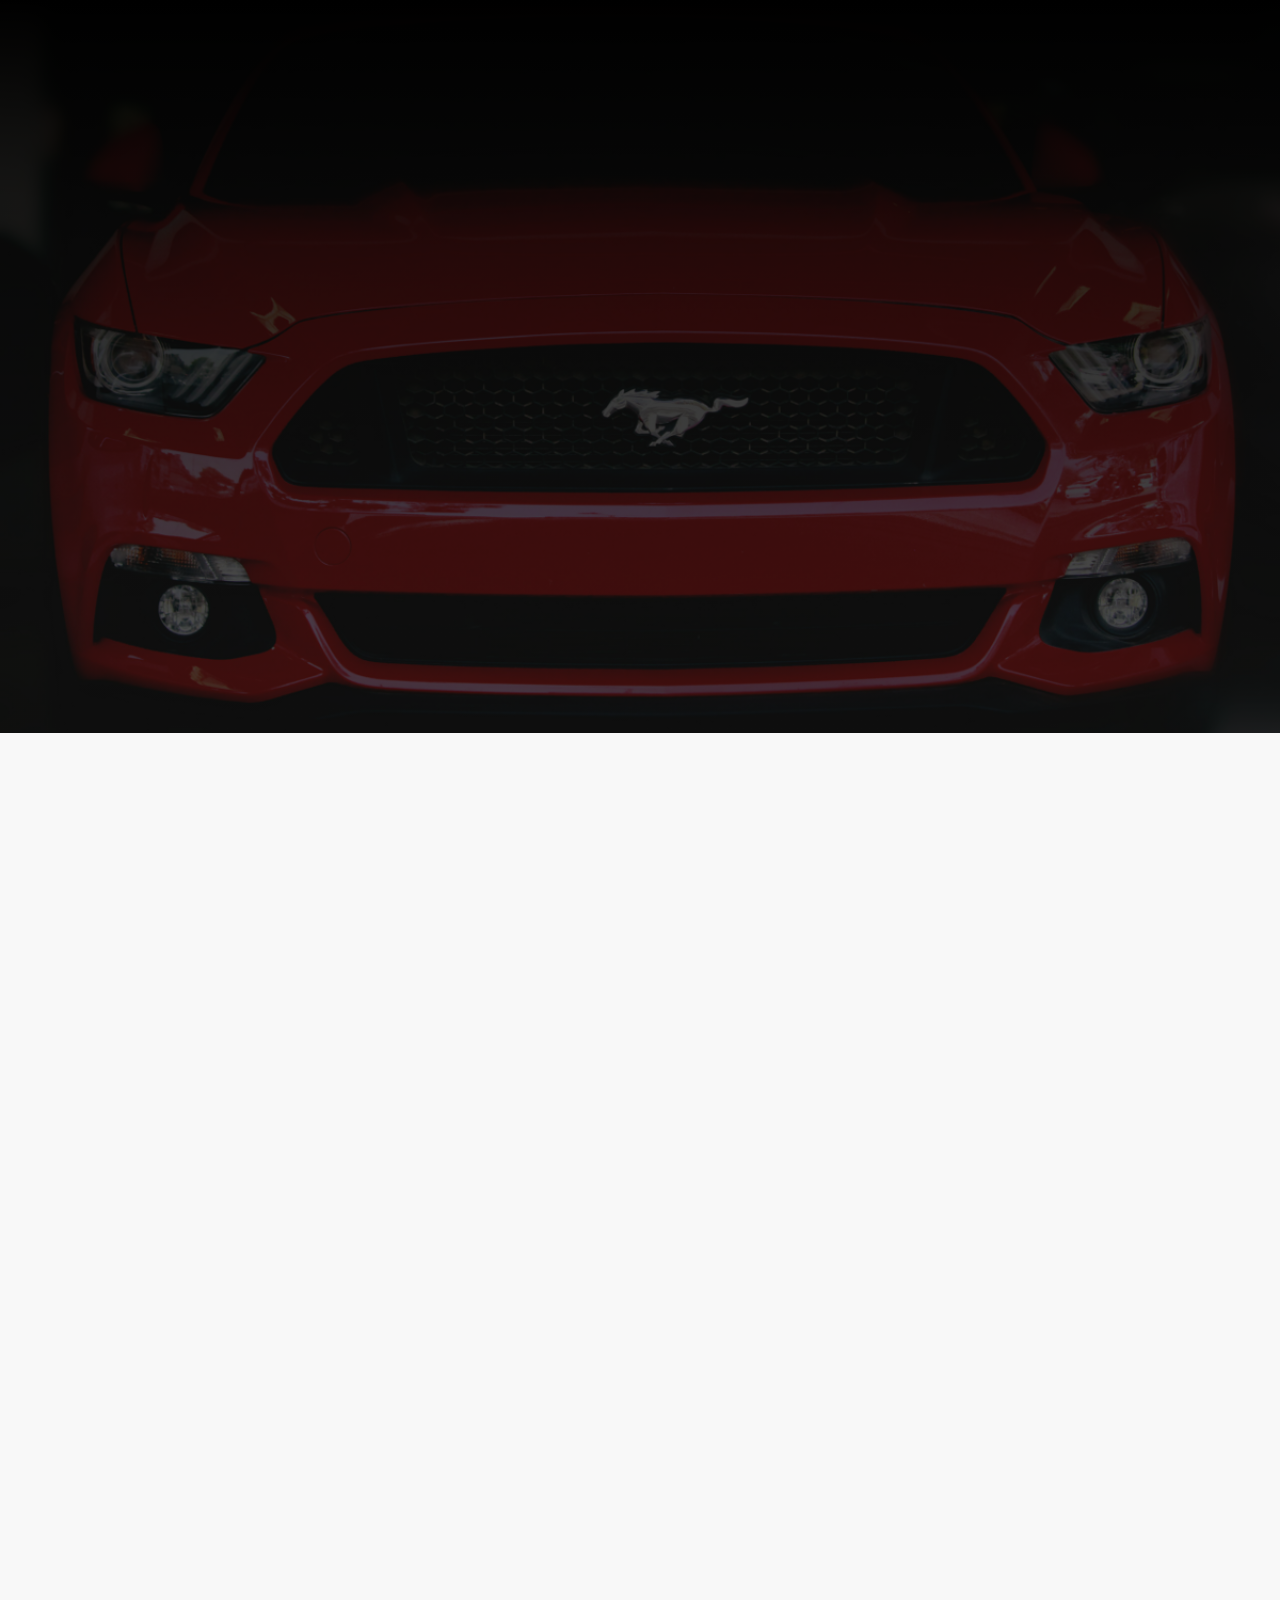
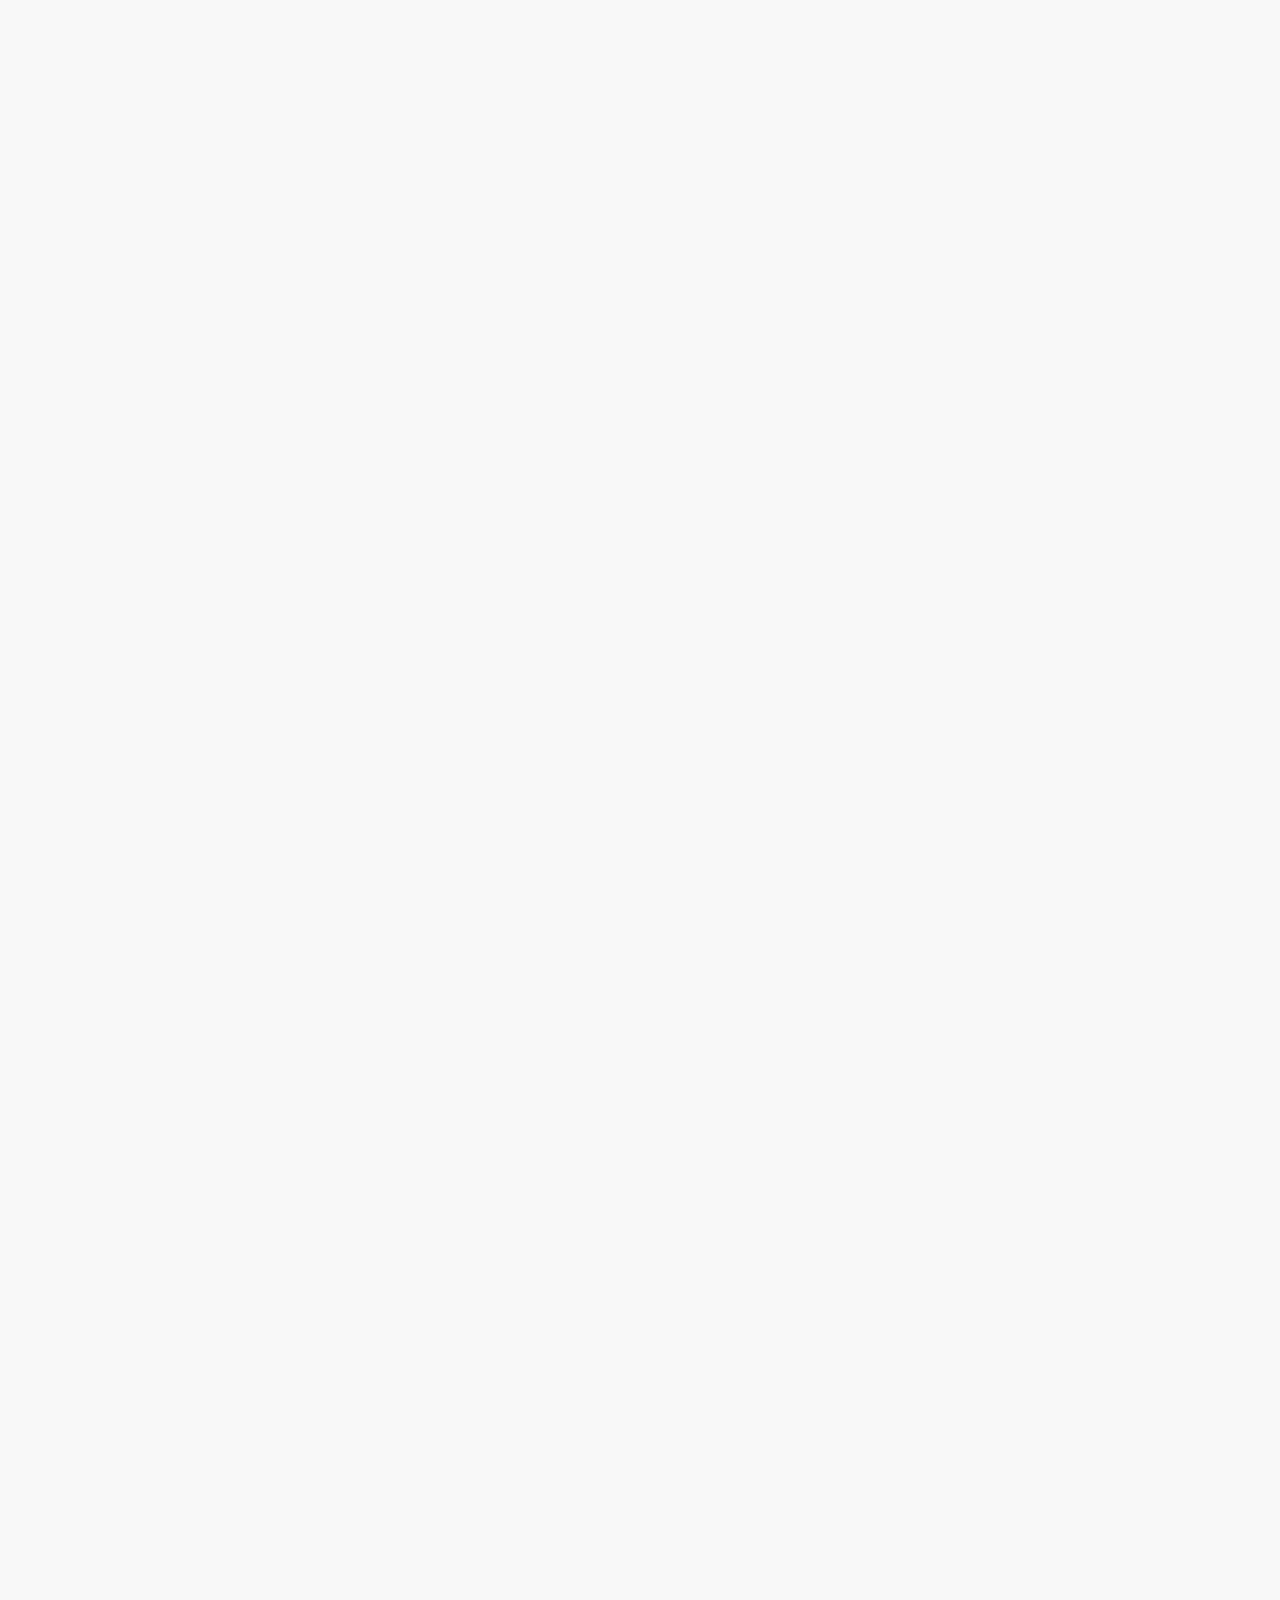
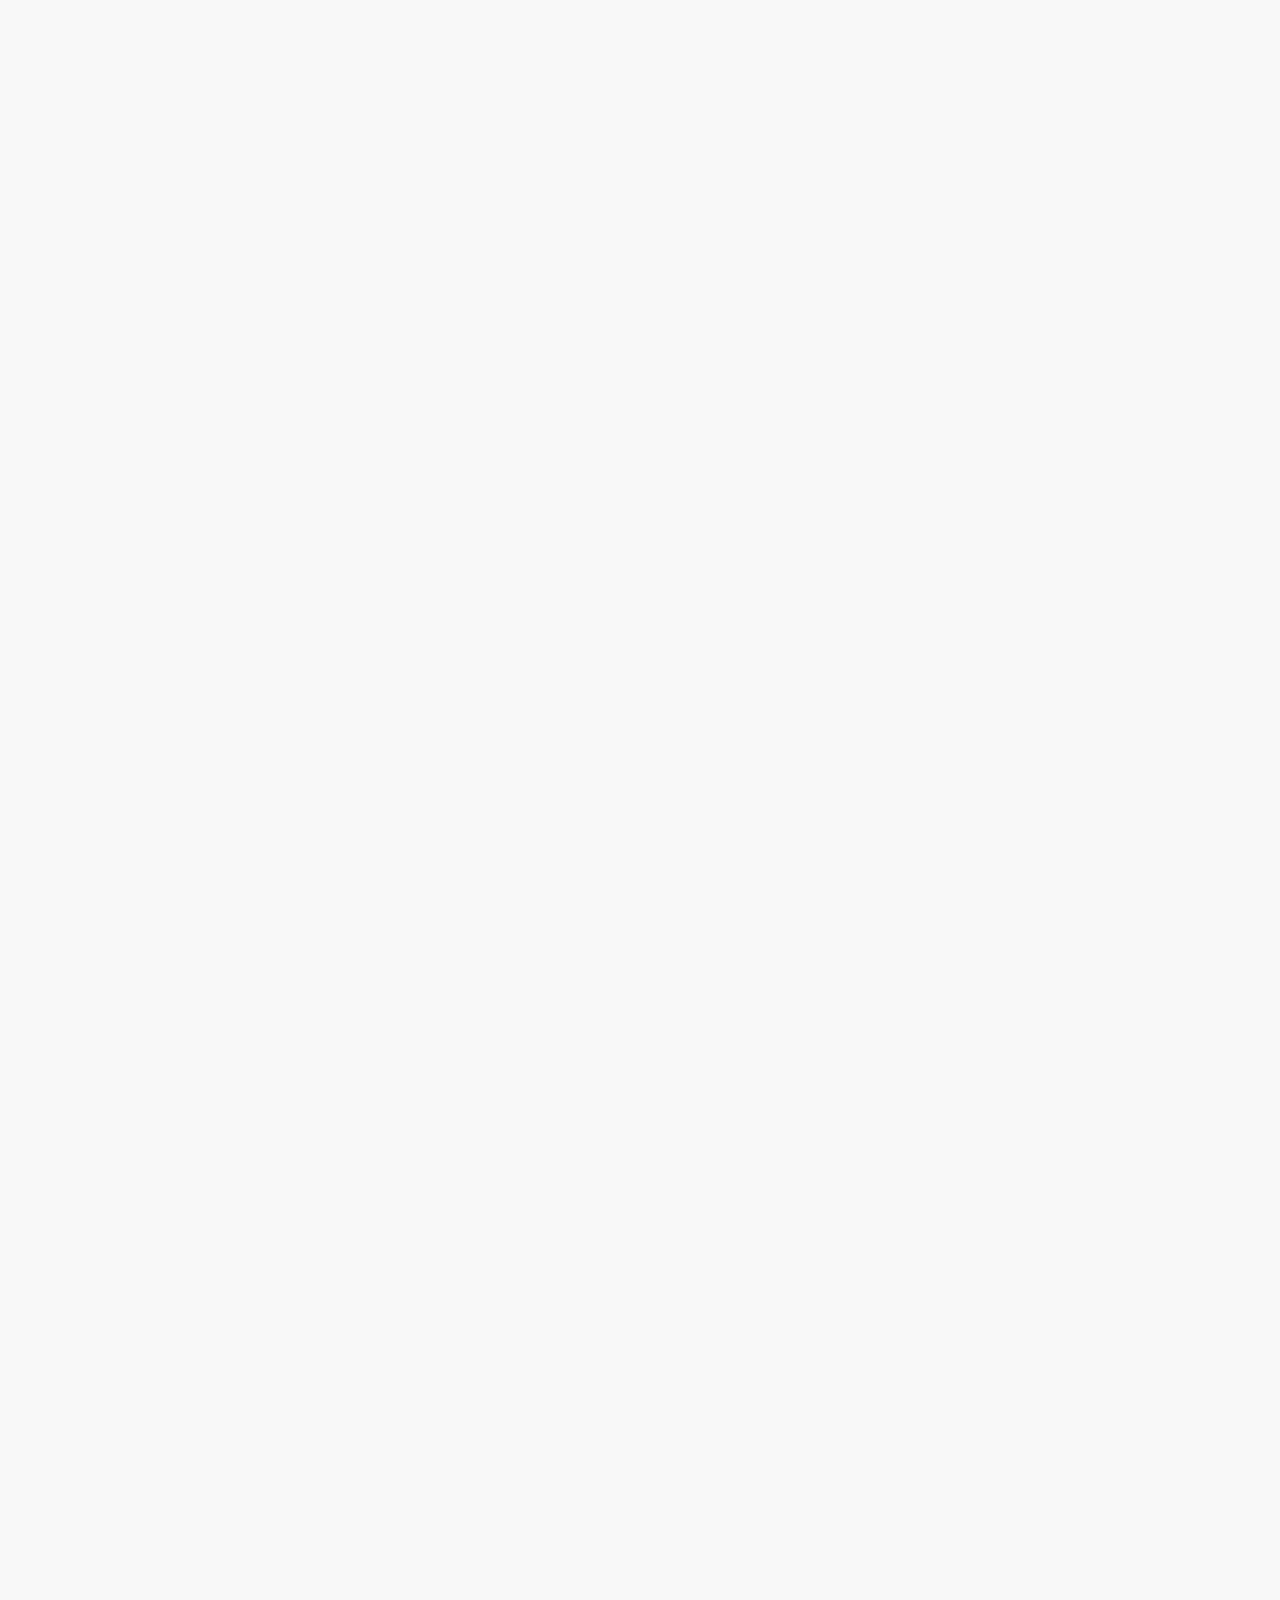
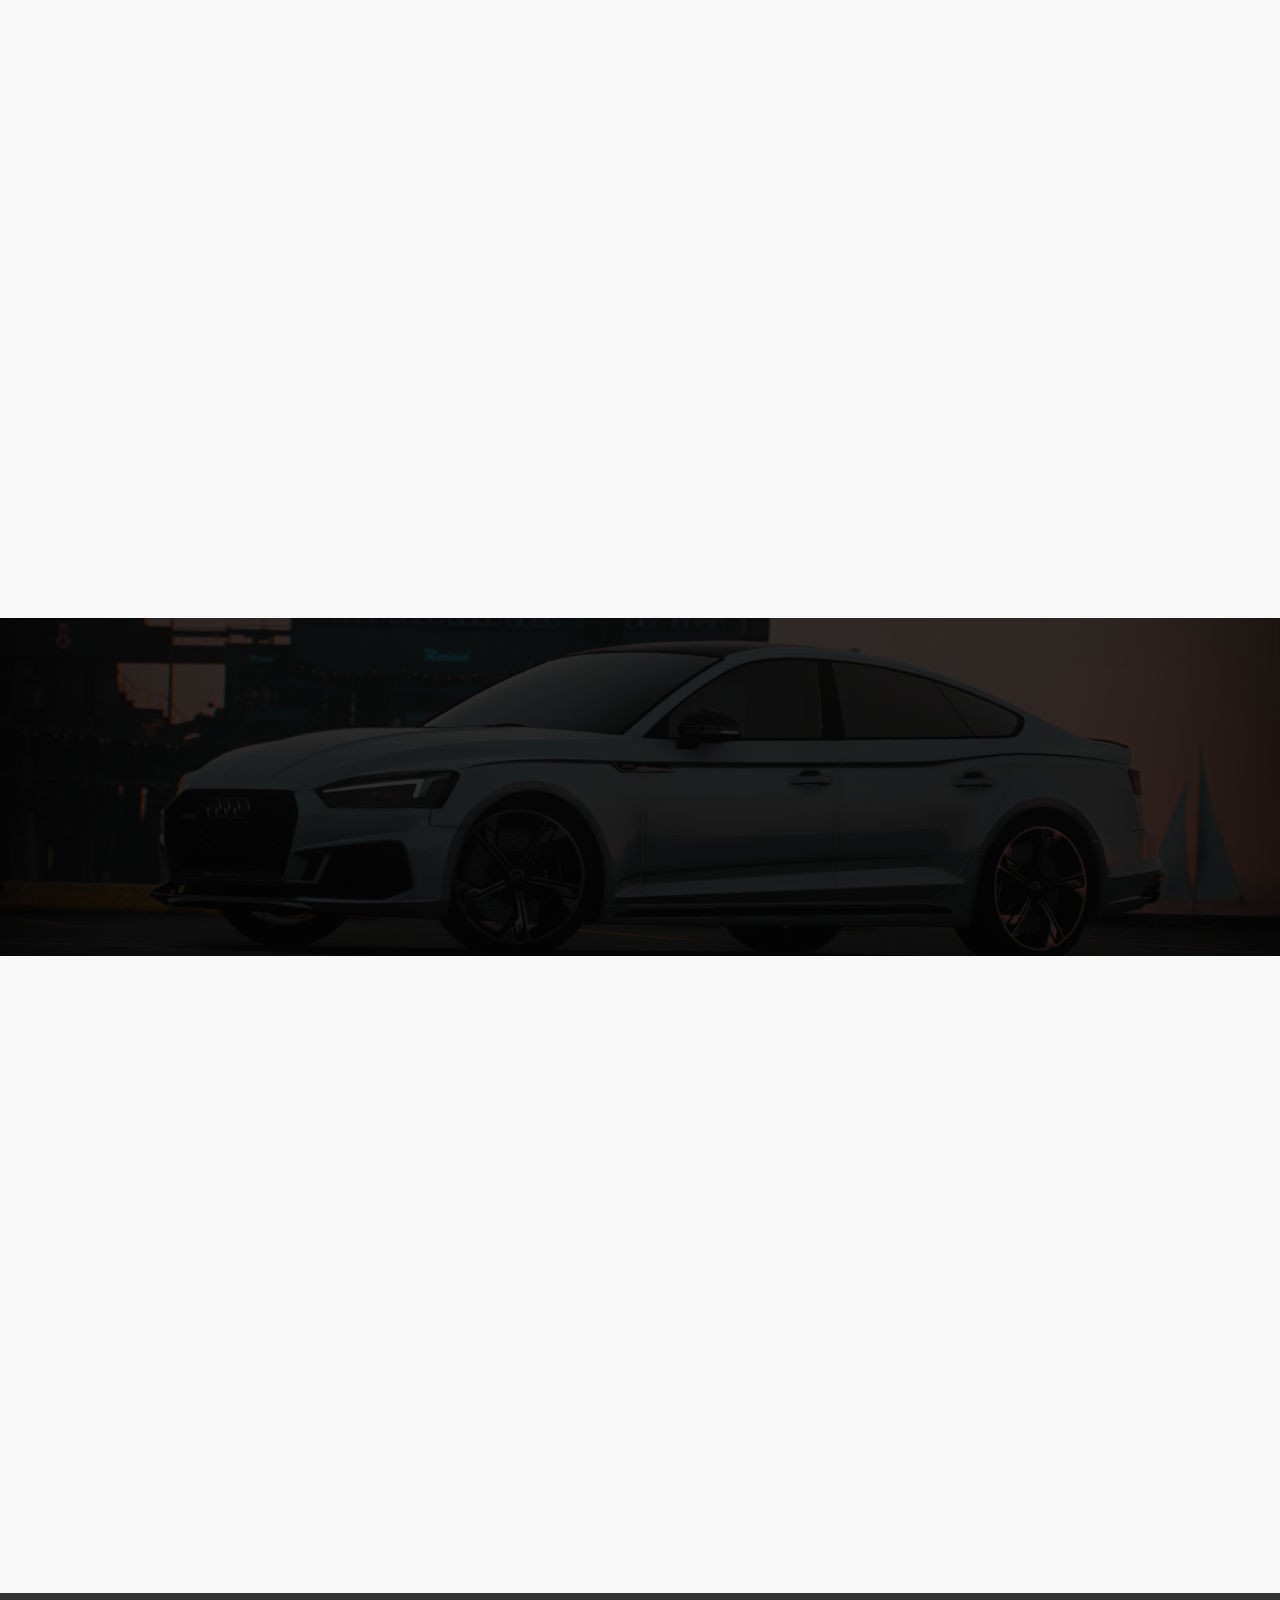
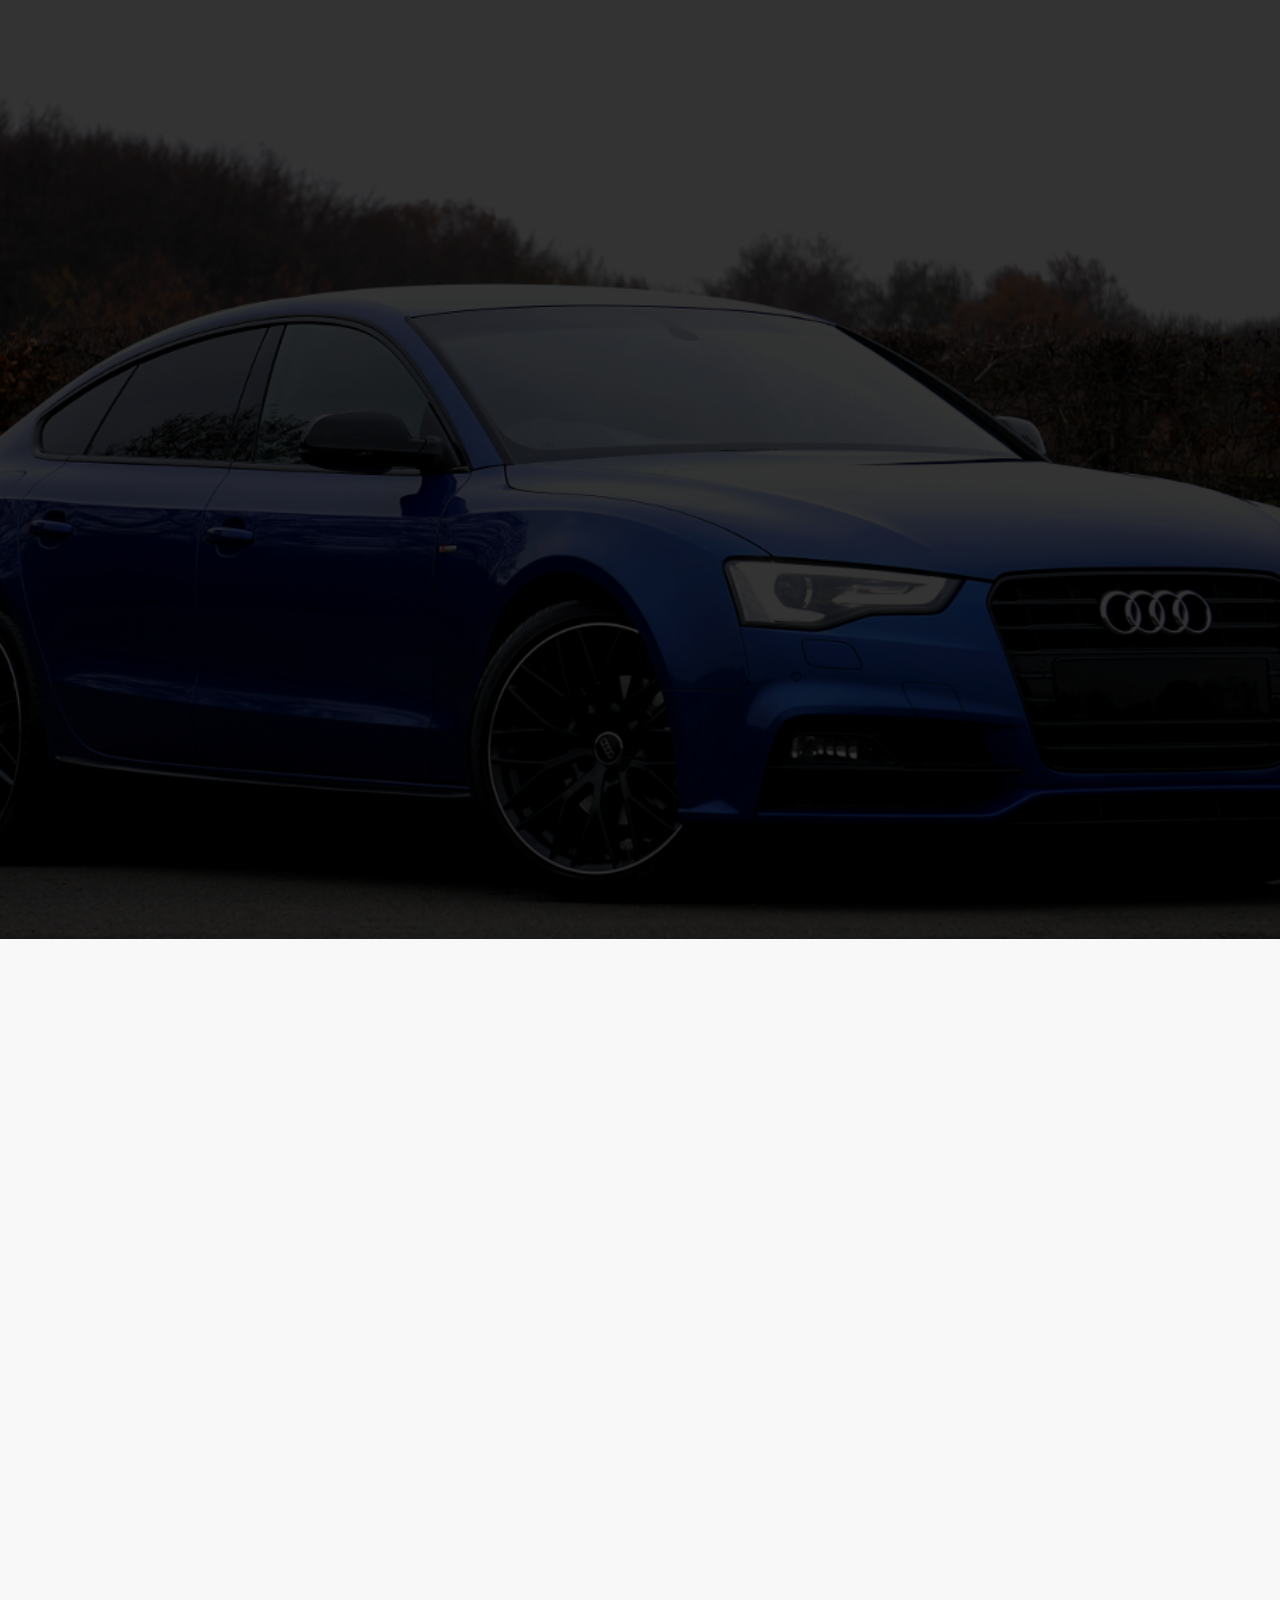
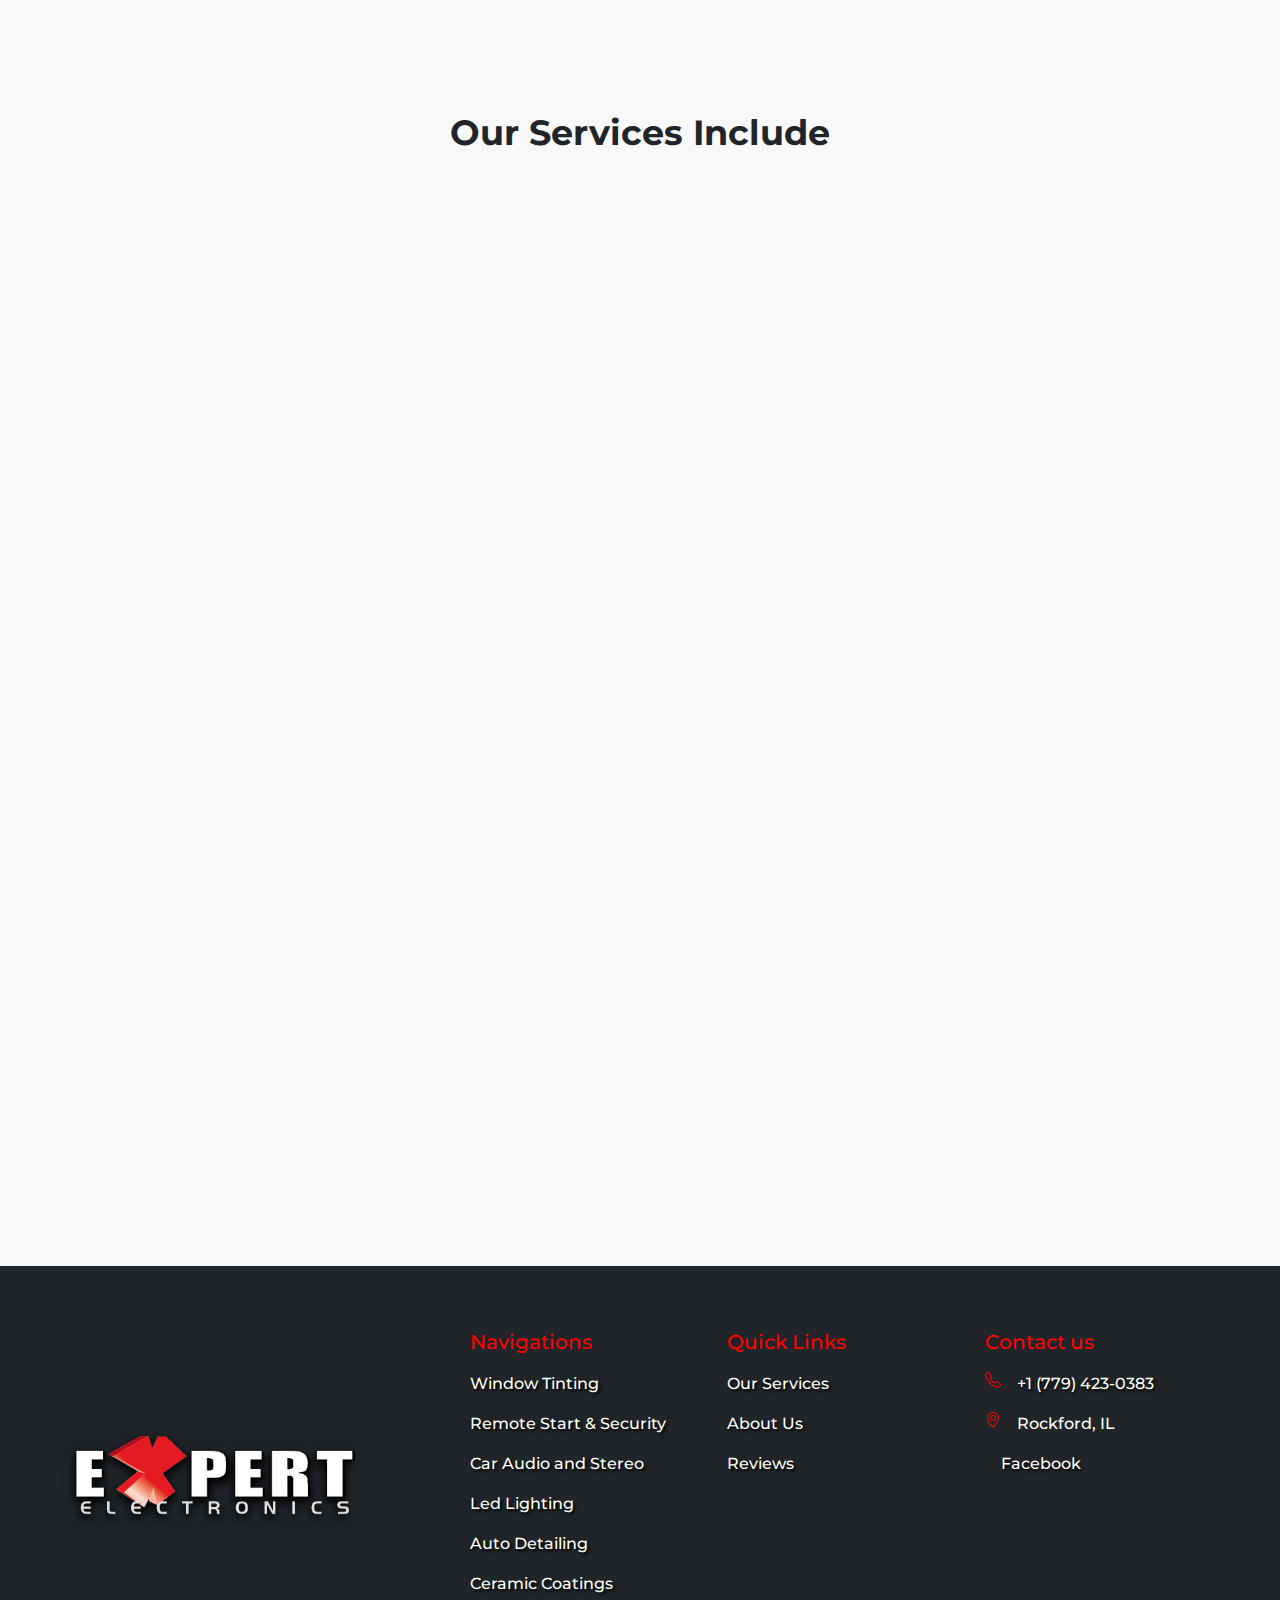
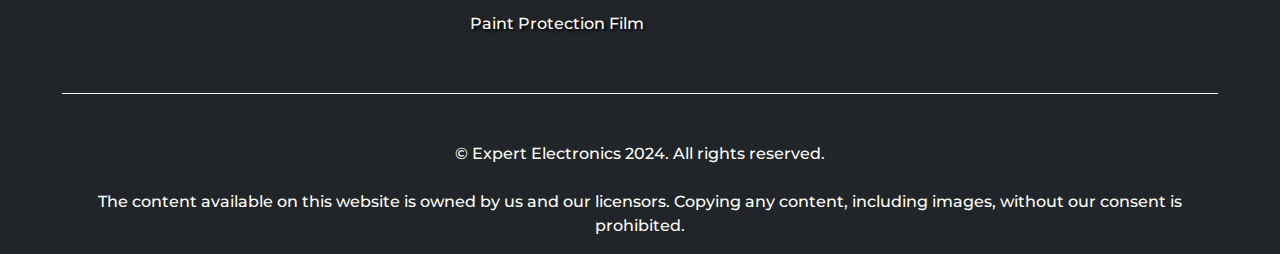
<file: index.html>
<!DOCTYPE html>
<html lang="en">

<head>
    <meta charset="UTF-8">
    <meta http-equiv="X-UA-Compatible" content="IE=edge">
    <meta name="viewport" content="width=device-width, initial-scale=1 maximum-scale=1.0, user-scalable=no">
    <title>Expert Electronics | machesney park il , Rockford, IL</title>

    <meta name="description"
        content="Expert Electronics specializes in a range of automotive services to elevate your driving experience. From window tinting and LED lighting to ceramic coating, car audio, remote start, security systems, and paint protection, we have you covered. Trust our expertise to enhance your vehicle's performance, style, and security">
    <meta name="keywords"
        content="Expert Electronics offers top-notch services including window tinting, LED lighting, ceramic coating, car audio, remote start, security, and paint protection. Protect and enhance your vehicle today!">

    <!-- CSS -->
    <link rel="stylesheet" href="/css/index.css">

    <link rel="stylesheet" href="https://cdnjs.cloudflare.com/ajax/libs/font-awesome/6.2.1/css/all.min.css"
        integrity="sha512-MV7K8+y+gLIBoVD59lQIYicR65iaqukzvf/nwasF0nqhPay5w/9lJmVM2hMDcnK1OnMGCdVK+iQrJ7lzPJQd1w=="
        crossorigin="anonymous" referrerpolicy="no-referrer">

    <link rel="apple-touch-icon" sizes="180x180" href="/img/apple-touch-icon.png">
    <link rel="icon" type="image/png" sizes="32x32" href="/img/favicon-32x32.png">
    <link rel="icon" type="image/png" sizes="16x16" href="/img/favicon-16x16.png">
    <link rel="manifest" href="/img/site.webmanifest">
</head>

<body>
    <!-- Top of the navbar -->
    <section class="nav-hero position-relative" style="overflow: visible !important; overflow-x: hidden;">
        <div class="container">
            <div class="top-information" data-aos="fade-down">
                <div class="d-md-block d-none">
                    <a title="Service Areas" href="/service-areas.html">
                        <i class="fa-solid fa-location-dot text-primary pe-2"></i> Rockford, IL <br> Machesney Park, IL

                    </a>
                </div>
                <div class="d-xl-block d-none">
                    <a title="Homepage Navigation" href="/index.html"><img class="logo" src="/img/logo.png"
                            alt="Top Logo"></a>
                </div>
                <div>
                    <a title="Phone Number" href="tel:+17794230383">
                        <i class="fa-solid fa-phone-volume text-primary pe-2"></i> +1 (779) 423-0383
                    </a>
                </div>
            </div>
        </div>
        <nav class="navbar navbar-expand-xl navbar-dark">
            <div class="container">
                <div class="logo-section d-xl-none d-inline">
                    <a href="/index.html"><img class="logo" src="/img/logo.png" alt="Logo Image"></a>
                </div>
                <button class="navbar-toggler" type="button" data-bs-toggle="offcanvas"
                    data-bs-target="#offcanvasResponsive" aria-controls="offcanvasResponsive"> <span
                        class="navbar-toggler-icon"></span></button>


                <div class="offcanvas-xl offcanvas-end w-100" tabindex="-1" id="offcanvasResponsive"
                    aria-labelledby="offcanvasResponsiveLabel">
                    <div class="offcanvas-header bg-dark">
                        <div class="logo-section mb-0 d-xl-none d-inline">
                            <a href="/index.html"><img class="logo" src="/img/logo.png" alt="Canvas Logo"></a>
                        </div>

                        <button type="button" class="btn-close btn-close-white" data-bs-dismiss="offcanvas"
                            data-bs-target="#offcanvasResponsive" aria-label="Close"></button>
                    </div>
                    <div class="offcanvas-body w-100">

                        <ul class="navbar-nav w-100 mb-2 mb-lg-0">
                            <!-- Navbar-->
                            <div data-aos="fade-up" class="d-xl-flex align-items-center">
                                <li class="nav-item">
                                    <a class="nav-link" title="Homepage" href="/index.html">Home</a>
                                </li>
                                <li class="nav-item dropdown">
                                    <a class="nav-link dropdown-toggle" href="#" role="button" data-bs-toggle="dropdown"
                                        aria-expanded="false">
                                        Services
                                    </a>
                                    <ul class="dropdown-menu">
                                        <li>
                                            <a title="window Tinting" class="dropdown-item" href="/window-tinting.html">
                                                Window Tinting
                                            </a>
                                        </li>
                                        <li>
                                            <a title="Remote start & security" class="dropdown-item"
                                                href="remote-start-and-security.html">
                                                Remote start & security
                                            </a>
                                        </li>
                                        <li>
                                            <a title="Car audio & stereo" class="dropdown-item"
                                                href="/car-audio-and-stereo.html">
                                                Car Audio & Stereo
                                            </a>
                                        </li>
                                        <li>
                                            <a title="Led lighting" class="dropdown-item" href="/led-lighting.html">
                                                Led lighting
                                            </a>
                                        </li>
                                        <li>
                                            <a title="Auto detailing" class="dropdown-item" href="/auto-detailing.html">
                                                Auto Detailing
                                            </a>
                                        </li>
                                        <li>
                                            <a title="Ceramic Coatings" class="dropdown-item"
                                                href="/ceramic-coatings.html">
                                                Ceramic Coatings
                                            </a>
                                        </li>
                                        <li>
                                            <a title="paint Protection" class="dropdown-item"
                                                href="/paint-protection-film.html">
                                                Paint Protection Film
                                            </a>
                                        </li>
                                    </ul>
                                </li>

                                <li class="nav-item">
                                    <a class="nav-link" title="Reviews" href="/reviews.html">Reviews</a>
                                </li>
                                <li class="nav-item">
                                    <a class="nav-link" href="/about.html">About</a>
                                </li>
                                <li class="nav-item dropdown">
                                    <a class="nav-link dropdown-toggle" href="#" role="button" data-bs-toggle="dropdown"
                                        aria-expanded="false">
                                        Locations
                                    </a>
                                    <ul class="dropdown-menu">
                                        <li>
                                            <a title="Machesney Park, IL" class="dropdown-item"
                                                href="/machesney-park-il.html">
                                                Machesney Park, IL
                                            </a>
                                        </li>
                                        <li>
                                            <a title="Rockford, IL" class="dropdown-item"
                                                href="location-rockford-il.html">
                                                Rockford, IL
                                            </a>
                                        </li>
                                        <li>
                                            <a title="request free quote form" class="dropdown-item"
                                                href="/request-free-quote-form.html">
                                                Request a Free Quote
                                            </a>
                                        </li>

                                    </ul>
                                </li>
                        </ul>
                    </div>
                    <a title="Call Now" class="btn btn-primary d-xl-none d-inline mt-4 fs-17 text-uppercase py-3"
                        href="tel:+17794230383">
                        Call Now
                    </a>
                    </ul>
                </div>
            </div>

            </div>
        </nav>

        <div class="hero" data-aos="zoom-in">
            <div class="container hero-content">
                <h1 class="text-center fw-500">Experience Our Superior Auto Electronics Services </h1>
                <p class="hero-info">Free Quotes Lifetime Warranty on Workmanship Same Day Service</p>
                <div class="d-flex mt-lg-5 mt-4 justify-content-center">
                    <div class="mt-2 text-center d-flex flex-sm-row flex-column">
                        <a title="Call Now to Learn More"
                            class="btn btn-secondary rounded-1 fs-19 text-uppercase px-5 fw-600 me-sm-4 mb-sm-0 mb-4"
                            href="tel:+17794230383">Call
                            Now</a>
                        
                    </div>
                </div>
            </div>
        </div>


        <img class="hero-img" src="/img/index-image.jpg" alt="Hero background Image">
    </section>

    <!-- Social Media Ratings -->
    <div class="position-relative ratings-div" data-aos="fade-up">
        <!-- <img class="position-absolute w-100 h-100 top-0 start-0"
         src="/img/painting-white-wall.jpg" alt="background-image"> -->
        <div class="ratings-grid mt-5 container">
            <a title="Facebook Navigation" target="_blank" href="#" class="ratings-card">
                <img src="/img/facebook.png" alt="facebok logo">

                <p class="text-center ratings">
                    <i class="fa-solid fa-star"></i>
                    <i class="fa-solid fa-star"></i>
                    <i class="fa-solid fa-star"></i>
                    <i class="fa-solid fa-star"></i>
                    <i class="fa-solid fa-star"></i>
                </p>
            </a>
            <a title="Google Navigation" target="_blank"
                href="https://www.google.com/maps/place/Expert+Electronics/@42.2530135,-89.0304987,20.75z/data=!4m17!1m8!3m7!1s0x8808bf388da09327:0x143c2dbffb942071!2s3940+Broadway,+Rockford,+IL+61108,+USA!3b1!8m2!3d42.2529451!4d-89.030394!16s%2Fg%2F11cpn8ydkp!3m7!1s0x8808bf38b335413d:0x8043f0d63bb863b4!8m2!3d42.2529303!4d-89.0304199!9m1!1b1!16s%2Fg%2F1tvdkcdv?entry=ttu"
                class="ratings-card">
                <img src="/img/google.png" alt="google logo">

                <p class="text-center ratings">
                    <i class="fa-solid fa-star"></i>
                    <i class="fa-solid fa-star"></i>
                    <i class="fa-solid fa-star"></i>
                    <i class="fa-solid fa-star"></i>
                    <i class="fa-solid fa-star"></i>
                </p>
            </a>
            <a title="BBB Navigation" target="_blank" href="#" class="ratings-card">
                <img src="/img/better-business-bureau.png" alt="BBB Logo">

                <p class="text-center ratings">
                    <i class="fa-solid fa-star"></i>
                    <i class="fa-solid fa-star"></i>
                    <i class="fa-solid fa-star"></i>
                    <i class="fa-solid fa-star"></i>
                    <i class="fa-solid fa-star"></i>
                </p>
            </a>
        </div>
    </div>
    <!-- About -->
    <section id="about" class="about-us mt-5 pt-4" data-aos="fade-up">
        <div class="container">
            <div class="about-us-flex">
                <div class="info-div">
                    <p class="sub-header">About Us</p>
                    <h3 class="header">Experience Our Auto Electronics Services at Rockford, IL
                    </h3>
                    <p class="mb-4">
                        At Expert Electronics, our seasoned technicians are dedicated to delivering unparalleled care
                        for your vehicle. With prompt responsiveness, clear communication, and a focus on ensuring your
                        vehicle's protection, convenience, and comfort, we prioritize your satisfaction.
                        <br><br>
                        For over 20 years, Expert Electronics has been synonymous with exceptional automotive care. Our
                        team of skilled technicians is committed to providing swift responses, transparent
                        communication, and ensuring your vehicle's utmost safety, convenience, and comfort. <br>
                        <br>
                        Experience the difference for yourself by calling <a title="Phone Number"
                            href="tel:+17794230383">
                            <i class="fa-solid fa-phone-volume text-primary pe-2"></i> +1 (779) 423-0383
                        </a> today. Discover a comprehensive
                        range of customizable services tailored to meet your exact needs and preferences."
                    </p>
                    <a title="Call Now" class="btn btn-primary rounded-1 px-5 fs-20 fw-600" href="tel:+17794230383">Call
                        Now</a>
                </div>
                <div class="img-div">
                    <img src="/img/index-about.jpg" alt="smiling-workman">
                </div>
            </div>
        </div>
    </section>
    <!-- Services Start -->
    <section data-aos="fade-up" id="service" class="services bg-dark py-5 mb-0">
        <div class="container d-flex flex-lg-row flex-column align-items-center justify-content-between">
            <div class="services-description">
                <h2 class="header text-start mb-4">Our Services</h1>
                    <p class="fs-17">Expert Electrical is your source for experienced window tinting and remote security
                        repair services in Rockford, IL and surrounding communities. </p>

                    <a href="tel:+17794230383" class="btn btn-secondary fs-19 mt-5">Call Now</a>
            </div>
            <div class="services-row">
                <div class="service">
                    <div class="img-div">
                        <img src="/img/car-tint.jpg" alt="Tint getting fixed">
                    </div>
                    <div class="hidden-info">
                        <h3>Window tinting</h3>
                        <p>Transform your driving experience with our professional window tinting services at Expert
                            Electronics.</p>
                        <a title="Learn More about AC Repair" href="/air-conditioner-repair-freeport.html">Learn
                            More</a>
                    </div>
                </div>

                <div class="service">
                    <div class="img-div">
                        <img src="/img/remote-security.jpg" alt="remote security">
                    </div>
                    <div class="hidden-info">
                        <h3>Remote Security</h3>
                        <p>Keep your vehicle safe with our easy-to-use remote security solutions at Expert Electronics.
                        </p>
                        <a title="Learn More about Furnace Repair" href="/furnace-repair-freeport.html">Learn More</a>
                    </div>
                </div>

                <div class="service">
                    <div class="img-div">
                        <img src="/img/coating.jpg" alt="Electrician">
                    </div>
                    <div class="hidden-info">
                        <h3>Ceramic Coatings</h3>
                        <p>Enhance the durability and shine of your vehicle with our ceramic coating services at Expert
                            Electronics.</p>
                        <a title="Learn More about Electrician Services" href="/light-electrical.html.html">Learn
                            More</a>
                    </div>
                </div>

                <div class="service">
                    <div class="img-div">
                        <img src="/img/detailing-pro.jpg" alt="detailing">
                    </div>
                    <div class="hidden-info">
                        <h3>Auto Detailing</h3>
                        <p>"When you trust Expert Electronics with your interior detailing needs, you're not just
                            investing in a meticulous interior clean-up; you're also benefiting from our top-tier
                            exterior cleaning service.</p>
                        <a title="Learn More about Electrician Services" href="/light-electrical.html.html">Learn
                            More</a>
                    </div>
                </div>

                <div class="service">
                    <div class="img-div">
                        <img src="/img/protection-film.jpg" alt="detailing">
                    </div>
                    <div class="hidden-info">
                        <h3>Paint protection film</h3>
                        <p>Enhance the durability and shine of your vehicle with our ceramic coating services at Expert
                            Electronics.</p>
                        <a title="Learn More about Electrician Services" href="/light-electrical.html.html">Learn
                            More</a>
                    </div>
                </div>

                <div class="service">
                    <div class="img-div">
                        <img src="/img/audio.jpg" alt="detailing">
                    </div>
                    <div class="hidden-info">
                        <h3>Car Audio & Stereo</h3>
                        <p>Upgrade your car audio with Expert Electronics and enjoy a complimentary exterior cleaning
                            service.</p>
                        <a title="Learn More about Electrician Services" href="/light-electrical.html.html">Learn
                            More</a>
                    </div>
                </div>

                <div class="service">
                    <div class="img-div">
                        <img src="/img/led.jpg" alt="detailing">
                    </div>
                    <div class="hidden-info">
                        <h3>LED Lighting</h3>
                        <p>Upgrade to LED lighting with our car service at Expert Electronics</p>
                        <a title="Learn More about Electrician Services" href="/light-electrical.html.html">Learn
                            More</a>
                    </div>
                </div>


            </div>
        </div>
    </section>

    <!-- CTA  -->
    <section class="cta"">
        <img class="bg-img" src="/img/cta-bg.jpg" alt="Technician Cleaning Condenser">
        <div class="container" data-aos="fade-up">
            <h4 class="text-center">10% Discount with Cash <br>
                <p>make a call at (815) 636-2373.</p>
            </h4>
            <div class="d-flex justify-content-center">
                <a title="Call Now for Free Estimate" class="btn btn-secondary rounded-1 px-5 fs-18 mt-5"
                    href="tel: +18156362373">Contact us today</a>
            </div>
        </div>
    </section>
    

    <!-- About 2 -->
    <section class="about-us mt-5 pt-4">
        <div class="container">
            <div class="about-us-flex opposite">
                <div class="info-div" data-aos="fade-left">
                    <h3 class="header">
                        Top Quality Window tinting and Ceramic Coatings in Rockford, IL & Surrounding Communities.
                    </h3>
                    <p class="mb-4">
                        Expert Electronics in Rockford, IL offers top-notch services to make your car look great and
                        stay protected. With our window tinting, your car gets privacy and protection from UV rays. Our
                        ceramic coating keeps your car's paint shiny and safe from dirt and scratches. <br>
                        <br>
                        And as a bonus, we'll give your car a thorough exterior cleaning for free when you choose our
                        window tinting and ceramic coating services. Trust us to take care of your car and keep it
                        looking its best.
                    </p>
                    <a class="btn btn-primary rounded-1 px-5 fs-20 fw-600" href="tel:+17794230383">Call Now</a>
                </div>
                <div class="img-div" data-aos="fade-right">
                    <img style="transform: scaleX(-1)" src="/img/coating.jpg" alt="Technicians looking inside air duct">
                </div>
            </div>
        </div>
    </section>



    <!-- Testimonials -->
    <section class="testimonials">
        <img class="bg-img" src="/img/cta-image.jpg" alt="Technician Cleaning Condenser">
        <div class="container" data-aos="fade-up">
            <div class="d-flex justify-content-between align-items-center">
                <div>
                    <p class="sub-header text-white">Clients Testimonials</p>
                    <h3 class="header text-white">What our Valuable Customers say</h3>
                </div>
                <a title="View More Reviews" class="text-white text-decoration-underline d-md-block d-none"
                    href="/reviews.html">View More</a>
            </div>
            <div class="testimonial-slider">
                <div class="column">
                    <img class="quote" src="/img/quote.png" alt="Quote Icon 4">
                    <p class="data">
                        Great techs ! great service! Best in Rockford! They do what they say they can do !Highly
                        Recommended!
                    </p>
                    <div class="user-info">
                        <div class="user-details">
                            <p class="name">David Ray W</p>
                            <p class="address">11/4/2023</p>
                        </div>
                    </div>
                </div>
                <div class="column">
                    <img class="quote" src="/img/quote.png" alt="Quote Icon 2">
                    <p class="data">
                        Jason and his crew and absolutely top notch every time I use expert my vehicles are always
                        perfect . I highly recommend this shop
                    </p>
                    <div class="user-info">
                        <div class="user-details">
                            <p class="name">Bryce s</p>
                            <p class="address">3/3/2023</p>
                        </div>
                    </div>
                </div>
                
            <div class="d-md-none d-flex justify-content-center mt-4">
                <a title="View More" class="text-white btn btn-primary rounded-pill px-4" href="/reviews.html">View
                    More</a>
            </div>
        </div>
    </section>


    

    <!-- About 2 -->
    <section class="about-us mt-5 pt-4">
        <div class="container">
            <div class="about-us-flex">
                <div class="info-div" data-aos="fade-right">
                    <h3 class="header">
                        Highly Trained Window Tinting and Auto Detailing Company in Rockford, IL That You Can Trust
                    </h3>
                    <p class="mb-4">
                        At Expert Electronics, our skilled technicians are dedicated to precision and attention to
                        detail in every task we undertake. While we've built our reputation on providing exceptional
                        services, we're excited to expand our offerings to include automotive care as well. <br>
                        <br>

                        In addition to our trusted solutions, we now proudly provide ceramic coatings, car tinting, and
                        auto detailing services. Whether you need to ensure your vehicle looks its best on the road, you
                        can trust Expert Electronics to deliver top-notch results. <br>
                        <br>
                        When it comes to automotive care, Expert Electronics is your go-to source for quality and
                        reliability. Let us keep your vehicles looking pristine on the road.
                    </p>
                    <a class="btn btn-primary rounded-1 px-5 fs-20 fw-600" href="tel:+17794230383">Call Now</a>
                </div>
                <div class="img-div" data-aos="fade-left">
                    <img style="transform: scaleX(-1);" src="/img/index-low-about.jpg" alt="Technicians Cleaning">
                </div>
            </div>
        </div>
    </section>

    


    <section id="process" class="services-summary">
        <div class="container">
            <h3 style="font-size: 35px;" class="header text-sm-center pt-3">
                Our Services Include
            </h3>
            <div data-aos="fade-up" class="process">
                <div class="number">
                    <h2>1</h2>
                </div>

                <div class="process-info">
                    <h2>Window Tinting</h2>
                    <a title="Call Now for Window Tinting" href="tel:+17794230383" class="learn-more">
                        <span>Call Now</span>
                        <svg viewBox="0 0 13 10" height="10px" width="15px">
                            <path d="M1,5 L11,5"></path>
                            <polyline points="8 1 12 5 8 9"></polyline>
                        </svg>
                    </a>
                </div>
            </div>

            <div data-aos="fade-up" class="process">
                <div class="number">
                    <h2>2</h2>
                </div>

                <div class="process-info">
                    <h2>Remote start & security</h2>
                    <a title="Call Now for Remote start and security" href="tel:+17794230383" class="learn-more">
                        <span>Call Now</span>
                        <svg viewBox="0 0 13 10" height="10px" width="15px">
                            <path d="M1,5 L11,5"></path>
                            <polyline points="8 1 12 5 8 9"></polyline>
                        </svg>
                    </a>
                </div>
            </div>


            <div data-aos="fade-up" class="process">
                <div class="number">
                    <h2>3</h2>
                </div>

                <div class="process-info">
                    <h2>Car Audio & Stereo</h2>
                    <a title="Call Now for Car Audio & Stereo" href="tel:+17794230383" class="learn-more">
                        <span>Call Now</span>
                        <svg viewBox="0 0 13 10" height="10px" width="15px">
                            <path d="M1,5 L11,5"></path>
                            <polyline points="8 1 12 5 8 9"></polyline>
                        </svg>
                    </a>
                </div>
            </div>

            <div data-aos="fade-up" class="process">
                <div class="number">
                    <h2>4</h2>
                </div>

                <div class="process-info">
                    <h2>Led lighting</h2>
                    <a title="Call Now for Led lighting" href="tel:+17794230383" class="learn-more">
                        <span>Call Now</span>
                        <svg viewBox="0 0 13 10" height="10px" width="15px">
                            <path d="M1,5 L11,5"></path>
                            <polyline points="8 1 12 5 8 9"></polyline>
                        </svg>
                    </a>
                </div>
            </div>

            <div data-aos="fade-up" class="process">
                <div class="number">
                    <h2>5</h2>
                </div>

                <div class="process-info">
                    <h2>Auto Detailing</h2>
                    <a title="Call Now for Auto Detailing" href="tel:+17794230383" class="learn-more">
                        <span>Call Now</span>
                        <svg viewBox="0 0 13 10" height="10px" width="15px">
                            <path d="M1,5 L11,5"></path>
                            <polyline points="8 1 12 5 8 9"></polyline>
                        </svg>
                    </a>
                </div>
            </div>

            <div data-aos="fade-up" class="process">
                <div class="number">
                    <h2>6</h2>
                </div>

                <div class="process-info">
                    <h2>Ceramic Coating</h2>
                    <a title="Call Now for Ceramic Coatings" href="tel:+17794230383" class="learn-more">
                        <span>Call Now</span>
                        <svg viewBox="0 0 13 10" height="10px" width="15px">
                            <path d="M1,5 L11,5"></path>
                            <polyline points="8 1 12 5 8 9"></polyline>
                        </svg>
                    </a>
                </div>
            </div>
            <div data-aos="fade-up" class="process">
                <div class="number">
                    <h2>7</h2>
                </div>

                <div class="process-info">
                    <h2>Paint Protection Film</h2>
                    <a title="Call Now for Auto Detailing" href="tel:+17794230383" class="learn-more">
                        <span>Call Now</span>
                        <svg viewBox="0 0 13 10" height="10px" width="15px">
                            <path d="M1,5 L11,5"></path>
                            <polyline points="8 1 12 5 8 9"></polyline>
                        </svg>
                    </a>
                </div>
            </div>

        </div>
    </section>

    <!-- <section class="cta">
        <img class="bg-img" src="/img/cta-bg.jpg" alt="Technician Cleaning Condenser">
        <div class="container" data-aos="fade-up">
            <h4 class="text-center lh-100">Give us a call today for a FREE estimate. <br> Call us at +1 (779) 423-0383.
            </h4>
            <div class="d-flex justify-content-center">
                <a title="Call Now for Free Estimate" class="btn btn-secondary rounded-1 px-5 fs-18 mt-5"
                    href="tel:+17794230383">Call Now</a>
            </div>
        </div>
    </section> -->


    <footer class="position-relative pt-3">
        <!-- <img class="position-absolute footer-bg" src="/img/grass.jpg" alt="lawn with house"> -->
        <div class="container mt-5">
            <div class="row fw-500 fs-16">
                <div class="col-lg pe-lg-5 me-lg-5 col-12 mb-lg-0 mb-5 text-lg-left">
                    <img src="/img/logo.png" alt="logo footer" style="object-fit: contain;" width="300"
                        height="300" class="d-inline-block mb-3" />
                </div>

                <div class="col-lg col-md-4 col-12 mb-lg-0 mb-4 footer-col text-left">
                    <p class="mb-3"><strong class="text-secondary h5 fw-500 fs-20"> Navigations</strong></p>
                    <div class="footer-nav">
                        <p>
                            <a title="Window Tinting Footer" href="/window-tinting.html">
                                Window Tinting
                            </a>
                        </p>

                        <p>
                            <a title="Remote start and security" href="/remote-start-and-security.html">
                                Remote Start & Security
                            </a>
                        </p>

                        <p>
                            <a title="Car Audio and Stereo" href="/car-audio-and-stereo.html">
                                Car Audio and Stereo
                            </a>
                        </p>

                        <p>
                            <a title="Led Lighting Footer" href="/led-lighting.html">
                                Led Lighting
                            </a>
                        </p>

                        <p>
                            <a title="Auto Detailing" href="/auto-detailing.html">
                                Auto Detailing
                            </a>
                        </p>

                        <p>
                            <a title="Ceramic Coating Footer" href="/ceramic-coatings.html">
                                Ceramic Coatings
                            </a>
                        </p>

                        <p>
                            <a title="Paint Protection Film Footer" href="/paint-protection-film.html">
                                Paint Protection Film
                            </a>
                        </p>


                    </div>
                </div>

                <div class="col-lg col-md-4 col-12 mb-lg-0 mb-4 footer-col text-left">
                    <p class="mb-3"><strong class="text-secondary h5 fw-500 fs-20"> Quick Links</strong></p>
                    <div class="footer-nav">
                        <p><a title="Our Services" href="/index.html#service">Our Services</a></p>
                        <p><a title="About Us" href="/index.html#about">About Us</a></p>
                        <p><a title="About Us" href="/reviews.html">Reviews</a></p>
                    </div>
                </div>

                <div class="col-lg col-md-4 col-12 mb-lg-0 mb-4 footer-col text-left">
                    <p class="mb-3"><strong class="text-secondary h5 fw-500 fs-20"> Contact us</strong></p>
                    <div class="footer-nav">
                        <p class="d-flex mb-3">
                            <svg xmlns="http://www.w3.org/2000/svg" width="16" height="16" fill="currentColor"
                                class="bi bi-telephone me-3" viewBox="0 0 16 16">
                                <path
                                    d="M3.654 1.328a.678.678 0 0 0-1.015-.063L1.605 2.3c-.483.484-.661 1.169-.45 1.77a17.568 17.568 0 0 0 4.168 6.608 17.569 17.569 0 0 0 6.608 4.168c.601.211 1.286.033 1.77-.45l1.034-1.034a.678.678 0 0 0-.063-1.015l-2.307-1.794a.678.678 0 0 0-.58-.122l-2.19.547a1.745 1.745 0 0 1-1.657-.459L5.482 8.062a1.745 1.745 0 0 1-.46-1.657l.548-2.19a.678.678 0 0 0-.122-.58L3.654 1.328zM1.884.511a1.745 1.745 0 0 1 2.612.163L6.29 2.98c.329.423.445.974.315 1.494l-.547 2.19a.678.678 0 0 0 .178.643l2.457 2.457a.678.678 0 0 0 .644.178l2.189-.547a1.745 1.745 0 0 1 1.494.315l2.306 1.794c.829.645.905 1.87.163 2.611l-1.034 1.034c-.74.74-1.846 1.065-2.877.702a18.634 18.634 0 0 1-7.01-4.42 18.634 18.634 0 0 1-4.42-7.009c-.362-1.03-.037-2.137.703-2.877L1.885.511z" />
                            </svg>
                            <a title="Footer Phone Number" href="tel:+17794230383"> +1 (779) 423-0383 </a>
                        </p>
                        <p class="d-flex">
                            <svg xmlns="http://www.w3.org/2000/svg" width="16" height="16" fill="currentColor"
                                class="bi bi-geo-alt me-3" viewBox="0 0 16 16">
                                <path
                                    d="M12.166 8.94c-.524 1.062-1.234 2.12-1.96 3.07A31.493 31.493 0 0 1 8 14.58a31.481 31.481 0 0 1-2.206-2.57c-.726-.95-1.436-2.008-1.96-3.07C3.304 7.867 3 6.862 3 6a5 5 0 0 1 10 0c0 .862-.305 1.867-.834 2.94zM8 16s6-5.686 6-10A6 6 0 0 0 2 6c0 4.314 6 10 6 10z" />
                                <path d="M8 8a2 2 0 1 1 0-4 2 2 0 0 1 0 4zm0 1a3 3 0 1 0 0-6 3 3 0 0 0 0 6z" />
                            </svg>
                            <span> Rockford, IL</span>
                        </p>
                        <!-- <p><i class="fa-solid fa-tower-broadcast text-primary me-2"></i> 24 Hours Emergency Services</p> -->

                        <a title="Facebook Navigation" class=" d-flex align-items-center" target="_blank"
                            href="#"><i
                                class="fs-24 fa-brands fa-facebook me-3 text-primary"></i> Facebook</a>

                    </div>
                </div>
            </div>
            <hr class="mt-4" />

            <p class="pt-2 pb-3 fw-500 text-white text-center border-1 border-top border-white pt-5">&copy;
                Expert Electronics 2024. All
                rights
                reserved.</p>
            <p class="pt-2 pb-3 fw-500 text-white text-center">The content available on this website is owned by us
                and
                our licensors. Copying any content, including images, without our consent is prohibited.</p>
        </div>
    </footer>


    <!-- Scripts -->
    <script src="https://code.jquery.com/jquery-3.6.1.min.js"
        integrity="sha256-o88AwQnZB+VDvE9tvIXrMQaPlFFSUTR+nldQm1LuPXQ=" crossorigin="anonymous"></script>


    <script src="/js/index.js"></script>
</body>

</html>
</file>
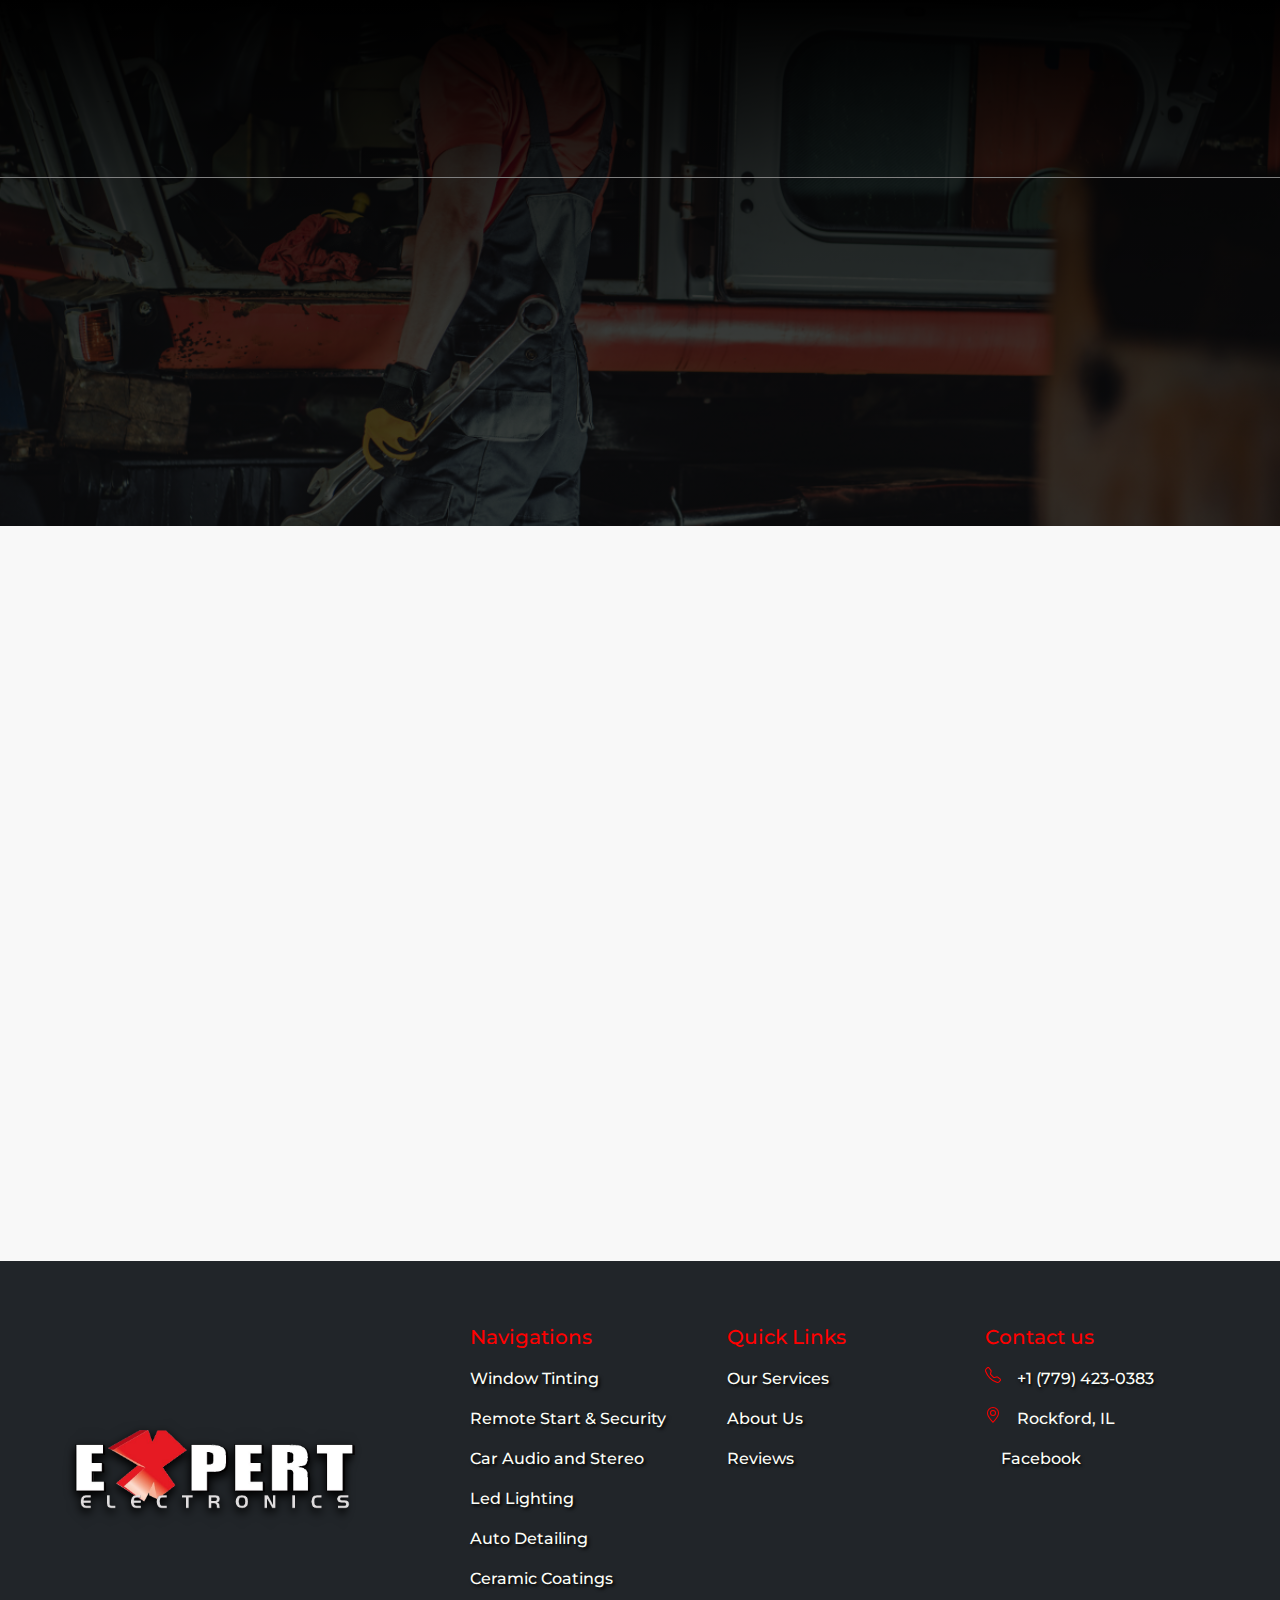
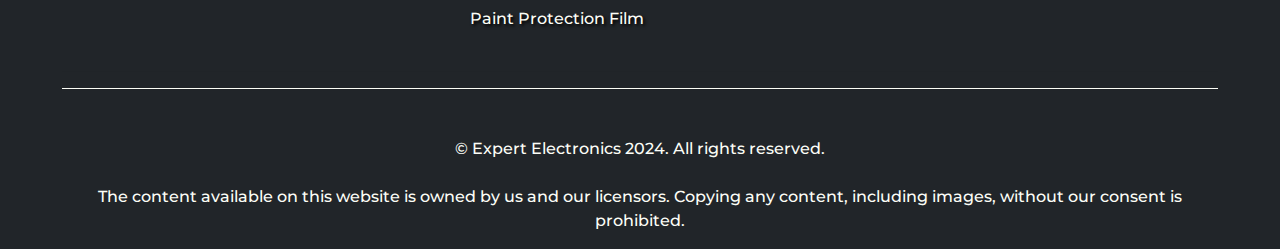
<file: about.html>
<!DOCTYPE html>
<html lang="en">

<head>
    <meta charset="UTF-8">
    <meta http-equiv="X-UA-Compatible" content="IE=edge">
    <meta name="viewport" content="width=device-width, initial-scale=1 maximum-scale=1.0, user-scalable=no">
    <title>About Us | Expert Electronics</title>

    <meta name="description"
        content="Expert Electronics offers top-notch services including window tinting, LED lighting, ceramic coating, car audio, remote start, security, and paint protection. Protect and enhance your vehicle today!">
    <meta name="keywords"
        content="Expert Electronics specializes in a range of automotive services to elevate your driving experience. From window tinting and LED lighting to ceramic coating, car audio, remote start, security systems, and paint protection, we have you covered. Trust our expertise to enhance your vehicle's performance, style, and security">

    <!-- CSS -->
    <link rel="stylesheet" href="/css/index.css">

    <link rel="stylesheet" href="https://cdnjs.cloudflare.com/ajax/libs/font-awesome/6.2.1/css/all.min.css"
        integrity="sha512-MV7K8+y+gLIBoVD59lQIYicR65iaqukzvf/nwasF0nqhPay5w/9lJmVM2hMDcnK1OnMGCdVK+iQrJ7lzPJQd1w=="
        crossorigin="anonymous" referrerpolicy="no-referrer">

    <link rel="apple-touch-icon" sizes="180x180" href="/img/apple-touch-icon.png">
    <link rel="icon" type="image/png" sizes="32x32" href="/img/favicon-32x32.png">
    <link rel="icon" type="image/png" sizes="16x16" href="/img/favicon-16x16.png">
    <link rel="manifest" href="/img/site.webmanifest">
</head>

<body>
    <!-- Top of the navbar -->
    <section class="nav-hero position-relative" style="overflow: visible !important; overflow-x: hidden;">
        <div class="container">
            <div class="top-information" data-aos="fade-down">
                <div class="d-md-block d-none">
                    <a title="Service Areas" href="/service-areas.html">
                        <i class="fa-solid fa-location-dot text-primary pe-2"></i> Rockford, IL
                    </a>
                </div>
                <div class="d-xl-block d-none">
                    <a title="Homepage Navigation" href="/index.html"><img class="logo" src="/img/logo.png"
                            alt="Top Logo"></a>
                </div>
                <div>
                    <a title="Phone Number" href="tel:+17794230383">
                        <i class="fa-solid fa-phone-volume text-primary pe-2"></i> +1 (779) 423-0383
                    </a>
                </div>
            </div>
        </div>
        <nav class="navbar navbar-expand-xl navbar-dark border-bottom pb-4 border-info">
            <div class="container">
                <div class="logo-section d-xl-none d-inline">
                    <a href="/index.html"><img class="logo" src="/img/logo.png" alt="Logo Image"></a>
                </div>
                <button class="navbar-toggler" type="button" data-bs-toggle="offcanvas"
                    data-bs-target="#offcanvasResponsive" aria-controls="offcanvasResponsive"> <span
                        class="navbar-toggler-icon"></span></button>


                <div class="offcanvas-xl offcanvas-end w-100" tabindex="-1" id="offcanvasResponsive"
                    aria-labelledby="offcanvasResponsiveLabel">
                    <div class="offcanvas-header bg-dark">
                        <div class="logo-section mb-0 d-xl-none d-inline">
                            <a href="/index.html"><img class="logo" src="/img/logo.png"
                                    alt="Canvas Logo"></a>
                        </div>

                        <button type="button" class="btn-close btn-close-white" data-bs-dismiss="offcanvas"
                            data-bs-target="#offcanvasResponsive" aria-label="Close"></button>
                    </div>
                    <div class="offcanvas-body w-100">

                        <ul class="navbar-nav w-100 mb-2 mb-lg-0">
                             <!-- Navbar-->
                             <div data-aos="fade-up" class="d-xl-flex align-items-center">
                                <li class="nav-item">
                                    <a class="nav-link" title="Homepage" href="/index.html">Home</a>
                                </li>
                                <li class="nav-item dropdown">
                                    <a class="nav-link dropdown-toggle" href="#" role="button" data-bs-toggle="dropdown"
                                        aria-expanded="false">
                                        Services
                                    </a>
                                    <ul class="dropdown-menu">
                                        <li>
                                            <a title="window Tinting" class="dropdown-item" href="/window-tinting.html">
                                                Window Tinting
                                            </a>
                                        </li>
                                        <li>
                                            <a title="Remote start & security" class="dropdown-item"
                                                href="remote-start-and-security.html">
                                                Remote start & security
                                            </a>
                                        </li>
                                        <li>
                                            <a title="Car audio & stereo" class="dropdown-item"
                                                href="/car-audio-and-stereo.html">
                                                Car Audio & Stereo
                                            </a>
                                        </li>
                                        <li>
                                            <a title="Led lighting" class="dropdown-item" href="/led-lighting.html">
                                                Led lighting
                                            </a>
                                        </li>
                                        <li>
                                            <a title="Auto detailing" class="dropdown-item" href="/auto-detailing.html">
                                                Auto Detailing
                                            </a>
                                        </li>
                                        <li>
                                            <a title="Ceramic Coatings" class="dropdown-item"
                                                href="/ceramic-coatings.html">
                                                Ceramic Coatings
                                            </a>
                                        </li>
                                        <li>
                                            <a title="paint Protection" class="dropdown-item"
                                                href="/paint-protection-film.html">
                                                Paint Protection Film
                                            </a>
                                        </li>
                                    </ul>
                                </li>

                                <li class="nav-item">
                                    <a class="nav-link" title="Reviews" href="/reviews.html">Reviews</a>
                                </li>
                                <li class="nav-item">
                                    <a class="nav-link" href="/about.html">About</a>
                                </li>
                                <li class="nav-item dropdown">
                                    <a class="nav-link dropdown-toggle" href="#" role="button" data-bs-toggle="dropdown"
                                        aria-expanded="false">
                                        Locations
                                    </a>
                                    <ul class="dropdown-menu">
                                        <li>
                                            <a title="Machesney Park, IL" class="dropdown-item"
                                                href="/machesney-park-il.html">
                                                Machesney Park, IL
                                            </a>
                                        </li>
                                        <li>
                                            <a title="Rockford, IL" class="dropdown-item"
                                                href="location-rockford-il.html">
                                                Rockford, IL
                                            </a>
                                        </li>
                                        <li>
                                            <a title="request free quote form" class="dropdown-item"
                                                href="/request-free-quote-form.html">
                                                Request a Free Quote
                                            </a>
                                        </li>

                                    </ul>
                                </li>
                        </ul>
                    </div>
                    <a title="Call Now" class="btn btn-primary d-xl-none d-inline mt-4 fs-17 text-uppercase py-3"
                        href="tel:+17794230383">
                        Call Now
                    </a>
                    </ul>
                </div>
            </div>

            </div>
        </nav>

        <div class="hero py-0 pb-4" data-aos="zoom-in">
            <div class="container hero-content py-3 pb-4">
                <h1 class="text-center">About Expert Electronics</h1>
                <p class="hero-info">Free Quotes Lifetime Warranty on Workmanship Same Day Service </p>
                <div class="d-flex justify-content-center">
                    <a class="fs-22 text-white fw-600 btn btn-secondary px-4" href="tel:+17794230383"> +1 (779) 423-0383</a>
                </div>
            </div>
        </div>


        <img class="hero-img" src="/img/about-hero.jpg" alt="Hero background Image">
    </section>


    <!-- About -->
    <section id="about" class="about-us mt-5 pt-4" data-aos="fade-up">
        <div class="container">
            <div class="about-us-flex">
                <div class="info-div">
                    <p class="sub-header">About Us</p>
                    <h3 class="header">Experience Our Superior Auto Electronics Services
                    </h3>
                    <p class="mb-2">
                        Since <span class="fw-600 text-primary">2002</span>, Expert Electronics provides Top quality Remote Security
                        and Auto detailing, Ceramic Coatings, and more to ,
                        Rockford, IL and surrounding communities.
                    </p>

                    <div class="d-sm-flex gap-5 pe-5">
                        <div>
                            <p class="fw-600 text-secondary fs-24 pt-2">
                                Services:
                            </p>
                            <ul style="list-style-type: circle;">
                                <li>Window Tinting</li>
                                <li>Remote Start & Security</li>
                                <li>Car Audio & Stereo</li>
                                <li>Led Lighting</li>
                                <li>Auto Detailing</li>
                                <li>Ceramic Coatings</li>
                                <li>Paint Protection Film</li>

                            </ul>
                        </div>

                        <div>
                            <p class="fw-600 text-secondary fs-24 pt-2">Payment Types:</p>
                            <ul style="list-style-type: circle;">
                                <li>American Express</li>
                                <li>Cash</li>
                                <li>Check</li>
                                <li>Discover</li>
                                <li>MasterCard</li>
                                <li>Visa</li>
                            </ul>
                        </div>
                    </div>
                    <a title="Call Now" class="btn btn-primary rounded-1 px-5 fs-20 fw-600" href="tel:+17794230383">Call
                        Now</a>
                </div>
                <div class="img-div">
                    <img style="transform: scaleX(-1);" src="/img/laptop-man.jpg"
                        alt="technician-cleaning-condenser">
                </div>
            </div>
        </div>
    </section>



    

    
    <footer class="position-relative pt-3">
        <!-- <img class="position-absolute footer-bg" src="/img/grass.jpg" alt="lawn with house"> -->
        <div class="container mt-5">
            <div class="row fw-500 fs-16">
                <div class="col-lg pe-lg-5 me-lg-5 col-12 mb-lg-0 mb-5 text-lg-left">
                    <img src="/img/logo.png" alt="logo footer" style="object-fit: contain;" width="300"
                        height="300" class="d-inline-block mb-3" />
                </div>

                <div class="col-lg col-md-4 col-12 mb-lg-0 mb-4 footer-col text-left">
                    <p class="mb-3"><strong class="text-secondary h5 fw-500 fs-20"> Navigations</strong></p>
                    <div class="footer-nav">
                        <p>
                            <a title="Window Tinting Footer" href="/window-tinting.html">
                                Window Tinting
                            </a>
                        </p>

                        <p>
                            <a title="Remote start and security" href="/remote-start-and-security.html">
                                Remote Start & Security
                            </a>
                        </p>

                        <p>
                            <a title="Car Audio and Stereo" href="/car-audio-and-stereo.html">
                                Car Audio and Stereo
                            </a>
                        </p>

                        <p>
                            <a title="Led Lighting Footer" href="/led-lighting.html">
                                Led Lighting
                            </a>
                        </p>

                        <p>
                            <a title="Auto Detailing" href="/auto-detailing.html">
                                Auto Detailing
                            </a>
                        </p>

                        <p>
                            <a title="Ceramic Coating Footer" href="/ceramic-coatings.html">
                                Ceramic Coatings
                            </a>
                        </p>

                        <p>
                            <a title="Paint Protection Film Footer" href="/paint-protection-film.html">
                                Paint Protection Film
                            </a>
                        </p>


                    </div>
                </div>

                <div class="col-lg col-md-4 col-12 mb-lg-0 mb-4 footer-col text-left">
                    <p class="mb-3"><strong class="text-secondary h5 fw-500 fs-20"> Quick Links</strong></p>
                    <div class="footer-nav">
                        <p><a title="Our Services" href="/index.html#service">Our Services</a></p>
                        <p><a title="About Us" href="/index.html#about">About Us</a></p>
                        <p><a title="About Us" href="/reviews.html">Reviews</a></p>
                    </div>
                </div>

                <div class="col-lg col-md-4 col-12 mb-lg-0 mb-4 footer-col text-left">
                    <p class="mb-3"><strong class="text-secondary h5 fw-500 fs-20"> Contact us</strong></p>
                    <div class="footer-nav">
                        <p class="d-flex mb-3">
                            <svg xmlns="http://www.w3.org/2000/svg" width="16" height="16" fill="currentColor"
                                class="bi bi-telephone me-3" viewBox="0 0 16 16">
                                <path
                                    d="M3.654 1.328a.678.678 0 0 0-1.015-.063L1.605 2.3c-.483.484-.661 1.169-.45 1.77a17.568 17.568 0 0 0 4.168 6.608 17.569 17.569 0 0 0 6.608 4.168c.601.211 1.286.033 1.77-.45l1.034-1.034a.678.678 0 0 0-.063-1.015l-2.307-1.794a.678.678 0 0 0-.58-.122l-2.19.547a1.745 1.745 0 0 1-1.657-.459L5.482 8.062a1.745 1.745 0 0 1-.46-1.657l.548-2.19a.678.678 0 0 0-.122-.58L3.654 1.328zM1.884.511a1.745 1.745 0 0 1 2.612.163L6.29 2.98c.329.423.445.974.315 1.494l-.547 2.19a.678.678 0 0 0 .178.643l2.457 2.457a.678.678 0 0 0 .644.178l2.189-.547a1.745 1.745 0 0 1 1.494.315l2.306 1.794c.829.645.905 1.87.163 2.611l-1.034 1.034c-.74.74-1.846 1.065-2.877.702a18.634 18.634 0 0 1-7.01-4.42 18.634 18.634 0 0 1-4.42-7.009c-.362-1.03-.037-2.137.703-2.877L1.885.511z" />
                            </svg>
                            <a title="Footer Phone Number" href="tel:+17794230383"> +1 (779) 423-0383 </a>
                        </p>
                        <p class="d-flex">
                            <svg xmlns="http://www.w3.org/2000/svg" width="16" height="16" fill="currentColor"
                                class="bi bi-geo-alt me-3" viewBox="0 0 16 16">
                                <path
                                    d="M12.166 8.94c-.524 1.062-1.234 2.12-1.96 3.07A31.493 31.493 0 0 1 8 14.58a31.481 31.481 0 0 1-2.206-2.57c-.726-.95-1.436-2.008-1.96-3.07C3.304 7.867 3 6.862 3 6a5 5 0 0 1 10 0c0 .862-.305 1.867-.834 2.94zM8 16s6-5.686 6-10A6 6 0 0 0 2 6c0 4.314 6 10 6 10z" />
                                <path d="M8 8a2 2 0 1 1 0-4 2 2 0 0 1 0 4zm0 1a3 3 0 1 0 0-6 3 3 0 0 0 0 6z" />
                            </svg>
                            <span> Rockford, IL</span>
                        </p>
                        <!-- <p><i class="fa-solid fa-tower-broadcast text-primary me-2"></i> 24 Hours Emergency Services</p> -->

                        <a title="Facebook Navigation" class=" d-flex align-items-center" target="_blank"
                            href="#"><i
                                class="fs-24 fa-brands fa-facebook me-3 text-primary"></i> Facebook</a>

                    </div>
                </div>
            </div>
            <hr class="mt-4" />

            <p class="pt-2 pb-3 fw-500 text-white text-center border-1 border-top border-white pt-5">&copy;
                Expert Electronics 2024. All
                rights
                reserved.</p>
            <p class="pt-2 pb-3 fw-500 text-white text-center">The content available on this website is owned by us
                and
                our licensors. Copying any content, including images, without our consent is prohibited.</p>
        </div>
    </footer>


    <!-- Scripts -->
    <script src="https://code.jquery.com/jquery-3.6.1.min.js"
        integrity="sha256-o88AwQnZB+VDvE9tvIXrMQaPlFFSUTR+nldQm1LuPXQ=" crossorigin="anonymous"></script>


    <script src="/js/index.js"></script>
</body>

</html>
</file>
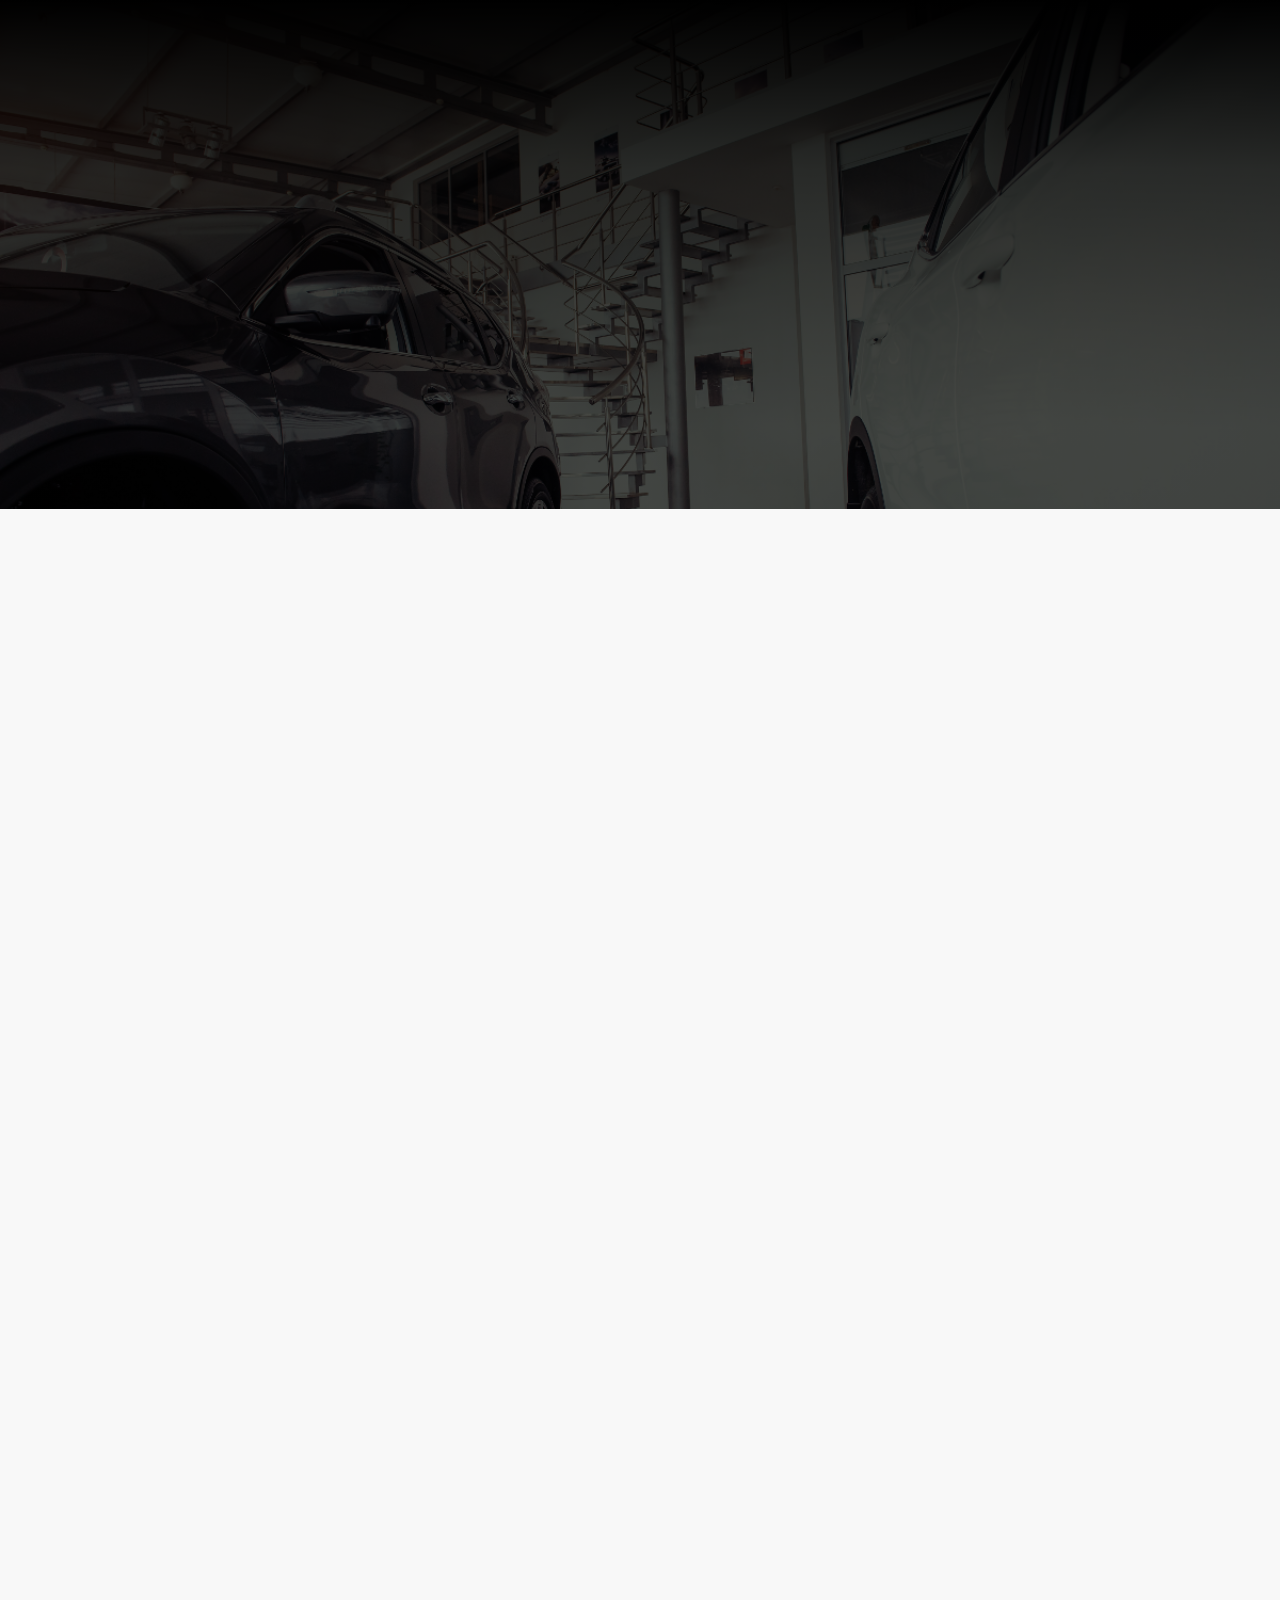
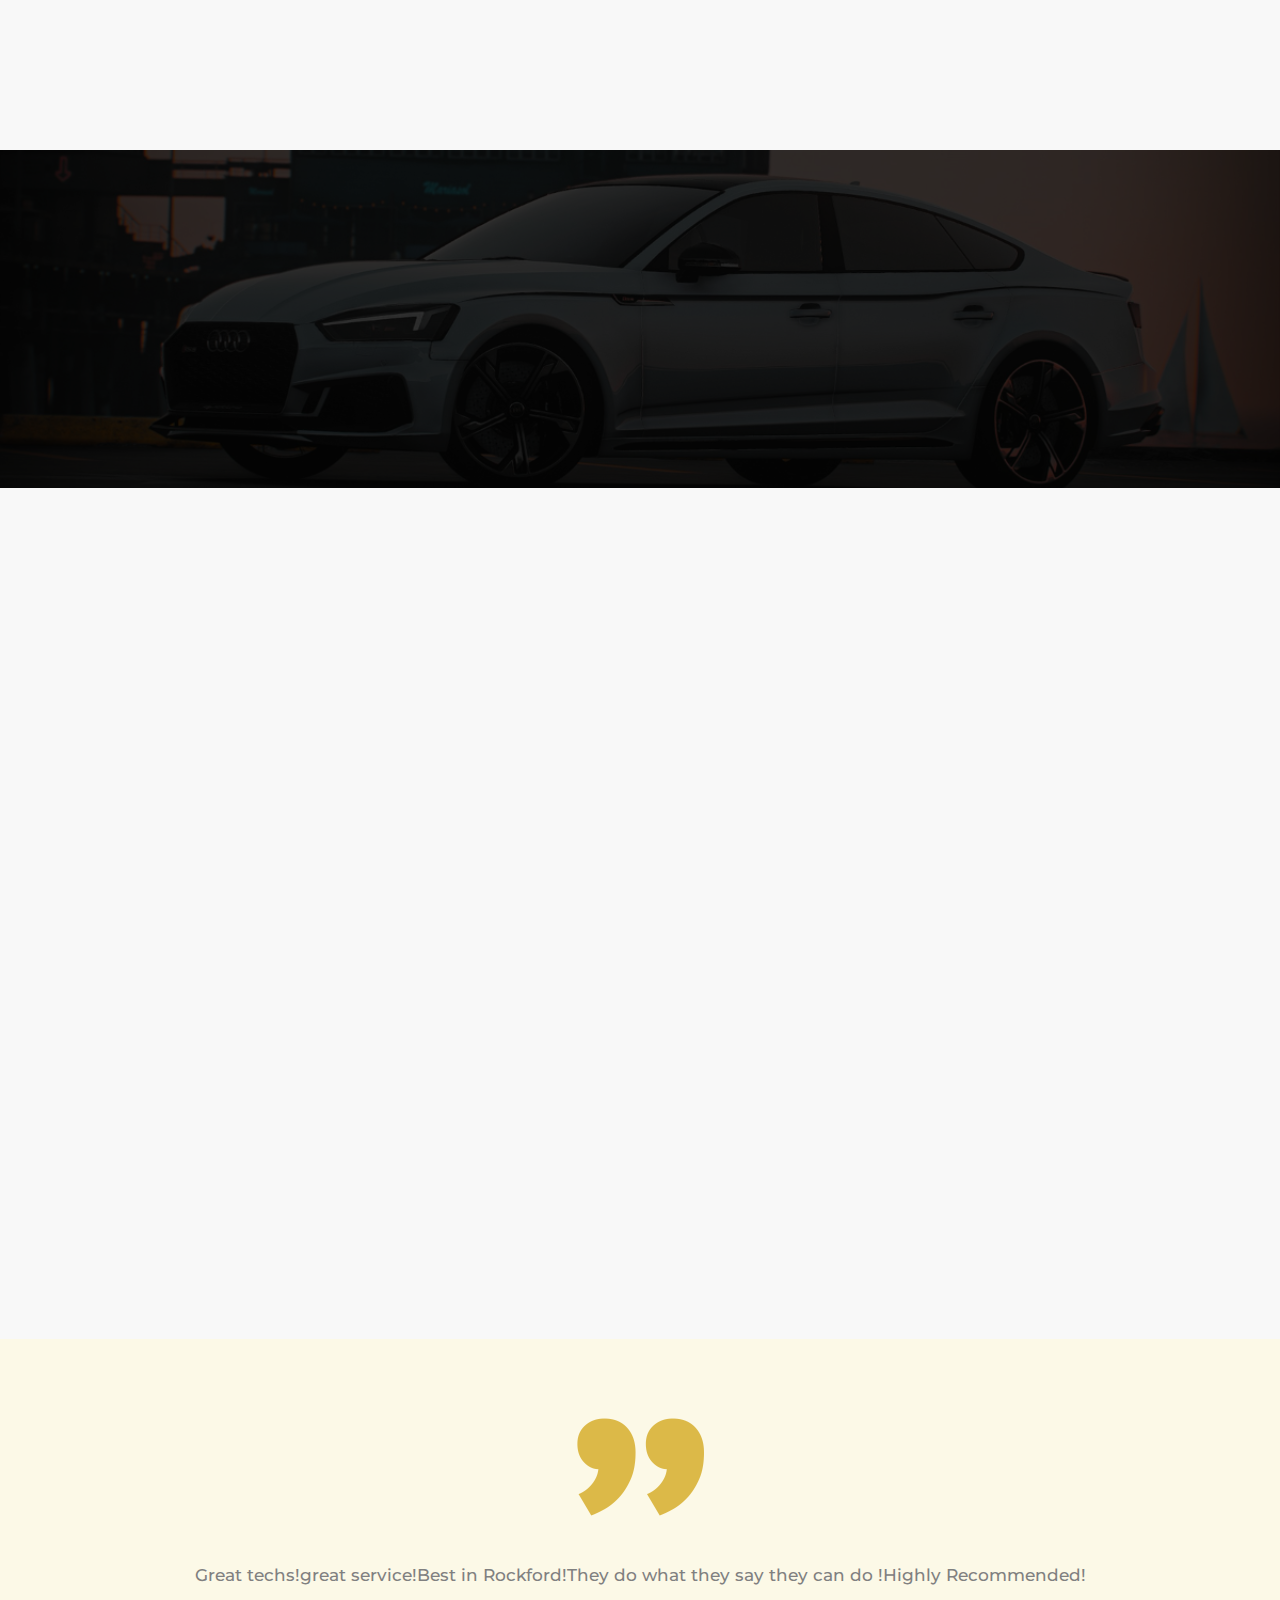
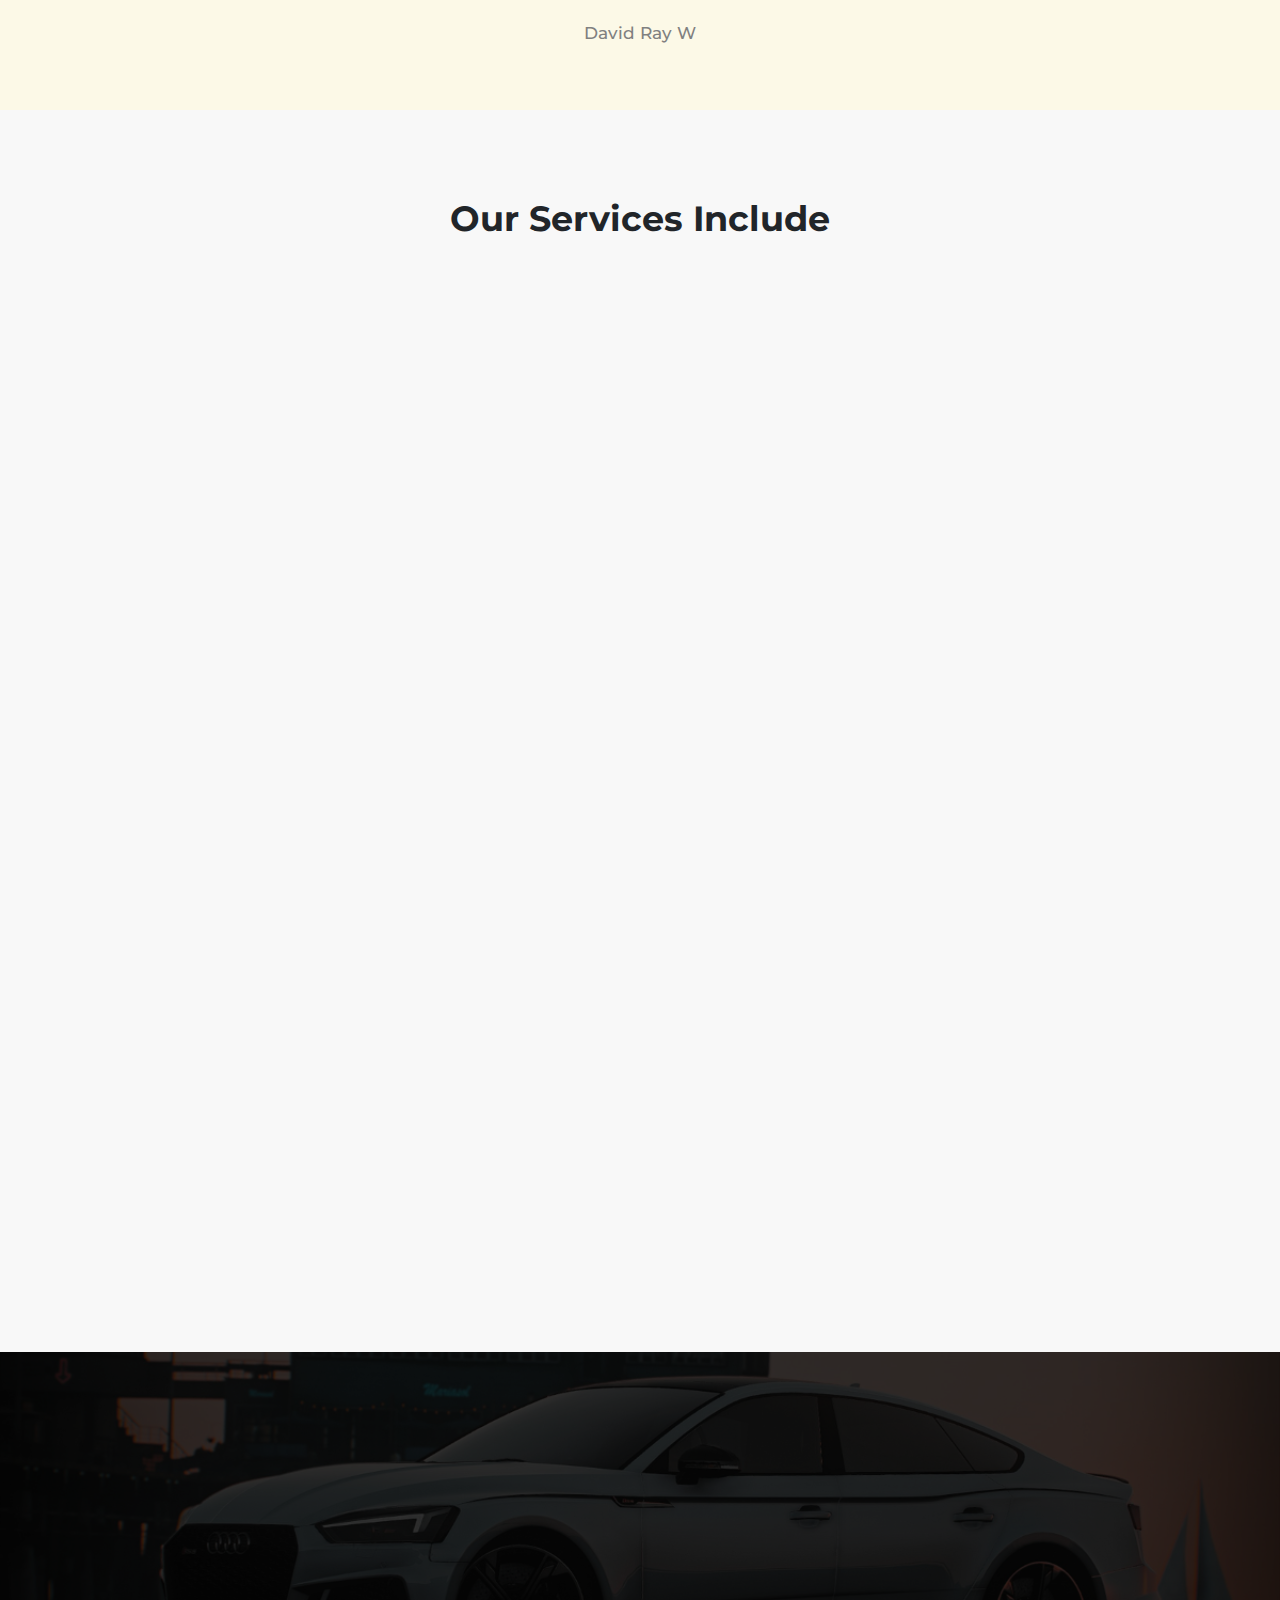
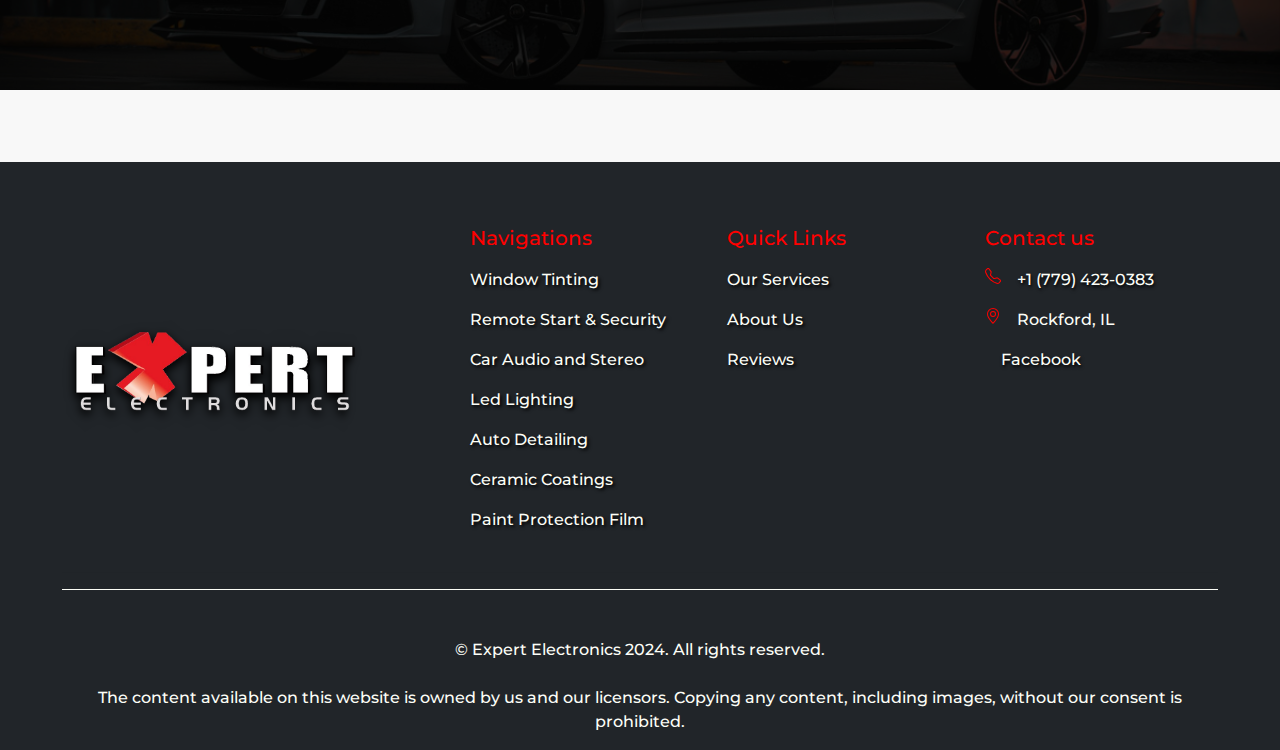
<file: auto-detailing.html>
<!DOCTYPE html>
<html lang="en">

<head>
    <meta charset="UTF-8">
    <meta http-equiv="X-UA-Compatible" content="IE=edge">
    <meta name="viewport" content="width=device-width, initial-scale=1 maximum-scale=1.0, user-scalable=no">
    <title>Auto Detailing | Expert Electronics</title>

    <meta name="description"
        content="Expert Electronics offers top-notch services including window tinting, LED lighting, ceramic coating, car audio, remote start, security, and paint protection. Protect and enhance your vehicle today">
    <meta name="keywords"
        content="Expert Electronics specializes in a range of automotive services to elevate your driving experience. From window tinting and LED lighting to ceramic coating, car audio, remote start, security systems, and paint protection, we have you covered. Trust our expertise to enhance your vehicle's performance, style, and security.">

    <!-- CSS -->
    <link rel="stylesheet" href="/css/index.css">

    <link rel="stylesheet" href="https://cdnjs.cloudflare.com/ajax/libs/font-awesome/6.2.1/css/all.min.css"
        integrity="sha512-MV7K8+y+gLIBoVD59lQIYicR65iaqukzvf/nwasF0nqhPay5w/9lJmVM2hMDcnK1OnMGCdVK+iQrJ7lzPJQd1w=="
        crossorigin="anonymous" referrerpolicy="no-referrer">

    <link rel="apple-touch-icon" sizes="180x180" href="/img/apple-touch-icon.png">
    <link rel="icon" type="image/png" sizes="32x32" href="/img/favicon-32x32.png">
    <link rel="icon" type="image/png" sizes="16x16" href="/img/favicon-16x16.png">
    <link rel="manifest" href="/img/site.webmanifest">
</head>

<body>
    <!-- Top of the navbar -->
    <section class="nav-hero position-relative" style="overflow: visible !important; overflow-x: hidden;">
        <div class="container">
            <div class="top-information" data-aos="fade-down">
                <div class="d-md-block d-none">
                    <a title="Service Areas" href="/service-areas.html">
                        <i class="fa-solid fa-location-dot text-primary pe-2"></i> Rockford, IL <br> Machesney Park, IL

                    </a>
                </div>
                <div class="d-xl-block d-none">
                    <a title="Homepage Navigation" href="/index.html"><img class="logo" src="/img/logo.png"
                            alt="Top Logo"></a>
                </div>
                <div>
                    <a title="Phone Number" href="tel:+17794230383">
                        <i class="fa-solid fa-phone-volume text-primary pe-2"></i> +1 (779) 423-0383
                    </a>
                </div>
            </div>
        </div>
        <nav class="navbar navbar-expand-xl navbar-dark">
            <div class="container">
                <div class="logo-section d-xl-none d-inline">
                    <a href="/index.html"><img class="logo" src="/img/logo.png" alt="Logo Image"></a>
                </div>
                <button class="navbar-toggler" type="button" data-bs-toggle="offcanvas"
                    data-bs-target="#offcanvasResponsive" aria-controls="offcanvasResponsive"> <span
                        class="navbar-toggler-icon"></span></button>


                <div class="offcanvas-xl offcanvas-end w-100" tabindex="-1" id="offcanvasResponsive"
                    aria-labelledby="offcanvasResponsiveLabel">
                    <div class="offcanvas-header bg-dark">
                        <div class="logo-section mb-0 d-xl-none d-inline">
                            <a href="/index.html"><img class="logo" src="/img/logo.png" alt="Canvas Logo"></a>
                        </div>

                        <button type="button" class="btn-close btn-close-white" data-bs-dismiss="offcanvas"
                            data-bs-target="#offcanvasResponsive" aria-label="Close"></button>
                    </div>
                    <div class="offcanvas-body w-100">

                        <ul class="navbar-nav w-100 mb-2 mb-lg-0">
                            <!-- Navbar-->
                            <div data-aos="fade-up" class="d-xl-flex align-items-center">
                                <li class="nav-item">
                                    <a class="nav-link" title="Homepage" href="/index.html">Home</a>
                                </li>
                                <li class="nav-item dropdown">
                                    <a class="nav-link dropdown-toggle" href="#" role="button" data-bs-toggle="dropdown"
                                        aria-expanded="false">
                                        Services
                                    </a>
                                    <ul class="dropdown-menu">
                                        <li>
                                            <a title="window Tinting" class="dropdown-item" href="/window-tinting.html">
                                                Window Tinting
                                            </a>
                                        </li>
                                        <li>
                                            <a title="Remote start & security" class="dropdown-item"
                                                href="remote-start-and-security.html">
                                                Remote start & security
                                            </a>
                                        </li>
                                        <li>
                                            <a title="Car audio & stereo" class="dropdown-item"
                                                href="/car-audio-and-stereo.html">
                                                Car Audio & Stereo
                                            </a>
                                        </li>
                                        <li>
                                            <a title="Led lighting" class="dropdown-item" href="/led-lighting.html">
                                                Led lighting
                                            </a>
                                        </li>
                                        <li>
                                            <a title="Auto detailing" class="dropdown-item" href="/auto-detailing.html">
                                                Auto Detailing
                                            </a>
                                        </li>
                                        <li>
                                            <a title="Ceramic Coatings" class="dropdown-item"
                                                href="/ceramic-coatings.html">
                                                Ceramic Coatings
                                            </a>
                                        </li>
                                        <li>
                                            <a title="paint Protection" class="dropdown-item"
                                                href="/paint-protection-film.html">
                                                Paint Protection Film
                                            </a>
                                        </li>
                                    </ul>
                                </li>

                                <li class="nav-item">
                                    <a class="nav-link" title="Reviews" href="/reviews.html">Reviews</a>
                                </li>
                                <li class="nav-item">
                                    <a class="nav-link" href="/about.html">About</a>
                                </li>
                                <li class="nav-item dropdown">
                                    <a class="nav-link dropdown-toggle" href="#" role="button" data-bs-toggle="dropdown"
                                        aria-expanded="false">
                                        Locations
                                    </a>
                                    <ul class="dropdown-menu">
                                        <li>
                                            <a title="Machesney Park, IL" class="dropdown-item"
                                                href="/machesney-park-il.html">
                                                Machesney Park, IL
                                            </a>
                                        </li>
                                        <li>
                                            <a title="Rockford, IL" class="dropdown-item"
                                                href="location-rockford-il.html">
                                                Rockford, IL
                                            </a>
                                        </li>
                                        <li>
                                            <a title="request free quote form" class="dropdown-item"
                                                href="/request-free-quote-form.html">
                                                Request a Free Quote
                                            </a>
                                        </li>

                                    </ul>
                                </li>
                        </ul>
                    </div>
                    <a title="Call Now" class="btn btn-primary d-xl-none d-inline mt-4 fs-17 text-uppercase py-3"
                        href="tel:+17794230383">
                        Call Now
                    </a>
                    </ul>
                </div>
            </div>

            </div>
        </nav>

        <div class="hero inner-hero py-0 pb-4" data-aos="zoom-in">
            <div class="container hero-content py-3 pb-4">
                <h1 class="text-center">
                    Auto Detailing Services </h1>
                <p class="hero-info">Free Quotes Lifetime Warranty on Workmanship Same Day Service<br>
                </p>
                <div class="d-flex justify-content-center">
                    <a class="fs-22 text-white fw-600 btn btn-secondary px-4" href="tel:18159901104">+1 (815)
                        990-1104</a>
                </div>
            </div>
        </div>


        <img style="object-position: top;" class="hero-img" src="/img/second-location.jpg" alt="Hero background Image">
    </section>

    <!-- About 1 -->
    <section id="about" class="about-us mt-5 pt-4" data-aos="fade-up">
        <div class="container">
            <div class="about-us-flex">
                <div class="info-div">
                    <p class="sub-header">Superior Auto Detailing for Interior and Exterior Protection</p>
                    <br>


                    <p class="mb-4">
                        At Expert Electronics, we offer comprehensive interior and exterior auto detailing services to
                        the Machesney Park and Rockford, IL areas. Our meticulous detailing services focus on protecting
                        both the interior and exterior of your vehicle, encompassing: <br>

                    <ul>
                        <li>Paint protection film for high-impact areas on your vehicle</li>
                        <li>Ceramic coating to protect your vehicle from the natural elements</li>
                        <li>Windshield coating to repel water, dirt, and grime for up to 6 months</li>
                        <li>Polish using a professional buffing compound and electric buffer</li>
                        <li>Leather treatment and preservation for top-notch leather seat condition</li>
                        <li>Paint restoration services</li>
                        <li>Headlight restoration services</li>

                    </ul>
                    <br>

                    Talk to us more about our interior deep cleaning services by phone at <a title="Footer Phone Number"
                        href="tel:+18156362373"> (815) 636-2373 </a> or <a href="request-free-quote-form.html">Request a
                        free Quote</a> for our service. <br>
                    <br>
                    <p class="sub-header">Our Exterior Detailing Process</p>
                    <br>
                    When you hire us for interior detailing, we will also offer our exterior cleaning service. Our
                    exterior cleaning services include:
                    <br>
                    <br>
                    <ul>
                        <li>Hand wash to remove surface dirt</li>
                        <li>Deeper clean of your vehicle's painted surfaces and wheels</li>
                        <li>Buff and polish to remove minor scratches and reflect light more</li>
                        <li>Apply tire shine to your tires to make them look brand new</li>
                        <li>A final wash to ensure your vehicle is spotless before it returns to you</li>
                    </ul>

                    <br>
                    <a href="request-free-quote-form.html">Request a free quote</a> with us today to get started on
                    personalizing your vehicle. </a>

                    <br>



                    </p>
                    <br>

                    <a title="Call Now" class="btn btn-primary rounded-1 px-5 fs-20 fw-600" href="tel:+18159901104">Call
                        Now</a>
                </div>
                <div class="img-div">
                    <img src="/img/auto-detailing.jpg" alt="smiling-workman">
                </div>
            </div>
        </div>
    </section>

    <!-- Call to Action -->
    <section class="cta">
        <img class="bg-img" src="/img/cta-bg.jpg" alt="Technician Cleaning Condenser">
        <div class="container" data-aos="fade-up">
            <h4 class="text-center lh-100">Give us a call today for a FREE estimate. <br> Call us at +1 (779) 423-0383.
            </h4>
            <div class="d-flex justify-content-center">
                <a title="Call Now for Free Estimate" class="btn btn-secondary rounded-1 px-5 fs-18 mt-5"
                    href="tel:+17794230383">Call Now</a>
            </div>
        </div>
    </section>


    <!-- About 2 -->
    <section id="about" class="about-us mt-5 pt-4" data-aos="fade-up">
        <div class="container">
            <div class="about-us-flex">
                <div class="info-div">
                    <p class="sub-header">Expert Electronics</p>
                    <h3 class="header">Our Interior Deep Cleaning Service
                    </h3>
                    <p class="mb-4">
                        Our meticulous technicians prioritize the smallest details, ensuring thorough cleaning of every
                        nook and cranny to meet your satisfaction. Utilizing an enzyme cleaner and extraction machine,
                        we effectively eliminate stains, odors, mildew, and more! Our interior cleaning services
                        encompass:
                        <ul>
                            <li>Seats</li>
                            <li>Windows</li>
                            <li>Door jams</li>
                            <li>Under the seats</li>
                            <li>Carpets</li>
                            <li>Headliners</li>
                            <li>Cupholders</li>
                            <li>Inside glove boxes</li>
                          </ul>
                          
                          <a href="request-free-quote-form.html">Request a free quote</a> with us today to get started on
                          interior deep cleaning services. </a>

                    

                    </p>
                    <br>
                    <a title="Call Now" class="btn btn-primary rounded-1 px-5 fs-20 fw-600" href="tel:+17794230383">Call
                        Now</a>
                </div>
                <div class="img-div">
                    <img src="/img/about-hero.jpg" alt="smiling-workman">
                </div>
            </div>
        </div>
    </section>


    <!-- Single Testomonial -->
    <section class="single-tesimonial">
        <div class="container">
            <div class="testimonial">
                <div class="img-div">
                    <img class="quote" src="/img/quote.png" alt="Quote">
                </div>
                <p class="message text-center">
                    Great techs!great service!Best in Rockford!They do what they say they can do !Highly
                    Recommended!
                </p>

                <p class="name text-center">
                    David Ray W
                </p>
            </div>
        </div>
    </section>

    <!-- Extra Services -->
    <section id="process" class="services-summary">
        <div class="container">
            <h3 style="font-size: 35px;" class="header text-sm-center pt-3">
                Our Services Include
            </h3>
            <div data-aos="fade-up" class="process">
                <div class="number">
                    <h2>1</h2>
                </div>

                <div class="process-info">
                    <h2>Window Tinting</h2>
                    <a title="Call Now for Window Tinting" href="tel:+17794230383" class="learn-more">
                        <span>Call Now</span>
                        <svg viewBox="0 0 13 10" height="10px" width="15px">
                            <path d="M1,5 L11,5"></path>
                            <polyline points="8 1 12 5 8 9"></polyline>
                        </svg>
                    </a>
                </div>
            </div>

            <div data-aos="fade-up" class="process">
                <div class="number">
                    <h2>2</h2>
                </div>

                <div class="process-info">
                    <h2>Remote start & security</h2>
                    <a title="Call Now for Remote start and security" href="tel:+17794230383" class="learn-more">
                        <span>Call Now</span>
                        <svg viewBox="0 0 13 10" height="10px" width="15px">
                            <path d="M1,5 L11,5"></path>
                            <polyline points="8 1 12 5 8 9"></polyline>
                        </svg>
                    </a>
                </div>
            </div>


            <div data-aos="fade-up" class="process">
                <div class="number">
                    <h2>3</h2>
                </div>

                <div class="process-info">
                    <h2>Car Audio & Stereo</h2>
                    <a title="Call Now for Car Audio & Stereo" href="tel:+17794230383" class="learn-more">
                        <span>Call Now</span>
                        <svg viewBox="0 0 13 10" height="10px" width="15px">
                            <path d="M1,5 L11,5"></path>
                            <polyline points="8 1 12 5 8 9"></polyline>
                        </svg>
                    </a>
                </div>
            </div>

            <div data-aos="fade-up" class="process">
                <div class="number">
                    <h2>4</h2>
                </div>

                <div class="process-info">
                    <h2>Led lighting</h2>
                    <a title="Call Now for Led lighting" href="tel:+17794230383" class="learn-more">
                        <span>Call Now</span>
                        <svg viewBox="0 0 13 10" height="10px" width="15px">
                            <path d="M1,5 L11,5"></path>
                            <polyline points="8 1 12 5 8 9"></polyline>
                        </svg>
                    </a>
                </div>
            </div>

            <div data-aos="fade-up" class="process">
                <div class="number">
                    <h2>5</h2>
                </div>

                <div class="process-info">
                    <h2>Auto Detailing</h2>
                    <a title="Call Now for Auto Detailing" href="tel:+17794230383" class="learn-more">
                        <span>Call Now</span>
                        <svg viewBox="0 0 13 10" height="10px" width="15px">
                            <path d="M1,5 L11,5"></path>
                            <polyline points="8 1 12 5 8 9"></polyline>
                        </svg>
                    </a>
                </div>
            </div>

            <div data-aos="fade-up" class="process">
                <div class="number">
                    <h2>6</h2>
                </div>

                <div class="process-info">
                    <h2>Ceramic Coating</h2>
                    <a title="Call Now for Ceramic Coatings" href="tel:+17794230383" class="learn-more">
                        <span>Call Now</span>
                        <svg viewBox="0 0 13 10" height="10px" width="15px">
                            <path d="M1,5 L11,5"></path>
                            <polyline points="8 1 12 5 8 9"></polyline>
                        </svg>
                    </a>
                </div>
            </div>
            <div data-aos="fade-up" class="process">
                <div class="number">
                    <h2>7</h2>
                </div>

                <div class="process-info">
                    <h2>Paint Protection Film</h2>
                    <a title="Call Now for Auto Detailing" href="tel:+17794230383" class="learn-more">
                        <span>Call Now</span>
                        <svg viewBox="0 0 13 10" height="10px" width="15px">
                            <path d="M1,5 L11,5"></path>
                            <polyline points="8 1 12 5 8 9"></polyline>
                        </svg>
                    </a>
                </div>
            </div>

        </div>
    </section>



    <!-- Call to Action -->
    <section class="cta">
        <img class="bg-img" src="/img/cta-bg.jpg" alt="Technician Cleaning Condenser">
        <div class="container" data-aos="fade-up">
            <h4 class="text-center lh-100">Give us a call today for a FREE estimate. <br> Call us at +1 (779) 423-0383.
            </h4>
            <div class="d-flex justify-content-center">
                <a title="Call Now for Free Estimate" class="btn btn-secondary rounded-1 px-5 fs-18 mt-5"
                    href="tel:+17794230383">Call Now</a>
            </div>
        </div>
    </section>



    



    <footer class="position-relative pt-3">
        <!-- <img class="position-absolute footer-bg" src="/img/grass.jpg" alt="lawn with house"> -->
        <div class="container mt-5">
            <div class="row fw-500 fs-16">
                <div class="col-lg pe-lg-5 me-lg-5 col-12 mb-lg-0 mb-5 text-lg-left">
                    <img src="/img/logo.png" alt="logo footer" style="object-fit: contain;" width="300" height="300"
                        class="d-inline-block mb-3" />
                </div>

                <div class="col-lg col-md-4 col-12 mb-lg-0 mb-4 footer-col text-left">
                    <p class="mb-3"><strong class="text-secondary h5 fw-500 fs-20"> Navigations</strong></p>
                    <div class="footer-nav">
                        <p>
                            <a title="Window Tinting Footer" href="/window-tinting.html">
                                Window Tinting
                            </a>
                        </p>

                        <p>
                            <a title="Remote start and security" href="/remote-start-and-security.html">
                                Remote Start & Security
                            </a>
                        </p>

                        <p>
                            <a title="Car Audio and Stereo" href="/car-audio-and-stereo.html">
                                Car Audio and Stereo
                            </a>
                        </p>

                        <p>
                            <a title="Led Lighting Footer" href="/led-lighting.html">
                                Led Lighting
                            </a>
                        </p>

                        <p>
                            <a title="Auto Detailing" href="/auto-detailing.html">
                                Auto Detailing
                            </a>
                        </p>

                        <p>
                            <a title="Ceramic Coating Footer" href="/ceramic-coatings.html">
                                Ceramic Coatings
                            </a>
                        </p>

                        <p>
                            <a title="Paint Protection Film Footer" href="/paint-protection-film.html">
                                Paint Protection Film
                            </a>
                        </p>


                    </div>
                </div>

                <div class="col-lg col-md-4 col-12 mb-lg-0 mb-4 footer-col text-left">
                    <p class="mb-3"><strong class="text-secondary h5 fw-500 fs-20"> Quick Links</strong></p>
                    <div class="footer-nav">
                        <p><a title="Our Services" href="/index.html#service">Our Services</a></p>
                        <p><a title="About Us" href="/index.html#about">About Us</a></p>
                        <p><a title="About Us" href="/reviews.html">Reviews</a></p>
                    </div>
                </div>

                <div class="col-lg col-md-4 col-12 mb-lg-0 mb-4 footer-col text-left">
                    <p class="mb-3"><strong class="text-secondary h5 fw-500 fs-20"> Contact us</strong></p>
                    <div class="footer-nav">
                        <p class="d-flex mb-3">
                            <svg xmlns="http://www.w3.org/2000/svg" width="16" height="16" fill="currentColor"
                                class="bi bi-telephone me-3" viewBox="0 0 16 16">
                                <path
                                    d="M3.654 1.328a.678.678 0 0 0-1.015-.063L1.605 2.3c-.483.484-.661 1.169-.45 1.77a17.568 17.568 0 0 0 4.168 6.608 17.569 17.569 0 0 0 6.608 4.168c.601.211 1.286.033 1.77-.45l1.034-1.034a.678.678 0 0 0-.063-1.015l-2.307-1.794a.678.678 0 0 0-.58-.122l-2.19.547a1.745 1.745 0 0 1-1.657-.459L5.482 8.062a1.745 1.745 0 0 1-.46-1.657l.548-2.19a.678.678 0 0 0-.122-.58L3.654 1.328zM1.884.511a1.745 1.745 0 0 1 2.612.163L6.29 2.98c.329.423.445.974.315 1.494l-.547 2.19a.678.678 0 0 0 .178.643l2.457 2.457a.678.678 0 0 0 .644.178l2.189-.547a1.745 1.745 0 0 1 1.494.315l2.306 1.794c.829.645.905 1.87.163 2.611l-1.034 1.034c-.74.74-1.846 1.065-2.877.702a18.634 18.634 0 0 1-7.01-4.42 18.634 18.634 0 0 1-4.42-7.009c-.362-1.03-.037-2.137.703-2.877L1.885.511z" />
                            </svg>
                            <a title="Footer Phone Number" href="tel:+17794230383"> +1 (779) 423-0383 </a>
                        </p>
                        <p class="d-flex">
                            <svg xmlns="http://www.w3.org/2000/svg" width="16" height="16" fill="currentColor"
                                class="bi bi-geo-alt me-3" viewBox="0 0 16 16">
                                <path
                                    d="M12.166 8.94c-.524 1.062-1.234 2.12-1.96 3.07A31.493 31.493 0 0 1 8 14.58a31.481 31.481 0 0 1-2.206-2.57c-.726-.95-1.436-2.008-1.96-3.07C3.304 7.867 3 6.862 3 6a5 5 0 0 1 10 0c0 .862-.305 1.867-.834 2.94zM8 16s6-5.686 6-10A6 6 0 0 0 2 6c0 4.314 6 10 6 10z" />
                                <path d="M8 8a2 2 0 1 1 0-4 2 2 0 0 1 0 4zm0 1a3 3 0 1 0 0-6 3 3 0 0 0 0 6z" />
                            </svg>
                            <span> Rockford, IL</span>
                        </p>
                        <!-- <p><i class="fa-solid fa-tower-broadcast text-primary me-2"></i> 24 Hours Emergency Services</p> -->

                        <a title="Facebook Navigation" class=" d-flex align-items-center" target="_blank" href="#"><i
                                class="fs-24 fa-brands fa-facebook me-3 text-primary"></i> Facebook</a>

                    </div>
                </div>
            </div>
            <hr class="mt-4" />

            <p class="pt-2 pb-3 fw-500 text-white text-center border-1 border-top border-white pt-5">&copy;
                Expert Electronics 2024. All
                rights
                reserved.</p>
            <p class="pt-2 pb-3 fw-500 text-white text-center">The content available on this website is owned by us
                and
                our licensors. Copying any content, including images, without our consent is prohibited.</p>
        </div>
    </footer>


    <!-- Scripts -->
    <script src="https://code.jquery.com/jquery-3.6.1.min.js"
        integrity="sha256-o88AwQnZB+VDvE9tvIXrMQaPlFFSUTR+nldQm1LuPXQ=" crossorigin="anonymous"></script>


    <script src="/js/index.js"></script>
</body>

</html>
</file>
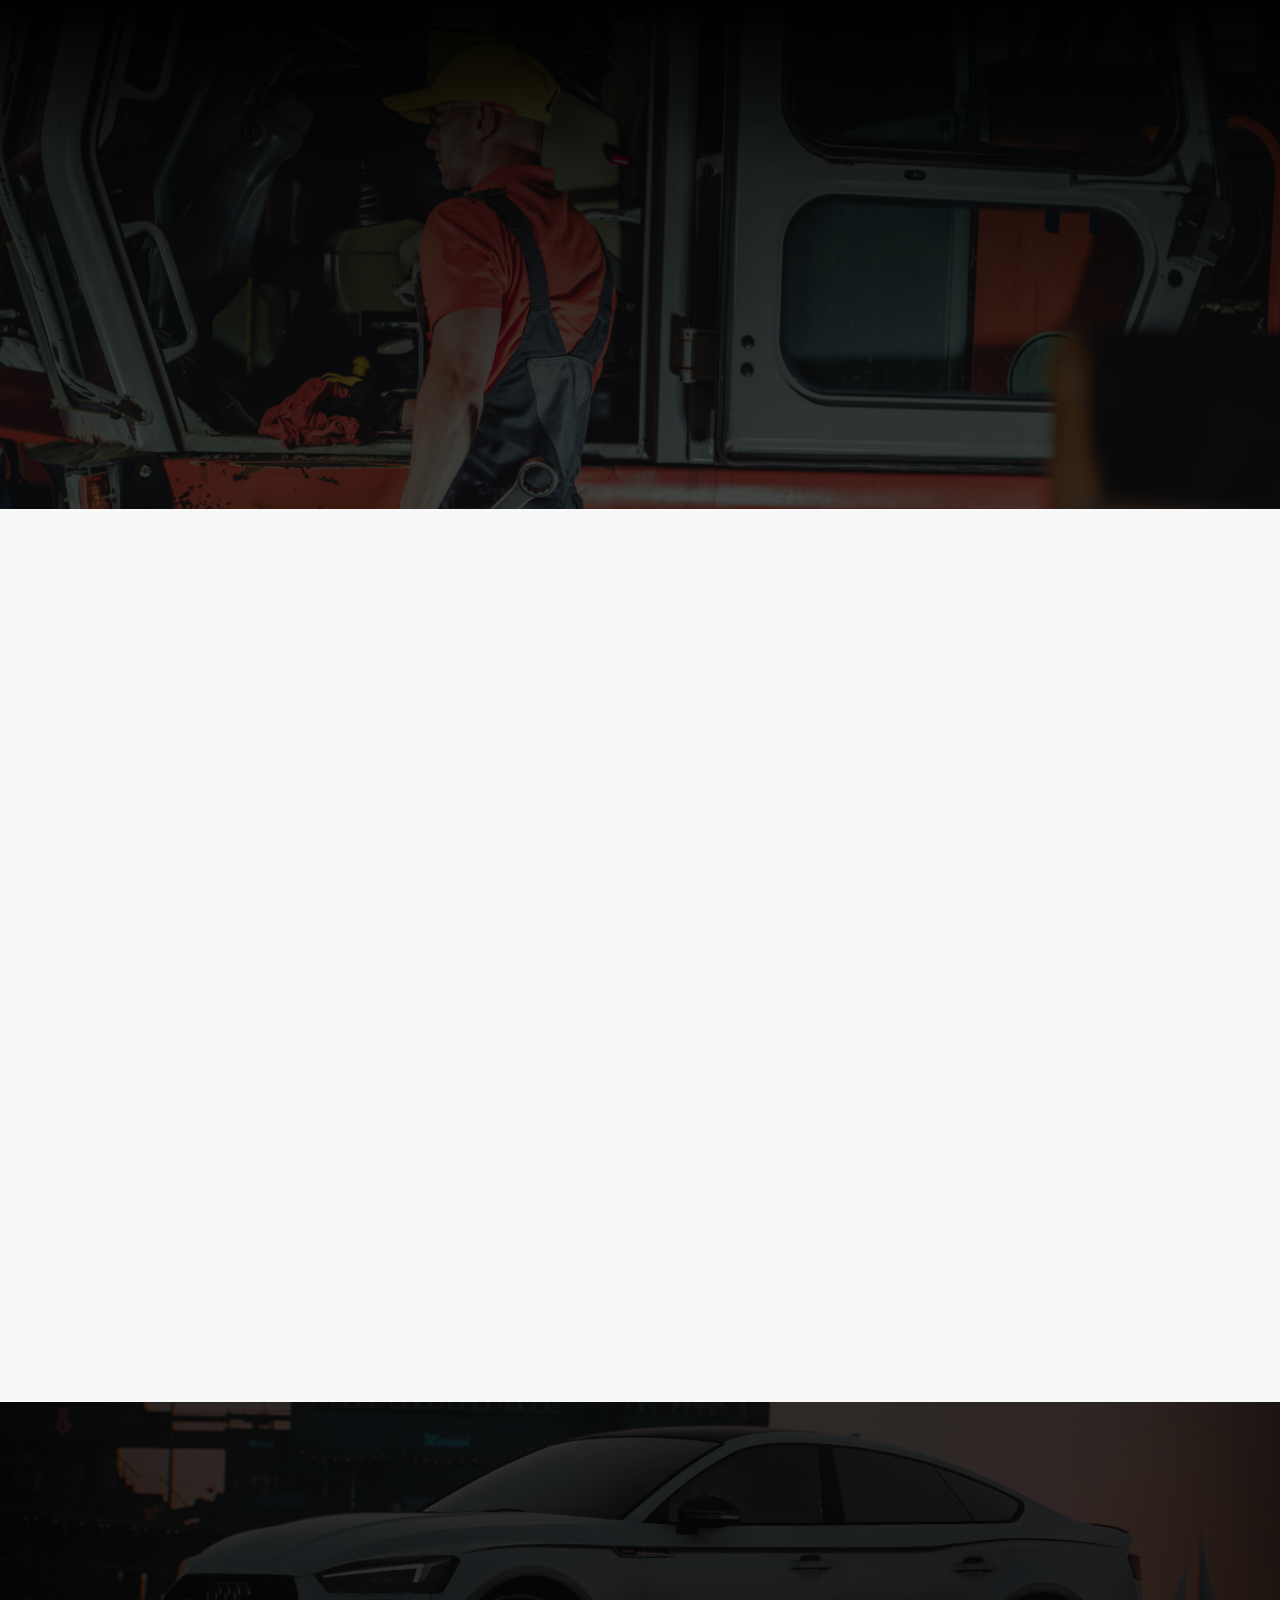
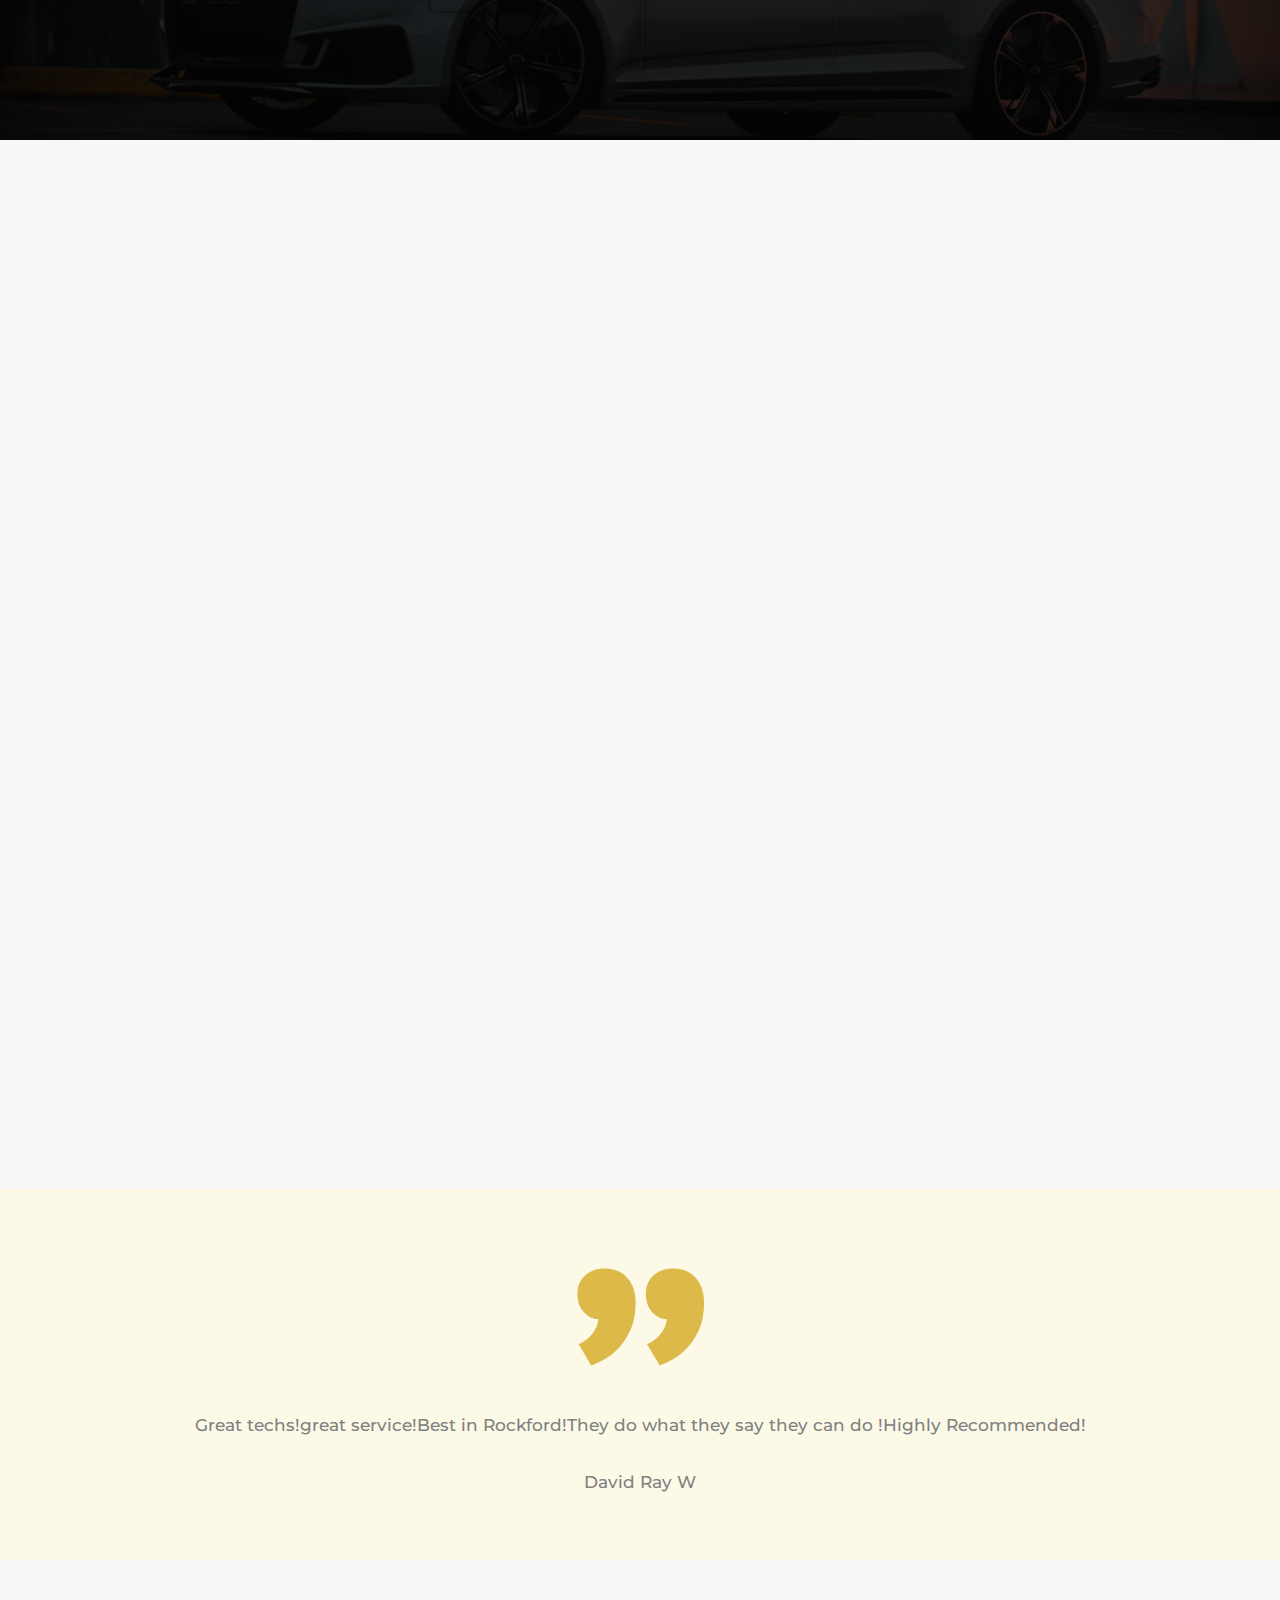
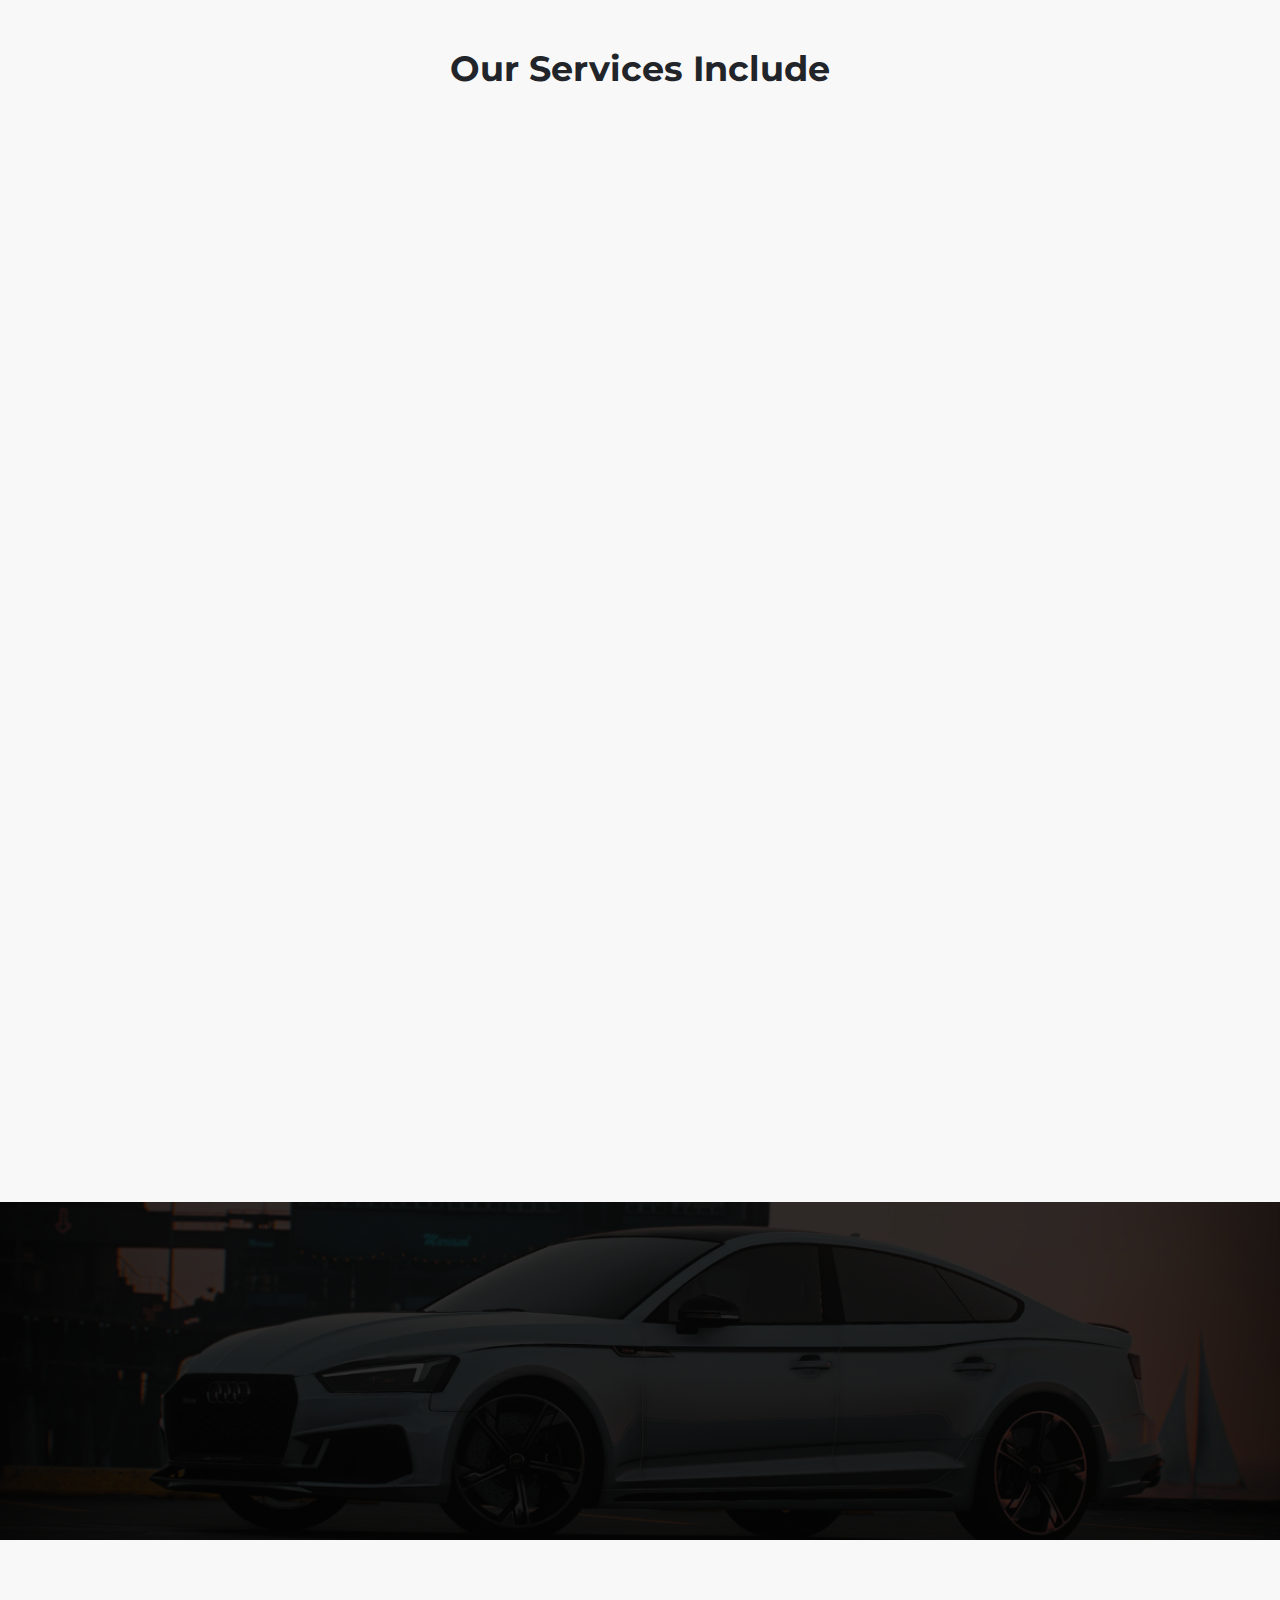
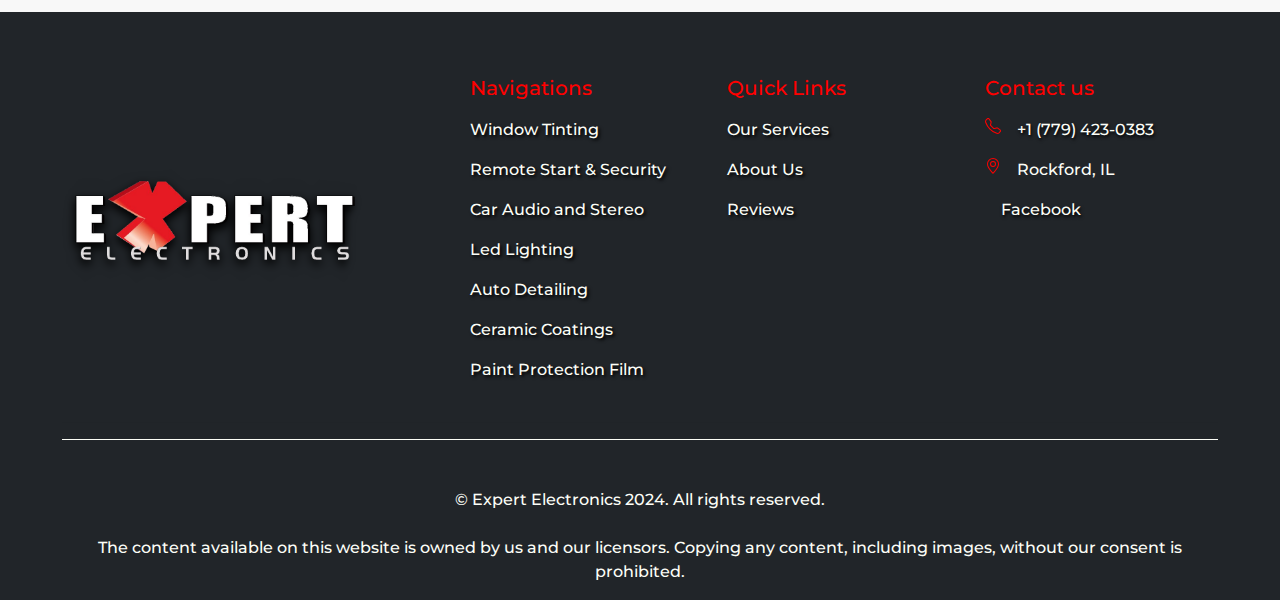
<file: car-audio-and-stereo.html>
<!DOCTYPE html>
<html lang="en">

<head>
    <meta charset="UTF-8">
    <meta http-equiv="X-UA-Compatible" content="IE=edge">
    <meta name="viewport" content="width=device-width, initial-scale=1 maximum-scale=1.0, user-scalable=no">
    <title>Car audio and stereo | Expert Electronics</title>

    <meta name="description"
        content="Expert Electronics offers top-notch services including window tinting, LED lighting, ceramic coating, car audio, remote start, security, and paint protection. Protect and enhance your vehicle today">
    <meta name="keywords"
        content="Expert Electronics specializes in a range of automotive services to elevate your driving experience. From window tinting and LED lighting to ceramic coating, car audio, remote start, security systems, and paint protection, we have you covered. Trust our expertise to enhance your vehicle's performance, style, and security.">

    <!-- CSS -->
    <link rel="stylesheet" href="/css/index.css">

    <link rel="stylesheet" href="https://cdnjs.cloudflare.com/ajax/libs/font-awesome/6.2.1/css/all.min.css"
        integrity="sha512-MV7K8+y+gLIBoVD59lQIYicR65iaqukzvf/nwasF0nqhPay5w/9lJmVM2hMDcnK1OnMGCdVK+iQrJ7lzPJQd1w=="
        crossorigin="anonymous" referrerpolicy="no-referrer">

    <link rel="apple-touch-icon" sizes="180x180" href="/img/apple-touch-icon.png">
    <link rel="icon" type="image/png" sizes="32x32" href="/img/favicon-32x32.png">
    <link rel="icon" type="image/png" sizes="16x16" href="/img/favicon-16x16.png">
    <link rel="manifest" href="/img/site.webmanifest">
</head>

<body>
    <!-- Top of the navbar -->
    <section class="nav-hero position-relative" style="overflow: visible !important; overflow-x: hidden;">
        <div class="container">
            <div class="top-information" data-aos="fade-down">
                <div class="d-md-block d-none">
                    <a title="Service Areas" href="/service-areas.html">
                        <i class="fa-solid fa-location-dot text-primary pe-2"></i> Rockford, IL <br> Machesney Park, IL

                    </a>
                </div>
                <div class="d-xl-block d-none">
                    <a title="Homepage Navigation" href="/index.html"><img class="logo" src="/img/logo.png"
                            alt="Top Logo"></a>
                </div>
                <div>
                    <a title="Phone Number" href="tel:+17794230383">
                        <i class="fa-solid fa-phone-volume text-primary pe-2"></i> +1 (779) 423-0383
                    </a>
                </div>
            </div>
        </div>
        <nav class="navbar navbar-expand-xl navbar-dark">
            <div class="container">
                <div class="logo-section d-xl-none d-inline">
                    <a href="/index.html"><img class="logo" src="/img/logo.png" alt="Logo Image"></a>
                </div>
                <button class="navbar-toggler" type="button" data-bs-toggle="offcanvas"
                    data-bs-target="#offcanvasResponsive" aria-controls="offcanvasResponsive"> <span
                        class="navbar-toggler-icon"></span></button>


                <div class="offcanvas-xl offcanvas-end w-100" tabindex="-1" id="offcanvasResponsive"
                    aria-labelledby="offcanvasResponsiveLabel">
                    <div class="offcanvas-header bg-dark">
                        <div class="logo-section mb-0 d-xl-none d-inline">
                            <a href="/index.html"><img class="logo" src="/img/logo.png" alt="Canvas Logo"></a>
                        </div>

                        <button type="button" class="btn-close btn-close-white" data-bs-dismiss="offcanvas"
                            data-bs-target="#offcanvasResponsive" aria-label="Close"></button>
                    </div>
                    <div class="offcanvas-body w-100">

                        <ul class="navbar-nav w-100 mb-2 mb-lg-0">
                            <!-- Navbar-->
                            <div data-aos="fade-up" class="d-xl-flex align-items-center">
                                <li class="nav-item">
                                    <a class="nav-link" title="Homepage" href="/index.html">Home</a>
                                </li>
                                <li class="nav-item dropdown">
                                    <a class="nav-link dropdown-toggle" href="#" role="button" data-bs-toggle="dropdown"
                                        aria-expanded="false">
                                        Services
                                    </a>
                                    <ul class="dropdown-menu">
                                        <li>
                                            <a title="window Tinting" class="dropdown-item" href="/window-tinting.html">
                                                Window Tinting
                                            </a>
                                        </li>
                                        <li>
                                            <a title="Remote start & security" class="dropdown-item"
                                                href="remote-start-and-security.html">
                                                Remote start & security
                                            </a>
                                        </li>
                                        <li>
                                            <a title="Car audio & stereo" class="dropdown-item"
                                                href="/car-audio-and-stereo.html">
                                                Car Audio & Stereo
                                            </a>
                                        </li>
                                        <li>
                                            <a title="Led lighting" class="dropdown-item" href="/led-lighting.html">
                                                Led lighting
                                            </a>
                                        </li>
                                        <li>
                                            <a title="Auto detailing" class="dropdown-item" href="/auto-detailing.html">
                                                Auto Detailing
                                            </a>
                                        </li>
                                        <li>
                                            <a title="Ceramic Coatings" class="dropdown-item"
                                                href="/ceramic-coatings.html">
                                                Ceramic Coatings
                                            </a>
                                        </li>
                                        <li>
                                            <a title="paint Protection" class="dropdown-item"
                                                href="/paint-protection-film.html">
                                                Paint Protection Film
                                            </a>
                                        </li>
                                    </ul>
                                </li>

                                <li class="nav-item">
                                    <a class="nav-link" title="Reviews" href="/reviews.html">Reviews</a>
                                </li>
                                <li class="nav-item">
                                    <a class="nav-link" href="/about.html">About</a>
                                </li>
                                <li class="nav-item dropdown">
                                    <a class="nav-link dropdown-toggle" href="#" role="button" data-bs-toggle="dropdown"
                                        aria-expanded="false">
                                        Locations
                                    </a>
                                    <ul class="dropdown-menu">
                                        <li>
                                            <a title="Machesney Park, IL" class="dropdown-item"
                                                href="/machesney-park-il.html">
                                                Machesney Park, IL
                                            </a>
                                        </li>
                                        <li>
                                            <a title="Rockford, IL" class="dropdown-item"
                                                href="location-rockford-il.html">
                                                Rockford, IL
                                            </a>
                                        </li>
                                        <li>
                                            <a title="request free quote form" class="dropdown-item"
                                                href="/request-free-quote-form.html">
                                                Request a Free Quote
                                            </a>
                                        </li>

                                    </ul>
                                </li>
                        </ul>
                    </div>
                    <a title="Call Now" class="btn btn-primary d-xl-none d-inline mt-4 fs-17 text-uppercase py-3"
                        href="tel:+17794230383">
                        Call Now
                    </a>
                    </ul>
                </div>
            </div>

            </div>
        </nav>

        <div class="hero inner-hero py-0 pb-4" data-aos="zoom-in">
            <div class="container hero-content py-3 pb-4">
                <h1 class="text-center">
                    Car audio and stereo </h1>
                <p class="hero-info">Free Quotes Lifetime Warranty on Workmanship Same Day Service<br>
                </p>
                <div class="d-flex justify-content-center">
                    <a class="fs-22 text-white fw-600 btn btn-secondary px-4" href="tel:18159901104">+1 (815)
                        990-1104</a>
                </div>
            </div>
        </div>


        <img style="object-position: top;" class="hero-img" src="/img/about-hero.jpg" alt="Hero background Image">
    </section>

    <!-- About 1 -->
    <section id="about" class="about-us mt-5 pt-4" data-aos="fade-up">
        <div class="container">
            <div class="about-us-flex">
                <div class="info-div">
                    <p class="sub-header">Superior Audio and Stereo Installations for Your Vehicle</p>
                    <br>


                    <p class="mb-4">
                        At Expert Electronics, our team of skilled technicians excels in the art of installing audio and
                        video enhancements. We're proficient in working with a wide array of vehicles, including cars,
                        motorcycles, ATVs, jet skis, and boats. As your go-to audio experts, we offer tailored solutions
                        for: <br>

                    <ul>
                        <li>Improve and enhance your vehicle's sound quality</li>
                        <li>Fix strange noises coming from your speakers</li>
                        <li>Upgrade the cosmetics of your stereo</li>
                        <li>Customize your marine audio</li>
                        <li>Add bass to the sound system</li>
                        <li>Add GPS navigation</li>
                        <li>Install Harley-Davidson audio systems</li>
                        <li>Enhance off-road vehicle audio systems</li>
                        <li>Install more options than your factory stereo allows</li>
                    </ul>




                    We're dedicated to turning your audio ideas and dreams into reality, regardless of the project's
                    scale. Reach out to us today to discover how we can assist you or to request a complimentary quote
                    for our audio and stereo systems. <br>
                    <br>

                    </p>
                    <br>
                
                    <a title="Call Now" class="btn btn-primary rounded-1 px-5 fs-20 fw-600" href="tel:+18159901104">Call
                        Now</a>
                </div>
                <div class="img-div">
                    <img src="/img/audio-about.jpg" alt="smiling-workman">
                </div>
            </div>
        </div>
    </section>

      <!-- Call to Action -->
      <section class="cta">
        <img class="bg-img" src="/img/cta-bg.jpg" alt="Technician Cleaning Condenser">
        <div class="container" data-aos="fade-up">
            <h4 class="text-center lh-100">Give us a call today for a FREE estimate. <br> Call us at +1 (779) 423-0383.
            </h4>
            <div class="d-flex justify-content-center">
                <a title="Call Now for Free Estimate" class="btn btn-secondary rounded-1 px-5 fs-18 mt-5"
                    href="tel:+17794230383">Call Now</a>
            </div>
        </div>
    </section>


    <!-- About 2 -->
    <section id="about" class="about-us mt-5 pt-4" data-aos="fade-up">
        <div class="container">
            <div class="about-us-flex">
                <div class="info-div">
                    <p class="sub-header">Expert Electronics</p>
                    <h3 class="header">Our Harley-Davidson Radio and Audio Experts
                    </h3>
                    <p class="mb-4">
                        At Expert Electronics, our technicians are highly experienced in reconfiguring Harley-Davidson
                        motorcycle radio and audio systems. We specialize in:
                        <ul>
                            <li>Install equipment with the perfect fit</li>
                            <li>Reflash the sound</li>
                            <li>Run factory-level audio diagnostics</li>
                            <li>GPS navigation</li>
                            <li>Satellite radio</li>
                            <li>Amplifiers</li>
                            <li>Radar detection</li>
                            <li>Subwoofer enclosure design and construction</li>
                            <li>Speakers</li>
                            <li>Tesla-style radios</li>
                            <li>Car radio installation</li>
                            <li>Backup cameras</li>
                            <li>Car video systems</li>
                            <li>Bluetooth</li>
                            <li>Rear seat entertainment or DVD</li>
                          </ul>
                          
                    Call us today at <a title="Phone Number" href="tel:+17794230383">
                        <i class="fa-solid fa-phone-volume text-primary pe-2"></i> +1 (779) 423-0383
                    </a> to speak to an Expert Electronics representative to discuss our
                    Audio and stereo systems for your vehicle.

                    </p>
                    <br>
                    <a title="Call Now" class="btn btn-primary rounded-1 px-5 fs-20 fw-600" href="tel:+17794230383">Call
                        Now</a>
                </div>
                <div class="img-div">
                    <img src="/img/audio-long.jpg" alt="smiling-workman">
                </div>
            </div>
        </div>
    </section>


    <!-- Single Testomonial -->
    <section class="single-tesimonial">
        <div class="container">
            <div class="testimonial">
                <div class="img-div">
                    <img class="quote" src="/img/quote.png" alt="Quote">
                </div>
                <p class="message text-center">
                    Great techs!great service!Best in Rockford!They do what they say they can do !Highly
                    Recommended!
                </p>

                <p class="name text-center">
                    David Ray W
                </p>
            </div>
        </div>
    </section>

    <!-- Extra Services -->
    <section id="process" class="services-summary">
        <div class="container">
            <h3 style="font-size: 35px;" class="header text-sm-center pt-3">
                Our Services Include
            </h3>
            <div data-aos="fade-up" class="process">
                <div class="number">
                    <h2>1</h2>
                </div>

                <div class="process-info">
                    <h2>Window Tinting</h2>
                    <a title="Call Now for Window Tinting" href="tel:+17794230383" class="learn-more">
                        <span>Call Now</span>
                        <svg viewBox="0 0 13 10" height="10px" width="15px">
                            <path d="M1,5 L11,5"></path>
                            <polyline points="8 1 12 5 8 9"></polyline>
                        </svg>
                    </a>
                </div>
            </div>

            <div data-aos="fade-up" class="process">
                <div class="number">
                    <h2>2</h2>
                </div>

                <div class="process-info">
                    <h2>Remote start & security</h2>
                    <a title="Call Now for Remote start and security" href="tel:+17794230383" class="learn-more">
                        <span>Call Now</span>
                        <svg viewBox="0 0 13 10" height="10px" width="15px">
                            <path d="M1,5 L11,5"></path>
                            <polyline points="8 1 12 5 8 9"></polyline>
                        </svg>
                    </a>
                </div>
            </div>


            <div data-aos="fade-up" class="process">
                <div class="number">
                    <h2>3</h2>
                </div>

                <div class="process-info">
                    <h2>Car Audio & Stereo</h2>
                    <a title="Call Now for Car Audio & Stereo" href="tel:+17794230383" class="learn-more">
                        <span>Call Now</span>
                        <svg viewBox="0 0 13 10" height="10px" width="15px">
                            <path d="M1,5 L11,5"></path>
                            <polyline points="8 1 12 5 8 9"></polyline>
                        </svg>
                    </a>
                </div>
            </div>

            <div data-aos="fade-up" class="process">
                <div class="number">
                    <h2>4</h2>
                </div>

                <div class="process-info">
                    <h2>Led lighting</h2>
                    <a title="Call Now for Led lighting" href="tel:+17794230383" class="learn-more">
                        <span>Call Now</span>
                        <svg viewBox="0 0 13 10" height="10px" width="15px">
                            <path d="M1,5 L11,5"></path>
                            <polyline points="8 1 12 5 8 9"></polyline>
                        </svg>
                    </a>
                </div>
            </div>

            <div data-aos="fade-up" class="process">
                <div class="number">
                    <h2>5</h2>
                </div>

                <div class="process-info">
                    <h2>Auto Detailing</h2>
                    <a title="Call Now for Auto Detailing" href="tel:+17794230383" class="learn-more">
                        <span>Call Now</span>
                        <svg viewBox="0 0 13 10" height="10px" width="15px">
                            <path d="M1,5 L11,5"></path>
                            <polyline points="8 1 12 5 8 9"></polyline>
                        </svg>
                    </a>
                </div>
            </div>

            <div data-aos="fade-up" class="process">
                <div class="number">
                    <h2>6</h2>
                </div>

                <div class="process-info">
                    <h2>Ceramic Coating</h2>
                    <a title="Call Now for Ceramic Coatings" href="tel:+17794230383" class="learn-more">
                        <span>Call Now</span>
                        <svg viewBox="0 0 13 10" height="10px" width="15px">
                            <path d="M1,5 L11,5"></path>
                            <polyline points="8 1 12 5 8 9"></polyline>
                        </svg>
                    </a>
                </div>
            </div>
            <div data-aos="fade-up" class="process">
                <div class="number">
                    <h2>7</h2>
                </div>

                <div class="process-info">
                    <h2>Paint Protection Film</h2>
                    <a title="Call Now for Auto Detailing" href="tel:+17794230383" class="learn-more">
                        <span>Call Now</span>
                        <svg viewBox="0 0 13 10" height="10px" width="15px">
                            <path d="M1,5 L11,5"></path>
                            <polyline points="8 1 12 5 8 9"></polyline>
                        </svg>
                    </a>
                </div>
            </div>

        </div>
    </section>



    <!-- Call to Action -->
    <section class="cta">
        <img class="bg-img" src="/img/cta-bg.jpg" alt="Technician Cleaning Condenser">
        <div class="container" data-aos="fade-up">
            <h4 class="text-center lh-100">Give us a call today for a FREE estimate. <br> Call us at +1 (779) 423-0383.
            </h4>
            <div class="d-flex justify-content-center">
                <a title="Call Now for Free Estimate" class="btn btn-secondary rounded-1 px-5 fs-18 mt-5"
                    href="tel:+17794230383">Call Now</a>
            </div>
        </div>
    </section>



    



    <footer class="position-relative pt-3">
        <!-- <img class="position-absolute footer-bg" src="/img/grass.jpg" alt="lawn with house"> -->
        <div class="container mt-5">
            <div class="row fw-500 fs-16">
                <div class="col-lg pe-lg-5 me-lg-5 col-12 mb-lg-0 mb-5 text-lg-left">
                    <img src="/img/logo.png" alt="logo footer" style="object-fit: contain;" width="300" height="300"
                        class="d-inline-block mb-3" />
                </div>

                <div class="col-lg col-md-4 col-12 mb-lg-0 mb-4 footer-col text-left">
                    <p class="mb-3"><strong class="text-secondary h5 fw-500 fs-20"> Navigations</strong></p>
                    <div class="footer-nav">
                        <p>
                            <a title="Window Tinting Footer" href="/window-tinting.html">
                                Window Tinting
                            </a>
                        </p>

                        <p>
                            <a title="Remote start and security" href="/remote-start-and-security.html">
                                Remote Start & Security
                            </a>
                        </p>

                        <p>
                            <a title="Car Audio and Stereo" href="/car-audio-and-stereo.html">
                                Car Audio and Stereo
                            </a>
                        </p>

                        <p>
                            <a title="Led Lighting Footer" href="/led-lighting.html">
                                Led Lighting
                            </a>
                        </p>

                        <p>
                            <a title="Auto Detailing" href="/auto-detailing.html">
                                Auto Detailing
                            </a>
                        </p>

                        <p>
                            <a title="Ceramic Coating Footer" href="/ceramic-coatings.html">
                                Ceramic Coatings
                            </a>
                        </p>

                        <p>
                            <a title="Paint Protection Film Footer" href="/paint-protection-film.html">
                                Paint Protection Film
                            </a>
                        </p>


                    </div>
                </div>

                <div class="col-lg col-md-4 col-12 mb-lg-0 mb-4 footer-col text-left">
                    <p class="mb-3"><strong class="text-secondary h5 fw-500 fs-20"> Quick Links</strong></p>
                    <div class="footer-nav">
                        <p><a title="Our Services" href="/index.html#service">Our Services</a></p>
                        <p><a title="About Us" href="/index.html#about">About Us</a></p>
                        <p><a title="About Us" href="/reviews.html">Reviews</a></p>
                    </div>
                </div>

                <div class="col-lg col-md-4 col-12 mb-lg-0 mb-4 footer-col text-left">
                    <p class="mb-3"><strong class="text-secondary h5 fw-500 fs-20"> Contact us</strong></p>
                    <div class="footer-nav">
                        <p class="d-flex mb-3">
                            <svg xmlns="http://www.w3.org/2000/svg" width="16" height="16" fill="currentColor"
                                class="bi bi-telephone me-3" viewBox="0 0 16 16">
                                <path
                                    d="M3.654 1.328a.678.678 0 0 0-1.015-.063L1.605 2.3c-.483.484-.661 1.169-.45 1.77a17.568 17.568 0 0 0 4.168 6.608 17.569 17.569 0 0 0 6.608 4.168c.601.211 1.286.033 1.77-.45l1.034-1.034a.678.678 0 0 0-.063-1.015l-2.307-1.794a.678.678 0 0 0-.58-.122l-2.19.547a1.745 1.745 0 0 1-1.657-.459L5.482 8.062a1.745 1.745 0 0 1-.46-1.657l.548-2.19a.678.678 0 0 0-.122-.58L3.654 1.328zM1.884.511a1.745 1.745 0 0 1 2.612.163L6.29 2.98c.329.423.445.974.315 1.494l-.547 2.19a.678.678 0 0 0 .178.643l2.457 2.457a.678.678 0 0 0 .644.178l2.189-.547a1.745 1.745 0 0 1 1.494.315l2.306 1.794c.829.645.905 1.87.163 2.611l-1.034 1.034c-.74.74-1.846 1.065-2.877.702a18.634 18.634 0 0 1-7.01-4.42 18.634 18.634 0 0 1-4.42-7.009c-.362-1.03-.037-2.137.703-2.877L1.885.511z" />
                            </svg>
                            <a title="Footer Phone Number" href="tel:+17794230383"> +1 (779) 423-0383 </a>
                        </p>
                        <p class="d-flex">
                            <svg xmlns="http://www.w3.org/2000/svg" width="16" height="16" fill="currentColor"
                                class="bi bi-geo-alt me-3" viewBox="0 0 16 16">
                                <path
                                    d="M12.166 8.94c-.524 1.062-1.234 2.12-1.96 3.07A31.493 31.493 0 0 1 8 14.58a31.481 31.481 0 0 1-2.206-2.57c-.726-.95-1.436-2.008-1.96-3.07C3.304 7.867 3 6.862 3 6a5 5 0 0 1 10 0c0 .862-.305 1.867-.834 2.94zM8 16s6-5.686 6-10A6 6 0 0 0 2 6c0 4.314 6 10 6 10z" />
                                <path d="M8 8a2 2 0 1 1 0-4 2 2 0 0 1 0 4zm0 1a3 3 0 1 0 0-6 3 3 0 0 0 0 6z" />
                            </svg>
                            <span> Rockford, IL</span>
                        </p>
                        <!-- <p><i class="fa-solid fa-tower-broadcast text-primary me-2"></i> 24 Hours Emergency Services</p> -->

                        <a title="Facebook Navigation" class=" d-flex align-items-center" target="_blank" href="#"><i
                                class="fs-24 fa-brands fa-facebook me-3 text-primary"></i> Facebook</a>

                    </div>
                </div>
            </div>
            <hr class="mt-4" />

            <p class="pt-2 pb-3 fw-500 text-white text-center border-1 border-top border-white pt-5">&copy;
                Expert Electronics 2024. All
                rights
                reserved.</p>
            <p class="pt-2 pb-3 fw-500 text-white text-center">The content available on this website is owned by us
                and
                our licensors. Copying any content, including images, without our consent is prohibited.</p>
        </div>
    </footer>


    <!-- Scripts -->
    <script src="https://code.jquery.com/jquery-3.6.1.min.js"
        integrity="sha256-o88AwQnZB+VDvE9tvIXrMQaPlFFSUTR+nldQm1LuPXQ=" crossorigin="anonymous"></script>


    <script src="/js/index.js"></script>
</body>

</html>
</file>
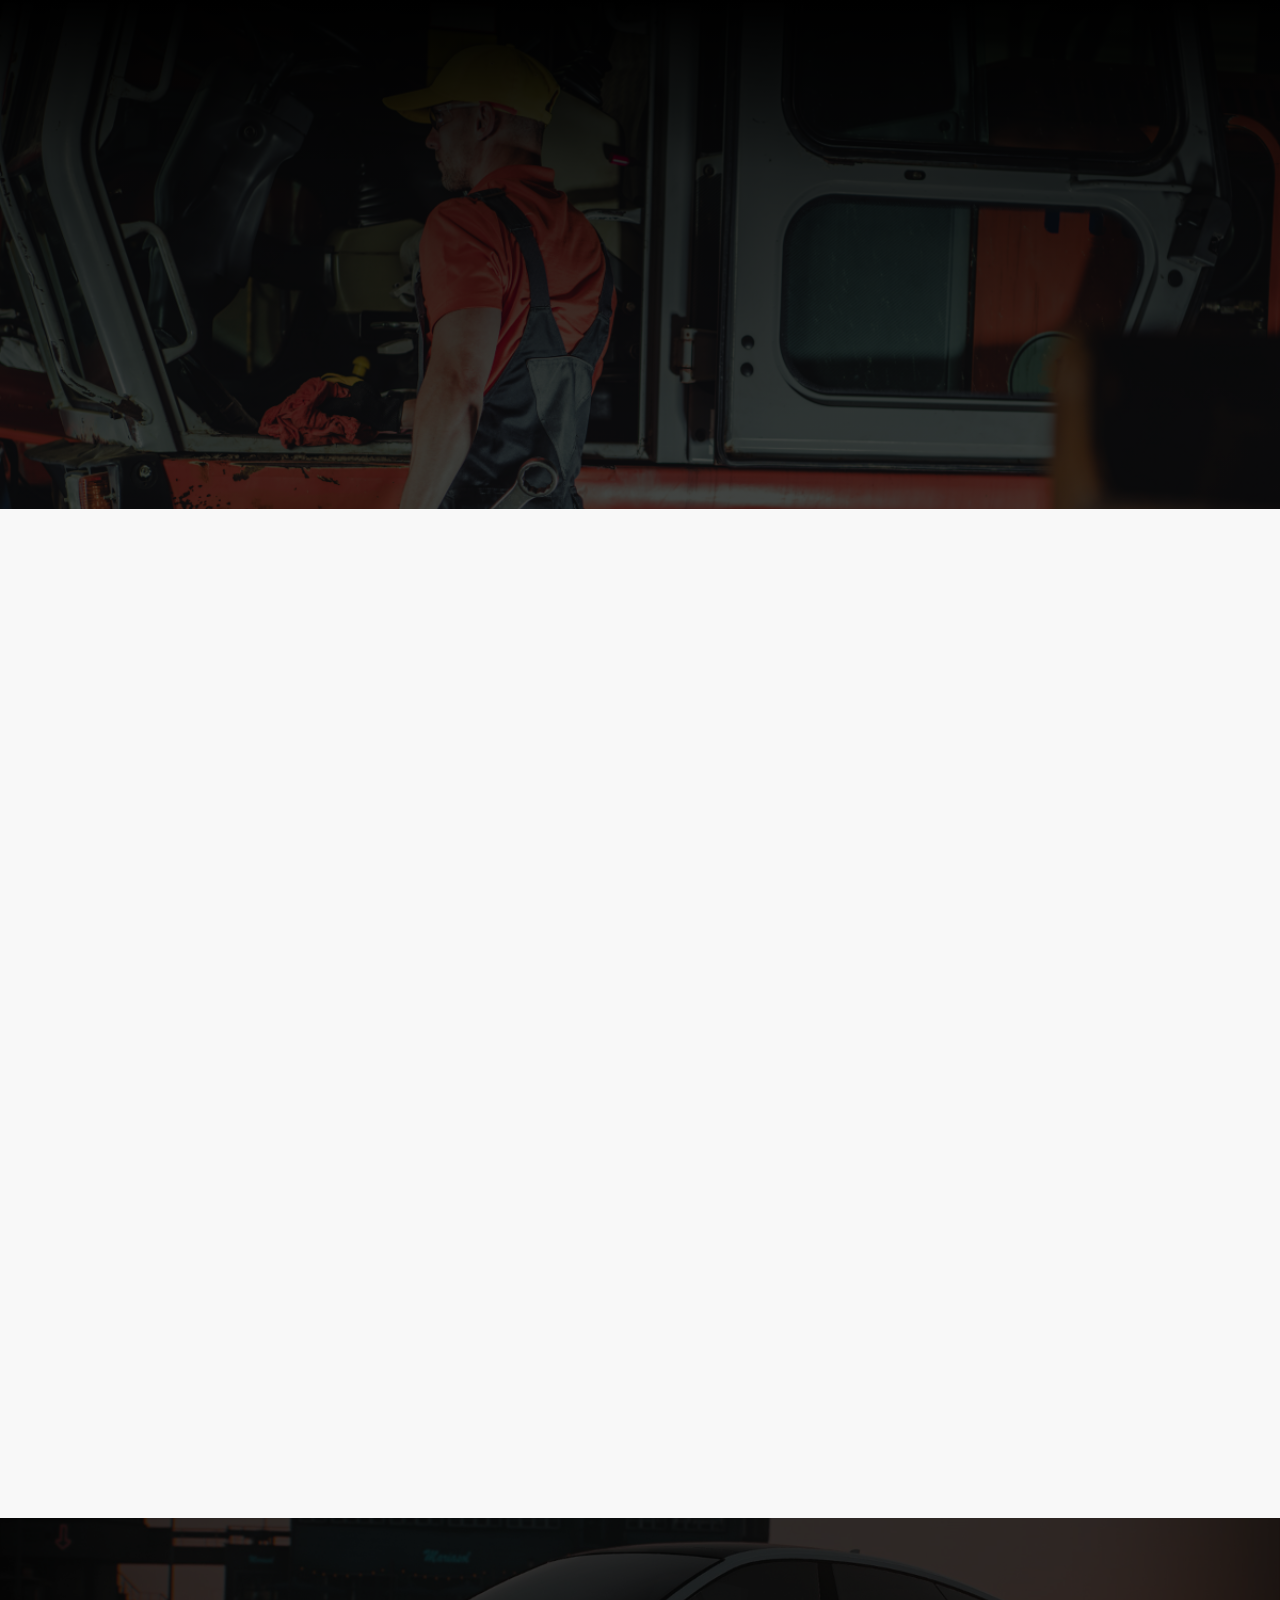
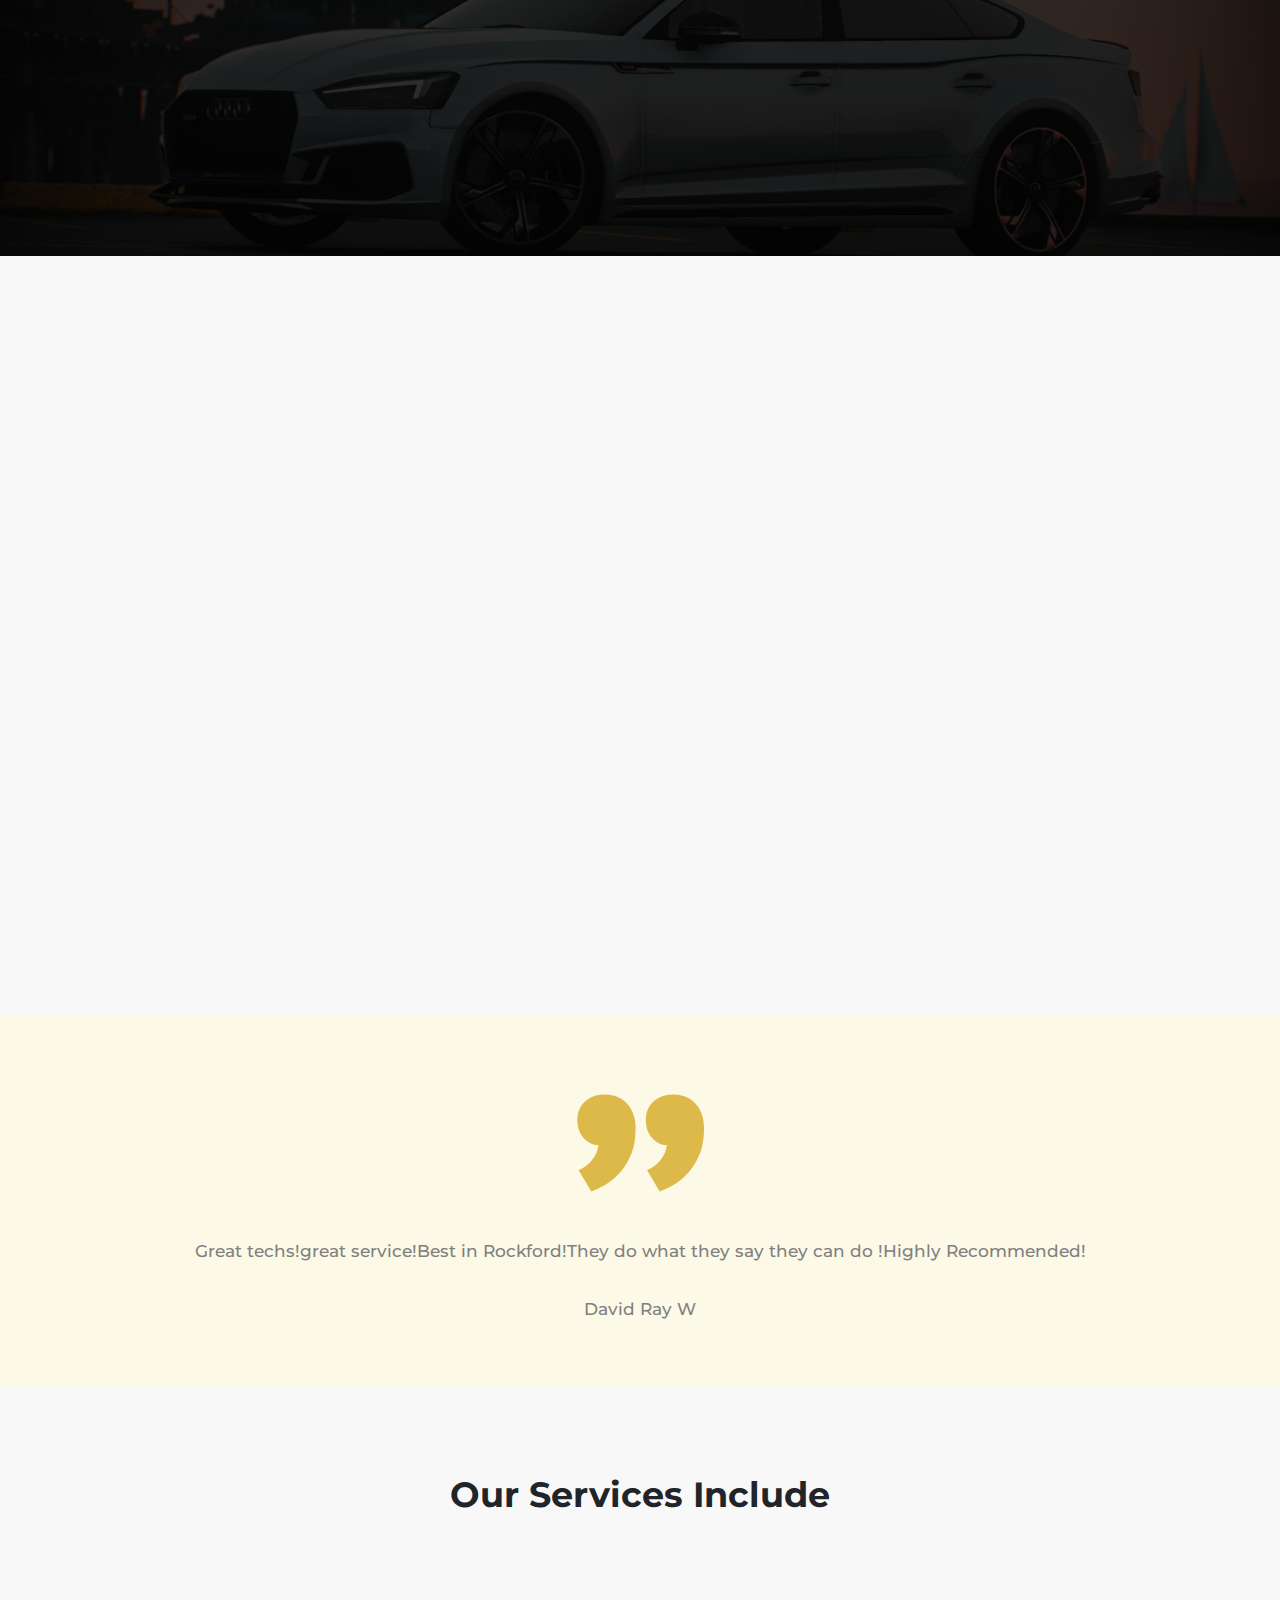
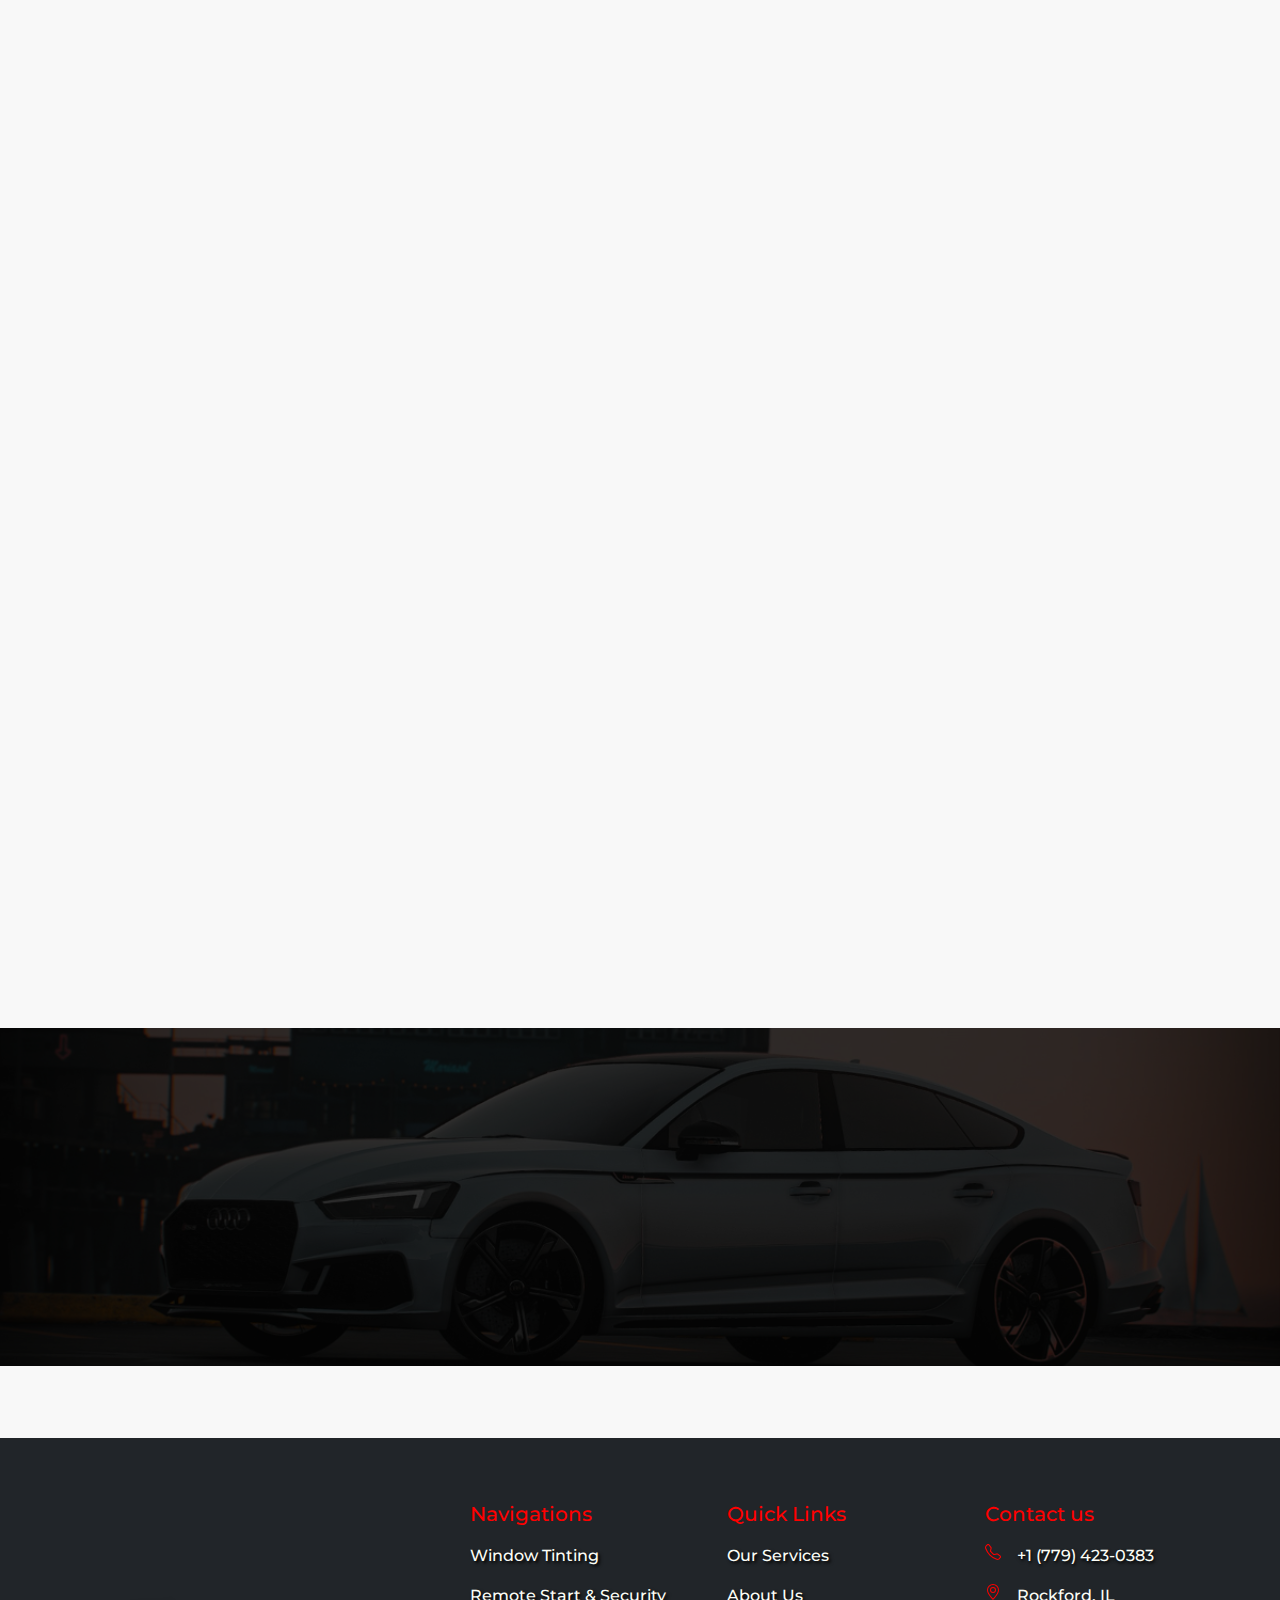
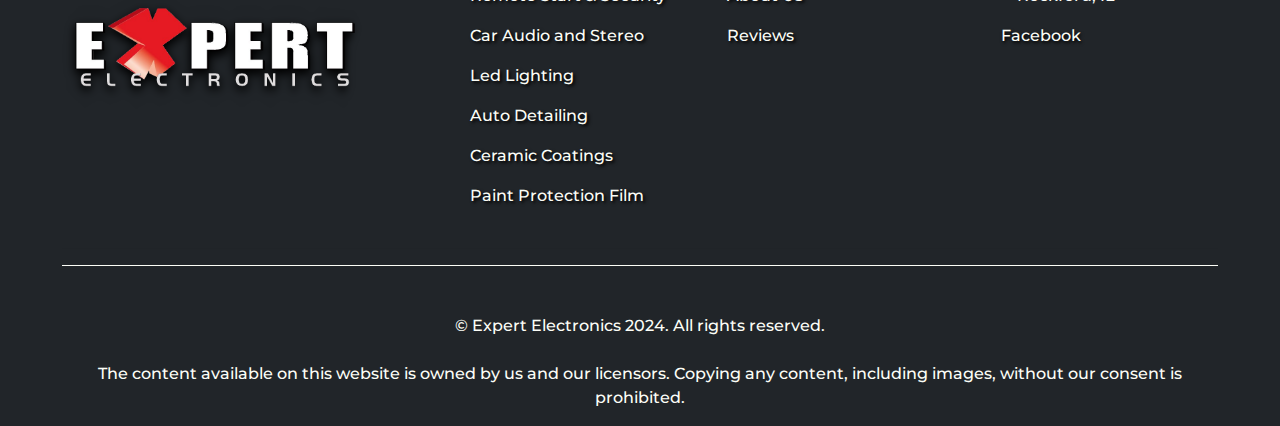
<file: ceramic-coatings.html>
<!DOCTYPE html>
<html lang="en">

<head>
    <meta charset="UTF-8">
    <meta http-equiv="X-UA-Compatible" content="IE=edge">
    <meta name="viewport" content="width=device-width, initial-scale=1 maximum-scale=1.0, user-scalable=no">
    <title>Ceramic coatings | Expert Electronics</title>

    <meta name="description"
        content="Expert Electronics offers top-notch services including window tinting, LED lighting, ceramic coating, car audio, remote start, security, and paint protection. Protect and enhance your vehicle today">
    <meta name="keywords"
        content="Expert Electronics specializes in a range of automotive services to elevate your driving experience. From window tinting and LED lighting to ceramic coating, car audio, remote start, security systems, and paint protection, we have you covered. Trust our expertise to enhance your vehicle's performance, style, and security.">

    <!-- CSS -->
    <link rel="stylesheet" href="/css/index.css">

    <link rel="stylesheet" href="https://cdnjs.cloudflare.com/ajax/libs/font-awesome/6.2.1/css/all.min.css"
        integrity="sha512-MV7K8+y+gLIBoVD59lQIYicR65iaqukzvf/nwasF0nqhPay5w/9lJmVM2hMDcnK1OnMGCdVK+iQrJ7lzPJQd1w=="
        crossorigin="anonymous" referrerpolicy="no-referrer">

    <link rel="apple-touch-icon" sizes="180x180" href="/img/apple-touch-icon.png">
    <link rel="icon" type="image/png" sizes="32x32" href="/img/favicon-32x32.png">
    <link rel="icon" type="image/png" sizes="16x16" href="/img/favicon-16x16.png">
    <link rel="manifest" href="/img/site.webmanifest">
</head>

<body>
    <!-- Top of the navbar -->
    <section class="nav-hero position-relative" style="overflow: visible !important; overflow-x: hidden;">
        <div class="container">
            <div class="top-information" data-aos="fade-down">
                <div class="d-md-block d-none">
                    <a title="Service Areas" href="/service-areas.html">
                        <i class="fa-solid fa-location-dot text-primary pe-2"></i> Rockford, IL <br> Machesney Park, IL

                    </a>
                </div>
                <div class="d-xl-block d-none">
                    <a title="Homepage Navigation" href="/index.html"><img class="logo" src="/img/logo.png"
                            alt="Top Logo"></a>
                </div>
                <div>
                    <a title="Phone Number" href="tel:+17794230383">
                        <i class="fa-solid fa-phone-volume text-primary pe-2"></i> +1 (779) 423-0383
                    </a>
                </div>
            </div>
        </div>
        <nav class="navbar navbar-expand-xl navbar-dark">
            <div class="container">
                <div class="logo-section d-xl-none d-inline">
                    <a href="/index.html"><img class="logo" src="/img/logo.png" alt="Logo Image"></a>
                </div>
                <button class="navbar-toggler" type="button" data-bs-toggle="offcanvas"
                    data-bs-target="#offcanvasResponsive" aria-controls="offcanvasResponsive"> <span
                        class="navbar-toggler-icon"></span></button>


                <div class="offcanvas-xl offcanvas-end w-100" tabindex="-1" id="offcanvasResponsive"
                    aria-labelledby="offcanvasResponsiveLabel">
                    <div class="offcanvas-header bg-dark">
                        <div class="logo-section mb-0 d-xl-none d-inline">
                            <a href="/index.html"><img class="logo" src="/img/logo.png" alt="Canvas Logo"></a>
                        </div>

                        <button type="button" class="btn-close btn-close-white" data-bs-dismiss="offcanvas"
                            data-bs-target="#offcanvasResponsive" aria-label="Close"></button>
                    </div>
                    <div class="offcanvas-body w-100">

                        <ul class="navbar-nav w-100 mb-2 mb-lg-0">
                            <!-- Navbar-->
                            <div data-aos="fade-up" class="d-xl-flex align-items-center">
                                <li class="nav-item">
                                    <a class="nav-link" title="Homepage" href="/index.html">Home</a>
                                </li>
                                <li class="nav-item dropdown">
                                    <a class="nav-link dropdown-toggle" href="#" role="button" data-bs-toggle="dropdown"
                                        aria-expanded="false">
                                        Services
                                    </a>
                                    <ul class="dropdown-menu">
                                        <li>
                                            <a title="window Tinting" class="dropdown-item" href="/window-tinting.html">
                                                Window Tinting
                                            </a>
                                        </li>
                                        <li>
                                            <a title="Remote start & security" class="dropdown-item"
                                                href="remote-start-and-security.html">
                                                Remote start & security
                                            </a>
                                        </li>
                                        <li>
                                            <a title="Car audio & stereo" class="dropdown-item"
                                                href="/car-audio-and-stereo.html">
                                                Car Audio & Stereo
                                            </a>
                                        </li>
                                        <li>
                                            <a title="Led lighting" class="dropdown-item" href="/led-lighting.html">
                                                Led lighting
                                            </a>
                                        </li>
                                        <li>
                                            <a title="Auto detailing" class="dropdown-item" href="/auto-detailing.html">
                                                Auto Detailing
                                            </a>
                                        </li>
                                        <li>
                                            <a title="Ceramic Coatings" class="dropdown-item"
                                                href="/ceramic-coatings.html">
                                                Ceramic Coatings
                                            </a>
                                        </li>
                                        <li>
                                            <a title="paint Protection" class="dropdown-item"
                                                href="/paint-protection-film.html">
                                                Paint Protection Film
                                            </a>
                                        </li>
                                    </ul>
                                </li>

                                <li class="nav-item">
                                    <a class="nav-link" title="Reviews" href="/reviews.html">Reviews</a>
                                </li>
                                <li class="nav-item">
                                    <a class="nav-link" href="/about.html">About</a>
                                </li>
                                <li class="nav-item dropdown">
                                    <a class="nav-link dropdown-toggle" href="#" role="button" data-bs-toggle="dropdown"
                                        aria-expanded="false">
                                        Locations
                                    </a>
                                    <ul class="dropdown-menu">
                                        <li>
                                            <a title="Machesney Park, IL" class="dropdown-item"
                                                href="/machesney-park-il.html">
                                                Machesney Park, IL
                                            </a>
                                        </li>
                                        <li>
                                            <a title="Rockford, IL" class="dropdown-item"
                                                href="location-rockford-il.html">
                                                Rockford, IL
                                            </a>
                                        </li>
                                        <li>
                                            <a title="request free quote form" class="dropdown-item"
                                                href="/request-free-quote-form.html">
                                                Request a Free Quote
                                            </a>
                                        </li>

                                    </ul>
                                </li>
                        </ul>
                    </div>
                    <a title="Call Now" class="btn btn-primary d-xl-none d-inline mt-4 fs-17 text-uppercase py-3"
                        href="tel:+17794230383">
                        Call Now
                    </a>
                    </ul>
                </div>
            </div>

            </div>
        </nav>

        <div class="hero inner-hero py-0 pb-4" data-aos="zoom-in">
            <div class="container hero-content py-3 pb-4">
                <h1 class="text-center">
                    Ceramic Coating Services </h1>
                <p class="hero-info">Free Quotes Lifetime Warranty on Workmanship Same Day Service<br>
                </p>
                <div class="d-flex justify-content-center">
                    <a class="fs-22 text-white fw-600 btn btn-secondary px-4" href="tel:18159901104">+1 (815)
                        990-1104</a>
                </div>
            </div>
        </div>


        <img style="object-position: top;" class="hero-img" src="/img/about-hero.jpg" alt="Hero background Image">
    </section>

    <!-- About 1 -->
    <section id="about" class="about-us mt-5 pt-4" data-aos="fade-up">
        <div class="container">
            <div class="about-us-flex">
                <div class="info-div">
                    <p class="sub-header">Experience Unrivaled Protection with Expert Electronics</p>
                    <br>


                    <p class="mb-4">
                        Protect your vehicle's paint from environmental damage with Expert Electronics' System X ceramic
                        coating services. This cutting-edge coating offers unparalleled defense against scratches, UV
                        rays, and harsh chemicals, ensuring your car maintains its pristine appearance for years to
                        come. <br>
                        <br>
                    <p class="sub-header">Why System X Ceramic Coating?</p>
                    <br>
                    <ul>
                        <li>Unparalleled Protection: System X forms an impenetrable barrier that safeguards your paint
                            from environmental contaminants, preventing fading, oxidation, and premature wear.</li>
                        <li>Enhanced Gloss and Shine: Experience a showroom-like shine that lasts. System X amplifies
                            your paint's depth and clarity, leaving your vehicle gleaming under any light.</li>
                        <li>Easy Maintenance: Effortless cleaning becomes a reality. System X minimizes water spots and
                            dirt buildup, making routine washes a breeze.</li>
                        <li>Lifetime Warranty: We stand behind the exceptional performance of System X. Enjoy peace of
                            mind with our comprehensive lifetime warranty.</li>
                    </ul>




                    <br>

                    Talk to us more about our Ceramic coating services by phone at <a title="Footer Phone Number"
                        href="tel:+18156362373"> (815) 636-2373 </a> or <a href="request-free-quote-form.html">Request a
                        free Quote</a> for our service. <br>



                    </p>
                    <br>

                    <a title="Call Now" class="btn btn-primary rounded-1 px-5 fs-20 fw-600" href="tel:+18159901104">Call
                        Now</a>
                </div>
                <div class="img-div">
                    <img src="/img/coating.jpg" alt="Coating the car">
                </div>
            </div>
        </div>
    </section>

    <!-- Call to Action -->
    <section class="cta">
        <img class="bg-img" src="/img/cta-bg.jpg" alt="Technician Cleaning Condenser">
        <div class="container" data-aos="fade-up">
            <h4 class="text-center lh-100">Give us a call today for a FREE estimate. <br> Call us at +1 (779) 423-0383.
            </h4>
            <div class="d-flex justify-content-center">
                <a title="Call Now for Free Estimate" class="btn btn-secondary rounded-1 px-5 fs-18 mt-5"
                    href="tel:+17794230383">Call Now</a>
            </div>
        </div>
    </section>


    <!-- About 2 -->
    <section id="about" class="about-us mt-5 pt-4" data-aos="fade-up">
        <div class="container">
            <div class="about-us-flex">
                <div class="info-div">
                    <p class="sub-header">Expert Electronics</p>
                    <h3 class="header">Expert Application for Optimal Results
                    </h3>
                    <p class="mb-4">
                        Our seasoned technicians apply System X ceramic coating to your vehicle with meticulous care,
                        ensuring impeccable coverage and ultimate protection. We take pride in our commitment to
                        precision and customer satisfaction.
                        <br>
                        <p class="sub-header">Invest in the Ultimate Protection for Your Vehicle</p>
                    <p class="mb-4">
                        Protect your automotive investment with Expert Electronics' System X ceramic coating. <a href="request-free-quote-form.html">Request an Appointment</a>
                        today to schedule an appointment and experience the difference that System X can make for your
                        vehicle.



                        <a href="request-free-quote-form.html">Request a free quote</a> with us today to get started on
                        interior deep cleaning services. </a>



                    </p>
                    <br>
                    <a title="Call Now" class="btn btn-primary rounded-1 px-5 fs-20 fw-600" href="tel:+17794230383">Call
                        Now</a>
                </div>
                <div class="img-div">
                    <img src="/img/index-about.jpg" alt="smiling-workman">
                </div>
            </div>
        </div>
    </section>


    <!-- Single Testomonial -->
    <section class="single-tesimonial">
        <div class="container">
            <div class="testimonial">
                <div class="img-div">
                    <img class="quote" src="/img/quote.png" alt="Quote">
                </div>
                <p class="message text-center">
                    Great techs!great service!Best in Rockford!They do what they say they can do !Highly
                    Recommended!
                </p>

                <p class="name text-center">
                    David Ray W
                </p>
            </div>
        </div>
    </section>

    <!-- Extra Services -->
    <section id="process" class="services-summary">
        <div class="container">
            <h3 style="font-size: 35px;" class="header text-sm-center pt-3">
                Our Services Include
            </h3>
            <div data-aos="fade-up" class="process">
                <div class="number">
                    <h2>1</h2>
                </div>

                <div class="process-info">
                    <h2>Window Tinting</h2>
                    <a title="Call Now for Window Tinting" href="tel:+17794230383" class="learn-more">
                        <span>Call Now</span>
                        <svg viewBox="0 0 13 10" height="10px" width="15px">
                            <path d="M1,5 L11,5"></path>
                            <polyline points="8 1 12 5 8 9"></polyline>
                        </svg>
                    </a>
                </div>
            </div>

            <div data-aos="fade-up" class="process">
                <div class="number">
                    <h2>2</h2>
                </div>

                <div class="process-info">
                    <h2>Remote start & security</h2>
                    <a title="Call Now for Remote start and security" href="tel:+17794230383" class="learn-more">
                        <span>Call Now</span>
                        <svg viewBox="0 0 13 10" height="10px" width="15px">
                            <path d="M1,5 L11,5"></path>
                            <polyline points="8 1 12 5 8 9"></polyline>
                        </svg>
                    </a>
                </div>
            </div>


            <div data-aos="fade-up" class="process">
                <div class="number">
                    <h2>3</h2>
                </div>

                <div class="process-info">
                    <h2>Car Audio & Stereo</h2>
                    <a title="Call Now for Car Audio & Stereo" href="tel:+17794230383" class="learn-more">
                        <span>Call Now</span>
                        <svg viewBox="0 0 13 10" height="10px" width="15px">
                            <path d="M1,5 L11,5"></path>
                            <polyline points="8 1 12 5 8 9"></polyline>
                        </svg>
                    </a>
                </div>
            </div>

            <div data-aos="fade-up" class="process">
                <div class="number">
                    <h2>4</h2>
                </div>

                <div class="process-info">
                    <h2>Led lighting</h2>
                    <a title="Call Now for Led lighting" href="tel:+17794230383" class="learn-more">
                        <span>Call Now</span>
                        <svg viewBox="0 0 13 10" height="10px" width="15px">
                            <path d="M1,5 L11,5"></path>
                            <polyline points="8 1 12 5 8 9"></polyline>
                        </svg>
                    </a>
                </div>
            </div>

            <div data-aos="fade-up" class="process">
                <div class="number">
                    <h2>5</h2>
                </div>

                <div class="process-info">
                    <h2>Auto Detailing</h2>
                    <a title="Call Now for Auto Detailing" href="tel:+17794230383" class="learn-more">
                        <span>Call Now</span>
                        <svg viewBox="0 0 13 10" height="10px" width="15px">
                            <path d="M1,5 L11,5"></path>
                            <polyline points="8 1 12 5 8 9"></polyline>
                        </svg>
                    </a>
                </div>
            </div>

            <div data-aos="fade-up" class="process">
                <div class="number">
                    <h2>6</h2>
                </div>

                <div class="process-info">
                    <h2>Ceramic Coating</h2>
                    <a title="Call Now for Ceramic Coatings" href="tel:+17794230383" class="learn-more">
                        <span>Call Now</span>
                        <svg viewBox="0 0 13 10" height="10px" width="15px">
                            <path d="M1,5 L11,5"></path>
                            <polyline points="8 1 12 5 8 9"></polyline>
                        </svg>
                    </a>
                </div>
            </div>
            <div data-aos="fade-up" class="process">
                <div class="number">
                    <h2>7</h2>
                </div>

                <div class="process-info">
                    <h2>Paint Protection Film</h2>
                    <a title="Call Now for Auto Detailing" href="tel:+17794230383" class="learn-more">
                        <span>Call Now</span>
                        <svg viewBox="0 0 13 10" height="10px" width="15px">
                            <path d="M1,5 L11,5"></path>
                            <polyline points="8 1 12 5 8 9"></polyline>
                        </svg>
                    </a>
                </div>
            </div>

        </div>
    </section>



    <!-- Call to Action -->
    <section class="cta">
        <img class="bg-img" src="/img/cta-bg.jpg" alt="Technician Cleaning Condenser">
        <div class="container" data-aos="fade-up">
            <h4 class="text-center lh-100">Give us a call today for a FREE estimate. <br> Call us at +1 (779) 423-0383.
            </h4>
            <div class="d-flex justify-content-center">
                <a title="Call Now for Free Estimate" class="btn btn-secondary rounded-1 px-5 fs-18 mt-5"
                    href="tel:+17794230383">Call Now</a>
            </div>
        </div>
    </section>



    



    <footer class="position-relative pt-3">
        <!-- <img class="position-absolute footer-bg" src="/img/grass.jpg" alt="lawn with house"> -->
        <div class="container mt-5">
            <div class="row fw-500 fs-16">
                <div class="col-lg pe-lg-5 me-lg-5 col-12 mb-lg-0 mb-5 text-lg-left">
                    <img src="/img/logo.png" alt="logo footer" style="object-fit: contain;" width="300" height="300"
                        class="d-inline-block mb-3" />
                </div>

                <div class="col-lg col-md-4 col-12 mb-lg-0 mb-4 footer-col text-left">
                    <p class="mb-3"><strong class="text-secondary h5 fw-500 fs-20"> Navigations</strong></p>
                    <div class="footer-nav">
                        <p>
                            <a title="Window Tinting Footer" href="/window-tinting.html">
                                Window Tinting
                            </a>
                        </p>

                        <p>
                            <a title="Remote start and security" href="/remote-start-and-security.html">
                                Remote Start & Security
                            </a>
                        </p>

                        <p>
                            <a title="Car Audio and Stereo" href="/car-audio-and-stereo.html">
                                Car Audio and Stereo
                            </a>
                        </p>

                        <p>
                            <a title="Led Lighting Footer" href="/led-lighting.html">
                                Led Lighting
                            </a>
                        </p>

                        <p>
                            <a title="Auto Detailing" href="/auto-detailing.html">
                                Auto Detailing
                            </a>
                        </p>

                        <p>
                            <a title="Ceramic Coating Footer" href="/ceramic-coatings.html">
                                Ceramic Coatings
                            </a>
                        </p>

                        <p>
                            <a title="Paint Protection Film Footer" href="/paint-protection-film.html">
                                Paint Protection Film
                            </a>
                        </p>


                    </div>
                </div>

                <div class="col-lg col-md-4 col-12 mb-lg-0 mb-4 footer-col text-left">
                    <p class="mb-3"><strong class="text-secondary h5 fw-500 fs-20"> Quick Links</strong></p>
                    <div class="footer-nav">
                        <p><a title="Our Services" href="/index.html#service">Our Services</a></p>
                        <p><a title="About Us" href="/index.html#about">About Us</a></p>
                        <p><a title="About Us" href="/reviews.html">Reviews</a></p>
                    </div>
                </div>

                <div class="col-lg col-md-4 col-12 mb-lg-0 mb-4 footer-col text-left">
                    <p class="mb-3"><strong class="text-secondary h5 fw-500 fs-20"> Contact us</strong></p>
                    <div class="footer-nav">
                        <p class="d-flex mb-3">
                            <svg xmlns="http://www.w3.org/2000/svg" width="16" height="16" fill="currentColor"
                                class="bi bi-telephone me-3" viewBox="0 0 16 16">
                                <path
                                    d="M3.654 1.328a.678.678 0 0 0-1.015-.063L1.605 2.3c-.483.484-.661 1.169-.45 1.77a17.568 17.568 0 0 0 4.168 6.608 17.569 17.569 0 0 0 6.608 4.168c.601.211 1.286.033 1.77-.45l1.034-1.034a.678.678 0 0 0-.063-1.015l-2.307-1.794a.678.678 0 0 0-.58-.122l-2.19.547a1.745 1.745 0 0 1-1.657-.459L5.482 8.062a1.745 1.745 0 0 1-.46-1.657l.548-2.19a.678.678 0 0 0-.122-.58L3.654 1.328zM1.884.511a1.745 1.745 0 0 1 2.612.163L6.29 2.98c.329.423.445.974.315 1.494l-.547 2.19a.678.678 0 0 0 .178.643l2.457 2.457a.678.678 0 0 0 .644.178l2.189-.547a1.745 1.745 0 0 1 1.494.315l2.306 1.794c.829.645.905 1.87.163 2.611l-1.034 1.034c-.74.74-1.846 1.065-2.877.702a18.634 18.634 0 0 1-7.01-4.42 18.634 18.634 0 0 1-4.42-7.009c-.362-1.03-.037-2.137.703-2.877L1.885.511z" />
                            </svg>
                            <a title="Footer Phone Number" href="tel:+17794230383"> +1 (779) 423-0383 </a>
                        </p>
                        <p class="d-flex">
                            <svg xmlns="http://www.w3.org/2000/svg" width="16" height="16" fill="currentColor"
                                class="bi bi-geo-alt me-3" viewBox="0 0 16 16">
                                <path
                                    d="M12.166 8.94c-.524 1.062-1.234 2.12-1.96 3.07A31.493 31.493 0 0 1 8 14.58a31.481 31.481 0 0 1-2.206-2.57c-.726-.95-1.436-2.008-1.96-3.07C3.304 7.867 3 6.862 3 6a5 5 0 0 1 10 0c0 .862-.305 1.867-.834 2.94zM8 16s6-5.686 6-10A6 6 0 0 0 2 6c0 4.314 6 10 6 10z" />
                                <path d="M8 8a2 2 0 1 1 0-4 2 2 0 0 1 0 4zm0 1a3 3 0 1 0 0-6 3 3 0 0 0 0 6z" />
                            </svg>
                            <span> Rockford, IL</span>
                        </p>
                        <!-- <p><i class="fa-solid fa-tower-broadcast text-primary me-2"></i> 24 Hours Emergency Services</p> -->

                        <a title="Facebook Navigation" class=" d-flex align-items-center" target="_blank" href="#"><i
                                class="fs-24 fa-brands fa-facebook me-3 text-primary"></i> Facebook</a>

                    </div>
                </div>
            </div>
            <hr class="mt-4" />

            <p class="pt-2 pb-3 fw-500 text-white text-center border-1 border-top border-white pt-5">&copy;
                Expert Electronics 2024. All
                rights
                reserved.</p>
            <p class="pt-2 pb-3 fw-500 text-white text-center">The content available on this website is owned by us
                and
                our licensors. Copying any content, including images, without our consent is prohibited.</p>
        </div>
    </footer>


    <!-- Scripts -->
    <script src="https://code.jquery.com/jquery-3.6.1.min.js"
        integrity="sha256-o88AwQnZB+VDvE9tvIXrMQaPlFFSUTR+nldQm1LuPXQ=" crossorigin="anonymous"></script>


    <script src="/js/index.js"></script>
</body>

</html>
</file>
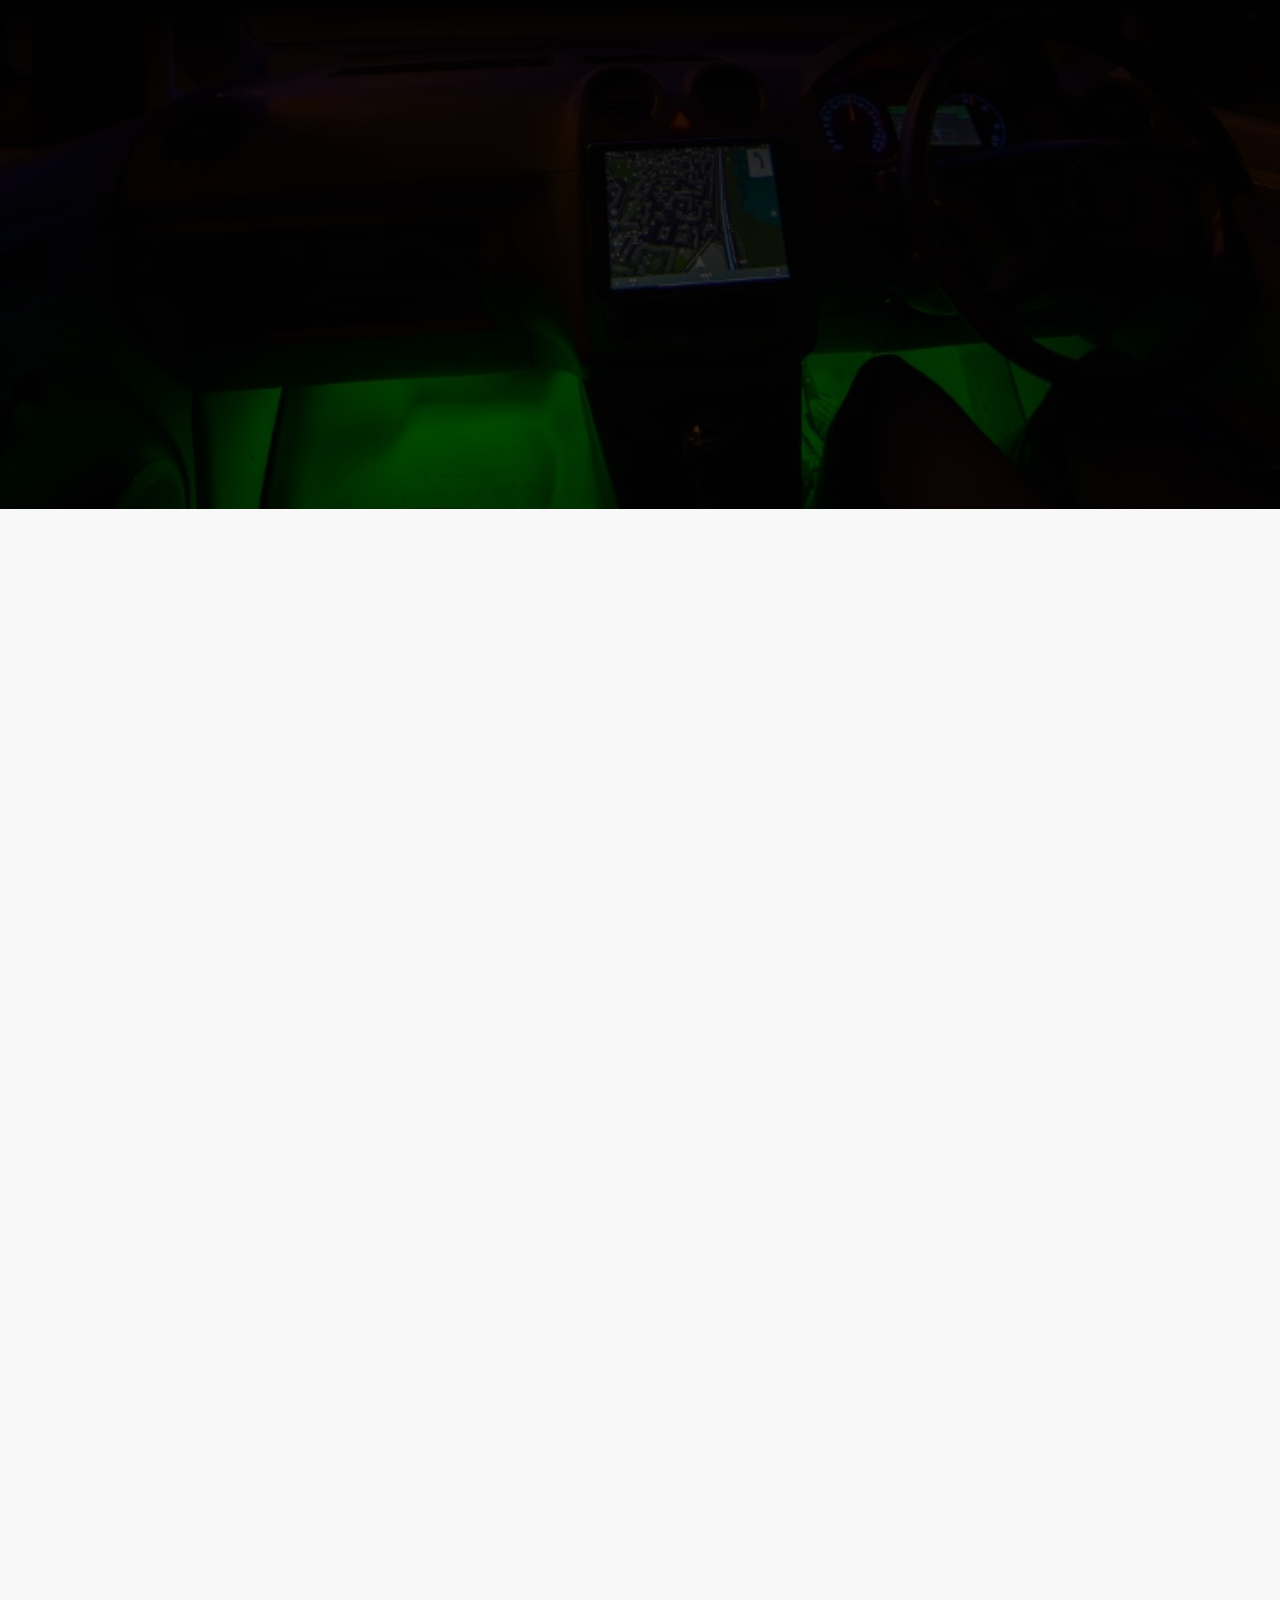
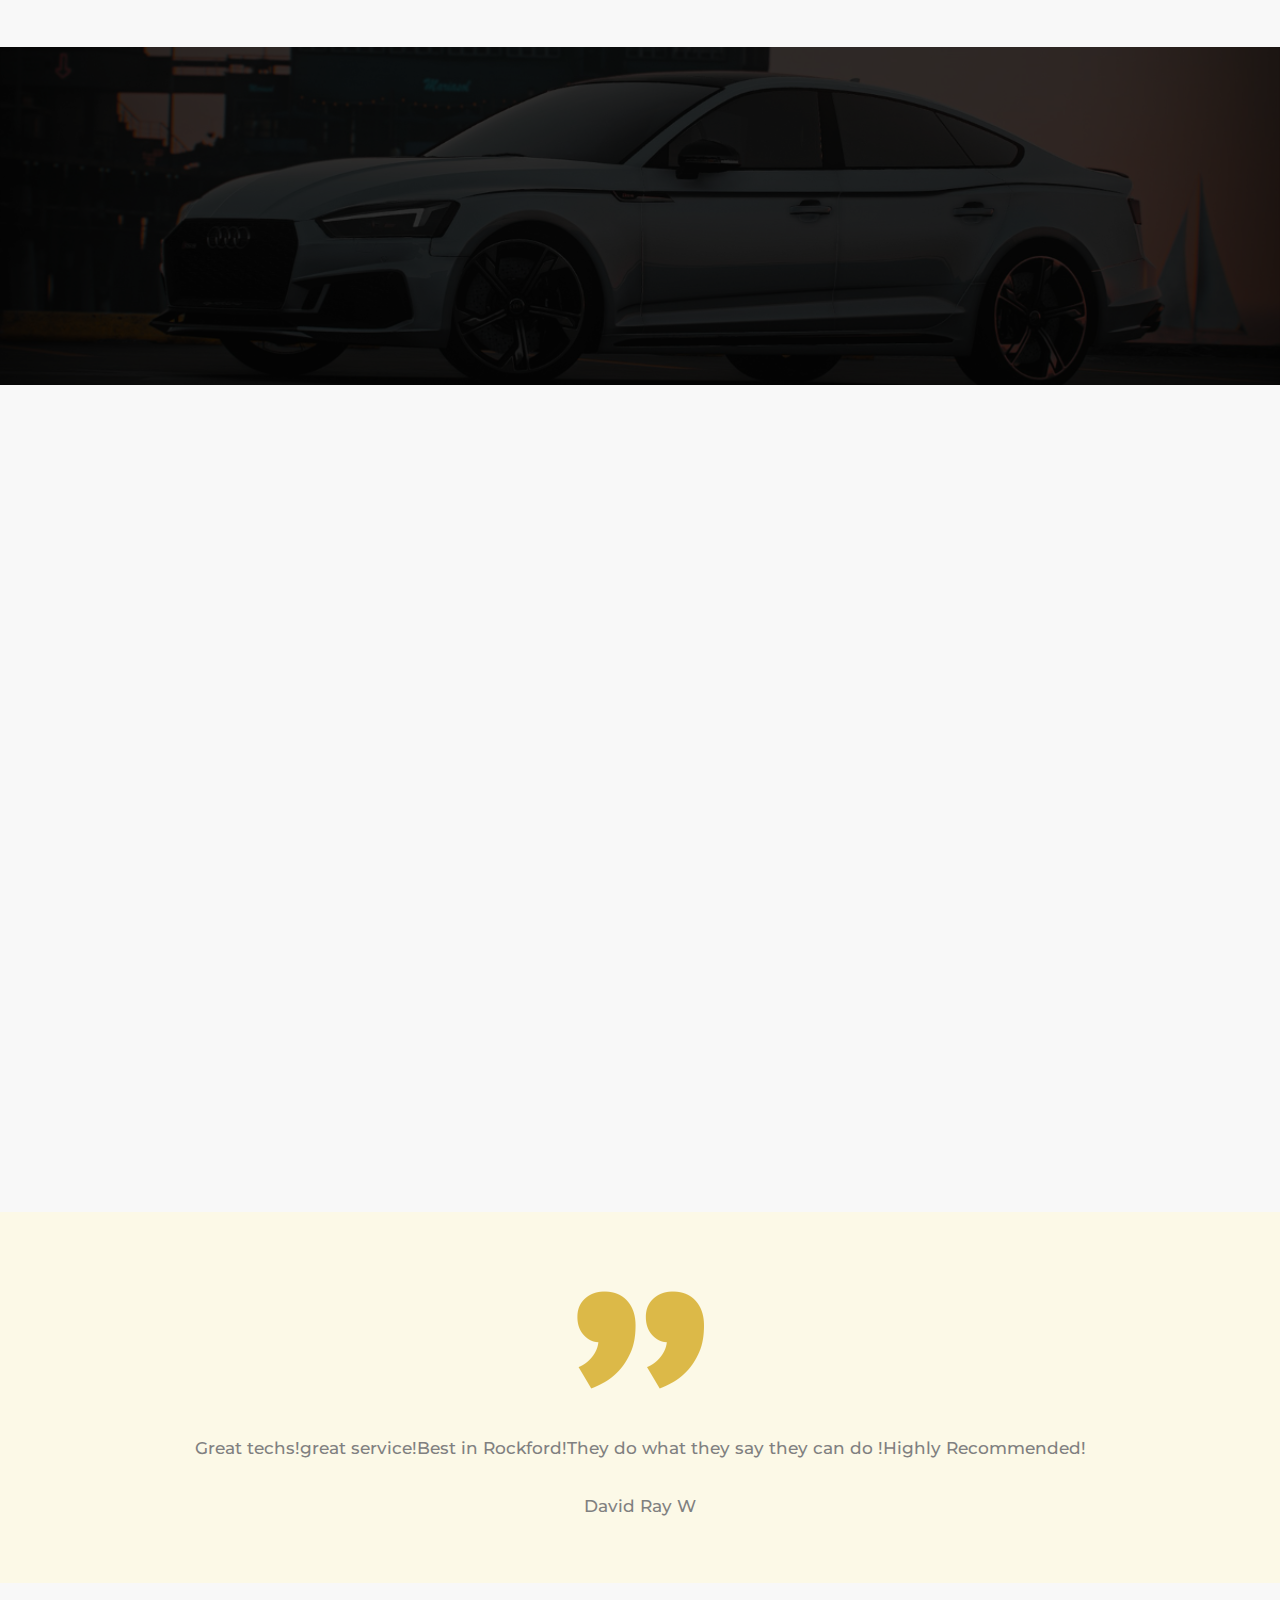
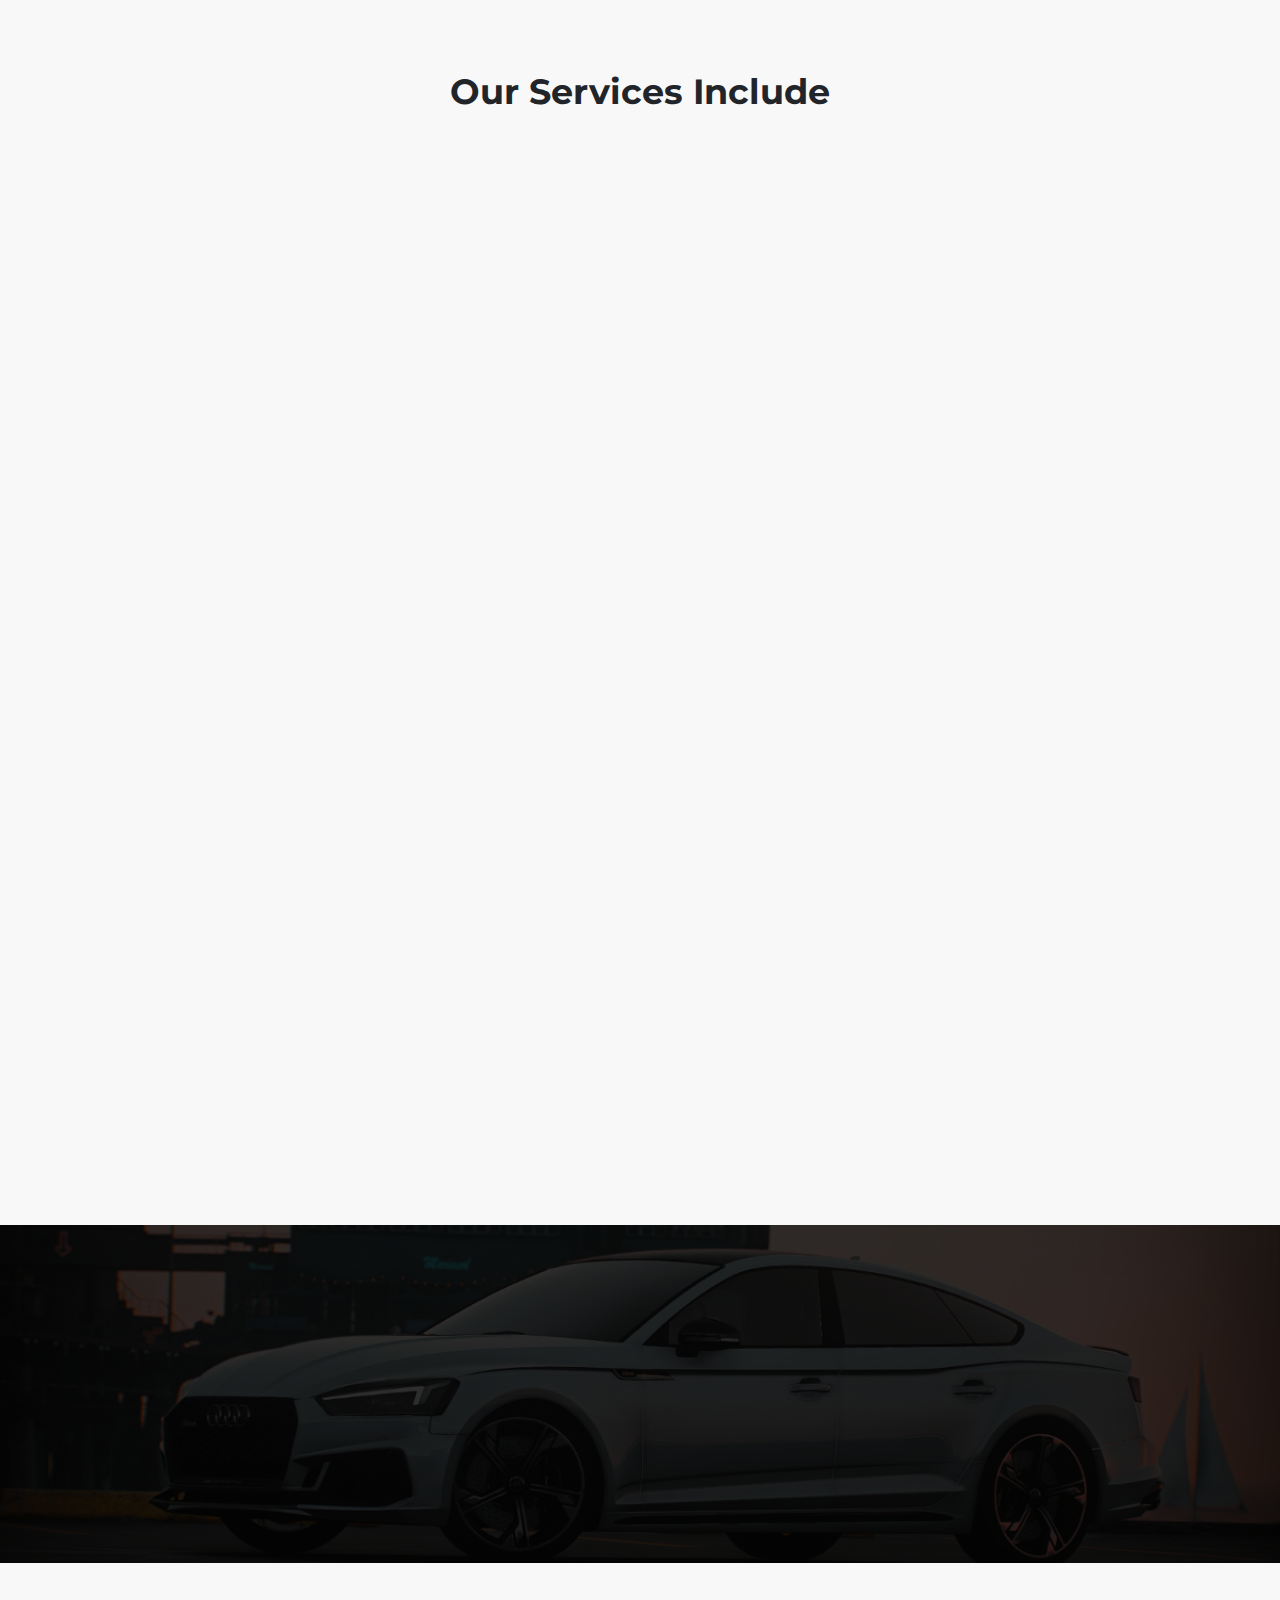
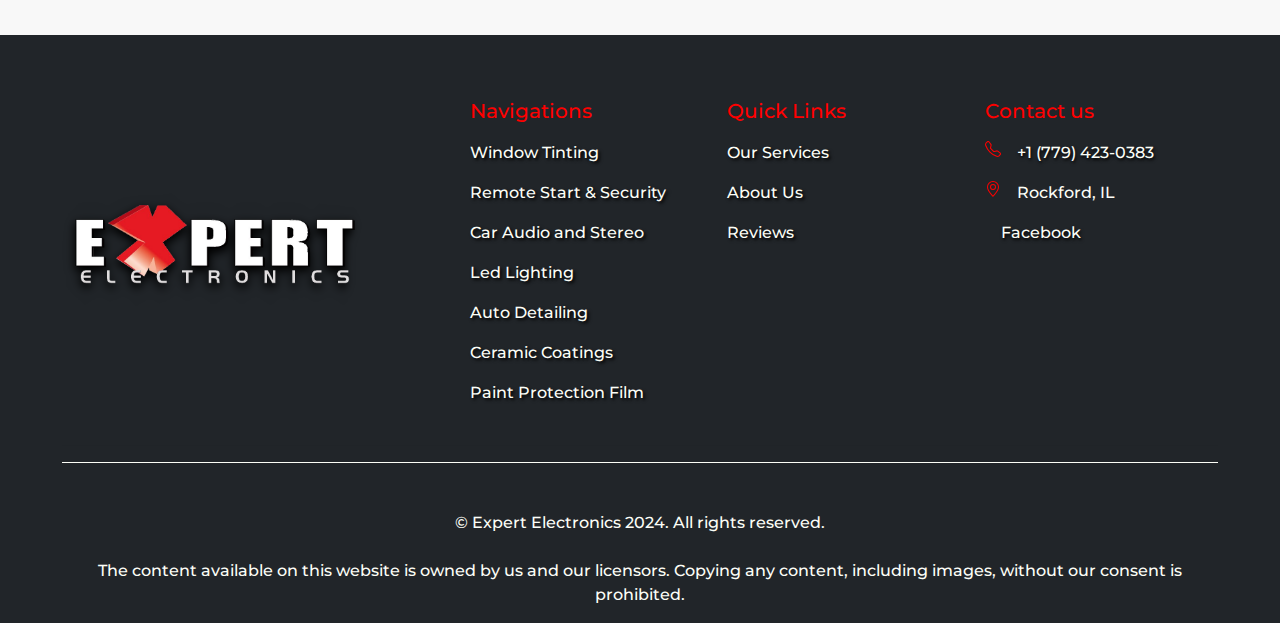
<file: led-lighting.html>
<!DOCTYPE html>
<html lang="en">

<head>
    <meta charset="UTF-8">
    <meta http-equiv="X-UA-Compatible" content="IE=edge">
    <meta name="viewport" content="width=device-width, initial-scale=1 maximum-scale=1.0, user-scalable=no">
    <title>Led lighting | Expert Electronics</title>

    <meta name="description"
        content="Expert Electronics offers top-notch services including window tinting, LED lighting, ceramic coating, car audio, remote start, security, and paint protection. Protect and enhance your vehicle today">
    <meta name="keywords"
        content="Expert Electronics specializes in a range of automotive services to elevate your driving experience. From window tinting and LED lighting to ceramic coating, car audio, remote start, security systems, and paint protection, we have you covered. Trust our expertise to enhance your vehicle's performance, style, and security.">

    <!-- CSS -->
    <link rel="stylesheet" href="/css/index.css">

    <link rel="stylesheet" href="https://cdnjs.cloudflare.com/ajax/libs/font-awesome/6.2.1/css/all.min.css"
        integrity="sha512-MV7K8+y+gLIBoVD59lQIYicR65iaqukzvf/nwasF0nqhPay5w/9lJmVM2hMDcnK1OnMGCdVK+iQrJ7lzPJQd1w=="
        crossorigin="anonymous" referrerpolicy="no-referrer">

    <link rel="apple-touch-icon" sizes="180x180" href="/img/apple-touch-icon.png">
    <link rel="icon" type="image/png" sizes="32x32" href="/img/favicon-32x32.png">
    <link rel="icon" type="image/png" sizes="16x16" href="/img/favicon-16x16.png">
    <link rel="manifest" href="/img/site.webmanifest">
</head>

<body>
    <!-- Top of the navbar -->
    <section class="nav-hero position-relative" style="overflow: visible !important; overflow-x: hidden;">
        <div class="container">
            <div class="top-information" data-aos="fade-down">
                <div class="d-md-block d-none">
                    <a title="Service Areas" href="/service-areas.html">
                        <i class="fa-solid fa-location-dot text-primary pe-2"></i> Rockford, IL <br> Machesney Park, IL

                    </a>
                </div>
                <div class="d-xl-block d-none">
                    <a title="Homepage Navigation" href="/index.html"><img class="logo" src="/img/logo.png"
                            alt="Top Logo"></a>
                </div>
                <div>
                    <a title="Phone Number" href="tel:+17794230383">
                        <i class="fa-solid fa-phone-volume text-primary pe-2"></i> +1 (779) 423-0383
                    </a>
                </div>
            </div>
        </div>
        <nav class="navbar navbar-expand-xl navbar-dark">
            <div class="container">
                <div class="logo-section d-xl-none d-inline">
                    <a href="/index.html"><img class="logo" src="/img/logo.png" alt="Logo Image"></a>
                </div>
                <button class="navbar-toggler" type="button" data-bs-toggle="offcanvas"
                    data-bs-target="#offcanvasResponsive" aria-controls="offcanvasResponsive"> <span
                        class="navbar-toggler-icon"></span></button>


                <div class="offcanvas-xl offcanvas-end w-100" tabindex="-1" id="offcanvasResponsive"
                    aria-labelledby="offcanvasResponsiveLabel">
                    <div class="offcanvas-header bg-dark">
                        <div class="logo-section mb-0 d-xl-none d-inline">
                            <a href="/index.html"><img class="logo" src="/img/logo.png" alt="Canvas Logo"></a>
                        </div>

                        <button type="button" class="btn-close btn-close-white" data-bs-dismiss="offcanvas"
                            data-bs-target="#offcanvasResponsive" aria-label="Close"></button>
                    </div>
                    <div class="offcanvas-body w-100">

                        <ul class="navbar-nav w-100 mb-2 mb-lg-0">
                            <!-- Navbar-->
                            <div data-aos="fade-up" class="d-xl-flex align-items-center">
                                <li class="nav-item">
                                    <a class="nav-link" title="Homepage" href="/index.html">Home</a>
                                </li>
                                <li class="nav-item dropdown">
                                    <a class="nav-link dropdown-toggle" href="#" role="button" data-bs-toggle="dropdown"
                                        aria-expanded="false">
                                        Services
                                    </a>
                                    <ul class="dropdown-menu">
                                        <li>
                                            <a title="window Tinting" class="dropdown-item" href="/window-tinting.html">
                                                Window Tinting
                                            </a>
                                        </li>
                                        <li>
                                            <a title="Remote start & security" class="dropdown-item"
                                                href="remote-start-and-security.html">
                                                Remote start & security
                                            </a>
                                        </li>
                                        <li>
                                            <a title="Car audio & stereo" class="dropdown-item"
                                                href="/car-audio-and-stereo.html">
                                                Car Audio & Stereo
                                            </a>
                                        </li>
                                        <li>
                                            <a title="Led lighting" class="dropdown-item" href="/led-lighting.html">
                                                Led lighting
                                            </a>
                                        </li>
                                        <li>
                                            <a title="Auto detailing" class="dropdown-item" href="/auto-detailing.html">
                                                Auto Detailing
                                            </a>
                                        </li>
                                        <li>
                                            <a title="Ceramic Coatings" class="dropdown-item"
                                                href="/ceramic-coatings.html">
                                                Ceramic Coatings
                                            </a>
                                        </li>
                                        <li>
                                            <a title="paint Protection" class="dropdown-item"
                                                href="/paint-protection-film.html">
                                                Paint Protection Film
                                            </a>
                                        </li>
                                    </ul>
                                </li>

                                <li class="nav-item">
                                    <a class="nav-link" title="Reviews" href="/reviews.html">Reviews</a>
                                </li>
                                <li class="nav-item">
                                    <a class="nav-link" href="/about.html">About</a>
                                </li>
                                <li class="nav-item dropdown">
                                    <a class="nav-link dropdown-toggle" href="#" role="button" data-bs-toggle="dropdown"
                                        aria-expanded="false">
                                        Locations
                                    </a>
                                    <ul class="dropdown-menu">
                                        <li>
                                            <a title="Machesney Park, IL" class="dropdown-item"
                                                href="/machesney-park-il.html">
                                                Machesney Park, IL
                                            </a>
                                        </li>
                                        <li>
                                            <a title="Rockford, IL" class="dropdown-item"
                                                href="location-rockford-il.html">
                                                Rockford, IL
                                            </a>
                                        </li>
                                        <li>
                                            <a title="request free quote form" class="dropdown-item"
                                                href="/request-free-quote-form.html">
                                                Request a Free Quote
                                            </a>
                                        </li>

                                    </ul>
                                </li>
                        </ul>
                    </div>
                    <a title="Call Now" class="btn btn-primary d-xl-none d-inline mt-4 fs-17 text-uppercase py-3"
                        href="tel:+17794230383">
                        Call Now
                    </a>
                    </ul>
                </div>
            </div>

            </div>
        </nav>

        <div class="hero inner-hero py-0 pb-4" data-aos="zoom-in">
            <div class="container hero-content py-3 pb-4">
                <h1 class="text-center">
                    LED Lighting Services </h1>
                <p class="hero-info">Free Quotes Lifetime Warranty on Workmanship Same Day Service<br>
                </p>
                <div class="d-flex justify-content-center">
                    <a class="fs-22 text-white fw-600 btn btn-secondary px-4" href="tel:18159901104">+1 (815)
                        990-1104</a>
                </div>
            </div>
        </div>


        <img style="object-position: top;" class="hero-img" src="/img/led-hero-long.jpg" alt="Hero background Image">
    </section>

    <!-- About 1 -->
    <section id="about" class="about-us mt-5 pt-4" data-aos="fade-up">
        <div class="container">
            <div class="about-us-flex">
                <div class="info-div">
                    <p class="sub-header">Customize Your Headlights with Us</p>
                    <br>


                    <p class="mb-4">
                        With our seasoned team of technicians, we understand the significance of having reliable
                        headlights for your vehicle. We offer personalized lighting solutions for your headlights, such
                        as: <br>

                    <ul>
                        <li>LED headlights</li>
                        <li>Headlight repairs or conversion</li>
                        <li>Halo lighting kits</li>
                        <li>Changing out headlights</li>
                        <li>Tail light repairs or conversion</li>
                        <li>Halogen to LED conversion</li>
                    </ul>





                    In addition to elevating your vehicle's aesthetic appeal, our headlights prioritize your safety.
                    Reach out to us today to delve deeper into our services. <br>
                    <p class="sub-header">Premium LED Installation Services</p>
                    <br>
                    Allow us to infuse your vehicle with character and style through the installation of contemporary
                    LED lighting kits. Our range of kits offers versatility, ranging from subtle and soft to bold and
                    vibrant, catering to your individual taste. Additionally, we offer under-glow LED lighting kits to
                    enhance the exterior of your vehicle. Explore our vehicle-specific LED lighting options, including:
                    <br>
                    <br>
                    <ul>
                        <li>Hundreds of colors to choose from</li>
                        <li>Lightbars</li>
                        <li>Fog lights</li>
                        <li>Off-road lights</li>
                        <li>Marine craft lighting</li>
                    </ul>
                    <br>
                    <a href="request-free-quote-form.html">Request a free quote</a> with us today to get started on
                    personalizing your vehicle.

                    <br>



                    </p>
                    <br>

                    <a title="Call Now" class="btn btn-primary rounded-1 px-5 fs-20 fw-600" href="tel:+18159901104">Call
                        Now</a>
                </div>
                <div class="img-div">
                    <img src="/img/led.jpg" alt="smiling-workman">
                </div>
            </div>
        </div>
    </section>

    <!-- Call to Action -->
    <section class="cta">
        <img class="bg-img" src="/img/cta-bg.jpg" alt="Technician Cleaning Condenser">
        <div class="container" data-aos="fade-up">
            <h4 class="text-center lh-100">Give us a call today for a FREE estimate. <br> Call us at +1 (779) 423-0383.
            </h4>
            <div class="d-flex justify-content-center">
                <a title="Call Now for Free Estimate" class="btn btn-secondary rounded-1 px-5 fs-18 mt-5"
                    href="tel:+17794230383">Call Now</a>
            </div>
        </div>
    </section>


    <!-- About 2 -->
    <section id="about" class="about-us mt-5 pt-4" data-aos="fade-up">
        <div class="container">
            <div class="about-us-flex">
                <div class="info-div">
                    <p class="sub-header">Expert Electronics</p>
                    <h3 class="header">We Specialize in Custom Motorcycle Lighting
                    </h3>
                    <p class="mb-4">
                        Since our establishment in 2002, the skilled technicians at Expert Electronics have been
                        specializing in custom lighting work for Harley-Davidson motorcycles. Your motorcycle will be
                        meticulously handled by our seasoned in-house professionals, each with years of mastery in the
                        craft. Their expertise also encompasses:
                    <ul>
                        <li>Other varieties of motorcycle</li>
                        <li>Marine crafts</li>
                        <li>Off-road vehicles</li>
                    </ul>
                    Our seasoned technicians prioritize the durability and effectiveness of your custom lighting by
                    strategically avoiding heat-prone areas that could potentially damage your vehicle. Reach out to us
                    today to discover more about our LED kits.


                    Call us today at <a title="Phone Number" href="tel:+17794230383">
                        <i class="fa-solid fa-phone-volume text-primary pe-2"></i> +1 (779) 423-0383
                    </a> to speak to an Expert Electronics representative to discuss our
                    Audio and stereo systems for your vehicle.

                    </p>
                    <br>
                    <a title="Call Now" class="btn btn-primary rounded-1 px-5 fs-20 fw-600" href="tel:+17794230383">Call
                        Now</a>
                </div>
                <div class="img-div">
                    <img src="/img/motor-bike.jpg" alt="smiling-workman">
                </div>
            </div>
        </div>
    </section>


    <!-- Single Testomonial -->
    <section class="single-tesimonial">
        <div class="container">
            <div class="testimonial">
                <div class="img-div">
                    <img class="quote" src="/img/quote.png" alt="Quote">
                </div>
                <p class="message text-center">
                    Great techs!great service!Best in Rockford!They do what they say they can do !Highly
                    Recommended!
                </p>

                <p class="name text-center">
                    David Ray W
                </p>
            </div>
        </div>
    </section>

    <!-- Extra Services -->
    <section id="process" class="services-summary">
        <div class="container">
            <h3 style="font-size: 35px;" class="header text-sm-center pt-3">
                Our Services Include
            </h3>
            <div data-aos="fade-up" class="process">
                <div class="number">
                    <h2>1</h2>
                </div>

                <div class="process-info">
                    <h2>Window Tinting</h2>
                    <a title="Call Now for Window Tinting" href="tel:+17794230383" class="learn-more">
                        <span>Call Now</span>
                        <svg viewBox="0 0 13 10" height="10px" width="15px">
                            <path d="M1,5 L11,5"></path>
                            <polyline points="8 1 12 5 8 9"></polyline>
                        </svg>
                    </a>
                </div>
            </div>

            <div data-aos="fade-up" class="process">
                <div class="number">
                    <h2>2</h2>
                </div>

                <div class="process-info">
                    <h2>Remote start & security</h2>
                    <a title="Call Now for Remote start and security" href="tel:+17794230383" class="learn-more">
                        <span>Call Now</span>
                        <svg viewBox="0 0 13 10" height="10px" width="15px">
                            <path d="M1,5 L11,5"></path>
                            <polyline points="8 1 12 5 8 9"></polyline>
                        </svg>
                    </a>
                </div>
            </div>


            <div data-aos="fade-up" class="process">
                <div class="number">
                    <h2>3</h2>
                </div>

                <div class="process-info">
                    <h2>Car Audio & Stereo</h2>
                    <a title="Call Now for Car Audio & Stereo" href="tel:+17794230383" class="learn-more">
                        <span>Call Now</span>
                        <svg viewBox="0 0 13 10" height="10px" width="15px">
                            <path d="M1,5 L11,5"></path>
                            <polyline points="8 1 12 5 8 9"></polyline>
                        </svg>
                    </a>
                </div>
            </div>

            <div data-aos="fade-up" class="process">
                <div class="number">
                    <h2>4</h2>
                </div>

                <div class="process-info">
                    <h2>Led lighting</h2>
                    <a title="Call Now for Led lighting" href="tel:+17794230383" class="learn-more">
                        <span>Call Now</span>
                        <svg viewBox="0 0 13 10" height="10px" width="15px">
                            <path d="M1,5 L11,5"></path>
                            <polyline points="8 1 12 5 8 9"></polyline>
                        </svg>
                    </a>
                </div>
            </div>

            <div data-aos="fade-up" class="process">
                <div class="number">
                    <h2>5</h2>
                </div>

                <div class="process-info">
                    <h2>Auto Detailing</h2>
                    <a title="Call Now for Auto Detailing" href="tel:+17794230383" class="learn-more">
                        <span>Call Now</span>
                        <svg viewBox="0 0 13 10" height="10px" width="15px">
                            <path d="M1,5 L11,5"></path>
                            <polyline points="8 1 12 5 8 9"></polyline>
                        </svg>
                    </a>
                </div>
            </div>

            <div data-aos="fade-up" class="process">
                <div class="number">
                    <h2>6</h2>
                </div>

                <div class="process-info">
                    <h2>Ceramic Coating</h2>
                    <a title="Call Now for Ceramic Coatings" href="tel:+17794230383" class="learn-more">
                        <span>Call Now</span>
                        <svg viewBox="0 0 13 10" height="10px" width="15px">
                            <path d="M1,5 L11,5"></path>
                            <polyline points="8 1 12 5 8 9"></polyline>
                        </svg>
                    </a>
                </div>
            </div>
            <div data-aos="fade-up" class="process">
                <div class="number">
                    <h2>7</h2>
                </div>

                <div class="process-info">
                    <h2>Paint Protection Film</h2>
                    <a title="Call Now for Auto Detailing" href="tel:+17794230383" class="learn-more">
                        <span>Call Now</span>
                        <svg viewBox="0 0 13 10" height="10px" width="15px">
                            <path d="M1,5 L11,5"></path>
                            <polyline points="8 1 12 5 8 9"></polyline>
                        </svg>
                    </a>
                </div>
            </div>

        </div>
    </section>



    <!-- Call to Action -->
    <section class="cta">
        <img class="bg-img" src="/img/cta-bg.jpg" alt="Technician Cleaning Condenser">
        <div class="container" data-aos="fade-up">
            <h4 class="text-center lh-100">Give us a call today for a FREE estimate. <br> Call us at +1 (779) 423-0383.
            </h4>
            <div class="d-flex justify-content-center">
                <a title="Call Now for Free Estimate" class="btn btn-secondary rounded-1 px-5 fs-18 mt-5"
                    href="tel:+17794230383">Call Now</a>
            </div>
        </div>
    </section>



    



    <footer class="position-relative pt-3">
        <!-- <img class="position-absolute footer-bg" src="/img/grass.jpg" alt="lawn with house"> -->
        <div class="container mt-5">
            <div class="row fw-500 fs-16">
                <div class="col-lg pe-lg-5 me-lg-5 col-12 mb-lg-0 mb-5 text-lg-left">
                    <img src="/img/logo.png" alt="logo footer" style="object-fit: contain;" width="300" height="300"
                        class="d-inline-block mb-3" />
                </div>

                <div class="col-lg col-md-4 col-12 mb-lg-0 mb-4 footer-col text-left">
                    <p class="mb-3"><strong class="text-secondary h5 fw-500 fs-20"> Navigations</strong></p>
                    <div class="footer-nav">
                        <p>
                            <a title="Window Tinting Footer" href="/window-tinting.html">
                                Window Tinting
                            </a>
                        </p>

                        <p>
                            <a title="Remote start and security" href="/remote-start-and-security.html">
                                Remote Start & Security
                            </a>
                        </p>

                        <p>
                            <a title="Car Audio and Stereo" href="/car-audio-and-stereo.html">
                                Car Audio and Stereo
                            </a>
                        </p>

                        <p>
                            <a title="Led Lighting Footer" href="/led-lighting.html">
                                Led Lighting
                            </a>
                        </p>

                        <p>
                            <a title="Auto Detailing" href="/auto-detailing.html">
                                Auto Detailing
                            </a>
                        </p>

                        <p>
                            <a title="Ceramic Coating Footer" href="/ceramic-coatings.html">
                                Ceramic Coatings
                            </a>
                        </p>

                        <p>
                            <a title="Paint Protection Film Footer" href="/paint-protection-film.html">
                                Paint Protection Film
                            </a>
                        </p>


                    </div>
                </div>

                <div class="col-lg col-md-4 col-12 mb-lg-0 mb-4 footer-col text-left">
                    <p class="mb-3"><strong class="text-secondary h5 fw-500 fs-20"> Quick Links</strong></p>
                    <div class="footer-nav">
                        <p><a title="Our Services" href="/index.html#service">Our Services</a></p>
                        <p><a title="About Us" href="/index.html#about">About Us</a></p>
                        <p><a title="About Us" href="/reviews.html">Reviews</a></p>
                    </div>
                </div>

                <div class="col-lg col-md-4 col-12 mb-lg-0 mb-4 footer-col text-left">
                    <p class="mb-3"><strong class="text-secondary h5 fw-500 fs-20"> Contact us</strong></p>
                    <div class="footer-nav">
                        <p class="d-flex mb-3">
                            <svg xmlns="http://www.w3.org/2000/svg" width="16" height="16" fill="currentColor"
                                class="bi bi-telephone me-3" viewBox="0 0 16 16">
                                <path
                                    d="M3.654 1.328a.678.678 0 0 0-1.015-.063L1.605 2.3c-.483.484-.661 1.169-.45 1.77a17.568 17.568 0 0 0 4.168 6.608 17.569 17.569 0 0 0 6.608 4.168c.601.211 1.286.033 1.77-.45l1.034-1.034a.678.678 0 0 0-.063-1.015l-2.307-1.794a.678.678 0 0 0-.58-.122l-2.19.547a1.745 1.745 0 0 1-1.657-.459L5.482 8.062a1.745 1.745 0 0 1-.46-1.657l.548-2.19a.678.678 0 0 0-.122-.58L3.654 1.328zM1.884.511a1.745 1.745 0 0 1 2.612.163L6.29 2.98c.329.423.445.974.315 1.494l-.547 2.19a.678.678 0 0 0 .178.643l2.457 2.457a.678.678 0 0 0 .644.178l2.189-.547a1.745 1.745 0 0 1 1.494.315l2.306 1.794c.829.645.905 1.87.163 2.611l-1.034 1.034c-.74.74-1.846 1.065-2.877.702a18.634 18.634 0 0 1-7.01-4.42 18.634 18.634 0 0 1-4.42-7.009c-.362-1.03-.037-2.137.703-2.877L1.885.511z" />
                            </svg>
                            <a title="Footer Phone Number" href="tel:+17794230383"> +1 (779) 423-0383 </a>
                        </p>
                        <p class="d-flex">
                            <svg xmlns="http://www.w3.org/2000/svg" width="16" height="16" fill="currentColor"
                                class="bi bi-geo-alt me-3" viewBox="0 0 16 16">
                                <path
                                    d="M12.166 8.94c-.524 1.062-1.234 2.12-1.96 3.07A31.493 31.493 0 0 1 8 14.58a31.481 31.481 0 0 1-2.206-2.57c-.726-.95-1.436-2.008-1.96-3.07C3.304 7.867 3 6.862 3 6a5 5 0 0 1 10 0c0 .862-.305 1.867-.834 2.94zM8 16s6-5.686 6-10A6 6 0 0 0 2 6c0 4.314 6 10 6 10z" />
                                <path d="M8 8a2 2 0 1 1 0-4 2 2 0 0 1 0 4zm0 1a3 3 0 1 0 0-6 3 3 0 0 0 0 6z" />
                            </svg>
                            <span> Rockford, IL</span>
                        </p>
                        <!-- <p><i class="fa-solid fa-tower-broadcast text-primary me-2"></i> 24 Hours Emergency Services</p> -->

                        <a title="Facebook Navigation" class=" d-flex align-items-center" target="_blank" href="#"><i
                                class="fs-24 fa-brands fa-facebook me-3 text-primary"></i> Facebook</a>

                    </div>
                </div>
            </div>
            <hr class="mt-4" />

            <p class="pt-2 pb-3 fw-500 text-white text-center border-1 border-top border-white pt-5">&copy;
                Expert Electronics 2024. All
                rights
                reserved.</p>
            <p class="pt-2 pb-3 fw-500 text-white text-center">The content available on this website is owned by us
                and
                our licensors. Copying any content, including images, without our consent is prohibited.</p>
        </div>
    </footer>


    <!-- Scripts -->
    <script src="https://code.jquery.com/jquery-3.6.1.min.js"
        integrity="sha256-o88AwQnZB+VDvE9tvIXrMQaPlFFSUTR+nldQm1LuPXQ=" crossorigin="anonymous"></script>


    <script src="/js/index.js"></script>
</body>

</html>
</file>
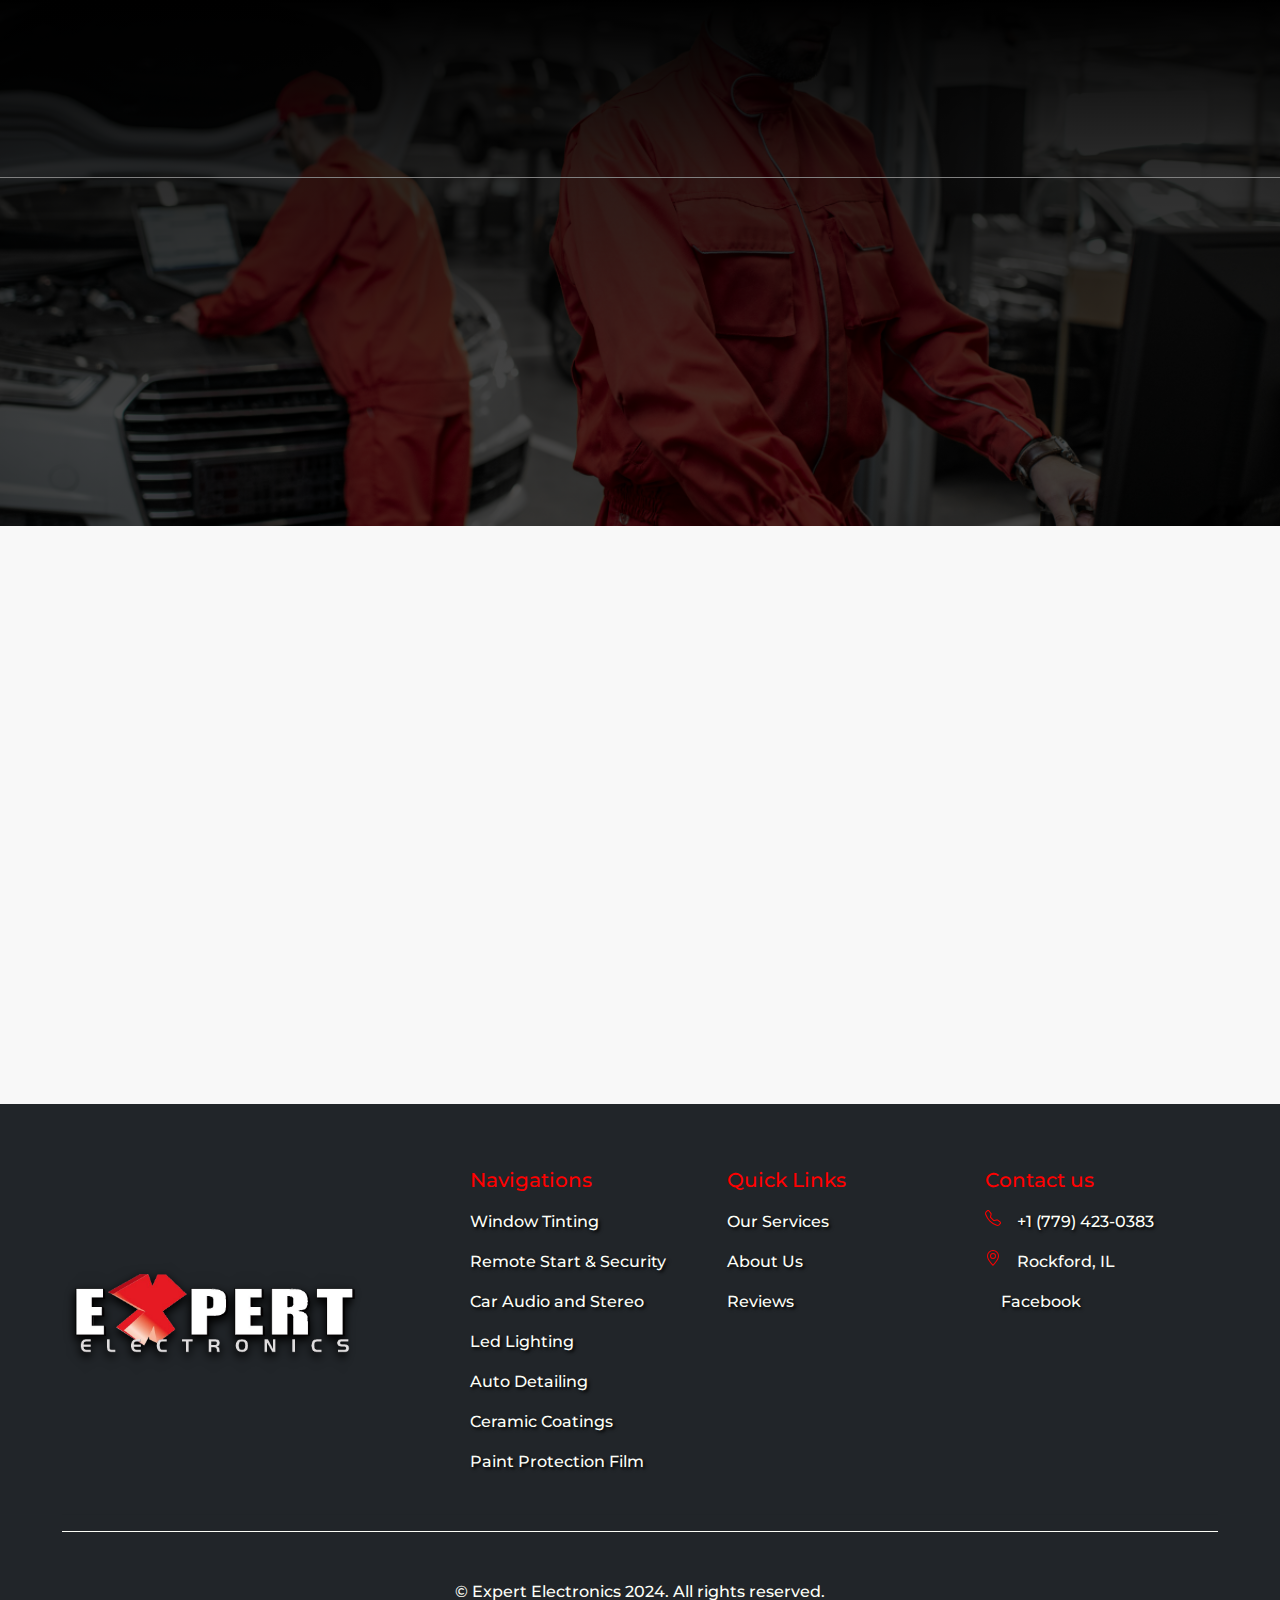
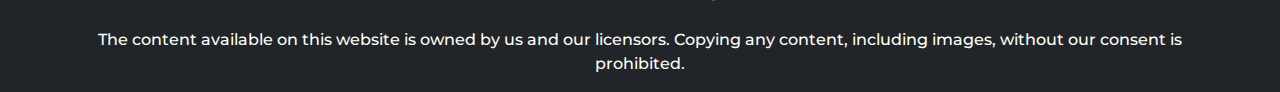
<file: location-rockford-il.html>
<!DOCTYPE html>
<html lang="en">

<head>
    <meta charset="UTF-8">
    <meta http-equiv="X-UA-Compatible" content="IE=edge">
    <meta name="viewport" content="width=device-width, initial-scale=1 maximum-scale=1.0, user-scalable=no">
    <title>Rockford, LI | Expert Electronics</title>
    <meta name="description"
        content="Expert Electronics offers top-notch services including window tinting, LED lighting, ceramic coating, car audio, remote start, security, and paint protection. Protect and enhance your vehicle today">
    <meta name="keywords"
        content="Expert Electronics specializes in a range of automotive services to elevate your driving experience. From window tinting and LED lighting to ceramic coating, car audio, remote start, security systems, and paint protection, we have you covered. Trust our expertise to enhance your vehicle's performance, style, and security.">


    <!-- CSS -->
    <link rel="stylesheet" href="/css/index.css">

    <link rel="stylesheet" href="https://cdnjs.cloudflare.com/ajax/libs/font-awesome/6.2.1/css/all.min.css"
        integrity="sha512-MV7K8+y+gLIBoVD59lQIYicR65iaqukzvf/nwasF0nqhPay5w/9lJmVM2hMDcnK1OnMGCdVK+iQrJ7lzPJQd1w=="
        crossorigin="anonymous" referrerpolicy="no-referrer">

    <link rel="apple-touch-icon" sizes="180x180" href="/img/apple-touch-icon.png">
    <link rel="icon" type="image/png" sizes="32x32" href="/img/favicon-32x32.png">
    <link rel="icon" type="image/png" sizes="16x16" href="/img/favicon-16x16.png">
    <link rel="manifest" href="/img/site.webmanifest">
</head>

<body>
    <!-- Top of the navbar -->
    <section class="nav-hero position-relative" style="overflow: visible !important; overflow-x: hidden;">
        <div class="container">
            <div class="top-information" data-aos="fade-down">
                <div class="d-md-block d-none">
                    <a title="Service Areas" href="/service-areas.html">
                        <i class="fa-solid fa-location-dot text-primary pe-2"></i>Rockford, IL
                    </a>
                </div>
                <div class="d-xl-block d-none">
                    <a title="Homepage Navigation" href="/index.html"><img class="logo" src="/img/logo.png"
                            alt="Top Logo"></a>
                </div>
                <div>
                    <a title="Phone Number" href="tel:+17794230383">
                        <i class="fa-solid fa-phone-volume text-primary pe-2"></i> +1 (779) 423-0383
                    </a>
                </div>
            </div>
        </div>
        <nav class="navbar navbar-expand-xl navbar-dark border-bottom pb-4 border-info">
            <div class="container">
                <div class="logo-section d-xl-none d-inline">
                    <a href="/index.html"><img class="logo" src="/img/logo.png" alt="Logo Image"></a>
                </div>
                <button class="navbar-toggler" type="button" data-bs-toggle="offcanvas"
                    data-bs-target="#offcanvasResponsive" aria-controls="offcanvasResponsive"> <span
                        class="navbar-toggler-icon"></span></button>


                <div class="offcanvas-xl offcanvas-end w-100" tabindex="-1" id="offcanvasResponsive"
                    aria-labelledby="offcanvasResponsiveLabel">
                    <div class="offcanvas-header bg-dark">
                        <div class="logo-section mb-0 d-xl-none d-inline">
                            <a href="/index.html"><img class="logo" src="/img/logo.png" alt="Canvas Logo"></a>
                        </div>

                        <button type="button" class="btn-close btn-close-white" data-bs-dismiss="offcanvas"
                            data-bs-target="#offcanvasResponsive" aria-label="Close"></button>
                    </div>
                    <div class="offcanvas-body w-100">

                        <ul class="navbar-nav w-100 mb-2 mb-lg-0">
                            <!-- Navbar-->
                            <div data-aos="fade-up" class="d-xl-flex align-items-center">
                                <li class="nav-item">
                                    <a class="nav-link" title="Homepage" href="/index.html">Home</a>
                                </li>
                                <li class="nav-item dropdown">
                                    <a class="nav-link dropdown-toggle" href="#" role="button" data-bs-toggle="dropdown"
                                        aria-expanded="false">
                                        Services
                                    </a>
                                    <ul class="dropdown-menu">
                                        <li>
                                            <a title="window Tinting" class="dropdown-item" href="/window-tinting.html">
                                                Window Tinting
                                            </a>
                                        </li>
                                        <li>
                                            <a title="Remote start & security" class="dropdown-item"
                                                href="remote-start-and-security.html">
                                                Remote start & security
                                            </a>
                                        </li>
                                        <li>
                                            <a title="Car audio & stereo" class="dropdown-item"
                                                href="/car-audio-and-stereo.html">
                                                Car Audio & Stereo
                                            </a>
                                        </li>
                                        <li>
                                            <a title="Led lighting" class="dropdown-item" href="/led-lighting.html">
                                                Led lighting
                                            </a>
                                        </li>
                                        <li>
                                            <a title="Auto detailing" class="dropdown-item" href="/auto-detailing.html">
                                                Auto Detailing
                                            </a>
                                        </li>
                                        <li>
                                            <a title="Ceramic Coatings" class="dropdown-item"
                                                href="/ceramic-coatings.html">
                                                Ceramic Coatings
                                            </a>
                                        </li>
                                        <li>
                                            <a title="paint Protection" class="dropdown-item"
                                                href="/paint-protection-film.html">
                                                Paint Protection Film
                                            </a>
                                        </li>
                                    </ul>
                                </li>

                                <li class="nav-item">
                                    <a class="nav-link" title="Reviews" href="/reviews.html">Reviews</a>
                                </li>
                                <li class="nav-item">
                                    <a class="nav-link" href="/about.html">About</a>
                                </li>
                                <li class="nav-item dropdown">
                                    <a class="nav-link dropdown-toggle" href="#" role="button" data-bs-toggle="dropdown"
                                        aria-expanded="false">
                                        Locations
                                    </a>
                                    <ul class="dropdown-menu">
                                        <li>
                                            <a title="Machesney Park, IL" class="dropdown-item"
                                                href="/machesney-park-il.html">
                                                Machesney Park, IL
                                            </a>
                                        </li>
                                        <li>
                                            <a title="Rockford, IL" class="dropdown-item"
                                                href="location-rockford-il.html">
                                                Rockford, IL
                                            </a>
                                        </li>
                                        <li>
                                            <a title="request free quote form" class="dropdown-item"
                                                href="/request-free-quote-form.html">
                                                Request a Free Quote
                                            </a>
                                        </li>

                                    </ul>
                                </li>
                        </ul>
                    </div>
                    <a title="Call Now" class="btn btn-primary d-xl-none d-inline mt-4 fs-17 text-uppercase py-3"
                        href="tel:+17794230383">
                        Call Now
                    </a>
                    </ul>
                </div>
            </div>

            </div>
        </nav>

        <div class="hero py-0 pb-4" data-aos="zoom-in">
            <div class="container hero-content py-3 pb-4">
                <h1 class="text-center">Rockford, IL | Expert Electronics</h1>
                <p class="hero-info">Free Quotes Lifetime Warranty on Workmanship Same Day Service
                </p>
                <div class="d-flex justify-content-center">
                    <a class="fs-22 text-white fw-600 btn btn-secondary px-4" href="tel:+17794230383"> +1 (779)
                        423-0383</a>
                </div>
            </div>
        </div>


        <img class="hero-img" src="/img/index-about.jpg" alt="Hero background Image">
    </section>



    </section>

    <section class="contact">
        <div class="container">
            <div class="flex">
                <div class="info-section" data-aos="fade-right">
                    <h4 class="text-center"> Expert Electronics</h4>
                    <ul>
                        <p class="unit"> <i class="fa-solid fa-location-dot me-3 fs-28 text-primary"></i>
                            <span>
                                3940 Broadway <br>
                                Rockford, IL 61108 <br>
                                <a title="Direction" target="_blank"
                                    href="https://www.google.com/maps/place/Expert+Electronics/@42.2529794,-89.0305119,21z/data=!4m15!1m8!3m7!1s0x8808bf388da09327:0x143c2dbffb942071!2s3940+Broadway,+Rockford,+IL+61108,+USA!3b1!8m2!3d42.2529451!4d-89.030394!16s%2Fg%2F11cpn8ydkp!3m5!1s0x8808bf38b335413d:0x8043f0d63bb863b4!8m2!3d42.2529303!4d-89.0304199!16s%2Fg%2F1tvdkcdv?entry=ttu">Get
                                    Directions
                            </span></a>
                        </p>

                        <a class="unit" href="tel:+17794230383"> <i
                                class="fa-solid fa-phone me-3 fs-28 text-primary"></i>
                            +1 (779) 423-0383
                        </a>

                        <a class="unit" title="Facebook Navigation" class=" d-flex align-items-center" target="_blank"
                            href="#"><i class="fs-24 fa-brands fa-facebook fs-28 me-3 text-primary"></i> Facebook</a>

                        <a class="unit" href="tel:+17794230383"> <i
                                class="fa-solid fa-envelope fs-28 me-3 text-primary"></i>
                            expertelectronicsmach@gmail.com
                        </a>
                    </ul>
                </div>
                <div class="map-section" data-aos="fade-left">
                    <iframe
                        src="https://www.google.com/maps/embed?pb=!1m18!1m12!1m3!1d1755.9782346212655!2d-89.03082857029477!3d42.25308061811839!2m3!1f0!2f0!3f0!3m2!1i1024!2i768!4f13.1!3m3!1m2!1s0x8808bf38b335413d%3A0x8043f0d63bb863b4!2sExpert%20Electronics!5e0!3m2!1sen!2snp!4v1707979874720!5m2!1sen!2snp"
                        width="100%" height="100%" style="border:0;" allowfullscreen="" loading="lazy"
                        referrerpolicy="no-referrer-when-downgrade"></iframe>
                </div>
            </div>
        </div>
    </section>


    


    <footer class="position-relative pt-3">
        <!-- <img class="position-absolute footer-bg" src="/img/grass.jpg" alt="lawn with house"> -->
        <div class="container mt-5">
            <div class="row fw-500 fs-16">
                <div class="col-lg pe-lg-5 me-lg-5 col-12 mb-lg-0 mb-5 text-lg-left">
                    <img src="/img/logo.png" alt="logo footer" style="object-fit: contain;" width="300" height="300"
                        class="d-inline-block mb-3" />
                </div>

                <div class="col-lg col-md-4 col-12 mb-lg-0 mb-4 footer-col text-left">
                    <p class="mb-3"><strong class="text-secondary h5 fw-500 fs-20"> Navigations</strong></p>
                    <div class="footer-nav">
                        <p>
                            <a title="Window Tinting Footer" href="/window-tinting.html">
                                Window Tinting
                            </a>
                        </p>

                        <p>
                            <a title="Remote start and security" href="/remote-start-and-security.html">
                                Remote Start & Security
                            </a>
                        </p>

                        <p>
                            <a title="Car Audio and Stereo" href="/car-audio-and-stereo.html">
                                Car Audio and Stereo
                            </a>
                        </p>

                        <p>
                            <a title="Led Lighting Footer" href="/led-lighting.html">
                                Led Lighting
                            </a>
                        </p>

                        <p>
                            <a title="Auto Detailing" href="/auto-detailing.html">
                                Auto Detailing
                            </a>
                        </p>

                        <p>
                            <a title="Ceramic Coating Footer" href="/ceramic-coatings.html">
                                Ceramic Coatings
                            </a>
                        </p>

                        <p>
                            <a title="Paint Protection Film Footer" href="/paint-protection-film.html">
                                Paint Protection Film
                            </a>
                        </p>


                    </div>
                </div>

                <div class="col-lg col-md-4 col-12 mb-lg-0 mb-4 footer-col text-left">
                    <p class="mb-3"><strong class="text-secondary h5 fw-500 fs-20"> Quick Links</strong></p>
                    <div class="footer-nav">
                        <p><a title="Our Services" href="/index.html#service">Our Services</a></p>
                        <p><a title="About Us" href="/index.html#about">About Us</a></p>
                        <p><a title="About Us" href="/reviews.html">Reviews</a></p>
                    </div>
                </div>

                <div class="col-lg col-md-4 col-12 mb-lg-0 mb-4 footer-col text-left">
                    <p class="mb-3"><strong class="text-secondary h5 fw-500 fs-20"> Contact us</strong></p>
                    <div class="footer-nav">
                        <p class="d-flex mb-3">
                            <svg xmlns="http://www.w3.org/2000/svg" width="16" height="16" fill="currentColor"
                                class="bi bi-telephone me-3" viewBox="0 0 16 16">
                                <path
                                    d="M3.654 1.328a.678.678 0 0 0-1.015-.063L1.605 2.3c-.483.484-.661 1.169-.45 1.77a17.568 17.568 0 0 0 4.168 6.608 17.569 17.569 0 0 0 6.608 4.168c.601.211 1.286.033 1.77-.45l1.034-1.034a.678.678 0 0 0-.063-1.015l-2.307-1.794a.678.678 0 0 0-.58-.122l-2.19.547a1.745 1.745 0 0 1-1.657-.459L5.482 8.062a1.745 1.745 0 0 1-.46-1.657l.548-2.19a.678.678 0 0 0-.122-.58L3.654 1.328zM1.884.511a1.745 1.745 0 0 1 2.612.163L6.29 2.98c.329.423.445.974.315 1.494l-.547 2.19a.678.678 0 0 0 .178.643l2.457 2.457a.678.678 0 0 0 .644.178l2.189-.547a1.745 1.745 0 0 1 1.494.315l2.306 1.794c.829.645.905 1.87.163 2.611l-1.034 1.034c-.74.74-1.846 1.065-2.877.702a18.634 18.634 0 0 1-7.01-4.42 18.634 18.634 0 0 1-4.42-7.009c-.362-1.03-.037-2.137.703-2.877L1.885.511z" />
                            </svg>
                            <a title="Footer Phone Number" href="tel:+17794230383"> +1 (779) 423-0383 </a>
                        </p>
                        <p class="d-flex">
                            <svg xmlns="http://www.w3.org/2000/svg" width="16" height="16" fill="currentColor"
                                class="bi bi-geo-alt me-3" viewBox="0 0 16 16">
                                <path
                                    d="M12.166 8.94c-.524 1.062-1.234 2.12-1.96 3.07A31.493 31.493 0 0 1 8 14.58a31.481 31.481 0 0 1-2.206-2.57c-.726-.95-1.436-2.008-1.96-3.07C3.304 7.867 3 6.862 3 6a5 5 0 0 1 10 0c0 .862-.305 1.867-.834 2.94zM8 16s6-5.686 6-10A6 6 0 0 0 2 6c0 4.314 6 10 6 10z" />
                                <path d="M8 8a2 2 0 1 1 0-4 2 2 0 0 1 0 4zm0 1a3 3 0 1 0 0-6 3 3 0 0 0 0 6z" />
                            </svg>
                            <span> Rockford, IL</span>
                        </p>
                        <!-- <p><i class="fa-solid fa-tower-broadcast text-primary me-2"></i> 24 Hours Emergency Services</p> -->

                        <a title="Facebook Navigation" class=" d-flex align-items-center" target="_blank" href="#"><i
                                class="fs-24 fa-brands fa-facebook me-3 text-primary"></i> Facebook</a>

                    </div>
                </div>
            </div>
            <hr class="mt-4" />

            <p class="pt-2 pb-3 fw-500 text-white text-center border-1 border-top border-white pt-5">&copy;
                Expert Electronics 2024. All
                rights
                reserved.</p>
            <p class="pt-2 pb-3 fw-500 text-white text-center">The content available on this website is owned by us
                and
                our licensors. Copying any content, including images, without our consent is prohibited.</p>
        </div>
    </footer>


    <!-- Scripts -->
    <script src="https://code.jquery.com/jquery-3.6.1.min.js"
        integrity="sha256-o88AwQnZB+VDvE9tvIXrMQaPlFFSUTR+nldQm1LuPXQ=" crossorigin="anonymous"></script>


    <script src="/js/index.js"></script>
</body>

</html>
</file>
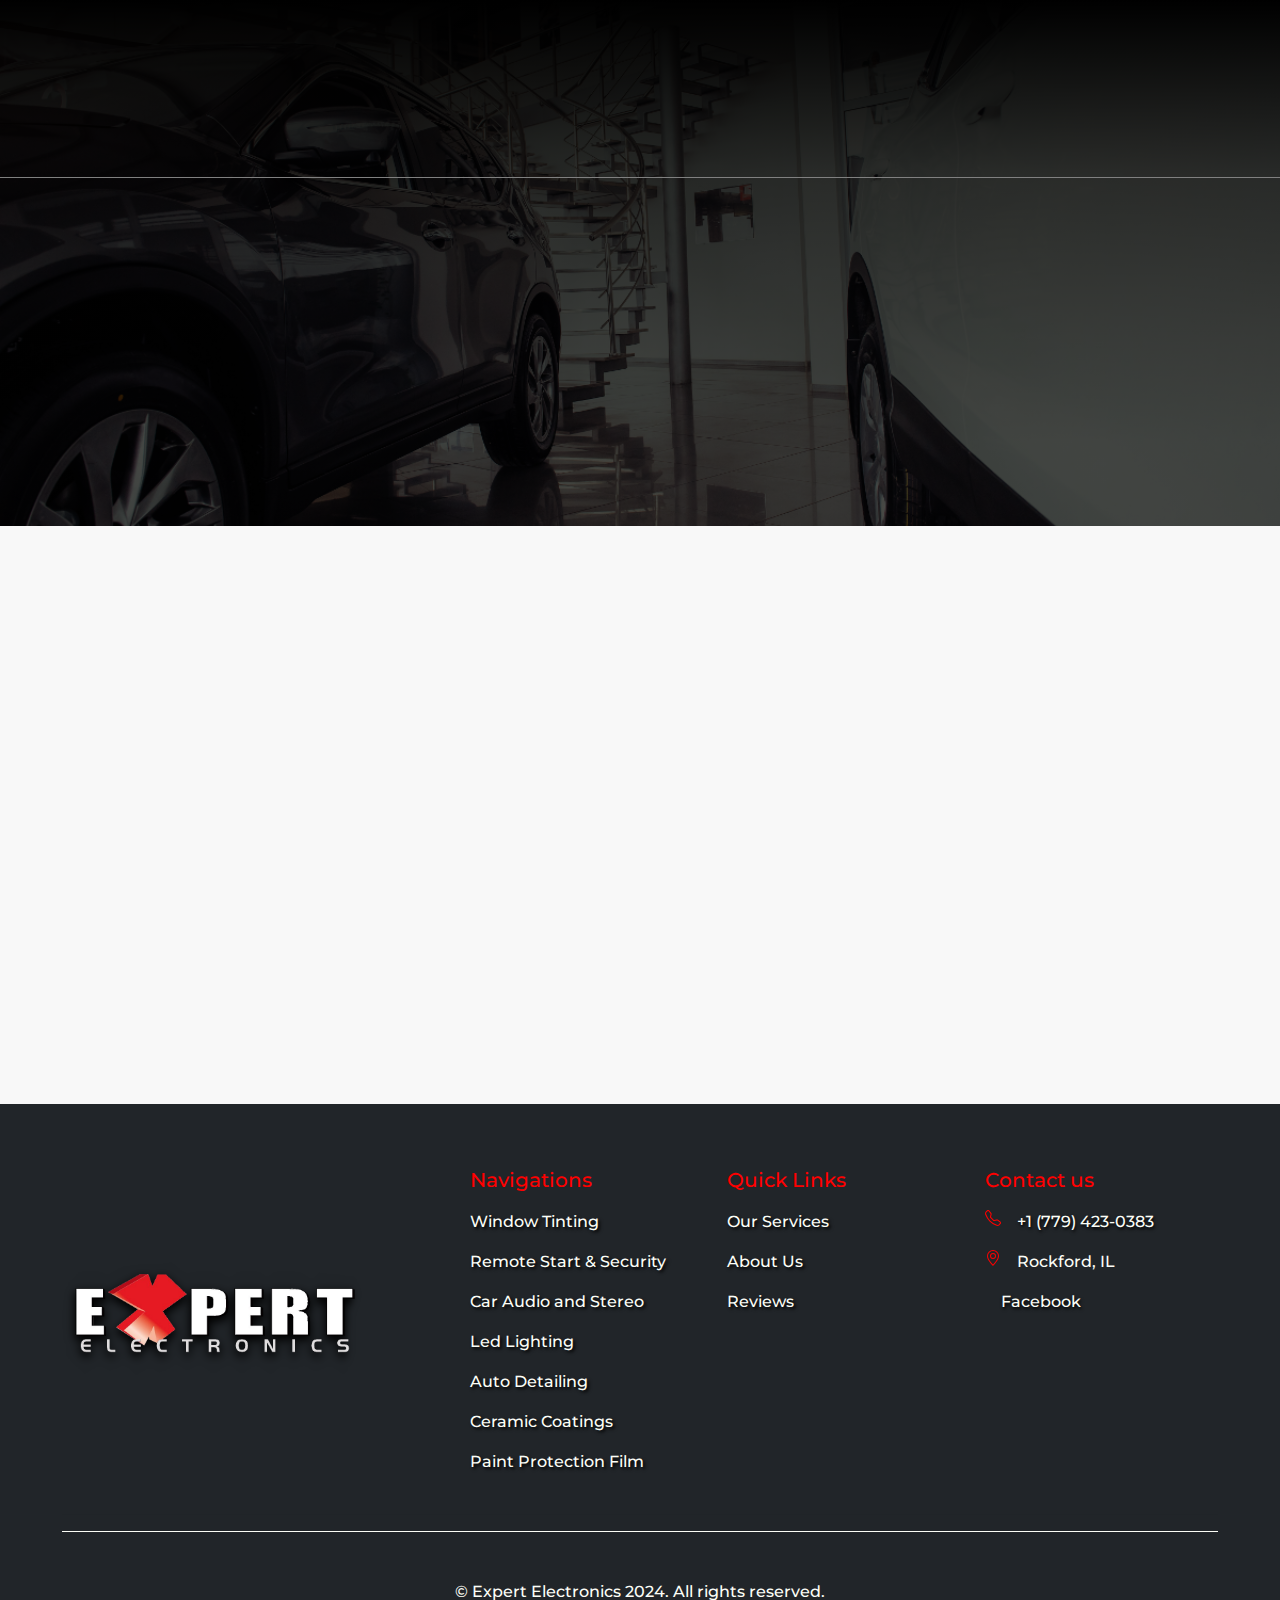
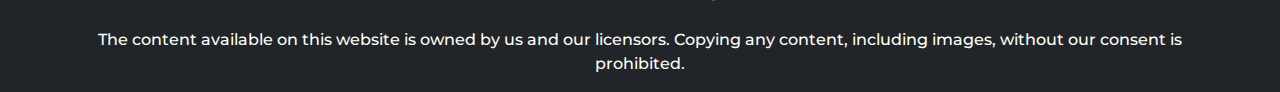
<file: machesney-park-il.html>
<!DOCTYPE html>
<html lang="en">

<head>
    <meta charset="UTF-8">
    <meta http-equiv="X-UA-Compatible" content="IE=edge">
    <meta name="viewport" content="width=device-width, initial-scale=1 maximum-scale=1.0, user-scalable=no">
    <title>Machesney Park, IL | Expert Electronics</title>

    <meta name="description"
        content="Expert Electronics offers top-notch services including window tinting, LED lighting, ceramic coating, car audio, remote start, security, and paint protection. Protect and enhance your vehicle today.">
    <meta name="keywords"
        content="Expert Electronics specializes in a range of automotive services to elevate your driving experience. From window tinting and LED lighting to ceramic coating, car audio, remote start, security systems, and paint protection, we have you covered. Trust our expertise to enhance your vehicle's performance, style, and security.">


    <!-- CSS -->
    <link rel="stylesheet" href="/css/index.css">

    <link rel="stylesheet" href="https://cdnjs.cloudflare.com/ajax/libs/font-awesome/6.2.1/css/all.min.css"
        integrity="sha512-MV7K8+y+gLIBoVD59lQIYicR65iaqukzvf/nwasF0nqhPay5w/9lJmVM2hMDcnK1OnMGCdVK+iQrJ7lzPJQd1w=="
        crossorigin="anonymous" referrerpolicy="no-referrer">

    <link rel="apple-touch-icon" sizes="180x180" href="/img/apple-touch-icon.png">
    <link rel="icon" type="image/png" sizes="32x32" href="/img/favicon-32x32.png">
    <link rel="icon" type="image/png" sizes="16x16" href="/img/favicon-16x16.png">
    <link rel="manifest" href="/img/site.webmanifest">
</head>

<body>
  <!-- Top of the navbar -->
  <section class="nav-hero position-relative" style="overflow: visible !important; overflow-x: hidden;">
    <div class="container">
        <div class="top-information" data-aos="fade-down">
            <div class="d-md-block d-none">
                <a title="Service Areas" href="/service-areas.html">
                    <i class="fa-solid fa-location-dot text-primary pe-2"></i>Machesney Park, IL
                </a>
            </div>
            <div class="d-xl-block d-none">
                <a title="Homepage Navigation" href="/index.html"><img class="logo" src="/img/logo.png"
                        alt="Top Logo"></a>
            </div>
            <div>
                <a title="Phone Number" href="tel:=+18156362373">
                    <i class="fa-solid fa-phone-volume text-primary pe-2"></i> (815) 636-2373
                </a>
            </div>
        </div>
    </div>
    <nav class="navbar navbar-expand-xl navbar-dark border-bottom pb-4 border-info">
        <div class="container">
            <div class="logo-section d-xl-none d-inline">
                <a href="/index.html"><img class="logo" src="/img/logo.png" alt="Logo Image"></a>
            </div>
            <button class="navbar-toggler" type="button" data-bs-toggle="offcanvas"
                data-bs-target="#offcanvasResponsive" aria-controls="offcanvasResponsive"> <span
                    class="navbar-toggler-icon"></span></button>


            <div class="offcanvas-xl offcanvas-end w-100" tabindex="-1" id="offcanvasResponsive"
                aria-labelledby="offcanvasResponsiveLabel">
                <div class="offcanvas-header bg-dark">
                    <div class="logo-section mb-0 d-xl-none d-inline">
                        <a href="/index.html"><img class="logo" src="/img/logo.png" alt="Canvas Logo"></a>
                    </div>

                    <button type="button" class="btn-close btn-close-white" data-bs-dismiss="offcanvas"
                        data-bs-target="#offcanvasResponsive" aria-label="Close"></button>
                </div>
                <div class="offcanvas-body w-100">

                    <ul class="navbar-nav w-100 mb-2 mb-lg-0">
                        <!-- Navbar-->
                        <div data-aos="fade-up" class="d-xl-flex align-items-center">
                            <li class="nav-item">
                                <a class="nav-link" title="Homepage" href="/index.html">Home</a>
                            </li>
                            <li class="nav-item dropdown">
                                <a class="nav-link dropdown-toggle" href="#" role="button" data-bs-toggle="dropdown"
                                    aria-expanded="false">
                                    Services
                                </a>
                                <ul class="dropdown-menu">
                                    <li>
                                        <a title="window Tinting" class="dropdown-item" href="/window-tinting.html">
                                            Window Tinting
                                        </a>
                                    </li>
                                    <li>
                                        <a title="Remote start & security" class="dropdown-item"
                                            href="remote-start-and-security.html">
                                            Remote start & security
                                        </a>
                                    </li>
                                    <li>
                                        <a title="Car audio & stereo" class="dropdown-item"
                                            href="/car-audio-and-stereo.html">
                                            Car Audio & Stereo
                                        </a>
                                    </li>
                                    <li>
                                        <a title="Led lighting" class="dropdown-item" href="/led-lighting.html">
                                            Led lighting
                                        </a>
                                    </li>
                                    <li>
                                        <a title="Auto detailing" class="dropdown-item" href="/auto-detailing.html">
                                            Auto Detailing
                                        </a>
                                    </li>
                                    <li>
                                        <a title="Ceramic Coatings" class="dropdown-item"
                                            href="/ceramic-coatings.html">
                                            Ceramic Coatings
                                        </a>
                                    </li>
                                    <li>
                                        <a title="paint Protection" class="dropdown-item"
                                            href="/paint-protection-film.html">
                                            Paint Protection Film
                                        </a>
                                    </li>
                                </ul>
                            </li>

                            <li class="nav-item">
                                <a class="nav-link" title="Reviews" href="/reviews.html">Reviews</a>
                            </li>
                            <li class="nav-item">
                                <a class="nav-link" href="/about.html">About</a>
                            </li>
                            <li class="nav-item dropdown">
                                <a class="nav-link dropdown-toggle" href="#" role="button" data-bs-toggle="dropdown"
                                    aria-expanded="false">
                                    Locations
                                </a>
                                <ul class="dropdown-menu">
                                    <li>
                                        <a title="Machesney Park, IL" class="dropdown-item"
                                            href="/machesney-park-il.html">
                                            Machesney Park, IL
                                        </a>
                                    </li>
                                    <li>
                                        <a title="Rockford, IL" class="dropdown-item"
                                            href="location-rockford-il.html">
                                            Rockford, IL
                                        </a>
                                    </li>
                                    <li>
                                        <a title="request free quote form" class="dropdown-item"
                                            href="/request-free-quote-form.html">
                                            Request a Free Quote
                                        </a>
                                    </li>

                                </ul>
                            </li>
                    </ul>
                </div>
                <a title="Call Now" class="btn btn-primary d-xl-none d-inline mt-4 fs-17 text-uppercase py-3"
                    href="tel:+17794230383">
                    Call Now
                </a>
                </ul>
            </div>
        </div>

        </div>
    </nav>

    <div class="hero py-0 pb-4" data-aos="zoom-in">
        <div class="container hero-content py-3 pb-4">
            <h1 class="text-center">Machesney Park, IL | Expert Electronics</h1>
            <p class="hero-info">Free Quotes Lifetime Warranty on Workmanship Same Day Service
            </p>
            <div class="d-flex justify-content-center">
                <a class="fs-22 text-white fw-600 btn btn-secondary px-4" href="tel:+18156362373"> (815) 636-2373</a>
            </div>
        </div>
    </div>


    <img class="hero-img" src="/img/second-location.jpg" alt="Hero background Image">
</section>



    </section>

    <section class="contact">
        <div class="container">
            <div class="flex">
                <div class="info-section" data-aos="fade-right">
                    <h4 class="text-center"> Expert Electronics</h4>
                    <ul>
                        <p class="unit"> <i class="fa-solid fa-location-dot me-3 fs-28 text-primary"></i>
                            <span>
                                Machesney Park, IL <br>
                                9924 N 2nd St <br>
                                <a title="Direction" target="_blank"
                                    href="https://www.google.com/maps/place/Expert+Electronics/@42.3654105,-89.0373615,20.25z/data=!4m15!1m8!3m7!1s0x8808bceb564f59c1:0xd6c6b3fffee36dff!2s9924+N+2nd+St,+Machesney+Park,+IL+61115,+USA!3b1!8m2!3d42.3652993!4d-89.0375526!16s%2Fg%2F11bw43jcfy!3m5!1s0x8808bc12184539ad:0x9550332c1134d272!8m2!3d42.3654307!4d-89.0372817!16s%2Fg%2F1tm135bn?entry=ttu">Get
                                    Directions
                            </span></a>
                        </p>

                        <a class="unit" href="tel:+17794230383"> <i
                                class="fa-solid fa-phone me-3 fs-28 text-primary"></i>
                            +1 (779) 423-0383
                        </a>

                        <a class="unit" title="Facebook Navigation" class=" d-flex align-items-center" target="_blank"
                            href="#"><i
                                class="fs-24 fa-brands fa-facebook fs-28 me-3 text-primary"></i> Facebook</a>

                        <a class="unit" href="tel:+17794230383"> <i
                                class="fa-solid fa-envelope fs-28 me-3 text-primary"></i>
                                expertelectronicsmach@gmail.com
                        </a>
                    </ul>
                </div>
                <div class="map-section" data-aos="fade-left">
                    <iframe
                        src="https://www.google.com/maps/embed?pb=!1m18!1m12!1m3!1d16675.88960643499!2d-89.040669795665!3d42.36578592232901!2m3!1f0!2f0!3f0!3m2!1i1024!2i768!4f13.1!3m3!1m2!1s0x8808bc12184539ad%3A0x9550332c1134d272!2sExpert%20Electronics!5e0!3m2!1sen!2snp!4v1707979341442!5m2!1sen!2snp"
                        width="100%" height="100%" style="border:0;" allowfullscreen="" loading="lazy"
                        referrerpolicy="no-referrer-when-downgrade"></iframe>
                </div>
            </div>
        </div>
    </section>


    

    
   <footer class="position-relative pt-3">
        <!-- <img class="position-absolute footer-bg" src="/img/grass.jpg" alt="lawn with house"> -->
        <div class="container mt-5">
            <div class="row fw-500 fs-16">
                <div class="col-lg pe-lg-5 me-lg-5 col-12 mb-lg-0 mb-5 text-lg-left">
                    <img src="/img/logo.png" alt="logo footer" style="object-fit: contain;" width="300"
                        height="300" class="d-inline-block mb-3" />
                </div>

                <div class="col-lg col-md-4 col-12 mb-lg-0 mb-4 footer-col text-left">
                    <p class="mb-3"><strong class="text-secondary h5 fw-500 fs-20"> Navigations</strong></p>
                    <div class="footer-nav">
                        <p>
                            <a title="Window Tinting Footer" href="/window-tinting.html">
                                Window Tinting
                            </a>
                        </p>

                        <p>
                            <a title="Remote start and security" href="/remote-start-and-security.html">
                                Remote Start & Security
                            </a>
                        </p>

                        <p>
                            <a title="Car Audio and Stereo" href="/car-audio-and-stereo.html">
                                Car Audio and Stereo
                            </a>
                        </p>

                        <p>
                            <a title="Led Lighting Footer" href="/led-lighting.html">
                                Led Lighting
                            </a>
                        </p>

                        <p>
                            <a title="Auto Detailing" href="/auto-detailing.html">
                                Auto Detailing
                            </a>
                        </p>

                        <p>
                            <a title="Ceramic Coating Footer" href="/ceramic-coatings.html">
                                Ceramic Coatings
                            </a>
                        </p>

                        <p>
                            <a title="Paint Protection Film Footer" href="/paint-protection-film.html">
                                Paint Protection Film
                            </a>
                        </p>


                    </div>
                </div>

                <div class="col-lg col-md-4 col-12 mb-lg-0 mb-4 footer-col text-left">
                    <p class="mb-3"><strong class="text-secondary h5 fw-500 fs-20"> Quick Links</strong></p>
                    <div class="footer-nav">
                        <p><a title="Our Services" href="/index.html#service">Our Services</a></p>
                        <p><a title="About Us" href="/index.html#about">About Us</a></p>
                        <p><a title="About Us" href="/reviews.html">Reviews</a></p>
                    </div>
                </div>

                <div class="col-lg col-md-4 col-12 mb-lg-0 mb-4 footer-col text-left">
                    <p class="mb-3"><strong class="text-secondary h5 fw-500 fs-20"> Contact us</strong></p>
                    <div class="footer-nav">
                        <p class="d-flex mb-3">
                            <svg xmlns="http://www.w3.org/2000/svg" width="16" height="16" fill="currentColor"
                                class="bi bi-telephone me-3" viewBox="0 0 16 16">
                                <path
                                    d="M3.654 1.328a.678.678 0 0 0-1.015-.063L1.605 2.3c-.483.484-.661 1.169-.45 1.77a17.568 17.568 0 0 0 4.168 6.608 17.569 17.569 0 0 0 6.608 4.168c.601.211 1.286.033 1.77-.45l1.034-1.034a.678.678 0 0 0-.063-1.015l-2.307-1.794a.678.678 0 0 0-.58-.122l-2.19.547a1.745 1.745 0 0 1-1.657-.459L5.482 8.062a1.745 1.745 0 0 1-.46-1.657l.548-2.19a.678.678 0 0 0-.122-.58L3.654 1.328zM1.884.511a1.745 1.745 0 0 1 2.612.163L6.29 2.98c.329.423.445.974.315 1.494l-.547 2.19a.678.678 0 0 0 .178.643l2.457 2.457a.678.678 0 0 0 .644.178l2.189-.547a1.745 1.745 0 0 1 1.494.315l2.306 1.794c.829.645.905 1.87.163 2.611l-1.034 1.034c-.74.74-1.846 1.065-2.877.702a18.634 18.634 0 0 1-7.01-4.42 18.634 18.634 0 0 1-4.42-7.009c-.362-1.03-.037-2.137.703-2.877L1.885.511z" />
                            </svg>
                            <a title="Footer Phone Number" href="tel:+17794230383"> +1 (779) 423-0383 </a>
                        </p>
                        <p class="d-flex">
                            <svg xmlns="http://www.w3.org/2000/svg" width="16" height="16" fill="currentColor"
                                class="bi bi-geo-alt me-3" viewBox="0 0 16 16">
                                <path
                                    d="M12.166 8.94c-.524 1.062-1.234 2.12-1.96 3.07A31.493 31.493 0 0 1 8 14.58a31.481 31.481 0 0 1-2.206-2.57c-.726-.95-1.436-2.008-1.96-3.07C3.304 7.867 3 6.862 3 6a5 5 0 0 1 10 0c0 .862-.305 1.867-.834 2.94zM8 16s6-5.686 6-10A6 6 0 0 0 2 6c0 4.314 6 10 6 10z" />
                                <path d="M8 8a2 2 0 1 1 0-4 2 2 0 0 1 0 4zm0 1a3 3 0 1 0 0-6 3 3 0 0 0 0 6z" />
                            </svg>
                            <span> Rockford, IL</span>
                        </p>
                        <!-- <p><i class="fa-solid fa-tower-broadcast text-primary me-2"></i> 24 Hours Emergency Services</p> -->

                        <a title="Facebook Navigation" class=" d-flex align-items-center" target="_blank"
                            href="#"><i
                                class="fs-24 fa-brands fa-facebook me-3 text-primary"></i> Facebook</a>

                    </div>
                </div>
            </div>
            <hr class="mt-4" />

            <p class="pt-2 pb-3 fw-500 text-white text-center border-1 border-top border-white pt-5">&copy;
                Expert Electronics 2024. All
                rights
                reserved.</p>
            <p class="pt-2 pb-3 fw-500 text-white text-center">The content available on this website is owned by us
                and
                our licensors. Copying any content, including images, without our consent is prohibited.</p>
        </div>
    </footer>


    <!-- Scripts -->
    <script src="https://code.jquery.com/jquery-3.6.1.min.js"
        integrity="sha256-o88AwQnZB+VDvE9tvIXrMQaPlFFSUTR+nldQm1LuPXQ=" crossorigin="anonymous"></script>


    <script src="/js/index.js"></script>
</body>

</html>
</file>
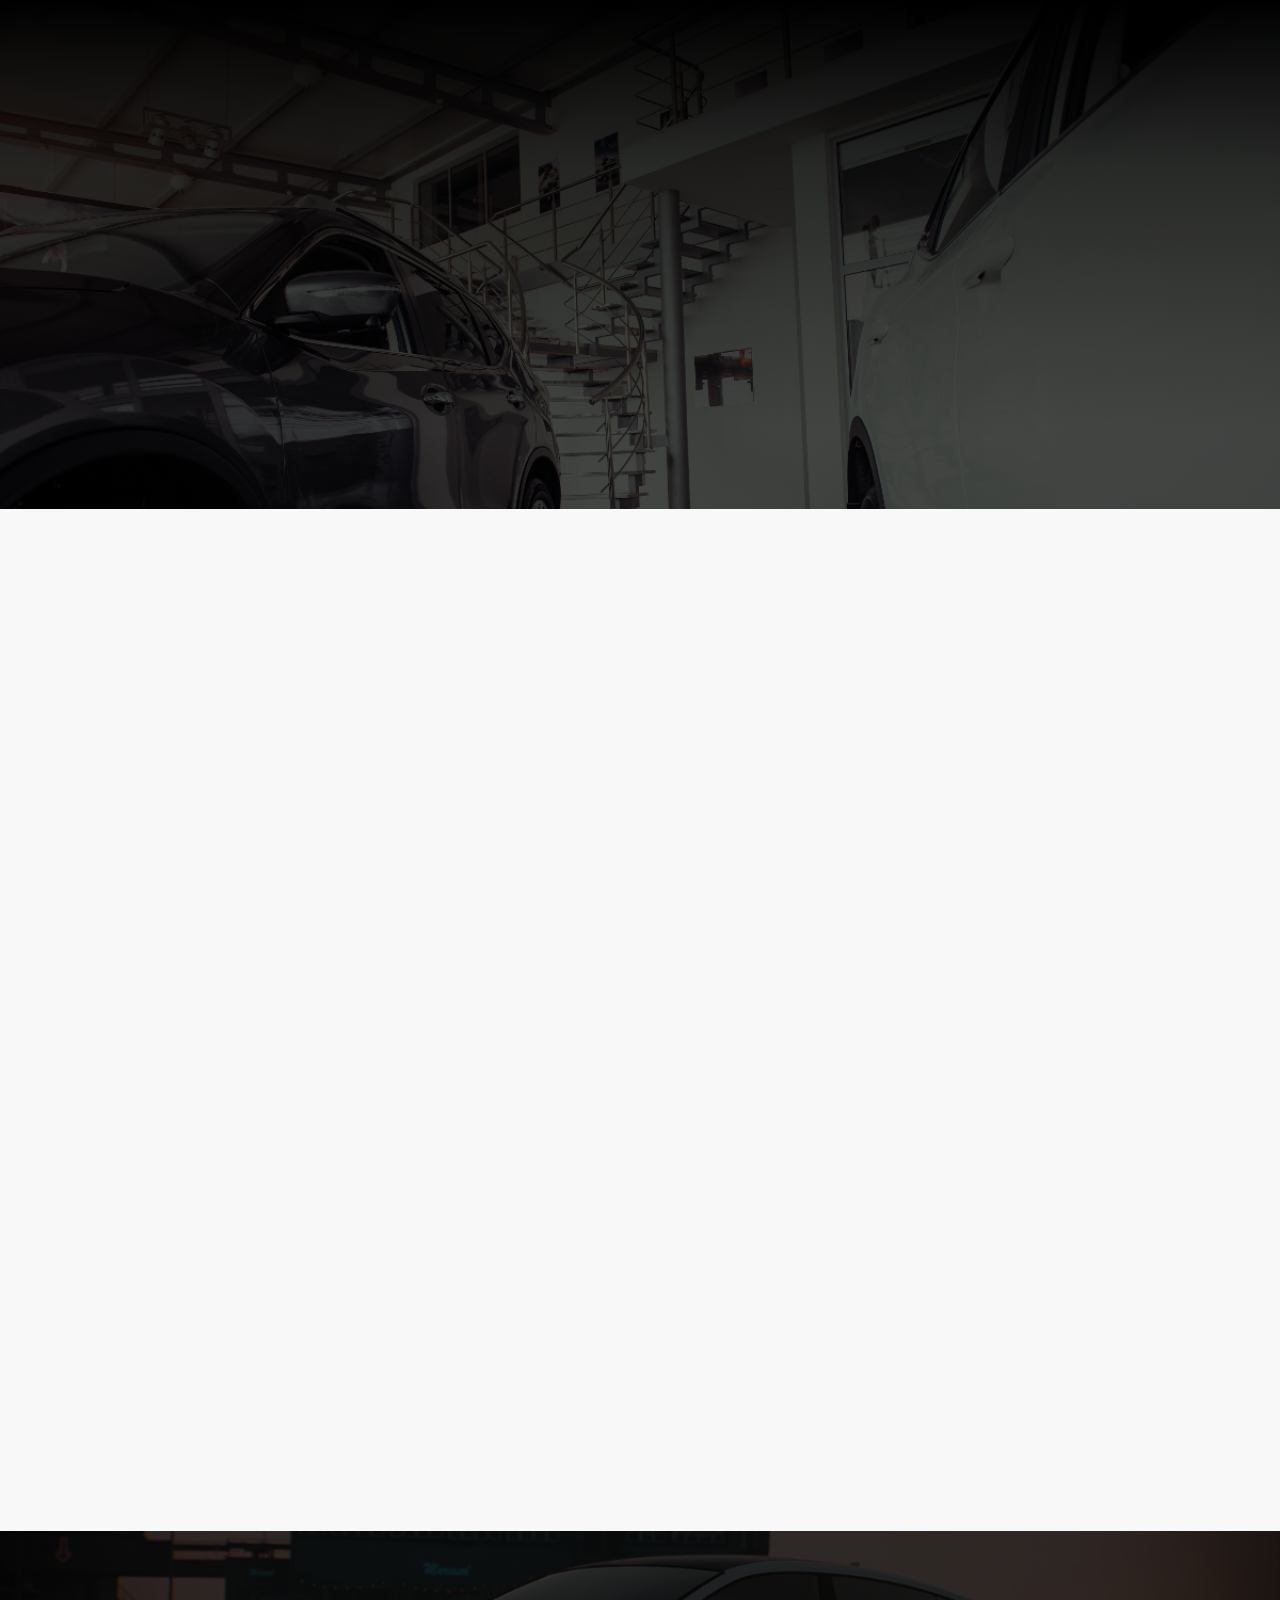
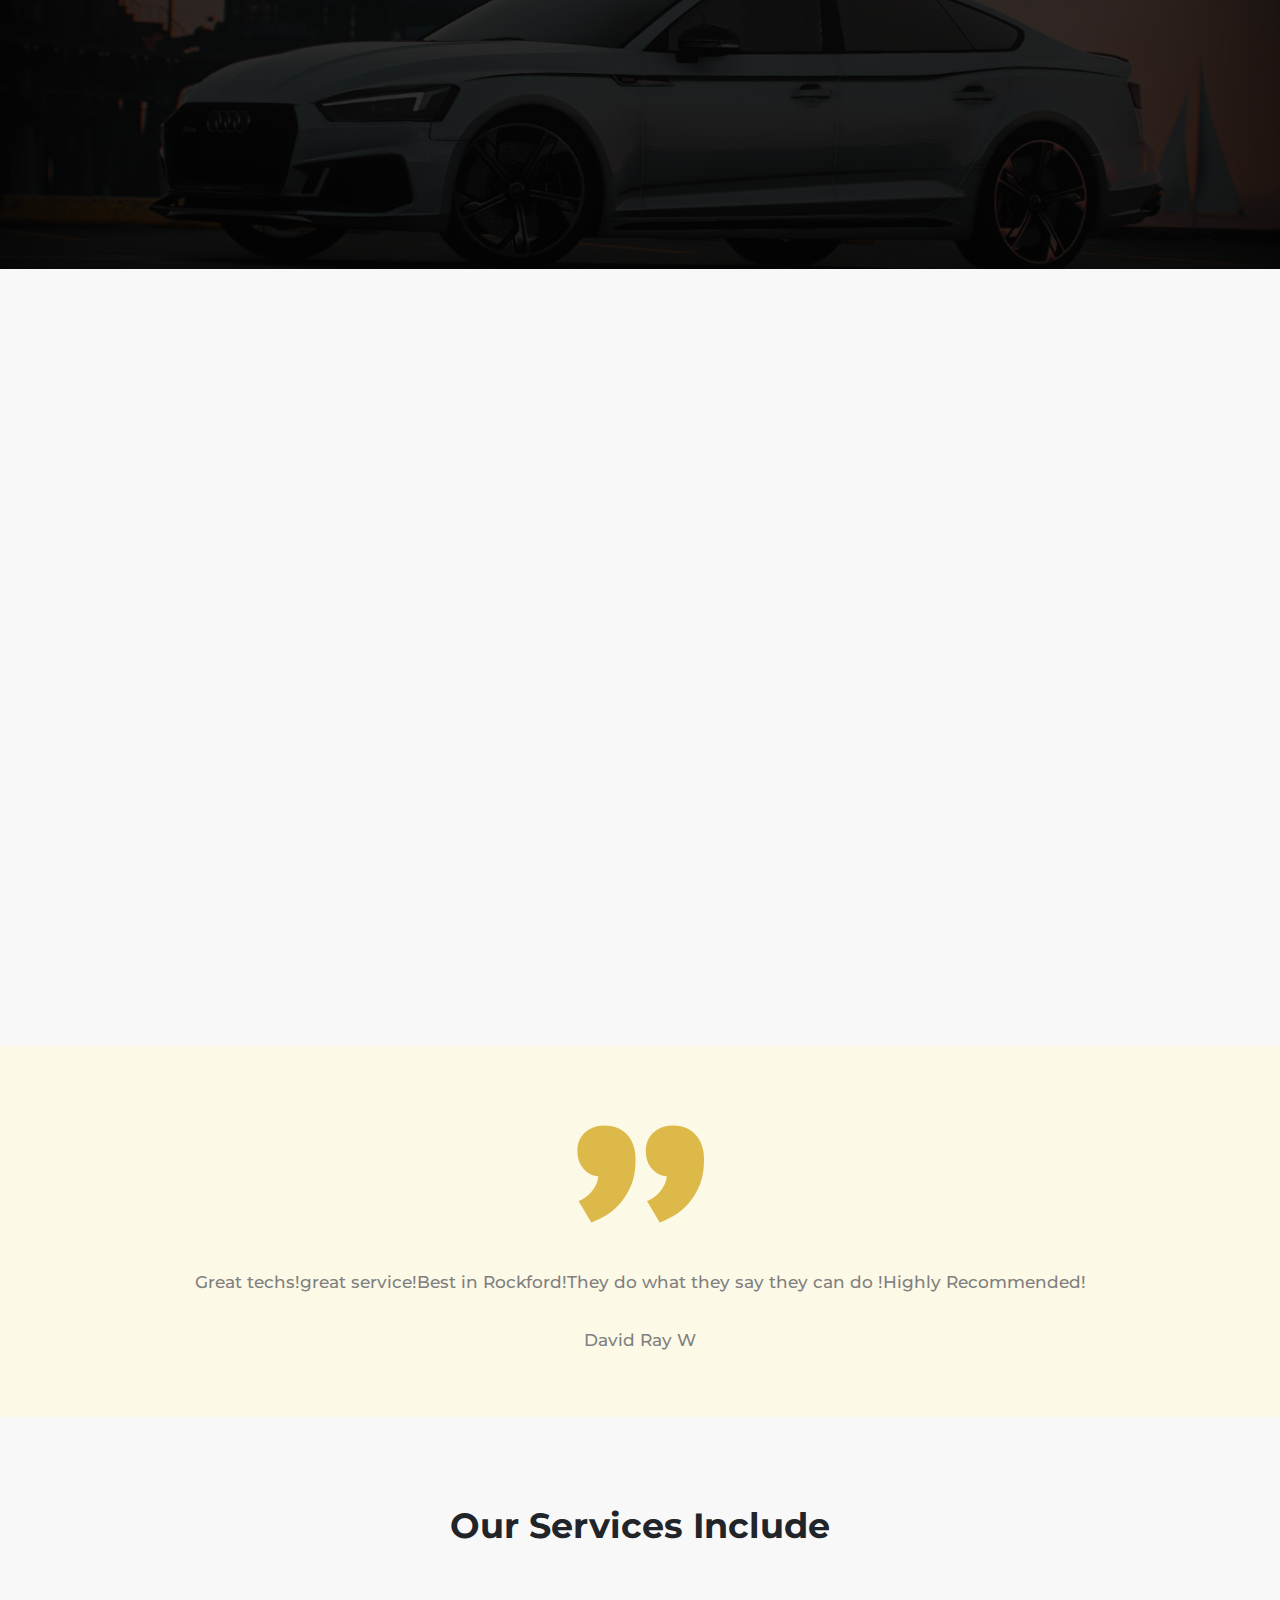
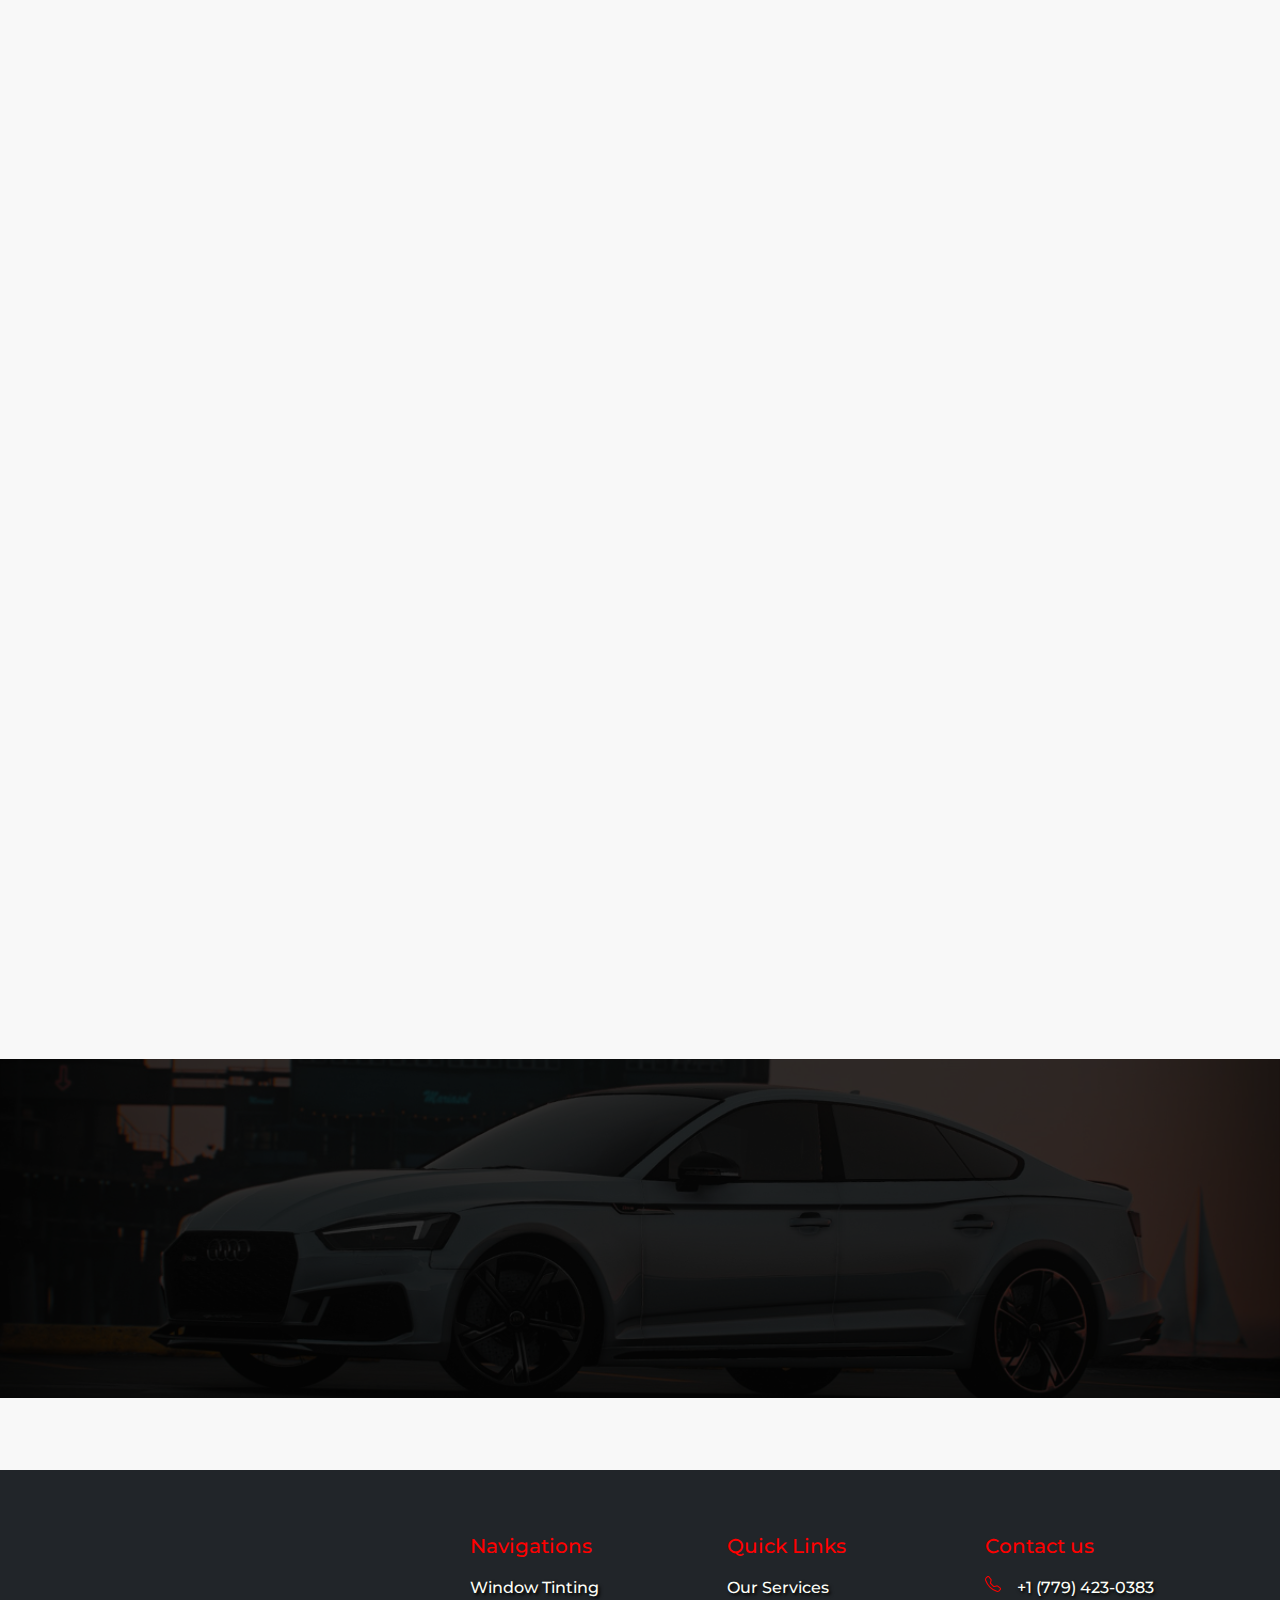
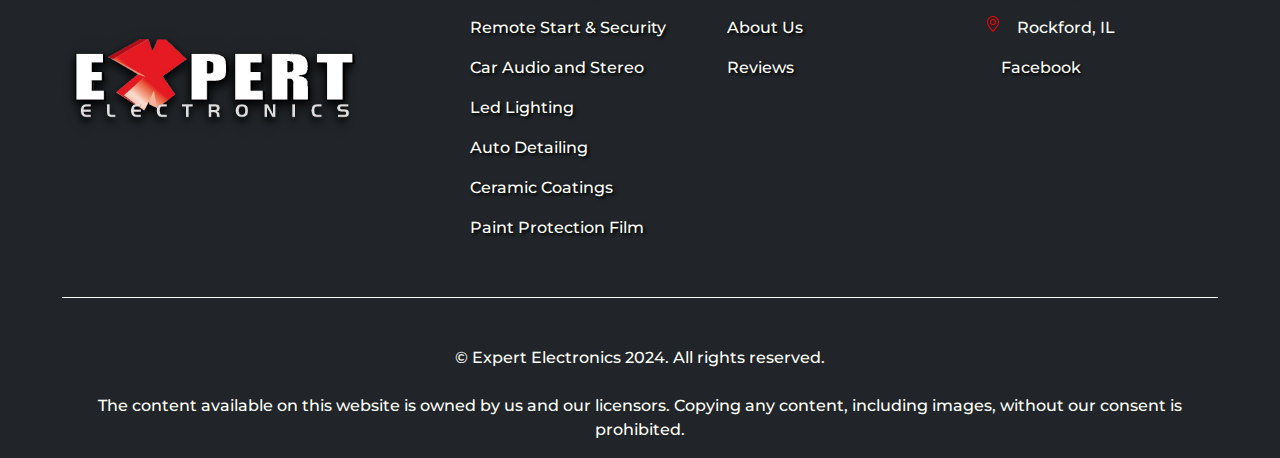
<file: paint-protection-film.html>
<!DOCTYPE html>
<html lang="en">

<head>
    <meta charset="UTF-8">
    <meta http-equiv="X-UA-Compatible" content="IE=edge">
    <meta name="viewport" content="width=device-width, initial-scale=1 maximum-scale=1.0, user-scalable=no">
    <title>Paint protection films | Expert Electronics</title>

    <meta name="description"
        content="Expert Electronics offers top-notch services including window tinting, LED lighting, ceramic coating, car audio, remote start, security, and paint protection. Protect and enhance your vehicle today">
    <meta name="keywords"
        content="Expert Electronics specializes in a range of automotive services to elevate your driving experience. From window tinting and LED lighting to ceramic coating, car audio, remote start, security systems, and paint protection, we have you covered. Trust our expertise to enhance your vehicle's performance, style, and security.">

    <!-- CSS -->
    <link rel="stylesheet" href="/css/index.css">

    <link rel="stylesheet" href="https://cdnjs.cloudflare.com/ajax/libs/font-awesome/6.2.1/css/all.min.css"
        integrity="sha512-MV7K8+y+gLIBoVD59lQIYicR65iaqukzvf/nwasF0nqhPay5w/9lJmVM2hMDcnK1OnMGCdVK+iQrJ7lzPJQd1w=="
        crossorigin="anonymous" referrerpolicy="no-referrer">

    <link rel="apple-touch-icon" sizes="180x180" href="/img/apple-touch-icon.png">
    <link rel="icon" type="image/png" sizes="32x32" href="/img/favicon-32x32.png">
    <link rel="icon" type="image/png" sizes="16x16" href="/img/favicon-16x16.png">
    <link rel="manifest" href="/img/site.webmanifest">
</head>

<body>
    <!-- Top of the navbar -->
    <section class="nav-hero position-relative" style="overflow: visible !important; overflow-x: hidden;">
        <div class="container">
            <div class="top-information" data-aos="fade-down">
                <div class="d-md-block d-none">
                    <a title="Service Areas" href="/service-areas.html">
                        <i class="fa-solid fa-location-dot text-primary pe-2"></i> Rockford, IL <br> Machesney Park, IL

                    </a>
                </div>
                <div class="d-xl-block d-none">
                    <a title="Homepage Navigation" href="/index.html"><img class="logo" src="/img/logo.png"
                            alt="Top Logo"></a>
                </div>
                <div>
                    <a title="Phone Number" href="tel:+17794230383">
                        <i class="fa-solid fa-phone-volume text-primary pe-2"></i> +1 (779) 423-0383
                    </a>
                </div>
            </div>
        </div>
        <nav class="navbar navbar-expand-xl navbar-dark">
            <div class="container">
                <div class="logo-section d-xl-none d-inline">
                    <a href="/index.html"><img class="logo" src="/img/logo.png" alt="Logo Image"></a>
                </div>
                <button class="navbar-toggler" type="button" data-bs-toggle="offcanvas"
                    data-bs-target="#offcanvasResponsive" aria-controls="offcanvasResponsive"> <span
                        class="navbar-toggler-icon"></span></button>


                <div class="offcanvas-xl offcanvas-end w-100" tabindex="-1" id="offcanvasResponsive"
                    aria-labelledby="offcanvasResponsiveLabel">
                    <div class="offcanvas-header bg-dark">
                        <div class="logo-section mb-0 d-xl-none d-inline">
                            <a href="/index.html"><img class="logo" src="/img/logo.png" alt="Canvas Logo"></a>
                        </div>

                        <button type="button" class="btn-close btn-close-white" data-bs-dismiss="offcanvas"
                            data-bs-target="#offcanvasResponsive" aria-label="Close"></button>
                    </div>
                    <div class="offcanvas-body w-100">

                        <ul class="navbar-nav w-100 mb-2 mb-lg-0">
                            <!-- Navbar-->
                            <div data-aos="fade-up" class="d-xl-flex align-items-center">
                                <li class="nav-item">
                                    <a class="nav-link" title="Homepage" href="/index.html">Home</a>
                                </li>
                                <li class="nav-item dropdown">
                                    <a class="nav-link dropdown-toggle" href="#" role="button" data-bs-toggle="dropdown"
                                        aria-expanded="false">
                                        Services
                                    </a>
                                    <ul class="dropdown-menu">
                                        <li>
                                            <a title="window Tinting" class="dropdown-item" href="/window-tinting.html">
                                                Window Tinting
                                            </a>
                                        </li>
                                        <li>
                                            <a title="Remote start & security" class="dropdown-item"
                                                href="remote-start-and-security.html">
                                                Remote start & security
                                            </a>
                                        </li>
                                        <li>
                                            <a title="Car audio & stereo" class="dropdown-item"
                                                href="/car-audio-and-stereo.html">
                                                Car Audio & Stereo
                                            </a>
                                        </li>
                                        <li>
                                            <a title="Led lighting" class="dropdown-item" href="/led-lighting.html">
                                                Led lighting
                                            </a>
                                        </li>
                                        <li>
                                            <a title="Auto detailing" class="dropdown-item" href="/auto-detailing.html">
                                                Auto Detailing
                                            </a>
                                        </li>
                                        <li>
                                            <a title="Ceramic Coatings" class="dropdown-item"
                                                href="/ceramic-coatings.html">
                                                Ceramic Coatings
                                            </a>
                                        </li>
                                        <li>
                                            <a title="paint Protection" class="dropdown-item"
                                                href="/paint-protection-film.html">
                                                Paint Protection Film
                                            </a>
                                        </li>
                                    </ul>
                                </li>

                                <li class="nav-item">
                                    <a class="nav-link" title="Reviews" href="/reviews.html">Reviews</a>
                                </li>
                                <li class="nav-item">
                                    <a class="nav-link" href="/about.html">About</a>
                                </li>
                                <li class="nav-item dropdown">
                                    <a class="nav-link dropdown-toggle" href="#" role="button" data-bs-toggle="dropdown"
                                        aria-expanded="false">
                                        Locations
                                    </a>
                                    <ul class="dropdown-menu">
                                        <li>
                                            <a title="Machesney Park, IL" class="dropdown-item"
                                                href="/machesney-park-il.html">
                                                Machesney Park, IL
                                            </a>
                                        </li>
                                        <li>
                                            <a title="Rockford, IL" class="dropdown-item"
                                                href="location-rockford-il.html">
                                                Rockford, IL
                                            </a>
                                        </li>
                                        <li>
                                            <a title="request free quote form" class="dropdown-item"
                                                href="/request-free-quote-form.html">
                                                Request a Free Quote
                                            </a>
                                        </li>

                                    </ul>
                                </li>
                        </ul>
                    </div>
                    <a title="Call Now" class="btn btn-primary d-xl-none d-inline mt-4 fs-17 text-uppercase py-3"
                        href="tel:+17794230383">
                        Call Now
                    </a>
                    </ul>
                </div>
            </div>

            </div>
        </nav>

        <div class="hero inner-hero py-0 pb-4" data-aos="zoom-in">
            <div class="container hero-content py-3 pb-4">
                <h1 class="text-center">
                    Paint Protection Film Installations </h1>
                <p class="hero-info">Free Quotes Lifetime Warranty on Workmanship Same Day Service<br>
                </p>
                <div class="d-flex justify-content-center">
                    <a class="fs-22 text-white fw-600 btn btn-secondary px-4" href="tel:18159901104">+1 (815)
                        990-1104</a>
                </div>
            </div>
        </div>


        <img style="object-position: top;" class="hero-img" src="/img/second-location.jpg" alt="Hero background Image">
    </section>

    <!-- About 1 -->
    <section id="about" class="about-us mt-5 pt-4" data-aos="fade-up">
        <div class="container">
            <div class="about-us-flex">
                <div class="info-div">
                    <p class="sub-header">Premium Vehicle Paint Protection Films (PPF)</p>
                    <br>


                    <p class="mb-4">
                        At Expert Electronics, we're delighted to serve the Rockford, Illinois area with top-notch
                        vehicle paint protection film (PPF) services, featuring leading brands such as 3M and XPEL PPF.
                        Recognizing your vehicle as a valuable investment, we're committed to safeguarding it from the
                        elements and daily wear and tear. <br>
                        <br>
                    <p class="sub-header">Expert Paint Protection Film Services</p>
                    <br>
                    Our skilled and certified technicians will meticulously apply a layer of PPF to the most vulnerable
                    areas of your vehicle, including the bumper, fenders, hood, and side skirts. This invisible shield
                    serves to safeguard your paint from chips, scratches, and stains, ensuring your vehicle maintains
                    its pristine appearance for years to come. <br>
                    <br>

                    <!-- line making  -->


                    <p class="sub-header">3M & XPEL Paint Protection Film</p>
                    <br>
                    <ul>
                        <li>3M PPF is a self-healing film that can help to repair minor scratches and swirls. It is also
                            slightly thinner than XPEL PPF, making it a good choice for vehicles with tight curves.</li>
                        <li>XPEL PPF is a thicker film that is more resistant to rock chips and other damage. It is also
                            available in a variety of tints, so you can choose one that matches your vehicle's paint
                            color.</li>
                    </ul>


                    Talk to us more about our Ceramic coating services by phone at <a title="Footer Phone Number"
                        href="tel:+18156362373"> (815) 636-2373 </a> or <a href="request-free-quote-form.html">Request a
                        free Quote</a> for our service. <br>



                    </p>
                    <br>

                    <a title="Call Now" class="btn btn-primary rounded-1 px-5 fs-20 fw-600" href="tel:+18159901104">Call
                        Now</a>
                </div>
                <div class="img-div">
                    <img src="/img/protection-film.jpg" alt="Coating the car">
                </div>
            </div>
        </div>
    </section>

    <!-- Call to Action -->
    <section class="cta">
        <img class="bg-img" src="/img/cta-bg.jpg" alt="Technician Cleaning Condenser">
        <div class="container" data-aos="fade-up">
            <h4 class="text-center lh-100">Give us a call today for a FREE estimate. <br> Call us at +1 (779) 423-0383.
            </h4>
            <div class="d-flex justify-content-center">
                <a title="Call Now for Free Estimate" class="btn btn-secondary rounded-1 px-5 fs-18 mt-5"
                    href="tel:+17794230383">Call Now</a>
            </div>
        </div>
    </section>


    <!-- About 2 -->
    <section id="about" class="about-us mt-5 pt-4" data-aos="fade-up">
        <div class="container">
            <div class="about-us-flex">
                <div class="info-div">
                    <p class="sub-header">Expert Electronics Can Help You Choose the Right PPF for Your Vehicle</p>

                    <p class="mb-4">
                        Our experts are here to assist you in evaluating your vehicle's requirements and suggesting the
                        ideal PPF solution tailored to your budget and lifestyle. Additionally, we'll offer a
                        comprehensive explanation of the installation procedure and address any inquiries you may have.
                        <br>
                    <p class="sub-header">Contact Us Today</p>
                    <p class="mb-4">
                        Reach out to Expert Electronics today to arrange a consultation and discover more about our
                        vehicle paint protection film services. We're confident that we can assist you in safeguarding
                        your vehicle's investment and maintaining its pristine appearance for years to come. <br>
                        <br>

                    



                        <a href="request-free-quote-form.html">Request a free quote</a> with us today to get started on
                        paint protection film services. </a>



                    </p>
                    <br>
                    <a title="Call Now" class="btn btn-primary rounded-1 px-5 fs-20 fw-600" href="tel:+17794230383">Call
                        Now</a>
                </div>
                <div class="img-div">
                    <img src="/img/about-hero.jpg" alt="smiling-workman">
                </div>
            </div>
        </div>
    </section>


    <!-- Single Testomonial -->
    <section class="single-tesimonial">
        <div class="container">
            <div class="testimonial">
                <div class="img-div">
                    <img class="quote" src="/img/quote.png" alt="Quote">
                </div>
                <p class="message text-center">
                    Great techs!great service!Best in Rockford!They do what they say they can do !Highly
                    Recommended!
                </p>

                <p class="name text-center">
                    David Ray W
                </p>
            </div>
        </div>
    </section>

    <!-- Extra Services -->
    <section id="process" class="services-summary">
        <div class="container">
            <h3 style="font-size: 35px;" class="header text-sm-center pt-3">
                Our Services Include
            </h3>
            <div data-aos="fade-up" class="process">
                <div class="number">
                    <h2>1</h2>
                </div>

                <div class="process-info">
                    <h2>Window Tinting</h2>
                    <a title="Call Now for Window Tinting" href="tel:+17794230383" class="learn-more">
                        <span>Call Now</span>
                        <svg viewBox="0 0 13 10" height="10px" width="15px">
                            <path d="M1,5 L11,5"></path>
                            <polyline points="8 1 12 5 8 9"></polyline>
                        </svg>
                    </a>
                </div>
            </div>

            <div data-aos="fade-up" class="process">
                <div class="number">
                    <h2>2</h2>
                </div>

                <div class="process-info">
                    <h2>Remote start & security</h2>
                    <a title="Call Now for Remote start and security" href="tel:+17794230383" class="learn-more">
                        <span>Call Now</span>
                        <svg viewBox="0 0 13 10" height="10px" width="15px">
                            <path d="M1,5 L11,5"></path>
                            <polyline points="8 1 12 5 8 9"></polyline>
                        </svg>
                    </a>
                </div>
            </div>


            <div data-aos="fade-up" class="process">
                <div class="number">
                    <h2>3</h2>
                </div>

                <div class="process-info">
                    <h2>Car Audio & Stereo</h2>
                    <a title="Call Now for Car Audio & Stereo" href="tel:+17794230383" class="learn-more">
                        <span>Call Now</span>
                        <svg viewBox="0 0 13 10" height="10px" width="15px">
                            <path d="M1,5 L11,5"></path>
                            <polyline points="8 1 12 5 8 9"></polyline>
                        </svg>
                    </a>
                </div>
            </div>

            <div data-aos="fade-up" class="process">
                <div class="number">
                    <h2>4</h2>
                </div>

                <div class="process-info">
                    <h2>Led lighting</h2>
                    <a title="Call Now for Led lighting" href="tel:+17794230383" class="learn-more">
                        <span>Call Now</span>
                        <svg viewBox="0 0 13 10" height="10px" width="15px">
                            <path d="M1,5 L11,5"></path>
                            <polyline points="8 1 12 5 8 9"></polyline>
                        </svg>
                    </a>
                </div>
            </div>

            <div data-aos="fade-up" class="process">
                <div class="number">
                    <h2>5</h2>
                </div>

                <div class="process-info">
                    <h2>Auto Detailing</h2>
                    <a title="Call Now for Auto Detailing" href="tel:+17794230383" class="learn-more">
                        <span>Call Now</span>
                        <svg viewBox="0 0 13 10" height="10px" width="15px">
                            <path d="M1,5 L11,5"></path>
                            <polyline points="8 1 12 5 8 9"></polyline>
                        </svg>
                    </a>
                </div>
            </div>

            <div data-aos="fade-up" class="process">
                <div class="number">
                    <h2>6</h2>
                </div>

                <div class="process-info">
                    <h2>Ceramic Coating</h2>
                    <a title="Call Now for Ceramic Coatings" href="tel:+17794230383" class="learn-more">
                        <span>Call Now</span>
                        <svg viewBox="0 0 13 10" height="10px" width="15px">
                            <path d="M1,5 L11,5"></path>
                            <polyline points="8 1 12 5 8 9"></polyline>
                        </svg>
                    </a>
                </div>
            </div>
            <div data-aos="fade-up" class="process">
                <div class="number">
                    <h2>7</h2>
                </div>

                <div class="process-info">
                    <h2>Paint Protection Film</h2>
                    <a title="Call Now for Auto Detailing" href="tel:+17794230383" class="learn-more">
                        <span>Call Now</span>
                        <svg viewBox="0 0 13 10" height="10px" width="15px">
                            <path d="M1,5 L11,5"></path>
                            <polyline points="8 1 12 5 8 9"></polyline>
                        </svg>
                    </a>
                </div>
            </div>

        </div>
    </section>



    <!-- Call to Action -->
    <section class="cta">
        <img class="bg-img" src="/img/cta-bg.jpg" alt="Technician Cleaning Condenser">
        <div class="container" data-aos="fade-up">
            <h4 class="text-center lh-100">Give us a call today for a FREE estimate. <br> Call us at +1 (779) 423-0383.
            </h4>
            <div class="d-flex justify-content-center">
                <a title="Call Now for Free Estimate" class="btn btn-secondary rounded-1 px-5 fs-18 mt-5"
                    href="tel:+17794230383">Call Now</a>
            </div>
        </div>
    </section>



    



    <footer class="position-relative pt-3">
        <!-- <img class="position-absolute footer-bg" src="/img/grass.jpg" alt="lawn with house"> -->
        <div class="container mt-5">
            <div class="row fw-500 fs-16">
                <div class="col-lg pe-lg-5 me-lg-5 col-12 mb-lg-0 mb-5 text-lg-left">
                    <img src="/img/logo.png" alt="logo footer" style="object-fit: contain;" width="300" height="300"
                        class="d-inline-block mb-3" />
                </div>

                <div class="col-lg col-md-4 col-12 mb-lg-0 mb-4 footer-col text-left">
                    <p class="mb-3"><strong class="text-secondary h5 fw-500 fs-20"> Navigations</strong></p>
                    <div class="footer-nav">
                        <p>
                            <a title="Window Tinting Footer" href="/window-tinting.html">
                                Window Tinting
                            </a>
                        </p>

                        <p>
                            <a title="Remote start and security" href="/remote-start-and-security.html">
                                Remote Start & Security
                            </a>
                        </p>

                        <p>
                            <a title="Car Audio and Stereo" href="/car-audio-and-stereo.html">
                                Car Audio and Stereo
                            </a>
                        </p>

                        <p>
                            <a title="Led Lighting Footer" href="/led-lighting.html">
                                Led Lighting
                            </a>
                        </p>

                        <p>
                            <a title="Auto Detailing" href="/auto-detailing.html">
                                Auto Detailing
                            </a>
                        </p>

                        <p>
                            <a title="Ceramic Coating Footer" href="/ceramic-coatings.html">
                                Ceramic Coatings
                            </a>
                        </p>

                        <p>
                            <a title="Paint Protection Film Footer" href="/paint-protection-film.html">
                                Paint Protection Film
                            </a>
                        </p>


                    </div>
                </div>

                <div class="col-lg col-md-4 col-12 mb-lg-0 mb-4 footer-col text-left">
                    <p class="mb-3"><strong class="text-secondary h5 fw-500 fs-20"> Quick Links</strong></p>
                    <div class="footer-nav">
                        <p><a title="Our Services" href="/index.html#service">Our Services</a></p>
                        <p><a title="About Us" href="/index.html#about">About Us</a></p>
                        <p><a title="About Us" href="/reviews.html">Reviews</a></p>
                    </div>
                </div>

                <div class="col-lg col-md-4 col-12 mb-lg-0 mb-4 footer-col text-left">
                    <p class="mb-3"><strong class="text-secondary h5 fw-500 fs-20"> Contact us</strong></p>
                    <div class="footer-nav">
                        <p class="d-flex mb-3">
                            <svg xmlns="http://www.w3.org/2000/svg" width="16" height="16" fill="currentColor"
                                class="bi bi-telephone me-3" viewBox="0 0 16 16">
                                <path
                                    d="M3.654 1.328a.678.678 0 0 0-1.015-.063L1.605 2.3c-.483.484-.661 1.169-.45 1.77a17.568 17.568 0 0 0 4.168 6.608 17.569 17.569 0 0 0 6.608 4.168c.601.211 1.286.033 1.77-.45l1.034-1.034a.678.678 0 0 0-.063-1.015l-2.307-1.794a.678.678 0 0 0-.58-.122l-2.19.547a1.745 1.745 0 0 1-1.657-.459L5.482 8.062a1.745 1.745 0 0 1-.46-1.657l.548-2.19a.678.678 0 0 0-.122-.58L3.654 1.328zM1.884.511a1.745 1.745 0 0 1 2.612.163L6.29 2.98c.329.423.445.974.315 1.494l-.547 2.19a.678.678 0 0 0 .178.643l2.457 2.457a.678.678 0 0 0 .644.178l2.189-.547a1.745 1.745 0 0 1 1.494.315l2.306 1.794c.829.645.905 1.87.163 2.611l-1.034 1.034c-.74.74-1.846 1.065-2.877.702a18.634 18.634 0 0 1-7.01-4.42 18.634 18.634 0 0 1-4.42-7.009c-.362-1.03-.037-2.137.703-2.877L1.885.511z" />
                            </svg>
                            <a title="Footer Phone Number" href="tel:+17794230383"> +1 (779) 423-0383 </a>
                        </p>
                        <p class="d-flex">
                            <svg xmlns="http://www.w3.org/2000/svg" width="16" height="16" fill="currentColor"
                                class="bi bi-geo-alt me-3" viewBox="0 0 16 16">
                                <path
                                    d="M12.166 8.94c-.524 1.062-1.234 2.12-1.96 3.07A31.493 31.493 0 0 1 8 14.58a31.481 31.481 0 0 1-2.206-2.57c-.726-.95-1.436-2.008-1.96-3.07C3.304 7.867 3 6.862 3 6a5 5 0 0 1 10 0c0 .862-.305 1.867-.834 2.94zM8 16s6-5.686 6-10A6 6 0 0 0 2 6c0 4.314 6 10 6 10z" />
                                <path d="M8 8a2 2 0 1 1 0-4 2 2 0 0 1 0 4zm0 1a3 3 0 1 0 0-6 3 3 0 0 0 0 6z" />
                            </svg>
                            <span> Rockford, IL</span>
                        </p>
                        <!-- <p><i class="fa-solid fa-tower-broadcast text-primary me-2"></i> 24 Hours Emergency Services</p> -->

                        <a title="Facebook Navigation" class=" d-flex align-items-center" target="_blank" href="#"><i
                                class="fs-24 fa-brands fa-facebook me-3 text-primary"></i> Facebook</a>

                    </div>
                </div>
            </div>
            <hr class="mt-4" />

            <p class="pt-2 pb-3 fw-500 text-white text-center border-1 border-top border-white pt-5">&copy;
                Expert Electronics 2024. All
                rights
                reserved.</p>
            <p class="pt-2 pb-3 fw-500 text-white text-center">The content available on this website is owned by us
                and
                our licensors. Copying any content, including images, without our consent is prohibited.</p>
        </div>
    </footer>


    <!-- Scripts -->
    <script src="https://code.jquery.com/jquery-3.6.1.min.js"
        integrity="sha256-o88AwQnZB+VDvE9tvIXrMQaPlFFSUTR+nldQm1LuPXQ=" crossorigin="anonymous"></script>


    <script src="/js/index.js"></script>
</body>

</html>
</file>
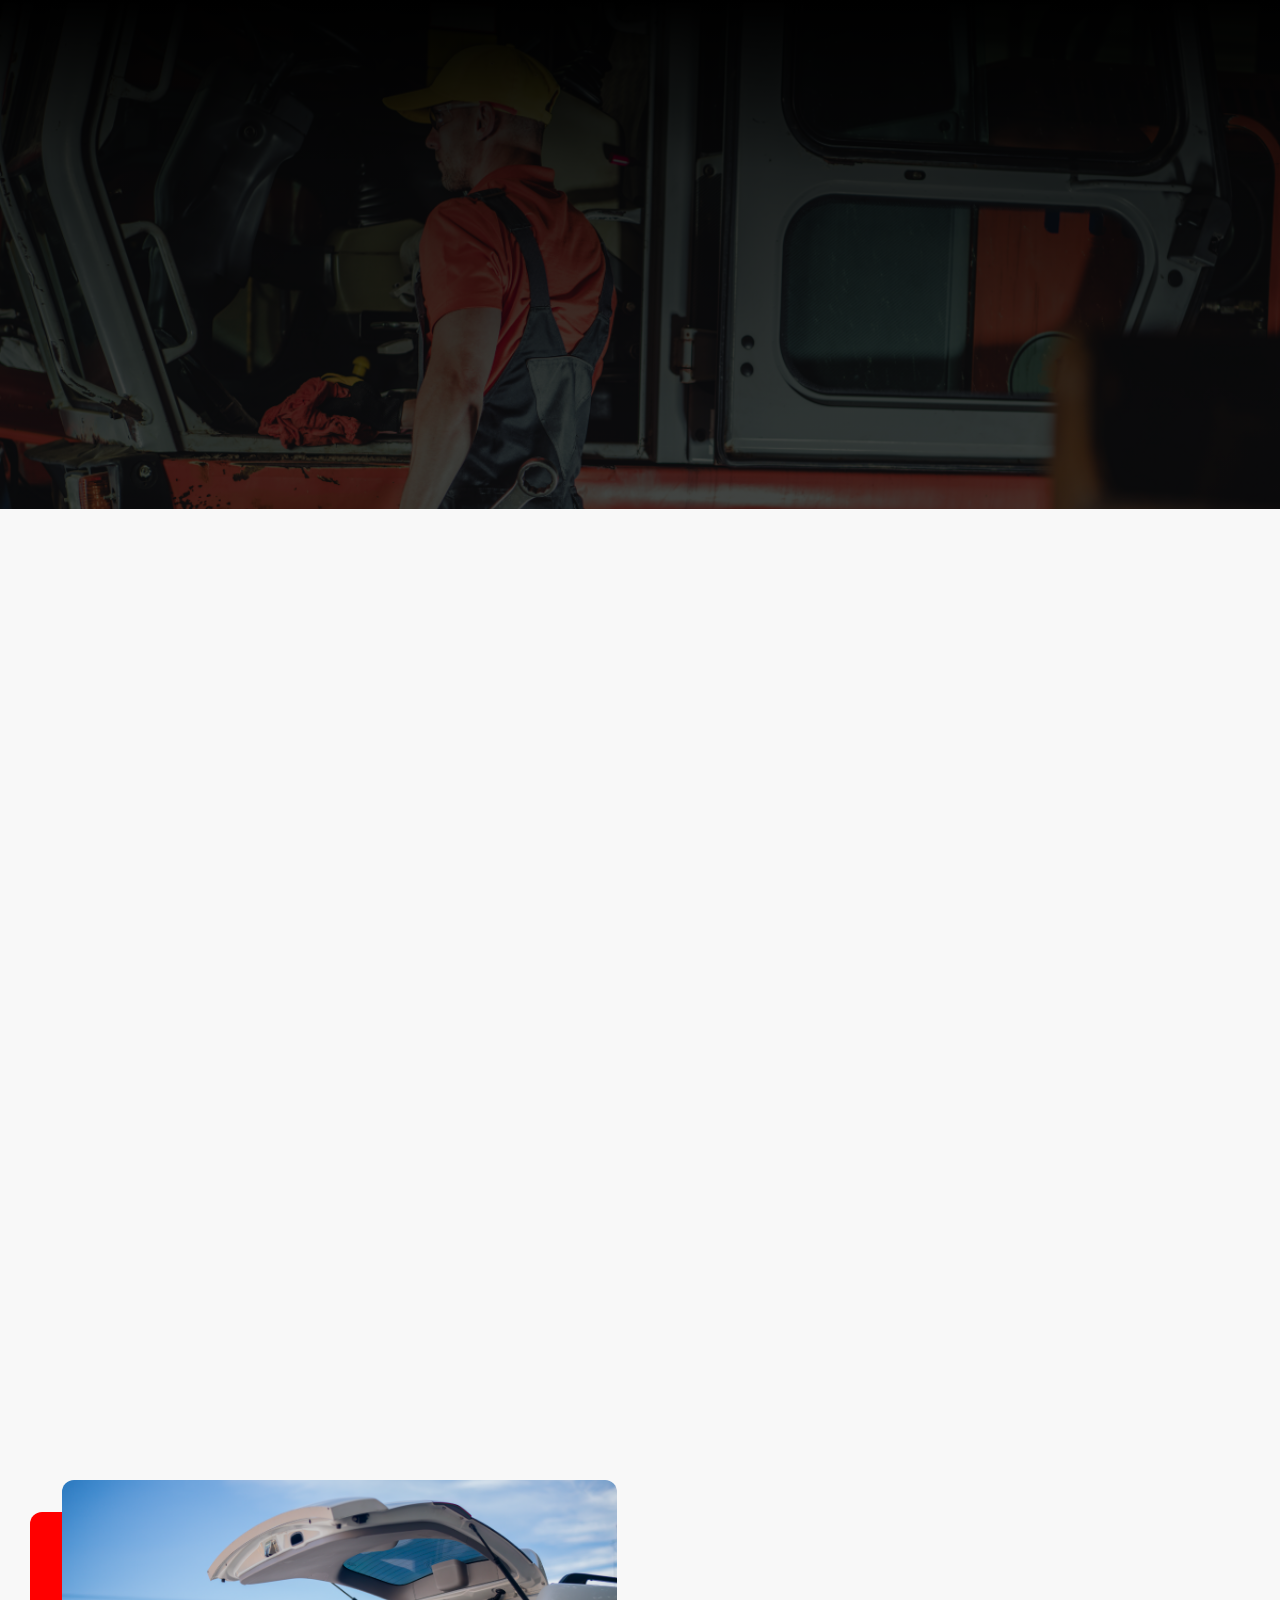
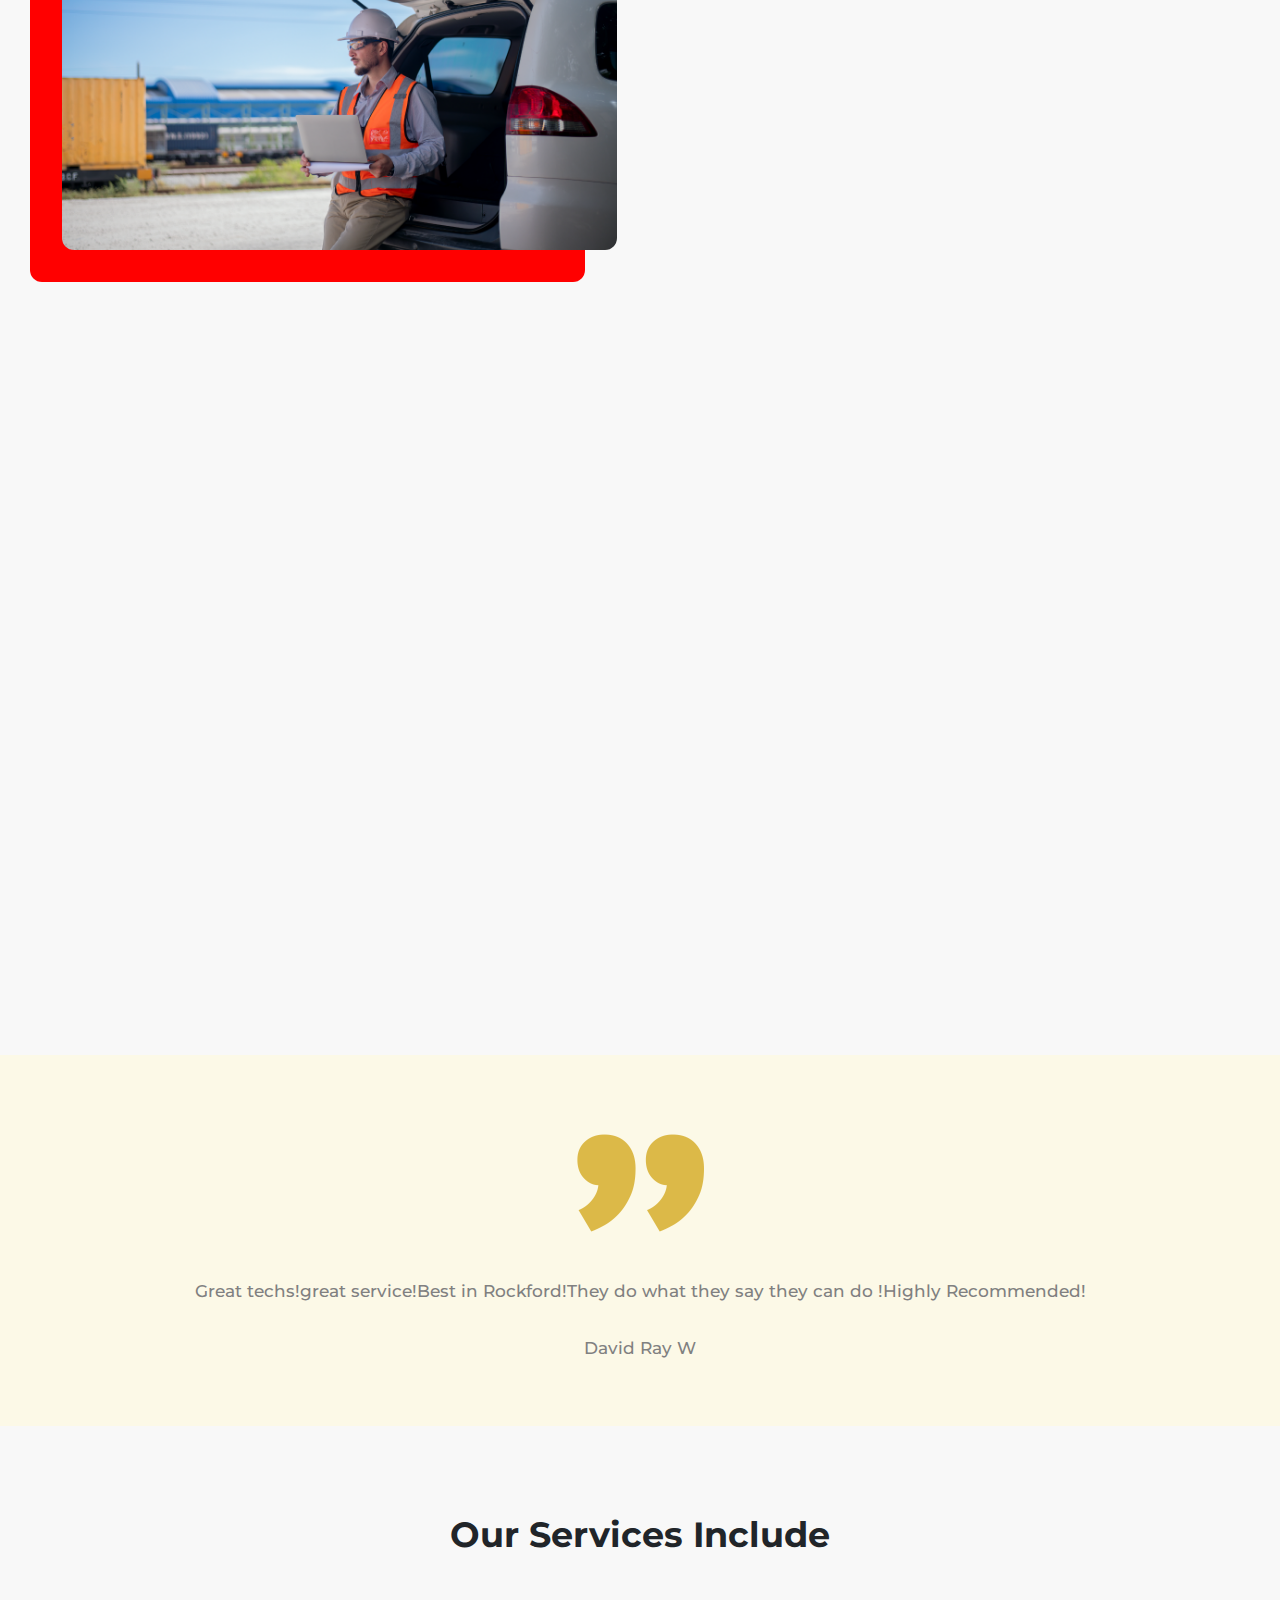
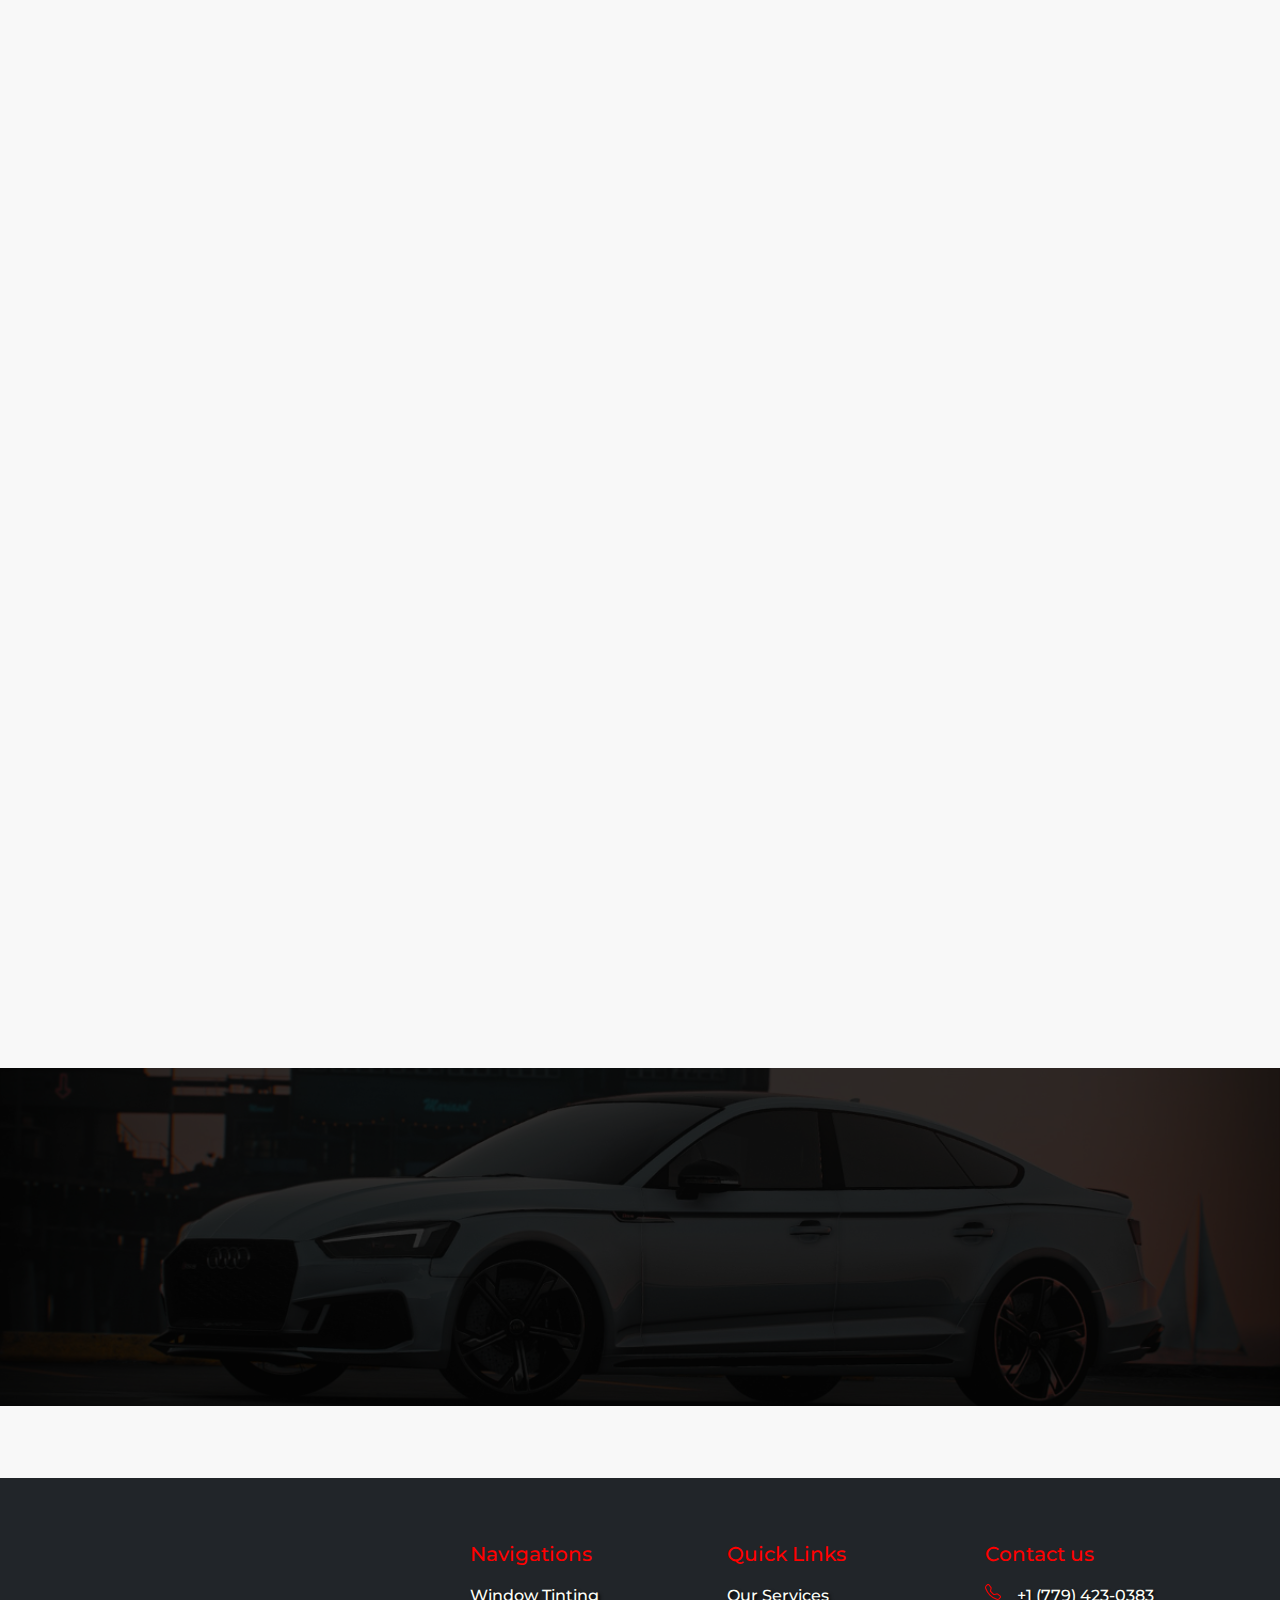
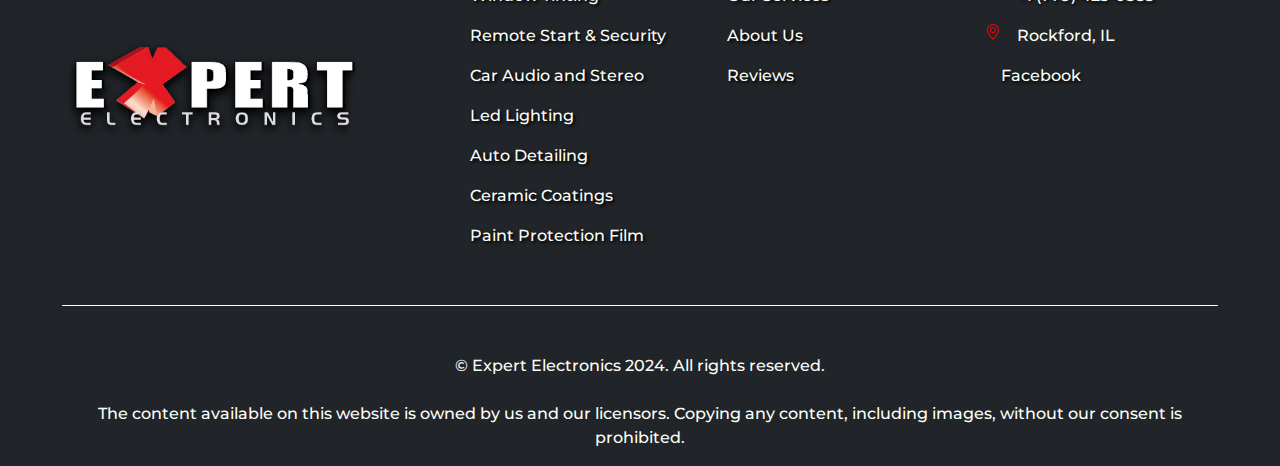
<file: window-tinting.html>
<!DOCTYPE html>
<html lang="en">

<head>
    <meta charset="UTF-8">
    <meta http-equiv="X-UA-Compatible" content="IE=edge">
    <meta name="viewport" content="width=device-width, initial-scale=1 maximum-scale=1.0, user-scalable=no">
    <title>Window Tinting | Expert Electronics</title>

    <meta name="description"
        content="Expert Electronics offers top-notch services including window tinting, LED lighting, ceramic coating, car audio, remote start, security, and paint protection. Protect and enhance your vehicle today">
    <meta name="keywords"
        content="Expert Electronics specializes in a range of automotive services to elevate your driving experience. From window tinting and LED lighting to ceramic coating, car audio, remote start, security systems, and paint protection, we have you covered. Trust our expertise to enhance your vehicle's performance, style, and security.">

    <!-- CSS -->
    <link rel="stylesheet" href="/css/index.css">

    <link rel="stylesheet" href="https://cdnjs.cloudflare.com/ajax/libs/font-awesome/6.2.1/css/all.min.css"
        integrity="sha512-MV7K8+y+gLIBoVD59lQIYicR65iaqukzvf/nwasF0nqhPay5w/9lJmVM2hMDcnK1OnMGCdVK+iQrJ7lzPJQd1w=="
        crossorigin="anonymous" referrerpolicy="no-referrer">

    <link rel="apple-touch-icon" sizes="180x180" href="/img/apple-touch-icon.png">
    <link rel="icon" type="image/png" sizes="32x32" href="/img/favicon-32x32.png">
    <link rel="icon" type="image/png" sizes="16x16" href="/img/favicon-16x16.png">
    <link rel="manifest" href="/img/site.webmanifest">
</head>

<body>
    <!-- Top of the navbar -->
    <section class="nav-hero position-relative" style="overflow: visible !important; overflow-x: hidden;">
        <div class="container">
            <div class="top-information" data-aos="fade-down">
                <div class="d-md-block d-none">
                    <a title="Service Areas" href="/service-areas.html">
                        <i class="fa-solid fa-location-dot text-primary pe-2"></i> Rockford, IL <br> Machesney Park, IL

                    </a>
                </div>
                <div class="d-xl-block d-none">
                    <a title="Homepage Navigation" href="/index.html"><img class="logo" src="/img/logo.png"
                            alt="Top Logo"></a>
                </div>
                <div>
                    <a title="Phone Number" href="tel:+17794230383">
                        <i class="fa-solid fa-phone-volume text-primary pe-2"></i> +1 (779) 423-0383
                    </a>
                </div>
            </div>
        </div>
        <nav class="navbar navbar-expand-xl navbar-dark">
            <div class="container">
                <div class="logo-section d-xl-none d-inline">
                    <a href="/index.html"><img class="logo" src="/img/logo.png" alt="Logo Image"></a>
                </div>
                <button class="navbar-toggler" type="button" data-bs-toggle="offcanvas"
                    data-bs-target="#offcanvasResponsive" aria-controls="offcanvasResponsive"> <span
                        class="navbar-toggler-icon"></span></button>


                <div class="offcanvas-xl offcanvas-end w-100" tabindex="-1" id="offcanvasResponsive"
                    aria-labelledby="offcanvasResponsiveLabel">
                    <div class="offcanvas-header bg-dark">
                        <div class="logo-section mb-0 d-xl-none d-inline">
                            <a href="/index.html"><img class="logo" src="/img/logo.png" alt="Canvas Logo"></a>
                        </div>

                        <button type="button" class="btn-close btn-close-white" data-bs-dismiss="offcanvas"
                            data-bs-target="#offcanvasResponsive" aria-label="Close"></button>
                    </div>
                    <div class="offcanvas-body w-100">

                        <ul class="navbar-nav w-100 mb-2 mb-lg-0">
                            <!-- Navbar-->
                            <div data-aos="fade-up" class="d-xl-flex align-items-center">
                                <li class="nav-item">
                                    <a class="nav-link" title="Homepage" href="/index.html">Home</a>
                                </li>
                                <li class="nav-item dropdown">
                                    <a class="nav-link dropdown-toggle" href="#" role="button" data-bs-toggle="dropdown"
                                        aria-expanded="false">
                                        Services
                                    </a>
                                    <ul class="dropdown-menu">
                                        <li>
                                            <a title="window Tinting" class="dropdown-item" href="/window-tinting.html">
                                                Window Tinting
                                            </a>
                                        </li>
                                        <li>
                                            <a title="Remote start & security" class="dropdown-item"
                                                href="remote-start-and-security.html">
                                                Remote start & security
                                            </a>
                                        </li>
                                        <li>
                                            <a title="Car audio & stereo" class="dropdown-item"
                                                href="/car-audio-and-stereo.html">
                                                Car Audio & Stereo
                                            </a>
                                        </li>
                                        <li>
                                            <a title="Led lighting" class="dropdown-item" href="/led-lighting.html">
                                                Led lighting
                                            </a>
                                        </li>
                                        <li>
                                            <a title="Auto detailing" class="dropdown-item" href="/auto-detailing.html">
                                                Auto Detailing
                                            </a>
                                        </li>
                                        <li>
                                            <a title="Ceramic Coatings" class="dropdown-item"
                                                href="/ceramic-coatings.html">
                                                Ceramic Coatings
                                            </a>
                                        </li>
                                        <li>
                                            <a title="paint Protection" class="dropdown-item"
                                                href="/paint-protection-film.html">
                                                Paint Protection Film
                                            </a>
                                        </li>
                                    </ul>
                                </li>

                                <li class="nav-item">
                                    <a class="nav-link" title="Reviews" href="/reviews.html">Reviews</a>
                                </li>
                                <li class="nav-item">
                                    <a class="nav-link" href="/about.html">About</a>
                                </li>
                                <li class="nav-item dropdown">
                                    <a class="nav-link dropdown-toggle" href="#" role="button" data-bs-toggle="dropdown"
                                        aria-expanded="false">
                                        Locations
                                    </a>
                                    <ul class="dropdown-menu">
                                        <li>
                                            <a title="Machesney Park, IL" class="dropdown-item"
                                                href="/machesney-park-il.html">
                                                Machesney Park, IL
                                            </a>
                                        </li>
                                        <li>
                                            <a title="Rockford, IL" class="dropdown-item"
                                                href="location-rockford-il.html">
                                                Rockford, IL
                                            </a>
                                        </li>
                                        <li>
                                            <a title="request free quote form" class="dropdown-item"
                                                href="/request-free-quote-form.html">
                                                Request a Free Quote
                                            </a>
                                        </li>

                                    </ul>
                                </li>
                        </ul>
                    </div>
                    <a title="Call Now" class="btn btn-primary d-xl-none d-inline mt-4 fs-17 text-uppercase py-3"
                        href="tel:+17794230383">
                        Call Now
                    </a>
                    </ul>
                </div>
            </div>

            </div>
        </nav>

        <div class="hero inner-hero py-0 pb-4" data-aos="zoom-in">
            <div class="container hero-content py-3 pb-4">
                <h1 class="text-center">
                    Auto Window Tinting | Rockford, IL</h1>
                <p class="hero-info">Free Quotes Lifetime Warranty on Workmanship Same Day Service<br>
                </p>
                <div class="d-flex justify-content-center">
                    <a class="fs-22 text-white fw-600 btn btn-secondary px-4" href="tel:18159901104">+1 (815)
                        990-1104</a>
                </div>
            </div>
        </div>


        <img style="object-position: top;" class="hero-img" src="/img/about-hero.jpg" alt="Hero background Image">
    </section>

    <!-- About 1 -->
    <section id="about" class="about-us mt-5 pt-4" data-aos="fade-up">
        <div class="container">
            <div class="about-us-flex">
                <div class="info-div">
                    <p class="sub-header">The Kings of Window Tinting in Rockford, IL</p>
                    <h3 class="header">About Our Automotive Window Films
                    </h3>
                    <p class="mb-4">
                        At Expert Electronics, we pride ourselves on our extensive collective expertise spanning over 27
                        years. We're committed to addressing your queries with same-day responses. Renowned for
                        our exceptional auto tinting craftsmanship, we've earned the moniker "Tint Kings" at our
                        establishments in Machesney Park and Rockford, IL. <br>
                        <br>

                        Discover our premium tinting solutions at either of our convenient locations. Reach out to us
                        now to explore your options for window tinting services.
                        <br><br>
                        Furthermore, alongside our skilled tinters, we are proud members of the exclusive 3M™ Authorized
                        Dealer network, a testament to our commitment to quality. Upon your visit, we utilize advanced
                        computer technology to tailor and precision-cut your window film to fit your vehicle's exact
                        specifications. Our window films boast the following attributes:
                        <ul>
                            <li> Durable</li>
                            <li>Designed to last</li>
                            <li>Virtually maintenance free</li>
                        </ul>
                    </p>
                    <a title="Call Now" class="btn btn-primary rounded-1 px-5 fs-20 fw-600" href="tel:+18159901104">Call
                        Now</a>
                </div>
                <div class="img-div">
                    <img src="/img/car-tint.jpg" alt="smiling-workman">
                </div>
            </div>
        </div>
    </section>

    <!-- About 2 -->
    <section id="about" class="about-us mt-5 pt-4">
        <div class="container">
            <div class="about-us-flex opposite">
                <div class="info-div" data-aos="fade-right">
                    <h3 class="header">Premium Features of Our 3M™ Automotive Window Films
                    </h3>
                    <p class="mb-4">
                        <h4 class="liui"> 3M™ Crystalline Series:
                        </h4>
                        <br>
                       
                        <ul>
                            <li>A proprietary, multilayer optical film nanotechnology, that combines 200 layers to create a film as thin as a post-it note.</li>
                            <br>
                            <li>The clear film rejects heat better than dark films.</li>
                            <br>
                            <li>Enhances field of view by filtering in visible light and filtering out heat.</li>
                        </ul>
                        <br>
                        <h4 class="liui"> 3M™ FX XP Series:
                        </h4>
                        <br>
                        <ul>
                            <li>A proprietary, multilayer optical film nanotechnology, that combines 200 layers to create a film as thin as a post-it note.</li>
                            <br>
                            <li>The clear film rejects heat better than dark films.</li>
                            <br>
                            <li>Enhances field of view by filtering in visible light and filtering out heat.</li>
                        </ul>

                        <br><br>
                        <h4 class="liui"> 3M™ Obsidian Series:
                        </h4>
                        <br>
                        <ul>
                            <li>Lasting comfort.</li>
                            <br>
                            <li>Exceptional performance at an affordable price.</li>
                            <br>
                            <li>Non-metalized to prevent interferences between your mobile devices, satellite radio, or GPS receptions.</li>
                            <br>
                            <li>Rejects up to 44% of the total solar energy coming through your film.</li>
                            <br>
                            <li>Blocks up to 99% of UV light to provide an SPF of up to 1,000.</li>


                        </ul>
                    </p>
                    <a title="Call Now" class="btn btn-primary rounded-1 px-5 fs-20 fw-600" href="tel:+18159901104">Call
                        Now</a>
                </div>
                <div class="img-div">
                    <img src="/img/laptop-man.jpg" alt="laptop man sitting in car">
                </div>
            </div>
        </div>
    </section>

    

    <!-- Single Testomonial -->
    <section class="single-tesimonial">
        <div class="container">
            <div class="testimonial">
                <div class="img-div">
                    <img class="quote" src="/img/quote.png" alt="Quote">
                </div>
                <p class="message text-center">
                    Great techs!great service!Best in Rockford!They do what they say they can do !Highly
                        Recommended!
                </p>

                <p class="name text-center">
                    David Ray W
                </p>
            </div>
        </div>
    </section>

    <!-- Extra Services -->
    <section id="process" class="services-summary">
        <div class="container">
            <h3 style="font-size: 35px;" class="header text-sm-center pt-3">
                Our Services Include
            </h3>
            <div data-aos="fade-up" class="process">
                <div class="number">
                    <h2>1</h2>
                </div>

                <div class="process-info">
                    <h2>Window Tinting</h2>
                    <a title="Call Now for Window Tinting" href="tel:+17794230383" class="learn-more">
                        <span>Call Now</span>
                        <svg viewBox="0 0 13 10" height="10px" width="15px">
                            <path d="M1,5 L11,5"></path>
                            <polyline points="8 1 12 5 8 9"></polyline>
                        </svg>
                    </a>
                </div>
            </div>

            <div data-aos="fade-up" class="process">
                <div class="number">
                    <h2>2</h2>
                </div>

                <div class="process-info">
                    <h2>Remote start & security</h2>
                    <a title="Call Now for Remote start and security" href="tel:+17794230383" class="learn-more">
                        <span>Call Now</span>
                        <svg viewBox="0 0 13 10" height="10px" width="15px">
                            <path d="M1,5 L11,5"></path>
                            <polyline points="8 1 12 5 8 9"></polyline>
                        </svg>
                    </a>
                </div>
            </div>


            <div data-aos="fade-up" class="process">
                <div class="number">
                    <h2>3</h2>
                </div>

                <div class="process-info">
                    <h2>Car Audio & Stereo</h2>
                    <a title="Call Now for Car Audio & Stereo" href="tel:+17794230383" class="learn-more">
                        <span>Call Now</span>
                        <svg viewBox="0 0 13 10" height="10px" width="15px">
                            <path d="M1,5 L11,5"></path>
                            <polyline points="8 1 12 5 8 9"></polyline>
                        </svg>
                    </a>
                </div>
            </div>

            <div data-aos="fade-up" class="process">
                <div class="number">
                    <h2>4</h2>
                </div>

                <div class="process-info">
                    <h2>Led lighting</h2>
                    <a title="Call Now for Led lighting" href="tel:+17794230383" class="learn-more">
                        <span>Call Now</span>
                        <svg viewBox="0 0 13 10" height="10px" width="15px">
                            <path d="M1,5 L11,5"></path>
                            <polyline points="8 1 12 5 8 9"></polyline>
                        </svg>
                    </a>
                </div>
            </div>

            <div data-aos="fade-up" class="process">
                <div class="number">
                    <h2>5</h2>
                </div>

                <div class="process-info">
                    <h2>Auto Detailing</h2>
                    <a title="Call Now for Auto Detailing" href="tel:+17794230383" class="learn-more">
                        <span>Call Now</span>
                        <svg viewBox="0 0 13 10" height="10px" width="15px">
                            <path d="M1,5 L11,5"></path>
                            <polyline points="8 1 12 5 8 9"></polyline>
                        </svg>
                    </a>
                </div>
            </div>

            <div data-aos="fade-up" class="process">
                <div class="number">
                    <h2>6</h2>
                </div>

                <div class="process-info">
                    <h2>Ceramic Coating</h2>
                    <a title="Call Now for Ceramic Coatings" href="tel:+17794230383" class="learn-more">
                        <span>Call Now</span>
                        <svg viewBox="0 0 13 10" height="10px" width="15px">
                            <path d="M1,5 L11,5"></path>
                            <polyline points="8 1 12 5 8 9"></polyline>
                        </svg>
                    </a>
                </div>
            </div>
            <div data-aos="fade-up" class="process">
                <div class="number">
                    <h2>7</h2>
                </div>

                <div class="process-info">
                    <h2>Paint Protection Film</h2>
                    <a title="Call Now for Auto Detailing" href="tel:+17794230383" class="learn-more">
                        <span>Call Now</span>
                        <svg viewBox="0 0 13 10" height="10px" width="15px">
                            <path d="M1,5 L11,5"></path>
                            <polyline points="8 1 12 5 8 9"></polyline>
                        </svg>
                    </a>
                </div>
            </div>

        </div>
    </section>



    <!-- Call to Action -->
    <section class="cta">
        <img class="bg-img" src="/img/cta-bg.jpg" alt="Technician Cleaning Condenser">
        <div class="container" data-aos="fade-up">
            <h4 class="text-center lh-100">Give us a call today for a FREE estimate. <br> Call us at +1 (779) 423-0383.
            </h4>
            <div class="d-flex justify-content-center">
                <a title="Call Now for Free Estimate" class="btn btn-secondary rounded-1 px-5 fs-18 mt-5"
                    href="tel:+17794230383">Call Now</a>
            </div>
        </div>
    </section>





    

    <footer class="position-relative pt-3">
        <!-- <img class="position-absolute footer-bg" src="/img/grass.jpg" alt="lawn with house"> -->
        <div class="container mt-5">
            <div class="row fw-500 fs-16">
                <div class="col-lg pe-lg-5 me-lg-5 col-12 mb-lg-0 mb-5 text-lg-left">
                    <img src="/img/logo.png" alt="logo footer" style="object-fit: contain;" width="300"
                        height="300" class="d-inline-block mb-3" />
                </div>

                <div class="col-lg col-md-4 col-12 mb-lg-0 mb-4 footer-col text-left">
                    <p class="mb-3"><strong class="text-secondary h5 fw-500 fs-20"> Navigations</strong></p>
                    <div class="footer-nav">
                        <p>
                            <a title="Window Tinting Footer" href="/window-tinting.html">
                                Window Tinting
                            </a>
                        </p>

                        <p>
                            <a title="Remote start and security" href="/remote-start-and-security.html">
                                Remote Start & Security
                            </a>
                        </p>

                        <p>
                            <a title="Car Audio and Stereo" href="/car-audio-and-stereo.html">
                                Car Audio and Stereo
                            </a>
                        </p>

                        <p>
                            <a title="Led Lighting Footer" href="/led-lighting.html">
                                Led Lighting
                            </a>
                        </p>

                        <p>
                            <a title="Auto Detailing" href="/auto-detailing.html">
                                Auto Detailing
                            </a>
                        </p>

                        <p>
                            <a title="Ceramic Coating Footer" href="/ceramic-coatings.html">
                                Ceramic Coatings
                            </a>
                        </p>

                        <p>
                            <a title="Paint Protection Film Footer" href="/paint-protection-film.html">
                                Paint Protection Film
                            </a>
                        </p>


                    </div>
                </div>

                <div class="col-lg col-md-4 col-12 mb-lg-0 mb-4 footer-col text-left">
                    <p class="mb-3"><strong class="text-secondary h5 fw-500 fs-20"> Quick Links</strong></p>
                    <div class="footer-nav">
                        <p><a title="Our Services" href="/index.html#service">Our Services</a></p>
                        <p><a title="About Us" href="/index.html#about">About Us</a></p>
                        <p><a title="About Us" href="/reviews.html">Reviews</a></p>
                    </div>
                </div>

                <div class="col-lg col-md-4 col-12 mb-lg-0 mb-4 footer-col text-left">
                    <p class="mb-3"><strong class="text-secondary h5 fw-500 fs-20"> Contact us</strong></p>
                    <div class="footer-nav">
                        <p class="d-flex mb-3">
                            <svg xmlns="http://www.w3.org/2000/svg" width="16" height="16" fill="currentColor"
                                class="bi bi-telephone me-3" viewBox="0 0 16 16">
                                <path
                                    d="M3.654 1.328a.678.678 0 0 0-1.015-.063L1.605 2.3c-.483.484-.661 1.169-.45 1.77a17.568 17.568 0 0 0 4.168 6.608 17.569 17.569 0 0 0 6.608 4.168c.601.211 1.286.033 1.77-.45l1.034-1.034a.678.678 0 0 0-.063-1.015l-2.307-1.794a.678.678 0 0 0-.58-.122l-2.19.547a1.745 1.745 0 0 1-1.657-.459L5.482 8.062a1.745 1.745 0 0 1-.46-1.657l.548-2.19a.678.678 0 0 0-.122-.58L3.654 1.328zM1.884.511a1.745 1.745 0 0 1 2.612.163L6.29 2.98c.329.423.445.974.315 1.494l-.547 2.19a.678.678 0 0 0 .178.643l2.457 2.457a.678.678 0 0 0 .644.178l2.189-.547a1.745 1.745 0 0 1 1.494.315l2.306 1.794c.829.645.905 1.87.163 2.611l-1.034 1.034c-.74.74-1.846 1.065-2.877.702a18.634 18.634 0 0 1-7.01-4.42 18.634 18.634 0 0 1-4.42-7.009c-.362-1.03-.037-2.137.703-2.877L1.885.511z" />
                            </svg>
                            <a title="Footer Phone Number" href="tel:+17794230383"> +1 (779) 423-0383 </a>
                        </p>
                        <p class="d-flex">
                            <svg xmlns="http://www.w3.org/2000/svg" width="16" height="16" fill="currentColor"
                                class="bi bi-geo-alt me-3" viewBox="0 0 16 16">
                                <path
                                    d="M12.166 8.94c-.524 1.062-1.234 2.12-1.96 3.07A31.493 31.493 0 0 1 8 14.58a31.481 31.481 0 0 1-2.206-2.57c-.726-.95-1.436-2.008-1.96-3.07C3.304 7.867 3 6.862 3 6a5 5 0 0 1 10 0c0 .862-.305 1.867-.834 2.94zM8 16s6-5.686 6-10A6 6 0 0 0 2 6c0 4.314 6 10 6 10z" />
                                <path d="M8 8a2 2 0 1 1 0-4 2 2 0 0 1 0 4zm0 1a3 3 0 1 0 0-6 3 3 0 0 0 0 6z" />
                            </svg>
                            <span> Rockford, IL</span>
                        </p>
                        <!-- <p><i class="fa-solid fa-tower-broadcast text-primary me-2"></i> 24 Hours Emergency Services</p> -->

                        <a title="Facebook Navigation" class=" d-flex align-items-center" target="_blank"
                            href="#"><i
                                class="fs-24 fa-brands fa-facebook me-3 text-primary"></i> Facebook</a>

                    </div>
                </div>
            </div>
            <hr class="mt-4" />

            <p class="pt-2 pb-3 fw-500 text-white text-center border-1 border-top border-white pt-5">&copy;
                Expert Electronics 2024. All
                rights
                reserved.</p>
            <p class="pt-2 pb-3 fw-500 text-white text-center">The content available on this website is owned by us
                and
                our licensors. Copying any content, including images, without our consent is prohibited.</p>
        </div>
    </footer>


    <!-- Scripts -->
    <script src="https://code.jquery.com/jquery-3.6.1.min.js"
        integrity="sha256-o88AwQnZB+VDvE9tvIXrMQaPlFFSUTR+nldQm1LuPXQ=" crossorigin="anonymous"></script>


    <script src="/js/index.js"></script>
</body>

</html>
</file>
<file: css/index.css>
@charset "UTF-8";
@import url("https://fonts.googleapis.com/css2?family=Lora:ital,wght@0,400;0,500;0,600;0,700;1,400;1,500;1,600;1,700&family=Montserrat:ital,wght@0,100;0,200;0,300;0,400;0,500;0,600;0,700;0,800;0,900;1,100;1,200;1,300;1,400;1,500;1,600;1,700;1,800;1,900&family=Playfair+Display:ital,wght@0,400;0,500;0,600;0,700;0,800;0,900;1,400;1,500;1,600;1,700;1,800;1,900&display=swap");
/* Color Set */
/*!
 * Bootstrap  v5.3.0-alpha3 (https://getbootstrap.com/)
 * Copyright 2011-2023 The Bootstrap Authors
 * Licensed under MIT (https://github.com/twbs/bootstrap/blob/main/LICENSE)
 */
:root,
[data-bs-theme=light] {
  --bs-blue: #0d6efd;
  --bs-indigo: #6610f2;
  --bs-purple: #6f42c1;
  --bs-pink: #d63384;
  --bs-red: #dc3545;
  --bs-orange: #fd7e14;
  --bs-yellow: #ffc107;
  --bs-green: #198754;
  --bs-teal: #20c997;
  --bs-cyan: #0dcaf0;
  --bs-black: #302c2c;
  --bs-white: #fcfef7;
  --bs-gray: #6c757d;
  --bs-gray-dark: #343a40;
  --bs-gray-100: #f8f9fa;
  --bs-gray-200: #e9ecef;
  --bs-gray-300: #dee2e6;
  --bs-gray-400: #ced4da;
  --bs-gray-500: #adb5bd;
  --bs-gray-600: #6c757d;
  --bs-gray-700: #495057;
  --bs-gray-800: #343a40;
  --bs-gray-900: #212529;
  --bs-primary: red;
  --bs-secondary: rgb(207, 149, 49);
  --bs-success: #ece188;
  --bs-info: #808080;
  --bs-warning: #a57715;
  --bs-danger: #ff4d00;
  --bs-light: #f8f9fa;
  --bs-dark: #212529;
  --bs-primary-rgb: 213, 174, 49;
  --bs-secondary-rgb: 207, 149, 49;
  --bs-success-rgb: 236, 225, 136;
  --bs-info-rgb: 128, 128, 128;
  --bs-warning-rgb: 165, 119, 21;
  --bs-danger-rgb: 255, 77, 0;
  --bs-light-rgb: 248, 249, 250;
  --bs-dark-rgb: 33, 37, 41;
  --bs-primary-text-emphasis: #554614;
  --bs-secondary-text-emphasis: #533c14;
  --bs-success-text-emphasis: #5e5a36;
  --bs-info-text-emphasis: #333333;
  --bs-warning-text-emphasis: #423008;
  --bs-danger-text-emphasis: #661f00;
  --bs-light-text-emphasis: #495057;
  --bs-dark-text-emphasis: #495057;
  --bs-primary-bg-subtle: #f7efd6;
  --bs-secondary-bg-subtle: #f5ead6;
  --bs-success-bg-subtle: #fbf9e7;
  --bs-info-bg-subtle: #e6e6e6;
  --bs-warning-bg-subtle: #ede4d0;
  --bs-danger-bg-subtle: #ffdbcc;
  --bs-light-bg-subtle: #fafcf9;
  --bs-dark-bg-subtle: #ced4da;
  --bs-primary-border-subtle: #eedfad;
  --bs-secondary-border-subtle: #ecd5ad;
  --bs-success-border-subtle: #f7f3cf;
  --bs-info-border-subtle: #cccccc;
  --bs-warning-border-subtle: #dbc9a1;
  --bs-danger-border-subtle: #ffb899;
  --bs-light-border-subtle: #e9ecef;
  --bs-dark-border-subtle: #adb5bd;
  --bs-white-rgb: 252, 254, 247;
  --bs-black-rgb: 48, 44, 44;
  --bs-font-sans-serif: system-ui, -apple-system, "Segoe UI", Roboto, "Helvetica Neue", "Noto Sans", "Liberation Sans", Arial, sans-serif, "Apple Color Emoji", "Segoe UI Emoji", "Segoe UI Symbol", "Noto Color Emoji";
  --bs-font-monospace: SFMono-Regular, Menlo, Monaco, Consolas, "Liberation Mono", "Courier New", monospace;
  --bs-gradient: linear-gradient(180deg, rgba(252, 254, 247, 0.15), rgba(252, 254, 247, 0));
  --bs-body-font-family: var(--bs-font-sans-serif);
  --bs-body-font-size: 1rem;
  --bs-body-font-weight: 400;
  --bs-body-line-height: 1.5;
  --bs-body-color: #212529;
  --bs-body-color-rgb: 33, 37, 41;
  --bs-body-bg: #fcfef7;
  --bs-body-bg-rgb: 252, 254, 247;
  --bs-emphasis-color: #302c2c;
  --bs-emphasis-color-rgb: 48, 44, 44;
  --bs-secondary-color: rgba(33, 37, 41, 0.75);
  --bs-secondary-color-rgb: 33, 37, 41;
  --bs-secondary-bg: #e9ecef;
  --bs-secondary-bg-rgb: 233, 236, 239;
  --bs-tertiary-color: rgba(33, 37, 41, 0.5);
  --bs-tertiary-color-rgb: 33, 37, 41;
  --bs-tertiary-bg: #f8f9fa;
  --bs-tertiary-bg-rgb: 248, 249, 250;
  --bs-link-color: red;
  --bs-link-color-rgb: 213, 174, 49;
  --bs-link-decoration: underline;
  --bs-link-hover-color: #aa8b27;
  --bs-link-hover-color-rgb: 170, 139, 39;
  --bs-code-color: #d63384;
  --bs-highlight-bg: #fff3cd;
  --bs-border-width: 1px;
  --bs-border-style: solid;
  --bs-border-color: #dee2e6;
  --bs-border-color-translucent: rgba(48, 44, 44, 0.175);
  --bs-border-radius: 0.375rem;
  --bs-border-radius-sm: 0.25rem;
  --bs-border-radius-lg: 0.5rem;
  --bs-border-radius-xl: 1rem;
  --bs-border-radius-xxl: 2rem;
  --bs-border-radius-2xl: var(--bs-border-radius-xxl);
  --bs-border-radius-pill: 50rem;
  --bs-box-shadow: 0 0.5rem 1rem rgba(48, 44, 44, 0.15);
  --bs-box-shadow-sm: 0 0.125rem 0.25rem rgba(48, 44, 44, 0.075);
  --bs-box-shadow-lg: 0 1rem 3rem rgba(48, 44, 44, 0.175);
  --bs-box-shadow-inset: inset 0 1px 2px rgba(48, 44, 44, 0.075);
  --bs-focus-ring-width: 0.25rem;
  --bs-focus-ring-opacity: 0.25;
  --bs-focus-ring-color: rgba(213, 174, 49, 0.25);
  --bs-form-valid-color: #ece188;
  --bs-form-valid-border-color: #ece188;
  --bs-form-invalid-color: #ff4d00;
  --bs-form-invalid-border-color: #ff4d00;
}

[data-bs-theme=dark] {
  color-scheme: dark;
  --bs-body-color: #adb5bd;
  --bs-body-color-rgb: 173, 181, 189;
  --bs-body-bg: #212529;
  --bs-body-bg-rgb: 33, 37, 41;
  --bs-emphasis-color: #fcfef7;
  --bs-emphasis-color-rgb: 252, 254, 247;
  --bs-secondary-color: rgba(173, 181, 189, 0.75);
  --bs-secondary-color-rgb: 173, 181, 189;
  --bs-secondary-bg: #343a40;
  --bs-secondary-bg-rgb: 52, 58, 64;
  --bs-tertiary-color: rgba(173, 181, 189, 0.5);
  --bs-tertiary-color-rgb: 173, 181, 189;
  --bs-tertiary-bg: #2b3035;
  --bs-tertiary-bg-rgb: 43, 48, 53;
  --bs-primary-text-emphasis: #e6ce83;
  --bs-secondary-text-emphasis: #e2bf83;
  --bs-success-text-emphasis: #f4edb8;
  --bs-info-text-emphasis: #b3b3b3;
  --bs-warning-text-emphasis: #c9ad73;
  --bs-danger-text-emphasis: #ff9466;
  --bs-light-text-emphasis: #f8f9fa;
  --bs-dark-text-emphasis: #dee2e6;
  --bs-primary-bg-subtle: #2b230a;
  --bs-secondary-bg-subtle: #291e0a;
  --bs-success-bg-subtle: #2f2d1b;
  --bs-info-bg-subtle: #1a1a1a;
  --bs-warning-bg-subtle: #211804;
  --bs-danger-bg-subtle: #330f00;
  --bs-light-bg-subtle: #343a40;
  --bs-dark-bg-subtle: #323336;
  --bs-primary-border-subtle: #80681d;
  --bs-secondary-border-subtle: #7c591d;
  --bs-success-border-subtle: #8e8752;
  --bs-info-border-subtle: #4d4d4d;
  --bs-warning-border-subtle: #63470d;
  --bs-danger-border-subtle: #992e00;
  --bs-light-border-subtle: #495057;
  --bs-dark-border-subtle: #343a40;
  --bs-link-color: #e6ce83;
  --bs-link-hover-color: #ebd89c;
  --bs-link-color-rgb: 230, 206, 131;
  --bs-link-hover-color-rgb: 235, 216, 156;
  --bs-code-color: #e685b5;
  --bs-border-color: #495057;
  --bs-border-color-translucent: rgba(252, 254, 247, 0.15);
  --bs-form-valid-color: #75b798;
  --bs-form-valid-border-color: #75b798;
  --bs-form-invalid-color: #ea868f;
  --bs-form-invalid-border-color: #ea868f;
}

*,
*::before,
*::after {
  box-sizing: border-box;
}

@media (prefers-reduced-motion: no-preference) {
  :root {
    scroll-behavior: smooth;
  }
}

body {
  margin: 0;
  font-family: var(--bs-body-font-family);
  font-size: var(--bs-body-font-size);
  font-weight: var(--bs-body-font-weight);
  line-height: var(--bs-body-line-height);
  color: var(--bs-body-color);
  text-align: var(--bs-body-text-align);
  background-color: var(--bs-body-bg);
  -webkit-text-size-adjust: 100%;
  -webkit-tap-highlight-color: rgba(48, 44, 44, 0);
}

hr {
  margin: 1rem 0;
  color: inherit;
  border: 0;
  border-top: var(--bs-border-width) solid;
  opacity: 0.25;
}

h6, .h6, h5, .h5, h4, .h4, h3, .h3, h2, .h2, h1, .h1 {
  margin-top: 0;
  margin-bottom: 0.5rem;
  font-weight: 500;
  line-height: 1.2;
  color: var(--bs-heading-color, inherit);
}

h1, .h1 {
  font-size: calc(1.375rem + 1.5vw);
}
@media (min-width: 1200px) {
  h1, .h1 {
    font-size: 2.5rem;
  }
}

h2, .h2 {
  font-size: calc(1.325rem + 0.9vw);
}
@media (min-width: 1200px) {
  h2, .h2 {
    font-size: 2rem;
  }
}

h3, .h3 {
  font-size: calc(1.3rem + 0.6vw);
}
@media (min-width: 1200px) {
  h3, .h3 {
    font-size: 1.75rem;
  }
}

h4, .h4 {
  font-size: calc(1.275rem + 0.3vw);
}
@media (min-width: 1200px) {
  h4, .h4 {
    font-size: 1.5rem;
  }
}

h5, .h5 {
  font-size: 1.25rem;
}

h6, .h6 {
  font-size: 1rem;
}

p {
  margin-top: 0;
  margin-bottom: 1rem;
}

abbr[title] {
  text-decoration: underline dotted;
  cursor: help;
  text-decoration-skip-ink: none;
}

address {
  margin-bottom: 1rem;
  font-style: normal;
  line-height: inherit;
}

ol,
ul {
  padding-left: 2rem;
}

ol,
ul,
dl {
  margin-top: 0;
  margin-bottom: 1rem;
}

ol ol,
ul ul,
ol ul,
ul ol {
  margin-bottom: 0;
}

dt {
  font-weight: 700;
}

dd {
  margin-bottom: 0.5rem;
  margin-left: 0;
}

blockquote {
  margin: 0 0 1rem;
}

b,
strong {
  font-weight: bolder;
}

small, .small {
  font-size: 0.875em;
}

mark, .mark {
  padding: 0.1875em;
  background-color: var(--bs-highlight-bg);
}

sub,
sup {
  position: relative;
  font-size: 0.75em;
  line-height: 0;
  vertical-align: baseline;
}

sub {
  bottom: -0.25em;
}

sup {
  top: -0.5em;
}

a {
  color: rgba(var(--bs-link-color-rgb), var(--bs-link-opacity, 1));
  text-decoration: underline;
}
a:hover {
  --bs-link-color-rgb: var(--bs-link-hover-color-rgb);
}

a:not([href]):not([class]), a:not([href]):not([class]):hover {
  color: inherit;
  text-decoration: none;
}

pre,
code,
kbd,
samp {
  font-family: var(--bs-font-monospace);
  font-size: 1em;
}

pre {
  display: block;
  margin-top: 0;
  margin-bottom: 1rem;
  overflow: auto;
  font-size: 0.875em;
}
pre code {
  font-size: inherit;
  color: inherit;
  word-break: normal;
}

code {
  font-size: 0.875em;
  color: var(--bs-code-color);
  word-wrap: break-word;
}
a > code {
  color: inherit;
}

kbd {
  padding: 0.1875rem 0.375rem;
  font-size: 0.875em;
  color: var(--bs-body-bg);
  background-color: var(--bs-body-color);
  border-radius: 0.25rem;
}
kbd kbd {
  padding: 0;
  font-size: 1em;
}

figure {
  margin: 0 0 1rem;
}

img,
svg {
  vertical-align: middle;
}

table {
  caption-side: bottom;
  border-collapse: collapse;
}

caption {
  padding-top: 0.5rem;
  padding-bottom: 0.5rem;
  color: var(--bs-secondary-color);
  text-align: left;
}

th {
  text-align: inherit;
  text-align: -webkit-match-parent;
}

thead,
tbody,
tfoot,
tr,
td,
th {
  border-color: inherit;
  border-style: solid;
  border-width: 0;
}

label {
  display: inline-block;
}

button {
  border-radius: 0;
}

button:focus:not(:focus-visible) {
  outline: 0;
}

input,
button,
select,
optgroup,
textarea {
  margin: 0;
  font-family: inherit;
  font-size: inherit;
  line-height: inherit;
}

button,
select {
  text-transform: none;
}

[role=button] {
  cursor: pointer;
}

select {
  word-wrap: normal;
}
select:disabled {
  opacity: 1;
}

[list]:not([type=date]):not([type=datetime-local]):not([type=month]):not([type=week]):not([type=time])::-webkit-calendar-picker-indicator {
  display: none !important;
}

button,
[type=button],
[type=reset],
[type=submit] {
  -webkit-appearance: button;
}
button:not(:disabled),
[type=button]:not(:disabled),
[type=reset]:not(:disabled),
[type=submit]:not(:disabled) {
  cursor: pointer;
}

::-moz-focus-inner {
  padding: 0;
  border-style: none;
}

textarea {
  resize: vertical;
}

fieldset {
  min-width: 0;
  padding: 0;
  margin: 0;
  border: 0;
}

legend {
  float: left;
  width: 100%;
  padding: 0;
  margin-bottom: 0.5rem;
  font-size: calc(1.275rem + 0.3vw);
  line-height: inherit;
}
@media (min-width: 1200px) {
  legend {
    font-size: 1.5rem;
  }
}
legend + * {
  clear: left;
}

::-webkit-datetime-edit-fields-wrapper,
::-webkit-datetime-edit-text,
::-webkit-datetime-edit-minute,
::-webkit-datetime-edit-hour-field,
::-webkit-datetime-edit-day-field,
::-webkit-datetime-edit-month-field,
::-webkit-datetime-edit-year-field {
  padding: 0;
}

::-webkit-inner-spin-button {
  height: auto;
}

[type=search] {
  outline-offset: -2px;
  -webkit-appearance: textfield;
}

/* rtl:raw:
[type="tel"],
[type="url"],
[type="email"],
[type="number"] {
  direction: ltr;
}
*/
::-webkit-search-decoration {
  -webkit-appearance: none;
}

::-webkit-color-swatch-wrapper {
  padding: 0;
}

::file-selector-button {
  font: inherit;
  -webkit-appearance: button;
}

output {
  display: inline-block;
}

iframe {
  border: 0;
}

summary {
  display: list-item;
  cursor: pointer;
}

progress {
  vertical-align: baseline;
}

[hidden] {
  display: none !important;
}

.lead {
  font-size: 1.25rem;
  font-weight: 300;
}

.display-1 {
  font-size: calc(1.625rem + 4.5vw);
  font-weight: 300;
  line-height: 1.2;
}
@media (min-width: 1200px) {
  .display-1 {
    font-size: 5rem;
  }
}

.display-2 {
  font-size: calc(1.575rem + 3.9vw);
  font-weight: 300;
  line-height: 1.2;
}
@media (min-width: 1200px) {
  .display-2 {
    font-size: 4.5rem;
  }
}

.display-3 {
  font-size: calc(1.525rem + 3.3vw);
  font-weight: 300;
  line-height: 1.2;
}
@media (min-width: 1200px) {
  .display-3 {
    font-size: 4rem;
  }
}

.display-4 {
  font-size: calc(1.475rem + 2.7vw);
  font-weight: 300;
  line-height: 1.2;
}
@media (min-width: 1200px) {
  .display-4 {
    font-size: 3.5rem;
  }
}

.display-5 {
  font-size: calc(1.425rem + 2.1vw);
  font-weight: 300;
  line-height: 1.2;
}
@media (min-width: 1200px) {
  .display-5 {
    font-size: 3rem;
  }
}

.display-6 {
  font-size: calc(1.375rem + 1.5vw);
  font-weight: 300;
  line-height: 1.2;
}
@media (min-width: 1200px) {
  .display-6 {
    font-size: 2.5rem;
  }
}

.list-unstyled {
  padding-left: 0;
  list-style: none;
}

.list-inline {
  padding-left: 0;
  list-style: none;
}

.list-inline-item {
  display: inline-block;
}
.list-inline-item:not(:last-child) {
  margin-right: 0.5rem;
}

.initialism {
  font-size: 0.875em;
  text-transform: uppercase;
}

.blockquote {
  margin-bottom: 1rem;
  font-size: 1.25rem;
}
.blockquote > :last-child {
  margin-bottom: 0;
}

.blockquote-footer {
  margin-top: -1rem;
  margin-bottom: 1rem;
  font-size: 0.875em;
  color: #6c757d;
}
.blockquote-footer::before {
  content: "— ";
}

.img-fluid {
  max-width: 100%;
  height: auto;
}

.img-thumbnail {
  padding: 0.25rem;
  background-color: var(--bs-body-bg);
  border: var(--bs-border-width) solid var(--bs-border-color);
  border-radius: var(--bs-border-radius);
  max-width: 100%;
  height: auto;
}

.figure {
  display: inline-block;
}

.figure-img {
  margin-bottom: 0.5rem;
  line-height: 1;
}

.figure-caption {
  font-size: 0.875em;
  color: var(--bs-secondary-color);
}

.container,
.container-fluid,
.container-xxl,
.container-xl,
.container-lg,
.container-md,
.container-sm {
  --bs-gutter-x: 1.5rem;
  --bs-gutter-y: 0;
  width: 100%;
  padding-right: calc(var(--bs-gutter-x) * 0.5);
  padding-left: calc(var(--bs-gutter-x) * 0.5);
  margin-right: auto;
  margin-left: auto;
}

@media (min-width: 576px) {
  .container-sm, .container-vm, .container {
    max-width: 540px;
  }
}
@media (min-width: 768px) {
  .container-md, .container-sm, .container-vm, .container {
    max-width: 750px;
  }
}
@media (min-width: 992px) {
  .container-lg, .container-md, .container-sm, .container-vm, .container {
    max-width: 960px;
  }
}
@media (min-width: 1200px) {
  .container-xl, .container-lg, .container-md, .container-sm, .container-vm, .container {
    max-width: 1180px;
  }
}
@media (min-width: 1400px) {
  .container-xxl, .container-xl, .container-lg, .container-md, .container-sm, .container-vm, .container {
    max-width: 1360px;
  }
}
:root {
  --bs-breakpoint-xs: 0;
  --bs-breakpoint-vm: 390px;
  --bs-breakpoint-sm: 576px;
  --bs-breakpoint-md: 768px;
  --bs-breakpoint-lg: 992px;
  --bs-breakpoint-xl: 1200px;
  --bs-breakpoint-xxl: 1400px;
}

.row {
  --bs-gutter-x: 1.5rem;
  --bs-gutter-y: 0;
  display: flex;
  flex-wrap: wrap;
  margin-top: calc(-1 * var(--bs-gutter-y));
  margin-right: calc(-0.5 * var(--bs-gutter-x));
  margin-left: calc(-0.5 * var(--bs-gutter-x));
}
.row > * {
  flex-shrink: 0;
  width: 100%;
  max-width: 100%;
  padding-right: calc(var(--bs-gutter-x) * 0.5);
  padding-left: calc(var(--bs-gutter-x) * 0.5);
  margin-top: var(--bs-gutter-y);
}

.col {
  flex: 1 0 0%;
}

.row-cols-auto > * {
  flex: 0 0 auto;
  width: auto;
}

.row-cols-1 > * {
  flex: 0 0 auto;
  width: 100%;
}

.row-cols-2 > * {
  flex: 0 0 auto;
  width: 50%;
}

.row-cols-3 > * {
  flex: 0 0 auto;
  width: 33.3333333333%;
}

.row-cols-4 > * {
  flex: 0 0 auto;
  width: 25%;
}

.row-cols-5 > * {
  flex: 0 0 auto;
  width: 20%;
}

.row-cols-6 > * {
  flex: 0 0 auto;
  width: 16.6666666667%;
}

.col-auto {
  flex: 0 0 auto;
  width: auto;
}

.col-1 {
  flex: 0 0 auto;
  width: 8.33333333%;
}

.col-2 {
  flex: 0 0 auto;
  width: 16.66666667%;
}

.col-3 {
  flex: 0 0 auto;
  width: 25%;
}

.col-4 {
  flex: 0 0 auto;
  width: 33.33333333%;
}

.col-5 {
  flex: 0 0 auto;
  width: 41.66666667%;
}

.col-6 {
  flex: 0 0 auto;
  width: 50%;
}

.col-7 {
  flex: 0 0 auto;
  width: 58.33333333%;
}

.col-8 {
  flex: 0 0 auto;
  width: 66.66666667%;
}

.col-9 {
  flex: 0 0 auto;
  width: 75%;
}

.col-10 {
  flex: 0 0 auto;
  width: 83.33333333%;
}

.col-11 {
  flex: 0 0 auto;
  width: 91.66666667%;
}

.col-12 {
  flex: 0 0 auto;
  width: 100%;
}

.offset-1 {
  margin-left: 8.33333333%;
}

.offset-2 {
  margin-left: 16.66666667%;
}

.offset-3 {
  margin-left: 25%;
}

.offset-4 {
  margin-left: 33.33333333%;
}

.offset-5 {
  margin-left: 41.66666667%;
}

.offset-6 {
  margin-left: 50%;
}

.offset-7 {
  margin-left: 58.33333333%;
}

.offset-8 {
  margin-left: 66.66666667%;
}

.offset-9 {
  margin-left: 75%;
}

.offset-10 {
  margin-left: 83.33333333%;
}

.offset-11 {
  margin-left: 91.66666667%;
}

.g-0,
.gx-0 {
  --bs-gutter-x: 0;
}

.g-0,
.gy-0 {
  --bs-gutter-y: 0;
}

.g-1,
.gx-1 {
  --bs-gutter-x: 0.25rem;
}

.g-1,
.gy-1 {
  --bs-gutter-y: 0.25rem;
}

.g-2,
.gx-2 {
  --bs-gutter-x: 0.5rem;
}

.g-2,
.gy-2 {
  --bs-gutter-y: 0.5rem;
}

.g-3,
.gx-3 {
  --bs-gutter-x: 1rem;
}

.g-3,
.gy-3 {
  --bs-gutter-y: 1rem;
}

.g-4,
.gx-4 {
  --bs-gutter-x: 1.5rem;
}

.g-4,
.gy-4 {
  --bs-gutter-y: 1.5rem;
}

.g-5,
.gx-5 {
  --bs-gutter-x: 3rem;
}

.g-5,
.gy-5 {
  --bs-gutter-y: 3rem;
}

@media (min-width: 390px) {
  .col-vm {
    flex: 1 0 0%;
  }
  .row-cols-vm-auto > * {
    flex: 0 0 auto;
    width: auto;
  }
  .row-cols-vm-1 > * {
    flex: 0 0 auto;
    width: 100%;
  }
  .row-cols-vm-2 > * {
    flex: 0 0 auto;
    width: 50%;
  }
  .row-cols-vm-3 > * {
    flex: 0 0 auto;
    width: 33.3333333333%;
  }
  .row-cols-vm-4 > * {
    flex: 0 0 auto;
    width: 25%;
  }
  .row-cols-vm-5 > * {
    flex: 0 0 auto;
    width: 20%;
  }
  .row-cols-vm-6 > * {
    flex: 0 0 auto;
    width: 16.6666666667%;
  }
  .col-vm-auto {
    flex: 0 0 auto;
    width: auto;
  }
  .col-vm-1 {
    flex: 0 0 auto;
    width: 8.33333333%;
  }
  .col-vm-2 {
    flex: 0 0 auto;
    width: 16.66666667%;
  }
  .col-vm-3 {
    flex: 0 0 auto;
    width: 25%;
  }
  .col-vm-4 {
    flex: 0 0 auto;
    width: 33.33333333%;
  }
  .col-vm-5 {
    flex: 0 0 auto;
    width: 41.66666667%;
  }
  .col-vm-6 {
    flex: 0 0 auto;
    width: 50%;
  }
  .col-vm-7 {
    flex: 0 0 auto;
    width: 58.33333333%;
  }
  .col-vm-8 {
    flex: 0 0 auto;
    width: 66.66666667%;
  }
  .col-vm-9 {
    flex: 0 0 auto;
    width: 75%;
  }
  .col-vm-10 {
    flex: 0 0 auto;
    width: 83.33333333%;
  }
  .col-vm-11 {
    flex: 0 0 auto;
    width: 91.66666667%;
  }
  .col-vm-12 {
    flex: 0 0 auto;
    width: 100%;
  }
  .offset-vm-0 {
    margin-left: 0;
  }
  .offset-vm-1 {
    margin-left: 8.33333333%;
  }
  .offset-vm-2 {
    margin-left: 16.66666667%;
  }
  .offset-vm-3 {
    margin-left: 25%;
  }
  .offset-vm-4 {
    margin-left: 33.33333333%;
  }
  .offset-vm-5 {
    margin-left: 41.66666667%;
  }
  .offset-vm-6 {
    margin-left: 50%;
  }
  .offset-vm-7 {
    margin-left: 58.33333333%;
  }
  .offset-vm-8 {
    margin-left: 66.66666667%;
  }
  .offset-vm-9 {
    margin-left: 75%;
  }
  .offset-vm-10 {
    margin-left: 83.33333333%;
  }
  .offset-vm-11 {
    margin-left: 91.66666667%;
  }
  .g-vm-0,
  .gx-vm-0 {
    --bs-gutter-x: 0;
  }
  .g-vm-0,
  .gy-vm-0 {
    --bs-gutter-y: 0;
  }
  .g-vm-1,
  .gx-vm-1 {
    --bs-gutter-x: 0.25rem;
  }
  .g-vm-1,
  .gy-vm-1 {
    --bs-gutter-y: 0.25rem;
  }
  .g-vm-2,
  .gx-vm-2 {
    --bs-gutter-x: 0.5rem;
  }
  .g-vm-2,
  .gy-vm-2 {
    --bs-gutter-y: 0.5rem;
  }
  .g-vm-3,
  .gx-vm-3 {
    --bs-gutter-x: 1rem;
  }
  .g-vm-3,
  .gy-vm-3 {
    --bs-gutter-y: 1rem;
  }
  .g-vm-4,
  .gx-vm-4 {
    --bs-gutter-x: 1.5rem;
  }
  .g-vm-4,
  .gy-vm-4 {
    --bs-gutter-y: 1.5rem;
  }
  .g-vm-5,
  .gx-vm-5 {
    --bs-gutter-x: 3rem;
  }
  .g-vm-5,
  .gy-vm-5 {
    --bs-gutter-y: 3rem;
  }
}
@media (min-width: 576px) {
  .col-sm {
    flex: 1 0 0%;
  }
  .row-cols-sm-auto > * {
    flex: 0 0 auto;
    width: auto;
  }
  .row-cols-sm-1 > * {
    flex: 0 0 auto;
    width: 100%;
  }
  .row-cols-sm-2 > * {
    flex: 0 0 auto;
    width: 50%;
  }
  .row-cols-sm-3 > * {
    flex: 0 0 auto;
    width: 33.3333333333%;
  }
  .row-cols-sm-4 > * {
    flex: 0 0 auto;
    width: 25%;
  }
  .row-cols-sm-5 > * {
    flex: 0 0 auto;
    width: 20%;
  }
  .row-cols-sm-6 > * {
    flex: 0 0 auto;
    width: 16.6666666667%;
  }
  .col-sm-auto {
    flex: 0 0 auto;
    width: auto;
  }
  .col-sm-1 {
    flex: 0 0 auto;
    width: 8.33333333%;
  }
  .col-sm-2 {
    flex: 0 0 auto;
    width: 16.66666667%;
  }
  .col-sm-3 {
    flex: 0 0 auto;
    width: 25%;
  }
  .col-sm-4 {
    flex: 0 0 auto;
    width: 33.33333333%;
  }
  .col-sm-5 {
    flex: 0 0 auto;
    width: 41.66666667%;
  }
  .col-sm-6 {
    flex: 0 0 auto;
    width: 50%;
  }
  .col-sm-7 {
    flex: 0 0 auto;
    width: 58.33333333%;
  }
  .col-sm-8 {
    flex: 0 0 auto;
    width: 66.66666667%;
  }
  .col-sm-9 {
    flex: 0 0 auto;
    width: 75%;
  }
  .col-sm-10 {
    flex: 0 0 auto;
    width: 83.33333333%;
  }
  .col-sm-11 {
    flex: 0 0 auto;
    width: 91.66666667%;
  }
  .col-sm-12 {
    flex: 0 0 auto;
    width: 100%;
  }
  .offset-sm-0 {
    margin-left: 0;
  }
  .offset-sm-1 {
    margin-left: 8.33333333%;
  }
  .offset-sm-2 {
    margin-left: 16.66666667%;
  }
  .offset-sm-3 {
    margin-left: 25%;
  }
  .offset-sm-4 {
    margin-left: 33.33333333%;
  }
  .offset-sm-5 {
    margin-left: 41.66666667%;
  }
  .offset-sm-6 {
    margin-left: 50%;
  }
  .offset-sm-7 {
    margin-left: 58.33333333%;
  }
  .offset-sm-8 {
    margin-left: 66.66666667%;
  }
  .offset-sm-9 {
    margin-left: 75%;
  }
  .offset-sm-10 {
    margin-left: 83.33333333%;
  }
  .offset-sm-11 {
    margin-left: 91.66666667%;
  }
  .g-sm-0,
  .gx-sm-0 {
    --bs-gutter-x: 0;
  }
  .g-sm-0,
  .gy-sm-0 {
    --bs-gutter-y: 0;
  }
  .g-sm-1,
  .gx-sm-1 {
    --bs-gutter-x: 0.25rem;
  }
  .g-sm-1,
  .gy-sm-1 {
    --bs-gutter-y: 0.25rem;
  }
  .g-sm-2,
  .gx-sm-2 {
    --bs-gutter-x: 0.5rem;
  }
  .g-sm-2,
  .gy-sm-2 {
    --bs-gutter-y: 0.5rem;
  }
  .g-sm-3,
  .gx-sm-3 {
    --bs-gutter-x: 1rem;
  }
  .g-sm-3,
  .gy-sm-3 {
    --bs-gutter-y: 1rem;
  }
  .g-sm-4,
  .gx-sm-4 {
    --bs-gutter-x: 1.5rem;
  }
  .g-sm-4,
  .gy-sm-4 {
    --bs-gutter-y: 1.5rem;
  }
  .g-sm-5,
  .gx-sm-5 {
    --bs-gutter-x: 3rem;
  }
  .g-sm-5,
  .gy-sm-5 {
    --bs-gutter-y: 3rem;
  }
}
@media (min-width: 768px) {
  .col-md {
    flex: 1 0 0%;
  }
  .row-cols-md-auto > * {
    flex: 0 0 auto;
    width: auto;
  }
  .row-cols-md-1 > * {
    flex: 0 0 auto;
    width: 100%;
  }
  .row-cols-md-2 > * {
    flex: 0 0 auto;
    width: 50%;
  }
  .row-cols-md-3 > * {
    flex: 0 0 auto;
    width: 33.3333333333%;
  }
  .row-cols-md-4 > * {
    flex: 0 0 auto;
    width: 25%;
  }
  .row-cols-md-5 > * {
    flex: 0 0 auto;
    width: 20%;
  }
  .row-cols-md-6 > * {
    flex: 0 0 auto;
    width: 16.6666666667%;
  }
  .col-md-auto {
    flex: 0 0 auto;
    width: auto;
  }
  .col-md-1 {
    flex: 0 0 auto;
    width: 8.33333333%;
  }
  .col-md-2 {
    flex: 0 0 auto;
    width: 16.66666667%;
  }
  .col-md-3 {
    flex: 0 0 auto;
    width: 25%;
  }
  .col-md-4 {
    flex: 0 0 auto;
    width: 33.33333333%;
  }
  .col-md-5 {
    flex: 0 0 auto;
    width: 41.66666667%;
  }
  .col-md-6 {
    flex: 0 0 auto;
    width: 50%;
  }
  .col-md-7 {
    flex: 0 0 auto;
    width: 58.33333333%;
  }
  .col-md-8 {
    flex: 0 0 auto;
    width: 66.66666667%;
  }
  .col-md-9 {
    flex: 0 0 auto;
    width: 75%;
  }
  .col-md-10 {
    flex: 0 0 auto;
    width: 83.33333333%;
  }
  .col-md-11 {
    flex: 0 0 auto;
    width: 91.66666667%;
  }
  .col-md-12 {
    flex: 0 0 auto;
    width: 100%;
  }
  .offset-md-0 {
    margin-left: 0;
  }
  .offset-md-1 {
    margin-left: 8.33333333%;
  }
  .offset-md-2 {
    margin-left: 16.66666667%;
  }
  .offset-md-3 {
    margin-left: 25%;
  }
  .offset-md-4 {
    margin-left: 33.33333333%;
  }
  .offset-md-5 {
    margin-left: 41.66666667%;
  }
  .offset-md-6 {
    margin-left: 50%;
  }
  .offset-md-7 {
    margin-left: 58.33333333%;
  }
  .offset-md-8 {
    margin-left: 66.66666667%;
  }
  .offset-md-9 {
    margin-left: 75%;
  }
  .offset-md-10 {
    margin-left: 83.33333333%;
  }
  .offset-md-11 {
    margin-left: 91.66666667%;
  }
  .g-md-0,
  .gx-md-0 {
    --bs-gutter-x: 0;
  }
  .g-md-0,
  .gy-md-0 {
    --bs-gutter-y: 0;
  }
  .g-md-1,
  .gx-md-1 {
    --bs-gutter-x: 0.25rem;
  }
  .g-md-1,
  .gy-md-1 {
    --bs-gutter-y: 0.25rem;
  }
  .g-md-2,
  .gx-md-2 {
    --bs-gutter-x: 0.5rem;
  }
  .g-md-2,
  .gy-md-2 {
    --bs-gutter-y: 0.5rem;
  }
  .g-md-3,
  .gx-md-3 {
    --bs-gutter-x: 1rem;
  }
  .g-md-3,
  .gy-md-3 {
    --bs-gutter-y: 1rem;
  }
  .g-md-4,
  .gx-md-4 {
    --bs-gutter-x: 1.5rem;
  }
  .g-md-4,
  .gy-md-4 {
    --bs-gutter-y: 1.5rem;
  }
  .g-md-5,
  .gx-md-5 {
    --bs-gutter-x: 3rem;
  }
  .g-md-5,
  .gy-md-5 {
    --bs-gutter-y: 3rem;
  }
}
@media (min-width: 992px) {
  .col-lg {
    flex: 1 0 0%;
  }
  .row-cols-lg-auto > * {
    flex: 0 0 auto;
    width: auto;
  }
  .row-cols-lg-1 > * {
    flex: 0 0 auto;
    width: 100%;
  }
  .row-cols-lg-2 > * {
    flex: 0 0 auto;
    width: 50%;
  }
  .row-cols-lg-3 > * {
    flex: 0 0 auto;
    width: 33.3333333333%;
  }
  .row-cols-lg-4 > * {
    flex: 0 0 auto;
    width: 25%;
  }
  .row-cols-lg-5 > * {
    flex: 0 0 auto;
    width: 20%;
  }
  .row-cols-lg-6 > * {
    flex: 0 0 auto;
    width: 16.6666666667%;
  }
  .col-lg-auto {
    flex: 0 0 auto;
    width: auto;
  }
  .col-lg-1 {
    flex: 0 0 auto;
    width: 8.33333333%;
  }
  .col-lg-2 {
    flex: 0 0 auto;
    width: 16.66666667%;
  }
  .col-lg-3 {
    flex: 0 0 auto;
    width: 25%;
  }
  .col-lg-4 {
    flex: 0 0 auto;
    width: 33.33333333%;
  }
  .col-lg-5 {
    flex: 0 0 auto;
    width: 41.66666667%;
  }
  .col-lg-6 {
    flex: 0 0 auto;
    width: 50%;
  }
  .col-lg-7 {
    flex: 0 0 auto;
    width: 58.33333333%;
  }
  .col-lg-8 {
    flex: 0 0 auto;
    width: 66.66666667%;
  }
  .col-lg-9 {
    flex: 0 0 auto;
    width: 75%;
  }
  .col-lg-10 {
    flex: 0 0 auto;
    width: 83.33333333%;
  }
  .col-lg-11 {
    flex: 0 0 auto;
    width: 91.66666667%;
  }
  .col-lg-12 {
    flex: 0 0 auto;
    width: 100%;
  }
  .offset-lg-0 {
    margin-left: 0;
  }
  .offset-lg-1 {
    margin-left: 8.33333333%;
  }
  .offset-lg-2 {
    margin-left: 16.66666667%;
  }
  .offset-lg-3 {
    margin-left: 25%;
  }
  .offset-lg-4 {
    margin-left: 33.33333333%;
  }
  .offset-lg-5 {
    margin-left: 41.66666667%;
  }
  .offset-lg-6 {
    margin-left: 50%;
  }
  .offset-lg-7 {
    margin-left: 58.33333333%;
  }
  .offset-lg-8 {
    margin-left: 66.66666667%;
  }
  .offset-lg-9 {
    margin-left: 75%;
  }
  .offset-lg-10 {
    margin-left: 83.33333333%;
  }
  .offset-lg-11 {
    margin-left: 91.66666667%;
  }
  .g-lg-0,
  .gx-lg-0 {
    --bs-gutter-x: 0;
  }
  .g-lg-0,
  .gy-lg-0 {
    --bs-gutter-y: 0;
  }
  .g-lg-1,
  .gx-lg-1 {
    --bs-gutter-x: 0.25rem;
  }
  .g-lg-1,
  .gy-lg-1 {
    --bs-gutter-y: 0.25rem;
  }
  .g-lg-2,
  .gx-lg-2 {
    --bs-gutter-x: 0.5rem;
  }
  .g-lg-2,
  .gy-lg-2 {
    --bs-gutter-y: 0.5rem;
  }
  .g-lg-3,
  .gx-lg-3 {
    --bs-gutter-x: 1rem;
  }
  .g-lg-3,
  .gy-lg-3 {
    --bs-gutter-y: 1rem;
  }
  .g-lg-4,
  .gx-lg-4 {
    --bs-gutter-x: 1.5rem;
  }
  .g-lg-4,
  .gy-lg-4 {
    --bs-gutter-y: 1.5rem;
  }
  .g-lg-5,
  .gx-lg-5 {
    --bs-gutter-x: 3rem;
  }
  .g-lg-5,
  .gy-lg-5 {
    --bs-gutter-y: 3rem;
  }
}
@media (min-width: 1200px) {
  .col-xl {
    flex: 1 0 0%;
  }
  .row-cols-xl-auto > * {
    flex: 0 0 auto;
    width: auto;
  }
  .row-cols-xl-1 > * {
    flex: 0 0 auto;
    width: 100%;
  }
  .row-cols-xl-2 > * {
    flex: 0 0 auto;
    width: 50%;
  }
  .row-cols-xl-3 > * {
    flex: 0 0 auto;
    width: 33.3333333333%;
  }
  .row-cols-xl-4 > * {
    flex: 0 0 auto;
    width: 25%;
  }
  .row-cols-xl-5 > * {
    flex: 0 0 auto;
    width: 20%;
  }
  .row-cols-xl-6 > * {
    flex: 0 0 auto;
    width: 16.6666666667%;
  }
  .col-xl-auto {
    flex: 0 0 auto;
    width: auto;
  }
  .col-xl-1 {
    flex: 0 0 auto;
    width: 8.33333333%;
  }
  .col-xl-2 {
    flex: 0 0 auto;
    width: 16.66666667%;
  }
  .col-xl-3 {
    flex: 0 0 auto;
    width: 25%;
  }
  .col-xl-4 {
    flex: 0 0 auto;
    width: 33.33333333%;
  }
  .col-xl-5 {
    flex: 0 0 auto;
    width: 41.66666667%;
  }
  .col-xl-6 {
    flex: 0 0 auto;
    width: 50%;
  }
  .col-xl-7 {
    flex: 0 0 auto;
    width: 58.33333333%;
  }
  .col-xl-8 {
    flex: 0 0 auto;
    width: 66.66666667%;
  }
  .col-xl-9 {
    flex: 0 0 auto;
    width: 75%;
  }
  .col-xl-10 {
    flex: 0 0 auto;
    width: 83.33333333%;
  }
  .col-xl-11 {
    flex: 0 0 auto;
    width: 91.66666667%;
  }
  .col-xl-12 {
    flex: 0 0 auto;
    width: 100%;
  }
  .offset-xl-0 {
    margin-left: 0;
  }
  .offset-xl-1 {
    margin-left: 8.33333333%;
  }
  .offset-xl-2 {
    margin-left: 16.66666667%;
  }
  .offset-xl-3 {
    margin-left: 25%;
  }
  .offset-xl-4 {
    margin-left: 33.33333333%;
  }
  .offset-xl-5 {
    margin-left: 41.66666667%;
  }
  .offset-xl-6 {
    margin-left: 50%;
  }
  .offset-xl-7 {
    margin-left: 58.33333333%;
  }
  .offset-xl-8 {
    margin-left: 66.66666667%;
  }
  .offset-xl-9 {
    margin-left: 75%;
  }
  .offset-xl-10 {
    margin-left: 83.33333333%;
  }
  .offset-xl-11 {
    margin-left: 91.66666667%;
  }
  .g-xl-0,
  .gx-xl-0 {
    --bs-gutter-x: 0;
  }
  .g-xl-0,
  .gy-xl-0 {
    --bs-gutter-y: 0;
  }
  .g-xl-1,
  .gx-xl-1 {
    --bs-gutter-x: 0.25rem;
  }
  .g-xl-1,
  .gy-xl-1 {
    --bs-gutter-y: 0.25rem;
  }
  .g-xl-2,
  .gx-xl-2 {
    --bs-gutter-x: 0.5rem;
  }
  .g-xl-2,
  .gy-xl-2 {
    --bs-gutter-y: 0.5rem;
  }
  .g-xl-3,
  .gx-xl-3 {
    --bs-gutter-x: 1rem;
  }
  .g-xl-3,
  .gy-xl-3 {
    --bs-gutter-y: 1rem;
  }
  .g-xl-4,
  .gx-xl-4 {
    --bs-gutter-x: 1.5rem;
  }
  .g-xl-4,
  .gy-xl-4 {
    --bs-gutter-y: 1.5rem;
  }
  .g-xl-5,
  .gx-xl-5 {
    --bs-gutter-x: 3rem;
  }
  .g-xl-5,
  .gy-xl-5 {
    --bs-gutter-y: 3rem;
  }
}
@media (min-width: 1400px) {
  .col-xxl {
    flex: 1 0 0%;
  }
  .row-cols-xxl-auto > * {
    flex: 0 0 auto;
    width: auto;
  }
  .row-cols-xxl-1 > * {
    flex: 0 0 auto;
    width: 100%;
  }
  .row-cols-xxl-2 > * {
    flex: 0 0 auto;
    width: 50%;
  }
  .row-cols-xxl-3 > * {
    flex: 0 0 auto;
    width: 33.3333333333%;
  }
  .row-cols-xxl-4 > * {
    flex: 0 0 auto;
    width: 25%;
  }
  .row-cols-xxl-5 > * {
    flex: 0 0 auto;
    width: 20%;
  }
  .row-cols-xxl-6 > * {
    flex: 0 0 auto;
    width: 16.6666666667%;
  }
  .col-xxl-auto {
    flex: 0 0 auto;
    width: auto;
  }
  .col-xxl-1 {
    flex: 0 0 auto;
    width: 8.33333333%;
  }
  .col-xxl-2 {
    flex: 0 0 auto;
    width: 16.66666667%;
  }
  .col-xxl-3 {
    flex: 0 0 auto;
    width: 25%;
  }
  .col-xxl-4 {
    flex: 0 0 auto;
    width: 33.33333333%;
  }
  .col-xxl-5 {
    flex: 0 0 auto;
    width: 41.66666667%;
  }
  .col-xxl-6 {
    flex: 0 0 auto;
    width: 50%;
  }
  .col-xxl-7 {
    flex: 0 0 auto;
    width: 58.33333333%;
  }
  .col-xxl-8 {
    flex: 0 0 auto;
    width: 66.66666667%;
  }
  .col-xxl-9 {
    flex: 0 0 auto;
    width: 75%;
  }
  .col-xxl-10 {
    flex: 0 0 auto;
    width: 83.33333333%;
  }
  .col-xxl-11 {
    flex: 0 0 auto;
    width: 91.66666667%;
  }
  .col-xxl-12 {
    flex: 0 0 auto;
    width: 100%;
  }
  .offset-xxl-0 {
    margin-left: 0;
  }
  .offset-xxl-1 {
    margin-left: 8.33333333%;
  }
  .offset-xxl-2 {
    margin-left: 16.66666667%;
  }
  .offset-xxl-3 {
    margin-left: 25%;
  }
  .offset-xxl-4 {
    margin-left: 33.33333333%;
  }
  .offset-xxl-5 {
    margin-left: 41.66666667%;
  }
  .offset-xxl-6 {
    margin-left: 50%;
  }
  .offset-xxl-7 {
    margin-left: 58.33333333%;
  }
  .offset-xxl-8 {
    margin-left: 66.66666667%;
  }
  .offset-xxl-9 {
    margin-left: 75%;
  }
  .offset-xxl-10 {
    margin-left: 83.33333333%;
  }
  .offset-xxl-11 {
    margin-left: 91.66666667%;
  }
  .g-xxl-0,
  .gx-xxl-0 {
    --bs-gutter-x: 0;
  }
  .g-xxl-0,
  .gy-xxl-0 {
    --bs-gutter-y: 0;
  }
  .g-xxl-1,
  .gx-xxl-1 {
    --bs-gutter-x: 0.25rem;
  }
  .g-xxl-1,
  .gy-xxl-1 {
    --bs-gutter-y: 0.25rem;
  }
  .g-xxl-2,
  .gx-xxl-2 {
    --bs-gutter-x: 0.5rem;
  }
  .g-xxl-2,
  .gy-xxl-2 {
    --bs-gutter-y: 0.5rem;
  }
  .g-xxl-3,
  .gx-xxl-3 {
    --bs-gutter-x: 1rem;
  }
  .g-xxl-3,
  .gy-xxl-3 {
    --bs-gutter-y: 1rem;
  }
  .g-xxl-4,
  .gx-xxl-4 {
    --bs-gutter-x: 1.5rem;
  }
  .g-xxl-4,
  .gy-xxl-4 {
    --bs-gutter-y: 1.5rem;
  }
  .g-xxl-5,
  .gx-xxl-5 {
    --bs-gutter-x: 3rem;
  }
  .g-xxl-5,
  .gy-xxl-5 {
    --bs-gutter-y: 3rem;
  }
}
.table {
  --bs-table-color: var(--bs-body-color);
  --bs-table-bg: transparent;
  --bs-table-border-color: var(--bs-border-color);
  --bs-table-accent-bg: transparent;
  --bs-table-striped-color: var(--bs-body-color);
  --bs-table-striped-bg: rgba(48, 44, 44, 0.05);
  --bs-table-active-color: var(--bs-body-color);
  --bs-table-active-bg: rgba(48, 44, 44, 0.1);
  --bs-table-hover-color: var(--bs-body-color);
  --bs-table-hover-bg: rgba(48, 44, 44, 0.075);
  width: 100%;
  margin-bottom: 1rem;
  color: var(--bs-table-color);
  vertical-align: top;
  border-color: var(--bs-table-border-color);
}
.table > :not(caption) > * > * {
  padding: 0.5rem 0.5rem;
  background-color: var(--bs-table-bg);
  border-bottom-width: var(--bs-border-width);
  box-shadow: inset 0 0 0 9999px var(--bs-table-accent-bg);
}
.table > tbody {
  vertical-align: inherit;
}
.table > thead {
  vertical-align: bottom;
}

.table-group-divider {
  border-top: calc(var(--bs-border-width) * 2) solid currentcolor;
}

.caption-top {
  caption-side: top;
}

.table-sm > :not(caption) > * > * {
  padding: 0.25rem 0.25rem;
}

.table-bordered > :not(caption) > * {
  border-width: var(--bs-border-width) 0;
}
.table-bordered > :not(caption) > * > * {
  border-width: 0 var(--bs-border-width);
}

.table-borderless > :not(caption) > * > * {
  border-bottom-width: 0;
}
.table-borderless > :not(:first-child) {
  border-top-width: 0;
}

.table-striped > tbody > tr:nth-of-type(odd) > * {
  --bs-table-accent-bg: var(--bs-table-striped-bg);
  color: var(--bs-table-striped-color);
}

.table-striped-columns > :not(caption) > tr > :nth-child(even) {
  --bs-table-accent-bg: var(--bs-table-striped-bg);
  color: var(--bs-table-striped-color);
}

.table-active {
  --bs-table-accent-bg: var(--bs-table-active-bg);
  color: var(--bs-table-active-color);
}

.table-hover > tbody > tr:hover > * {
  --bs-table-accent-bg: var(--bs-table-hover-bg);
  color: var(--bs-table-hover-color);
}

.table-primary {
  --bs-table-color: #302c2c;
  --bs-table-bg: #f7efd6;
  --bs-table-border-color: #e3dcc5;
  --bs-table-striped-bg: #ede5ce;
  --bs-table-striped-color: #302c2c;
  --bs-table-active-bg: #e3dcc5;
  --bs-table-active-color: #302c2c;
  --bs-table-hover-bg: #e8e0c9;
  --bs-table-hover-color: #302c2c;
  color: var(--bs-table-color);
  border-color: var(--bs-table-border-color);
}

.table-secondary {
  --bs-table-color: #302c2c;
  --bs-table-bg: #f5ead6;
  --bs-table-border-color: #e1d7c5;
  --bs-table-striped-bg: #ebe1ce;
  --bs-table-striped-color: #302c2c;
  --bs-table-active-bg: #e1d7c5;
  --bs-table-active-color: #302c2c;
  --bs-table-hover-bg: #e6dcc9;
  --bs-table-hover-color: #302c2c;
  color: var(--bs-table-color);
  border-color: var(--bs-table-border-color);
}

.table-success {
  --bs-table-color: #302c2c;
  --bs-table-bg: #fbf9e7;
  --bs-table-border-color: #e7e5d4;
  --bs-table-striped-bg: #f1efde;
  --bs-table-striped-color: #302c2c;
  --bs-table-active-bg: #e7e5d4;
  --bs-table-active-color: #302c2c;
  --bs-table-hover-bg: #ecead9;
  --bs-table-hover-color: #302c2c;
  color: var(--bs-table-color);
  border-color: var(--bs-table-border-color);
}

.table-info {
  --bs-table-color: #302c2c;
  --bs-table-bg: #e6e6e6;
  --bs-table-border-color: #d4d3d3;
  --bs-table-striped-bg: #dddddd;
  --bs-table-striped-color: #302c2c;
  --bs-table-active-bg: #d4d3d3;
  --bs-table-active-color: #302c2c;
  --bs-table-hover-bg: #d8d8d8;
  --bs-table-hover-color: #302c2c;
  color: var(--bs-table-color);
  border-color: var(--bs-table-border-color);
}

.table-warning {
  --bs-table-color: #302c2c;
  --bs-table-bg: #ede4d0;
  --bs-table-border-color: #dad2c0;
  --bs-table-striped-bg: #e4dbc8;
  --bs-table-striped-color: #302c2c;
  --bs-table-active-bg: #dad2c0;
  --bs-table-active-color: #302c2c;
  --bs-table-hover-bg: #dfd6c4;
  --bs-table-hover-color: #302c2c;
  color: var(--bs-table-color);
  border-color: var(--bs-table-border-color);
}

.table-danger {
  --bs-table-color: #302c2c;
  --bs-table-bg: #ffdbcc;
  --bs-table-border-color: #eacabc;
  --bs-table-striped-bg: #f5d2c4;
  --bs-table-striped-color: #302c2c;
  --bs-table-active-bg: #eacabc;
  --bs-table-active-color: #302c2c;
  --bs-table-hover-bg: #efcec0;
  --bs-table-hover-color: #302c2c;
  color: var(--bs-table-color);
  border-color: var(--bs-table-border-color);
}

.table-light {
  --bs-table-color: #302c2c;
  --bs-table-bg: #f8f9fa;
  --bs-table-border-color: #e4e5e5;
  --bs-table-striped-bg: #eeeff0;
  --bs-table-striped-color: #302c2c;
  --bs-table-active-bg: #e4e5e5;
  --bs-table-active-color: #302c2c;
  --bs-table-hover-bg: #e9eaeb;
  --bs-table-hover-color: #302c2c;
  color: var(--bs-table-color);
  border-color: var(--bs-table-border-color);
}

.table-dark {
  --bs-table-color: #fcfef7;
  --bs-table-bg: #212529;
  --bs-table-border-color: #373b3e;
  --bs-table-striped-bg: #2c3033;
  --bs-table-striped-color: #fcfef7;
  --bs-table-active-bg: #373b3e;
  --bs-table-active-color: #fcfef7;
  --bs-table-hover-bg: #313538;
  --bs-table-hover-color: #fcfef7;
  color: var(--bs-table-color);
  border-color: var(--bs-table-border-color);
}

.table-responsive {
  overflow-x: auto;
  -webkit-overflow-scrolling: touch;
}

@media (max-width: 389.98px) {
  .table-responsive-vm {
    overflow-x: auto;
    -webkit-overflow-scrolling: touch;
  }
}
@media (max-width: 575.98px) {
  .table-responsive-sm {
    overflow-x: auto;
    -webkit-overflow-scrolling: touch;
  }
}
@media (max-width: 767.98px) {
  .table-responsive-md {
    overflow-x: auto;
    -webkit-overflow-scrolling: touch;
  }
}
@media (max-width: 991.98px) {
  .table-responsive-lg {
    overflow-x: auto;
    -webkit-overflow-scrolling: touch;
  }
}
@media (max-width: 1199.98px) {
  .table-responsive-xl {
    overflow-x: auto;
    -webkit-overflow-scrolling: touch;
  }
}
@media (max-width: 1399.98px) {
  .table-responsive-xxl {
    overflow-x: auto;
    -webkit-overflow-scrolling: touch;
  }
}
.form-label {
  margin-bottom: 0.5rem;
}

.col-form-label {
  padding-top: calc(0.375rem + var(--bs-border-width));
  padding-bottom: calc(0.375rem + var(--bs-border-width));
  margin-bottom: 0;
  font-size: inherit;
  line-height: 1.5;
}

.col-form-label-lg {
  padding-top: calc(0.5rem + var(--bs-border-width));
  padding-bottom: calc(0.5rem + var(--bs-border-width));
  font-size: 1.25rem;
}

.col-form-label-sm {
  padding-top: calc(0.25rem + var(--bs-border-width));
  padding-bottom: calc(0.25rem + var(--bs-border-width));
  font-size: 0.875rem;
}

.form-text {
  margin-top: 0.25rem;
  font-size: 0.875em;
  color: var(--bs-secondary-color);
}

.form-control {
  display: block;
  width: 100%;
  padding: 0.375rem 0.75rem;
  font-size: 1rem;
  font-weight: 400;
  line-height: 1.5;
  color: var(--bs-body-color);
  background-color: var(--bs-body-bg);
  background-clip: padding-box;
  border: var(--bs-border-width) solid var(--bs-border-color);
  appearance: none;
  border-radius: var(--bs-border-radius);
  transition: border-color 0.15s ease-in-out, box-shadow 0.15s ease-in-out;
}
@media (prefers-reduced-motion: reduce) {
  .form-control {
    transition: none;
  }
}
.form-control[type=file] {
  overflow: hidden;
}
.form-control[type=file]:not(:disabled):not([readonly]) {
  cursor: pointer;
}
.form-control:focus {
  color: var(--bs-body-color);
  background-color: var(--bs-body-bg);
  border-color: #ead798;
  outline: 0;
  box-shadow: 0 0 0 0.25rem rgba(213, 174, 49, 0.25);
}
.form-control::-webkit-date-and-time-value {
  min-width: 85px;
  height: 1.5em;
  margin: 0;
}
.form-control::-webkit-datetime-edit {
  display: block;
  padding: 0;
}
.form-control::placeholder {
  color: var(--bs-secondary-color);
  opacity: 1;
}
.form-control:disabled {
  background-color: var(--bs-secondary-bg);
  opacity: 1;
}
.form-control::file-selector-button {
  padding: 0.375rem 0.75rem;
  margin: -0.375rem -0.75rem;
  margin-inline-end: 0.75rem;
  color: var(--bs-body-color);
  background-color: var(--bs-tertiary-bg);
  pointer-events: none;
  border-color: inherit;
  border-style: solid;
  border-width: 0;
  border-inline-end-width: var(--bs-border-width);
  border-radius: 0;
  transition: color 0.15s ease-in-out, background-color 0.15s ease-in-out, border-color 0.15s ease-in-out, box-shadow 0.15s ease-in-out;
}
@media (prefers-reduced-motion: reduce) {
  .form-control::file-selector-button {
    transition: none;
  }
}
.form-control:hover:not(:disabled):not([readonly])::file-selector-button {
  background-color: var(--bs-secondary-bg);
}

.form-control-plaintext {
  display: block;
  width: 100%;
  padding: 0.375rem 0;
  margin-bottom: 0;
  line-height: 1.5;
  color: var(--bs-body-color);
  background-color: transparent;
  border: solid transparent;
  border-width: var(--bs-border-width) 0;
}
.form-control-plaintext:focus {
  outline: 0;
}
.form-control-plaintext.form-control-sm, .form-control-plaintext.form-control-lg {
  padding-right: 0;
  padding-left: 0;
}

.form-control-sm {
  min-height: calc(1.5em + 0.5rem + calc(var(--bs-border-width) * 2));
  padding: 0.25rem 0.5rem;
  font-size: 0.875rem;
  border-radius: var(--bs-border-radius-sm);
}
.form-control-sm::file-selector-button {
  padding: 0.25rem 0.5rem;
  margin: -0.25rem -0.5rem;
  margin-inline-end: 0.5rem;
}

.form-control-lg {
  min-height: calc(1.5em + 1rem + calc(var(--bs-border-width) * 2));
  padding: 0.5rem 1rem;
  font-size: 1.25rem;
  border-radius: var(--bs-border-radius-lg);
}
.form-control-lg::file-selector-button {
  padding: 0.5rem 1rem;
  margin: -0.5rem -1rem;
  margin-inline-end: 1rem;
}

textarea.form-control {
  min-height: calc(1.5em + 0.75rem + calc(var(--bs-border-width) * 2));
}
textarea.form-control-sm {
  min-height: calc(1.5em + 0.5rem + calc(var(--bs-border-width) * 2));
}
textarea.form-control-lg {
  min-height: calc(1.5em + 1rem + calc(var(--bs-border-width) * 2));
}

.form-control-color {
  width: 3rem;
  height: calc(1.5em + 0.75rem + calc(var(--bs-border-width) * 2));
  padding: 0.375rem;
}
.form-control-color:not(:disabled):not([readonly]) {
  cursor: pointer;
}
.form-control-color::-moz-color-swatch {
  border: 0 !important;
  border-radius: var(--bs-border-radius);
}
.form-control-color::-webkit-color-swatch {
  border: 0 !important;
  border-radius: var(--bs-border-radius);
}
.form-control-color.form-control-sm {
  height: calc(1.5em + 0.5rem + calc(var(--bs-border-width) * 2));
}
.form-control-color.form-control-lg {
  height: calc(1.5em + 1rem + calc(var(--bs-border-width) * 2));
}

.form-select {
  --bs-form-select-bg-img: url("data:image/svg+xml,%3csvg xmlns='http://www.w3.org/2000/svg' viewBox='0 0 16 16'%3e%3cpath fill='none' stroke='%23343a40' stroke-linecap='round' stroke-linejoin='round' stroke-width='2' d='m2 5 6 6 6-6'/%3e%3c/svg%3e");
  display: block;
  width: 100%;
  padding: 0.375rem 2.25rem 0.375rem 0.75rem;
  font-size: 1rem;
  font-weight: 400;
  line-height: 1.5;
  color: var(--bs-body-color);
  background-color: var(--bs-body-bg);
  background-image: var(--bs-form-select-bg-img), var(--bs-form-select-bg-icon, none);
  background-repeat: no-repeat;
  background-position: right 0.75rem center;
  background-size: 16px 12px;
  border: var(--bs-border-width) solid var(--bs-border-color);
  border-radius: var(--bs-border-radius);
  transition: border-color 0.15s ease-in-out, box-shadow 0.15s ease-in-out;
  appearance: none;
}
@media (prefers-reduced-motion: reduce) {
  .form-select {
    transition: none;
  }
}
.form-select:focus {
  border-color: #ead798;
  outline: 0;
  box-shadow: 0 0 0 0.25rem rgba(213, 174, 49, 0.25);
}
.form-select[multiple], .form-select[size]:not([size="1"]) {
  padding-right: 0.75rem;
  background-image: none;
}
.form-select:disabled {
  background-color: var(--bs-secondary-bg);
}
.form-select:-moz-focusring {
  color: transparent;
  text-shadow: 0 0 0 var(--bs-body-color);
}

.form-select-sm {
  padding-top: 0.25rem;
  padding-bottom: 0.25rem;
  padding-left: 0.5rem;
  font-size: 0.875rem;
  border-radius: var(--bs-border-radius-sm);
}

.form-select-lg {
  padding-top: 0.5rem;
  padding-bottom: 0.5rem;
  padding-left: 1rem;
  font-size: 1.25rem;
  border-radius: var(--bs-border-radius-lg);
}

[data-bs-theme=dark] .form-select {
  --bs-form-select-bg-img: url("data:image/svg+xml,%3csvg xmlns='http://www.w3.org/2000/svg' viewBox='0 0 16 16'%3e%3cpath fill='none' stroke='%23adb5bd' stroke-linecap='round' stroke-linejoin='round' stroke-width='2' d='m2 5 6 6 6-6'/%3e%3c/svg%3e");
}

.form-check {
  display: block;
  min-height: 1.5rem;
  padding-left: 1.5em;
  margin-bottom: 0.125rem;
}
.form-check .form-check-input {
  float: left;
  margin-left: -1.5em;
}

.form-check-reverse {
  padding-right: 1.5em;
  padding-left: 0;
  text-align: right;
}
.form-check-reverse .form-check-input {
  float: right;
  margin-right: -1.5em;
  margin-left: 0;
}

.form-check-input {
  --bs-form-check-bg: var(--bs-body-bg);
  width: 1em;
  height: 1em;
  margin-top: 0.25em;
  vertical-align: top;
  background-color: var(--bs-form-check-bg);
  background-image: var(--bs-form-check-bg-image);
  background-repeat: no-repeat;
  background-position: center;
  background-size: contain;
  border: var(--bs-border-width) solid var(--bs-border-color);
  appearance: none;
  print-color-adjust: exact;
}
.form-check-input[type=checkbox] {
  border-radius: 0.25em;
}
.form-check-input[type=radio] {
  border-radius: 50%;
}
.form-check-input:active {
  filter: brightness(90%);
}
.form-check-input:focus {
  border-color: #ead798;
  outline: 0;
  box-shadow: 0 0 0 0.25rem rgba(213, 174, 49, 0.25);
}
.form-check-input:checked {
  background-color: red;
  border-color: red;
}
.form-check-input:checked[type=checkbox] {
  --bs-form-check-bg-image: url("data:image/svg+xml,%3csvg xmlns='http://www.w3.org/2000/svg' viewBox='0 0 20 20'%3e%3cpath fill='none' stroke='%23fcfef7' stroke-linecap='round' stroke-linejoin='round' stroke-width='3' d='m6 10 3 3 6-6'/%3e%3c/svg%3e");
}
.form-check-input:checked[type=radio] {
  --bs-form-check-bg-image: url("data:image/svg+xml,%3csvg xmlns='http://www.w3.org/2000/svg' viewBox='-4 -4 8 8'%3e%3ccircle r='2' fill='%23fcfef7'/%3e%3c/svg%3e");
}
.form-check-input[type=checkbox]:indeterminate {
  background-color: red;
  border-color: red;
  --bs-form-check-bg-image: url("data:image/svg+xml,%3csvg xmlns='http://www.w3.org/2000/svg' viewBox='0 0 20 20'%3e%3cpath fill='none' stroke='%23fcfef7' stroke-linecap='round' stroke-linejoin='round' stroke-width='3' d='M6 10h8'/%3e%3c/svg%3e");
}
.form-check-input:disabled {
  pointer-events: none;
  filter: none;
  opacity: 0.5;
}
.form-check-input[disabled] ~ .form-check-label, .form-check-input:disabled ~ .form-check-label {
  cursor: default;
  opacity: 0.5;
}

.form-switch {
  padding-left: 2.5em;
}
.form-switch .form-check-input {
  --bs-form-switch-bg: url("data:image/svg+xml,%3csvg xmlns='http://www.w3.org/2000/svg' viewBox='-4 -4 8 8'%3e%3ccircle r='3' fill='rgba%2848, 44, 44, 0.25%29'/%3e%3c/svg%3e");
  width: 2em;
  margin-left: -2.5em;
  background-image: var(--bs-form-switch-bg);
  background-position: left center;
  border-radius: 2em;
  transition: background-position 0.15s ease-in-out;
}
@media (prefers-reduced-motion: reduce) {
  .form-switch .form-check-input {
    transition: none;
  }
}
.form-switch .form-check-input:focus {
  --bs-form-switch-bg: url("data:image/svg+xml,%3csvg xmlns='http://www.w3.org/2000/svg' viewBox='-4 -4 8 8'%3e%3ccircle r='3' fill='%23ead798'/%3e%3c/svg%3e");
}
.form-switch .form-check-input:checked {
  background-position: right center;
  --bs-form-switch-bg: url("data:image/svg+xml,%3csvg xmlns='http://www.w3.org/2000/svg' viewBox='-4 -4 8 8'%3e%3ccircle r='3' fill='%23fcfef7'/%3e%3c/svg%3e");
}
.form-switch.form-check-reverse {
  padding-right: 2.5em;
  padding-left: 0;
}
.form-switch.form-check-reverse .form-check-input {
  margin-right: -2.5em;
  margin-left: 0;
}

.form-check-inline {
  display: inline-block;
  margin-right: 1rem;
}

.btn-check {
  position: absolute;
  clip: rect(0, 0, 0, 0);
  pointer-events: none;
}
.btn-check[disabled] + .btn, .btn-check:disabled + .btn {
  pointer-events: none;
  filter: none;
  opacity: 0.65;
}

[data-bs-theme=dark] .form-switch .form-check-input:not(:checked):not(:focus) {
  --bs-form-switch-bg: url("data:image/svg+xml,%3csvg xmlns='http://www.w3.org/2000/svg' viewBox='-4 -4 8 8'%3e%3ccircle r='3' fill='rgba%28252, 254, 247, 0.25%29'/%3e%3c/svg%3e");
}

.form-range {
  width: 100%;
  height: 1.5rem;
  padding: 0;
  background-color: transparent;
  appearance: none;
}
.form-range:focus {
  outline: 0;
}
.form-range:focus::-webkit-slider-thumb {
  box-shadow: 0 0 0 1px #fcfef7, 0 0 0 0.25rem rgba(213, 174, 49, 0.25);
}
.form-range:focus::-moz-range-thumb {
  box-shadow: 0 0 0 1px #fcfef7, 0 0 0 0.25rem rgba(213, 174, 49, 0.25);
}
.form-range::-moz-focus-outer {
  border: 0;
}
.form-range::-webkit-slider-thumb {
  width: 1rem;
  height: 1rem;
  margin-top: -0.25rem;
  background-color: red;
  border: 0;
  border-radius: 1rem;
  transition: background-color 0.15s ease-in-out, border-color 0.15s ease-in-out, box-shadow 0.15s ease-in-out;
  appearance: none;
}
@media (prefers-reduced-motion: reduce) {
  .form-range::-webkit-slider-thumb {
    transition: none;
  }
}
.form-range::-webkit-slider-thumb:active {
  background-color: #f2e7c1;
}
.form-range::-webkit-slider-runnable-track {
  width: 100%;
  height: 0.5rem;
  color: transparent;
  cursor: pointer;
  background-color: var(--bs-tertiary-bg);
  border-color: transparent;
  border-radius: 1rem;
}
.form-range::-moz-range-thumb {
  width: 1rem;
  height: 1rem;
  background-color: red;
  border: 0;
  border-radius: 1rem;
  transition: background-color 0.15s ease-in-out, border-color 0.15s ease-in-out, box-shadow 0.15s ease-in-out;
  appearance: none;
}
@media (prefers-reduced-motion: reduce) {
  .form-range::-moz-range-thumb {
    transition: none;
  }
}
.form-range::-moz-range-thumb:active {
  background-color: #f2e7c1;
}
.form-range::-moz-range-track {
  width: 100%;
  height: 0.5rem;
  color: transparent;
  cursor: pointer;
  background-color: var(--bs-tertiary-bg);
  border-color: transparent;
  border-radius: 1rem;
}
.form-range:disabled {
  pointer-events: none;
}
.form-range:disabled::-webkit-slider-thumb {
  background-color: var(--bs-secondary-color);
}
.form-range:disabled::-moz-range-thumb {
  background-color: var(--bs-secondary-color);
}

.form-floating {
  position: relative;
}
.form-floating > .form-control,
.form-floating > .form-control-plaintext,
.form-floating > .form-select {
  height: calc(3.5rem + calc(var(--bs-border-width) * 2));
  line-height: 1.25;
}
.form-floating > label {
  position: absolute;
  top: 0;
  left: 0;
  z-index: 2;
  height: 100%;
  padding: 1rem 0.75rem;
  overflow: hidden;
  text-align: start;
  text-overflow: ellipsis;
  white-space: nowrap;
  pointer-events: none;
  border: var(--bs-border-width) solid transparent;
  transform-origin: 0 0;
  transition: opacity 0.1s ease-in-out, transform 0.1s ease-in-out;
}
@media (prefers-reduced-motion: reduce) {
  .form-floating > label {
    transition: none;
  }
}
.form-floating > .form-control,
.form-floating > .form-control-plaintext {
  padding: 1rem 0.75rem;
}
.form-floating > .form-control::placeholder,
.form-floating > .form-control-plaintext::placeholder {
  color: transparent;
}
.form-floating > .form-control:focus, .form-floating > .form-control:not(:placeholder-shown),
.form-floating > .form-control-plaintext:focus,
.form-floating > .form-control-plaintext:not(:placeholder-shown) {
  padding-top: 1.625rem;
  padding-bottom: 0.625rem;
}
.form-floating > .form-control:-webkit-autofill,
.form-floating > .form-control-plaintext:-webkit-autofill {
  padding-top: 1.625rem;
  padding-bottom: 0.625rem;
}
.form-floating > .form-select {
  padding-top: 1.625rem;
  padding-bottom: 0.625rem;
}
.form-floating > .form-control:focus ~ label,
.form-floating > .form-control:not(:placeholder-shown) ~ label,
.form-floating > .form-control-plaintext ~ label,
.form-floating > .form-select ~ label {
  color: rgba(var(--bs-body-color-rgb), 0.65);
  transform: scale(0.85) translateY(-0.5rem) translateX(0.15rem);
}
.form-floating > .form-control:focus ~ label::after,
.form-floating > .form-control:not(:placeholder-shown) ~ label::after,
.form-floating > .form-control-plaintext ~ label::after,
.form-floating > .form-select ~ label::after {
  position: absolute;
  inset: 1rem 0.375rem;
  z-index: -1;
  height: 1.5em;
  content: "";
  background-color: var(--bs-body-bg);
  border-radius: var(--bs-border-radius);
}
.form-floating > .form-control:-webkit-autofill ~ label {
  color: rgba(var(--bs-body-color-rgb), 0.65);
  transform: scale(0.85) translateY(-0.5rem) translateX(0.15rem);
}
.form-floating > .form-control-plaintext ~ label {
  border-width: var(--bs-border-width) 0;
}
.form-floating > :disabled ~ label {
  color: #6c757d;
}
.form-floating > :disabled ~ label::after {
  background-color: var(--bs-secondary-bg);
}

.input-group {
  position: relative;
  display: flex;
  flex-wrap: wrap;
  align-items: stretch;
  width: 100%;
}
.input-group > .form-control,
.input-group > .form-select,
.input-group > .form-floating {
  position: relative;
  flex: 1 1 auto;
  width: 1%;
  min-width: 0;
}
.input-group > .form-control:focus,
.input-group > .form-select:focus,
.input-group > .form-floating:focus-within {
  z-index: 5;
}
.input-group .btn {
  position: relative;
  z-index: 2;
}
.input-group .btn:focus {
  z-index: 5;
}

.input-group-text {
  display: flex;
  align-items: center;
  padding: 0.375rem 0.75rem;
  font-size: 1rem;
  font-weight: 400;
  line-height: 1.5;
  color: var(--bs-body-color);
  text-align: center;
  white-space: nowrap;
  background-color: var(--bs-tertiary-bg);
  border: var(--bs-border-width) solid var(--bs-border-color);
  border-radius: var(--bs-border-radius);
}

.input-group-lg > .form-control,
.input-group-lg > .form-select,
.input-group-lg > .input-group-text,
.input-group-lg > .btn {
  padding: 0.5rem 1rem;
  font-size: 1.25rem;
  border-radius: var(--bs-border-radius-lg);
}

.input-group-sm > .form-control,
.input-group-sm > .form-select,
.input-group-sm > .input-group-text,
.input-group-sm > .btn {
  padding: 0.25rem 0.5rem;
  font-size: 0.875rem;
  border-radius: var(--bs-border-radius-sm);
}

.input-group-lg > .form-select,
.input-group-sm > .form-select {
  padding-right: 3rem;
}

.input-group:not(.has-validation) > :not(:last-child):not(.dropdown-toggle):not(.dropdown-menu):not(.form-floating),
.input-group:not(.has-validation) > .dropdown-toggle:nth-last-child(n+3),
.input-group:not(.has-validation) > .form-floating:not(:last-child) > .form-control,
.input-group:not(.has-validation) > .form-floating:not(:last-child) > .form-select {
  border-top-right-radius: 0;
  border-bottom-right-radius: 0;
}
.input-group.has-validation > :nth-last-child(n+3):not(.dropdown-toggle):not(.dropdown-menu):not(.form-floating),
.input-group.has-validation > .dropdown-toggle:nth-last-child(n+4),
.input-group.has-validation > .form-floating:nth-last-child(n+3) > .form-control,
.input-group.has-validation > .form-floating:nth-last-child(n+3) > .form-select {
  border-top-right-radius: 0;
  border-bottom-right-radius: 0;
}
.input-group > :not(:first-child):not(.dropdown-menu):not(.valid-tooltip):not(.valid-feedback):not(.invalid-tooltip):not(.invalid-feedback) {
  margin-left: calc(var(--bs-border-width) * -1);
  border-top-left-radius: 0;
  border-bottom-left-radius: 0;
}
.input-group > .form-floating:not(:first-child) > .form-control,
.input-group > .form-floating:not(:first-child) > .form-select {
  border-top-left-radius: 0;
  border-bottom-left-radius: 0;
}

.valid-feedback {
  display: none;
  width: 100%;
  margin-top: 0.25rem;
  font-size: 0.875em;
  color: var(--bs-form-valid-color);
}

.valid-tooltip {
  position: absolute;
  top: 100%;
  z-index: 5;
  display: none;
  max-width: 100%;
  padding: 0.25rem 0.5rem;
  margin-top: 0.1rem;
  font-size: 0.875rem;
  color: #fff;
  background-color: var(--bs-success);
  border-radius: var(--bs-border-radius);
}

.was-validated :valid ~ .valid-feedback,
.was-validated :valid ~ .valid-tooltip,
.is-valid ~ .valid-feedback,
.is-valid ~ .valid-tooltip {
  display: block;
}

.was-validated .form-control:valid, .form-control.is-valid {
  border-color: var(--bs-form-valid-border-color);
  padding-right: calc(1.5em + 0.75rem);
  background-image: url("data:image/svg+xml,%3csvg xmlns='http://www.w3.org/2000/svg' viewBox='0 0 8 8'%3e%3cpath fill='%23ece188' d='M2.3 6.73.6 4.53c-.4-1.04.46-1.4 1.1-.8l1.1 1.4 3.4-3.8c.6-.63 1.6-.27 1.2.7l-4 4.6c-.43.5-.8.4-1.1.1z'/%3e%3c/svg%3e");
  background-repeat: no-repeat;
  background-position: right calc(0.375em + 0.1875rem) center;
  background-size: calc(0.75em + 0.375rem) calc(0.75em + 0.375rem);
}
.was-validated .form-control:valid:focus, .form-control.is-valid:focus {
  border-color: var(--bs-form-valid-border-color);
  box-shadow: 0 0 0 0.25rem rgba(var(--bs-success-rgb), 0.25);
}

.was-validated textarea.form-control:valid, textarea.form-control.is-valid {
  padding-right: calc(1.5em + 0.75rem);
  background-position: top calc(0.375em + 0.1875rem) right calc(0.375em + 0.1875rem);
}

.was-validated .form-select:valid, .form-select.is-valid {
  border-color: var(--bs-form-valid-border-color);
}
.was-validated .form-select:valid:not([multiple]):not([size]), .was-validated .form-select:valid:not([multiple])[size="1"], .form-select.is-valid:not([multiple]):not([size]), .form-select.is-valid:not([multiple])[size="1"] {
  --bs-form-select-bg-icon: url("data:image/svg+xml,%3csvg xmlns='http://www.w3.org/2000/svg' viewBox='0 0 8 8'%3e%3cpath fill='%23ece188' d='M2.3 6.73.6 4.53c-.4-1.04.46-1.4 1.1-.8l1.1 1.4 3.4-3.8c.6-.63 1.6-.27 1.2.7l-4 4.6c-.43.5-.8.4-1.1.1z'/%3e%3c/svg%3e");
  padding-right: 4.125rem;
  background-position: right 0.75rem center, center right 2.25rem;
  background-size: 16px 12px, calc(0.75em + 0.375rem) calc(0.75em + 0.375rem);
}
.was-validated .form-select:valid:focus, .form-select.is-valid:focus {
  border-color: var(--bs-form-valid-border-color);
  box-shadow: 0 0 0 0.25rem rgba(var(--bs-success-rgb), 0.25);
}

.was-validated .form-control-color:valid, .form-control-color.is-valid {
  width: calc(3rem + calc(1.5em + 0.75rem));
}

.was-validated .form-check-input:valid, .form-check-input.is-valid {
  border-color: var(--bs-form-valid-border-color);
}
.was-validated .form-check-input:valid:checked, .form-check-input.is-valid:checked {
  background-color: var(--bs-form-valid-color);
}
.was-validated .form-check-input:valid:focus, .form-check-input.is-valid:focus {
  box-shadow: 0 0 0 0.25rem rgba(var(--bs-success-rgb), 0.25);
}
.was-validated .form-check-input:valid ~ .form-check-label, .form-check-input.is-valid ~ .form-check-label {
  color: var(--bs-form-valid-color);
}

.form-check-inline .form-check-input ~ .valid-feedback {
  margin-left: 0.5em;
}

.was-validated .input-group > .form-control:not(:focus):valid, .input-group > .form-control:not(:focus).is-valid,
.was-validated .input-group > .form-select:not(:focus):valid,
.input-group > .form-select:not(:focus).is-valid,
.was-validated .input-group > .form-floating:not(:focus-within):valid,
.input-group > .form-floating:not(:focus-within).is-valid {
  z-index: 3;
}

.invalid-feedback {
  display: none;
  width: 100%;
  margin-top: 0.25rem;
  font-size: 0.875em;
  color: var(--bs-form-invalid-color);
}

.invalid-tooltip {
  position: absolute;
  top: 100%;
  z-index: 5;
  display: none;
  max-width: 100%;
  padding: 0.25rem 0.5rem;
  margin-top: 0.1rem;
  font-size: 0.875rem;
  color: #fff;
  background-color: var(--bs-danger);
  border-radius: var(--bs-border-radius);
}

.was-validated :invalid ~ .invalid-feedback,
.was-validated :invalid ~ .invalid-tooltip,
.is-invalid ~ .invalid-feedback,
.is-invalid ~ .invalid-tooltip {
  display: block;
}

.was-validated .form-control:invalid, .form-control.is-invalid {
  border-color: var(--bs-form-invalid-border-color);
  padding-right: calc(1.5em + 0.75rem);
  background-image: url("data:image/svg+xml,%3csvg xmlns='http://www.w3.org/2000/svg' viewBox='0 0 12 12' width='12' height='12' fill='none' stroke='%23ff4d00'%3e%3ccircle cx='6' cy='6' r='4.5'/%3e%3cpath stroke-linejoin='round' d='M5.8 3.6h.4L6 6.5z'/%3e%3ccircle cx='6' cy='8.2' r='.6' fill='%23ff4d00' stroke='none'/%3e%3c/svg%3e");
  background-repeat: no-repeat;
  background-position: right calc(0.375em + 0.1875rem) center;
  background-size: calc(0.75em + 0.375rem) calc(0.75em + 0.375rem);
}
.was-validated .form-control:invalid:focus, .form-control.is-invalid:focus {
  border-color: var(--bs-form-invalid-border-color);
  box-shadow: 0 0 0 0.25rem rgba(var(--bs-danger-rgb), 0.25);
}

.was-validated textarea.form-control:invalid, textarea.form-control.is-invalid {
  padding-right: calc(1.5em + 0.75rem);
  background-position: top calc(0.375em + 0.1875rem) right calc(0.375em + 0.1875rem);
}

.was-validated .form-select:invalid, .form-select.is-invalid {
  border-color: var(--bs-form-invalid-border-color);
}
.was-validated .form-select:invalid:not([multiple]):not([size]), .was-validated .form-select:invalid:not([multiple])[size="1"], .form-select.is-invalid:not([multiple]):not([size]), .form-select.is-invalid:not([multiple])[size="1"] {
  --bs-form-select-bg-icon: url("data:image/svg+xml,%3csvg xmlns='http://www.w3.org/2000/svg' viewBox='0 0 12 12' width='12' height='12' fill='none' stroke='%23ff4d00'%3e%3ccircle cx='6' cy='6' r='4.5'/%3e%3cpath stroke-linejoin='round' d='M5.8 3.6h.4L6 6.5z'/%3e%3ccircle cx='6' cy='8.2' r='.6' fill='%23ff4d00' stroke='none'/%3e%3c/svg%3e");
  padding-right: 4.125rem;
  background-position: right 0.75rem center, center right 2.25rem;
  background-size: 16px 12px, calc(0.75em + 0.375rem) calc(0.75em + 0.375rem);
}
.was-validated .form-select:invalid:focus, .form-select.is-invalid:focus {
  border-color: var(--bs-form-invalid-border-color);
  box-shadow: 0 0 0 0.25rem rgba(var(--bs-danger-rgb), 0.25);
}

.was-validated .form-control-color:invalid, .form-control-color.is-invalid {
  width: calc(3rem + calc(1.5em + 0.75rem));
}

.was-validated .form-check-input:invalid, .form-check-input.is-invalid {
  border-color: var(--bs-form-invalid-border-color);
}
.was-validated .form-check-input:invalid:checked, .form-check-input.is-invalid:checked {
  background-color: var(--bs-form-invalid-color);
}
.was-validated .form-check-input:invalid:focus, .form-check-input.is-invalid:focus {
  box-shadow: 0 0 0 0.25rem rgba(var(--bs-danger-rgb), 0.25);
}
.was-validated .form-check-input:invalid ~ .form-check-label, .form-check-input.is-invalid ~ .form-check-label {
  color: var(--bs-form-invalid-color);
}

.form-check-inline .form-check-input ~ .invalid-feedback {
  margin-left: 0.5em;
}

.was-validated .input-group > .form-control:not(:focus):invalid, .input-group > .form-control:not(:focus).is-invalid,
.was-validated .input-group > .form-select:not(:focus):invalid,
.input-group > .form-select:not(:focus).is-invalid,
.was-validated .input-group > .form-floating:not(:focus-within):invalid,
.input-group > .form-floating:not(:focus-within).is-invalid {
  z-index: 4;
}

.btn {
  --bs-btn-padding-x: 0.75rem;
  --bs-btn-padding-y: 0.375rem;
  --bs-btn-font-family: ;
  --bs-btn-font-size: 1rem;
  --bs-btn-font-weight: 400;
  --bs-btn-line-height: 1.5;
  --bs-btn-color: var(--bs-body-color);
  --bs-btn-bg: transparent;
  --bs-btn-border-width: var(--bs-border-width);
  --bs-btn-border-color: transparent;
  --bs-btn-border-radius: var(--bs-border-radius);
  --bs-btn-hover-border-color: transparent;
  --bs-btn-box-shadow: inset 0 1px 0 rgba(252, 254, 247, 0.15), 0 1px 1px rgba(48, 44, 44, 0.075);
  --bs-btn-disabled-opacity: 0.65;
  --bs-btn-focus-box-shadow: 0 0 0 0.25rem rgba(var(--bs-btn-focus-shadow-rgb), .5);
  display: inline-block;
  padding: var(--bs-btn-padding-y) var(--bs-btn-padding-x);
  font-family: var(--bs-btn-font-family);
  font-size: var(--bs-btn-font-size);
  font-weight: var(--bs-btn-font-weight);
  line-height: var(--bs-btn-line-height);
  color: var(--bs-btn-color);
  text-align: center;
  text-decoration: none;
  vertical-align: middle;
  cursor: pointer;
  user-select: none;
  border: var(--bs-btn-border-width) solid var(--bs-btn-border-color);
  border-radius: var(--bs-btn-border-radius);
  background-color: var(--bs-btn-bg);
  transition: color 0.15s ease-in-out, background-color 0.15s ease-in-out, border-color 0.15s ease-in-out, box-shadow 0.15s ease-in-out;
}
@media (prefers-reduced-motion: reduce) {
  .btn {
    transition: none;
  }
}
.btn:hover {
  color: var(--bs-btn-hover-color);
  background-color: var(--bs-btn-hover-bg);
  border-color: var(--bs-btn-hover-border-color);
}
.btn-check + .btn:hover {
  color: var(--bs-btn-color);
  background-color: var(--bs-btn-bg);
  border-color: var(--bs-btn-border-color);
}
.btn:focus-visible {
  color: var(--bs-btn-hover-color);
  background-color: var(--bs-btn-hover-bg);
  border-color: var(--bs-btn-hover-border-color);
  outline: 0;
  box-shadow: var(--bs-btn-focus-box-shadow);
}
.btn-check:focus-visible + .btn {
  border-color: var(--bs-btn-hover-border-color);
  outline: 0;
  box-shadow: var(--bs-btn-focus-box-shadow);
}
.btn-check:checked + .btn, :not(.btn-check) + .btn:active, .btn:first-child:active, .btn.active, .btn.show {
  color: var(--bs-btn-active-color);
  background-color: var(--bs-btn-active-bg);
  border-color: var(--bs-btn-active-border-color);
}
.btn-check:checked + .btn:focus-visible, :not(.btn-check) + .btn:active:focus-visible, .btn:first-child:active:focus-visible, .btn.active:focus-visible, .btn.show:focus-visible {
  box-shadow: var(--bs-btn-focus-box-shadow);
}
.btn:disabled, .btn.disabled, fieldset:disabled .btn {
  color: var(--bs-btn-disabled-color);
  pointer-events: none;
  background-color: var(--bs-btn-disabled-bg);
  border-color: var(--bs-btn-disabled-border-color);
  opacity: var(--bs-btn-disabled-opacity);
}

.btn-primary {
  --bs-btn-color: #302c2c;
  --bs-btn-bg: red;
  --bs-btn-border-color: red;
  --bs-btn-hover-color: #302c2c;
  --bs-btn-hover-bg: red;
  --bs-btn-hover-border-color: red;
  --bs-btn-focus-shadow-rgb: 188, 155, 48;
  --bs-btn-active-color: #302c2c;
  --bs-btn-active-bg: red;
  --bs-btn-active-border-color: red;
  --bs-btn-active-shadow: inset 0 3px 5px rgba(48, 44, 44, 0.125);
  --bs-btn-disabled-color: #302c2c;
  --bs-btn-disabled-bg: red;
  --bs-btn-disabled-border-color: red;
}

.btn-secondary {
  --bs-btn-color: #302c2c;
  --bs-btn-bg: red;
  --bs-btn-border-color: red;
  --bs-btn-hover-color: #302c2c;
  --bs-btn-hover-bg: red;
  --bs-btn-hover-border-color: red;
  --bs-btn-focus-shadow-rgb: 183, 133, 48;
  --bs-btn-active-color: #302c2c;
  --bs-btn-active-bg: red;
  --bs-btn-active-border-color: red;
  --bs-btn-active-shadow: inset 0 3px 5px rgba(48, 44, 44, 0.125);
  --bs-btn-disabled-color: #302c2c;
  --bs-btn-disabled-bg: red;
  --bs-btn-disabled-border-color: red;
}

.btn-success {
  --bs-btn-color: #302c2c;
  --bs-btn-bg: red;
  --bs-btn-border-color: red;
  --bs-btn-hover-color: #302c2c;
  --bs-btn-hover-bg: red;
  --bs-btn-hover-border-color: red;
  --bs-btn-focus-shadow-rgb: 208, 198, 122;
  --bs-btn-active-color: #302c2c;
  --bs-btn-active-bg: red;
  --bs-btn-active-border-color: red;
  --bs-btn-active-shadow: inset 0 3px 5px rgba(48, 44, 44, 0.125);
  --bs-btn-disabled-color: #302c2c;
  --bs-btn-disabled-bg: red;
  --bs-btn-disabled-border-color: red;
}

.btn-info {
  --bs-btn-color: #fcfef7;
  --bs-btn-bg: #808080;
  --bs-btn-border-color: #808080;
  --bs-btn-hover-color: #fcfef7;
  --bs-btn-hover-bg: #6d6d6d;
  --bs-btn-hover-border-color: #666666;
  --bs-btn-focus-shadow-rgb: 147, 147, 146;
  --bs-btn-active-color: #fcfef7;
  --bs-btn-active-bg: #666666;
  --bs-btn-active-border-color: #606060;
  --bs-btn-active-shadow: inset 0 3px 5px rgba(48, 44, 44, 0.125);
  --bs-btn-disabled-color: #fcfef7;
  --bs-btn-disabled-bg: #808080;
  --bs-btn-disabled-border-color: #808080;
}

.btn-warning {
  --bs-btn-color: #fcfef7;
  --bs-btn-bg: red;
  --bs-btn-border-color: red;
  --bs-btn-hover-color: #fcfef7;
  --bs-btn-hover-bg: red;
  --bs-btn-hover-border-color: red;
  --bs-btn-focus-shadow-rgb: 178, 139, 55;
  --bs-btn-active-color: #fcfef7;
  --bs-btn-active-bg: red;
  --bs-btn-active-border-color: red;
  --bs-btn-active-shadow: inset 0 3px 5px rgba(48, 44, 44, 0.125);
  --bs-btn-disabled-color: #fcfef7;
  --bs-btn-disabled-bg: red;
  --bs-btn-disabled-border-color: red;
}

.btn-danger {
  --bs-btn-color: #302c2c;
  --bs-btn-bg: #ff4d00;
  --bs-btn-border-color: #ff4d00;
  --bs-btn-hover-color: #302c2c;
  --bs-btn-hover-bg: #ff6826;
  --bs-btn-hover-border-color: #ff5f1a;
  --bs-btn-focus-shadow-rgb: 224, 72, 7;
  --bs-btn-active-color: #302c2c;
  --bs-btn-active-bg: #ff7133;
  --bs-btn-active-border-color: #ff5f1a;
  --bs-btn-active-shadow: inset 0 3px 5px rgba(48, 44, 44, 0.125);
  --bs-btn-disabled-color: #302c2c;
  --bs-btn-disabled-bg: #ff4d00;
  --bs-btn-disabled-border-color: #ff4d00;
}

.btn-light {
  --bs-btn-color: #302c2c;
  --bs-btn-bg: #f8f9fa;
  --bs-btn-border-color: #f8f9fa;
  --bs-btn-hover-color: #302c2c;
  --bs-btn-hover-bg: #d3d4d5;
  --bs-btn-hover-border-color: #c6c7c8;
  --bs-btn-focus-shadow-rgb: 218, 218, 219;
  --bs-btn-active-color: #302c2c;
  --bs-btn-active-bg: #c6c7c8;
  --bs-btn-active-border-color: #babbbc;
  --bs-btn-active-shadow: inset 0 3px 5px rgba(48, 44, 44, 0.125);
  --bs-btn-disabled-color: #302c2c;
  --bs-btn-disabled-bg: #f8f9fa;
  --bs-btn-disabled-border-color: #f8f9fa;
}

.btn-dark {
  --bs-btn-color: #fcfef7;
  --bs-btn-bg: #212529;
  --bs-btn-border-color: #212529;
  --bs-btn-hover-color: #fcfef7;
  --bs-btn-hover-bg: #424649;
  --bs-btn-hover-border-color: #373b3e;
  --bs-btn-focus-shadow-rgb: 66, 70, 72;
  --bs-btn-active-color: #fcfef7;
  --bs-btn-active-bg: #4d5154;
  --bs-btn-active-border-color: #373b3e;
  --bs-btn-active-shadow: inset 0 3px 5px rgba(48, 44, 44, 0.125);
  --bs-btn-disabled-color: #fcfef7;
  --bs-btn-disabled-bg: #212529;
  --bs-btn-disabled-border-color: #212529;
}

.btn-outline-primary {
  --bs-btn-color: red;
  --bs-btn-border-color: red;
  --bs-btn-hover-color: #302c2c;
  --bs-btn-hover-bg: red;
  --bs-btn-hover-border-color: red;
  --bs-btn-focus-shadow-rgb: 213, 174, 49;
  --bs-btn-active-color: #302c2c;
  --bs-btn-active-bg: red;
  --bs-btn-active-border-color: red;
  --bs-btn-active-shadow: inset 0 3px 5px rgba(48, 44, 44, 0.125);
  --bs-btn-disabled-color: red;
  --bs-btn-disabled-bg: transparent;
  --bs-btn-disabled-border-color: red;
  --bs-gradient: none;
}

.logo{
  mix-blend-mode:screen;
}

.btn-outline-secondary {
  --bs-btn-color:red;
  --bs-btn-border-color:red;
  --bs-btn-hover-color: #302c2c;
  --bs-btn-hover-bg:red;
  --bs-btn-hover-border-color:red;
  --bs-btn-focus-shadow-rgb: 207, 149, 49;
  --bs-btn-active-color: #302c2c;
  --bs-btn-active-bg:red;
  --bs-btn-active-border-color:red;
  --bs-btn-active-shadow: inset 0 3px 5px rgba(48, 44, 44, 0.125);
  --bs-btn-disabled-color:red;
  --bs-btn-disabled-bg: transparent;
  --bs-btn-disabled-border-color: red;
  --bs-gradient: none;
}

.btn-outline-success {
  --bs-btn-color: red;
  --bs-btn-border-color: red;
  --bs-btn-hover-color: #302c2c;
  --bs-btn-hover-bg: red;
  --bs-btn-hover-border-color: red;
  --bs-btn-focus-shadow-rgb: 236, 225, 136;
  --bs-btn-active-color: #302c2c;
  --bs-btn-active-bg: red;
  --bs-btn-active-border-color: red;
  --bs-btn-active-shadow: inset 0 3px 5px rgba(48, 44, 44, 0.125);
  --bs-btn-disabled-color: red;
  --bs-btn-disabled-bg: transparent;
  --bs-btn-disabled-border-color: red;
  --bs-gradient: none;
}

.btn-outline-info {
  --bs-btn-color: #808080;
  --bs-btn-border-color: #808080;
  --bs-btn-hover-color: #fcfef7;
  --bs-btn-hover-bg: #808080;
  --bs-btn-hover-border-color: #808080;
  --bs-btn-focus-shadow-rgb: 128, 128, 128;
  --bs-btn-active-color: #fcfef7;
  --bs-btn-active-bg: #808080;
  --bs-btn-active-border-color: #808080;
  --bs-btn-active-shadow: inset 0 3px 5px rgba(48, 44, 44, 0.125);
  --bs-btn-disabled-color: #808080;
  --bs-btn-disabled-bg: transparent;
  --bs-btn-disabled-border-color: #808080;
  --bs-gradient: none;
}

.btn-outline-warning {
  --bs-btn-color: red;
  --bs-btn-border-color: red;
  --bs-btn-hover-color: #fcfef7;
  --bs-btn-hover-bg: red;
  --bs-btn-hover-border-color: red;
  --bs-btn-focus-shadow-rgb: 165, 119, 21;
  --bs-btn-active-color: #fcfef7;
  --bs-btn-active-bg: red;
  --bs-btn-active-border-color: red;
  --bs-btn-active-shadow: inset 0 3px 5px rgba(48, 44, 44, 0.125);
  --bs-btn-disabled-color: red;
  --bs-btn-disabled-bg: transparent;
  --bs-btn-disabled-border-color: red;
  --bs-gradient: none;
}

.btn-outline-danger {
  --bs-btn-color: #ff4d00;
  --bs-btn-border-color: #ff4d00;
  --bs-btn-hover-color: #302c2c;
  --bs-btn-hover-bg: #ff4d00;
  --bs-btn-hover-border-color: #ff4d00;
  --bs-btn-focus-shadow-rgb: 255, 77, 0;
  --bs-btn-active-color: #302c2c;
  --bs-btn-active-bg: #ff4d00;
  --bs-btn-active-border-color: #ff4d00;
  --bs-btn-active-shadow: inset 0 3px 5px rgba(48, 44, 44, 0.125);
  --bs-btn-disabled-color: #ff4d00;
  --bs-btn-disabled-bg: transparent;
  --bs-btn-disabled-border-color: #ff4d00;
  --bs-gradient: none;
}

.btn-outline-light {
  --bs-btn-color: #f8f9fa;
  --bs-btn-border-color: #f8f9fa;
  --bs-btn-hover-color: #302c2c;
  --bs-btn-hover-bg: #f8f9fa;
  --bs-btn-hover-border-color: #f8f9fa;
  --bs-btn-focus-shadow-rgb: 248, 249, 250;
  --bs-btn-active-color: #302c2c;
  --bs-btn-active-bg: #f8f9fa;
  --bs-btn-active-border-color: #f8f9fa;
  --bs-btn-active-shadow: inset 0 3px 5px rgba(48, 44, 44, 0.125);
  --bs-btn-disabled-color: #f8f9fa;
  --bs-btn-disabled-bg: transparent;
  --bs-btn-disabled-border-color: #f8f9fa;
  --bs-gradient: none;
}

.btn-outline-dark {
  --bs-btn-color: #212529;
  --bs-btn-border-color: #212529;
  --bs-btn-hover-color: #fcfef7;
  --bs-btn-hover-bg: #212529;
  --bs-btn-hover-border-color: #212529;
  --bs-btn-focus-shadow-rgb: 33, 37, 41;
  --bs-btn-active-color: #fcfef7;
  --bs-btn-active-bg: #212529;
  --bs-btn-active-border-color: #212529;
  --bs-btn-active-shadow: inset 0 3px 5px rgba(48, 44, 44, 0.125);
  --bs-btn-disabled-color: #212529;
  --bs-btn-disabled-bg: transparent;
  --bs-btn-disabled-border-color: #212529;
  --bs-gradient: none;
}

.btn-link {
  --bs-btn-font-weight: 400;
  --bs-btn-color: var(--bs-link-color);
  --bs-btn-bg: transparent;
  --bs-btn-border-color: transparent;
  --bs-btn-hover-color: var(--bs-link-hover-color);
  --bs-btn-hover-border-color: transparent;
  --bs-btn-active-color: var(--bs-link-hover-color);
  --bs-btn-active-border-color: transparent;
  --bs-btn-disabled-color: #6c757d;
  --bs-btn-disabled-border-color: transparent;
  --bs-btn-box-shadow: 0 0 0 #000;
  --bs-btn-focus-shadow-rgb: 188, 155, 48;
  text-decoration: underline;
}
.btn-link:focus-visible {
  color: var(--bs-btn-color);
}
.btn-link:hover {
  color: var(--bs-btn-hover-color);
}

.btn-lg, .btn-group-lg > .btn {
  --bs-btn-padding-y: 0.5rem;
  --bs-btn-padding-x: 1rem;
  --bs-btn-font-size: 1.25rem;
  --bs-btn-border-radius: var(--bs-border-radius-lg);
}

.btn-sm, .btn-group-sm > .btn {
  --bs-btn-padding-y: 0.25rem;
  --bs-btn-padding-x: 0.5rem;
  --bs-btn-font-size: 0.875rem;
  --bs-btn-border-radius: var(--bs-border-radius-sm);
}

.fade {
  transition: opacity 0.15s linear;
}
@media (prefers-reduced-motion: reduce) {
  .fade {
    transition: none;
  }
}
.fade:not(.show) {
  opacity: 0;
}

.collapse:not(.show) {
  display: none;
}

.collapsing {
  height: 0;
  overflow: hidden;
  transition: height 0.35s ease;
}
@media (prefers-reduced-motion: reduce) {
  .collapsing {
    transition: none;
  }
}
.collapsing.collapse-horizontal {
  width: 0;
  height: auto;
  transition: width 0.35s ease;
}
@media (prefers-reduced-motion: reduce) {
  .collapsing.collapse-horizontal {
    transition: none;
  }
}

.dropup,
.dropend,
.dropdown,
.dropstart,
.dropup-center,
.dropdown-center {
  position: relative;
}

.dropdown-toggle {
  white-space: nowrap;
}
.dropdown-toggle::after {
  display: inline-block;
  margin-left: 0.255em;
  vertical-align: 0.255em;
  content: "";
  border-top: 0.3em solid;
  border-right: 0.3em solid transparent;
  border-bottom: 0;
  border-left: 0.3em solid transparent;
}
.dropdown-toggle:empty::after {
  margin-left: 0;
}

.dropdown-menu {
  --bs-dropdown-zindex: 1000;
  --bs-dropdown-min-width: 10rem;
  --bs-dropdown-padding-x: 0;
  --bs-dropdown-padding-y: 0.5rem;
  --bs-dropdown-spacer: 0.125rem;
  --bs-dropdown-font-size: 1rem;
  --bs-dropdown-color: var(--bs-body-color);
  --bs-dropdown-bg: var(--bs-body-bg);
  --bs-dropdown-border-color: var(--bs-border-color-translucent);
  --bs-dropdown-border-radius: var(--bs-border-radius);
  --bs-dropdown-border-width: var(--bs-border-width);
  --bs-dropdown-inner-border-radius: calc(var(--bs-border-radius) - var(--bs-border-width));
  --bs-dropdown-divider-bg: var(--bs-border-color-translucent);
  --bs-dropdown-divider-margin-y: 0.5rem;
  --bs-dropdown-box-shadow: 0 0.5rem 1rem rgba(48, 44, 44, 0.15);
  --bs-dropdown-link-color: var(--bs-body-color);
  --bs-dropdown-link-hover-color: var(--bs-body-color);
  --bs-dropdown-link-hover-bg: var(--bs-tertiary-bg);
  --bs-dropdown-link-active-color: #fcfef7;
  --bs-dropdown-link-active-bg: red;
  --bs-dropdown-link-disabled-color: var(--bs-tertiary-color);
  --bs-dropdown-item-padding-x: 1rem;
  --bs-dropdown-item-padding-y: 0.25rem;
  --bs-dropdown-header-color: #6c757d;
  --bs-dropdown-header-padding-x: 1rem;
  --bs-dropdown-header-padding-y: 0.5rem;
  position: absolute;
  z-index: var(--bs-dropdown-zindex);
  display: none;
  min-width: var(--bs-dropdown-min-width);
  padding: var(--bs-dropdown-padding-y) var(--bs-dropdown-padding-x);
  margin: 0;
  font-size: var(--bs-dropdown-font-size);
  color: var(--bs-dropdown-color);
  text-align: left;
  list-style: none;
  background-color: var(--bs-dropdown-bg);
  background-clip: padding-box;
  border: var(--bs-dropdown-border-width) solid var(--bs-dropdown-border-color);
  border-radius: var(--bs-dropdown-border-radius);
}
.dropdown-menu[data-bs-popper] {
  top: 100%;
  left: 0;
  margin-top: var(--bs-dropdown-spacer);
}

.dropdown-menu-start {
  --bs-position: start;
}
.dropdown-menu-start[data-bs-popper] {
  right: auto;
  left: 0;
}

.dropdown-menu-end {
  --bs-position: end;
}
.dropdown-menu-end[data-bs-popper] {
  right: 0;
  left: auto;
}

@media (min-width: 390px) {
  .dropdown-menu-vm-start {
    --bs-position: start;
  }
  .dropdown-menu-vm-start[data-bs-popper] {
    right: auto;
    left: 0;
  }
  .dropdown-menu-vm-end {
    --bs-position: end;
  }
  .dropdown-menu-vm-end[data-bs-popper] {
    right: 0;
    left: auto;
  }
}
@media (min-width: 576px) {
  .dropdown-menu-sm-start {
    --bs-position: start;
  }
  .dropdown-menu-sm-start[data-bs-popper] {
    right: auto;
    left: 0;
  }
  .dropdown-menu-sm-end {
    --bs-position: end;
  }
  .dropdown-menu-sm-end[data-bs-popper] {
    right: 0;
    left: auto;
  }
}
@media (min-width: 768px) {
  .dropdown-menu-md-start {
    --bs-position: start;
  }
  .dropdown-menu-md-start[data-bs-popper] {
    right: auto;
    left: 0;
  }
  .dropdown-menu-md-end {
    --bs-position: end;
  }
  .dropdown-menu-md-end[data-bs-popper] {
    right: 0;
    left: auto;
  }
}
@media (min-width: 992px) {
  .dropdown-menu-lg-start {
    --bs-position: start;
  }
  .dropdown-menu-lg-start[data-bs-popper] {
    right: auto;
    left: 0;
  }
  .dropdown-menu-lg-end {
    --bs-position: end;
  }
  .dropdown-menu-lg-end[data-bs-popper] {
    right: 0;
    left: auto;
  }
}
@media (min-width: 1200px) {
  .dropdown-menu-xl-start {
    --bs-position: start;
  }
  .dropdown-menu-xl-start[data-bs-popper] {
    right: auto;
    left: 0;
  }
  .dropdown-menu-xl-end {
    --bs-position: end;
  }
  .dropdown-menu-xl-end[data-bs-popper] {
    right: 0;
    left: auto;
  }
}
@media (min-width: 1400px) {
  .dropdown-menu-xxl-start {
    --bs-position: start;
  }
  .dropdown-menu-xxl-start[data-bs-popper] {
    right: auto;
    left: 0;
  }
  .dropdown-menu-xxl-end {
    --bs-position: end;
  }
  .dropdown-menu-xxl-end[data-bs-popper] {
    right: 0;
    left: auto;
  }
}
.dropup .dropdown-menu[data-bs-popper] {
  top: auto;
  bottom: 100%;
  margin-top: 0;
  margin-bottom: var(--bs-dropdown-spacer);
}
.dropup .dropdown-toggle::after {
  display: inline-block;
  margin-left: 0.255em;
  vertical-align: 0.255em;
  content: "";
  border-top: 0;
  border-right: 0.3em solid transparent;
  border-bottom: 0.3em solid;
  border-left: 0.3em solid transparent;
}
.dropup .dropdown-toggle:empty::after {
  margin-left: 0;
}

.dropend .dropdown-menu[data-bs-popper] {
  top: 0;
  right: auto;
  left: 100%;
  margin-top: 0;
  margin-left: var(--bs-dropdown-spacer);
}
.dropend .dropdown-toggle::after {
  display: inline-block;
  margin-left: 0.255em;
  vertical-align: 0.255em;
  content: "";
  border-top: 0.3em solid transparent;
  border-right: 0;
  border-bottom: 0.3em solid transparent;
  border-left: 0.3em solid;
}
.dropend .dropdown-toggle:empty::after {
  margin-left: 0;
}
.dropend .dropdown-toggle::after {
  vertical-align: 0;
}

.dropstart .dropdown-menu[data-bs-popper] {
  top: 0;
  right: 100%;
  left: auto;
  margin-top: 0;
  margin-right: var(--bs-dropdown-spacer);
}
.dropstart .dropdown-toggle::after {
  display: inline-block;
  margin-left: 0.255em;
  vertical-align: 0.255em;
  content: "";
}
.dropstart .dropdown-toggle::after {
  display: none;
}
.dropstart .dropdown-toggle::before {
  display: inline-block;
  margin-right: 0.255em;
  vertical-align: 0.255em;
  content: "";
  border-top: 0.3em solid transparent;
  border-right: 0.3em solid;
  border-bottom: 0.3em solid transparent;
}
.dropstart .dropdown-toggle:empty::after {
  margin-left: 0;
}
.dropstart .dropdown-toggle::before {
  vertical-align: 0;
}

.dropdown-divider {
  height: 0;
  margin: var(--bs-dropdown-divider-margin-y) 0;
  overflow: hidden;
  border-top: 1px solid var(--bs-dropdown-divider-bg);
  opacity: 1;
}

.dropdown-item {
  display: block;
  width: 100%;
  padding: var(--bs-dropdown-item-padding-y) var(--bs-dropdown-item-padding-x);
  clear: both;
  font-weight: 400;
  color: var(--bs-dropdown-link-color);
  text-align: inherit;
  text-decoration: none;
  white-space: nowrap;
  background-color: transparent;
  border: 0;
  border-radius: var(--bs-dropdown-item-border-radius, 0);
}
.dropdown-item:hover, .dropdown-item:focus {
  color: var(--bs-dropdown-link-hover-color);
  background-color: var(--bs-dropdown-link-hover-bg);
}
.dropdown-item.active, .dropdown-item:active {
  color: var(--bs-dropdown-link-active-color);
  text-decoration: none;
  background-color: var(--bs-dropdown-link-active-bg);
}
.dropdown-item.disabled, .dropdown-item:disabled {
  color: var(--bs-dropdown-link-disabled-color);
  pointer-events: none;
  background-color: transparent;
}

.dropdown-menu.show {
  display: block;
}

.dropdown-header {
  display: block;
  padding: var(--bs-dropdown-header-padding-y) var(--bs-dropdown-header-padding-x);
  margin-bottom: 0;
  font-size: 0.875rem;
  color: var(--bs-dropdown-header-color);
  white-space: nowrap;
}

.dropdown-item-text {
  display: block;
  padding: var(--bs-dropdown-item-padding-y) var(--bs-dropdown-item-padding-x);
  color: var(--bs-dropdown-link-color);
}

.dropdown-menu-dark {
  --bs-dropdown-color: #dee2e6;
  --bs-dropdown-bg: #343a40;
  --bs-dropdown-border-color: var(--bs-border-color-translucent);
  --bs-dropdown-box-shadow: ;
  --bs-dropdown-link-color: #dee2e6;
  --bs-dropdown-link-hover-color: #fcfef7;
  --bs-dropdown-divider-bg: var(--bs-border-color-translucent);
  --bs-dropdown-link-hover-bg: rgba(252, 254, 247, 0.15);
  --bs-dropdown-link-active-color: #fcfef7;
  --bs-dropdown-link-active-bg: red;
  --bs-dropdown-link-disabled-color: #adb5bd;
  --bs-dropdown-header-color: #adb5bd;
}

.btn-group,
.btn-group-vertical {
  position: relative;
  display: inline-flex;
  vertical-align: middle;
}
.btn-group > .btn,
.btn-group-vertical > .btn {
  position: relative;
  flex: 1 1 auto;
}
.btn-group > .btn-check:checked + .btn,
.btn-group > .btn-check:focus + .btn,
.btn-group > .btn:hover,
.btn-group > .btn:focus,
.btn-group > .btn:active,
.btn-group > .btn.active,
.btn-group-vertical > .btn-check:checked + .btn,
.btn-group-vertical > .btn-check:focus + .btn,
.btn-group-vertical > .btn:hover,
.btn-group-vertical > .btn:focus,
.btn-group-vertical > .btn:active,
.btn-group-vertical > .btn.active {
  z-index: 1;
}

.btn-toolbar {
  display: flex;
  flex-wrap: wrap;
  justify-content: flex-start;
}
.btn-toolbar .input-group {
  width: auto;
}

.btn-group {
  border-radius: var(--bs-border-radius);
}
.btn-group > :not(.btn-check:first-child) + .btn,
.btn-group > .btn-group:not(:first-child) {
  margin-left: calc(var(--bs-border-width) * -1);
}
.btn-group > .btn:not(:last-child):not(.dropdown-toggle),
.btn-group > .btn.dropdown-toggle-split:first-child,
.btn-group > .btn-group:not(:last-child) > .btn {
  border-top-right-radius: 0;
  border-bottom-right-radius: 0;
}
.btn-group > .btn:nth-child(n+3),
.btn-group > :not(.btn-check) + .btn,
.btn-group > .btn-group:not(:first-child) > .btn {
  border-top-left-radius: 0;
  border-bottom-left-radius: 0;
}

.dropdown-toggle-split {
  padding-right: 0.5625rem;
  padding-left: 0.5625rem;
}
.dropdown-toggle-split::after, .dropup .dropdown-toggle-split::after, .dropend .dropdown-toggle-split::after {
  margin-left: 0;
}
.dropstart .dropdown-toggle-split::before {
  margin-right: 0;
}

.btn-sm + .dropdown-toggle-split, .btn-group-sm > .btn + .dropdown-toggle-split {
  padding-right: 0.375rem;
  padding-left: 0.375rem;
}

.btn-lg + .dropdown-toggle-split, .btn-group-lg > .btn + .dropdown-toggle-split {
  padding-right: 0.75rem;
  padding-left: 0.75rem;
}

.btn-group-vertical {
  flex-direction: column;
  align-items: flex-start;
  justify-content: center;
}
.btn-group-vertical > .btn,
.btn-group-vertical > .btn-group {
  width: 100%;
}
.btn-group-vertical > .btn:not(:first-child),
.btn-group-vertical > .btn-group:not(:first-child) {
  margin-top: calc(var(--bs-border-width) * -1);
}
.btn-group-vertical > .btn:not(:last-child):not(.dropdown-toggle),
.btn-group-vertical > .btn-group:not(:last-child) > .btn {
  border-bottom-right-radius: 0;
  border-bottom-left-radius: 0;
}
.btn-group-vertical > .btn ~ .btn,
.btn-group-vertical > .btn-group:not(:first-child) > .btn {
  border-top-left-radius: 0;
  border-top-right-radius: 0;
}

.nav {
  --bs-nav-link-padding-x: 1rem;
  --bs-nav-link-padding-y: 0.5rem;
  --bs-nav-link-font-weight: ;
  --bs-nav-link-color: var(--bs-link-color);
  --bs-nav-link-hover-color: var(--bs-link-hover-color);
  --bs-nav-link-disabled-color: var(--bs-secondary-color);
  display: flex;
  flex-wrap: wrap;
  padding-left: 0;
  margin-bottom: 0;
  list-style: none;
}

.nav-link {
  display: block;
  padding: var(--bs-nav-link-padding-y) var(--bs-nav-link-padding-x);
  font-size: var(--bs-nav-link-font-size);
  font-weight: var(--bs-nav-link-font-weight);
  color: var(--bs-nav-link-color);
  text-decoration: none;
  background: none;
  border: 0;
  transition: color 0.15s ease-in-out, background-color 0.15s ease-in-out, border-color 0.15s ease-in-out;
}
@media (prefers-reduced-motion: reduce) {
  .nav-link {
    transition: none;
  }
}
.nav-link:hover, .nav-link:focus {
  color: var(--bs-nav-link-hover-color);
}
.nav-link:focus-visible {
  outline: 0;
  box-shadow: 0 0 0 0.25rem rgba(213, 174, 49, 0.25);
}
.nav-link.disabled {
  color: var(--bs-nav-link-disabled-color);
  pointer-events: none;
  cursor: default;
}

.nav-tabs {
  --bs-nav-tabs-border-width: var(--bs-border-width);
  --bs-nav-tabs-border-color: var(--bs-border-color);
  --bs-nav-tabs-border-radius: var(--bs-border-radius);
  --bs-nav-tabs-link-hover-border-color: var(--bs-secondary-bg) var(--bs-secondary-bg) var(--bs-border-color);
  --bs-nav-tabs-link-active-color: var(--bs-emphasis-color);
  --bs-nav-tabs-link-active-bg: var(--bs-body-bg);
  --bs-nav-tabs-link-active-border-color: var(--bs-border-color) var(--bs-border-color) var(--bs-body-bg);
  border-bottom: var(--bs-nav-tabs-border-width) solid var(--bs-nav-tabs-border-color);
}
.nav-tabs .nav-link {
  margin-bottom: calc(-1 * var(--bs-nav-tabs-border-width));
  border: var(--bs-nav-tabs-border-width) solid transparent;
  border-top-left-radius: var(--bs-nav-tabs-border-radius);
  border-top-right-radius: var(--bs-nav-tabs-border-radius);
}
.nav-tabs .nav-link:hover, .nav-tabs .nav-link:focus {
  isolation: isolate;
  border-color: var(--bs-nav-tabs-link-hover-border-color);
}
.nav-tabs .nav-link.disabled, .nav-tabs .nav-link:disabled {
  color: var(--bs-nav-link-disabled-color);
  background-color: transparent;
  border-color: transparent;
}
.nav-tabs .nav-link.active,
.nav-tabs .nav-item.show .nav-link {
  color: var(--bs-nav-tabs-link-active-color);
  background-color: var(--bs-nav-tabs-link-active-bg);
  border-color: var(--bs-nav-tabs-link-active-border-color);
}
.nav-tabs .dropdown-menu {
  margin-top: calc(-1 * var(--bs-nav-tabs-border-width));
  border-top-left-radius: 0;
  border-top-right-radius: 0;
}

.nav-pills {
  --bs-nav-pills-border-radius: var(--bs-border-radius);
  --bs-nav-pills-link-active-color: #fcfef7;
  --bs-nav-pills-link-active-bg: red;
}
.nav-pills .nav-link {
  border-radius: var(--bs-nav-pills-border-radius);
}
.nav-pills .nav-link:disabled {
  color: var(--bs-nav-link-disabled-color);
  background-color: transparent;
  border-color: transparent;
}
.nav-pills .nav-link.active,
.nav-pills .show > .nav-link {
  color: var(--bs-nav-pills-link-active-color);
  background-color: var(--bs-nav-pills-link-active-bg);
}

.nav-underline {
  --bs-nav-underline-gap: 1rem;
  --bs-nav-underline-border-width: 0.125rem;
  --bs-nav-underline-link-active-color: var(--bs-emphasis-color);
  gap: var(--bs-nav-underline-gap);
}
.nav-underline .nav-link {
  padding-right: 0;
  padding-left: 0;
  border-bottom: var(--bs-nav-underline-border-width) solid transparent;
}
.nav-underline .nav-link:hover, .nav-underline .nav-link:focus {
  border-bottom-color: currentcolor;
}
.nav-underline .nav-link.active,
.nav-underline .show > .nav-link {
  font-weight: 700;
  color: var(--bs-nav-underline-link-active-color);
  border-bottom-color: currentcolor;
}

.nav-fill > .nav-link,
.nav-fill .nav-item {
  flex: 1 1 auto;
  text-align: center;
}

.nav-justified > .nav-link,
.nav-justified .nav-item {
  flex-basis: 0;
  flex-grow: 1;
  text-align: center;
}

.nav-fill .nav-item .nav-link,
.nav-justified .nav-item .nav-link {
  width: 100%;
}

.tab-content > .tab-pane {
  display: none;
}
.tab-content > .active {
  display: block;
}

.navbar {
  --bs-navbar-padding-x: 0;
  --bs-navbar-padding-y: 0.5rem;
  --bs-navbar-color: rgba(var(--bs-emphasis-color-rgb), 0.65);
  --bs-navbar-hover-color: rgba(var(--bs-emphasis-color-rgb), 0.8);
  --bs-navbar-disabled-color: rgba(var(--bs-emphasis-color-rgb), 0.3);
  --bs-navbar-active-color: rgba(var(--bs-emphasis-color-rgb), 1);
  --bs-navbar-brand-padding-y: 0.3125rem;
  --bs-navbar-brand-margin-end: 1rem;
  --bs-navbar-brand-font-size: 1.25rem;
  --bs-navbar-brand-color: rgba(var(--bs-emphasis-color-rgb), 1);
  --bs-navbar-brand-hover-color: rgba(var(--bs-emphasis-color-rgb), 1);
  --bs-navbar-nav-link-padding-x: 0.5rem;
  --bs-navbar-toggler-padding-y: 0.25rem;
  --bs-navbar-toggler-padding-x: 0.75rem;
  --bs-navbar-toggler-font-size: 1.25rem;
  --bs-navbar-toggler-icon-bg: url("data:image/svg+xml,%3csvg xmlns='http://www.w3.org/2000/svg' viewBox='0 0 30 30'%3e%3cpath stroke='rgba%2833, 37, 41, 0.75%29' stroke-linecap='round' stroke-miterlimit='10' stroke-width='2' d='M4 7h22M4 15h22M4 23h22'/%3e%3c/svg%3e");
  --bs-navbar-toggler-border-color: rgba(var(--bs-emphasis-color-rgb), 0.15);
  --bs-navbar-toggler-border-radius: var(--bs-border-radius);
  --bs-navbar-toggler-focus-width: 0.25rem;
  --bs-navbar-toggler-transition: box-shadow 0.15s ease-in-out;
  position: relative;
  display: flex;
  flex-wrap: wrap;
  align-items: center;
  justify-content: space-between;
  padding: var(--bs-navbar-padding-y) var(--bs-navbar-padding-x);
}
.navbar > .container,
.navbar > .container-fluid,
.navbar > .container-sm,
.navbar > .container-md,
.navbar > .container-lg,
.navbar > .container-xl,
.navbar > .container-xxl {
  display: flex;
  flex-wrap: inherit;
  align-items: center;
  justify-content: space-between;
}
.navbar-brand {
  padding-top: var(--bs-navbar-brand-padding-y);
  padding-bottom: var(--bs-navbar-brand-padding-y);
  margin-right: var(--bs-navbar-brand-margin-end);
  font-size: var(--bs-navbar-brand-font-size);
  color: var(--bs-navbar-brand-color);
  text-decoration: none;
  white-space: nowrap;
}
.navbar-brand:hover, .navbar-brand:focus {
  color: var(--bs-navbar-brand-hover-color);
}

.navbar-nav {
  --bs-nav-link-padding-x: 0;
  --bs-nav-link-padding-y: 0.5rem;
  --bs-nav-link-font-weight: ;
  --bs-nav-link-color: var(--bs-navbar-color);
  --bs-nav-link-hover-color: var(--bs-navbar-hover-color);
  --bs-nav-link-disabled-color: var(--bs-navbar-disabled-color);
  display: flex;
  flex-direction: column;
  padding-left: 0;
  margin-bottom: 0;
  list-style: none;
}
.navbar-nav .nav-link.active, .navbar-nav .nav-link.show {
  color: var(--bs-navbar-active-color);
}
.navbar-nav .dropdown-menu {
  position: static;
}

.navbar-text {
  padding-top: 0.5rem;
  padding-bottom: 0.5rem;
  color: var(--bs-navbar-color);
}
.navbar-text a,
.navbar-text a:hover,
.navbar-text a:focus {
  color: var(--bs-navbar-active-color);
}

.navbar-collapse {
  flex-basis: 100%;
  flex-grow: 1;
  align-items: center;
}

.navbar-toggler {
  padding: var(--bs-navbar-toggler-padding-y) var(--bs-navbar-toggler-padding-x);
  font-size: var(--bs-navbar-toggler-font-size);
  line-height: 1;
  color: var(--bs-navbar-color);
  background-color: transparent;
  border: var(--bs-border-width) solid var(--bs-navbar-toggler-border-color);
  border-radius: var(--bs-navbar-toggler-border-radius);
  transition: var(--bs-navbar-toggler-transition);
}
@media (prefers-reduced-motion: reduce) {
  .navbar-toggler {
    transition: none;
  }
}
.navbar-toggler:hover {
  text-decoration: none;
}
.navbar-toggler:focus {
  text-decoration: none;
  outline: 0;
  box-shadow: 0 0 0 var(--bs-navbar-toggler-focus-width);
}

.navbar-toggler-icon {
  display: inline-block;
  width: 1.5em;
  height: 1.5em;
  vertical-align: middle;
  background-image: var(--bs-navbar-toggler-icon-bg);
  background-repeat: no-repeat;
  background-position: center;
  background-size: 100%;
}

.navbar-nav-scroll {
  max-height: var(--bs-scroll-height, 75vh);
  overflow-y: auto;
}

@media (min-width: 390px) {
  .navbar-expand-vm {
    flex-wrap: nowrap;
    justify-content: flex-start;
  }
  .navbar-expand-vm .navbar-nav {
    flex-direction: row;
  }
  .navbar-expand-vm .navbar-nav .dropdown-menu {
    position: absolute;
  }
  .navbar-expand-vm .navbar-nav .nav-link {
    padding-right: var(--bs-navbar-nav-link-padding-x);
    padding-left: var(--bs-navbar-nav-link-padding-x);
  }
  .navbar-expand-vm .navbar-nav-scroll {
    overflow: visible;
  }
  .navbar-expand-vm .navbar-collapse {
    display: flex !important;
    flex-basis: auto;
  }
  .navbar-expand-vm .navbar-toggler {
    display: none;
  }
  .navbar-expand-vm .offcanvas {
    position: static;
    z-index: auto;
    flex-grow: 1;
    width: auto !important;
    height: auto !important;
    visibility: visible !important;
    background-color: transparent !important;
    border: 0 !important;
    transform: none !important;
    transition: none;
  }
  .navbar-expand-vm .offcanvas .offcanvas-header {
    display: none;
  }
  .navbar-expand-vm .offcanvas .offcanvas-body {
    display: flex;
    flex-grow: 0;
    padding: 0;
    overflow-y: visible;
  }
}
@media (min-width: 576px) {
  .navbar-expand-sm {
    flex-wrap: nowrap;
    justify-content: flex-start;
  }
  .navbar-expand-sm .navbar-nav {
    flex-direction: row;
  }
  .navbar-expand-sm .navbar-nav .dropdown-menu {
    position: absolute;
  }
  .navbar-expand-sm .navbar-nav .nav-link {
    padding-right: var(--bs-navbar-nav-link-padding-x);
    padding-left: var(--bs-navbar-nav-link-padding-x);
  }
  .navbar-expand-sm .navbar-nav-scroll {
    overflow: visible;
  }
  .navbar-expand-sm .navbar-collapse {
    display: flex !important;
    flex-basis: auto;
  }
  .navbar-expand-sm .navbar-toggler {
    display: none;
  }
  .navbar-expand-sm .offcanvas {
    position: static;
    z-index: auto;
    flex-grow: 1;
    width: auto !important;
    height: auto !important;
    visibility: visible !important;
    background-color: transparent !important;
    border: 0 !important;
    transform: none !important;
    transition: none;
  }
  .navbar-expand-sm .offcanvas .offcanvas-header {
    display: none;
  }
  .navbar-expand-sm .offcanvas .offcanvas-body {
    display: flex;
    flex-grow: 0;
    padding: 0;
    overflow-y: visible;
  }
}
@media (min-width: 768px) {
  .navbar-expand-md {
    flex-wrap: nowrap;
    justify-content: flex-start;
  }
  .navbar-expand-md .navbar-nav {
    flex-direction: row;
  }
  .navbar-expand-md .navbar-nav .dropdown-menu {
    position: absolute;
  }
  .navbar-expand-md .navbar-nav .nav-link {
    padding-right: var(--bs-navbar-nav-link-padding-x);
    padding-left: var(--bs-navbar-nav-link-padding-x);
  }
  .navbar-expand-md .navbar-nav-scroll {
    overflow: visible;
  }
  .navbar-expand-md .navbar-collapse {
    display: flex !important;
    flex-basis: auto;
  }
  .navbar-expand-md .navbar-toggler {
    display: none;
  }
  .navbar-expand-md .offcanvas {
    position: static;
    z-index: auto;
    flex-grow: 1;
    width: auto !important;
    height: auto !important;
    visibility: visible !important;
    background-color: transparent !important;
    border: 0 !important;
    transform: none !important;
    transition: none;
  }
  .navbar-expand-md .offcanvas .offcanvas-header {
    display: none;
  }
  .navbar-expand-md .offcanvas .offcanvas-body {
    display: flex;
    flex-grow: 0;
    padding: 0;
    overflow-y: visible;
  }
}
@media (min-width: 992px) {
  .navbar-expand-lg {
    flex-wrap: nowrap;
    justify-content: flex-start;
  }
  .navbar-expand-lg .navbar-nav {
    flex-direction: row;
  }
  .navbar-expand-lg .navbar-nav .dropdown-menu {
    position: absolute;
  }
  .navbar-expand-lg .navbar-nav .nav-link {
    padding-right: var(--bs-navbar-nav-link-padding-x);
    padding-left: var(--bs-navbar-nav-link-padding-x);
  }
  .navbar-expand-lg .navbar-nav-scroll {
    overflow: visible;
  }
  .navbar-expand-lg .navbar-collapse {
    display: flex !important;
    flex-basis: auto;
  }
  .navbar-expand-lg .navbar-toggler {
    display: none;
  }
  .navbar-expand-lg .offcanvas {
    position: static;
    z-index: auto;
    flex-grow: 1;
    width: auto !important;
    height: auto !important;
    visibility: visible !important;
    background-color: transparent !important;
    border: 0 !important;
    transform: none !important;
    transition: none;
  }
  .navbar-expand-lg .offcanvas .offcanvas-header {
    display: none;
  }
  .navbar-expand-lg .offcanvas .offcanvas-body {
    display: flex;
    flex-grow: 0;
    padding: 0;
    overflow-y: visible;
  }
}
@media (min-width: 1200px) {
  .navbar-expand-xl {
    flex-wrap: nowrap;
    justify-content: flex-start;
  }
  .navbar-expand-xl .navbar-nav {
    flex-direction: row;
  }
  .navbar-expand-xl .navbar-nav .dropdown-menu {
    position: absolute;
  }
  .navbar-expand-xl .navbar-nav .nav-link {
    padding-right: var(--bs-navbar-nav-link-padding-x);
    padding-left: var(--bs-navbar-nav-link-padding-x);
  }
  .navbar-expand-xl .navbar-nav-scroll {
    overflow: visible;
  }
  .navbar-expand-xl .navbar-collapse {
    display: flex !important;
    flex-basis: auto;
  }
  .navbar-expand-xl .navbar-toggler {
    display: none;
  }
  .navbar-expand-xl .offcanvas {
    position: static;
    z-index: auto;
    flex-grow: 1;
    width: auto !important;
    height: auto !important;
    visibility: visible !important;
    background-color: transparent !important;
    border: 0 !important;
    transform: none !important;
    transition: none;
  }
  .navbar-expand-xl .offcanvas .offcanvas-header {
    display: none;
  }
  .navbar-expand-xl .offcanvas .offcanvas-body {
    display: flex;
    flex-grow: 0;
    padding: 0;
    overflow-y: visible;
  }
}
@media (min-width: 1400px) {
  .navbar-expand-xxl {
    flex-wrap: nowrap;
    justify-content: flex-start;
  }
  .navbar-expand-xxl .navbar-nav {
    flex-direction: row;
  }
  .navbar-expand-xxl .navbar-nav .dropdown-menu {
    position: absolute;
  }
  .navbar-expand-xxl .navbar-nav .nav-link {
    padding-right: var(--bs-navbar-nav-link-padding-x);
    padding-left: var(--bs-navbar-nav-link-padding-x);
  }
  .navbar-expand-xxl .navbar-nav-scroll {
    overflow: visible;
  }
  .navbar-expand-xxl .navbar-collapse {
    display: flex !important;
    flex-basis: auto;
  }
  .navbar-expand-xxl .navbar-toggler {
    display: none;
  }
  .navbar-expand-xxl .offcanvas {
    position: static;
    z-index: auto;
    flex-grow: 1;
    width: auto !important;
    height: auto !important;
    visibility: visible !important;
    background-color: transparent !important;
    border: 0 !important;
    transform: none !important;
    transition: none;
  }
  .navbar-expand-xxl .offcanvas .offcanvas-header {
    display: none;
  }
  .navbar-expand-xxl .offcanvas .offcanvas-body {
    display: flex;
    flex-grow: 0;
    padding: 0;
    overflow-y: visible;
  }
}
.navbar-expand {
  flex-wrap: nowrap;
  justify-content: flex-start;
}
.navbar-expand .navbar-nav {
  flex-direction: row;
}
.navbar-expand .navbar-nav .dropdown-menu {
  position: absolute;
}
.navbar-expand .navbar-nav .nav-link {
  padding-right: var(--bs-navbar-nav-link-padding-x);
  padding-left: var(--bs-navbar-nav-link-padding-x);
}
.navbar-expand .navbar-nav-scroll {
  overflow: visible;
}
.navbar-expand .navbar-collapse {
  display: flex !important;
  flex-basis: auto;
}
.navbar-expand .navbar-toggler {
  display: none;
}
.navbar-expand .offcanvas {
  position: static;
  z-index: auto;
  flex-grow: 1;
  width: auto !important;
  height: auto !important;
  visibility: visible !important;
  background-color: transparent !important;
  border: 0 !important;
  transform: none !important;
  transition: none;
}
.navbar-expand .offcanvas .offcanvas-header {
  display: none;
}
.navbar-expand .offcanvas .offcanvas-body {
  display: flex;
  flex-grow: 0;
  padding: 0;
  overflow-y: visible;
}

.navbar-dark {
  --bs-navbar-color: rgba(252, 254, 247, 0.55);
  --bs-navbar-hover-color: rgba(252, 254, 247, 0.75);
  --bs-navbar-disabled-color: rgba(252, 254, 247, 0.25);
  --bs-navbar-active-color: #fcfef7;
  --bs-navbar-brand-color: #fcfef7;
  --bs-navbar-brand-hover-color: #fcfef7;
  --bs-navbar-toggler-border-color: rgba(252, 254, 247, 0.1);
  --bs-navbar-toggler-icon-bg: url("data:image/svg+xml,%3csvg xmlns='http://www.w3.org/2000/svg' viewBox='0 0 30 30'%3e%3cpath stroke='rgba%28252, 254, 247, 0.55%29' stroke-linecap='round' stroke-miterlimit='10' stroke-width='2' d='M4 7h22M4 15h22M4 23h22'/%3e%3c/svg%3e");
}

[data-bs-theme=dark] .navbar-toggler-icon {
  --bs-navbar-toggler-icon-bg: url("data:image/svg+xml,%3csvg xmlns='http://www.w3.org/2000/svg' viewBox='0 0 30 30'%3e%3cpath stroke='rgba%28252, 254, 247, 0.55%29' stroke-linecap='round' stroke-miterlimit='10' stroke-width='2' d='M4 7h22M4 15h22M4 23h22'/%3e%3c/svg%3e");
}

.card {
  --bs-card-spacer-y: 1rem;
  --bs-card-spacer-x: 1rem;
  --bs-card-title-spacer-y: 0.5rem;
  --bs-card-title-color: ;
  --bs-card-subtitle-color: ;
  --bs-card-border-width: var(--bs-border-width);
  --bs-card-border-color: var(--bs-border-color-translucent);
  --bs-card-border-radius: var(--bs-border-radius);
  --bs-card-box-shadow: ;
  --bs-card-inner-border-radius: calc(var(--bs-border-radius) - (var(--bs-border-width)));
  --bs-card-cap-padding-y: 0.5rem;
  --bs-card-cap-padding-x: 1rem;
  --bs-card-cap-bg: rgba(var(--bs-body-color-rgb), 0.03);
  --bs-card-cap-color: ;
  --bs-card-height: ;
  --bs-card-color: ;
  --bs-card-bg: var(--bs-body-bg);
  --bs-card-img-overlay-padding: 1rem;
  --bs-card-group-margin: 0.75rem;
  position: relative;
  display: flex;
  flex-direction: column;
  min-width: 0;
  height: var(--bs-card-height);
  color: var(--bs-body-color);
  word-wrap: break-word;
  background-color: var(--bs-card-bg);
  background-clip: border-box;
  border: var(--bs-card-border-width) solid var(--bs-card-border-color);
  border-radius: var(--bs-card-border-radius);
}
.card > hr {
  margin-right: 0;
  margin-left: 0;
}
.card > .list-group {
  border-top: inherit;
  border-bottom: inherit;
}
.card > .list-group:first-child {
  border-top-width: 0;
  border-top-left-radius: var(--bs-card-inner-border-radius);
  border-top-right-radius: var(--bs-card-inner-border-radius);
}
.card > .list-group:last-child {
  border-bottom-width: 0;
  border-bottom-right-radius: var(--bs-card-inner-border-radius);
  border-bottom-left-radius: var(--bs-card-inner-border-radius);
}
.card > .card-header + .list-group,
.card > .list-group + .card-footer {
  border-top: 0;
}

.card-body {
  flex: 1 1 auto;
  padding: var(--bs-card-spacer-y) var(--bs-card-spacer-x);
  color: var(--bs-card-color);
}

.card-title {
  margin-bottom: var(--bs-card-title-spacer-y);
  color: var(--bs-card-title-color);
}

.card-subtitle {
  margin-top: calc(-0.5 * var(--bs-card-title-spacer-y));
  margin-bottom: 0;
  color: var(--bs-card-subtitle-color);
}

.card-text:last-child {
  margin-bottom: 0;
}

.card-link + .card-link {
  margin-left: var(--bs-card-spacer-x);
}

.card-header {
  padding: var(--bs-card-cap-padding-y) var(--bs-card-cap-padding-x);
  margin-bottom: 0;
  color: var(--bs-card-cap-color);
  background-color: var(--bs-card-cap-bg);
  border-bottom: var(--bs-card-border-width) solid var(--bs-card-border-color);
}
.card-header:first-child {
  border-radius: var(--bs-card-inner-border-radius) var(--bs-card-inner-border-radius) 0 0;
}

.card-footer {
  padding: var(--bs-card-cap-padding-y) var(--bs-card-cap-padding-x);
  color: var(--bs-card-cap-color);
  background-color: var(--bs-card-cap-bg);
  border-top: var(--bs-card-border-width) solid var(--bs-card-border-color);
}
.card-footer:last-child {
  border-radius: 0 0 var(--bs-card-inner-border-radius) var(--bs-card-inner-border-radius);
}

.card-header-tabs {
  margin-right: calc(-0.5 * var(--bs-card-cap-padding-x));
  margin-bottom: calc(-1 * var(--bs-card-cap-padding-y));
  margin-left: calc(-0.5 * var(--bs-card-cap-padding-x));
  border-bottom: 0;
}
.card-header-tabs .nav-link.active {
  background-color: var(--bs-card-bg);
  border-bottom-color: var(--bs-card-bg);
}

.card-header-pills {
  margin-right: calc(-0.5 * var(--bs-card-cap-padding-x));
  margin-left: calc(-0.5 * var(--bs-card-cap-padding-x));
}

.card-img-overlay {
  position: absolute;
  top: 0;
  right: 0;
  bottom: 0;
  left: 0;
  padding: var(--bs-card-img-overlay-padding);
  border-radius: var(--bs-card-inner-border-radius);
}

.card-img,
.card-img-top,
.card-img-bottom {
  width: 100%;
}

.card-img,
.card-img-top {
  border-top-left-radius: var(--bs-card-inner-border-radius);
  border-top-right-radius: var(--bs-card-inner-border-radius);
}

.card-img,
.card-img-bottom {
  border-bottom-right-radius: var(--bs-card-inner-border-radius);
  border-bottom-left-radius: var(--bs-card-inner-border-radius);
}

.card-group > .card {
  margin-bottom: var(--bs-card-group-margin);
}
@media (min-width: 576px) {
  .card-group {
    display: flex;
    flex-flow: row wrap;
  }
  .card-group > .card {
    flex: 1 0 0%;
    margin-bottom: 0;
  }
  .card-group > .card + .card {
    margin-left: 0;
    border-left: 0;
  }
  .card-group > .card:not(:last-child) {
    border-top-right-radius: 0;
    border-bottom-right-radius: 0;
  }
  .card-group > .card:not(:last-child) .card-img-top,
  .card-group > .card:not(:last-child) .card-header {
    border-top-right-radius: 0;
  }
  .card-group > .card:not(:last-child) .card-img-bottom,
  .card-group > .card:not(:last-child) .card-footer {
    border-bottom-right-radius: 0;
  }
  .card-group > .card:not(:first-child) {
    border-top-left-radius: 0;
    border-bottom-left-radius: 0;
  }
  .card-group > .card:not(:first-child) .card-img-top,
  .card-group > .card:not(:first-child) .card-header {
    border-top-left-radius: 0;
  }
  .card-group > .card:not(:first-child) .card-img-bottom,
  .card-group > .card:not(:first-child) .card-footer {
    border-bottom-left-radius: 0;
  }
}

.accordion {
  --bs-accordion-color: var(--bs-body-color);
  --bs-accordion-bg: var(--bs-body-bg);
  --bs-accordion-transition: color 0.15s ease-in-out, background-color 0.15s ease-in-out, border-color 0.15s ease-in-out, box-shadow 0.15s ease-in-out, border-radius 0.15s ease;
  --bs-accordion-border-color: var(--bs-border-color);
  --bs-accordion-border-width: var(--bs-border-width);
  --bs-accordion-border-radius: var(--bs-border-radius);
  --bs-accordion-inner-border-radius: calc(var(--bs-border-radius) - (var(--bs-border-width)));
  --bs-accordion-btn-padding-x: 1.25rem;
  --bs-accordion-btn-padding-y: 1rem;
  --bs-accordion-btn-color: var(--bs-body-color);
  --bs-accordion-btn-bg: var(--bs-accordion-bg);
  --bs-accordion-btn-icon: url("data:image/svg+xml,%3csvg xmlns='http://www.w3.org/2000/svg' viewBox='0 0 16 16' fill='%23212529'%3e%3cpath fill-rule='evenodd' d='M1.646 4.646a.5.5 0 0 1 .708 0L8 10.293l5.646-5.647a.5.5 0 0 1 .708.708l-6 6a.5.5 0 0 1-.708 0l-6-6a.5.5 0 0 1 0-.708z'/%3e%3c/svg%3e");
  --bs-accordion-btn-icon-width: 1.25rem;
  --bs-accordion-btn-icon-transform: rotate(-180deg);
  --bs-accordion-btn-icon-transition: transform 0.2s ease-in-out;
  --bs-accordion-btn-active-icon: url("data:image/svg+xml,%3csvg xmlns='http://www.w3.org/2000/svg' viewBox='0 0 16 16' fill='%23554614'%3e%3cpath fill-rule='evenodd' d='M1.646 4.646a.5.5 0 0 1 .708 0L8 10.293l5.646-5.647a.5.5 0 0 1 .708.708l-6 6a.5.5 0 0 1-.708 0l-6-6a.5.5 0 0 1 0-.708z'/%3e%3c/svg%3e");
  --bs-accordion-btn-focus-border-color: #ead798;
  --bs-accordion-btn-focus-box-shadow: 0 0 0 0.25rem rgba(213, 174, 49, 0.25);
  --bs-accordion-body-padding-x: 1.25rem;
  --bs-accordion-body-padding-y: 1rem;
  --bs-accordion-active-color: var(--bs-primary-text-emphasis);
  --bs-accordion-active-bg: var(--bs-primary-bg-subtle);
}

.accordion-button {
  position: relative;
  display: flex;
  align-items: center;
  width: 100%;
  padding: var(--bs-accordion-btn-padding-y) var(--bs-accordion-btn-padding-x);
  font-size: 1rem;
  color: var(--bs-accordion-btn-color);
  text-align: left;
  background-color: var(--bs-accordion-btn-bg);
  border: 0;
  border-radius: 0;
  overflow-anchor: none;
  transition: var(--bs-accordion-transition);
}
@media (prefers-reduced-motion: reduce) {
  .accordion-button {
    transition: none;
  }
}
.accordion-button:not(.collapsed) {
  color: var(--bs-accordion-active-color);
  background-color: var(--bs-accordion-active-bg);
  box-shadow: inset 0 calc(-1 * var(--bs-accordion-border-width)) 0 var(--bs-accordion-border-color);
}
.accordion-button:not(.collapsed)::after {
  background-image: var(--bs-accordion-btn-active-icon);
  transform: var(--bs-accordion-btn-icon-transform);
}
.accordion-button::after {
  flex-shrink: 0;
  width: var(--bs-accordion-btn-icon-width);
  height: var(--bs-accordion-btn-icon-width);
  margin-left: auto;
  content: "";
  background-image: var(--bs-accordion-btn-icon);
  background-repeat: no-repeat;
  background-size: var(--bs-accordion-btn-icon-width);
  transition: var(--bs-accordion-btn-icon-transition);
}
@media (prefers-reduced-motion: reduce) {
  .accordion-button::after {
    transition: none;
  }
}
.accordion-button:hover {
  z-index: 2;
}
.accordion-button:focus {
  z-index: 3;
  border-color: var(--bs-accordion-btn-focus-border-color);
  outline: 0;
  box-shadow: var(--bs-accordion-btn-focus-box-shadow);
}

.accordion-header {
  margin-bottom: 0;
}

.accordion-item {
  color: var(--bs-accordion-color);
  background-color: var(--bs-accordion-bg);
  border: var(--bs-accordion-border-width) solid var(--bs-accordion-border-color);
}
.accordion-item:first-of-type {
  border-top-left-radius: var(--bs-accordion-border-radius);
  border-top-right-radius: var(--bs-accordion-border-radius);
}
.accordion-item:first-of-type .accordion-button {
  border-top-left-radius: var(--bs-accordion-inner-border-radius);
  border-top-right-radius: var(--bs-accordion-inner-border-radius);
}
.accordion-item:not(:first-of-type) {
  border-top: 0;
}
.accordion-item:last-of-type {
  border-bottom-right-radius: var(--bs-accordion-border-radius);
  border-bottom-left-radius: var(--bs-accordion-border-radius);
}
.accordion-item:last-of-type .accordion-button.collapsed {
  border-bottom-right-radius: var(--bs-accordion-inner-border-radius);
  border-bottom-left-radius: var(--bs-accordion-inner-border-radius);
}
.accordion-item:last-of-type .accordion-collapse {
  border-bottom-right-radius: var(--bs-accordion-border-radius);
  border-bottom-left-radius: var(--bs-accordion-border-radius);
}

.accordion-body {
  padding: var(--bs-accordion-body-padding-y) var(--bs-accordion-body-padding-x);
}

.accordion-flush .accordion-collapse {
  border-width: 0;
}
.accordion-flush .accordion-item {
  border-right: 0;
  border-left: 0;
  border-radius: 0;
}
.accordion-flush .accordion-item:first-child {
  border-top: 0;
}
.accordion-flush .accordion-item:last-child {
  border-bottom: 0;
}
.accordion-flush .accordion-item .accordion-button, .accordion-flush .accordion-item .accordion-button.collapsed {
  border-radius: 0;
}

[data-bs-theme=dark] .accordion-button::after {
  --bs-accordion-btn-icon: url("data:image/svg+xml,%3csvg xmlns='http://www.w3.org/2000/svg' viewBox='0 0 16 16' fill='%23e6ce83'%3e%3cpath fill-rule='evenodd' d='M1.646 4.646a.5.5 0 0 1 .708 0L8 10.293l5.646-5.647a.5.5 0 0 1 .708.708l-6 6a.5.5 0 0 1-.708 0l-6-6a.5.5 0 0 1 0-.708z'/%3e%3c/svg%3e");
  --bs-accordion-btn-active-icon: url("data:image/svg+xml,%3csvg xmlns='http://www.w3.org/2000/svg' viewBox='0 0 16 16' fill='%23e6ce83'%3e%3cpath fill-rule='evenodd' d='M1.646 4.646a.5.5 0 0 1 .708 0L8 10.293l5.646-5.647a.5.5 0 0 1 .708.708l-6 6a.5.5 0 0 1-.708 0l-6-6a.5.5 0 0 1 0-.708z'/%3e%3c/svg%3e");
}

.breadcrumb {
  --bs-breadcrumb-padding-x: 0;
  --bs-breadcrumb-padding-y: 0;
  --bs-breadcrumb-margin-bottom: 1rem;
  --bs-breadcrumb-bg: ;
  --bs-breadcrumb-border-radius: ;
  --bs-breadcrumb-divider-color: var(--bs-secondary-color);
  --bs-breadcrumb-item-padding-x: 0.5rem;
  --bs-breadcrumb-item-active-color: var(--bs-secondary-color);
  display: flex;
  flex-wrap: wrap;
  padding: var(--bs-breadcrumb-padding-y) var(--bs-breadcrumb-padding-x);
  margin-bottom: var(--bs-breadcrumb-margin-bottom);
  font-size: var(--bs-breadcrumb-font-size);
  list-style: none;
  background-color: var(--bs-breadcrumb-bg);
  border-radius: var(--bs-breadcrumb-border-radius);
}

.breadcrumb-item + .breadcrumb-item {
  padding-left: var(--bs-breadcrumb-item-padding-x);
}
.breadcrumb-item + .breadcrumb-item::before {
  float: left;
  padding-right: var(--bs-breadcrumb-item-padding-x);
  color: var(--bs-breadcrumb-divider-color);
  content: var(--bs-breadcrumb-divider, "/") /* rtl: var(--bs-breadcrumb-divider, "/") */;
}
.breadcrumb-item.active {
  color: var(--bs-breadcrumb-item-active-color);
}

.pagination {
  --bs-pagination-padding-x: 0.75rem;
  --bs-pagination-padding-y: 0.375rem;
  --bs-pagination-font-size: 1rem;
  --bs-pagination-color: var(--bs-link-color);
  --bs-pagination-bg: var(--bs-body-bg);
  --bs-pagination-border-width: var(--bs-border-width);
  --bs-pagination-border-color: var(--bs-border-color);
  --bs-pagination-border-radius: var(--bs-border-radius);
  --bs-pagination-hover-color: var(--bs-link-hover-color);
  --bs-pagination-hover-bg: var(--bs-tertiary-bg);
  --bs-pagination-hover-border-color: var(--bs-border-color);
  --bs-pagination-focus-color: var(--bs-link-hover-color);
  --bs-pagination-focus-bg: var(--bs-secondary-bg);
  --bs-pagination-focus-box-shadow: 0 0 0 0.25rem rgba(213, 174, 49, 0.25);
  --bs-pagination-active-color: #fcfef7;
  --bs-pagination-active-bg: red;
  --bs-pagination-active-border-color: red;
  --bs-pagination-disabled-color: var(--bs-secondary-color);
  --bs-pagination-disabled-bg: var(--bs-secondary-bg);
  --bs-pagination-disabled-border-color: var(--bs-border-color);
  display: flex;
  padding-left: 0;
  list-style: none;
}

.page-link {
  position: relative;
  display: block;
  padding: var(--bs-pagination-padding-y) var(--bs-pagination-padding-x);
  font-size: var(--bs-pagination-font-size);
  color: var(--bs-pagination-color);
  text-decoration: none;
  background-color: var(--bs-pagination-bg);
  border: var(--bs-pagination-border-width) solid var(--bs-pagination-border-color);
  transition: color 0.15s ease-in-out, background-color 0.15s ease-in-out, border-color 0.15s ease-in-out, box-shadow 0.15s ease-in-out;
}
@media (prefers-reduced-motion: reduce) {
  .page-link {
    transition: none;
  }
}
.page-link:hover {
  z-index: 2;
  color: var(--bs-pagination-hover-color);
  background-color: var(--bs-pagination-hover-bg);
  border-color: var(--bs-pagination-hover-border-color);
}
.page-link:focus {
  z-index: 3;
  color: var(--bs-pagination-focus-color);
  background-color: var(--bs-pagination-focus-bg);
  outline: 0;
  box-shadow: var(--bs-pagination-focus-box-shadow);
}
.page-link.active, .active > .page-link {
  z-index: 3;
  color: var(--bs-pagination-active-color);
  background-color: var(--bs-pagination-active-bg);
  border-color: var(--bs-pagination-active-border-color);
}
.page-link.disabled, .disabled > .page-link {
  color: var(--bs-pagination-disabled-color);
  pointer-events: none;
  background-color: var(--bs-pagination-disabled-bg);
  border-color: var(--bs-pagination-disabled-border-color);
}

.page-item:not(:first-child) .page-link {
  margin-left: calc(var(--bs-border-width) * -1);
}
.page-item:first-child .page-link {
  border-top-left-radius: var(--bs-pagination-border-radius);
  border-bottom-left-radius: var(--bs-pagination-border-radius);
}
.page-item:last-child .page-link {
  border-top-right-radius: var(--bs-pagination-border-radius);
  border-bottom-right-radius: var(--bs-pagination-border-radius);
}

.pagination-lg {
  --bs-pagination-padding-x: 1.5rem;
  --bs-pagination-padding-y: 0.75rem;
  --bs-pagination-font-size: 1.25rem;
  --bs-pagination-border-radius: var(--bs-border-radius-lg);
}

.pagination-sm {
  --bs-pagination-padding-x: 0.5rem;
  --bs-pagination-padding-y: 0.25rem;
  --bs-pagination-font-size: 0.875rem;
  --bs-pagination-border-radius: var(--bs-border-radius-sm);
}

.badge {
  --bs-badge-padding-x: 0.65em;
  --bs-badge-padding-y: 0.35em;
  --bs-badge-font-size: 0.75em;
  --bs-badge-font-weight: 700;
  --bs-badge-color: #fcfef7;
  --bs-badge-border-radius: var(--bs-border-radius);
  display: inline-block;
  padding: var(--bs-badge-padding-y) var(--bs-badge-padding-x);
  font-size: var(--bs-badge-font-size);
  font-weight: var(--bs-badge-font-weight);
  line-height: 1;
  color: var(--bs-badge-color);
  text-align: center;
  white-space: nowrap;
  vertical-align: baseline;
  border-radius: var(--bs-badge-border-radius);
}
.badge:empty {
  display: none;
}

.btn .badge {
  position: relative;
  top: -1px;
}

.alert {
  --bs-alert-bg: transparent;
  --bs-alert-padding-x: 1rem;
  --bs-alert-padding-y: 1rem;
  --bs-alert-margin-bottom: 1rem;
  --bs-alert-color: inherit;
  --bs-alert-border-color: transparent;
  --bs-alert-border: var(--bs-border-width) solid var(--bs-alert-border-color);
  --bs-alert-border-radius: var(--bs-border-radius);
  --bs-alert-link-color: inherit;
  position: relative;
  padding: var(--bs-alert-padding-y) var(--bs-alert-padding-x);
  margin-bottom: var(--bs-alert-margin-bottom);
  color: var(--bs-alert-color);
  background-color: var(--bs-alert-bg);
  border: var(--bs-alert-border);
  border-radius: var(--bs-alert-border-radius);
}

.alert-heading {
  color: inherit;
}

.alert-link {
  font-weight: 700;
  color: var(--bs-alert-link-color);
}

.alert-dismissible {
  padding-right: 3rem;
}
.alert-dismissible .btn-close {
  position: absolute;
  top: 0;
  right: 0;
  z-index: 2;
  padding: 1.25rem 1rem;
}

.alert-primary {
  --bs-alert-color: var(--bs-primary-text-emphasis);
  --bs-alert-bg: var(--bs-primary-bg-subtle);
  --bs-alert-border-color: var(--bs-primary-border-subtle);
  --bs-alert-link-color: var(--bs-primary-text-emphasis);
}

.alert-secondary {
  --bs-alert-color: var(--bs-secondary-text-emphasis);
  --bs-alert-bg: var(--bs-secondary-bg-subtle);
  --bs-alert-border-color: var(--bs-secondary-border-subtle);
  --bs-alert-link-color: var(--bs-secondary-text-emphasis);
}

.alert-success {
  --bs-alert-color: var(--bs-success-text-emphasis);
  --bs-alert-bg: var(--bs-success-bg-subtle);
  --bs-alert-border-color: var(--bs-success-border-subtle);
  --bs-alert-link-color: var(--bs-success-text-emphasis);
}

.alert-info {
  --bs-alert-color: var(--bs-info-text-emphasis);
  --bs-alert-bg: var(--bs-info-bg-subtle);
  --bs-alert-border-color: var(--bs-info-border-subtle);
  --bs-alert-link-color: var(--bs-info-text-emphasis);
}

.alert-warning {
  --bs-alert-color: var(--bs-warning-text-emphasis);
  --bs-alert-bg: var(--bs-warning-bg-subtle);
  --bs-alert-border-color: var(--bs-warning-border-subtle);
  --bs-alert-link-color: var(--bs-warning-text-emphasis);
}

.alert-danger {
  --bs-alert-color: var(--bs-danger-text-emphasis);
  --bs-alert-bg: var(--bs-danger-bg-subtle);
  --bs-alert-border-color: var(--bs-danger-border-subtle);
  --bs-alert-link-color: var(--bs-danger-text-emphasis);
}

.alert-light {
  --bs-alert-color: var(--bs-light-text-emphasis);
  --bs-alert-bg: var(--bs-light-bg-subtle);
  --bs-alert-border-color: var(--bs-light-border-subtle);
  --bs-alert-link-color: var(--bs-light-text-emphasis);
}

.alert-dark {
  --bs-alert-color: var(--bs-dark-text-emphasis);
  --bs-alert-bg: var(--bs-dark-bg-subtle);
  --bs-alert-border-color: var(--bs-dark-border-subtle);
  --bs-alert-link-color: var(--bs-dark-text-emphasis);
}

@keyframes progress-bar-stripes {
  0% {
    background-position-x: 1rem;
  }
}
.progress,
.progress-stacked {
  --bs-progress-height: 1rem;
  --bs-progress-font-size: 0.75rem;
  --bs-progress-bg: var(--bs-secondary-bg);
  --bs-progress-border-radius: var(--bs-border-radius);
  --bs-progress-box-shadow: var(--bs-box-shadow-inset);
  --bs-progress-bar-color: #fcfef7;
  --bs-progress-bar-bg: red;
  --bs-progress-bar-transition: width 0.6s ease;
  display: flex;
  height: var(--bs-progress-height);
  overflow: hidden;
  font-size: var(--bs-progress-font-size);
  background-color: var(--bs-progress-bg);
  border-radius: var(--bs-progress-border-radius);
}

.progress-bar {
  display: flex;
  flex-direction: column;
  justify-content: center;
  overflow: hidden;
  color: var(--bs-progress-bar-color);
  text-align: center;
  white-space: nowrap;
  background-color: var(--bs-progress-bar-bg);
  transition: var(--bs-progress-bar-transition);
}
@media (prefers-reduced-motion: reduce) {
  .progress-bar {
    transition: none;
  }
}

.progress-bar-striped {
  background-image: linear-gradient(45deg, rgba(252, 254, 247, 0.15) 25%, transparent 25%, transparent 50%, rgba(252, 254, 247, 0.15) 50%, rgba(252, 254, 247, 0.15) 75%, transparent 75%, transparent);
  background-size: var(--bs-progress-height) var(--bs-progress-height);
}

.progress-stacked > .progress {
  overflow: visible;
}

.progress-stacked > .progress > .progress-bar {
  width: 100%;
}

.progress-bar-animated {
  animation: 1s linear infinite progress-bar-stripes;
}
@media (prefers-reduced-motion: reduce) {
  .progress-bar-animated {
    animation: none;
  }
}

.list-group {
  --bs-list-group-color: var(--bs-body-color);
  --bs-list-group-bg: var(--bs-body-bg);
  --bs-list-group-border-color: var(--bs-border-color);
  --bs-list-group-border-width: var(--bs-border-width);
  --bs-list-group-border-radius: var(--bs-border-radius);
  --bs-list-group-item-padding-x: 1rem;
  --bs-list-group-item-padding-y: 0.5rem;
  --bs-list-group-action-color: var(--bs-secondary-color);
  --bs-list-group-action-hover-color: var(--bs-emphasis-color);
  --bs-list-group-action-hover-bg: var(--bs-tertiary-bg);
  --bs-list-group-action-active-color: var(--bs-body-color);
  --bs-list-group-action-active-bg: var(--bs-secondary-bg);
  --bs-list-group-disabled-color: var(--bs-secondary-color);
  --bs-list-group-disabled-bg: var(--bs-body-bg);
  --bs-list-group-active-color: #fcfef7;
  --bs-list-group-active-bg: red;
  --bs-list-group-active-border-color: red;
  display: flex;
  flex-direction: column;
  padding-left: 0;
  margin-bottom: 0;
  border-radius: var(--bs-list-group-border-radius);
}

.list-group-numbered {
  list-style-type: none;
  counter-reset: section;
}
.list-group-numbered > .list-group-item::before {
  content: counters(section, ".") ". ";
  counter-increment: section;
}

.list-group-item-action {
  width: 100%;
  color: var(--bs-list-group-action-color);
  text-align: inherit;
}
.list-group-item-action:hover, .list-group-item-action:focus {
  z-index: 1;
  color: var(--bs-list-group-action-hover-color);
  text-decoration: none;
  background-color: var(--bs-list-group-action-hover-bg);
}
.list-group-item-action:active {
  color: var(--bs-list-group-action-active-color);
  background-color: var(--bs-list-group-action-active-bg);
}

.list-group-item {
  position: relative;
  display: block;
  padding: var(--bs-list-group-item-padding-y) var(--bs-list-group-item-padding-x);
  color: var(--bs-list-group-color);
  text-decoration: none;
  background-color: var(--bs-list-group-bg);
  border: var(--bs-list-group-border-width) solid var(--bs-list-group-border-color);
}
.list-group-item:first-child {
  border-top-left-radius: inherit;
  border-top-right-radius: inherit;
}
.list-group-item:last-child {
  border-bottom-right-radius: inherit;
  border-bottom-left-radius: inherit;
}
.list-group-item.disabled, .list-group-item:disabled {
  color: var(--bs-list-group-disabled-color);
  pointer-events: none;
  background-color: var(--bs-list-group-disabled-bg);
}
.list-group-item.active {
  z-index: 2;
  color: var(--bs-list-group-active-color);
  background-color: var(--bs-list-group-active-bg);
  border-color: var(--bs-list-group-active-border-color);
}
.list-group-item + .list-group-item {
  border-top-width: 0;
}
.list-group-item + .list-group-item.active {
  margin-top: calc(-1 * var(--bs-list-group-border-width));
  border-top-width: var(--bs-list-group-border-width);
}

.list-group-horizontal {
  flex-direction: row;
}
.list-group-horizontal > .list-group-item:first-child:not(:last-child) {
  border-bottom-left-radius: var(--bs-list-group-border-radius);
  border-top-right-radius: 0;
}
.list-group-horizontal > .list-group-item:last-child:not(:first-child) {
  border-top-right-radius: var(--bs-list-group-border-radius);
  border-bottom-left-radius: 0;
}
.list-group-horizontal > .list-group-item.active {
  margin-top: 0;
}
.list-group-horizontal > .list-group-item + .list-group-item {
  border-top-width: var(--bs-list-group-border-width);
  border-left-width: 0;
}
.list-group-horizontal > .list-group-item + .list-group-item.active {
  margin-left: calc(-1 * var(--bs-list-group-border-width));
  border-left-width: var(--bs-list-group-border-width);
}

@media (min-width: 390px) {
  .list-group-horizontal-vm {
    flex-direction: row;
  }
  .list-group-horizontal-vm > .list-group-item:first-child:not(:last-child) {
    border-bottom-left-radius: var(--bs-list-group-border-radius);
    border-top-right-radius: 0;
  }
  .list-group-horizontal-vm > .list-group-item:last-child:not(:first-child) {
    border-top-right-radius: var(--bs-list-group-border-radius);
    border-bottom-left-radius: 0;
  }
  .list-group-horizontal-vm > .list-group-item.active {
    margin-top: 0;
  }
  .list-group-horizontal-vm > .list-group-item + .list-group-item {
    border-top-width: var(--bs-list-group-border-width);
    border-left-width: 0;
  }
  .list-group-horizontal-vm > .list-group-item + .list-group-item.active {
    margin-left: calc(-1 * var(--bs-list-group-border-width));
    border-left-width: var(--bs-list-group-border-width);
  }
}
@media (min-width: 576px) {
  .list-group-horizontal-sm {
    flex-direction: row;
  }
  .list-group-horizontal-sm > .list-group-item:first-child:not(:last-child) {
    border-bottom-left-radius: var(--bs-list-group-border-radius);
    border-top-right-radius: 0;
  }
  .list-group-horizontal-sm > .list-group-item:last-child:not(:first-child) {
    border-top-right-radius: var(--bs-list-group-border-radius);
    border-bottom-left-radius: 0;
  }
  .list-group-horizontal-sm > .list-group-item.active {
    margin-top: 0;
  }
  .list-group-horizontal-sm > .list-group-item + .list-group-item {
    border-top-width: var(--bs-list-group-border-width);
    border-left-width: 0;
  }
  .list-group-horizontal-sm > .list-group-item + .list-group-item.active {
    margin-left: calc(-1 * var(--bs-list-group-border-width));
    border-left-width: var(--bs-list-group-border-width);
  }
}
@media (min-width: 768px) {
  .list-group-horizontal-md {
    flex-direction: row;
  }
  .list-group-horizontal-md > .list-group-item:first-child:not(:last-child) {
    border-bottom-left-radius: var(--bs-list-group-border-radius);
    border-top-right-radius: 0;
  }
  .list-group-horizontal-md > .list-group-item:last-child:not(:first-child) {
    border-top-right-radius: var(--bs-list-group-border-radius);
    border-bottom-left-radius: 0;
  }
  .list-group-horizontal-md > .list-group-item.active {
    margin-top: 0;
  }
  .list-group-horizontal-md > .list-group-item + .list-group-item {
    border-top-width: var(--bs-list-group-border-width);
    border-left-width: 0;
  }
  .list-group-horizontal-md > .list-group-item + .list-group-item.active {
    margin-left: calc(-1 * var(--bs-list-group-border-width));
    border-left-width: var(--bs-list-group-border-width);
  }
}
@media (min-width: 992px) {
  .list-group-horizontal-lg {
    flex-direction: row;
  }
  .list-group-horizontal-lg > .list-group-item:first-child:not(:last-child) {
    border-bottom-left-radius: var(--bs-list-group-border-radius);
    border-top-right-radius: 0;
  }
  .list-group-horizontal-lg > .list-group-item:last-child:not(:first-child) {
    border-top-right-radius: var(--bs-list-group-border-radius);
    border-bottom-left-radius: 0;
  }
  .list-group-horizontal-lg > .list-group-item.active {
    margin-top: 0;
  }
  .list-group-horizontal-lg > .list-group-item + .list-group-item {
    border-top-width: var(--bs-list-group-border-width);
    border-left-width: 0;
  }
  .list-group-horizontal-lg > .list-group-item + .list-group-item.active {
    margin-left: calc(-1 * var(--bs-list-group-border-width));
    border-left-width: var(--bs-list-group-border-width);
  }
}
@media (min-width: 1200px) {
  .list-group-horizontal-xl {
    flex-direction: row;
  }
  .list-group-horizontal-xl > .list-group-item:first-child:not(:last-child) {
    border-bottom-left-radius: var(--bs-list-group-border-radius);
    border-top-right-radius: 0;
  }
  .list-group-horizontal-xl > .list-group-item:last-child:not(:first-child) {
    border-top-right-radius: var(--bs-list-group-border-radius);
    border-bottom-left-radius: 0;
  }
  .list-group-horizontal-xl > .list-group-item.active {
    margin-top: 0;
  }
  .list-group-horizontal-xl > .list-group-item + .list-group-item {
    border-top-width: var(--bs-list-group-border-width);
    border-left-width: 0;
  }
  .list-group-horizontal-xl > .list-group-item + .list-group-item.active {
    margin-left: calc(-1 * var(--bs-list-group-border-width));
    border-left-width: var(--bs-list-group-border-width);
  }
}
@media (min-width: 1400px) {
  .list-group-horizontal-xxl {
    flex-direction: row;
  }
  .list-group-horizontal-xxl > .list-group-item:first-child:not(:last-child) {
    border-bottom-left-radius: var(--bs-list-group-border-radius);
    border-top-right-radius: 0;
  }
  .list-group-horizontal-xxl > .list-group-item:last-child:not(:first-child) {
    border-top-right-radius: var(--bs-list-group-border-radius);
    border-bottom-left-radius: 0;
  }
  .list-group-horizontal-xxl > .list-group-item.active {
    margin-top: 0;
  }
  .list-group-horizontal-xxl > .list-group-item + .list-group-item {
    border-top-width: var(--bs-list-group-border-width);
    border-left-width: 0;
  }
  .list-group-horizontal-xxl > .list-group-item + .list-group-item.active {
    margin-left: calc(-1 * var(--bs-list-group-border-width));
    border-left-width: var(--bs-list-group-border-width);
  }
}
.list-group-flush {
  border-radius: 0;
}
.list-group-flush > .list-group-item {
  border-width: 0 0 var(--bs-list-group-border-width);
}
.list-group-flush > .list-group-item:last-child {
  border-bottom-width: 0;
}

.list-group-item-primary {
  --bs-list-group-color: var(--bs-primary-text-emphasis);
  --bs-list-group-bg: var(--bs-primary-bg-subtle);
  --bs-list-group-border-color: var(--bs-primary-border-subtle);
  --bs-list-group-action-hover-color: var(--bs-emphasis-color);
  --bs-list-group-action-hover-bg: var(--bs-primary-border-subtle);
  --bs-list-group-action-active-color: var(--bs-emphasis-color);
  --bs-list-group-action-active-bg: var(--bs-primary-border-subtle);
  --bs-list-group-active-color: var(--bs-primary-bg-subtle);
  --bs-list-group-active-bg: var(--bs-primary-text-emphasis);
  --bs-list-group-active-border-color: var(--bs-primary-text-emphasis);
}

.list-group-item-secondary {
  --bs-list-group-color: var(--bs-secondary-text-emphasis);
  --bs-list-group-bg: var(--bs-secondary-bg-subtle);
  --bs-list-group-border-color: var(--bs-secondary-border-subtle);
  --bs-list-group-action-hover-color: var(--bs-emphasis-color);
  --bs-list-group-action-hover-bg: var(--bs-secondary-border-subtle);
  --bs-list-group-action-active-color: var(--bs-emphasis-color);
  --bs-list-group-action-active-bg: var(--bs-secondary-border-subtle);
  --bs-list-group-active-color: var(--bs-secondary-bg-subtle);
  --bs-list-group-active-bg: var(--bs-secondary-text-emphasis);
  --bs-list-group-active-border-color: var(--bs-secondary-text-emphasis);
}

.list-group-item-success {
  --bs-list-group-color: var(--bs-success-text-emphasis);
  --bs-list-group-bg: var(--bs-success-bg-subtle);
  --bs-list-group-border-color: var(--bs-success-border-subtle);
  --bs-list-group-action-hover-color: var(--bs-emphasis-color);
  --bs-list-group-action-hover-bg: var(--bs-success-border-subtle);
  --bs-list-group-action-active-color: var(--bs-emphasis-color);
  --bs-list-group-action-active-bg: var(--bs-success-border-subtle);
  --bs-list-group-active-color: var(--bs-success-bg-subtle);
  --bs-list-group-active-bg: var(--bs-success-text-emphasis);
  --bs-list-group-active-border-color: var(--bs-success-text-emphasis);
}

.list-group-item-info {
  --bs-list-group-color: var(--bs-info-text-emphasis);
  --bs-list-group-bg: var(--bs-info-bg-subtle);
  --bs-list-group-border-color: var(--bs-info-border-subtle);
  --bs-list-group-action-hover-color: var(--bs-emphasis-color);
  --bs-list-group-action-hover-bg: var(--bs-info-border-subtle);
  --bs-list-group-action-active-color: var(--bs-emphasis-color);
  --bs-list-group-action-active-bg: var(--bs-info-border-subtle);
  --bs-list-group-active-color: var(--bs-info-bg-subtle);
  --bs-list-group-active-bg: var(--bs-info-text-emphasis);
  --bs-list-group-active-border-color: var(--bs-info-text-emphasis);
}

.list-group-item-warning {
  --bs-list-group-color: var(--bs-warning-text-emphasis);
  --bs-list-group-bg: var(--bs-warning-bg-subtle);
  --bs-list-group-border-color: var(--bs-warning-border-subtle);
  --bs-list-group-action-hover-color: var(--bs-emphasis-color);
  --bs-list-group-action-hover-bg: var(--bs-warning-border-subtle);
  --bs-list-group-action-active-color: var(--bs-emphasis-color);
  --bs-list-group-action-active-bg: var(--bs-warning-border-subtle);
  --bs-list-group-active-color: var(--bs-warning-bg-subtle);
  --bs-list-group-active-bg: var(--bs-warning-text-emphasis);
  --bs-list-group-active-border-color: var(--bs-warning-text-emphasis);
}

.list-group-item-danger {
  --bs-list-group-color: var(--bs-danger-text-emphasis);
  --bs-list-group-bg: var(--bs-danger-bg-subtle);
  --bs-list-group-border-color: var(--bs-danger-border-subtle);
  --bs-list-group-action-hover-color: var(--bs-emphasis-color);
  --bs-list-group-action-hover-bg: var(--bs-danger-border-subtle);
  --bs-list-group-action-active-color: var(--bs-emphasis-color);
  --bs-list-group-action-active-bg: var(--bs-danger-border-subtle);
  --bs-list-group-active-color: var(--bs-danger-bg-subtle);
  --bs-list-group-active-bg: var(--bs-danger-text-emphasis);
  --bs-list-group-active-border-color: var(--bs-danger-text-emphasis);
}

.list-group-item-light {
  --bs-list-group-color: var(--bs-light-text-emphasis);
  --bs-list-group-bg: var(--bs-light-bg-subtle);
  --bs-list-group-border-color: var(--bs-light-border-subtle);
  --bs-list-group-action-hover-color: var(--bs-emphasis-color);
  --bs-list-group-action-hover-bg: var(--bs-light-border-subtle);
  --bs-list-group-action-active-color: var(--bs-emphasis-color);
  --bs-list-group-action-active-bg: var(--bs-light-border-subtle);
  --bs-list-group-active-color: var(--bs-light-bg-subtle);
  --bs-list-group-active-bg: var(--bs-light-text-emphasis);
  --bs-list-group-active-border-color: var(--bs-light-text-emphasis);
}

.list-group-item-dark {
  --bs-list-group-color: var(--bs-dark-text-emphasis);
  --bs-list-group-bg: var(--bs-dark-bg-subtle);
  --bs-list-group-border-color: var(--bs-dark-border-subtle);
  --bs-list-group-action-hover-color: var(--bs-emphasis-color);
  --bs-list-group-action-hover-bg: var(--bs-dark-border-subtle);
  --bs-list-group-action-active-color: var(--bs-emphasis-color);
  --bs-list-group-action-active-bg: var(--bs-dark-border-subtle);
  --bs-list-group-active-color: var(--bs-dark-bg-subtle);
  --bs-list-group-active-bg: var(--bs-dark-text-emphasis);
  --bs-list-group-active-border-color: var(--bs-dark-text-emphasis);
}

.btn-close {
  --bs-btn-close-color: #302c2c;
  --bs-btn-close-bg: url("data:image/svg+xml,%3csvg xmlns='http://www.w3.org/2000/svg' viewBox='0 0 16 16' fill='%23302c2c'%3e%3cpath d='M.293.293a1 1 0 0 1 1.414 0L8 6.586 14.293.293a1 1 0 1 1 1.414 1.414L9.414 8l6.293 6.293a1 1 0 0 1-1.414 1.414L8 9.414l-6.293 6.293a1 1 0 0 1-1.414-1.414L6.586 8 .293 1.707a1 1 0 0 1 0-1.414z'/%3e%3c/svg%3e");
  --bs-btn-close-opacity: 0.5;
  --bs-btn-close-hover-opacity: 0.75;
  --bs-btn-close-focus-shadow: 0 0 0 0.25rem rgba(213, 174, 49, 0.25);
  --bs-btn-close-focus-opacity: 1;
  --bs-btn-close-disabled-opacity: 0.25;
  --bs-btn-close-white-filter: invert(1) grayscale(100%) brightness(200%);
  box-sizing: content-box;
  width: 1em;
  height: 1em;
  padding: 0.25em 0.25em;
  color: var(--bs-btn-close-color);
  background: transparent var(--bs-btn-close-bg) center/1em auto no-repeat;
  border: 0;
  border-radius: 0.375rem;
  opacity: var(--bs-btn-close-opacity);
}
.btn-close:hover {
  color: var(--bs-btn-close-color);
  text-decoration: none;
  opacity: var(--bs-btn-close-hover-opacity);
}
.btn-close:focus {
  outline: 0;
  box-shadow: var(--bs-btn-close-focus-shadow);
  opacity: var(--bs-btn-close-focus-opacity);
}
.btn-close:disabled, .btn-close.disabled {
  pointer-events: none;
  user-select: none;
  opacity: var(--bs-btn-close-disabled-opacity);
}

.btn-close-white {
  filter: var(--bs-btn-close-white-filter);
}

[data-bs-theme=dark] .btn-close {
  filter: var(--bs-btn-close-white-filter);
}

.toast {
  --bs-toast-zindex: 1090;
  --bs-toast-padding-x: 0.75rem;
  --bs-toast-padding-y: 0.5rem;
  --bs-toast-spacing: 1.5rem;
  --bs-toast-max-width: 350px;
  --bs-toast-font-size: 0.875rem;
  --bs-toast-color: ;
  --bs-toast-bg: rgba(var(--bs-body-bg-rgb), 0.85);
  --bs-toast-border-width: var(--bs-border-width);
  --bs-toast-border-color: var(--bs-border-color-translucent);
  --bs-toast-border-radius: var(--bs-border-radius);
  --bs-toast-box-shadow: var(--bs-box-shadow);
  --bs-toast-header-color: var(--bs-secondary-color);
  --bs-toast-header-bg: rgba(var(--bs-body-bg-rgb), 0.85);
  --bs-toast-header-border-color: var(--bs-border-color-translucent);
  width: var(--bs-toast-max-width);
  max-width: 100%;
  font-size: var(--bs-toast-font-size);
  color: var(--bs-toast-color);
  pointer-events: auto;
  background-color: var(--bs-toast-bg);
  background-clip: padding-box;
  border: var(--bs-toast-border-width) solid var(--bs-toast-border-color);
  box-shadow: var(--bs-toast-box-shadow);
  border-radius: var(--bs-toast-border-radius);
}
.toast.showing {
  opacity: 0;
}
.toast:not(.show) {
  display: none;
}

.toast-container {
  --bs-toast-zindex: 1090;
  position: absolute;
  z-index: var(--bs-toast-zindex);
  width: max-content;
  max-width: 100%;
  pointer-events: none;
}
.toast-container > :not(:last-child) {
  margin-bottom: var(--bs-toast-spacing);
}

.toast-header {
  display: flex;
  align-items: center;
  padding: var(--bs-toast-padding-y) var(--bs-toast-padding-x);
  color: var(--bs-toast-header-color);
  background-color: var(--bs-toast-header-bg);
  background-clip: padding-box;
  border-bottom: var(--bs-toast-border-width) solid var(--bs-toast-header-border-color);
  border-top-left-radius: calc(var(--bs-toast-border-radius) - var(--bs-toast-border-width));
  border-top-right-radius: calc(var(--bs-toast-border-radius) - var(--bs-toast-border-width));
}
.toast-header .btn-close {
  margin-right: calc(-0.5 * var(--bs-toast-padding-x));
  margin-left: var(--bs-toast-padding-x);
}

.toast-body {
  padding: var(--bs-toast-padding-x);
  word-wrap: break-word;
}

.modal {
  --bs-modal-zindex: 1055;
  --bs-modal-width: 500px;
  --bs-modal-padding: 1rem;
  --bs-modal-margin: 0.5rem;
  --bs-modal-color: ;
  --bs-modal-bg: var(--bs-body-bg);
  --bs-modal-border-color: var(--bs-border-color-translucent);
  --bs-modal-border-width: var(--bs-border-width);
  --bs-modal-border-radius: var(--bs-border-radius-lg);
  --bs-modal-box-shadow: 0 0.125rem 0.25rem rgba(48, 44, 44, 0.075);
  --bs-modal-inner-border-radius: calc(var(--bs-border-radius-lg) - (var(--bs-border-width)));
  --bs-modal-header-padding-x: 1rem;
  --bs-modal-header-padding-y: 1rem;
  --bs-modal-header-padding: 1rem 1rem;
  --bs-modal-header-border-color: var(--bs-border-color);
  --bs-modal-header-border-width: var(--bs-border-width);
  --bs-modal-title-line-height: 1.5;
  --bs-modal-footer-gap: 0.5rem;
  --bs-modal-footer-bg: ;
  --bs-modal-footer-border-color: var(--bs-border-color);
  --bs-modal-footer-border-width: var(--bs-border-width);
  position: fixed;
  top: 0;
  left: 0;
  z-index: var(--bs-modal-zindex);
  display: none;
  width: 100%;
  height: 100%;
  overflow-x: hidden;
  overflow-y: auto;
  outline: 0;
}

.modal-dialog {
  position: relative;
  width: auto;
  margin: var(--bs-modal-margin);
  pointer-events: none;
}
.modal.fade .modal-dialog {
  transition: transform 0.3s ease-out;
  transform: translate(0, -50px);
}
@media (prefers-reduced-motion: reduce) {
  .modal.fade .modal-dialog {
    transition: none;
  }
}
.modal.show .modal-dialog {
  transform: none;
}
.modal.modal-static .modal-dialog {
  transform: scale(1.02);
}

.modal-dialog-scrollable {
  height: calc(100% - var(--bs-modal-margin) * 2);
}
.modal-dialog-scrollable .modal-content {
  max-height: 100%;
  overflow: hidden;
}
.modal-dialog-scrollable .modal-body {
  overflow-y: auto;
}

.modal-dialog-centered {
  display: flex;
  align-items: center;
  min-height: calc(100% - var(--bs-modal-margin) * 2);
}

.modal-content {
  position: relative;
  display: flex;
  flex-direction: column;
  width: 100%;
  color: var(--bs-modal-color);
  pointer-events: auto;
  background-color: var(--bs-modal-bg);
  background-clip: padding-box;
  border: var(--bs-modal-border-width) solid var(--bs-modal-border-color);
  border-radius: var(--bs-modal-border-radius);
  outline: 0;
}

.modal-backdrop {
  --bs-backdrop-zindex: 1050;
  --bs-backdrop-bg: #302c2c;
  --bs-backdrop-opacity: 0.5;
  position: fixed;
  top: 0;
  left: 0;
  z-index: var(--bs-backdrop-zindex);
  width: 100vw;
  height: 100vh;
  background-color: var(--bs-backdrop-bg);
}
.modal-backdrop.fade {
  opacity: 0;
}
.modal-backdrop.show {
  opacity: var(--bs-backdrop-opacity);
}

.modal-header {
  display: flex;
  flex-shrink: 0;
  align-items: center;
  justify-content: space-between;
  padding: var(--bs-modal-header-padding);
  border-bottom: var(--bs-modal-header-border-width) solid var(--bs-modal-header-border-color);
  border-top-left-radius: var(--bs-modal-inner-border-radius);
  border-top-right-radius: var(--bs-modal-inner-border-radius);
}
.modal-header .btn-close {
  padding: calc(var(--bs-modal-header-padding-y) * 0.5) calc(var(--bs-modal-header-padding-x) * 0.5);
  margin: calc(-0.5 * var(--bs-modal-header-padding-y)) calc(-0.5 * var(--bs-modal-header-padding-x)) calc(-0.5 * var(--bs-modal-header-padding-y)) auto;
}

.modal-title {
  margin-bottom: 0;
  line-height: var(--bs-modal-title-line-height);
}

.modal-body {
  position: relative;
  flex: 1 1 auto;
  padding: var(--bs-modal-padding);
}

.modal-footer {
  display: flex;
  flex-shrink: 0;
  flex-wrap: wrap;
  align-items: center;
  justify-content: flex-end;
  padding: calc(var(--bs-modal-padding) - var(--bs-modal-footer-gap) * 0.5);
  background-color: var(--bs-modal-footer-bg);
  border-top: var(--bs-modal-footer-border-width) solid var(--bs-modal-footer-border-color);
  border-bottom-right-radius: var(--bs-modal-inner-border-radius);
  border-bottom-left-radius: var(--bs-modal-inner-border-radius);
}
.modal-footer > * {
  margin: calc(var(--bs-modal-footer-gap) * 0.5);
}

@media (min-width: 576px) {
  .modal {
    --bs-modal-margin: 1.75rem;
    --bs-modal-box-shadow: 0 0.5rem 1rem rgba(48, 44, 44, 0.15);
  }
  .modal-dialog {
    max-width: var(--bs-modal-width);
    margin-right: auto;
    margin-left: auto;
  }
  .modal-sm {
    --bs-modal-width: 300px;
  }
}
@media (min-width: 992px) {
  .modal-lg,
  .modal-xl {
    --bs-modal-width: 800px;
  }
}
@media (min-width: 1200px) {
  .modal-xl {
    --bs-modal-width: 1140px;
  }
}
.modal-fullscreen {
  width: 100vw;
  max-width: none;
  height: 100%;
  margin: 0;
}
.modal-fullscreen .modal-content {
  height: 100%;
  border: 0;
  border-radius: 0;
}
.modal-fullscreen .modal-header,
.modal-fullscreen .modal-footer {
  border-radius: 0;
}
.modal-fullscreen .modal-body {
  overflow-y: auto;
}

@media (max-width: 389.98px) {
  .modal-fullscreen-vm-down {
    width: 100vw;
    max-width: none;
    height: 100%;
    margin: 0;
  }
  .modal-fullscreen-vm-down .modal-content {
    height: 100%;
    border: 0;
    border-radius: 0;
  }
  .modal-fullscreen-vm-down .modal-header,
  .modal-fullscreen-vm-down .modal-footer {
    border-radius: 0;
  }
  .modal-fullscreen-vm-down .modal-body {
    overflow-y: auto;
  }
}
@media (max-width: 575.98px) {
  .modal-fullscreen-sm-down {
    width: 100vw;
    max-width: none;
    height: 100%;
    margin: 0;
  }
  .modal-fullscreen-sm-down .modal-content {
    height: 100%;
    border: 0;
    border-radius: 0;
  }
  .modal-fullscreen-sm-down .modal-header,
  .modal-fullscreen-sm-down .modal-footer {
    border-radius: 0;
  }
  .modal-fullscreen-sm-down .modal-body {
    overflow-y: auto;
  }
}
@media (max-width: 767.98px) {
  .modal-fullscreen-md-down {
    width: 100vw;
    max-width: none;
    height: 100%;
    margin: 0;
  }
  .modal-fullscreen-md-down .modal-content {
    height: 100%;
    border: 0;
    border-radius: 0;
  }
  .modal-fullscreen-md-down .modal-header,
  .modal-fullscreen-md-down .modal-footer {
    border-radius: 0;
  }
  .modal-fullscreen-md-down .modal-body {
    overflow-y: auto;
  }
}
@media (max-width: 991.98px) {
  .modal-fullscreen-lg-down {
    width: 100vw;
    max-width: none;
    height: 100%;
    margin: 0;
  }
  .modal-fullscreen-lg-down .modal-content {
    height: 100%;
    border: 0;
    border-radius: 0;
  }
  .modal-fullscreen-lg-down .modal-header,
  .modal-fullscreen-lg-down .modal-footer {
    border-radius: 0;
  }
  .modal-fullscreen-lg-down .modal-body {
    overflow-y: auto;
  }
}
@media (max-width: 1199.98px) {
  .modal-fullscreen-xl-down {
    width: 100vw;
    max-width: none;
    height: 100%;
    margin: 0;
  }
  .modal-fullscreen-xl-down .modal-content {
    height: 100%;
    border: 0;
    border-radius: 0;
  }
  .modal-fullscreen-xl-down .modal-header,
  .modal-fullscreen-xl-down .modal-footer {
    border-radius: 0;
  }
  .modal-fullscreen-xl-down .modal-body {
    overflow-y: auto;
  }
}
@media (max-width: 1399.98px) {
  .modal-fullscreen-xxl-down {
    width: 100vw;
    max-width: none;
    height: 100%;
    margin: 0;
  }
  .modal-fullscreen-xxl-down .modal-content {
    height: 100%;
    border: 0;
    border-radius: 0;
  }
  .modal-fullscreen-xxl-down .modal-header,
  .modal-fullscreen-xxl-down .modal-footer {
    border-radius: 0;
  }
  .modal-fullscreen-xxl-down .modal-body {
    overflow-y: auto;
  }
}
.tooltip {
  --bs-tooltip-zindex: 1080;
  --bs-tooltip-max-width: 200px;
  --bs-tooltip-padding-x: 0.5rem;
  --bs-tooltip-padding-y: 0.25rem;
  --bs-tooltip-margin: ;
  --bs-tooltip-font-size: 0.875rem;
  --bs-tooltip-color: var(--bs-body-bg);
  --bs-tooltip-bg: var(--bs-emphasis-color);
  --bs-tooltip-border-radius: var(--bs-border-radius);
  --bs-tooltip-opacity: 0.9;
  --bs-tooltip-arrow-width: 0.8rem;
  --bs-tooltip-arrow-height: 0.4rem;
  z-index: var(--bs-tooltip-zindex);
  display: block;
  margin: var(--bs-tooltip-margin);
  font-family: var(--bs-font-sans-serif);
  font-style: normal;
  font-weight: 400;
  line-height: 1.5;
  text-align: left;
  text-align: start;
  text-decoration: none;
  text-shadow: none;
  text-transform: none;
  letter-spacing: normal;
  word-break: normal;
  white-space: normal;
  word-spacing: normal;
  line-break: auto;
  font-size: var(--bs-tooltip-font-size);
  word-wrap: break-word;
  opacity: 0;
}
.tooltip.show {
  opacity: var(--bs-tooltip-opacity);
}
.tooltip .tooltip-arrow {
  display: block;
  width: var(--bs-tooltip-arrow-width);
  height: var(--bs-tooltip-arrow-height);
}
.tooltip .tooltip-arrow::before {
  position: absolute;
  content: "";
  border-color: transparent;
  border-style: solid;
}

.bs-tooltip-top .tooltip-arrow, .bs-tooltip-auto[data-popper-placement^=top] .tooltip-arrow {
  bottom: calc(-1 * var(--bs-tooltip-arrow-height));
}
.bs-tooltip-top .tooltip-arrow::before, .bs-tooltip-auto[data-popper-placement^=top] .tooltip-arrow::before {
  top: -1px;
  border-width: var(--bs-tooltip-arrow-height) calc(var(--bs-tooltip-arrow-width) * 0.5) 0;
  border-top-color: var(--bs-tooltip-bg);
}

/* rtl:begin:ignore */
.bs-tooltip-end .tooltip-arrow, .bs-tooltip-auto[data-popper-placement^=right] .tooltip-arrow {
  left: calc(-1 * var(--bs-tooltip-arrow-height));
  width: var(--bs-tooltip-arrow-height);
  height: var(--bs-tooltip-arrow-width);
}
.bs-tooltip-end .tooltip-arrow::before, .bs-tooltip-auto[data-popper-placement^=right] .tooltip-arrow::before {
  right: -1px;
  border-width: calc(var(--bs-tooltip-arrow-width) * 0.5) var(--bs-tooltip-arrow-height) calc(var(--bs-tooltip-arrow-width) * 0.5) 0;
  border-right-color: var(--bs-tooltip-bg);
}

/* rtl:end:ignore */
.bs-tooltip-bottom .tooltip-arrow, .bs-tooltip-auto[data-popper-placement^=bottom] .tooltip-arrow {
  top: calc(-1 * var(--bs-tooltip-arrow-height));
}
.bs-tooltip-bottom .tooltip-arrow::before, .bs-tooltip-auto[data-popper-placement^=bottom] .tooltip-arrow::before {
  bottom: -1px;
  border-width: 0 calc(var(--bs-tooltip-arrow-width) * 0.5) var(--bs-tooltip-arrow-height);
  border-bottom-color: var(--bs-tooltip-bg);
}

/* rtl:begin:ignore */
.bs-tooltip-start .tooltip-arrow, .bs-tooltip-auto[data-popper-placement^=left] .tooltip-arrow {
  right: calc(-1 * var(--bs-tooltip-arrow-height));
  width: var(--bs-tooltip-arrow-height);
  height: var(--bs-tooltip-arrow-width);
}
.bs-tooltip-start .tooltip-arrow::before, .bs-tooltip-auto[data-popper-placement^=left] .tooltip-arrow::before {
  left: -1px;
  border-width: calc(var(--bs-tooltip-arrow-width) * 0.5) 0 calc(var(--bs-tooltip-arrow-width) * 0.5) var(--bs-tooltip-arrow-height);
  border-left-color: var(--bs-tooltip-bg);
}

/* rtl:end:ignore */
.tooltip-inner {
  max-width: var(--bs-tooltip-max-width);
  padding: var(--bs-tooltip-padding-y) var(--bs-tooltip-padding-x);
  color: var(--bs-tooltip-color);
  text-align: center;
  background-color: var(--bs-tooltip-bg);
  border-radius: var(--bs-tooltip-border-radius);
}

.popover {
  --bs-popover-zindex: 1070;
  --bs-popover-max-width: 276px;
  --bs-popover-font-size: 0.875rem;
  --bs-popover-bg: var(--bs-body-bg);
  --bs-popover-border-width: var(--bs-border-width);
  --bs-popover-border-color: var(--bs-border-color-translucent);
  --bs-popover-border-radius: var(--bs-border-radius-lg);
  --bs-popover-inner-border-radius: calc(var(--bs-border-radius-lg) - var(--bs-border-width));
  --bs-popover-box-shadow: 0 0.5rem 1rem rgba(48, 44, 44, 0.15);
  --bs-popover-header-padding-x: 1rem;
  --bs-popover-header-padding-y: 0.5rem;
  --bs-popover-header-font-size: 1rem;
  --bs-popover-header-color: ;
  --bs-popover-header-bg: var(--bs-secondary-bg);
  --bs-popover-body-padding-x: 1rem;
  --bs-popover-body-padding-y: 1rem;
  --bs-popover-body-color: var(--bs-body-color);
  --bs-popover-arrow-width: 1rem;
  --bs-popover-arrow-height: 0.5rem;
  --bs-popover-arrow-border: var(--bs-popover-border-color);
  z-index: var(--bs-popover-zindex);
  display: block;
  max-width: var(--bs-popover-max-width);
  font-family: var(--bs-font-sans-serif);
  font-style: normal;
  font-weight: 400;
  line-height: 1.5;
  text-align: left;
  text-align: start;
  text-decoration: none;
  text-shadow: none;
  text-transform: none;
  letter-spacing: normal;
  word-break: normal;
  white-space: normal;
  word-spacing: normal;
  line-break: auto;
  font-size: var(--bs-popover-font-size);
  word-wrap: break-word;
  background-color: var(--bs-popover-bg);
  background-clip: padding-box;
  border: var(--bs-popover-border-width) solid var(--bs-popover-border-color);
  border-radius: var(--bs-popover-border-radius);
}
.popover .popover-arrow {
  display: block;
  width: var(--bs-popover-arrow-width);
  height: var(--bs-popover-arrow-height);
}
.popover .popover-arrow::before, .popover .popover-arrow::after {
  position: absolute;
  display: block;
  content: "";
  border-color: transparent;
  border-style: solid;
  border-width: 0;
}

.bs-popover-top > .popover-arrow, .bs-popover-auto[data-popper-placement^=top] > .popover-arrow {
  bottom: calc(-1 * (var(--bs-popover-arrow-height)) - var(--bs-popover-border-width));
}
.bs-popover-top > .popover-arrow::before, .bs-popover-auto[data-popper-placement^=top] > .popover-arrow::before, .bs-popover-top > .popover-arrow::after, .bs-popover-auto[data-popper-placement^=top] > .popover-arrow::after {
  border-width: var(--bs-popover-arrow-height) calc(var(--bs-popover-arrow-width) * 0.5) 0;
}
.bs-popover-top > .popover-arrow::before, .bs-popover-auto[data-popper-placement^=top] > .popover-arrow::before {
  bottom: 0;
  border-top-color: var(--bs-popover-arrow-border);
}
.bs-popover-top > .popover-arrow::after, .bs-popover-auto[data-popper-placement^=top] > .popover-arrow::after {
  bottom: var(--bs-popover-border-width);
  border-top-color: var(--bs-popover-bg);
}

/* rtl:begin:ignore */
.bs-popover-end > .popover-arrow, .bs-popover-auto[data-popper-placement^=right] > .popover-arrow {
  left: calc(-1 * (var(--bs-popover-arrow-height)) - var(--bs-popover-border-width));
  width: var(--bs-popover-arrow-height);
  height: var(--bs-popover-arrow-width);
}
.bs-popover-end > .popover-arrow::before, .bs-popover-auto[data-popper-placement^=right] > .popover-arrow::before, .bs-popover-end > .popover-arrow::after, .bs-popover-auto[data-popper-placement^=right] > .popover-arrow::after {
  border-width: calc(var(--bs-popover-arrow-width) * 0.5) var(--bs-popover-arrow-height) calc(var(--bs-popover-arrow-width) * 0.5) 0;
}
.bs-popover-end > .popover-arrow::before, .bs-popover-auto[data-popper-placement^=right] > .popover-arrow::before {
  left: 0;
  border-right-color: var(--bs-popover-arrow-border);
}
.bs-popover-end > .popover-arrow::after, .bs-popover-auto[data-popper-placement^=right] > .popover-arrow::after {
  left: var(--bs-popover-border-width);
  border-right-color: var(--bs-popover-bg);
}

/* rtl:end:ignore */
.bs-popover-bottom > .popover-arrow, .bs-popover-auto[data-popper-placement^=bottom] > .popover-arrow {
  top: calc(-1 * (var(--bs-popover-arrow-height)) - var(--bs-popover-border-width));
}
.bs-popover-bottom > .popover-arrow::before, .bs-popover-auto[data-popper-placement^=bottom] > .popover-arrow::before, .bs-popover-bottom > .popover-arrow::after, .bs-popover-auto[data-popper-placement^=bottom] > .popover-arrow::after {
  border-width: 0 calc(var(--bs-popover-arrow-width) * 0.5) var(--bs-popover-arrow-height);
}
.bs-popover-bottom > .popover-arrow::before, .bs-popover-auto[data-popper-placement^=bottom] > .popover-arrow::before {
  top: 0;
  border-bottom-color: var(--bs-popover-arrow-border);
}
.bs-popover-bottom > .popover-arrow::after, .bs-popover-auto[data-popper-placement^=bottom] > .popover-arrow::after {
  top: var(--bs-popover-border-width);
  border-bottom-color: var(--bs-popover-bg);
}
.bs-popover-bottom .popover-header::before, .bs-popover-auto[data-popper-placement^=bottom] .popover-header::before {
  position: absolute;
  top: 0;
  left: 50%;
  display: block;
  width: var(--bs-popover-arrow-width);
  margin-left: calc(-0.5 * var(--bs-popover-arrow-width));
  content: "";
  border-bottom: var(--bs-popover-border-width) solid var(--bs-popover-header-bg);
}

/* rtl:begin:ignore */
.bs-popover-start > .popover-arrow, .bs-popover-auto[data-popper-placement^=left] > .popover-arrow {
  right: calc(-1 * (var(--bs-popover-arrow-height)) - var(--bs-popover-border-width));
  width: var(--bs-popover-arrow-height);
  height: var(--bs-popover-arrow-width);
}
.bs-popover-start > .popover-arrow::before, .bs-popover-auto[data-popper-placement^=left] > .popover-arrow::before, .bs-popover-start > .popover-arrow::after, .bs-popover-auto[data-popper-placement^=left] > .popover-arrow::after {
  border-width: calc(var(--bs-popover-arrow-width) * 0.5) 0 calc(var(--bs-popover-arrow-width) * 0.5) var(--bs-popover-arrow-height);
}
.bs-popover-start > .popover-arrow::before, .bs-popover-auto[data-popper-placement^=left] > .popover-arrow::before {
  right: 0;
  border-left-color: var(--bs-popover-arrow-border);
}
.bs-popover-start > .popover-arrow::after, .bs-popover-auto[data-popper-placement^=left] > .popover-arrow::after {
  right: var(--bs-popover-border-width);
  border-left-color: var(--bs-popover-bg);
}

/* rtl:end:ignore */
.popover-header {
  padding: var(--bs-popover-header-padding-y) var(--bs-popover-header-padding-x);
  margin-bottom: 0;
  font-size: var(--bs-popover-header-font-size);
  color: var(--bs-popover-header-color);
  background-color: var(--bs-popover-header-bg);
  border-bottom: var(--bs-popover-border-width) solid var(--bs-popover-border-color);
  border-top-left-radius: var(--bs-popover-inner-border-radius);
  border-top-right-radius: var(--bs-popover-inner-border-radius);
}
.popover-header:empty {
  display: none;
}

.popover-body {
  padding: var(--bs-popover-body-padding-y) var(--bs-popover-body-padding-x);
  color: var(--bs-popover-body-color);
}

.carousel {
  position: relative;
}

.carousel.pointer-event {
  touch-action: pan-y;
}

.carousel-inner {
  position: relative;
  width: 100%;
  overflow: hidden;
}
.carousel-inner::after {
  display: block;
  clear: both;
  content: "";
}

.carousel-item {
  position: relative;
  display: none;
  float: left;
  width: 100%;
  margin-right: -100%;
  backface-visibility: hidden;
  transition: transform 0.6s ease-in-out;
}
@media (prefers-reduced-motion: reduce) {
  .carousel-item {
    transition: none;
  }
}

.carousel-item.active,
.carousel-item-next,
.carousel-item-prev {
  display: block;
}

.carousel-item-next:not(.carousel-item-start),
.active.carousel-item-end {
  transform: translateX(100%);
}

.carousel-item-prev:not(.carousel-item-end),
.active.carousel-item-start {
  transform: translateX(-100%);
}

.carousel-fade .carousel-item {
  opacity: 0;
  transition-property: opacity;
  transform: none;
}
.carousel-fade .carousel-item.active,
.carousel-fade .carousel-item-next.carousel-item-start,
.carousel-fade .carousel-item-prev.carousel-item-end {
  z-index: 1;
  opacity: 1;
}
.carousel-fade .active.carousel-item-start,
.carousel-fade .active.carousel-item-end {
  z-index: 0;
  opacity: 0;
  transition: opacity 0s 0.6s;
}
@media (prefers-reduced-motion: reduce) {
  .carousel-fade .active.carousel-item-start,
  .carousel-fade .active.carousel-item-end {
    transition: none;
  }
}

.carousel-control-prev,
.carousel-control-next {
  position: absolute;
  top: 0;
  bottom: 0;
  z-index: 1;
  display: flex;
  align-items: center;
  justify-content: center;
  width: 15%;
  padding: 0;
  color: #fcfef7;
  text-align: center;
  background: none;
  border: 0;
  opacity: 0.5;
  transition: opacity 0.15s ease;
}
@media (prefers-reduced-motion: reduce) {
  .carousel-control-prev,
  .carousel-control-next {
    transition: none;
  }
}
.carousel-control-prev:hover, .carousel-control-prev:focus,
.carousel-control-next:hover,
.carousel-control-next:focus {
  color: #fcfef7;
  text-decoration: none;
  outline: 0;
  opacity: 0.9;
}

.carousel-control-prev {
  left: 0;
}

.carousel-control-next {
  right: 0;
}

.carousel-control-prev-icon,
.carousel-control-next-icon {
  display: inline-block;
  width: 2rem;
  height: 2rem;
  background-repeat: no-repeat;
  background-position: 50%;
  background-size: 100% 100%;
}

/* rtl:options: {
  "autoRename": true,
  "stringMap":[ {
    "name"    : "prev-next",
    "search"  : "prev",
    "replace" : "next"
  } ]
} */
.carousel-control-prev-icon {
  background-image: url("data:image/svg+xml,%3csvg xmlns='http://www.w3.org/2000/svg' viewBox='0 0 16 16' fill='%23fcfef7'%3e%3cpath d='M11.354 1.646a.5.5 0 0 1 0 .708L5.707 8l5.647 5.646a.5.5 0 0 1-.708.708l-6-6a.5.5 0 0 1 0-.708l6-6a.5.5 0 0 1 .708 0z'/%3e%3c/svg%3e");
}

.carousel-control-next-icon {
  background-image: url("data:image/svg+xml,%3csvg xmlns='http://www.w3.org/2000/svg' viewBox='0 0 16 16' fill='%23fcfef7'%3e%3cpath d='M4.646 1.646a.5.5 0 0 1 .708 0l6 6a.5.5 0 0 1 0 .708l-6 6a.5.5 0 0 1-.708-.708L10.293 8 4.646 2.354a.5.5 0 0 1 0-.708z'/%3e%3c/svg%3e");
}

.carousel-indicators {
  position: absolute;
  right: 0;
  bottom: 0;
  left: 0;
  z-index: 2;
  display: flex;
  justify-content: center;
  padding: 0;
  margin-right: 15%;
  margin-bottom: 1rem;
  margin-left: 15%;
}
.carousel-indicators [data-bs-target] {
  box-sizing: content-box;
  flex: 0 1 auto;
  width: 30px;
  height: 3px;
  padding: 0;
  margin-right: 3px;
  margin-left: 3px;
  text-indent: -999px;
  cursor: pointer;
  background-color: #fcfef7;
  background-clip: padding-box;
  border: 0;
  border-top: 10px solid transparent;
  border-bottom: 10px solid transparent;
  opacity: 0.5;
  transition: opacity 0.6s ease;
}
@media (prefers-reduced-motion: reduce) {
  .carousel-indicators [data-bs-target] {
    transition: none;
  }
}
.carousel-indicators .active {
  opacity: 1;
}

.carousel-caption {
  position: absolute;
  right: 15%;
  bottom: 1.25rem;
  left: 15%;
  padding-top: 1.25rem;
  padding-bottom: 1.25rem;
  color: #fcfef7;
  text-align: center;
}

.carousel-dark .carousel-control-prev-icon,
.carousel-dark .carousel-control-next-icon {
  filter: invert(1) grayscale(100);
}
.carousel-dark .carousel-indicators [data-bs-target] {
  background-color: #302c2c;
}
.carousel-dark .carousel-caption {
  color: #302c2c;
}

[data-bs-theme=dark] .carousel .carousel-control-prev-icon,
[data-bs-theme=dark] .carousel .carousel-control-next-icon, [data-bs-theme=dark].carousel .carousel-control-prev-icon,
[data-bs-theme=dark].carousel .carousel-control-next-icon {
  filter: invert(1) grayscale(100);
}
[data-bs-theme=dark] .carousel .carousel-indicators [data-bs-target], [data-bs-theme=dark].carousel .carousel-indicators [data-bs-target] {
  background-color: #302c2c;
}
[data-bs-theme=dark] .carousel .carousel-caption, [data-bs-theme=dark].carousel .carousel-caption {
  color: #302c2c;
}

.spinner-grow,
.spinner-border {
  display: inline-block;
  width: var(--bs-spinner-width);
  height: var(--bs-spinner-height);
  vertical-align: var(--bs-spinner-vertical-align);
  border-radius: 50%;
  animation: var(--bs-spinner-animation-speed) linear infinite var(--bs-spinner-animation-name);
}

@keyframes spinner-border {
  to {
    transform: rotate(360deg) /* rtl:ignore */;
  }
}
.spinner-border {
  --bs-spinner-width: 2rem;
  --bs-spinner-height: 2rem;
  --bs-spinner-vertical-align: -0.125em;
  --bs-spinner-border-width: 0.25em;
  --bs-spinner-animation-speed: 0.75s;
  --bs-spinner-animation-name: spinner-border;
  border: var(--bs-spinner-border-width) solid currentcolor;
  border-right-color: transparent;
}

.spinner-border-sm {
  --bs-spinner-width: 1rem;
  --bs-spinner-height: 1rem;
  --bs-spinner-border-width: 0.2em;
}

@keyframes spinner-grow {
  0% {
    transform: scale(0);
  }
  50% {
    opacity: 1;
    transform: none;
  }
}
.spinner-grow {
  --bs-spinner-width: 2rem;
  --bs-spinner-height: 2rem;
  --bs-spinner-vertical-align: -0.125em;
  --bs-spinner-animation-speed: 0.75s;
  --bs-spinner-animation-name: spinner-grow;
  background-color: currentcolor;
  opacity: 0;
}

.spinner-grow-sm {
  --bs-spinner-width: 1rem;
  --bs-spinner-height: 1rem;
}

@media (prefers-reduced-motion: reduce) {
  .spinner-border,
  .spinner-grow {
    --bs-spinner-animation-speed: 1.5s;
  }
}
.offcanvas, .offcanvas-xxl, .offcanvas-xl, .offcanvas-lg, .offcanvas-md, .offcanvas-sm, .offcanvas-vm {
  --bs-offcanvas-zindex: 1045;
  --bs-offcanvas-width: 400px;
  --bs-offcanvas-height: 30vh;
  --bs-offcanvas-padding-x: 1rem;
  --bs-offcanvas-padding-y: 1rem;
  --bs-offcanvas-color: var(--bs-body-color);
  --bs-offcanvas-bg: var(--bs-body-bg);
  --bs-offcanvas-border-width: var(--bs-border-width);
  --bs-offcanvas-border-color: var(--bs-border-color-translucent);
  --bs-offcanvas-box-shadow: 0 0.125rem 0.25rem rgba(48, 44, 44, 0.075);
  --bs-offcanvas-transition: transform 0.3s ease-in-out;
  --bs-offcanvas-title-line-height: 1.5;
}

@media (max-width: 389.98px) {
  .offcanvas-vm {
    position: fixed;
    bottom: 0;
    z-index: var(--bs-offcanvas-zindex);
    display: flex;
    flex-direction: column;
    max-width: 100%;
    color: var(--bs-offcanvas-color);
    visibility: hidden;
    background-color: var(--bs-offcanvas-bg);
    background-clip: padding-box;
    outline: 0;
    transition: var(--bs-offcanvas-transition);
  }
}
@media (max-width: 389.98px) and (prefers-reduced-motion: reduce) {
  .offcanvas-vm {
    transition: none;
  }
}
@media (max-width: 389.98px) {
  .offcanvas-vm.offcanvas-start {
    top: 0;
    left: 0;
    width: var(--bs-offcanvas-width);
    border-right: var(--bs-offcanvas-border-width) solid var(--bs-offcanvas-border-color);
    transform: translateX(-100%);
  }
  .offcanvas-vm.offcanvas-end {
    top: 0;
    right: 0;
    width: var(--bs-offcanvas-width);
    border-left: var(--bs-offcanvas-border-width) solid var(--bs-offcanvas-border-color);
    transform: translateX(100%);
  }
  .offcanvas-vm.offcanvas-top {
    top: 0;
    right: 0;
    left: 0;
    height: var(--bs-offcanvas-height);
    max-height: 100%;
    border-bottom: var(--bs-offcanvas-border-width) solid var(--bs-offcanvas-border-color);
    transform: translateY(-100%);
  }
  .offcanvas-vm.offcanvas-bottom {
    right: 0;
    left: 0;
    height: var(--bs-offcanvas-height);
    max-height: 100%;
    border-top: var(--bs-offcanvas-border-width) solid var(--bs-offcanvas-border-color);
    transform: translateY(100%);
  }
  .offcanvas-vm.showing, .offcanvas-vm.show:not(.hiding) {
    transform: none;
  }
  .offcanvas-vm.showing, .offcanvas-vm.hiding, .offcanvas-vm.show {
    visibility: visible;
  }
}
@media (min-width: 390px) {
  .offcanvas-vm {
    --bs-offcanvas-height: auto;
    --bs-offcanvas-border-width: 0;
    background-color: transparent !important;
  }
  .offcanvas-vm .offcanvas-header {
    display: none;
  }
  .offcanvas-vm .offcanvas-body {
    display: flex;
    flex-grow: 0;
    padding: 0;
    overflow-y: visible;
    background-color: transparent !important;
  }
}

@media (max-width: 575.98px) {
  .offcanvas-sm {
    position: fixed;
    bottom: 0;
    z-index: var(--bs-offcanvas-zindex);
    display: flex;
    flex-direction: column;
    max-width: 100%;
    color: var(--bs-offcanvas-color);
    visibility: hidden;
    background-color: var(--bs-offcanvas-bg);
    background-clip: padding-box;
    outline: 0;
    transition: var(--bs-offcanvas-transition);
  }
}
@media (max-width: 575.98px) and (prefers-reduced-motion: reduce) {
  .offcanvas-sm {
    transition: none;
  }
}
@media (max-width: 575.98px) {
  .offcanvas-sm.offcanvas-start {
    top: 0;
    left: 0;
    width: var(--bs-offcanvas-width);
    border-right: var(--bs-offcanvas-border-width) solid var(--bs-offcanvas-border-color);
    transform: translateX(-100%);
  }
  .offcanvas-sm.offcanvas-end {
    top: 0;
    right: 0;
    width: var(--bs-offcanvas-width);
    border-left: var(--bs-offcanvas-border-width) solid var(--bs-offcanvas-border-color);
    transform: translateX(100%);
  }
  .offcanvas-sm.offcanvas-top {
    top: 0;
    right: 0;
    left: 0;
    height: var(--bs-offcanvas-height);
    max-height: 100%;
    border-bottom: var(--bs-offcanvas-border-width) solid var(--bs-offcanvas-border-color);
    transform: translateY(-100%);
  }
  .offcanvas-sm.offcanvas-bottom {
    right: 0;
    left: 0;
    height: var(--bs-offcanvas-height);
    max-height: 100%;
    border-top: var(--bs-offcanvas-border-width) solid var(--bs-offcanvas-border-color);
    transform: translateY(100%);
  }
  .offcanvas-sm.showing, .offcanvas-sm.show:not(.hiding) {
    transform: none;
  }
  .offcanvas-sm.showing, .offcanvas-sm.hiding, .offcanvas-sm.show {
    visibility: visible;
  }
}
@media (min-width: 576px) {
  .offcanvas-sm {
    --bs-offcanvas-height: auto;
    --bs-offcanvas-border-width: 0;
    background-color: transparent !important;
  }
  .offcanvas-sm .offcanvas-header {
    display: none;
  }
  .offcanvas-sm .offcanvas-body {
    display: flex;
    flex-grow: 0;
    padding: 0;
    overflow-y: visible;
    background-color: transparent !important;
  }
}

@media (max-width: 767.98px) {
  .offcanvas-md {
    position: fixed;
    bottom: 0;
    z-index: var(--bs-offcanvas-zindex);
    display: flex;
    flex-direction: column;
    max-width: 100%;
    color: var(--bs-offcanvas-color);
    visibility: hidden;
    background-color: var(--bs-offcanvas-bg);
    background-clip: padding-box;
    outline: 0;
    transition: var(--bs-offcanvas-transition);
  }
}
@media (max-width: 767.98px) and (prefers-reduced-motion: reduce) {
  .offcanvas-md {
    transition: none;
  }
}
@media (max-width: 767.98px) {
  .offcanvas-md.offcanvas-start {
    top: 0;
    left: 0;
    width: var(--bs-offcanvas-width);
    border-right: var(--bs-offcanvas-border-width) solid var(--bs-offcanvas-border-color);
    transform: translateX(-100%);
  }
  .offcanvas-md.offcanvas-end {
    top: 0;
    right: 0;
    width: var(--bs-offcanvas-width);
    border-left: var(--bs-offcanvas-border-width) solid var(--bs-offcanvas-border-color);
    transform: translateX(100%);
  }
  .offcanvas-md.offcanvas-top {
    top: 0;
    right: 0;
    left: 0;
    height: var(--bs-offcanvas-height);
    max-height: 100%;
    border-bottom: var(--bs-offcanvas-border-width) solid var(--bs-offcanvas-border-color);
    transform: translateY(-100%);
  }
  .offcanvas-md.offcanvas-bottom {
    right: 0;
    left: 0;
    height: var(--bs-offcanvas-height);
    max-height: 100%;
    border-top: var(--bs-offcanvas-border-width) solid var(--bs-offcanvas-border-color);
    transform: translateY(100%);
  }
  .offcanvas-md.showing, .offcanvas-md.show:not(.hiding) {
    transform: none;
  }
  .offcanvas-md.showing, .offcanvas-md.hiding, .offcanvas-md.show {
    visibility: visible;
  }
}
@media (min-width: 768px) {
  .offcanvas-md {
    --bs-offcanvas-height: auto;
    --bs-offcanvas-border-width: 0;
    background-color: transparent !important;
  }
  .offcanvas-md .offcanvas-header {
    display: none;
  }
  .offcanvas-md .offcanvas-body {
    display: flex;
    flex-grow: 0;
    padding: 0;
    overflow-y: visible;
    background-color: transparent !important;
  }
}

@media (max-width: 991.98px) {
  .offcanvas-lg {
    position: fixed;
    bottom: 0;
    z-index: var(--bs-offcanvas-zindex);
    display: flex;
    flex-direction: column;
    max-width: 100%;
    color: var(--bs-offcanvas-color);
    visibility: hidden;
    background-color: var(--bs-offcanvas-bg);
    background-clip: padding-box;
    outline: 0;
    transition: var(--bs-offcanvas-transition);
  }
}
@media (max-width: 991.98px) and (prefers-reduced-motion: reduce) {
  .offcanvas-lg {
    transition: none;
  }
}
@media (max-width: 991.98px) {
  .offcanvas-lg.offcanvas-start {
    top: 0;
    left: 0;
    width: var(--bs-offcanvas-width);
    border-right: var(--bs-offcanvas-border-width) solid var(--bs-offcanvas-border-color);
    transform: translateX(-100%);
  }
  .offcanvas-lg.offcanvas-end {
    top: 0;
    right: 0;
    width: var(--bs-offcanvas-width);
    border-left: var(--bs-offcanvas-border-width) solid var(--bs-offcanvas-border-color);
    transform: translateX(100%);
  }
  .offcanvas-lg.offcanvas-top {
    top: 0;
    right: 0;
    left: 0;
    height: var(--bs-offcanvas-height);
    max-height: 100%;
    border-bottom: var(--bs-offcanvas-border-width) solid var(--bs-offcanvas-border-color);
    transform: translateY(-100%);
  }
  .offcanvas-lg.offcanvas-bottom {
    right: 0;
    left: 0;
    height: var(--bs-offcanvas-height);
    max-height: 100%;
    border-top: var(--bs-offcanvas-border-width) solid var(--bs-offcanvas-border-color);
    transform: translateY(100%);
  }
  .offcanvas-lg.showing, .offcanvas-lg.show:not(.hiding) {
    transform: none;
  }
  .offcanvas-lg.showing, .offcanvas-lg.hiding, .offcanvas-lg.show {
    visibility: visible;
  }
}
@media (min-width: 992px) {
  .offcanvas-lg {
    --bs-offcanvas-height: auto;
    --bs-offcanvas-border-width: 0;
    background-color: transparent !important;
  }
  .offcanvas-lg .offcanvas-header {
    display: none;
  }
  .offcanvas-lg .offcanvas-body {
    display: flex;
    flex-grow: 0;
    padding: 0;
    overflow-y: visible;
    background-color: transparent !important;
  }
}

@media (max-width: 1199.98px) {
  .offcanvas-xl {
    position: fixed;
    bottom: 0;
    z-index: var(--bs-offcanvas-zindex);
    display: flex;
    flex-direction: column;
    max-width: 100%;
    color: var(--bs-offcanvas-color);
    visibility: hidden;
    background-color: var(--bs-offcanvas-bg);
    background-clip: padding-box;
    outline: 0;
    transition: var(--bs-offcanvas-transition);
  }
}
@media (max-width: 1199.98px) and (prefers-reduced-motion: reduce) {
  .offcanvas-xl {
    transition: none;
  }
}
@media (max-width: 1199.98px) {
  .offcanvas-xl.offcanvas-start {
    top: 0;
    left: 0;
    width: var(--bs-offcanvas-width);
    border-right: var(--bs-offcanvas-border-width) solid var(--bs-offcanvas-border-color);
    transform: translateX(-100%);
  }
  .offcanvas-xl.offcanvas-end {
    top: 0;
    right: 0;
    width: var(--bs-offcanvas-width);
    border-left: var(--bs-offcanvas-border-width) solid var(--bs-offcanvas-border-color);
    transform: translateX(100%);
  }
  .offcanvas-xl.offcanvas-top {
    top: 0;
    right: 0;
    left: 0;
    height: var(--bs-offcanvas-height);
    max-height: 100%;
    border-bottom: var(--bs-offcanvas-border-width) solid var(--bs-offcanvas-border-color);
    transform: translateY(-100%);
  }
  .offcanvas-xl.offcanvas-bottom {
    right: 0;
    left: 0;
    height: var(--bs-offcanvas-height);
    max-height: 100%;
    border-top: var(--bs-offcanvas-border-width) solid var(--bs-offcanvas-border-color);
    transform: translateY(100%);
  }
  .offcanvas-xl.showing, .offcanvas-xl.show:not(.hiding) {
    transform: none;
  }
  .offcanvas-xl.showing, .offcanvas-xl.hiding, .offcanvas-xl.show {
    visibility: visible;
  }
}
@media (min-width: 1200px) {
  .offcanvas-xl {
    --bs-offcanvas-height: auto;
    --bs-offcanvas-border-width: 0;
    background-color: transparent !important;
  }
  .offcanvas-xl .offcanvas-header {
    display: none;
  }
  .offcanvas-xl .offcanvas-body {
    display: flex;
    flex-grow: 0;
    padding: 0;
    overflow-y: visible;
    background-color: transparent !important;
  }
}

@media (max-width: 1399.98px) {
  .offcanvas-xxl {
    position: fixed;
    bottom: 0;
    z-index: var(--bs-offcanvas-zindex);
    display: flex;
    flex-direction: column;
    max-width: 100%;
    color: var(--bs-offcanvas-color);
    visibility: hidden;
    background-color: var(--bs-offcanvas-bg);
    background-clip: padding-box;
    outline: 0;
    transition: var(--bs-offcanvas-transition);
  }
}
@media (max-width: 1399.98px) and (prefers-reduced-motion: reduce) {
  .offcanvas-xxl {
    transition: none;
  }
}
@media (max-width: 1399.98px) {
  .offcanvas-xxl.offcanvas-start {
    top: 0;
    left: 0;
    width: var(--bs-offcanvas-width);
    border-right: var(--bs-offcanvas-border-width) solid var(--bs-offcanvas-border-color);
    transform: translateX(-100%);
  }
  .offcanvas-xxl.offcanvas-end {
    top: 0;
    right: 0;
    width: var(--bs-offcanvas-width);
    border-left: var(--bs-offcanvas-border-width) solid var(--bs-offcanvas-border-color);
    transform: translateX(100%);
  }
  .offcanvas-xxl.offcanvas-top {
    top: 0;
    right: 0;
    left: 0;
    height: var(--bs-offcanvas-height);
    max-height: 100%;
    border-bottom: var(--bs-offcanvas-border-width) solid var(--bs-offcanvas-border-color);
    transform: translateY(-100%);
  }
  .offcanvas-xxl.offcanvas-bottom {
    right: 0;
    left: 0;
    height: var(--bs-offcanvas-height);
    max-height: 100%;
    border-top: var(--bs-offcanvas-border-width) solid var(--bs-offcanvas-border-color);
    transform: translateY(100%);
  }
  .offcanvas-xxl.showing, .offcanvas-xxl.show:not(.hiding) {
    transform: none;
  }
  .offcanvas-xxl.showing, .offcanvas-xxl.hiding, .offcanvas-xxl.show {
    visibility: visible;
  }
}
@media (min-width: 1400px) {
  .offcanvas-xxl {
    --bs-offcanvas-height: auto;
    --bs-offcanvas-border-width: 0;
    background-color: transparent !important;
  }
  .offcanvas-xxl .offcanvas-header {
    display: none;
  }
  .offcanvas-xxl .offcanvas-body {
    display: flex;
    flex-grow: 0;
    padding: 0;
    overflow-y: visible;
    background-color: transparent !important;
  }
}

.offcanvas {
  position: fixed;
  bottom: 0;
  z-index: var(--bs-offcanvas-zindex);
  display: flex;
  flex-direction: column;
  max-width: 100%;
  color: var(--bs-offcanvas-color);
  visibility: hidden;
  background-color: var(--bs-offcanvas-bg);
  background-clip: padding-box;
  outline: 0;
  transition: var(--bs-offcanvas-transition);
}
@media (prefers-reduced-motion: reduce) {
  .offcanvas {
    transition: none;
  }
}
.offcanvas.offcanvas-start {
  top: 0;
  left: 0;
  width: var(--bs-offcanvas-width);
  border-right: var(--bs-offcanvas-border-width) solid var(--bs-offcanvas-border-color);
  transform: translateX(-100%);
}
.offcanvas.offcanvas-end {
  top: 0;
  right: 0;
  width: var(--bs-offcanvas-width);
  border-left: var(--bs-offcanvas-border-width) solid var(--bs-offcanvas-border-color);
  transform: translateX(100%);
}
.offcanvas.offcanvas-top {
  top: 0;
  right: 0;
  left: 0;
  height: var(--bs-offcanvas-height);
  max-height: 100%;
  border-bottom: var(--bs-offcanvas-border-width) solid var(--bs-offcanvas-border-color);
  transform: translateY(-100%);
}
.offcanvas.offcanvas-bottom {
  right: 0;
  left: 0;
  height: var(--bs-offcanvas-height);
  max-height: 100%;
  border-top: var(--bs-offcanvas-border-width) solid var(--bs-offcanvas-border-color);
  transform: translateY(100%);
}
.offcanvas.showing, .offcanvas.show:not(.hiding) {
  transform: none;
}
.offcanvas.showing, .offcanvas.hiding, .offcanvas.show {
  visibility: visible;
}

.offcanvas-backdrop {
  position: fixed;
  top: 0;
  left: 0;
  z-index: 1040;
  width: 100vw;
  height: 100vh;
  background-color: #302c2c;
}
.offcanvas-backdrop.fade {
  opacity: 0;
}
.offcanvas-backdrop.show {
  opacity: 0.5;
}

.offcanvas-header {
  display: flex;
  align-items: center;
  justify-content: space-between;
  padding: var(--bs-offcanvas-padding-y) var(--bs-offcanvas-padding-x);
}
.offcanvas-header .btn-close {
  padding: calc(var(--bs-offcanvas-padding-y) * 0.5) calc(var(--bs-offcanvas-padding-x) * 0.5);
  margin-top: calc(-0.5 * var(--bs-offcanvas-padding-y));
  margin-right: calc(-0.5 * var(--bs-offcanvas-padding-x));
  margin-bottom: calc(-0.5 * var(--bs-offcanvas-padding-y));
}

.offcanvas-title {
  margin-bottom: 0;
  line-height: var(--bs-offcanvas-title-line-height);
}

.offcanvas-body {
  flex-grow: 1;
  padding: var(--bs-offcanvas-padding-y) var(--bs-offcanvas-padding-x);
  overflow-y: auto;
}

.placeholder {
  display: inline-block;
  min-height: 1em;
  vertical-align: middle;
  cursor: wait;
  background-color: currentcolor;
  opacity: 0.5;
}
.placeholder.btn::before {
  display: inline-block;
  content: "";
}

.placeholder-xs {
  min-height: 0.6em;
}

.placeholder-sm {
  min-height: 0.8em;
}

.placeholder-lg {
  min-height: 1.2em;
}

.placeholder-glow .placeholder {
  animation: placeholder-glow 2s ease-in-out infinite;
}

@keyframes placeholder-glow {
  50% {
    opacity: 0.2;
  }
}
.placeholder-wave {
  mask-image: linear-gradient(130deg, #302c2c 55%, rgba(0, 0, 0, 0.8) 75%, #302c2c 95%);
  mask-size: 200% 100%;
  animation: placeholder-wave 2s linear infinite;
}

@keyframes placeholder-wave {
  100% {
    mask-position: -200% 0%;
  }
}
.clearfix::after {
  display: block;
  clear: both;
  content: "";
}

.text-bg-primary {
  color: #302c2c !important;
  background-color: RGBA(213, 174, 49, var(--bs-bg-opacity, 1)) !important;
}

.text-bg-secondary {
  color: #302c2c !important;
  background-color: RGBA(207, 149, 49, var(--bs-bg-opacity, 1)) !important;
}

.text-bg-success {
  color: #302c2c !important;
  background-color: RGBA(236, 225, 136, var(--bs-bg-opacity, 1)) !important;
}

.text-bg-info {
  color: #fcfef7 !important;
  background-color: RGBA(128, 128, 128, var(--bs-bg-opacity, 1)) !important;
}

.text-bg-warning {
  color: #fcfef7 !important;
  background-color: RGBA(165, 119, 21, var(--bs-bg-opacity, 1)) !important;
}

.text-bg-danger {
  color: #302c2c !important;
  background-color: RGBA(255, 77, 0, var(--bs-bg-opacity, 1)) !important;
}

.text-bg-light {
  color: #302c2c !important;
  background-color: RGBA(248, 249, 250, var(--bs-bg-opacity, 1)) !important;
}

.text-bg-dark {
  color: #fcfef7 !important;
  background-color: RGBA(33, 37, 41, var(--bs-bg-opacity, 1)) !important;
}

.link-primary {
  color: RGBA(var(--bs-primary-rgb, var(--bs-link-opacity, 1)));
  text-decoration-color: RGBA(var(--bs-primary-rgb), var(--bs-link-underline-opacity, 1));
}
.link-primary:hover, .link-primary:focus {
  color: RGBA(221, 190, 90, var(--bs-link-opacity, 1));
  text-decoration-color: RGBA(221, 190, 90, var(--bs-link-underline-opacity, 1));
}

.link-secondary {
  color: RGBA(var(--bs-secondary-rgb, var(--bs-link-opacity, 1)));
  text-decoration-color: RGBA(var(--bs-secondary-rgb), var(--bs-link-underline-opacity, 1));
}
.link-secondary:hover, .link-secondary:focus {
  color: RGBA(217, 170, 90, var(--bs-link-opacity, 1));
  text-decoration-color: RGBA(217, 170, 90, var(--bs-link-underline-opacity, 1));
}

.link-success {
  color: RGBA(var(--bs-success-rgb, var(--bs-link-opacity, 1)));
  text-decoration-color: RGBA(var(--bs-success-rgb), var(--bs-link-underline-opacity, 1));
}
.link-success:hover, .link-success:focus {
  color: RGBA(240, 231, 160, var(--bs-link-opacity, 1));
  text-decoration-color: RGBA(240, 231, 160, var(--bs-link-underline-opacity, 1));
}

.link-info {
  color: RGBA(var(--bs-info-rgb, var(--bs-link-opacity, 1)));
  text-decoration-color: RGBA(var(--bs-info-rgb), var(--bs-link-underline-opacity, 1));
}
.link-info:hover, .link-info:focus {
  color: RGBA(102, 102, 102, var(--bs-link-opacity, 1));
  text-decoration-color: RGBA(102, 102, 102, var(--bs-link-underline-opacity, 1));
}

.link-warning {
  color: RGBA(var(--bs-warning-rgb, var(--bs-link-opacity, 1)));
  text-decoration-color: RGBA(var(--bs-warning-rgb), var(--bs-link-underline-opacity, 1));
}
.link-warning:hover, .link-warning:focus {
  color: RGBA(132, 95, 17, var(--bs-link-opacity, 1));
  text-decoration-color: RGBA(132, 95, 17, var(--bs-link-underline-opacity, 1));
}

.link-danger {
  color: RGBA(var(--bs-danger-rgb, var(--bs-link-opacity, 1)));
  text-decoration-color: RGBA(var(--bs-danger-rgb), var(--bs-link-underline-opacity, 1));
}
.link-danger:hover, .link-danger:focus {
  color: RGBA(255, 113, 51, var(--bs-link-opacity, 1));
  text-decoration-color: RGBA(255, 113, 51, var(--bs-link-underline-opacity, 1));
}

.link-light {
  color: RGBA(var(--bs-light-rgb, var(--bs-link-opacity, 1)));
  text-decoration-color: RGBA(var(--bs-light-rgb), var(--bs-link-underline-opacity, 1));
}
.link-light:hover, .link-light:focus {
  color: RGBA(249, 250, 251, var(--bs-link-opacity, 1));
  text-decoration-color: RGBA(249, 250, 251, var(--bs-link-underline-opacity, 1));
}

.link-dark {
  color: RGBA(var(--bs-dark-rgb, var(--bs-link-opacity, 1)));
  text-decoration-color: RGBA(var(--bs-dark-rgb), var(--bs-link-underline-opacity, 1));
}
.link-dark:hover, .link-dark:focus {
  color: RGBA(26, 30, 33, var(--bs-link-opacity, 1));
  text-decoration-color: RGBA(26, 30, 33, var(--bs-link-underline-opacity, 1));
}

.link-body-emphasis {
  color: RGBA(var(--bs-emphasis-color-rgb), var(--bs-link-opacity, 1));
  text-decoration-color: RGBA(var(--bs-emphasis-color-rgb), var(--bs-link-underline-opacity, 1));
}
.link-body-emphasis:hover, .link-body-emphasis:focus {
  color: RGBA(var(--bs-emphasis-color-rgb), var(--bs-link-opacity, 0.75));
  text-decoration-color: RGBA(var(--bs-emphasis-color-rgb), var(--bs-link-underline-opacity, 0.75));
}

.focus-ring:focus {
  outline: 0;
  box-shadow: var(--bs-focus-ring-x, 0) var(--bs-focus-ring-y, 0) var(--bs-focus-ring-blur, 0) var(--bs-focus-ring-width) var(--bs-focus-ring-color);
}

.icon-link {
  display: inline-flex;
  gap: 0.375rem;
  align-items: center;
  text-decoration-color: rgba(var(--bs-link-color-rgb), var(--bs-link-opacity, 0.5));
  text-underline-offset: 0.25em;
  backface-visibility: hidden;
}
.icon-link > .bi {
  flex-shrink: 0;
  width: 1em;
  height: 1em;
  fill: currentcolor;
  transition: 0.2s ease-in-out transform;
}
@media (prefers-reduced-motion: reduce) {
  .icon-link > .bi {
    transition: none;
  }
}

.icon-link-hover:hover > .bi, .icon-link-hover:focus-visible > .bi {
  transform: var(--bs-icon-link-transform, translate3d(0.25em, 0, 0));
}

.ratio {
  position: relative;
  width: 100%;
}
.ratio::before {
  display: block;
  padding-top: var(--bs-aspect-ratio);
  content: "";
}
.ratio > * {
  position: absolute;
  top: 0;
  left: 0;
  width: 100%;
  height: 100%;
}

.ratio-1x1 {
  --bs-aspect-ratio: 100%;
}

.ratio-4x3 {
  --bs-aspect-ratio: 75%;
}

.ratio-16x9 {
  --bs-aspect-ratio: 56.25%;
}

.ratio-21x9 {
  --bs-aspect-ratio: 42.8571428571%;
}

.fixed-top {
  position: fixed;
  top: 0;
  right: 0;
  left: 0;
  z-index: 1030;
}

.fixed-bottom {
  position: fixed;
  right: 0;
  bottom: 0;
  left: 0;
  z-index: 1030;
}

.sticky-top {
  position: sticky;
  top: 0;
  z-index: 1020;
}

.sticky-bottom {
  position: sticky;
  bottom: 0;
  z-index: 1020;
}

@media (min-width: 390px) {
  .sticky-vm-top {
    position: sticky;
    top: 0;
    z-index: 1020;
  }
  .sticky-vm-bottom {
    position: sticky;
    bottom: 0;
    z-index: 1020;
  }
}
@media (min-width: 576px) {
  .sticky-sm-top {
    position: sticky;
    top: 0;
    z-index: 1020;
  }
  .sticky-sm-bottom {
    position: sticky;
    bottom: 0;
    z-index: 1020;
  }
}
@media (min-width: 768px) {
  .sticky-md-top {
    position: sticky;
    top: 0;
    z-index: 1020;
  }
  .sticky-md-bottom {
    position: sticky;
    bottom: 0;
    z-index: 1020;
  }
}
@media (min-width: 992px) {
  .sticky-lg-top {
    position: sticky;
    top: 0;
    z-index: 1020;
  }
  .sticky-lg-bottom {
    position: sticky;
    bottom: 0;
    z-index: 1020;
  }
}
@media (min-width: 1200px) {
  .sticky-xl-top {
    position: sticky;
    top: 0;
    z-index: 1020;
  }
  .sticky-xl-bottom {
    position: sticky;
    bottom: 0;
    z-index: 1020;
  }
}
@media (min-width: 1400px) {
  .sticky-xxl-top {
    position: sticky;
    top: 0;
    z-index: 1020;
  }
  .sticky-xxl-bottom {
    position: sticky;
    bottom: 0;
    z-index: 1020;
  }
}
.hstack {
  display: flex;
  flex-direction: row;
  align-items: center;
  align-self: stretch;
}

.vstack {
  display: flex;
  flex: 1 1 auto;
  flex-direction: column;
  align-self: stretch;
}

.visually-hidden,
.visually-hidden-focusable:not(:focus):not(:focus-within) {
  width: 1px !important;
  height: 1px !important;
  padding: 0 !important;
  margin: -1px !important;
  overflow: hidden !important;
  clip: rect(0, 0, 0, 0) !important;
  white-space: nowrap !important;
  border: 0 !important;
}
.visually-hidden:not(caption),
.visually-hidden-focusable:not(:focus):not(:focus-within):not(caption) {
  position: absolute !important;
}

.stretched-link::after {
  position: absolute;
  top: 0;
  right: 0;
  bottom: 0;
  left: 0;
  z-index: 1;
  content: "";
}

.text-truncate {
  overflow: hidden;
  text-overflow: ellipsis;
  white-space: nowrap;
}

.vr {
  display: inline-block;
  align-self: stretch;
  width: 1px;
  min-height: 1em;
  background-color: currentcolor;
  opacity: 0.25;
}

.align-baseline {
  vertical-align: baseline !important;
}

.align-top {
  vertical-align: top !important;
}

.align-middle {
  vertical-align: middle !important;
}

.align-bottom {
  vertical-align: bottom !important;
}

.align-text-bottom {
  vertical-align: text-bottom !important;
}

.align-text-top {
  vertical-align: text-top !important;
}

.float-start {
  float: left !important;
}

.float-end {
  float: right !important;
}

.float-none {
  float: none !important;
}

.object-fit-contain {
  object-fit: contain !important;
}

.object-fit-cover {
  object-fit: cover !important;
}

.object-fit-fill {
  object-fit: fill !important;
}

.object-fit-scale {
  object-fit: scale-down !important;
}

.object-fit-none {
  object-fit: none !important;
}

.opacity-0 {
  opacity: 0 !important;
}

.opacity-25 {
  opacity: 0.25 !important;
}

.opacity-50 {
  opacity: 0.5 !important;
}

.opacity-75 {
  opacity: 0.75 !important;
}

.opacity-100 {
  opacity: 1 !important;
}

.overflow-auto {
  overflow: auto !important;
}

.overflow-hidden {
  overflow: hidden !important;
}

.overflow-visible {
  overflow: visible !important;
}

.overflow-scroll {
  overflow: scroll !important;
}

.overflow-x-auto {
  overflow-x: auto !important;
}

.overflow-x-hidden {
  overflow-x: hidden !important;
}

.overflow-x-visible {
  overflow-x: visible !important;
}

.overflow-x-scroll {
  overflow-x: scroll !important;
}

.overflow-y-auto {
  overflow-y: auto !important;
}

.overflow-y-hidden {
  overflow-y: hidden !important;
}

.overflow-y-visible {
  overflow-y: visible !important;
}

.overflow-y-scroll {
  overflow-y: scroll !important;
}

.d-inline {
  display: inline !important;
}

.d-inline-block {
  display: inline-block !important;
}

.d-block {
  display: block !important;
}

.d-grid {
  display: grid !important;
}

.d-inline-grid {
  display: inline-grid !important;
}

.d-table {
  display: table !important;
}

.d-table-row {
  display: table-row !important;
}

.d-table-cell {
  display: table-cell !important;
}

.d-flex {
  display: flex !important;
}

.d-inline-flex {
  display: inline-flex !important;
}

.d-none {
  display: none !important;
}

.shadow {
  box-shadow: 0 0.5rem 1rem rgba(48, 44, 44, 0.15) !important;
}

.shadow-sm {
  box-shadow: 0 0.125rem 0.25rem rgba(48, 44, 44, 0.075) !important;
}

.shadow-lg {
  box-shadow: 0 1rem 3rem rgba(48, 44, 44, 0.175) !important;
}

.shadow-none {
  box-shadow: none !important;
}

.focus-ring-primary {
  --bs-focus-ring-color: rgba(var(--bs-primary-rgb), var(--bs-focus-ring-opacity));
}

.focus-ring-secondary {
  --bs-focus-ring-color: rgba(var(--bs-secondary-rgb), var(--bs-focus-ring-opacity));
}

.focus-ring-success {
  --bs-focus-ring-color: rgba(var(--bs-success-rgb), var(--bs-focus-ring-opacity));
}

.focus-ring-info {
  --bs-focus-ring-color: rgba(var(--bs-info-rgb), var(--bs-focus-ring-opacity));
}

.focus-ring-warning {
  --bs-focus-ring-color: rgba(var(--bs-warning-rgb), var(--bs-focus-ring-opacity));
}

.focus-ring-danger {
  --bs-focus-ring-color: rgba(var(--bs-danger-rgb), var(--bs-focus-ring-opacity));
}

.focus-ring-light {
  --bs-focus-ring-color: rgba(var(--bs-light-rgb), var(--bs-focus-ring-opacity));
}

.focus-ring-dark {
  --bs-focus-ring-color: rgba(var(--bs-dark-rgb), var(--bs-focus-ring-opacity));
}

.position-static {
  position: static !important;
}

.position-relative {
  position: relative !important;
}

.position-absolute {
  position: absolute !important;
}

.position-fixed {
  position: fixed !important;
}

.position-sticky {
  position: sticky !important;
}

.top-0 {
  top: 0 !important;
}

.top-50 {
  top: 50% !important;
}

.top-100 {
  top: 100% !important;
}

.bottom-0 {
  bottom: 0 !important;
}

.bottom-50 {
  bottom: 50% !important;
}

.bottom-100 {
  bottom: 100% !important;
}

.start-0 {
  left: 0 !important;
}

.start-50 {
  left: 50% !important;
}

.start-100 {
  left: 100% !important;
}

.end-0 {
  right: 0 !important;
}

.end-50 {
  right: 50% !important;
}

.end-100 {
  right: 100% !important;
}

.translate-middle {
  transform: translate(-50%, -50%) !important;
}

.translate-middle-x {
  transform: translateX(-50%) !important;
}

.translate-middle-y {
  transform: translateY(-50%) !important;
}

.border {
  border: var(--bs-border-width) var(--bs-border-style) var(--bs-border-color) !important;
}

.border-0 {
  border: 0 !important;
}

.border-top {
  border-top: var(--bs-border-width) var(--bs-border-style) var(--bs-border-color) !important;
}

.border-top-0 {
  border-top: 0 !important;
}

.border-end {
  border-right: var(--bs-border-width) var(--bs-border-style) var(--bs-border-color) !important;
}

.border-end-0 {
  border-right: 0 !important;
}

.border-bottom {
  border-bottom: var(--bs-border-width) var(--bs-border-style) var(--bs-border-color) !important;
}

.border-bottom-0 {
  border-bottom: 0 !important;
}

.border-start {
  border-left: var(--bs-border-width) var(--bs-border-style) var(--bs-border-color) !important;
}

.border-start-0 {
  border-left: 0 !important;
}

.border-primary {
  --bs-border-opacity: 1;
  border-color: rgba(var(--bs-primary-rgb), var(--bs-border-opacity)) !important;
}

.border-secondary {
  --bs-border-opacity: 1;
  border-color: rgba(var(--bs-secondary-rgb), var(--bs-border-opacity)) !important;
}

.border-success {
  --bs-border-opacity: 1;
  border-color: rgba(var(--bs-success-rgb), var(--bs-border-opacity)) !important;
}

.border-info {
  --bs-border-opacity: 1;
  border-color: rgba(var(--bs-info-rgb), var(--bs-border-opacity)) !important;
}

.border-warning {
  --bs-border-opacity: 1;
  border-color: rgba(var(--bs-warning-rgb), var(--bs-border-opacity)) !important;
}

.border-danger {
  --bs-border-opacity: 1;
  border-color: rgba(var(--bs-danger-rgb), var(--bs-border-opacity)) !important;
}

.border-light {
  --bs-border-opacity: 1;
  border-color: rgba(var(--bs-light-rgb), var(--bs-border-opacity)) !important;
}

.border-dark {
  --bs-border-opacity: 1;
  border-color: rgba(var(--bs-dark-rgb), var(--bs-border-opacity)) !important;
}

.border-black {
  --bs-border-opacity: 1;
  border-color: rgba(var(--bs-black-rgb), var(--bs-border-opacity)) !important;
}

.border-white {
  --bs-border-opacity: 1;
  border-color: rgba(var(--bs-white-rgb), var(--bs-border-opacity)) !important;
}

.border-primary-subtle {
  border-color: var(--bs-primary-border-subtle) !important;
}

.border-secondary-subtle {
  border-color: var(--bs-secondary-border-subtle) !important;
}

.border-success-subtle {
  border-color: var(--bs-success-border-subtle) !important;
}

.border-info-subtle {
  border-color: var(--bs-info-border-subtle) !important;
}

.border-warning-subtle {
  border-color: var(--bs-warning-border-subtle) !important;
}

.border-danger-subtle {
  border-color: var(--bs-danger-border-subtle) !important;
}

.border-light-subtle {
  border-color: var(--bs-light-border-subtle) !important;
}

.border-dark-subtle {
  border-color: var(--bs-dark-border-subtle) !important;
}

.border-1 {
  border-width: 1px !important;
}

.border-2 {
  border-width: 2px !important;
}

.border-3 {
  border-width: 3px !important;
}

.border-4 {
  border-width: 4px !important;
}

.border-5 {
  border-width: 5px !important;
}

.border-opacity-10 {
  --bs-border-opacity: 0.1;
}

.border-opacity-25 {
  --bs-border-opacity: 0.25;
}

.border-opacity-50 {
  --bs-border-opacity: 0.5;
}

.border-opacity-75 {
  --bs-border-opacity: 0.75;
}

.border-opacity-100 {
  --bs-border-opacity: 1;
}

.w-25 {
  width: 25% !important;
}

.w-50 {
  width: 50% !important;
}

.w-75 {
  width: 75% !important;
}

.w-100 {
  width: 100% !important;
}

.w-auto {
  width: auto !important;
}

.mw-100 {
  max-width: 100% !important;
}

.vw-100 {
  width: 100vw !important;
}

.min-vw-100 {
  min-width: 100vw !important;
}

.h-25 {
  height: 25% !important;
}

.h-50 {
  height: 50% !important;
}

.h-75 {
  height: 75% !important;
}

.h-100 {
  height: 100% !important;
}

.h-auto {
  height: auto !important;
}

.mh-100 {
  max-height: 100% !important;
}

.vh-100 {
  height: 100vh !important;
}

.min-vh-100 {
  min-height: 100vh !important;
}

.flex-fill {
  flex: 1 1 auto !important;
}

.flex-row {
  flex-direction: row !important;
}

.flex-column {
  flex-direction: column !important;
}

.flex-row-reverse {
  flex-direction: row-reverse !important;
}

.flex-column-reverse {
  flex-direction: column-reverse !important;
}

.flex-grow-0 {
  flex-grow: 0 !important;
}

.flex-grow-1 {
  flex-grow: 1 !important;
}

.flex-shrink-0 {
  flex-shrink: 0 !important;
}

.flex-shrink-1 {
  flex-shrink: 1 !important;
}

.flex-wrap {
  flex-wrap: wrap !important;
}

.flex-nowrap {
  flex-wrap: nowrap !important;
}

.flex-wrap-reverse {
  flex-wrap: wrap-reverse !important;
}

.justify-content-start {
  justify-content: flex-start !important;
}

.justify-content-end {
  justify-content: flex-end !important;
}

.justify-content-center {
  justify-content: center !important;
}

.justify-content-between {
  justify-content: space-between !important;
}

.justify-content-around {
  justify-content: space-around !important;
}

.justify-content-evenly {
  justify-content: space-evenly !important;
}

.align-items-start {
  align-items: flex-start !important;
}

.align-items-end {
  align-items: flex-end !important;
}

.align-items-center {
  align-items: center !important;
}

.align-items-baseline {
  align-items: baseline !important;
}

.align-items-stretch {
  align-items: stretch !important;
}

.align-content-start {
  align-content: flex-start !important;
}

.align-content-end {
  align-content: flex-end !important;
}

.align-content-center {
  align-content: center !important;
}

.align-content-between {
  align-content: space-between !important;
}

.align-content-around {
  align-content: space-around !important;
}

.align-content-stretch {
  align-content: stretch !important;
}

.align-self-auto {
  align-self: auto !important;
}

.align-self-start {
  align-self: flex-start !important;
}

.align-self-end {
  align-self: flex-end !important;
}

.align-self-center {
  align-self: center !important;
}

.align-self-baseline {
  align-self: baseline !important;
}

.align-self-stretch {
  align-self: stretch !important;
}

.order-first {
  order: -1 !important;
}

.order-0 {
  order: 0 !important;
}

.order-1 {
  order: 1 !important;
}

.order-2 {
  order: 2 !important;
}

.order-3 {
  order: 3 !important;
}

.order-4 {
  order: 4 !important;
}

.order-5 {
  order: 5 !important;
}

.order-last {
  order: 6 !important;
}

.m-0 {
  margin: 0 !important;
}

.m-1 {
  margin: 0.25rem !important;
}

.m-2 {
  margin: 0.5rem !important;
}

.m-3 {
  margin: 1rem !important;
}

.m-4 {
  margin: 1.5rem !important;
}

.m-5 {
  margin: 3rem !important;
}

.m-auto {
  margin: auto !important;
}

.mx-0 {
  margin-right: 0 !important;
  margin-left: 0 !important;
}

.mx-1 {
  margin-right: 0.25rem !important;
  margin-left: 0.25rem !important;
}

.mx-2 {
  margin-right: 0.5rem !important;
  margin-left: 0.5rem !important;
}

.mx-3 {
  margin-right: 1rem !important;
  margin-left: 1rem !important;
}

.mx-4 {
  margin-right: 1.5rem !important;
  margin-left: 1.5rem !important;
}

.mx-5 {
  margin-right: 3rem !important;
  margin-left: 3rem !important;
}

.mx-auto {
  margin-right: auto !important;
  margin-left: auto !important;
}

.my-0 {
  margin-top: 0 !important;
  margin-bottom: 0 !important;
}

.my-1 {
  margin-top: 0.25rem !important;
  margin-bottom: 0.25rem !important;
}

.my-2 {
  margin-top: 0.5rem !important;
  margin-bottom: 0.5rem !important;
}

.my-3 {
  margin-top: 1rem !important;
  margin-bottom: 1rem !important;
}

.my-4 {
  margin-top: 1.5rem !important;
  margin-bottom: 1.5rem !important;
}

.my-5 {
  margin-top: 3rem !important;
  margin-bottom: 3rem !important;
}

.my-auto {
  margin-top: auto !important;
  margin-bottom: auto !important;
}

.mt-0 {
  margin-top: 0 !important;
}

.mt-1 {
  margin-top: 0.25rem !important;
}

.mt-2 {
  margin-top: 0.5rem !important;
}

.mt-3 {
  margin-top: 1rem !important;
}

.mt-4 {
  margin-top: 1.5rem !important;
}

.mt-5 {
  margin-top: 3rem !important;
}

.mt-auto {
  margin-top: auto !important;
}

.me-0 {
  margin-right: 0 !important;
}

.me-1 {
  margin-right: 0.25rem !important;
}

.me-2 {
  margin-right: 0.5rem !important;
}

.me-3 {
  margin-right: 1rem !important;
}

.me-4 {
  margin-right: 1.5rem !important;
}

.me-5 {
  margin-right: 3rem !important;
}

.me-auto {
  margin-right: auto !important;
}

.mb-0 {
  margin-bottom: 0 !important;
}

.mb-1 {
  margin-bottom: 0.25rem !important;
}

.mb-2 {
  margin-bottom: 0.5rem !important;
}

.mb-3 {
  margin-bottom: 1rem !important;
}

.mb-4 {
  margin-bottom: 1.5rem !important;
}

.mb-5 {
  margin-bottom: 3rem !important;
}

.mb-auto {
  margin-bottom: auto !important;
}

.ms-0 {
  margin-left: 0 !important;
}

.ms-1 {
  margin-left: 0.25rem !important;
}

.ms-2 {
  margin-left: 0.5rem !important;
}

.ms-3 {
  margin-left: 1rem !important;
}

.ms-4 {
  margin-left: 1.5rem !important;
}

.ms-5 {
  margin-left: 3rem !important;
}

.ms-auto {
  margin-left: auto !important;
}

.p-0 {
  padding: 0 !important;
}

.p-1 {
  padding: 0.25rem !important;
}

.p-2 {
  padding: 0.5rem !important;
}

.p-3 {
  padding: 1rem !important;
}

.p-4 {
  padding: 1.5rem !important;
}

.p-5 {
  padding: 3rem !important;
}

.px-0 {
  padding-right: 0 !important;
  padding-left: 0 !important;
}

.px-1 {
  padding-right: 0.25rem !important;
  padding-left: 0.25rem !important;
}

.px-2 {
  padding-right: 0.5rem !important;
  padding-left: 0.5rem !important;
}

.px-3 {
  padding-right: 1rem !important;
  padding-left: 1rem !important;
}

.px-4 {
  padding-right: 1.5rem !important;
  padding-left: 1.5rem !important;
}

.px-5 {
  padding-right: 3rem !important;
  padding-left: 3rem !important;
}

.py-0 {
  padding-top: 0 !important;
  padding-bottom: 0 !important;
}

.py-1 {
  padding-top: 0.25rem !important;
  padding-bottom: 0.25rem !important;
}

.py-2 {
  padding-top: 0.5rem !important;
  padding-bottom: 0.5rem !important;
}

.py-3 {
  padding-top: 1rem !important;
  padding-bottom: 1rem !important;
}

.py-4 {
  padding-top: 1.5rem !important;
  padding-bottom: 1.5rem !important;
}

.py-5 {
  padding-top: 3rem !important;
  padding-bottom: 3rem !important;
}

.pt-0 {
  padding-top: 0 !important;
}

.pt-1 {
  padding-top: 0.25rem !important;
}

.pt-2 {
  padding-top: 0.5rem !important;
}

.pt-3 {
  padding-top: 1rem !important;
}

.pt-4 {
  padding-top: 1.5rem !important;
}

.pt-5 {
  padding-top: 3rem !important;
}

.pe-0 {
  padding-right: 0 !important;
}

.pe-1 {
  padding-right: 0.25rem !important;
}

.pe-2 {
  padding-right: 0.5rem !important;
}

.pe-3 {
  padding-right: 1rem !important;
}

.pe-4 {
  padding-right: 1.5rem !important;
}

.pe-5 {
  padding-right: 3rem !important;
}

.pb-0 {
  padding-bottom: 0 !important;
}

.pb-1 {
  padding-bottom: 0.25rem !important;
}

.pb-2 {
  padding-bottom: 0.5rem !important;
}

.pb-3 {
  padding-bottom: 1rem !important;
}

.pb-4 {
  padding-bottom: 1.5rem !important;
}

.pb-5 {
  padding-bottom: 3rem !important;
}

.ps-0 {
  padding-left: 0 !important;
}

.ps-1 {
  padding-left: 0.25rem !important;
}

.ps-2 {
  padding-left: 0.5rem !important;
}

.ps-3 {
  padding-left: 1rem !important;
}

.ps-4 {
  padding-left: 1.5rem !important;
}

.ps-5 {
  padding-left: 3rem !important;
}

.gap-0 {
  gap: 0 !important;
}

.gap-1 {
  gap: 0.25rem !important;
}

.gap-2 {
  gap: 0.5rem !important;
}

.gap-3 {
  gap: 1rem !important;
}

.gap-4 {
  gap: 1.5rem !important;
}

.gap-5 {
  gap: 3rem !important;
}

.row-gap-0 {
  row-gap: 0 !important;
}

.row-gap-1 {
  row-gap: 0.25rem !important;
}

.row-gap-2 {
  row-gap: 0.5rem !important;
}

.row-gap-3 {
  row-gap: 1rem !important;
}

.row-gap-4 {
  row-gap: 1.5rem !important;
}

.row-gap-5 {
  row-gap: 3rem !important;
}

.column-gap-0 {
  column-gap: 0 !important;
}

.column-gap-1 {
  column-gap: 0.25rem !important;
}

.column-gap-2 {
  column-gap: 0.5rem !important;
}

.column-gap-3 {
  column-gap: 1rem !important;
}

.column-gap-4 {
  column-gap: 1.5rem !important;
}

.column-gap-5 {
  column-gap: 3rem !important;
}

.font-monospace {
  font-family: var(--bs-font-monospace) !important;
}

.fs-1 {
  font-size: calc(1.375rem + 1.5vw) !important;
}

.fs-2 {
  font-size: calc(1.325rem + 0.9vw) !important;
}

.fs-3 {
  font-size: calc(1.3rem + 0.6vw) !important;
}

.fs-4 {
  font-size: calc(1.275rem + 0.3vw) !important;
}

.fs-5 {
  font-size: 1.25rem !important;
}

.fs-6 {
  font-size: 1rem !important;
}

.fst-italic {
  font-style: italic !important;
}

.fst-normal {
  font-style: normal !important;
}

.fw-lighter {
  font-weight: lighter !important;
}

.fw-light {
  font-weight: 300 !important;
}

.fw-normal {
  font-weight: 400 !important;
}

.fw-medium {
  font-weight: 500 !important;
}

.fw-semibold {
  font-weight: 600 !important;
}

.fw-bold {
  font-weight: 700 !important;
}

.fw-bolder {
  font-weight: bolder !important;
}

.lh-1 {
  line-height: 1 !important;
}

.lh-sm {
  line-height: 1.25 !important;
}

.lh-base {
  line-height: 1.5 !important;
}

.lh-lg {
  line-height: 2 !important;
}

.text-start {
  text-align: left !important;
}

.text-end {
  text-align: right !important;
}

.text-center {
  text-align: center !important;
}

.text-decoration-none {
  text-decoration: none !important;
}

.text-decoration-underline {
  text-decoration: underline !important;
}

.text-decoration-line-through {
  text-decoration: line-through !important;
}

.text-lowercase {
  text-transform: lowercase !important;
}

.text-uppercase {
  text-transform: uppercase !important;
}

.text-capitalize {
  text-transform: capitalize !important;
}

.text-wrap {
  white-space: normal !important;
}

.text-nowrap {
  white-space: nowrap !important;
}

/* rtl:begin:remove */
.text-break {
  word-wrap: break-word !important;
  word-break: break-word !important;
}

/* rtl:end:remove */
.text-primary {
  --bs-text-opacity: 1;
  color: rgb(255, 42, 27)!important;
}

.text-secondary {
  --bs-text-opacity: 1;
  color: red !important;
}

.text-success {
  --bs-text-opacity: 1;
  color: rgba(var(--bs-success-rgb), var(--bs-text-opacity)) !important;
}

.text-info {
  --bs-text-opacity: 1;
  color: rgba(var(--bs-info-rgb), var(--bs-text-opacity)) !important;
}

.text-warning {
  --bs-text-opacity: 1;
  color: rgba(var(--bs-warning-rgb), var(--bs-text-opacity)) !important;
}

.text-danger {
  --bs-text-opacity: 1;
  color: rgba(var(--bs-danger-rgb), var(--bs-text-opacity)) !important;
}

.text-light {
  --bs-text-opacity: 1;
  color: rgba(var(--bs-light-rgb), var(--bs-text-opacity)) !important;
}

.text-dark {
  --bs-text-opacity: 1;
  color: rgba(var(--bs-dark-rgb), var(--bs-text-opacity)) !important;
}

.text-black {
  --bs-text-opacity: 1;
  color: rgba(var(--bs-black-rgb), var(--bs-text-opacity)) !important;
}

.text-white {
  --bs-text-opacity: 1;
  color: rgba(var(--bs-white-rgb), var(--bs-text-opacity)) !important;
}

.text-body {
  --bs-text-opacity: 1;
  color: rgba(var(--bs-body-color-rgb), var(--bs-text-opacity)) !important;
}

.text-muted {
  --bs-text-opacity: 1;
  color: var(--bs-secondary-color) !important;
}

.text-black-50 {
  --bs-text-opacity: 1;
  color: rgba(48, 44, 44, 0.5) !important;
}

.text-white-50 {
  --bs-text-opacity: 1;
  color: rgba(252, 254, 247, 0.5) !important;
}

.text-body-secondary {
  --bs-text-opacity: 1;
  color: var(--bs-secondary-color) !important;
}

.text-body-tertiary {
  --bs-text-opacity: 1;
  color: var(--bs-tertiary-color) !important;
}

.text-body-emphasis {
  --bs-text-opacity: 1;
  color: var(--bs-emphasis-color) !important;
}

.text-reset {
  --bs-text-opacity: 1;
  color: inherit !important;
}

.text-opacity-25 {
  --bs-text-opacity: 0.25;
}

.text-opacity-50 {
  --bs-text-opacity: 0.5;
}

.text-opacity-75 {
  --bs-text-opacity: 0.75;
}

.text-opacity-100 {
  --bs-text-opacity: 1;
}

.text-primary-emphasis {
  color: var(--bs-primary-text-emphasis) !important;
}

.text-secondary-emphasis {
  color: var(--bs-secondary-text-emphasis) !important;
}

.text-success-emphasis {
  color: var(--bs-success-text-emphasis) !important;
}

.text-info-emphasis {
  color: var(--bs-info-text-emphasis) !important;
}

.text-warning-emphasis {
  color: var(--bs-warning-text-emphasis) !important;
}

.text-danger-emphasis {
  color: var(--bs-danger-text-emphasis) !important;
}

.text-light-emphasis {
  color: var(--bs-light-text-emphasis) !important;
}

.text-dark-emphasis {
  color: var(--bs-dark-text-emphasis) !important;
}

.link-opacity-10 {
  --bs-link-opacity: 0.1;
}

.link-opacity-10-hover:hover {
  --bs-link-opacity: 0.1;
}

.link-opacity-25 {
  --bs-link-opacity: 0.25;
}

.link-opacity-25-hover:hover {
  --bs-link-opacity: 0.25;
}

.link-opacity-50 {
  --bs-link-opacity: 0.5;
}

.link-opacity-50-hover:hover {
  --bs-link-opacity: 0.5;
}

.link-opacity-75 {
  --bs-link-opacity: 0.75;
}

.link-opacity-75-hover:hover {
  --bs-link-opacity: 0.75;
}

.link-opacity-100 {
  --bs-link-opacity: 1;
}

.link-opacity-100-hover:hover {
  --bs-link-opacity: 1;
}

.link-offset-1 {
  text-underline-offset: 0.125em !important;
}

.link-offset-1-hover:hover {
  text-underline-offset: 0.125em !important;
}

.link-offset-2 {
  text-underline-offset: 0.25em !important;
}

.link-offset-2-hover:hover {
  text-underline-offset: 0.25em !important;
}

.link-offset-3 {
  text-underline-offset: 0.375em !important;
}

.link-offset-3-hover:hover {
  text-underline-offset: 0.375em !important;
}

.link-underline-primary {
  --bs-link-underline-opacity: 1;
  text-decoration-color: rgba(var(--bs-primary-rgb), var(--bs-link-underline-opacity)) !important;
}

.link-underline-secondary {
  --bs-link-underline-opacity: 1;
  text-decoration-color: rgba(var(--bs-secondary-rgb), var(--bs-link-underline-opacity)) !important;
}

.link-underline-success {
  --bs-link-underline-opacity: 1;
  text-decoration-color: rgba(var(--bs-success-rgb), var(--bs-link-underline-opacity)) !important;
}

.link-underline-info {
  --bs-link-underline-opacity: 1;
  text-decoration-color: rgba(var(--bs-info-rgb), var(--bs-link-underline-opacity)) !important;
}

.link-underline-warning {
  --bs-link-underline-opacity: 1;
  text-decoration-color: rgba(var(--bs-warning-rgb), var(--bs-link-underline-opacity)) !important;
}

.link-underline-danger {
  --bs-link-underline-opacity: 1;
  text-decoration-color: rgba(var(--bs-danger-rgb), var(--bs-link-underline-opacity)) !important;
}

.link-underline-light {
  --bs-link-underline-opacity: 1;
  text-decoration-color: rgba(var(--bs-light-rgb), var(--bs-link-underline-opacity)) !important;
}

.link-underline-dark {
  --bs-link-underline-opacity: 1;
  text-decoration-color: rgba(var(--bs-dark-rgb), var(--bs-link-underline-opacity)) !important;
}

.link-underline {
  --bs-link-underline-opacity: 1;
  text-decoration-color: rgba(var(--bs-link-color-rgb), var(--bs-link-underline-opacity, 1)) !important;
}

.link-underline-opacity-0 {
  --bs-link-underline-opacity: 0;
}

.link-underline-opacity-0-hover:hover {
  --bs-link-underline-opacity: 0;
}

.link-underline-opacity-10 {
  --bs-link-underline-opacity: 0.1;
}

.link-underline-opacity-10-hover:hover {
  --bs-link-underline-opacity: 0.1;
}

.link-underline-opacity-25 {
  --bs-link-underline-opacity: 0.25;
}

.link-underline-opacity-25-hover:hover {
  --bs-link-underline-opacity: 0.25;
}

.link-underline-opacity-50 {
  --bs-link-underline-opacity: 0.5;
}

.link-underline-opacity-50-hover:hover {
  --bs-link-underline-opacity: 0.5;
}

.link-underline-opacity-75 {
  --bs-link-underline-opacity: 0.75;
}

.link-underline-opacity-75-hover:hover {
  --bs-link-underline-opacity: 0.75;
}

.link-underline-opacity-100 {
  --bs-link-underline-opacity: 1;
}

.link-underline-opacity-100-hover:hover {
  --bs-link-underline-opacity: 1;
}

.bg-primary {
  --bs-bg-opacity: 1;
  background-color: rgba(var(--bs-primary-rgb), var(--bs-bg-opacity)) !important;
}

.bg-secondary {
  --bs-bg-opacity: 1;
  background-color: rgba(var(--bs-secondary-rgb), var(--bs-bg-opacity)) !important;
}

.bg-success {
  --bs-bg-opacity: 1;
  background-color: rgba(var(--bs-success-rgb), var(--bs-bg-opacity)) !important;
}

.bg-info {
  --bs-bg-opacity: 1;
  background-color: rgba(var(--bs-info-rgb), var(--bs-bg-opacity)) !important;
}

.bg-warning {
  --bs-bg-opacity: 1;
  background-color: rgba(var(--bs-warning-rgb), var(--bs-bg-opacity)) !important;
}

.bg-danger {
  --bs-bg-opacity: 1;
  background-color: rgba(var(--bs-danger-rgb), var(--bs-bg-opacity)) !important;
}

.bg-light {
  --bs-bg-opacity: 1;
  background-color: rgba(var(--bs-light-rgb), var(--bs-bg-opacity)) !important;
}

.bg-dark {
  --bs-bg-opacity: 1;
  background-color: rgba(var(--bs-dark-rgb), var(--bs-bg-opacity)) !important;
}

.bg-black {
  --bs-bg-opacity: 1;
  background-color: rgba(var(--bs-black-rgb), var(--bs-bg-opacity)) !important;
}

.bg-white {
  --bs-bg-opacity: 1;
  background-color: rgba(var(--bs-white-rgb), var(--bs-bg-opacity)) !important;
}

.bg-body {
  --bs-bg-opacity: 1;
  background-color: rgba(var(--bs-body-bg-rgb), var(--bs-bg-opacity)) !important;
}

.bg-transparent {
  --bs-bg-opacity: 1;
  background-color: transparent !important;
}

.bg-body-secondary {
  --bs-bg-opacity: 1;
  background-color: rgba(var(--bs-secondary-bg-rgb), var(--bs-bg-opacity)) !important;
}

.bg-body-tertiary {
  --bs-bg-opacity: 1;
  background-color: rgba(var(--bs-tertiary-bg-rgb), var(--bs-bg-opacity)) !important;
}

.bg-opacity-10 {
  --bs-bg-opacity: 0.1;
}

.bg-opacity-25 {
  --bs-bg-opacity: 0.25;
}

.bg-opacity-50 {
  --bs-bg-opacity: 0.5;
}

.bg-opacity-75 {
  --bs-bg-opacity: 0.75;
}

.bg-opacity-100 {
  --bs-bg-opacity: 1;
}

.bg-primary-subtle {
  background-color: var(--bs-primary-bg-subtle) !important;
}

.bg-secondary-subtle {
  background-color: var(--bs-secondary-bg-subtle) !important;
}

.bg-success-subtle {
  background-color: var(--bs-success-bg-subtle) !important;
}

.bg-info-subtle {
  background-color: var(--bs-info-bg-subtle) !important;
}

.bg-warning-subtle {
  background-color: var(--bs-warning-bg-subtle) !important;
}

.bg-danger-subtle {
  background-color: var(--bs-danger-bg-subtle) !important;
}

.bg-light-subtle {
  background-color: var(--bs-light-bg-subtle) !important;
}

.bg-dark-subtle {
  background-color: var(--bs-dark-bg-subtle) !important;
}

.bg-gradient {
  background-image: var(--bs-gradient) !important;
}

.user-select-all {
  user-select: all !important;
}

.user-select-auto {
  user-select: auto !important;
}

.user-select-none {
  user-select: none !important;
}

.pe-none {
  pointer-events: none !important;
}

.pe-auto {
  pointer-events: auto !important;
}

.rounded {
  border-radius: var(--bs-border-radius) !important;
}

.rounded-0 {
  border-radius: 0 !important;
}

.rounded-1 {
  border-radius: var(--bs-border-radius-sm) !important;
}

.rounded-2 {
  border-radius: var(--bs-border-radius) !important;
}

.rounded-3 {
  border-radius: var(--bs-border-radius-lg) !important;
}

.rounded-4 {
  border-radius: var(--bs-border-radius-xl) !important;
}

.rounded-5 {
  border-radius: var(--bs-border-radius-xxl) !important;
}

.rounded-circle {
  border-radius: 50% !important;
}

.rounded-pill {
  border-radius: var(--bs-border-radius-pill) !important;
}

.rounded-top {
  border-top-left-radius: var(--bs-border-radius) !important;
  border-top-right-radius: var(--bs-border-radius) !important;
}

.rounded-top-0 {
  border-top-left-radius: 0 !important;
  border-top-right-radius: 0 !important;
}

.rounded-top-1 {
  border-top-left-radius: var(--bs-border-radius-sm) !important;
  border-top-right-radius: var(--bs-border-radius-sm) !important;
}

.rounded-top-2 {
  border-top-left-radius: var(--bs-border-radius) !important;
  border-top-right-radius: var(--bs-border-radius) !important;
}

.rounded-top-3 {
  border-top-left-radius: var(--bs-border-radius-lg) !important;
  border-top-right-radius: var(--bs-border-radius-lg) !important;
}

.rounded-top-4 {
  border-top-left-radius: var(--bs-border-radius-xl) !important;
  border-top-right-radius: var(--bs-border-radius-xl) !important;
}

.rounded-top-5 {
  border-top-left-radius: var(--bs-border-radius-xxl) !important;
  border-top-right-radius: var(--bs-border-radius-xxl) !important;
}

.rounded-top-circle {
  border-top-left-radius: 50% !important;
  border-top-right-radius: 50% !important;
}

.rounded-top-pill {
  border-top-left-radius: var(--bs-border-radius-pill) !important;
  border-top-right-radius: var(--bs-border-radius-pill) !important;
}

.rounded-end {
  border-top-right-radius: var(--bs-border-radius) !important;
  border-bottom-right-radius: var(--bs-border-radius) !important;
}

.rounded-end-0 {
  border-top-right-radius: 0 !important;
  border-bottom-right-radius: 0 !important;
}

.rounded-end-1 {
  border-top-right-radius: var(--bs-border-radius-sm) !important;
  border-bottom-right-radius: var(--bs-border-radius-sm) !important;
}

.rounded-end-2 {
  border-top-right-radius: var(--bs-border-radius) !important;
  border-bottom-right-radius: var(--bs-border-radius) !important;
}

.rounded-end-3 {
  border-top-right-radius: var(--bs-border-radius-lg) !important;
  border-bottom-right-radius: var(--bs-border-radius-lg) !important;
}

.rounded-end-4 {
  border-top-right-radius: var(--bs-border-radius-xl) !important;
  border-bottom-right-radius: var(--bs-border-radius-xl) !important;
}

.rounded-end-5 {
  border-top-right-radius: var(--bs-border-radius-xxl) !important;
  border-bottom-right-radius: var(--bs-border-radius-xxl) !important;
}

.rounded-end-circle {
  border-top-right-radius: 50% !important;
  border-bottom-right-radius: 50% !important;
}

.rounded-end-pill {
  border-top-right-radius: var(--bs-border-radius-pill) !important;
  border-bottom-right-radius: var(--bs-border-radius-pill) !important;
}

.rounded-bottom {
  border-bottom-right-radius: var(--bs-border-radius) !important;
  border-bottom-left-radius: var(--bs-border-radius) !important;
}

.rounded-bottom-0 {
  border-bottom-right-radius: 0 !important;
  border-bottom-left-radius: 0 !important;
}

.rounded-bottom-1 {
  border-bottom-right-radius: var(--bs-border-radius-sm) !important;
  border-bottom-left-radius: var(--bs-border-radius-sm) !important;
}

.rounded-bottom-2 {
  border-bottom-right-radius: var(--bs-border-radius) !important;
  border-bottom-left-radius: var(--bs-border-radius) !important;
}

.rounded-bottom-3 {
  border-bottom-right-radius: var(--bs-border-radius-lg) !important;
  border-bottom-left-radius: var(--bs-border-radius-lg) !important;
}

.rounded-bottom-4 {
  border-bottom-right-radius: var(--bs-border-radius-xl) !important;
  border-bottom-left-radius: var(--bs-border-radius-xl) !important;
}

.rounded-bottom-5 {
  border-bottom-right-radius: var(--bs-border-radius-xxl) !important;
  border-bottom-left-radius: var(--bs-border-radius-xxl) !important;
}

.rounded-bottom-circle {
  border-bottom-right-radius: 50% !important;
  border-bottom-left-radius: 50% !important;
}

.rounded-bottom-pill {
  border-bottom-right-radius: var(--bs-border-radius-pill) !important;
  border-bottom-left-radius: var(--bs-border-radius-pill) !important;
}

.rounded-start {
  border-bottom-left-radius: var(--bs-border-radius) !important;
  border-top-left-radius: var(--bs-border-radius) !important;
}

.rounded-start-0 {
  border-bottom-left-radius: 0 !important;
  border-top-left-radius: 0 !important;
}

.rounded-start-1 {
  border-bottom-left-radius: var(--bs-border-radius-sm) !important;
  border-top-left-radius: var(--bs-border-radius-sm) !important;
}

.rounded-start-2 {
  border-bottom-left-radius: var(--bs-border-radius) !important;
  border-top-left-radius: var(--bs-border-radius) !important;
}

.rounded-start-3 {
  border-bottom-left-radius: var(--bs-border-radius-lg) !important;
  border-top-left-radius: var(--bs-border-radius-lg) !important;
}

.rounded-start-4 {
  border-bottom-left-radius: var(--bs-border-radius-xl) !important;
  border-top-left-radius: var(--bs-border-radius-xl) !important;
}

.rounded-start-5 {
  border-bottom-left-radius: var(--bs-border-radius-xxl) !important;
  border-top-left-radius: var(--bs-border-radius-xxl) !important;
}

.rounded-start-circle {
  border-bottom-left-radius: 50% !important;
  border-top-left-radius: 50% !important;
}

.rounded-start-pill {
  border-bottom-left-radius: var(--bs-border-radius-pill) !important;
  border-top-left-radius: var(--bs-border-radius-pill) !important;
}

.visible {
  visibility: visible !important;
}

.invisible {
  visibility: hidden !important;
}

.z-n1 {
  z-index: -1 !important;
}

.z-0 {
  z-index: 0 !important;
}

.z-1 {
  z-index: 1 !important;
}

.z-2 {
  z-index: 2 !important;
}

.z-3 {
  z-index: 3 !important;
}

@media (min-width: 390px) {
  .float-vm-start {
    float: left !important;
  }
  .float-vm-end {
    float: right !important;
  }
  .float-vm-none {
    float: none !important;
  }
  .object-fit-vm-contain {
    object-fit: contain !important;
  }
  .object-fit-vm-cover {
    object-fit: cover !important;
  }
  .object-fit-vm-fill {
    object-fit: fill !important;
  }
  .object-fit-vm-scale {
    object-fit: scale-down !important;
  }
  .object-fit-vm-none {
    object-fit: none !important;
  }
  .d-vm-inline {
    display: inline !important;
  }
  .d-vm-inline-block {
    display: inline-block !important;
  }
  .d-vm-block {
    display: block !important;
  }
  .d-vm-grid {
    display: grid !important;
  }
  .d-vm-inline-grid {
    display: inline-grid !important;
  }
  .d-vm-table {
    display: table !important;
  }
  .d-vm-table-row {
    display: table-row !important;
  }
  .d-vm-table-cell {
    display: table-cell !important;
  }
  .d-vm-flex {
    display: flex !important;
  }
  .d-vm-inline-flex {
    display: inline-flex !important;
  }
  .d-vm-none {
    display: none !important;
  }
  .flex-vm-fill {
    flex: 1 1 auto !important;
  }
  .flex-vm-row {
    flex-direction: row !important;
  }
  .flex-vm-column {
    flex-direction: column !important;
  }
  .flex-vm-row-reverse {
    flex-direction: row-reverse !important;
  }
  .flex-vm-column-reverse {
    flex-direction: column-reverse !important;
  }
  .flex-vm-grow-0 {
    flex-grow: 0 !important;
  }
  .flex-vm-grow-1 {
    flex-grow: 1 !important;
  }
  .flex-vm-shrink-0 {
    flex-shrink: 0 !important;
  }
  .flex-vm-shrink-1 {
    flex-shrink: 1 !important;
  }
  .flex-vm-wrap {
    flex-wrap: wrap !important;
  }
  .flex-vm-nowrap {
    flex-wrap: nowrap !important;
  }
  .flex-vm-wrap-reverse {
    flex-wrap: wrap-reverse !important;
  }
  .justify-content-vm-start {
    justify-content: flex-start !important;
  }
  .justify-content-vm-end {
    justify-content: flex-end !important;
  }
  .justify-content-vm-center {
    justify-content: center !important;
  }
  .justify-content-vm-between {
    justify-content: space-between !important;
  }
  .justify-content-vm-around {
    justify-content: space-around !important;
  }
  .justify-content-vm-evenly {
    justify-content: space-evenly !important;
  }
  .align-items-vm-start {
    align-items: flex-start !important;
  }
  .align-items-vm-end {
    align-items: flex-end !important;
  }
  .align-items-vm-center {
    align-items: center !important;
  }
  .align-items-vm-baseline {
    align-items: baseline !important;
  }
  .align-items-vm-stretch {
    align-items: stretch !important;
  }
  .align-content-vm-start {
    align-content: flex-start !important;
  }
  .align-content-vm-end {
    align-content: flex-end !important;
  }
  .align-content-vm-center {
    align-content: center !important;
  }
  .align-content-vm-between {
    align-content: space-between !important;
  }
  .align-content-vm-around {
    align-content: space-around !important;
  }
  .align-content-vm-stretch {
    align-content: stretch !important;
  }
  .align-self-vm-auto {
    align-self: auto !important;
  }
  .align-self-vm-start {
    align-self: flex-start !important;
  }
  .align-self-vm-end {
    align-self: flex-end !important;
  }
  .align-self-vm-center {
    align-self: center !important;
  }
  .align-self-vm-baseline {
    align-self: baseline !important;
  }
  .align-self-vm-stretch {
    align-self: stretch !important;
  }
  .order-vm-first {
    order: -1 !important;
  }
  .order-vm-0 {
    order: 0 !important;
  }
  .order-vm-1 {
    order: 1 !important;
  }
  .order-vm-2 {
    order: 2 !important;
  }
  .order-vm-3 {
    order: 3 !important;
  }
  .order-vm-4 {
    order: 4 !important;
  }
  .order-vm-5 {
    order: 5 !important;
  }
  .order-vm-last {
    order: 6 !important;
  }
  .m-vm-0 {
    margin: 0 !important;
  }
  .m-vm-1 {
    margin: 0.25rem !important;
  }
  .m-vm-2 {
    margin: 0.5rem !important;
  }
  .m-vm-3 {
    margin: 1rem !important;
  }
  .m-vm-4 {
    margin: 1.5rem !important;
  }
  .m-vm-5 {
    margin: 3rem !important;
  }
  .m-vm-auto {
    margin: auto !important;
  }
  .mx-vm-0 {
    margin-right: 0 !important;
    margin-left: 0 !important;
  }
  .mx-vm-1 {
    margin-right: 0.25rem !important;
    margin-left: 0.25rem !important;
  }
  .mx-vm-2 {
    margin-right: 0.5rem !important;
    margin-left: 0.5rem !important;
  }
  .mx-vm-3 {
    margin-right: 1rem !important;
    margin-left: 1rem !important;
  }
  .mx-vm-4 {
    margin-right: 1.5rem !important;
    margin-left: 1.5rem !important;
  }
  .mx-vm-5 {
    margin-right: 3rem !important;
    margin-left: 3rem !important;
  }
  .mx-vm-auto {
    margin-right: auto !important;
    margin-left: auto !important;
  }
  .my-vm-0 {
    margin-top: 0 !important;
    margin-bottom: 0 !important;
  }
  .my-vm-1 {
    margin-top: 0.25rem !important;
    margin-bottom: 0.25rem !important;
  }
  .my-vm-2 {
    margin-top: 0.5rem !important;
    margin-bottom: 0.5rem !important;
  }
  .my-vm-3 {
    margin-top: 1rem !important;
    margin-bottom: 1rem !important;
  }
  .my-vm-4 {
    margin-top: 1.5rem !important;
    margin-bottom: 1.5rem !important;
  }
  .my-vm-5 {
    margin-top: 3rem !important;
    margin-bottom: 3rem !important;
  }
  .my-vm-auto {
    margin-top: auto !important;
    margin-bottom: auto !important;
  }
  .mt-vm-0 {
    margin-top: 0 !important;
  }
  .mt-vm-1 {
    margin-top: 0.25rem !important;
  }
  .mt-vm-2 {
    margin-top: 0.5rem !important;
  }
  .mt-vm-3 {
    margin-top: 1rem !important;
  }
  .mt-vm-4 {
    margin-top: 1.5rem !important;
  }
  .mt-vm-5 {
    margin-top: 3rem !important;
  }
  .mt-vm-auto {
    margin-top: auto !important;
  }
  .me-vm-0 {
    margin-right: 0 !important;
  }
  .me-vm-1 {
    margin-right: 0.25rem !important;
  }
  .me-vm-2 {
    margin-right: 0.5rem !important;
  }
  .me-vm-3 {
    margin-right: 1rem !important;
  }
  .me-vm-4 {
    margin-right: 1.5rem !important;
  }
  .me-vm-5 {
    margin-right: 3rem !important;
  }
  .me-vm-auto {
    margin-right: auto !important;
  }
  .mb-vm-0 {
    margin-bottom: 0 !important;
  }
  .mb-vm-1 {
    margin-bottom: 0.25rem !important;
  }
  .mb-vm-2 {
    margin-bottom: 0.5rem !important;
  }
  .mb-vm-3 {
    margin-bottom: 1rem !important;
  }
  .mb-vm-4 {
    margin-bottom: 1.5rem !important;
  }
  .mb-vm-5 {
    margin-bottom: 3rem !important;
  }
  .mb-vm-auto {
    margin-bottom: auto !important;
  }
  .ms-vm-0 {
    margin-left: 0 !important;
  }
  .ms-vm-1 {
    margin-left: 0.25rem !important;
  }
  .ms-vm-2 {
    margin-left: 0.5rem !important;
  }
  .ms-vm-3 {
    margin-left: 1rem !important;
  }
  .ms-vm-4 {
    margin-left: 1.5rem !important;
  }
  .ms-vm-5 {
    margin-left: 3rem !important;
  }
  .ms-vm-auto {
    margin-left: auto !important;
  }
  .p-vm-0 {
    padding: 0 !important;
  }
  .p-vm-1 {
    padding: 0.25rem !important;
  }
  .p-vm-2 {
    padding: 0.5rem !important;
  }
  .p-vm-3 {
    padding: 1rem !important;
  }
  .p-vm-4 {
    padding: 1.5rem !important;
  }
  .p-vm-5 {
    padding: 3rem !important;
  }
  .px-vm-0 {
    padding-right: 0 !important;
    padding-left: 0 !important;
  }
  .px-vm-1 {
    padding-right: 0.25rem !important;
    padding-left: 0.25rem !important;
  }
  .px-vm-2 {
    padding-right: 0.5rem !important;
    padding-left: 0.5rem !important;
  }
  .px-vm-3 {
    padding-right: 1rem !important;
    padding-left: 1rem !important;
  }
  .px-vm-4 {
    padding-right: 1.5rem !important;
    padding-left: 1.5rem !important;
  }
  .px-vm-5 {
    padding-right: 3rem !important;
    padding-left: 3rem !important;
  }
  .py-vm-0 {
    padding-top: 0 !important;
    padding-bottom: 0 !important;
  }
  .py-vm-1 {
    padding-top: 0.25rem !important;
    padding-bottom: 0.25rem !important;
  }
  .py-vm-2 {
    padding-top: 0.5rem !important;
    padding-bottom: 0.5rem !important;
  }
  .py-vm-3 {
    padding-top: 1rem !important;
    padding-bottom: 1rem !important;
  }
  .py-vm-4 {
    padding-top: 1.5rem !important;
    padding-bottom: 1.5rem !important;
  }
  .py-vm-5 {
    padding-top: 3rem !important;
    padding-bottom: 3rem !important;
  }
  .pt-vm-0 {
    padding-top: 0 !important;
  }
  .pt-vm-1 {
    padding-top: 0.25rem !important;
  }
  .pt-vm-2 {
    padding-top: 0.5rem !important;
  }
  .pt-vm-3 {
    padding-top: 1rem !important;
  }
  .pt-vm-4 {
    padding-top: 1.5rem !important;
  }
  .pt-vm-5 {
    padding-top: 3rem !important;
  }
  .pe-vm-0 {
    padding-right: 0 !important;
  }
  .pe-vm-1 {
    padding-right: 0.25rem !important;
  }
  .pe-vm-2 {
    padding-right: 0.5rem !important;
  }
  .pe-vm-3 {
    padding-right: 1rem !important;
  }
  .pe-vm-4 {
    padding-right: 1.5rem !important;
  }
  .pe-vm-5 {
    padding-right: 3rem !important;
  }
  .pb-vm-0 {
    padding-bottom: 0 !important;
  }
  .pb-vm-1 {
    padding-bottom: 0.25rem !important;
  }
  .pb-vm-2 {
    padding-bottom: 0.5rem !important;
  }
  .pb-vm-3 {
    padding-bottom: 1rem !important;
  }
  .pb-vm-4 {
    padding-bottom: 1.5rem !important;
  }
  .pb-vm-5 {
    padding-bottom: 3rem !important;
  }
  .ps-vm-0 {
    padding-left: 0 !important;
  }
  .ps-vm-1 {
    padding-left: 0.25rem !important;
  }
  .ps-vm-2 {
    padding-left: 0.5rem !important;
  }
  .ps-vm-3 {
    padding-left: 1rem !important;
  }
  .ps-vm-4 {
    padding-left: 1.5rem !important;
  }
  .ps-vm-5 {
    padding-left: 3rem !important;
  }
  .gap-vm-0 {
    gap: 0 !important;
  }
  .gap-vm-1 {
    gap: 0.25rem !important;
  }
  .gap-vm-2 {
    gap: 0.5rem !important;
  }
  .gap-vm-3 {
    gap: 1rem !important;
  }
  .gap-vm-4 {
    gap: 1.5rem !important;
  }
  .gap-vm-5 {
    gap: 3rem !important;
  }
  .row-gap-vm-0 {
    row-gap: 0 !important;
  }
  .row-gap-vm-1 {
    row-gap: 0.25rem !important;
  }
  .row-gap-vm-2 {
    row-gap: 0.5rem !important;
  }
  .row-gap-vm-3 {
    row-gap: 1rem !important;
  }
  .row-gap-vm-4 {
    row-gap: 1.5rem !important;
  }
  .row-gap-vm-5 {
    row-gap: 3rem !important;
  }
  .column-gap-vm-0 {
    column-gap: 0 !important;
  }
  .column-gap-vm-1 {
    column-gap: 0.25rem !important;
  }
  .column-gap-vm-2 {
    column-gap: 0.5rem !important;
  }
  .column-gap-vm-3 {
    column-gap: 1rem !important;
  }
  .column-gap-vm-4 {
    column-gap: 1.5rem !important;
  }
  .column-gap-vm-5 {
    column-gap: 3rem !important;
  }
  .text-vm-start {
    text-align: left !important;
  }
  .text-vm-end {
    text-align: right !important;
  }
  .text-vm-center {
    text-align: center !important;
  }
}
@media (min-width: 576px) {
  .float-sm-start {
    float: left !important;
  }
  .float-sm-end {
    float: right !important;
  }
  .float-sm-none {
    float: none !important;
  }
  .object-fit-sm-contain {
    object-fit: contain !important;
  }
  .object-fit-sm-cover {
    object-fit: cover !important;
  }
  .object-fit-sm-fill {
    object-fit: fill !important;
  }
  .object-fit-sm-scale {
    object-fit: scale-down !important;
  }
  .object-fit-sm-none {
    object-fit: none !important;
  }
  .d-sm-inline {
    display: inline !important;
  }
  .d-sm-inline-block {
    display: inline-block !important;
  }
  .d-sm-block {
    display: block !important;
  }
  .d-sm-grid {
    display: grid !important;
  }
  .d-sm-inline-grid {
    display: inline-grid !important;
  }
  .d-sm-table {
    display: table !important;
  }
  .d-sm-table-row {
    display: table-row !important;
  }
  .d-sm-table-cell {
    display: table-cell !important;
  }
  .d-sm-flex {
    display: flex !important;
  }
  .d-sm-inline-flex {
    display: inline-flex !important;
  }
  .d-sm-none {
    display: none !important;
  }
  .flex-sm-fill {
    flex: 1 1 auto !important;
  }
  .flex-sm-row {
    flex-direction: row !important;
  }
  .flex-sm-column {
    flex-direction: column !important;
  }
  .flex-sm-row-reverse {
    flex-direction: row-reverse !important;
  }
  .flex-sm-column-reverse {
    flex-direction: column-reverse !important;
  }
  .flex-sm-grow-0 {
    flex-grow: 0 !important;
  }
  .flex-sm-grow-1 {
    flex-grow: 1 !important;
  }
  .flex-sm-shrink-0 {
    flex-shrink: 0 !important;
  }
  .flex-sm-shrink-1 {
    flex-shrink: 1 !important;
  }
  .flex-sm-wrap {
    flex-wrap: wrap !important;
  }
  .flex-sm-nowrap {
    flex-wrap: nowrap !important;
  }
  .flex-sm-wrap-reverse {
    flex-wrap: wrap-reverse !important;
  }
  .justify-content-sm-start {
    justify-content: flex-start !important;
  }
  .justify-content-sm-end {
    justify-content: flex-end !important;
  }
  .justify-content-sm-center {
    justify-content: center !important;
  }
  .justify-content-sm-between {
    justify-content: space-between !important;
  }
  .justify-content-sm-around {
    justify-content: space-around !important;
  }
  .justify-content-sm-evenly {
    justify-content: space-evenly !important;
  }
  .align-items-sm-start {
    align-items: flex-start !important;
  }
  .align-items-sm-end {
    align-items: flex-end !important;
  }
  .align-items-sm-center {
    align-items: center !important;
  }
  .align-items-sm-baseline {
    align-items: baseline !important;
  }
  .align-items-sm-stretch {
    align-items: stretch !important;
  }
  .align-content-sm-start {
    align-content: flex-start !important;
  }
  .align-content-sm-end {
    align-content: flex-end !important;
  }
  .align-content-sm-center {
    align-content: center !important;
  }
  .align-content-sm-between {
    align-content: space-between !important;
  }
  .align-content-sm-around {
    align-content: space-around !important;
  }
  .align-content-sm-stretch {
    align-content: stretch !important;
  }
  .align-self-sm-auto {
    align-self: auto !important;
  }
  .align-self-sm-start {
    align-self: flex-start !important;
  }
  .align-self-sm-end {
    align-self: flex-end !important;
  }
  .align-self-sm-center {
    align-self: center !important;
  }
  .align-self-sm-baseline {
    align-self: baseline !important;
  }
  .align-self-sm-stretch {
    align-self: stretch !important;
  }
  .order-sm-first {
    order: -1 !important;
  }
  .order-sm-0 {
    order: 0 !important;
  }
  .order-sm-1 {
    order: 1 !important;
  }
  .order-sm-2 {
    order: 2 !important;
  }
  .order-sm-3 {
    order: 3 !important;
  }
  .order-sm-4 {
    order: 4 !important;
  }
  .order-sm-5 {
    order: 5 !important;
  }
  .order-sm-last {
    order: 6 !important;
  }
  .m-sm-0 {
    margin: 0 !important;
  }
  .m-sm-1 {
    margin: 0.25rem !important;
  }
  .m-sm-2 {
    margin: 0.5rem !important;
  }
  .m-sm-3 {
    margin: 1rem !important;
  }
  .m-sm-4 {
    margin: 1.5rem !important;
  }
  .m-sm-5 {
    margin: 3rem !important;
  }
  .m-sm-auto {
    margin: auto !important;
  }
  .mx-sm-0 {
    margin-right: 0 !important;
    margin-left: 0 !important;
  }
  .mx-sm-1 {
    margin-right: 0.25rem !important;
    margin-left: 0.25rem !important;
  }
  .mx-sm-2 {
    margin-right: 0.5rem !important;
    margin-left: 0.5rem !important;
  }
  .mx-sm-3 {
    margin-right: 1rem !important;
    margin-left: 1rem !important;
  }
  .mx-sm-4 {
    margin-right: 1.5rem !important;
    margin-left: 1.5rem !important;
  }
  .mx-sm-5 {
    margin-right: 3rem !important;
    margin-left: 3rem !important;
  }
  .mx-sm-auto {
    margin-right: auto !important;
    margin-left: auto !important;
  }
  .my-sm-0 {
    margin-top: 0 !important;
    margin-bottom: 0 !important;
  }
  .my-sm-1 {
    margin-top: 0.25rem !important;
    margin-bottom: 0.25rem !important;
  }
  .my-sm-2 {
    margin-top: 0.5rem !important;
    margin-bottom: 0.5rem !important;
  }
  .my-sm-3 {
    margin-top: 1rem !important;
    margin-bottom: 1rem !important;
  }
  .my-sm-4 {
    margin-top: 1.5rem !important;
    margin-bottom: 1.5rem !important;
  }
  .my-sm-5 {
    margin-top: 3rem !important;
    margin-bottom: 3rem !important;
  }
  .my-sm-auto {
    margin-top: auto !important;
    margin-bottom: auto !important;
  }
  .mt-sm-0 {
    margin-top: 0 !important;
  }
  .mt-sm-1 {
    margin-top: 0.25rem !important;
  }
  .mt-sm-2 {
    margin-top: 0.5rem !important;
  }
  .mt-sm-3 {
    margin-top: 1rem !important;
  }
  .mt-sm-4 {
    margin-top: 1.5rem !important;
  }
  .mt-sm-5 {
    margin-top: 3rem !important;
  }
  .mt-sm-auto {
    margin-top: auto !important;
  }
  .me-sm-0 {
    margin-right: 0 !important;
  }
  .me-sm-1 {
    margin-right: 0.25rem !important;
  }
  .me-sm-2 {
    margin-right: 0.5rem !important;
  }
  .me-sm-3 {
    margin-right: 1rem !important;
  }
  .me-sm-4 {
    margin-right: 1.5rem !important;
  }
  .me-sm-5 {
    margin-right: 3rem !important;
  }
  .me-sm-auto {
    margin-right: auto !important;
  }
  .mb-sm-0 {
    margin-bottom: 0 !important;
  }
  .mb-sm-1 {
    margin-bottom: 0.25rem !important;
  }
  .mb-sm-2 {
    margin-bottom: 0.5rem !important;
  }
  .mb-sm-3 {
    margin-bottom: 1rem !important;
  }
  .mb-sm-4 {
    margin-bottom: 1.5rem !important;
  }
  .mb-sm-5 {
    margin-bottom: 3rem !important;
  }
  .mb-sm-auto {
    margin-bottom: auto !important;
  }
  .ms-sm-0 {
    margin-left: 0 !important;
  }
  .ms-sm-1 {
    margin-left: 0.25rem !important;
  }
  .ms-sm-2 {
    margin-left: 0.5rem !important;
  }
  .ms-sm-3 {
    margin-left: 1rem !important;
  }
  .ms-sm-4 {
    margin-left: 1.5rem !important;
  }
  .ms-sm-5 {
    margin-left: 3rem !important;
  }
  .ms-sm-auto {
    margin-left: auto !important;
  }
  .p-sm-0 {
    padding: 0 !important;
  }
  .p-sm-1 {
    padding: 0.25rem !important;
  }
  .p-sm-2 {
    padding: 0.5rem !important;
  }
  .p-sm-3 {
    padding: 1rem !important;
  }
  .p-sm-4 {
    padding: 1.5rem !important;
  }
  .p-sm-5 {
    padding: 3rem !important;
  }
  .px-sm-0 {
    padding-right: 0 !important;
    padding-left: 0 !important;
  }
  .px-sm-1 {
    padding-right: 0.25rem !important;
    padding-left: 0.25rem !important;
  }
  .px-sm-2 {
    padding-right: 0.5rem !important;
    padding-left: 0.5rem !important;
  }
  .px-sm-3 {
    padding-right: 1rem !important;
    padding-left: 1rem !important;
  }
  .px-sm-4 {
    padding-right: 1.5rem !important;
    padding-left: 1.5rem !important;
  }
  .px-sm-5 {
    padding-right: 3rem !important;
    padding-left: 3rem !important;
  }
  .py-sm-0 {
    padding-top: 0 !important;
    padding-bottom: 0 !important;
  }
  .py-sm-1 {
    padding-top: 0.25rem !important;
    padding-bottom: 0.25rem !important;
  }
  .py-sm-2 {
    padding-top: 0.5rem !important;
    padding-bottom: 0.5rem !important;
  }
  .py-sm-3 {
    padding-top: 1rem !important;
    padding-bottom: 1rem !important;
  }
  .py-sm-4 {
    padding-top: 1.5rem !important;
    padding-bottom: 1.5rem !important;
  }
  .py-sm-5 {
    padding-top: 3rem !important;
    padding-bottom: 3rem !important;
  }
  .pt-sm-0 {
    padding-top: 0 !important;
  }
  .pt-sm-1 {
    padding-top: 0.25rem !important;
  }
  .pt-sm-2 {
    padding-top: 0.5rem !important;
  }
  .pt-sm-3 {
    padding-top: 1rem !important;
  }
  .pt-sm-4 {
    padding-top: 1.5rem !important;
  }
  .pt-sm-5 {
    padding-top: 3rem !important;
  }
  .pe-sm-0 {
    padding-right: 0 !important;
  }
  .pe-sm-1 {
    padding-right: 0.25rem !important;
  }
  .pe-sm-2 {
    padding-right: 0.5rem !important;
  }
  .pe-sm-3 {
    padding-right: 1rem !important;
  }
  .pe-sm-4 {
    padding-right: 1.5rem !important;
  }
  .pe-sm-5 {
    padding-right: 3rem !important;
  }
  .pb-sm-0 {
    padding-bottom: 0 !important;
  }
  .pb-sm-1 {
    padding-bottom: 0.25rem !important;
  }
  .pb-sm-2 {
    padding-bottom: 0.5rem !important;
  }
  .pb-sm-3 {
    padding-bottom: 1rem !important;
  }
  .pb-sm-4 {
    padding-bottom: 1.5rem !important;
  }
  .pb-sm-5 {
    padding-bottom: 3rem !important;
  }
  .ps-sm-0 {
    padding-left: 0 !important;
  }
  .ps-sm-1 {
    padding-left: 0.25rem !important;
  }
  .ps-sm-2 {
    padding-left: 0.5rem !important;
  }
  .ps-sm-3 {
    padding-left: 1rem !important;
  }
  .ps-sm-4 {
    padding-left: 1.5rem !important;
  }
  .ps-sm-5 {
    padding-left: 3rem !important;
  }
  .gap-sm-0 {
    gap: 0 !important;
  }
  .gap-sm-1 {
    gap: 0.25rem !important;
  }
  .gap-sm-2 {
    gap: 0.5rem !important;
  }
  .gap-sm-3 {
    gap: 1rem !important;
  }
  .gap-sm-4 {
    gap: 1.5rem !important;
  }
  .gap-sm-5 {
    gap: 3rem !important;
  }
  .row-gap-sm-0 {
    row-gap: 0 !important;
  }
  .row-gap-sm-1 {
    row-gap: 0.25rem !important;
  }
  .row-gap-sm-2 {
    row-gap: 0.5rem !important;
  }
  .row-gap-sm-3 {
    row-gap: 1rem !important;
  }
  .row-gap-sm-4 {
    row-gap: 1.5rem !important;
  }
  .row-gap-sm-5 {
    row-gap: 3rem !important;
  }
  .column-gap-sm-0 {
    column-gap: 0 !important;
  }
  .column-gap-sm-1 {
    column-gap: 0.25rem !important;
  }
  .column-gap-sm-2 {
    column-gap: 0.5rem !important;
  }
  .column-gap-sm-3 {
    column-gap: 1rem !important;
  }
  .column-gap-sm-4 {
    column-gap: 1.5rem !important;
  }
  .column-gap-sm-5 {
    column-gap: 3rem !important;
  }
  .text-sm-start {
    text-align: left !important;
  }
  .text-sm-end {
    text-align: right !important;
  }
  .text-sm-center {
    text-align: center !important;
  }
}
@media (min-width: 768px) {
  .float-md-start {
    float: left !important;
  }
  .float-md-end {
    float: right !important;
  }
  .float-md-none {
    float: none !important;
  }
  .object-fit-md-contain {
    object-fit: contain !important;
  }
  .object-fit-md-cover {
    object-fit: cover !important;
  }
  .object-fit-md-fill {
    object-fit: fill !important;
  }
  .object-fit-md-scale {
    object-fit: scale-down !important;
  }
  .object-fit-md-none {
    object-fit: none !important;
  }
  .d-md-inline {
    display: inline !important;
  }
  .d-md-inline-block {
    display: inline-block !important;
  }
  .d-md-block {
    display: block !important;
  }
  .d-md-grid {
    display: grid !important;
  }
  .d-md-inline-grid {
    display: inline-grid !important;
  }
  .d-md-table {
    display: table !important;
  }
  .d-md-table-row {
    display: table-row !important;
  }
  .d-md-table-cell {
    display: table-cell !important;
  }
  .d-md-flex {
    display: flex !important;
  }
  .d-md-inline-flex {
    display: inline-flex !important;
  }
  .d-md-none {
    display: none !important;
  }
  .flex-md-fill {
    flex: 1 1 auto !important;
  }
  .flex-md-row {
    flex-direction: row !important;
  }
  .flex-md-column {
    flex-direction: column !important;
  }
  .flex-md-row-reverse {
    flex-direction: row-reverse !important;
  }
  .flex-md-column-reverse {
    flex-direction: column-reverse !important;
  }
  .flex-md-grow-0 {
    flex-grow: 0 !important;
  }
  .flex-md-grow-1 {
    flex-grow: 1 !important;
  }
  .flex-md-shrink-0 {
    flex-shrink: 0 !important;
  }
  .flex-md-shrink-1 {
    flex-shrink: 1 !important;
  }
  .flex-md-wrap {
    flex-wrap: wrap !important;
  }
  .flex-md-nowrap {
    flex-wrap: nowrap !important;
  }
  .flex-md-wrap-reverse {
    flex-wrap: wrap-reverse !important;
  }
  .justify-content-md-start {
    justify-content: flex-start !important;
  }
  .justify-content-md-end {
    justify-content: flex-end !important;
  }
  .justify-content-md-center {
    justify-content: center !important;
  }
  .justify-content-md-between {
    justify-content: space-between !important;
  }
  .justify-content-md-around {
    justify-content: space-around !important;
  }
  .justify-content-md-evenly {
    justify-content: space-evenly !important;
  }
  .align-items-md-start {
    align-items: flex-start !important;
  }
  .align-items-md-end {
    align-items: flex-end !important;
  }
  .align-items-md-center {
    align-items: center !important;
  }
  .align-items-md-baseline {
    align-items: baseline !important;
  }
  .align-items-md-stretch {
    align-items: stretch !important;
  }
  .align-content-md-start {
    align-content: flex-start !important;
  }
  .align-content-md-end {
    align-content: flex-end !important;
  }
  .align-content-md-center {
    align-content: center !important;
  }
  .align-content-md-between {
    align-content: space-between !important;
  }
  .align-content-md-around {
    align-content: space-around !important;
  }
  .align-content-md-stretch {
    align-content: stretch !important;
  }
  .align-self-md-auto {
    align-self: auto !important;
  }
  .align-self-md-start {
    align-self: flex-start !important;
  }
  .align-self-md-end {
    align-self: flex-end !important;
  }
  .align-self-md-center {
    align-self: center !important;
  }
  .align-self-md-baseline {
    align-self: baseline !important;
  }
  .align-self-md-stretch {
    align-self: stretch !important;
  }
  .order-md-first {
    order: -1 !important;
  }
  .order-md-0 {
    order: 0 !important;
  }
  .order-md-1 {
    order: 1 !important;
  }
  .order-md-2 {
    order: 2 !important;
  }
  .order-md-3 {
    order: 3 !important;
  }
  .order-md-4 {
    order: 4 !important;
  }
  .order-md-5 {
    order: 5 !important;
  }
  .order-md-last {
    order: 6 !important;
  }
  .m-md-0 {
    margin: 0 !important;
  }
  .m-md-1 {
    margin: 0.25rem !important;
  }
  .m-md-2 {
    margin: 0.5rem !important;
  }
  .m-md-3 {
    margin: 1rem !important;
  }
  .m-md-4 {
    margin: 1.5rem !important;
  }
  .m-md-5 {
    margin: 3rem !important;
  }
  .m-md-auto {
    margin: auto !important;
  }
  .mx-md-0 {
    margin-right: 0 !important;
    margin-left: 0 !important;
  }
  .mx-md-1 {
    margin-right: 0.25rem !important;
    margin-left: 0.25rem !important;
  }
  .mx-md-2 {
    margin-right: 0.5rem !important;
    margin-left: 0.5rem !important;
  }
  .mx-md-3 {
    margin-right: 1rem !important;
    margin-left: 1rem !important;
  }
  .mx-md-4 {
    margin-right: 1.5rem !important;
    margin-left: 1.5rem !important;
  }
  .mx-md-5 {
    margin-right: 3rem !important;
    margin-left: 3rem !important;
  }
  .mx-md-auto {
    margin-right: auto !important;
    margin-left: auto !important;
  }
  .my-md-0 {
    margin-top: 0 !important;
    margin-bottom: 0 !important;
  }
  .my-md-1 {
    margin-top: 0.25rem !important;
    margin-bottom: 0.25rem !important;
  }
  .my-md-2 {
    margin-top: 0.5rem !important;
    margin-bottom: 0.5rem !important;
  }
  .my-md-3 {
    margin-top: 1rem !important;
    margin-bottom: 1rem !important;
  }
  .my-md-4 {
    margin-top: 1.5rem !important;
    margin-bottom: 1.5rem !important;
  }
  .my-md-5 {
    margin-top: 3rem !important;
    margin-bottom: 3rem !important;
  }
  .my-md-auto {
    margin-top: auto !important;
    margin-bottom: auto !important;
  }
  .mt-md-0 {
    margin-top: 0 !important;
  }
  .mt-md-1 {
    margin-top: 0.25rem !important;
  }
  .mt-md-2 {
    margin-top: 0.5rem !important;
  }
  .mt-md-3 {
    margin-top: 1rem !important;
  }
  .mt-md-4 {
    margin-top: 1.5rem !important;
  }
  .mt-md-5 {
    margin-top: 3rem !important;
  }
  .mt-md-auto {
    margin-top: auto !important;
  }
  .me-md-0 {
    margin-right: 0 !important;
  }
  .me-md-1 {
    margin-right: 0.25rem !important;
  }
  .me-md-2 {
    margin-right: 0.5rem !important;
  }
  .me-md-3 {
    margin-right: 1rem !important;
  }
  .me-md-4 {
    margin-right: 1.5rem !important;
  }
  .me-md-5 {
    margin-right: 3rem !important;
  }
  .me-md-auto {
    margin-right: auto !important;
  }
  .mb-md-0 {
    margin-bottom: 0 !important;
  }
  .mb-md-1 {
    margin-bottom: 0.25rem !important;
  }
  .mb-md-2 {
    margin-bottom: 0.5rem !important;
  }
  .mb-md-3 {
    margin-bottom: 1rem !important;
  }
  .mb-md-4 {
    margin-bottom: 1.5rem !important;
  }
  .mb-md-5 {
    margin-bottom: 3rem !important;
  }
  .mb-md-auto {
    margin-bottom: auto !important;
  }
  .ms-md-0 {
    margin-left: 0 !important;
  }
  .ms-md-1 {
    margin-left: 0.25rem !important;
  }
  .ms-md-2 {
    margin-left: 0.5rem !important;
  }
  .ms-md-3 {
    margin-left: 1rem !important;
  }
  .ms-md-4 {
    margin-left: 1.5rem !important;
  }
  .ms-md-5 {
    margin-left: 3rem !important;
  }
  .ms-md-auto {
    margin-left: auto !important;
  }
  .p-md-0 {
    padding: 0 !important;
  }
  .p-md-1 {
    padding: 0.25rem !important;
  }
  .p-md-2 {
    padding: 0.5rem !important;
  }
  .p-md-3 {
    padding: 1rem !important;
  }
  .p-md-4 {
    padding: 1.5rem !important;
  }
  .p-md-5 {
    padding: 3rem !important;
  }
  .px-md-0 {
    padding-right: 0 !important;
    padding-left: 0 !important;
  }
  .px-md-1 {
    padding-right: 0.25rem !important;
    padding-left: 0.25rem !important;
  }
  .px-md-2 {
    padding-right: 0.5rem !important;
    padding-left: 0.5rem !important;
  }
  .px-md-3 {
    padding-right: 1rem !important;
    padding-left: 1rem !important;
  }
  .px-md-4 {
    padding-right: 1.5rem !important;
    padding-left: 1.5rem !important;
  }
  .px-md-5 {
    padding-right: 3rem !important;
    padding-left: 3rem !important;
  }
  .py-md-0 {
    padding-top: 0 !important;
    padding-bottom: 0 !important;
  }
  .py-md-1 {
    padding-top: 0.25rem !important;
    padding-bottom: 0.25rem !important;
  }
  .py-md-2 {
    padding-top: 0.5rem !important;
    padding-bottom: 0.5rem !important;
  }
  .py-md-3 {
    padding-top: 1rem !important;
    padding-bottom: 1rem !important;
  }
  .py-md-4 {
    padding-top: 1.5rem !important;
    padding-bottom: 1.5rem !important;
  }
  .py-md-5 {
    padding-top: 3rem !important;
    padding-bottom: 3rem !important;
  }
  .pt-md-0 {
    padding-top: 0 !important;
  }
  .pt-md-1 {
    padding-top: 0.25rem !important;
  }
  .pt-md-2 {
    padding-top: 0.5rem !important;
  }
  .pt-md-3 {
    padding-top: 1rem !important;
  }
  .pt-md-4 {
    padding-top: 1.5rem !important;
  }
  .pt-md-5 {
    padding-top: 3rem !important;
  }
  .pe-md-0 {
    padding-right: 0 !important;
  }
  .pe-md-1 {
    padding-right: 0.25rem !important;
  }
  .pe-md-2 {
    padding-right: 0.5rem !important;
  }
  .pe-md-3 {
    padding-right: 1rem !important;
  }
  .pe-md-4 {
    padding-right: 1.5rem !important;
  }
  .pe-md-5 {
    padding-right: 3rem !important;
  }
  .pb-md-0 {
    padding-bottom: 0 !important;
  }
  .pb-md-1 {
    padding-bottom: 0.25rem !important;
  }
  .pb-md-2 {
    padding-bottom: 0.5rem !important;
  }
  .pb-md-3 {
    padding-bottom: 1rem !important;
  }
  .pb-md-4 {
    padding-bottom: 1.5rem !important;
  }
  .pb-md-5 {
    padding-bottom: 3rem !important;
  }
  .ps-md-0 {
    padding-left: 0 !important;
  }
  .ps-md-1 {
    padding-left: 0.25rem !important;
  }
  .ps-md-2 {
    padding-left: 0.5rem !important;
  }
  .ps-md-3 {
    padding-left: 1rem !important;
  }
  .ps-md-4 {
    padding-left: 1.5rem !important;
  }
  .ps-md-5 {
    padding-left: 3rem !important;
  }
  .gap-md-0 {
    gap: 0 !important;
  }
  .gap-md-1 {
    gap: 0.25rem !important;
  }
  .gap-md-2 {
    gap: 0.5rem !important;
  }
  .gap-md-3 {
    gap: 1rem !important;
  }
  .gap-md-4 {
    gap: 1.5rem !important;
  }
  .gap-md-5 {
    gap: 3rem !important;
  }
  .row-gap-md-0 {
    row-gap: 0 !important;
  }
  .row-gap-md-1 {
    row-gap: 0.25rem !important;
  }
  .row-gap-md-2 {
    row-gap: 0.5rem !important;
  }
  .row-gap-md-3 {
    row-gap: 1rem !important;
  }
  .row-gap-md-4 {
    row-gap: 1.5rem !important;
  }
  .row-gap-md-5 {
    row-gap: 3rem !important;
  }
  .column-gap-md-0 {
    column-gap: 0 !important;
  }
  .column-gap-md-1 {
    column-gap: 0.25rem !important;
  }
  .column-gap-md-2 {
    column-gap: 0.5rem !important;
  }
  .column-gap-md-3 {
    column-gap: 1rem !important;
  }
  .column-gap-md-4 {
    column-gap: 1.5rem !important;
  }
  .column-gap-md-5 {
    column-gap: 3rem !important;
  }
  .text-md-start {
    text-align: left !important;
  }
  .text-md-end {
    text-align: right !important;
  }
  .text-md-center {
    text-align: center !important;
  }
}
@media (min-width: 992px) {
  .float-lg-start {
    float: left !important;
  }
  .float-lg-end {
    float: right !important;
  }
  .float-lg-none {
    float: none !important;
  }
  .object-fit-lg-contain {
    object-fit: contain !important;
  }
  .object-fit-lg-cover {
    object-fit: cover !important;
  }
  .object-fit-lg-fill {
    object-fit: fill !important;
  }
  .object-fit-lg-scale {
    object-fit: scale-down !important;
  }
  .object-fit-lg-none {
    object-fit: none !important;
  }
  .d-lg-inline {
    display: inline !important;
  }
  .d-lg-inline-block {
    display: inline-block !important;
  }
  .d-lg-block {
    display: block !important;
  }
  .d-lg-grid {
    display: grid !important;
  }
  .d-lg-inline-grid {
    display: inline-grid !important;
  }
  .d-lg-table {
    display: table !important;
  }
  .d-lg-table-row {
    display: table-row !important;
  }
  .d-lg-table-cell {
    display: table-cell !important;
  }
  .d-lg-flex {
    display: flex !important;
  }
  .d-lg-inline-flex {
    display: inline-flex !important;
  }
  .d-lg-none {
    display: none !important;
  }
  .flex-lg-fill {
    flex: 1 1 auto !important;
  }
  .flex-lg-row {
    flex-direction: row !important;
  }
  .flex-lg-column {
    flex-direction: column !important;
  }
  .flex-lg-row-reverse {
    flex-direction: row-reverse !important;
  }
  .flex-lg-column-reverse {
    flex-direction: column-reverse !important;
  }
  .flex-lg-grow-0 {
    flex-grow: 0 !important;
  }
  .flex-lg-grow-1 {
    flex-grow: 1 !important;
  }
  .flex-lg-shrink-0 {
    flex-shrink: 0 !important;
  }
  .flex-lg-shrink-1 {
    flex-shrink: 1 !important;
  }
  .flex-lg-wrap {
    flex-wrap: wrap !important;
  }
  .flex-lg-nowrap {
    flex-wrap: nowrap !important;
  }
  .flex-lg-wrap-reverse {
    flex-wrap: wrap-reverse !important;
  }
  .justify-content-lg-start {
    justify-content: flex-start !important;
  }
  .justify-content-lg-end {
    justify-content: flex-end !important;
  }
  .justify-content-lg-center {
    justify-content: center !important;
  }
  .justify-content-lg-between {
    justify-content: space-between !important;
  }
  .justify-content-lg-around {
    justify-content: space-around !important;
  }
  .justify-content-lg-evenly {
    justify-content: space-evenly !important;
  }
  .align-items-lg-start {
    align-items: flex-start !important;
  }
  .align-items-lg-end {
    align-items: flex-end !important;
  }
  .align-items-lg-center {
    align-items: center !important;
  }
  .align-items-lg-baseline {
    align-items: baseline !important;
  }
  .align-items-lg-stretch {
    align-items: stretch !important;
  }
  .align-content-lg-start {
    align-content: flex-start !important;
  }
  .align-content-lg-end {
    align-content: flex-end !important;
  }
  .align-content-lg-center {
    align-content: center !important;
  }
  .align-content-lg-between {
    align-content: space-between !important;
  }
  .align-content-lg-around {
    align-content: space-around !important;
  }
  .align-content-lg-stretch {
    align-content: stretch !important;
  }
  .align-self-lg-auto {
    align-self: auto !important;
  }
  .align-self-lg-start {
    align-self: flex-start !important;
  }
  .align-self-lg-end {
    align-self: flex-end !important;
  }
  .align-self-lg-center {
    align-self: center !important;
  }
  .align-self-lg-baseline {
    align-self: baseline !important;
  }
  .align-self-lg-stretch {
    align-self: stretch !important;
  }
  .order-lg-first {
    order: -1 !important;
  }
  .order-lg-0 {
    order: 0 !important;
  }
  .order-lg-1 {
    order: 1 !important;
  }
  .order-lg-2 {
    order: 2 !important;
  }
  .order-lg-3 {
    order: 3 !important;
  }
  .order-lg-4 {
    order: 4 !important;
  }
  .order-lg-5 {
    order: 5 !important;
  }
  .order-lg-last {
    order: 6 !important;
  }
  .m-lg-0 {
    margin: 0 !important;
  }
  .m-lg-1 {
    margin: 0.25rem !important;
  }
  .m-lg-2 {
    margin: 0.5rem !important;
  }
  .m-lg-3 {
    margin: 1rem !important;
  }
  .m-lg-4 {
    margin: 1.5rem !important;
  }
  .m-lg-5 {
    margin: 3rem !important;
  }
  .m-lg-auto {
    margin: auto !important;
  }
  .mx-lg-0 {
    margin-right: 0 !important;
    margin-left: 0 !important;
  }
  .mx-lg-1 {
    margin-right: 0.25rem !important;
    margin-left: 0.25rem !important;
  }
  .mx-lg-2 {
    margin-right: 0.5rem !important;
    margin-left: 0.5rem !important;
  }
  .mx-lg-3 {
    margin-right: 1rem !important;
    margin-left: 1rem !important;
  }
  .mx-lg-4 {
    margin-right: 1.5rem !important;
    margin-left: 1.5rem !important;
  }
  .mx-lg-5 {
    margin-right: 3rem !important;
    margin-left: 3rem !important;
  }
  .mx-lg-auto {
    margin-right: auto !important;
    margin-left: auto !important;
  }
  .my-lg-0 {
    margin-top: 0 !important;
    margin-bottom: 0 !important;
  }
  .my-lg-1 {
    margin-top: 0.25rem !important;
    margin-bottom: 0.25rem !important;
  }
  .my-lg-2 {
    margin-top: 0.5rem !important;
    margin-bottom: 0.5rem !important;
  }
  .my-lg-3 {
    margin-top: 1rem !important;
    margin-bottom: 1rem !important;
  }
  .my-lg-4 {
    margin-top: 1.5rem !important;
    margin-bottom: 1.5rem !important;
  }
  .my-lg-5 {
    margin-top: 3rem !important;
    margin-bottom: 3rem !important;
  }
  .my-lg-auto {
    margin-top: auto !important;
    margin-bottom: auto !important;
  }
  .mt-lg-0 {
    margin-top: 0 !important;
  }
  .mt-lg-1 {
    margin-top: 0.25rem !important;
  }
  .mt-lg-2 {
    margin-top: 0.5rem !important;
  }
  .mt-lg-3 {
    margin-top: 1rem !important;
  }
  .mt-lg-4 {
    margin-top: 1.5rem !important;
  }
  .mt-lg-5 {
    margin-top: 3rem !important;
  }
  .mt-lg-auto {
    margin-top: auto !important;
  }
  .me-lg-0 {
    margin-right: 0 !important;
  }
  .me-lg-1 {
    margin-right: 0.25rem !important;
  }
  .me-lg-2 {
    margin-right: 0.5rem !important;
  }
  .me-lg-3 {
    margin-right: 1rem !important;
  }
  .me-lg-4 {
    margin-right: 1.5rem !important;
  }
  .me-lg-5 {
    margin-right: 3rem !important;
  }
  .me-lg-auto {
    margin-right: auto !important;
  }
  .mb-lg-0 {
    margin-bottom: 0 !important;
  }
  .mb-lg-1 {
    margin-bottom: 0.25rem !important;
  }
  .mb-lg-2 {
    margin-bottom: 0.5rem !important;
  }
  .mb-lg-3 {
    margin-bottom: 1rem !important;
  }
  .mb-lg-4 {
    margin-bottom: 1.5rem !important;
  }
  .mb-lg-5 {
    margin-bottom: 3rem !important;
  }
  .mb-lg-auto {
    margin-bottom: auto !important;
  }
  .ms-lg-0 {
    margin-left: 0 !important;
  }
  .ms-lg-1 {
    margin-left: 0.25rem !important;
  }
  .ms-lg-2 {
    margin-left: 0.5rem !important;
  }
  .ms-lg-3 {
    margin-left: 1rem !important;
  }
  .ms-lg-4 {
    margin-left: 1.5rem !important;
  }
  .ms-lg-5 {
    margin-left: 3rem !important;
  }
  .ms-lg-auto {
    margin-left: auto !important;
  }
  .p-lg-0 {
    padding: 0 !important;
  }
  .p-lg-1 {
    padding: 0.25rem !important;
  }
  .p-lg-2 {
    padding: 0.5rem !important;
  }
  .p-lg-3 {
    padding: 1rem !important;
  }
  .p-lg-4 {
    padding: 1.5rem !important;
  }
  .p-lg-5 {
    padding: 3rem !important;
  }
  .px-lg-0 {
    padding-right: 0 !important;
    padding-left: 0 !important;
  }
  .px-lg-1 {
    padding-right: 0.25rem !important;
    padding-left: 0.25rem !important;
  }
  .px-lg-2 {
    padding-right: 0.5rem !important;
    padding-left: 0.5rem !important;
  }
  .px-lg-3 {
    padding-right: 1rem !important;
    padding-left: 1rem !important;
  }
  .px-lg-4 {
    padding-right: 1.5rem !important;
    padding-left: 1.5rem !important;
  }
  .px-lg-5 {
    padding-right: 3rem !important;
    padding-left: 3rem !important;
  }
  .py-lg-0 {
    padding-top: 0 !important;
    padding-bottom: 0 !important;
  }
  .py-lg-1 {
    padding-top: 0.25rem !important;
    padding-bottom: 0.25rem !important;
  }
  .py-lg-2 {
    padding-top: 0.5rem !important;
    padding-bottom: 0.5rem !important;
  }
  .py-lg-3 {
    padding-top: 1rem !important;
    padding-bottom: 1rem !important;
  }
  .py-lg-4 {
    padding-top: 1.5rem !important;
    padding-bottom: 1.5rem !important;
  }
  .py-lg-5 {
    padding-top: 3rem !important;
    padding-bottom: 3rem !important;
  }
  .pt-lg-0 {
    padding-top: 0 !important;
  }
  .pt-lg-1 {
    padding-top: 0.25rem !important;
  }
  .pt-lg-2 {
    padding-top: 0.5rem !important;
  }
  .pt-lg-3 {
    padding-top: 1rem !important;
  }
  .pt-lg-4 {
    padding-top: 1.5rem !important;
  }
  .pt-lg-5 {
    padding-top: 3rem !important;
  }
  .pe-lg-0 {
    padding-right: 0 !important;
  }
  .pe-lg-1 {
    padding-right: 0.25rem !important;
  }
  .pe-lg-2 {
    padding-right: 0.5rem !important;
  }
  .pe-lg-3 {
    padding-right: 1rem !important;
  }
  .pe-lg-4 {
    padding-right: 1.5rem !important;
  }
  .pe-lg-5 {
    padding-right: 3rem !important;
  }
  .pb-lg-0 {
    padding-bottom: 0 !important;
  }
  .pb-lg-1 {
    padding-bottom: 0.25rem !important;
  }
  .pb-lg-2 {
    padding-bottom: 0.5rem !important;
  }
  .pb-lg-3 {
    padding-bottom: 1rem !important;
  }
  .pb-lg-4 {
    padding-bottom: 1.5rem !important;
  }
  .pb-lg-5 {
    padding-bottom: 3rem !important;
  }
  .ps-lg-0 {
    padding-left: 0 !important;
  }
  .ps-lg-1 {
    padding-left: 0.25rem !important;
  }
  .ps-lg-2 {
    padding-left: 0.5rem !important;
  }
  .ps-lg-3 {
    padding-left: 1rem !important;
  }
  .ps-lg-4 {
    padding-left: 1.5rem !important;
  }
  .ps-lg-5 {
    padding-left: 3rem !important;
  }
  .gap-lg-0 {
    gap: 0 !important;
  }
  .gap-lg-1 {
    gap: 0.25rem !important;
  }
  .gap-lg-2 {
    gap: 0.5rem !important;
  }
  .gap-lg-3 {
    gap: 1rem !important;
  }
  .gap-lg-4 {
    gap: 1.5rem !important;
  }
  .gap-lg-5 {
    gap: 3rem !important;
  }
  .row-gap-lg-0 {
    row-gap: 0 !important;
  }
  .row-gap-lg-1 {
    row-gap: 0.25rem !important;
  }
  .row-gap-lg-2 {
    row-gap: 0.5rem !important;
  }
  .row-gap-lg-3 {
    row-gap: 1rem !important;
  }
  .row-gap-lg-4 {
    row-gap: 1.5rem !important;
  }
  .row-gap-lg-5 {
    row-gap: 3rem !important;
  }
  .column-gap-lg-0 {
    column-gap: 0 !important;
  }
  .column-gap-lg-1 {
    column-gap: 0.25rem !important;
  }
  .column-gap-lg-2 {
    column-gap: 0.5rem !important;
  }
  .column-gap-lg-3 {
    column-gap: 1rem !important;
  }
  .column-gap-lg-4 {
    column-gap: 1.5rem !important;
  }
  .column-gap-lg-5 {
    column-gap: 3rem !important;
  }
  .text-lg-start {
    text-align: left !important;
  }
  .text-lg-end {
    text-align: right !important;
  }
  .text-lg-center {
    text-align: center !important;
  }
}
@media (min-width: 1200px) {
  .float-xl-start {
    float: left !important;
  }
  .float-xl-end {
    float: right !important;
  }
  .float-xl-none {
    float: none !important;
  }
  .object-fit-xl-contain {
    object-fit: contain !important;
  }
  .object-fit-xl-cover {
    object-fit: cover !important;
  }
  .object-fit-xl-fill {
    object-fit: fill !important;
  }
  .object-fit-xl-scale {
    object-fit: scale-down !important;
  }
  .object-fit-xl-none {
    object-fit: none !important;
  }
  .d-xl-inline {
    display: inline !important;
  }
  .d-xl-inline-block {
    display: inline-block !important;
  }
  .d-xl-block {
    display: block !important;
  }
  .d-xl-grid {
    display: grid !important;
  }
  .d-xl-inline-grid {
    display: inline-grid !important;
  }
  .d-xl-table {
    display: table !important;
  }
  .d-xl-table-row {
    display: table-row !important;
  }
  .d-xl-table-cell {
    display: table-cell !important;
  }
  .d-xl-flex {
    display: flex !important;
  }
  .d-xl-inline-flex {
    display: inline-flex !important;
  }
  .d-xl-none {
    display: none !important;
  }
  .flex-xl-fill {
    flex: 1 1 auto !important;
  }
  .flex-xl-row {
    flex-direction: row !important;
  }
  .flex-xl-column {
    flex-direction: column !important;
  }
  .flex-xl-row-reverse {
    flex-direction: row-reverse !important;
  }
  .flex-xl-column-reverse {
    flex-direction: column-reverse !important;
  }
  .flex-xl-grow-0 {
    flex-grow: 0 !important;
  }
  .flex-xl-grow-1 {
    flex-grow: 1 !important;
  }
  .flex-xl-shrink-0 {
    flex-shrink: 0 !important;
  }
  .flex-xl-shrink-1 {
    flex-shrink: 1 !important;
  }
  .flex-xl-wrap {
    flex-wrap: wrap !important;
  }
  .flex-xl-nowrap {
    flex-wrap: nowrap !important;
  }
  .flex-xl-wrap-reverse {
    flex-wrap: wrap-reverse !important;
  }
  .justify-content-xl-start {
    justify-content: flex-start !important;
  }
  .justify-content-xl-end {
    justify-content: flex-end !important;
  }
  .justify-content-xl-center {
    justify-content: center !important;
  }
  .justify-content-xl-between {
    justify-content: space-between !important;
  }
  .justify-content-xl-around {
    justify-content: space-around !important;
  }
  .justify-content-xl-evenly {
    justify-content: space-evenly !important;
  }
  .align-items-xl-start {
    align-items: flex-start !important;
  }
  .align-items-xl-end {
    align-items: flex-end !important;
  }
  .align-items-xl-center {
    align-items: center !important;
  }
  .align-items-xl-baseline {
    align-items: baseline !important;
  }
  .align-items-xl-stretch {
    align-items: stretch !important;
  }
  .align-content-xl-start {
    align-content: flex-start !important;
  }
  .align-content-xl-end {
    align-content: flex-end !important;
  }
  .align-content-xl-center {
    align-content: center !important;
  }
  .align-content-xl-between {
    align-content: space-between !important;
  }
  .align-content-xl-around {
    align-content: space-around !important;
  }
  .align-content-xl-stretch {
    align-content: stretch !important;
  }
  .align-self-xl-auto {
    align-self: auto !important;
  }
  .align-self-xl-start {
    align-self: flex-start !important;
  }
  .align-self-xl-end {
    align-self: flex-end !important;
  }
  .align-self-xl-center {
    align-self: center !important;
  }
  .align-self-xl-baseline {
    align-self: baseline !important;
  }
  .align-self-xl-stretch {
    align-self: stretch !important;
  }
  .order-xl-first {
    order: -1 !important;
  }
  .order-xl-0 {
    order: 0 !important;
  }
  .order-xl-1 {
    order: 1 !important;
  }
  .order-xl-2 {
    order: 2 !important;
  }
  .order-xl-3 {
    order: 3 !important;
  }
  .order-xl-4 {
    order: 4 !important;
  }
  .order-xl-5 {
    order: 5 !important;
  }
  .order-xl-last {
    order: 6 !important;
  }
  .m-xl-0 {
    margin: 0 !important;
  }
  .m-xl-1 {
    margin: 0.25rem !important;
  }
  .m-xl-2 {
    margin: 0.5rem !important;
  }
  .m-xl-3 {
    margin: 1rem !important;
  }
  .m-xl-4 {
    margin: 1.5rem !important;
  }
  .m-xl-5 {
    margin: 3rem !important;
  }
  .m-xl-auto {
    margin: auto !important;
  }
  .mx-xl-0 {
    margin-right: 0 !important;
    margin-left: 0 !important;
  }
  .mx-xl-1 {
    margin-right: 0.25rem !important;
    margin-left: 0.25rem !important;
  }
  .mx-xl-2 {
    margin-right: 0.5rem !important;
    margin-left: 0.5rem !important;
  }
  .mx-xl-3 {
    margin-right: 1rem !important;
    margin-left: 1rem !important;
  }
  .mx-xl-4 {
    margin-right: 1.5rem !important;
    margin-left: 1.5rem !important;
  }
  .mx-xl-5 {
    margin-right: 3rem !important;
    margin-left: 3rem !important;
  }
  .mx-xl-auto {
    margin-right: auto !important;
    margin-left: auto !important;
  }
  .my-xl-0 {
    margin-top: 0 !important;
    margin-bottom: 0 !important;
  }
  .my-xl-1 {
    margin-top: 0.25rem !important;
    margin-bottom: 0.25rem !important;
  }
  .my-xl-2 {
    margin-top: 0.5rem !important;
    margin-bottom: 0.5rem !important;
  }
  .my-xl-3 {
    margin-top: 1rem !important;
    margin-bottom: 1rem !important;
  }
  .my-xl-4 {
    margin-top: 1.5rem !important;
    margin-bottom: 1.5rem !important;
  }
  .my-xl-5 {
    margin-top: 3rem !important;
    margin-bottom: 3rem !important;
  }
  .my-xl-auto {
    margin-top: auto !important;
    margin-bottom: auto !important;
  }
  .mt-xl-0 {
    margin-top: 0 !important;
  }
  .mt-xl-1 {
    margin-top: 0.25rem !important;
  }
  .mt-xl-2 {
    margin-top: 0.5rem !important;
  }
  .mt-xl-3 {
    margin-top: 1rem !important;
  }
  .mt-xl-4 {
    margin-top: 1.5rem !important;
  }
  .mt-xl-5 {
    margin-top: 3rem !important;
  }
  .mt-xl-auto {
    margin-top: auto !important;
  }
  .me-xl-0 {
    margin-right: 0 !important;
  }
  .me-xl-1 {
    margin-right: 0.25rem !important;
  }
  .me-xl-2 {
    margin-right: 0.5rem !important;
  }
  .me-xl-3 {
    margin-right: 1rem !important;
  }
  .me-xl-4 {
    margin-right: 1.5rem !important;
  }
  .me-xl-5 {
    margin-right: 3rem !important;
  }
  .me-xl-auto {
    margin-right: auto !important;
  }
  .mb-xl-0 {
    margin-bottom: 0 !important;
  }
  .mb-xl-1 {
    margin-bottom: 0.25rem !important;
  }
  .mb-xl-2 {
    margin-bottom: 0.5rem !important;
  }
  .mb-xl-3 {
    margin-bottom: 1rem !important;
  }
  .mb-xl-4 {
    margin-bottom: 1.5rem !important;
  }
  .mb-xl-5 {
    margin-bottom: 3rem !important;
  }
  .mb-xl-auto {
    margin-bottom: auto !important;
  }
  .ms-xl-0 {
    margin-left: 0 !important;
  }
  .ms-xl-1 {
    margin-left: 0.25rem !important;
  }
  .ms-xl-2 {
    margin-left: 0.5rem !important;
  }
  .ms-xl-3 {
    margin-left: 1rem !important;
  }
  .ms-xl-4 {
    margin-left: 1.5rem !important;
  }
  .ms-xl-5 {
    margin-left: 3rem !important;
  }
  .ms-xl-auto {
    margin-left: auto !important;
  }
  .p-xl-0 {
    padding: 0 !important;
  }
  .p-xl-1 {
    padding: 0.25rem !important;
  }
  .p-xl-2 {
    padding: 0.5rem !important;
  }
  .p-xl-3 {
    padding: 1rem !important;
  }
  .p-xl-4 {
    padding: 1.5rem !important;
  }
  .p-xl-5 {
    padding: 3rem !important;
  }
  .px-xl-0 {
    padding-right: 0 !important;
    padding-left: 0 !important;
  }
  .px-xl-1 {
    padding-right: 0.25rem !important;
    padding-left: 0.25rem !important;
  }
  .px-xl-2 {
    padding-right: 0.5rem !important;
    padding-left: 0.5rem !important;
  }
  .px-xl-3 {
    padding-right: 1rem !important;
    padding-left: 1rem !important;
  }
  .px-xl-4 {
    padding-right: 1.5rem !important;
    padding-left: 1.5rem !important;
  }
  .px-xl-5 {
    padding-right: 3rem !important;
    padding-left: 3rem !important;
  }
  .py-xl-0 {
    padding-top: 0 !important;
    padding-bottom: 0 !important;
  }
  .py-xl-1 {
    padding-top: 0.25rem !important;
    padding-bottom: 0.25rem !important;
  }
  .py-xl-2 {
    padding-top: 0.5rem !important;
    padding-bottom: 0.5rem !important;
  }
  .py-xl-3 {
    padding-top: 1rem !important;
    padding-bottom: 1rem !important;
  }
  .py-xl-4 {
    padding-top: 1.5rem !important;
    padding-bottom: 1.5rem !important;
  }
  .py-xl-5 {
    padding-top: 3rem !important;
    padding-bottom: 3rem !important;
  }
  .pt-xl-0 {
    padding-top: 0 !important;
  }
  .pt-xl-1 {
    padding-top: 0.25rem !important;
  }
  .pt-xl-2 {
    padding-top: 0.5rem !important;
  }
  .pt-xl-3 {
    padding-top: 1rem !important;
  }
  .pt-xl-4 {
    padding-top: 1.5rem !important;
  }
  .pt-xl-5 {
    padding-top: 3rem !important;
  }
  .pe-xl-0 {
    padding-right: 0 !important;
  }
  .pe-xl-1 {
    padding-right: 0.25rem !important;
  }
  .pe-xl-2 {
    padding-right: 0.5rem !important;
  }
  .pe-xl-3 {
    padding-right: 1rem !important;
  }
  .pe-xl-4 {
    padding-right: 1.5rem !important;
  }
  .pe-xl-5 {
    padding-right: 3rem !important;
  }
  .pb-xl-0 {
    padding-bottom: 0 !important;
  }
  .pb-xl-1 {
    padding-bottom: 0.25rem !important;
  }
  .pb-xl-2 {
    padding-bottom: 0.5rem !important;
  }
  .pb-xl-3 {
    padding-bottom: 1rem !important;
  }
  .pb-xl-4 {
    padding-bottom: 1.5rem !important;
  }
  .pb-xl-5 {
    padding-bottom: 3rem !important;
  }
  .ps-xl-0 {
    padding-left: 0 !important;
  }
  .ps-xl-1 {
    padding-left: 0.25rem !important;
  }
  .ps-xl-2 {
    padding-left: 0.5rem !important;
  }
  .ps-xl-3 {
    padding-left: 1rem !important;
  }
  .ps-xl-4 {
    padding-left: 1.5rem !important;
  }
  .ps-xl-5 {
    padding-left: 3rem !important;
  }
  .gap-xl-0 {
    gap: 0 !important;
  }
  .gap-xl-1 {
    gap: 0.25rem !important;
  }
  .gap-xl-2 {
    gap: 0.5rem !important;
  }
  .gap-xl-3 {
    gap: 1rem !important;
  }
  .gap-xl-4 {
    gap: 1.5rem !important;
  }
  .gap-xl-5 {
    gap: 3rem !important;
  }
  .row-gap-xl-0 {
    row-gap: 0 !important;
  }
  .row-gap-xl-1 {
    row-gap: 0.25rem !important;
  }
  .row-gap-xl-2 {
    row-gap: 0.5rem !important;
  }
  .row-gap-xl-3 {
    row-gap: 1rem !important;
  }
  .row-gap-xl-4 {
    row-gap: 1.5rem !important;
  }
  .row-gap-xl-5 {
    row-gap: 3rem !important;
  }
  .column-gap-xl-0 {
    column-gap: 0 !important;
  }
  .column-gap-xl-1 {
    column-gap: 0.25rem !important;
  }
  .column-gap-xl-2 {
    column-gap: 0.5rem !important;
  }
  .column-gap-xl-3 {
    column-gap: 1rem !important;
  }
  .column-gap-xl-4 {
    column-gap: 1.5rem !important;
  }
  .column-gap-xl-5 {
    column-gap: 3rem !important;
  }
  .text-xl-start {
    text-align: left !important;
  }
  .text-xl-end {
    text-align: right !important;
  }
  .text-xl-center {
    text-align: center !important;
  }
}
@media (min-width: 1400px) {
  .float-xxl-start {
    float: left !important;
  }
  .float-xxl-end {
    float: right !important;
  }
  .float-xxl-none {
    float: none !important;
  }
  .object-fit-xxl-contain {
    object-fit: contain !important;
  }
  .object-fit-xxl-cover {
    object-fit: cover !important;
  }
  .object-fit-xxl-fill {
    object-fit: fill !important;
  }
  .object-fit-xxl-scale {
    object-fit: scale-down !important;
  }
  .object-fit-xxl-none {
    object-fit: none !important;
  }
  .d-xxl-inline {
    display: inline !important;
  }
  .d-xxl-inline-block {
    display: inline-block !important;
  }
  .d-xxl-block {
    display: block !important;
  }
  .d-xxl-grid {
    display: grid !important;
  }
  .d-xxl-inline-grid {
    display: inline-grid !important;
  }
  .d-xxl-table {
    display: table !important;
  }
  .d-xxl-table-row {
    display: table-row !important;
  }
  .d-xxl-table-cell {
    display: table-cell !important;
  }
  .d-xxl-flex {
    display: flex !important;
  }
  .d-xxl-inline-flex {
    display: inline-flex !important;
  }
  .d-xxl-none {
    display: none !important;
  }
  .flex-xxl-fill {
    flex: 1 1 auto !important;
  }
  .flex-xxl-row {
    flex-direction: row !important;
  }
  .flex-xxl-column {
    flex-direction: column !important;
  }
  .flex-xxl-row-reverse {
    flex-direction: row-reverse !important;
  }
  .flex-xxl-column-reverse {
    flex-direction: column-reverse !important;
  }
  .flex-xxl-grow-0 {
    flex-grow: 0 !important;
  }
  .flex-xxl-grow-1 {
    flex-grow: 1 !important;
  }
  .flex-xxl-shrink-0 {
    flex-shrink: 0 !important;
  }
  .flex-xxl-shrink-1 {
    flex-shrink: 1 !important;
  }
  .flex-xxl-wrap {
    flex-wrap: wrap !important;
  }
  .flex-xxl-nowrap {
    flex-wrap: nowrap !important;
  }
  .flex-xxl-wrap-reverse {
    flex-wrap: wrap-reverse !important;
  }
  .justify-content-xxl-start {
    justify-content: flex-start !important;
  }
  .justify-content-xxl-end {
    justify-content: flex-end !important;
  }
  .justify-content-xxl-center {
    justify-content: center !important;
  }
  .justify-content-xxl-between {
    justify-content: space-between !important;
  }
  .justify-content-xxl-around {
    justify-content: space-around !important;
  }
  .justify-content-xxl-evenly {
    justify-content: space-evenly !important;
  }
  .align-items-xxl-start {
    align-items: flex-start !important;
  }
  .align-items-xxl-end {
    align-items: flex-end !important;
  }
  .align-items-xxl-center {
    align-items: center !important;
  }
  .align-items-xxl-baseline {
    align-items: baseline !important;
  }
  .align-items-xxl-stretch {
    align-items: stretch !important;
  }
  .align-content-xxl-start {
    align-content: flex-start !important;
  }
  .align-content-xxl-end {
    align-content: flex-end !important;
  }
  .align-content-xxl-center {
    align-content: center !important;
  }
  .align-content-xxl-between {
    align-content: space-between !important;
  }
  .align-content-xxl-around {
    align-content: space-around !important;
  }
  .align-content-xxl-stretch {
    align-content: stretch !important;
  }
  .align-self-xxl-auto {
    align-self: auto !important;
  }
  .align-self-xxl-start {
    align-self: flex-start !important;
  }
  .align-self-xxl-end {
    align-self: flex-end !important;
  }
  .align-self-xxl-center {
    align-self: center !important;
  }
  .align-self-xxl-baseline {
    align-self: baseline !important;
  }
  .align-self-xxl-stretch {
    align-self: stretch !important;
  }
  .order-xxl-first {
    order: -1 !important;
  }
  .order-xxl-0 {
    order: 0 !important;
  }
  .order-xxl-1 {
    order: 1 !important;
  }
  .order-xxl-2 {
    order: 2 !important;
  }
  .order-xxl-3 {
    order: 3 !important;
  }
  .order-xxl-4 {
    order: 4 !important;
  }
  .order-xxl-5 {
    order: 5 !important;
  }
  .order-xxl-last {
    order: 6 !important;
  }
  .m-xxl-0 {
    margin: 0 !important;
  }
  .m-xxl-1 {
    margin: 0.25rem !important;
  }
  .m-xxl-2 {
    margin: 0.5rem !important;
  }
  .m-xxl-3 {
    margin: 1rem !important;
  }
  .m-xxl-4 {
    margin: 1.5rem !important;
  }
  .m-xxl-5 {
    margin: 3rem !important;
  }
  .m-xxl-auto {
    margin: auto !important;
  }
  .mx-xxl-0 {
    margin-right: 0 !important;
    margin-left: 0 !important;
  }
  .mx-xxl-1 {
    margin-right: 0.25rem !important;
    margin-left: 0.25rem !important;
  }
  .mx-xxl-2 {
    margin-right: 0.5rem !important;
    margin-left: 0.5rem !important;
  }
  .mx-xxl-3 {
    margin-right: 1rem !important;
    margin-left: 1rem !important;
  }
  .mx-xxl-4 {
    margin-right: 1.5rem !important;
    margin-left: 1.5rem !important;
  }
  .mx-xxl-5 {
    margin-right: 3rem !important;
    margin-left: 3rem !important;
  }
  .mx-xxl-auto {
    margin-right: auto !important;
    margin-left: auto !important;
  }
  .my-xxl-0 {
    margin-top: 0 !important;
    margin-bottom: 0 !important;
  }
  .my-xxl-1 {
    margin-top: 0.25rem !important;
    margin-bottom: 0.25rem !important;
  }
  .my-xxl-2 {
    margin-top: 0.5rem !important;
    margin-bottom: 0.5rem !important;
  }
  .my-xxl-3 {
    margin-top: 1rem !important;
    margin-bottom: 1rem !important;
  }
  .my-xxl-4 {
    margin-top: 1.5rem !important;
    margin-bottom: 1.5rem !important;
  }
  .my-xxl-5 {
    margin-top: 3rem !important;
    margin-bottom: 3rem !important;
  }
  .my-xxl-auto {
    margin-top: auto !important;
    margin-bottom: auto !important;
  }
  .mt-xxl-0 {
    margin-top: 0 !important;
  }
  .mt-xxl-1 {
    margin-top: 0.25rem !important;
  }
  .mt-xxl-2 {
    margin-top: 0.5rem !important;
  }
  .mt-xxl-3 {
    margin-top: 1rem !important;
  }
  .mt-xxl-4 {
    margin-top: 1.5rem !important;
  }
  .mt-xxl-5 {
    margin-top: 3rem !important;
  }
  .mt-xxl-auto {
    margin-top: auto !important;
  }
  .me-xxl-0 {
    margin-right: 0 !important;
  }
  .me-xxl-1 {
    margin-right: 0.25rem !important;
  }
  .me-xxl-2 {
    margin-right: 0.5rem !important;
  }
  .me-xxl-3 {
    margin-right: 1rem !important;
  }
  .me-xxl-4 {
    margin-right: 1.5rem !important;
  }
  .me-xxl-5 {
    margin-right: 3rem !important;
  }
  .me-xxl-auto {
    margin-right: auto !important;
  }
  .mb-xxl-0 {
    margin-bottom: 0 !important;
  }
  .mb-xxl-1 {
    margin-bottom: 0.25rem !important;
  }
  .mb-xxl-2 {
    margin-bottom: 0.5rem !important;
  }
  .mb-xxl-3 {
    margin-bottom: 1rem !important;
  }
  .mb-xxl-4 {
    margin-bottom: 1.5rem !important;
  }
  .mb-xxl-5 {
    margin-bottom: 3rem !important;
  }
  .mb-xxl-auto {
    margin-bottom: auto !important;
  }
  .ms-xxl-0 {
    margin-left: 0 !important;
  }
  .ms-xxl-1 {
    margin-left: 0.25rem !important;
  }
  .ms-xxl-2 {
    margin-left: 0.5rem !important;
  }
  .ms-xxl-3 {
    margin-left: 1rem !important;
  }
  .ms-xxl-4 {
    margin-left: 1.5rem !important;
  }
  .ms-xxl-5 {
    margin-left: 3rem !important;
  }
  .ms-xxl-auto {
    margin-left: auto !important;
  }
  .p-xxl-0 {
    padding: 0 !important;
  }
  .p-xxl-1 {
    padding: 0.25rem !important;
  }
  .p-xxl-2 {
    padding: 0.5rem !important;
  }
  .p-xxl-3 {
    padding: 1rem !important;
  }
  .p-xxl-4 {
    padding: 1.5rem !important;
  }
  .p-xxl-5 {
    padding: 3rem !important;
  }
  .px-xxl-0 {
    padding-right: 0 !important;
    padding-left: 0 !important;
  }
  .px-xxl-1 {
    padding-right: 0.25rem !important;
    padding-left: 0.25rem !important;
  }
  .px-xxl-2 {
    padding-right: 0.5rem !important;
    padding-left: 0.5rem !important;
  }
  .px-xxl-3 {
    padding-right: 1rem !important;
    padding-left: 1rem !important;
  }
  .px-xxl-4 {
    padding-right: 1.5rem !important;
    padding-left: 1.5rem !important;
  }
  .px-xxl-5 {
    padding-right: 3rem !important;
    padding-left: 3rem !important;
  }
  .py-xxl-0 {
    padding-top: 0 !important;
    padding-bottom: 0 !important;
  }
  .py-xxl-1 {
    padding-top: 0.25rem !important;
    padding-bottom: 0.25rem !important;
  }
  .py-xxl-2 {
    padding-top: 0.5rem !important;
    padding-bottom: 0.5rem !important;
  }
  .py-xxl-3 {
    padding-top: 1rem !important;
    padding-bottom: 1rem !important;
  }
  .py-xxl-4 {
    padding-top: 1.5rem !important;
    padding-bottom: 1.5rem !important;
  }
  .py-xxl-5 {
    padding-top: 3rem !important;
    padding-bottom: 3rem !important;
  }
  .pt-xxl-0 {
    padding-top: 0 !important;
  }
  .pt-xxl-1 {
    padding-top: 0.25rem !important;
  }
  .pt-xxl-2 {
    padding-top: 0.5rem !important;
  }
  .pt-xxl-3 {
    padding-top: 1rem !important;
  }
  .pt-xxl-4 {
    padding-top: 1.5rem !important;
  }
  .pt-xxl-5 {
    padding-top: 3rem !important;
  }
  .pe-xxl-0 {
    padding-right: 0 !important;
  }
  .pe-xxl-1 {
    padding-right: 0.25rem !important;
  }
  .pe-xxl-2 {
    padding-right: 0.5rem !important;
  }
  .pe-xxl-3 {
    padding-right: 1rem !important;
  }
  .pe-xxl-4 {
    padding-right: 1.5rem !important;
  }
  .pe-xxl-5 {
    padding-right: 3rem !important;
  }
  .pb-xxl-0 {
    padding-bottom: 0 !important;
  }
  .pb-xxl-1 {
    padding-bottom: 0.25rem !important;
  }
  .pb-xxl-2 {
    padding-bottom: 0.5rem !important;
  }
  .pb-xxl-3 {
    padding-bottom: 1rem !important;
  }
  .pb-xxl-4 {
    padding-bottom: 1.5rem !important;
  }
  .pb-xxl-5 {
    padding-bottom: 3rem !important;
  }
  .ps-xxl-0 {
    padding-left: 0 !important;
  }
  .ps-xxl-1 {
    padding-left: 0.25rem !important;
  }
  .ps-xxl-2 {
    padding-left: 0.5rem !important;
  }
  .ps-xxl-3 {
    padding-left: 1rem !important;
  }
  .ps-xxl-4 {
    padding-left: 1.5rem !important;
  }
  .ps-xxl-5 {
    padding-left: 3rem !important;
  }
  .gap-xxl-0 {
    gap: 0 !important;
  }
  .gap-xxl-1 {
    gap: 0.25rem !important;
  }
  .gap-xxl-2 {
    gap: 0.5rem !important;
  }
  .gap-xxl-3 {
    gap: 1rem !important;
  }
  .gap-xxl-4 {
    gap: 1.5rem !important;
  }
  .gap-xxl-5 {
    gap: 3rem !important;
  }
  .row-gap-xxl-0 {
    row-gap: 0 !important;
  }
  .row-gap-xxl-1 {
    row-gap: 0.25rem !important;
  }
  .row-gap-xxl-2 {
    row-gap: 0.5rem !important;
  }
  .row-gap-xxl-3 {
    row-gap: 1rem !important;
  }
  .row-gap-xxl-4 {
    row-gap: 1.5rem !important;
  }
  .row-gap-xxl-5 {
    row-gap: 3rem !important;
  }
  .column-gap-xxl-0 {
    column-gap: 0 !important;
  }
  .column-gap-xxl-1 {
    column-gap: 0.25rem !important;
  }
  .column-gap-xxl-2 {
    column-gap: 0.5rem !important;
  }
  .column-gap-xxl-3 {
    column-gap: 1rem !important;
  }
  .column-gap-xxl-4 {
    column-gap: 1.5rem !important;
  }
  .column-gap-xxl-5 {
    column-gap: 3rem !important;
  }
  .text-xxl-start {
    text-align: left !important;
  }
  .text-xxl-end {
    text-align: right !important;
  }
  .text-xxl-center {
    text-align: center !important;
  }
}
@media (min-width: 1200px) {
  .fs-1 {
    font-size: 2.5rem !important;
  }
  .fs-2 {
    font-size: 2rem !important;
  }
  .fs-3 {
    font-size: 1.75rem !important;
  }
  .fs-4 {
    font-size: 1.5rem !important;
  }
}
@media print {
  .d-print-inline {
    display: inline !important;
  }
  .d-print-inline-block {
    display: inline-block !important;
  }
  .d-print-block {
    display: block !important;
  }
  .d-print-grid {
    display: grid !important;
  }
  .d-print-inline-grid {
    display: inline-grid !important;
  }
  .d-print-table {
    display: table !important;
  }
  .d-print-table-row {
    display: table-row !important;
  }
  .d-print-table-cell {
    display: table-cell !important;
  }
  .d-print-flex {
    display: flex !important;
  }
  .d-print-inline-flex {
    display: inline-flex !important;
  }
  .d-print-none {
    display: none !important;
  }
}
.fw-400 {
  font-weight: 400;
}

.fw-500 {
  font-weight: 500;
}

.fw-600 {
  font-weight: 600;
}

.fw-700 {
  font-weight: 700;
}

.fs-14 {
  font-size: 14px;
}

.fs-15 {
  font-size: 15px;
}

.fs-16 {
  font-size: 16px;
}

.fs-17 {
  font-size: 17px;
}

.fs-18 {
  font-size: 18px;
}

.fs-19 {
  font-size: 19px;
}

.fs-20 {
  font-size: 20px;
}

.fs-21 {
  font-size: 21px;
}

.fs-22 {
  font-size: 22px;
}

.fs-23 {
  font-size: 23px;
}

.fs-24 {
  font-size: 24px;
}

.fs-28 {
  font-size: 28px;
}

.fs-32 {
  font-size: 32px;
}

.lh-25 {
  line-height: 25px;
}

p {
  margin: 0px;
}

.btn {
  padding-top: 12px;
  padding-bottom: 12px;
}

.btn-primary {
  color: #fcfef7;
  font-weight: 500;
  border: 2px solid red;
}
.btn-primary:hover {
  color: red;
  background-color: transparent;
  border: 2px solid red;
}

.btn-secondary {
  color: #fcfef7;
  font-weight: 500;
  border: 2px solid red;
  transition: all 0.3s;
}
.btn-secondary:hover {
  color: red;
  background-color: transparent;
  border: 2px solid red;
  transform: scale(1.04);
}

.btn-outline-secondary {
  border: none;
  border-radius: 5px;
  color: red;
  transition: all 0.5s;
  position: relative;
  overflow: hidden;
  outline: 2px solid red;
}
.btn-outline-secondary:hover {
  color: #ffffff;
  transform: scale(1.1);
  outline: 2px solid red;
  box-shadow: 4px 5px 17px -4px red;
}
.btn-outline-secondary:hover::before {
  width: 250%;
}
.btn-outline-secondary::before {
  content: "";
  position: absolute;
  left: -50px;
  top: 0;
  width: 0;
  height: 100%;
  background-color: red;
  transform: skewX(45deg);
  z-index: -1;
  transition: width 1000ms;
}

.btn-warning {
  color: #fcfef7;
}

.btn-success {
  background-color: red;
  border-color: #ece188;
  color: #000;
}

.btn-outline-success {
  color: #ece188;
  border-color: #ece188;
}

* {
  box-sizing: border-box;
  margin: 0;
  padding: 0;
  font-family: "Montserrat", sans-serif;
  text-decoration: none !important;
  transition: all 0.3s ease-in;
  scroll-behavior: smooth;
}

html,
body {
  overflow-x: hidden !important;
  overflow-y: visible !important;
}

a {
  color: #000000;
}

body {
  background-color: #f8f8f8;
}

section {
  overflow: hidden !important;
  margin-bottom: 4.5rem;
}

.header {
  font-size: 2rem;
  font-weight: 700;
  text-transform: capitalize;
  margin-bottom: 2rem;
}
@media (max-width: 576px) {
  .header {
    font-size: 1.7rem !important;
  }
}

.sub-header {
  font-size: 1.3rem;
  text-transform: capitalize;
  font-weight: 700;
  color: #212529;
  margin-bottom: 0.8rem;
  position: relative;
}
.sub-header::after {
  position: absolute;
  content: "";
  background-color: red;
  width: 5rem;
  height: 3px;
  left: 0;
  bottom: -10px;
}
@media (max-width: 576px) {
  .sub-header {
    font-size: 1.2rem;
  }
}

.sub-header-center {
  font-size: 1.3rem;
  text-transform: capitalize;
  font-weight: 700;
  color: #212529;
  margin-bottom: 0.8rem;
  position: relative;
}
.sub-header-center::after {
  position: absolute;
  content: "";
  background-color: red;
  width: 5rem;
  height: 3px;
  left: 50%;
  transform: translateX(-50%);
  bottom: -10px;
}
@media (max-width: 576px) {
  .sub-header-center {
    font-size: 1.25rem;
  }
}

.lora {
  font-family: "Lora", serif;
}

.dropdown-submenu {
  position: relative;
}

.dropdown-submenu > .dropdown-menu {
  top: 0;
  left: 100%;
  margin-top: -6px;
  margin-left: 1px;
  -webkit-border-radius: 6px 6px 6px 6px;
  -moz-border-radius: 6px 6px 6px;
  border-radius: 6px 6px 6px 6px;
  padding: 0.5rem 1rem;
}

.dropdown:hover > .dropdown-menu {
  display: block;
  background-color: #212529;
}
.dropdown:hover > .dropdown-menu a {
  color: #fcfef7;
  font-weight: 500;
}
.dropdown:hover > .dropdown-menu li {
  padding: 0.3rem 0.2rem;
}

.dropdown-submenu {
  display: block;
  background-color: #212529;
}
.dropdown-submenu a {
  color: #fcfef7;
  font-weight: 500;
}
.dropdown-submenu li {
  padding: 0.3rem 1rem;
}
.dropdown-submenu .dropdown-menu {
  display: block;
  background-color: #212529;
}
.dropdown-submenu .dropdown-menu a {
  color: #fcfef7;
  font-weight: 500;
}
.dropdown-submenu .dropdown-menu li {
  padding: 0.3rem 1rem;
}

.dropdown-item:hover {
  background-color: #555555;
}

.dropdown-submenu:hover > .dropdown-menu {
  display: block;
}

.dropdown-submenu > a:after {
  display: block;
  content: " ";
  float: right;
  width: 0;
  height: 0;
  border-color: transparent;
  border-style: solid;
  border-width: 5px 0 5px 5px;
  border-left-color: #ccc;
  margin-top: 5px;
  margin-right: -10px;
}

.dropdown-submenu:hover > a:after {
  border-left-color: #fff;
}

nav {
  z-index: 2;
  width: 100%;
  height: fit-content;
}
@media (max-width: 1200px) {
  nav {
    padding: 16px 0;
  }
}
nav .navbar-nav {
  display: flex;
  flex-direction: row;
  justify-content: center;
  align-self: center;
}
@media (max-width: 1200px) {
  nav .navbar-nav {
    flex-direction: column;
  }
}
nav .navbar-nav .nav-link {
  color: #fcfef7;
  font-size: 16px;
  font-weight: 600;
  text-transform: uppercase;
  margin-right: 2rem;
  border-bottom: 4px solid transparent;
  transition: all 0.7s;
}
@media (max-width: 1400px) {
  nav .navbar-nav .nav-link {
    margin-right: 1rem;
  }
}
nav .navbar-nav .nav-link:hover {
  border-bottom: 4px solid red;
}
@media (max-width: 1400px) {
  nav .navbar-nav .nav-link {
    font-size: 15px;
  }
}
@media (max-width: 1200px) {
  nav .navbar-nav .nav-link {
    color: #212529;
    text-align: center;
  }
}

.logo {
  width: 21rem;
  filter: drop-shadow(0 0 1rem rgba(0, 0, 0, 0.5));
}
@media (max-width: 1400px) {
  .logo {
    width: 17rem;
  }
}
@media (max-width: 1200px) {
  .logo {
    width: 95%;
  }
}

@media (max-width: 1200px) {
  .logo-section {
    width: 21rem;
    max-width: calc(100% - 65px);
  }
}

.primary-button {
  font-family: "Ropa Sans", sans-serif;
  color: white;
  cursor: pointer;
  font-size: 16px;
  text-transform: uppercase;
  font-weight: bold;
  letter-spacing: 0.05rem;
  border: 1px solid red;
  padding: 0.8rem 2.1rem;
  background-image: url("data:image/svg+xml,%3Csvg xmlns='http://www.w3.org/2000/svg' viewBox='0 0 531.28 200'%3E%3Cdefs%3E%3Cstyle%3E .shape %7B fill: #f5f5f5; %7D %3C/style%3E%3C/defs%3E%3Cg id='Layer_2' data-name='Layer 2'%3E%3Cg id='Layer_1-2' data-name='Layer 1'%3E%3Cpolygon class='shape' points='415.81 200 0 200 115.47 0 531.28 0 415.81 200' /%3E%3C/g%3E%3C/g%3E%3C/svg%3E%0A");
  background-color: red;
  background-size: 200%;
  background-position: 200%;
  background-repeat: no-repeat;
  transition: 0.3s ease-in-out;
  transition-property: background-position, border, color;
  position: relative;
}
.primary-button:hover {
  border: 1px solid #f5f5f5;
  color: white;
  background-position: 40%;
}
.primary-button:before {
  content: "";
  position: absolute;
  background-color: red;
  width: 0.2rem;
  height: 0.2rem;
  top: -1px;
  left: -1px;
  transition: background-color 0.15s ease-in-out;
}
.primary-button:hover:before {
  background-color: white;
}
.primary-button:hover:after {
  background-color: white;
}
.primary-button:after {
  content: "";
  position: absolute;
  background-color: #f5f5f5;
  width: 0.3rem;
  height: 0.2rem;
  bottom: -1px;
  right: -1px;
  transition: background-color 0.15s ease-in-out;
}

.button-borders {
  position: relative;
  width: fit-content;
}
.button-borders:before {
  content: "";
  position: absolute;
  width: calc(100% + 0.5em);
  height: 50%;
  left: -0.3em;
  top: -0.3em;
  border: 1px solid red;
  border-bottom: 0px;
}
.button-borders:after {
  content: "";
  position: absolute;
  width: calc(100% + 0.5em);
  height: 50%;
  left: -0.3em;
  bottom: -0.3em;
  border: 1px solid red;
  border-top: 0px;
  z-index: 0;
}

.shape {
  fill: red;
}

.fancy {
  background-color: transparent;
  border: 2px solid red;
  border-radius: 0;
  box-sizing: border-box;
  color: #fff;
  cursor: pointer;
  display: inline-block;
  font-weight: 700;
  letter-spacing: 0.05em;
  margin: 0;
  outline: none;
  overflow: visible;
  padding: 1.25em 2em;
  position: relative;
  text-align: center;
  text-decoration: none;
  text-transform: none;
  transition: all 0.3s ease-in-out;
  user-select: none;
  font-size: 13px;
}

.fancy::before {
  content: " ";
  width: 1.5625rem;
  height: 2px;
  background: red;
  top: 50%;
  left: 1.5em;
  position: absolute;
  transform: translateY(-50%);
  transform-origin: center;
  transition: background 0.3s linear, width 0.3s linear;
}

.fancy .text {
  font-size: 16px;
  line-height: 1.33333em;
  padding-left: 2em;
  display: block;
  text-align: left;
  transition: all 0.3s ease-in-out;
  text-transform: uppercase;
  text-decoration: none;
  color: red;
}

.fancy .top-key {
  height: 2px;
  width: 1.5625rem;
  top: -2px;
  left: 0.625rem;
  position: absolute;
  background: #e8e8e8;
  transition: width 0.5s ease-out, left 0.3s ease-out;
}

.fancy .bottom-key-1 {
  height: 2px;
  width: 1.5625rem;
  right: 1.875rem;
  bottom: -2px;
  position: absolute;
  background: #e8e8e8;
  transition: width 0.5s ease-out, right 0.3s ease-out;
}

.fancy .bottom-key-2 {
  height: 2px;
  width: 0.625rem;
  right: 0.625rem;
  bottom: -2px;
  position: absolute;
  background: #e8e8e8;
  transition: width 0.5s ease-out, right 0.3s ease-out;
}

.fancy:hover {
  color: white;
  background: red;
}

.fancy:hover::before {
  width: 0.9375rem;
  background: white;
}

.fancy:hover .text {
  color: white;
  padding-left: 1.5em;
}

.fancy:hover .top-key {
  left: -2px;
  width: 0px;
}

.fancy:hover .bottom-key-1,
.fancy:hover .bottom-key-2 {
  right: 0;
  width: 0;
}

.learn-more {
  position: relative;
  margin: auto;
  padding: 12px 18px;
  transition: all 0.2s ease;
  border: none;
  background: none;
}
.ul{
  font-weight: 500;
}

.learn-more:before {
  content: "";
  position: absolute;
  top: 0;
  left: 0;
  display: block;
  border-radius: 50px;
  background: var(--bs-red);
  width: 45px;
  height: 45px;
  transition: all 0.3s ease;
}

.learn-more span {
  position: relative;
  transition: all ease 0.5s;
  font-size: 18px;
  font-weight: 700;
  letter-spacing: 0.05em;
  color: #212529;
}

.learn-more svg {
  position: relative;
  top: 0;
  margin-left: 10px;
  fill: none;
  stroke-linecap: round;
  stroke-linejoin: round;
  stroke: #ece188;
  stroke-width: 2;
  transform: translateX(-5px);
  transition: all 0.3s ease;
}

.learn-more:hover:before {
  width: 100%;
  background: red;
}

.learn-more:hover span {
  color: #fcfef7;
}

.learn-more:hover svg {
  transform: translateX(0);
  stroke: #fcfef7;
}

.learn-more:active {
  transform: scale(0.95);
}

.slick-dots {
  display: flex !important;
  justify-content: center;
  margin: 0;
  padding: 1rem 0;
  list-style-type: none;
}
.slick-dots li {
  margin: 0 0.25rem;
}
.slick-dots li button {
  display: block;
  width: 0.8rem;
  height: 0.8rem;
  padding: 0;
  border: none;
  border-radius: 100%;
  background-color: #c4c4c4;
  text-indent: -9999px;
}
.slick-dots li.slick-active button {
  background-color: red;
  width: 2rem;
  border-radius: 20px;
}
.slick-dots .slick-active {
  margin-right: 1rem;
}

.slick-slide {
  margin: 0 20px;
}
@media (max-width: 575.98px) {
  .slick-slide {
    margin: 0 12px;
  }
}

.slick-list {
  margin: 0 -20px;
}
@media (max-width: 575.98px) {
  .slick-list {
    margin: 0 -12px;
  }
}

.slick-arrow {
  position: absolute;
  top: 50%;
  margin-top: -15px;
  width: 2.5rem;
  height: 2.5rem;
  background-color: red;
  border-radius: 50%;
  color: #fff;
  font-size: 1.1rem;
  display: flex !important;
  justify-content: center;
  align-items: center;
  z-index: 100;
}

.left-arrow {
  left: -30px;
}
@media (max-width: 768px) {
  .left-arrow {
    left: -5px;
  }
}

.right-arrow {
  right: -30px;
}
@media (max-width: 768px) {
  .right-arrow {
    right: -5px;
  }
}

.inner-page {
  height: auto !important;
}
.inner-page .hero-img {
  filter: brightness(60%);
}
@media (max-width: 1200px) {
  .inner-page {
    height: auto;
    min-height: auto !important;
  }
}

.top-information {
  display: grid;
  grid-template-columns: repeat(3, 1fr);
  align-items: center;
}
@media (max-width: 1200px) {
  .top-information {
    display: flex;
    justify-content: space-between;
    padding: 1rem 0;
    border-bottom: 2px solid #808080;
  }
}
@media (max-width: 768px) {
  .top-information {
    justify-content: center;
  }
}
.top-information div {
  text-align: center;
  color: #fcfef7;
}
.top-information div a,
.top-information div p {
  color: #fcfef7;
  font-size: 20px;
}

.nav-hero {
  width: 100%;
  height: auto;
  position: relative;
}
@media (max-width: 1200px) {
  .nav-hero {
    height: auto;
  }
}
.nav-hero::after {
  position: absolute;
  content: "";
  background: rgb(0, 0, 0);
  background: linear-gradient(180deg, rgb(0, 0, 0) 0%, rgba(0, 0, 0, 0.8240546218) 33%, rgba(0, 0, 0, 0.7484243697) 65%, rgba(0, 0, 0, 0.7120098039) 84%);
  width: 100%;
  height: 100%;
  top: 0;
  left: 0;
  z-index: -1;
}
.nav-hero .hero,
.nav-hero .inner-hero {
  width: 100%;
  margin-top: 4rem;
}
.nav-hero .hero .hero-content,
.nav-hero .inner-hero .hero-content {
  padding: 3rem 0rem 10rem;
}
@media (max-width: 1200px) {
  .nav-hero .hero .hero-content,
  .nav-hero .inner-hero .hero-content {
    padding: 3rem 0rem 9rem;
  }
}
.nav-hero .hero h1, .nav-hero .hero .h1,
.nav-hero .inner-hero h1,
.nav-hero .inner-hero .h1 {
  width: 95%;
  margin: 0 auto;
  text-transform: capitalize;
  color: #fcfef7;
  padding: 0 2rem;
  text-shadow: 0 0 8px rgba(0, 0, 0, 0.5);
  font-weight: 600;
  font-size: 50px;
  line-height: 60px;
  margin-bottom: 2.5rem;
}
@media (max-width: 768px) {
  .nav-hero .hero h1, .nav-hero .hero .h1,
  .nav-hero .inner-hero h1,
  .nav-hero .inner-hero .h1 {
    width: 100%;
    padding: 0 0rem;
    font-size: 40px;
  }
}
@media (max-width: 576px) {
  .nav-hero .hero h1, .nav-hero .hero .h1,
  .nav-hero .inner-hero h1,
  .nav-hero .inner-hero .h1 {
    font-size: 35px;
    margin-bottom: 1rem;
    line-height: inherit;
  }
}
.nav-hero .hero .hero-info,
.nav-hero .inner-hero .hero-info {
  width: 85%;
  margin: 0 auto;
  font-size: 18px;
  color: #fcfef7;
  text-align: center;
  margin-top: 2rem;
  margin-bottom: 2rem;
}
@media (max-width: 576px) {
  .nav-hero .hero .hero-info,
  .nav-hero .inner-hero .hero-info {
    margin-top: 0.5rem;
    width: 95%;
  }
}
.nav-hero .hero-img {
  position: absolute;
  width: 100%;
  height: 100%;
  top: 0;
  z-index: -1;
  object-fit: cover;
}

.ratings-div {
  margin-top: -8rem;
}
.ratings-div .ratings-grid {
  display: grid;
  grid-template-columns: repeat(3, 1fr);
  gap: 3.5rem;
  background-color: #fcfef7;
  box-shadow: 0 3px 20px rgba(0, 0, 0, 0.1);
  border-radius: 8px;
  width: 65%;
}
@media (max-width: 992px) {
  .ratings-div .ratings-grid {
    grid-template-columns: repeat(2, 1fr);
    gap: 2.2rem;
  }
}
@media (max-width: 576px) {
  .ratings-div .ratings-grid {
    grid-template-columns: repeat(1, 1fr);
    gap: 2.2rem;
    width: 90%;
  }
}
.ratings-div .ratings-grid .ratings-card {
  border: none;
  border-radius: 12px;
  margin-bottom: 10px;
  padding: 1.5rem 1rem;
  display: flex;
  align-items: center;
  flex-direction: column;
  transition: all 0.5s;
}
.ratings-div .ratings-grid .ratings-card:hover {
  background-color: #fcfef7;
}
.ratings-div .ratings-grid .ratings-card img {
  width: 70px;
  height: 70px;
  margin-bottom: 1rem;
}
.ratings-div .ratings-grid .ratings-card h4, .ratings-div .ratings-grid .ratings-card .h4 {
  font-size: 1.2rem;
  font-weight: 500;
}
.ratings-div .ratings-grid .ratings-card .info {
  line-height: 24px;
  color: #504e4b;
}
.ratings-div .ratings-grid .ratings-card .ratings {
  font-size: 0.85rem;
  line-height: 24px;
  color: #FF9529;
  margin-top: 0.5rem;
}
.ratings-div .ratings-grid .ratings-card .ratings i {
  font-size: 20px;
}

.coupons .coupons-flex {
  display: grid;
  grid-template-columns: repeat(2, 1fr);
  gap: 5rem;
  padding: 0 10rem;
}
@media (max-width: 1200px) {
  .coupons .coupons-flex {
    grid-template-columns: repeat(1, 1fr);
  }
}
@media (max-width: 1200px) {
  .coupons .coupons-flex {
    padding: 0 2rem;
  }
}
@media (max-width: 1200px) {
  .coupons .coupons-flex {
    padding: 0rem;
    gap: 2rem;
  }
}
.coupons .coupons-flex .inside {
  border: 2px dashed #808080;
}
.coupons .coupons-flex .column {
  background-color: #212529;
  padding: 1rem 1.5rem;
  display: flex;
  flex-direction: column;
  align-items: center;
  border-radius: 12px;
}
.coupons .coupons-flex .column .img-div {
  width: 100%;
  display: flex;
  justify-content: center;
  margin-bottom: 1rem;
}
.coupons .coupons-flex .column .img-div img {
  width: 70%;
  margin: 0 auto;
}
.coupons .coupons-flex .column p,
.coupons .coupons-flex .column a {
  color: #fcfef7;
}

.tune-up ul {
  display: grid;
  grid-template-columns: repeat(3, 1fr);
  column-gap: 1rem;
  row-gap: 0.5rem;
  list-style-type: none;
}
@media (max-width: 1200px) {
  .tune-up ul {
    grid-template-columns: repeat(2, 1fr);
  }
}
@media (max-width: 768px) {
  .tune-up ul {
    grid-template-columns: repeat(1, 1fr);
    list-style-type: circle;
  }
}
.tune-up ul li {
  text-align: center;
  font-size: 17px;
  font-weight: 500;
}
@media (max-width: 768px) {
  .tune-up ul li {
    text-align: start;
  }
}

.testimonials {
  background-color: rgba(0, 0, 0, 0.8);
  padding: 3rem 0;
  position: relative;
}
.testimonials .bg-img {
  position: absolute;
  width: 100%;
  height: 100%;
  top: 0;
  left: 0;
  object-fit: cover;
  z-index: -1;
}
.testimonials .testimonial-slider .column {
  margin-top: 2rem;
  margin-bottom: 2rem;
  padding: 2rem 1.6rem;
  box-shadow: rgba(99, 99, 99, 0.2) 0px 2px 8px 0px;
  border-radius: 12px;
  background-color: #fcfef7;
  min-height: 320px;
}
.testimonials .testimonial-slider .column .quote {
  width: 4rem;
}
.testimonials .testimonial-slider .column .data {
  margin: 1.5rem 0;
  color: #1b1b1b;
}
.testimonials .testimonial-slider .column .user-info {
  display: flex;
  align-items: center;
}
.testimonials .testimonial-slider .column .user-info .user-details {
  padding-left: 1rem;
}
.testimonials .testimonial-slider .column .user-info .user-details .name {
  font-weight: 500;
  font-size: 20px;
  color: red;
}
.testimonials .testimonial-slider .column .user-info .user-details .address {
  font-size: 15px;
}

.about-us {
  padding-bottom: 3rem;
}
.about-us .opposite {
  flex-direction: row-reverse;
}
.about-us .opposite .img-div::after {
  right: inherit;
  left: -2rem;
  bottom: -2rem;
}
.about-us .about-us-flex {
  display: flex;
  justify-content: space-between;
}
@media (max-width: 992px) {
  .about-us .about-us-flex {
    flex-direction: column;
  }
}
.about-us .about-us-flex .info-div {
  width: 48%;
}
@media (max-width: 992px) {
  .about-us .about-us-flex .info-div {
    width: 100%;
    margin-bottom: 2rem;
  }
}
.about-us .about-us-flex .img-div {
  width: 48%;
  height: 100%;
  position: relative;
}
@media (max-width: 992px) {
  .about-us .about-us-flex .img-div {
    width: 100%;
  }
}
.about-us .about-us-flex .img-div img {
  width: 100%;
  height: 100%;
  object-fit: cover;
  border-radius: 12px;
}
.about-us .about-us-flex .img-div::after {
  position: absolute;
  content: "";
  background-color: red;
  width: 100%;
  height: 100%;
  border-radius: 12px;
  right: -2rem;
  bottom: -2rem;
  z-index: -1;
}

.services {
  color: #fcfef7;
}
.services .services-description {
  width: 25%;
}
@media (max-width: 992px) {
  .services .services-description {
    width: 100%;
  }
}
.services .services-row {
  width: 73%;
}
@media (max-width: 992px) {
  .services .services-row {
    width: 100%;
    margin-top: 1.5rem;
  }
}
.services .services-row .service {
  margin: 0 1rem;
  position: relative;
  border-radius: 8px;
  overflow: hidden;
  cursor: pointer;
}
.services .services-row .service:hover .hidden-info p,
.services .services-row .service:hover .hidden-info a {
  display: block;
}
.services .services-row .service:hover .img-div img {
  width: 100%;
  min-height: 25rem;
  object-fit: cover;
  filter: brightness(20%);
}
.services .services-row .service .hidden-info {
  position: absolute;
  top: 50%;
  transform: translateY(-50%);
  position: absolute;
  transform: translateX(-50%);
  left: 50%;
  z-index: 1;
  color: #fcfef7;
  width: 100%;
}
.services .services-row .service .hidden-info h3, .services .services-row .service .hidden-info .h3 {
  text-align: center;
  white-space: nowrap;
  font-size: 30px;
  text-shadow: black 0.1em 0.1em 0.2em;
}
.services .services-row .service .hidden-info p {
  display: none;
  text-align: center;
  width: 95%;
}
.services .services-row .service .hidden-info a {
  display: none;
  text-align: center;
  color: #fcfef7;
  background-color: red;
  padding: 8px 16px;
  width: fit-content;
  margin: 0 auto;
  margin-top: 0.7rem;
  border-radius: 8px;
}
.services .services-row .service .img-div {
  width: 100%;
  height: 100%;
}
.services .services-row .service .img-div img {
  width: 100%;
  min-height: 25rem;
  object-fit: cover;
  filter: brightness(70%);
}

.service-areas {
  padding: 3rem 0;
}
.service-areas::after {
  position: absolute;
  content: "";
  background-color: rgba(41, 37, 2, 0.5);
  width: 100%;
  height: 100%;
  top: 0;
  left: 0;
  z-index: -1;
}
.service-areas .bg-img {
  position: absolute;
  width: 100%;
  height: 100%;
  top: 0;
  left: 0;
  z-index: -2;
  object-fit: cover;
  filter: brightness(30%);
}
.service-areas .cities {
  display: grid;
  grid-template-columns: repeat(3, 1fr);
  justify-content: center;
  column-gap: 1rem;
  margin-top: 2rem;
  list-style-type: circle;
}
@media (max-width: 768px) {
  .service-areas .cities {
    grid-template-columns: repeat(2, 1fr);
  }
}
.service-areas .cities li {
  padding-bottom: 0.5rem;
  font-weight: 500;
  width: fit-content;
  margin: 0 auto;
  color: #fcfef7;
}

.services-summary .process {
  display: flex;
  align-items: center;
  margin: 0 auto;
  margin-bottom: 3rem;
  width: 50%;
}
@media (max-width: 992px) {
  .services-summary .process {
    width: 100%;
  }
}
@media (max-width: 576px) {
  .services-summary .process {
    flex-direction: column;
    align-items: start;
  }
}
.services-summary .process .number {
  border: 4px solid rgb(255, 0, 0);
  border-radius: 50%;
  margin-right: 4rem;
}
@media (max-width: 576px) {
  .services-summary .process .number {
    margin-right: 0rem;
    margin-bottom: 1rem;
  }
}
.services-summary .process .number h2, .services-summary .process .number .h2 {
  width: 5rem !important;
  height: 5rem;
  display: flex;
  justify-content: center;
  align-items: center;
}
.services-summary .process .process-info h2, .services-summary .process .process-info .h2 {
  font-size: 30px;
  font-weight: 600;
  color: #30281b;
  padding-bottom: 1rem;
}
.services-summary .process .process-info p {
  font-size: 20px;
  font-weight: 500;
  color: #362d1e;
}
@media (max-width: 576px) {
  .services-summary .process .process-info p {
    text-align: center;
  }
}


.cta {
  position: relative;
  padding: 5rem 0;
}
.cta::after {
  content: "";
  background-color: rgba(0, 0, 0, 0.8);
  position: absolute;
  width: 100%;
  height: 100%;
  top: 0;
  left: 0;
  z-index: -2;
}
.cta .bg-img {
  position: absolute;
  width: 100%;
  height: 100%;
  left: 0;
  top: 0;
  object-fit: cover;
  z-index: -3;
}

/* special img  */
.cta .bg-img-special{
  position: absolute;
  width: 100%;
  height: 100%;
  left: 0;
  top: 0;
  object-fit: cover;
  z-index: -3;
}

/* special img end  */
.cta h4, .cta .h4 {
  font-size: 28px;
  font-weight: 600;
  position: relative;
  color: #fcfef7;
  z-index: 2 !important;
}

/* SPECIAL CTA */
.cta-special {
  position: relative;
  padding: 5rem 0;
}
.cta-special::after {
  content: "";
  background-color: rgba(0, 0, 0, 0.8);
  position: absolute;
  width: 100%;
  height: 100%;
  top: 0;
  left: 0;
  z-index: -2;
}
.cta-special.bg-img {
  position: absolute;
  width: 100%;
  height: 100%;
  left: 0;
  top: 0;
  object-fit: cover;
  z-index: -3;
}
.cta-special h4, .cta-special .h4 {
  font-size: 28px;
  font-weight: 600;
  position: relative;
  color: #fcfef7;
  z-index: 2 !important;
}
/* SPECIAL CTA END  */
.appointment form {
  background-color: #fcfef7;
  padding: 2rem 1.5rem;
  border-radius: 12px;
  box-shadow: rgba(50, 50, 93, 0.25) 0px 6px 12px -2px, rgba(0, 0, 0, 0.3) 0px 3px 7px -3px;
  margin: 2rem 0;
}
.appointment form .flex {
  display: grid;
  grid-template-columns: repeat(2, 1fr);
  gap: 1.5rem;
}
@media (max-width: 768px) {
  .appointment form .flex {
    grid-template-columns: repeat(1, 1fr);
  }
}

.flex {
  display: grid;
  grid-template-columns: repeat(2, 1fr);
  gap: 3rem;
}
@media (max-width: 576px) {
  .flex {
    grid-template-columns: repeat(1, 1fr);
  }
}
.flex .img-div {
  width: 100%;
}
.flex .img-div img {
  width: 100%;
  height: 35rem;
  object-fit: cover;
}
@media (max-width: 768px) {
  .flex .img-div img {
    height: 20rem;
  }
}
@media (max-width: 576px) {
  .flex .img-div img {
    height: 25rem;
  }
}

footer {
  background-color: #212529;
}
footer .footer-bg {
  position: absolute;
  width: 100%;
  height: 100%;
  z-index: -1;
  object-fit: cover;
  filter: brightness(40%);
}
footer .footer-nav {
  color: #fcfef7;
}
footer .footer-nav a,
footer .footer-nav p,
footer .footer-nav span {
  color: #fcfef7;
}
footer .footer-nav a {
  text-shadow: black 0.1em 0.1em 0.2em;
}
footer .footer-nav p {
  margin-bottom: 1rem;
}
footer .footer-nav svg {
  color: red;
}

.single-tesimonial {
  background-color: #fcf9e7;
}
.single-tesimonial .testimonial {
  padding: 4rem 0;
}
.single-tesimonial .testimonial .img-div {
  display: flex;
  justify-content: center;
  margin-bottom: 2rem;
}
.single-tesimonial .testimonial .img-div .quote {
  width: 8rem;
  margin: 0 auto;
}
.single-tesimonial .testimonial .message {
  font-size: 17px;
  font-weight: 500;
  color: #808080;
  margin-bottom: 2rem;
}
.single-tesimonial .testimonial .name {
  font-size: 17px;
  font-weight: 500;
  color: #808080;
}

.phone {
  display: flex;
  flex-direction: column;
  justify-content: center;
  align-items: center;
}
.phone a {
  text-align: center;
}
.phone a i {
  font-size: 60px;
  color: rgb(207, 149, 49);
  background-color: #f7f2ed;
  padding: 2rem;
  border-radius: 50%;
  margin-bottom: 1rem;
}
.phone a h6, .phone a .h6 {
  font-size: 20px;
}
.phone a p {
  font-size: 18px;
}

.no-border-btn {
  text-shadow: 0 0 8px rgba(0, 0, 0, 0.5);
  margin-top: -0.6rem;
  background-color: rgba(0, 0, 0, 0.1);
}

.flex-opposite {
  display: flex;
  flex-direction: row-reverse;
  justify-content: space-between;
}
@media (max-width: 992px) {
  .flex-opposite {
    flex-direction: column-reverse;
  }
}
.flex-opposite .img-div {
  width: 40%;
  position: relative;
}
@media (max-width: 1200px) {
  .flex-opposite .img-div {
    width: 48%;
  }
}
@media (max-width: 992px) {
  .flex-opposite .img-div {
    width: 100%;
    margin-top: 5rem;
  }
}
.flex-opposite .img-div::after {
  content: "";
  position: absolute;
  width: 100%;
  height: 100%;
  background-color: red;
  right: -5%;
  top: -5%;
  z-index: -1;
}
.flex-opposite .img-div img {
  width: 100%;
  height: 100%;
  object-fit: cover;
}
.flex-opposite .info-div {
  width: 58%;
}
@media (max-width: 1200px) {
  .flex-opposite .info-div {
    width: 48%;
  }
}
@media (max-width: 992px) {
  .flex-opposite .info-div {
    width: 100%;
  }
}
.flex-opposite .info-div p {
  font-size: 17px;
  font-weight: 500;
}

.service-cities {
  display: grid;
  grid-template-columns: repeat(3, 1fr);
  gap: 1rem;
  list-style-type: none;
}
.service-cities li {
  font-weight: 500;
  font-size: 18px;
  margin: 0 auto;
}
.service-cities li::before {
  font-family: "FontAwesome";
  content: "\f3c5";
  padding-right: 0.5rem;
  color: rgb(207, 149, 49);
}

.brief-description .flex {
  display: grid;
  grid-template-columns: repeat(1, 1fr);
  gap: 4rem;
}
.brief-description .flex .unit {
  width: 100%;
}
.brief-description .flex .unit .img-div {
  width: 100%;
  margin-bottom: 2rem;
}
.brief-description .flex .unit .img-div img {
  width: 90%;
  max-height: 280px;
  object-fit: contain;
}
.brief-description .flex .unit table {
  box-shadow: rgba(0, 0, 0, 0.24) 0px 3px 8px;
  margin: 2rem 0;
  border-radius: 12px;
  overflow: hidden;
  border: none;
  padding: 1rem 0.8rem;
}
.brief-description .flex .unit table tr, .brief-description .flex .unit table td, .brief-description .flex .unit table th, .brief-description .flex .unit table thead, .brief-description .flex .unit table tbody {
  border: none;
}
.brief-description .flex .unit table th {
  border-bottom: 1px solid #808080;
  font-weight: 600;
  color: #a57715;
  width: fit-content;
}
.brief-description .flex .unit table td {
  font-weight: 500;
  border-bottom: 1px solid #808080;
  border-left: none !important;
}
.brief-description .flex .unit table th, .brief-description .flex .unit table td {
  padding: 1rem;
}
.brief-description .flex .unit ul {
  margin-top: 1.5rem;
}

.mass-reviews {
  overflow: visible !important;
  overflow-x: hidden;
}
.mass-reviews .review {
  background-color: #fcfef7;
  padding: 6rem 1rem 3rem;
  border-radius: 12px;
  text-align: center;
  box-shadow: rgba(99, 99, 99, 0.2) 0px 2px 8px 0px;
  margin: 1rem 0 4rem;
  position: relative;
}
.mass-reviews .review .comment {
  font-size: 17px;
  font-weight: 500;
  color: #808080;
  margin-bottom: 1rem;
  padding: 0 2rem;
}
.mass-reviews .review .name {
  font-weight: 500;
  color: #808080;
}
.mass-reviews .review .quote {
  width: 8rem;
  object-fit: contain;
  position: absolute;
  top: -20%;
}
@media (max-width: 576px) {
  .mass-reviews .review .quote {
    width: 6rem;
    top: -10%;
  }
}
.mass-reviews .review:nth-child(odd) .quote {
  left: 5%;
  transform: scale(-1);
}
.mass-reviews .review:nth-child(even) .quote {
  right: 5%;
}
.liui{
  font-weight: 500;
  font-size: 20px;
  padding-left: 15px;
  color: orangered;
}

.contact .flex {
  display: flex;
  justify-content: space-between;
  gap: 0rem;
}
@media (max-width: 992px) {
  .contact .flex {
    flex-direction: column;
    row-gap: 1rem;
  }
}
.contact .flex .info-section {
  width: 30%;
  background-color: #212529;
  padding: 2rem 1.5rem;
}
@media (max-width: 1400px) {
  .contact .flex .info-section {
    width: 45%;
  }
}
@media (max-width: 992px) {
  .contact .flex .info-section {
    width: 100%;
  }
}
.contact .flex .info-section h4, .contact .flex .info-section .h4 {
  color: white;
  font-weight: 600;
  font-size: 35px;
  padding-bottom: 2rem;
}
.contact .flex .info-section .unit {
  color: #fcfef7;
  display: flex;
  align-items: center;
  flex-direction: row;
  padding-bottom: 2rem;
}
.contact .flex .info-section .unit i {
  color: rgb(207, 149, 49);
}
.contact .flex .info-section .unit a {
  color: #fcfef7;
  text-decoration: underline !important;
}
.contact .flex .map-section {
  width: 70%;
}
@media (max-width: 1400px) {
  .contact .flex .map-section {
    width: 55%;
  }
}
@media (max-width: 992px) {
  .contact .flex .map-section {
    width: 100%;
  }
  .contact .flex .map-section iframe {
    min-height: 20rem;
  }
}

.lb-loader,
.lightbox {
  text-align: center;
  line-height: 0;
  position: absolute;
  left: 0;
}

body.lb-disable-scrolling {
  overflow: hidden;
}

.lightboxOverlay {
  position: absolute;
  top: 0;
  left: 0;
  z-index: 9999;
  background-color: #000;
  filter: alpha(Opacity=80);
  opacity: 0.8;
  display: none;
}

.lightbox {
  width: 100%;
  z-index: 10000;
  font-weight: 400;
  outline: 0;
}

.lightbox .lb-image {
  display: block;
  height: auto;
  max-width: inherit;
  max-height: none;
  border-radius: 3px;
  border: 4px solid #fff;
}

.lightbox a img {
  border: none;
}

.lb-outerContainer {
  position: relative;
  width: 250px;
  height: 250px;
  margin: 0 auto;
  border-radius: 4px;
  background-color: #fff;
}

.lb-outerContainer:after {
  content: "";
  display: table;
  clear: both;
}

.lb-loader {
  top: 43%;
  height: 25%;
  width: 100%;
}

.lb-cancel {
  display: block;
  width: 32px;
  height: 32px;
  margin: 0 auto;
  background: url(../images/loading.gif) no-repeat;
}

.lb-nav {
  position: absolute;
  top: 0;
  left: 0;
  height: 100%;
  width: 100%;
  z-index: 10;
}

.lb-container > .nav {
  left: 0;
}

.lb-nav a {
  outline: 0;
  background-image: url([data-uri]);
}

.lb-next,
.lb-prev {
  height: 100%;
  cursor: pointer;
  display: block;
}

.lb-nav a.lb-prev {
  width: 34%;
  left: 0;
  float: left;
  background: url(../images/prev.png) left 48% no-repeat;
  filter: alpha(Opacity=0);
  opacity: 0;
  -webkit-transition: opacity 0.6s;
  -moz-transition: opacity 0.6s;
  -o-transition: opacity 0.6s;
  transition: opacity 0.6s;
}

.lb-nav a.lb-prev:hover {
  filter: alpha(Opacity=100);
  opacity: 1;
}

.lb-nav a.lb-next {
  width: 64%;
  right: 0;
  float: right;
  background: url(../images/next.png) right 48% no-repeat;
  filter: alpha(Opacity=0);
  opacity: 0;
  -webkit-transition: opacity 0.6s;
  -moz-transition: opacity 0.6s;
  -o-transition: opacity 0.6s;
  transition: opacity 0.6s;
}

.lb-nav a.lb-next:hover {
  filter: alpha(Opacity=100);
  opacity: 1;
}

.lb-dataContainer {
  margin: 0 auto;
  padding-top: 5px;
  width: 100%;
  border-bottom-left-radius: 4px;
  border-bottom-right-radius: 4px;
}

.lb-dataContainer:after {
  content: "";
  display: table;
  clear: both;
}

.lb-data {
  padding: 0 4px;
  color: #ccc;
}

.lb-data .lb-details {
  width: 85%;
  float: left;
  text-align: left;
  line-height: 1.1em;
}

.lb-data .lb-caption {
  font-size: 13px;
  font-weight: 700;
  line-height: 1em;
}

.lb-data .lb-caption a {
  color: #4ae;
}

.lb-data .lb-number {
  display: block;
  clear: left;
  padding-bottom: 1em;
  font-size: 12px;
  color: #999;
}

.lb-data .lb-close {
  display: block;
  float: right;
  width: 30px;
  height: 30px;
  background: url(../images/close.png) top right no-repeat;
  text-align: right;
  outline: 0;
  filter: alpha(Opacity=70);
  opacity: 0.7;
  -webkit-transition: opacity 0.2s;
  -moz-transition: opacity 0.2s;
  -o-transition: opacity 0.2s;
  transition: opacity 0.2s;
}

.lb-data .lb-close:hover {
  cursor: pointer;
  filter: alpha(Opacity=100);
  opacity: 1;
}

[data-aos][data-aos][data-aos-duration="50"],
body[data-aos-duration="50"] [data-aos] {
  transition-duration: 50ms;
}

[data-aos][data-aos][data-aos-delay="50"],
body[data-aos-delay="50"] [data-aos] {
  transition-delay: 0s;
}

[data-aos][data-aos][data-aos-delay="50"].aos-animate,
body[data-aos-delay="50"] [data-aos].aos-animate {
  transition-delay: 50ms;
}

[data-aos][data-aos][data-aos-duration="100"],
body[data-aos-duration="100"] [data-aos] {
  transition-duration: 0.1s;
}

[data-aos][data-aos][data-aos-delay="100"],
body[data-aos-delay="100"] [data-aos] {
  transition-delay: 0s;
}

[data-aos][data-aos][data-aos-delay="100"].aos-animate,
body[data-aos-delay="100"] [data-aos].aos-animate {
  transition-delay: 0.1s;
}

[data-aos][data-aos][data-aos-duration="150"],
body[data-aos-duration="150"] [data-aos] {
  transition-duration: 0.15s;
}

[data-aos][data-aos][data-aos-delay="150"],
body[data-aos-delay="150"] [data-aos] {
  transition-delay: 0s;
}

[data-aos][data-aos][data-aos-delay="150"].aos-animate,
body[data-aos-delay="150"] [data-aos].aos-animate {
  transition-delay: 0.15s;
}

[data-aos][data-aos][data-aos-duration="200"],
body[data-aos-duration="200"] [data-aos] {
  transition-duration: 0.2s;
}

[data-aos][data-aos][data-aos-delay="200"],
body[data-aos-delay="200"] [data-aos] {
  transition-delay: 0s;
}

[data-aos][data-aos][data-aos-delay="200"].aos-animate,
body[data-aos-delay="200"] [data-aos].aos-animate {
  transition-delay: 0.2s;
}

[data-aos][data-aos][data-aos-duration="250"],
body[data-aos-duration="250"] [data-aos] {
  transition-duration: 0.25s;
}

[data-aos][data-aos][data-aos-delay="250"],
body[data-aos-delay="250"] [data-aos] {
  transition-delay: 0s;
}

[data-aos][data-aos][data-aos-delay="250"].aos-animate,
body[data-aos-delay="250"] [data-aos].aos-animate {
  transition-delay: 0.25s;
}

[data-aos][data-aos][data-aos-duration="300"],
body[data-aos-duration="300"] [data-aos] {
  transition-duration: 0.3s;
}

[data-aos][data-aos][data-aos-delay="300"],
body[data-aos-delay="300"] [data-aos] {
  transition-delay: 0s;
}

[data-aos][data-aos][data-aos-delay="300"].aos-animate,
body[data-aos-delay="300"] [data-aos].aos-animate {
  transition-delay: 0.3s;
}

[data-aos][data-aos][data-aos-duration="350"],
body[data-aos-duration="350"] [data-aos] {
  transition-duration: 0.35s;
}

[data-aos][data-aos][data-aos-delay="350"],
body[data-aos-delay="350"] [data-aos] {
  transition-delay: 0s;
}

[data-aos][data-aos][data-aos-delay="350"].aos-animate,
body[data-aos-delay="350"] [data-aos].aos-animate {
  transition-delay: 0.35s;
}

[data-aos][data-aos][data-aos-duration="400"],
body[data-aos-duration="400"] [data-aos] {
  transition-duration: 0.4s;
}

[data-aos][data-aos][data-aos-delay="400"],
body[data-aos-delay="400"] [data-aos] {
  transition-delay: 0s;
}

[data-aos][data-aos][data-aos-delay="400"].aos-animate,
body[data-aos-delay="400"] [data-aos].aos-animate {
  transition-delay: 0.4s;
}

[data-aos][data-aos][data-aos-duration="450"],
body[data-aos-duration="450"] [data-aos] {
  transition-duration: 0.45s;
}

[data-aos][data-aos][data-aos-delay="450"],
body[data-aos-delay="450"] [data-aos] {
  transition-delay: 0s;
}

[data-aos][data-aos][data-aos-delay="450"].aos-animate,
body[data-aos-delay="450"] [data-aos].aos-animate {
  transition-delay: 0.45s;
}

[data-aos][data-aos][data-aos-duration="500"],
body[data-aos-duration="500"] [data-aos] {
  transition-duration: 0.5s;
}

[data-aos][data-aos][data-aos-delay="500"],
body[data-aos-delay="500"] [data-aos] {
  transition-delay: 0s;
}

[data-aos][data-aos][data-aos-delay="500"].aos-animate,
body[data-aos-delay="500"] [data-aos].aos-animate {
  transition-delay: 0.5s;
}

[data-aos][data-aos][data-aos-duration="550"],
body[data-aos-duration="550"] [data-aos] {
  transition-duration: 0.55s;
}

[data-aos][data-aos][data-aos-delay="550"],
body[data-aos-delay="550"] [data-aos] {
  transition-delay: 0s;
}

[data-aos][data-aos][data-aos-delay="550"].aos-animate,
body[data-aos-delay="550"] [data-aos].aos-animate {
  transition-delay: 0.55s;
}

[data-aos][data-aos][data-aos-duration="600"],
body[data-aos-duration="600"] [data-aos] {
  transition-duration: 0.6s;
}

[data-aos][data-aos][data-aos-delay="600"],
body[data-aos-delay="600"] [data-aos] {
  transition-delay: 0s;
}

[data-aos][data-aos][data-aos-delay="600"].aos-animate,
body[data-aos-delay="600"] [data-aos].aos-animate {
  transition-delay: 0.6s;
}

[data-aos][data-aos][data-aos-duration="650"],
body[data-aos-duration="650"] [data-aos] {
  transition-duration: 0.65s;
}

[data-aos][data-aos][data-aos-delay="650"],
body[data-aos-delay="650"] [data-aos] {
  transition-delay: 0s;
}

[data-aos][data-aos][data-aos-delay="650"].aos-animate,
body[data-aos-delay="650"] [data-aos].aos-animate {
  transition-delay: 0.65s;
}

[data-aos][data-aos][data-aos-duration="700"],
body[data-aos-duration="700"] [data-aos] {
  transition-duration: 0.7s;
}

[data-aos][data-aos][data-aos-delay="700"],
body[data-aos-delay="700"] [data-aos] {
  transition-delay: 0s;
}

[data-aos][data-aos][data-aos-delay="700"].aos-animate,
body[data-aos-delay="700"] [data-aos].aos-animate {
  transition-delay: 0.7s;
}

[data-aos][data-aos][data-aos-duration="750"],
body[data-aos-duration="750"] [data-aos] {
  transition-duration: 0.75s;
}

[data-aos][data-aos][data-aos-delay="750"],
body[data-aos-delay="750"] [data-aos] {
  transition-delay: 0s;
}

[data-aos][data-aos][data-aos-delay="750"].aos-animate,
body[data-aos-delay="750"] [data-aos].aos-animate {
  transition-delay: 0.75s;
}

[data-aos][data-aos][data-aos-duration="800"],
body[data-aos-duration="800"] [data-aos] {
  transition-duration: 0.8s;
}

[data-aos][data-aos][data-aos-delay="800"],
body[data-aos-delay="800"] [data-aos] {
  transition-delay: 0s;
}

[data-aos][data-aos][data-aos-delay="800"].aos-animate,
body[data-aos-delay="800"] [data-aos].aos-animate {
  transition-delay: 0.8s;
}

[data-aos][data-aos][data-aos-duration="850"],
body[data-aos-duration="850"] [data-aos] {
  transition-duration: 0.85s;
}

[data-aos][data-aos][data-aos-delay="850"],
body[data-aos-delay="850"] [data-aos] {
  transition-delay: 0s;
}

[data-aos][data-aos][data-aos-delay="850"].aos-animate,
body[data-aos-delay="850"] [data-aos].aos-animate {
  transition-delay: 0.85s;
}

[data-aos][data-aos][data-aos-duration="900"],
body[data-aos-duration="900"] [data-aos] {
  transition-duration: 0.9s;
}

[data-aos][data-aos][data-aos-delay="900"],
body[data-aos-delay="900"] [data-aos] {
  transition-delay: 0s;
}

[data-aos][data-aos][data-aos-delay="900"].aos-animate,
body[data-aos-delay="900"] [data-aos].aos-animate {
  transition-delay: 0.9s;
}

[data-aos][data-aos][data-aos-duration="950"],
body[data-aos-duration="950"] [data-aos] {
  transition-duration: 0.95s;
}

[data-aos][data-aos][data-aos-delay="950"],
body[data-aos-delay="950"] [data-aos] {
  transition-delay: 0s;
}

[data-aos][data-aos][data-aos-delay="950"].aos-animate,
body[data-aos-delay="950"] [data-aos].aos-animate {
  transition-delay: 0.95s;
}

[data-aos][data-aos][data-aos-duration="1000"],
body[data-aos-duration="1000"] [data-aos] {
  transition-duration: 1s;
}

[data-aos][data-aos][data-aos-delay="1000"],
body[data-aos-delay="1000"] [data-aos] {
  transition-delay: 0s;
}

[data-aos][data-aos][data-aos-delay="1000"].aos-animate,
body[data-aos-delay="1000"] [data-aos].aos-animate {
  transition-delay: 1s;
}

[data-aos][data-aos][data-aos-duration="1050"],
body[data-aos-duration="1050"] [data-aos] {
  transition-duration: 1.05s;
}

[data-aos][data-aos][data-aos-delay="1050"],
body[data-aos-delay="1050"] [data-aos] {
  transition-delay: 0s;
}

[data-aos][data-aos][data-aos-delay="1050"].aos-animate,
body[data-aos-delay="1050"] [data-aos].aos-animate {
  transition-delay: 1.05s;
}

[data-aos][data-aos][data-aos-duration="1100"],
body[data-aos-duration="1100"] [data-aos] {
  transition-duration: 1.1s;
}

[data-aos][data-aos][data-aos-delay="1100"],
body[data-aos-delay="1100"] [data-aos] {
  transition-delay: 0s;
}

[data-aos][data-aos][data-aos-delay="1100"].aos-animate,
body[data-aos-delay="1100"] [data-aos].aos-animate {
  transition-delay: 1.1s;
}

[data-aos][data-aos][data-aos-duration="1150"],
body[data-aos-duration="1150"] [data-aos] {
  transition-duration: 1.15s;
}

[data-aos][data-aos][data-aos-delay="1150"],
body[data-aos-delay="1150"] [data-aos] {
  transition-delay: 0s;
}

[data-aos][data-aos][data-aos-delay="1150"].aos-animate,
body[data-aos-delay="1150"] [data-aos].aos-animate {
  transition-delay: 1.15s;
}

[data-aos][data-aos][data-aos-duration="1200"],
body[data-aos-duration="1200"] [data-aos] {
  transition-duration: 1.2s;
}

[data-aos][data-aos][data-aos-delay="1200"],
body[data-aos-delay="1200"] [data-aos] {
  transition-delay: 0s;
}

[data-aos][data-aos][data-aos-delay="1200"].aos-animate,
body[data-aos-delay="1200"] [data-aos].aos-animate {
  transition-delay: 1.2s;
}

[data-aos][data-aos][data-aos-duration="1250"],
body[data-aos-duration="1250"] [data-aos] {
  transition-duration: 1.25s;
}

[data-aos][data-aos][data-aos-delay="1250"],
body[data-aos-delay="1250"] [data-aos] {
  transition-delay: 0s;
}

[data-aos][data-aos][data-aos-delay="1250"].aos-animate,
body[data-aos-delay="1250"] [data-aos].aos-animate {
  transition-delay: 1.25s;
}

[data-aos][data-aos][data-aos-duration="1300"],
body[data-aos-duration="1300"] [data-aos] {
  transition-duration: 1.3s;
}

[data-aos][data-aos][data-aos-delay="1300"],
body[data-aos-delay="1300"] [data-aos] {
  transition-delay: 0s;
}

[data-aos][data-aos][data-aos-delay="1300"].aos-animate,
body[data-aos-delay="1300"] [data-aos].aos-animate {
  transition-delay: 1.3s;
}

[data-aos][data-aos][data-aos-duration="1350"],
body[data-aos-duration="1350"] [data-aos] {
  transition-duration: 1.35s;
}

[data-aos][data-aos][data-aos-delay="1350"],
body[data-aos-delay="1350"] [data-aos] {
  transition-delay: 0s;
}

[data-aos][data-aos][data-aos-delay="1350"].aos-animate,
body[data-aos-delay="1350"] [data-aos].aos-animate {
  transition-delay: 1.35s;
}

[data-aos][data-aos][data-aos-duration="1400"],
body[data-aos-duration="1400"] [data-aos] {
  transition-duration: 1.4s;
}

[data-aos][data-aos][data-aos-delay="1400"],
body[data-aos-delay="1400"] [data-aos] {
  transition-delay: 0s;
}

[data-aos][data-aos][data-aos-delay="1400"].aos-animate,
body[data-aos-delay="1400"] [data-aos].aos-animate {
  transition-delay: 1.4s;
}

[data-aos][data-aos][data-aos-duration="1450"],
body[data-aos-duration="1450"] [data-aos] {
  transition-duration: 1.45s;
}

[data-aos][data-aos][data-aos-delay="1450"],
body[data-aos-delay="1450"] [data-aos] {
  transition-delay: 0s;
}

[data-aos][data-aos][data-aos-delay="1450"].aos-animate,
body[data-aos-delay="1450"] [data-aos].aos-animate {
  transition-delay: 1.45s;
}

[data-aos][data-aos][data-aos-duration="1500"],
body[data-aos-duration="1500"] [data-aos] {
  transition-duration: 1.5s;
}

[data-aos][data-aos][data-aos-delay="1500"],
body[data-aos-delay="1500"] [data-aos] {
  transition-delay: 0s;
}

[data-aos][data-aos][data-aos-delay="1500"].aos-animate,
body[data-aos-delay="1500"] [data-aos].aos-animate {
  transition-delay: 1.5s;
}

[data-aos][data-aos][data-aos-duration="1550"],
body[data-aos-duration="1550"] [data-aos] {
  transition-duration: 1.55s;
}

[data-aos][data-aos][data-aos-delay="1550"],
body[data-aos-delay="1550"] [data-aos] {
  transition-delay: 0s;
}

[data-aos][data-aos][data-aos-delay="1550"].aos-animate,
body[data-aos-delay="1550"] [data-aos].aos-animate {
  transition-delay: 1.55s;
}

[data-aos][data-aos][data-aos-duration="1600"],
body[data-aos-duration="1600"] [data-aos] {
  transition-duration: 1.6s;
}

[data-aos][data-aos][data-aos-delay="1600"],
body[data-aos-delay="1600"] [data-aos] {
  transition-delay: 0s;
}

[data-aos][data-aos][data-aos-delay="1600"].aos-animate,
body[data-aos-delay="1600"] [data-aos].aos-animate {
  transition-delay: 1.6s;
}

[data-aos][data-aos][data-aos-duration="1650"],
body[data-aos-duration="1650"] [data-aos] {
  transition-duration: 1.65s;
}

[data-aos][data-aos][data-aos-delay="1650"],
body[data-aos-delay="1650"] [data-aos] {
  transition-delay: 0s;
}

[data-aos][data-aos][data-aos-delay="1650"].aos-animate,
body[data-aos-delay="1650"] [data-aos].aos-animate {
  transition-delay: 1.65s;
}

[data-aos][data-aos][data-aos-duration="1700"],
body[data-aos-duration="1700"] [data-aos] {
  transition-duration: 1.7s;
}

[data-aos][data-aos][data-aos-delay="1700"],
body[data-aos-delay="1700"] [data-aos] {
  transition-delay: 0s;
}

[data-aos][data-aos][data-aos-delay="1700"].aos-animate,
body[data-aos-delay="1700"] [data-aos].aos-animate {
  transition-delay: 1.7s;
}

[data-aos][data-aos][data-aos-duration="1750"],
body[data-aos-duration="1750"] [data-aos] {
  transition-duration: 1.75s;
}

[data-aos][data-aos][data-aos-delay="1750"],
body[data-aos-delay="1750"] [data-aos] {
  transition-delay: 0s;
}

[data-aos][data-aos][data-aos-delay="1750"].aos-animate,
body[data-aos-delay="1750"] [data-aos].aos-animate {
  transition-delay: 1.75s;
}

[data-aos][data-aos][data-aos-duration="1800"],
body[data-aos-duration="1800"] [data-aos] {
  transition-duration: 1.8s;
}

[data-aos][data-aos][data-aos-delay="1800"],
body[data-aos-delay="1800"] [data-aos] {
  transition-delay: 0s;
}

[data-aos][data-aos][data-aos-delay="1800"].aos-animate,
body[data-aos-delay="1800"] [data-aos].aos-animate {
  transition-delay: 1.8s;
}

[data-aos][data-aos][data-aos-duration="1850"],
body[data-aos-duration="1850"] [data-aos] {
  transition-duration: 1.85s;
}

[data-aos][data-aos][data-aos-delay="1850"],
body[data-aos-delay="1850"] [data-aos] {
  transition-delay: 0s;
}

[data-aos][data-aos][data-aos-delay="1850"].aos-animate,
body[data-aos-delay="1850"] [data-aos].aos-animate {
  transition-delay: 1.85s;
}

[data-aos][data-aos][data-aos-duration="1900"],
body[data-aos-duration="1900"] [data-aos] {
  transition-duration: 1.9s;
}

[data-aos][data-aos][data-aos-delay="1900"],
body[data-aos-delay="1900"] [data-aos] {
  transition-delay: 0s;
}

[data-aos][data-aos][data-aos-delay="1900"].aos-animate,
body[data-aos-delay="1900"] [data-aos].aos-animate {
  transition-delay: 1.9s;
}

[data-aos][data-aos][data-aos-duration="1950"],
body[data-aos-duration="1950"] [data-aos] {
  transition-duration: 1.95s;
}

[data-aos][data-aos][data-aos-delay="1950"],
body[data-aos-delay="1950"] [data-aos] {
  transition-delay: 0s;
}

[data-aos][data-aos][data-aos-delay="1950"].aos-animate,
body[data-aos-delay="1950"] [data-aos].aos-animate {
  transition-delay: 1.95s;
}

[data-aos][data-aos][data-aos-duration="2000"],
body[data-aos-duration="2000"] [data-aos] {
  transition-duration: 2s;
}

[data-aos][data-aos][data-aos-delay="2000"],
body[data-aos-delay="2000"] [data-aos] {
  transition-delay: 0s;
}

[data-aos][data-aos][data-aos-delay="2000"].aos-animate,
body[data-aos-delay="2000"] [data-aos].aos-animate {
  transition-delay: 2s;
}

[data-aos][data-aos][data-aos-duration="2050"],
body[data-aos-duration="2050"] [data-aos] {
  transition-duration: 2.05s;
}

[data-aos][data-aos][data-aos-delay="2050"],
body[data-aos-delay="2050"] [data-aos] {
  transition-delay: 0s;
}

[data-aos][data-aos][data-aos-delay="2050"].aos-animate,
body[data-aos-delay="2050"] [data-aos].aos-animate {
  transition-delay: 2.05s;
}

[data-aos][data-aos][data-aos-duration="2100"],
body[data-aos-duration="2100"] [data-aos] {
  transition-duration: 2.1s;
}

[data-aos][data-aos][data-aos-delay="2100"],
body[data-aos-delay="2100"] [data-aos] {
  transition-delay: 0s;
}

[data-aos][data-aos][data-aos-delay="2100"].aos-animate,
body[data-aos-delay="2100"] [data-aos].aos-animate {
  transition-delay: 2.1s;
}

[data-aos][data-aos][data-aos-duration="2150"],
body[data-aos-duration="2150"] [data-aos] {
  transition-duration: 2.15s;
}

[data-aos][data-aos][data-aos-delay="2150"],
body[data-aos-delay="2150"] [data-aos] {
  transition-delay: 0s;
}

[data-aos][data-aos][data-aos-delay="2150"].aos-animate,
body[data-aos-delay="2150"] [data-aos].aos-animate {
  transition-delay: 2.15s;
}

[data-aos][data-aos][data-aos-duration="2200"],
body[data-aos-duration="2200"] [data-aos] {
  transition-duration: 2.2s;
}

[data-aos][data-aos][data-aos-delay="2200"],
body[data-aos-delay="2200"] [data-aos] {
  transition-delay: 0s;
}

[data-aos][data-aos][data-aos-delay="2200"].aos-animate,
body[data-aos-delay="2200"] [data-aos].aos-animate {
  transition-delay: 2.2s;
}

[data-aos][data-aos][data-aos-duration="2250"],
body[data-aos-duration="2250"] [data-aos] {
  transition-duration: 2.25s;
}

[data-aos][data-aos][data-aos-delay="2250"],
body[data-aos-delay="2250"] [data-aos] {
  transition-delay: 0s;
}

[data-aos][data-aos][data-aos-delay="2250"].aos-animate,
body[data-aos-delay="2250"] [data-aos].aos-animate {
  transition-delay: 2.25s;
}

[data-aos][data-aos][data-aos-duration="2300"],
body[data-aos-duration="2300"] [data-aos] {
  transition-duration: 2.3s;
}

[data-aos][data-aos][data-aos-delay="2300"],
body[data-aos-delay="2300"] [data-aos] {
  transition-delay: 0s;
}

[data-aos][data-aos][data-aos-delay="2300"].aos-animate,
body[data-aos-delay="2300"] [data-aos].aos-animate {
  transition-delay: 2.3s;
}

[data-aos][data-aos][data-aos-duration="2350"],
body[data-aos-duration="2350"] [data-aos] {
  transition-duration: 2.35s;
}

[data-aos][data-aos][data-aos-delay="2350"],
body[data-aos-delay="2350"] [data-aos] {
  transition-delay: 0s;
}

[data-aos][data-aos][data-aos-delay="2350"].aos-animate,
body[data-aos-delay="2350"] [data-aos].aos-animate {
  transition-delay: 2.35s;
}

[data-aos][data-aos][data-aos-duration="2400"],
body[data-aos-duration="2400"] [data-aos] {
  transition-duration: 2.4s;
}

[data-aos][data-aos][data-aos-delay="2400"],
body[data-aos-delay="2400"] [data-aos] {
  transition-delay: 0s;
}

[data-aos][data-aos][data-aos-delay="2400"].aos-animate,
body[data-aos-delay="2400"] [data-aos].aos-animate {
  transition-delay: 2.4s;
}

[data-aos][data-aos][data-aos-duration="2450"],
body[data-aos-duration="2450"] [data-aos] {
  transition-duration: 2.45s;
}

[data-aos][data-aos][data-aos-delay="2450"],
body[data-aos-delay="2450"] [data-aos] {
  transition-delay: 0s;
}

[data-aos][data-aos][data-aos-delay="2450"].aos-animate,
body[data-aos-delay="2450"] [data-aos].aos-animate {
  transition-delay: 2.45s;
}

[data-aos][data-aos][data-aos-duration="2500"],
body[data-aos-duration="2500"] [data-aos] {
  transition-duration: 2.5s;
}

[data-aos][data-aos][data-aos-delay="2500"],
body[data-aos-delay="2500"] [data-aos] {
  transition-delay: 0s;
}

[data-aos][data-aos][data-aos-delay="2500"].aos-animate,
body[data-aos-delay="2500"] [data-aos].aos-animate {
  transition-delay: 2.5s;
}

[data-aos][data-aos][data-aos-duration="2550"],
body[data-aos-duration="2550"] [data-aos] {
  transition-duration: 2.55s;
}

[data-aos][data-aos][data-aos-delay="2550"],
body[data-aos-delay="2550"] [data-aos] {
  transition-delay: 0s;
}

[data-aos][data-aos][data-aos-delay="2550"].aos-animate,
body[data-aos-delay="2550"] [data-aos].aos-animate {
  transition-delay: 2.55s;
}

[data-aos][data-aos][data-aos-duration="2600"],
body[data-aos-duration="2600"] [data-aos] {
  transition-duration: 2.6s;
}

[data-aos][data-aos][data-aos-delay="2600"],
body[data-aos-delay="2600"] [data-aos] {
  transition-delay: 0s;
}

[data-aos][data-aos][data-aos-delay="2600"].aos-animate,
body[data-aos-delay="2600"] [data-aos].aos-animate {
  transition-delay: 2.6s;
}

[data-aos][data-aos][data-aos-duration="2650"],
body[data-aos-duration="2650"] [data-aos] {
  transition-duration: 2.65s;
}

[data-aos][data-aos][data-aos-delay="2650"],
body[data-aos-delay="2650"] [data-aos] {
  transition-delay: 0s;
}

[data-aos][data-aos][data-aos-delay="2650"].aos-animate,
body[data-aos-delay="2650"] [data-aos].aos-animate {
  transition-delay: 2.65s;
}

[data-aos][data-aos][data-aos-duration="2700"],
body[data-aos-duration="2700"] [data-aos] {
  transition-duration: 2.7s;
}

[data-aos][data-aos][data-aos-delay="2700"],
body[data-aos-delay="2700"] [data-aos] {
  transition-delay: 0s;
}

[data-aos][data-aos][data-aos-delay="2700"].aos-animate,
body[data-aos-delay="2700"] [data-aos].aos-animate {
  transition-delay: 2.7s;
}

[data-aos][data-aos][data-aos-duration="2750"],
body[data-aos-duration="2750"] [data-aos] {
  transition-duration: 2.75s;
}

[data-aos][data-aos][data-aos-delay="2750"],
body[data-aos-delay="2750"] [data-aos] {
  transition-delay: 0s;
}

[data-aos][data-aos][data-aos-delay="2750"].aos-animate,
body[data-aos-delay="2750"] [data-aos].aos-animate {
  transition-delay: 2.75s;
}

[data-aos][data-aos][data-aos-duration="2800"],
body[data-aos-duration="2800"] [data-aos] {
  transition-duration: 2.8s;
}

[data-aos][data-aos][data-aos-delay="2800"],
body[data-aos-delay="2800"] [data-aos] {
  transition-delay: 0s;
}

[data-aos][data-aos][data-aos-delay="2800"].aos-animate,
body[data-aos-delay="2800"] [data-aos].aos-animate {
  transition-delay: 2.8s;
}

[data-aos][data-aos][data-aos-duration="2850"],
body[data-aos-duration="2850"] [data-aos] {
  transition-duration: 2.85s;
}

[data-aos][data-aos][data-aos-delay="2850"],
body[data-aos-delay="2850"] [data-aos] {
  transition-delay: 0s;
}

[data-aos][data-aos][data-aos-delay="2850"].aos-animate,
body[data-aos-delay="2850"] [data-aos].aos-animate {
  transition-delay: 2.85s;
}

[data-aos][data-aos][data-aos-duration="2900"],
body[data-aos-duration="2900"] [data-aos] {
  transition-duration: 2.9s;
}

[data-aos][data-aos][data-aos-delay="2900"],
body[data-aos-delay="2900"] [data-aos] {
  transition-delay: 0s;
}

[data-aos][data-aos][data-aos-delay="2900"].aos-animate,
body[data-aos-delay="2900"] [data-aos].aos-animate {
  transition-delay: 2.9s;
}

[data-aos][data-aos][data-aos-duration="2950"],
body[data-aos-duration="2950"] [data-aos] {
  transition-duration: 2.95s;
}

[data-aos][data-aos][data-aos-delay="2950"],
body[data-aos-delay="2950"] [data-aos] {
  transition-delay: 0s;
}

[data-aos][data-aos][data-aos-delay="2950"].aos-animate,
body[data-aos-delay="2950"] [data-aos].aos-animate {
  transition-delay: 2.95s;
}

[data-aos][data-aos][data-aos-duration="3000"],
body[data-aos-duration="3000"] [data-aos] {
  transition-duration: 3s;
}

[data-aos][data-aos][data-aos-delay="3000"],
body[data-aos-delay="3000"] [data-aos] {
  transition-delay: 0s;
}

[data-aos][data-aos][data-aos-delay="3000"].aos-animate,
body[data-aos-delay="3000"] [data-aos].aos-animate {
  transition-delay: 3s;
}

[data-aos] {
  pointer-events: none;
}

[data-aos].aos-animate {
  pointer-events: auto;
}

[data-aos][data-aos][data-aos-easing=linear],
body[data-aos-easing=linear] [data-aos] {
  transition-timing-function: cubic-bezier(0.25, 0.25, 0.75, 0.75);
}

[data-aos][data-aos][data-aos-easing=ease],
body[data-aos-easing=ease] [data-aos] {
  transition-timing-function: ease;
}

[data-aos][data-aos][data-aos-easing=ease-in],
body[data-aos-easing=ease-in] [data-aos] {
  transition-timing-function: ease-in;
}

[data-aos][data-aos][data-aos-easing=ease-out],
body[data-aos-easing=ease-out] [data-aos] {
  transition-timing-function: ease-out;
}

[data-aos][data-aos][data-aos-easing=ease-in-out],
body[data-aos-easing=ease-in-out] [data-aos] {
  transition-timing-function: ease-in-out;
}

[data-aos][data-aos][data-aos-easing=ease-in-back],
body[data-aos-easing=ease-in-back] [data-aos] {
  transition-timing-function: cubic-bezier(0.6, -0.28, 0.735, 0.045);
}

[data-aos][data-aos][data-aos-easing=ease-out-back],
body[data-aos-easing=ease-out-back] [data-aos] {
  transition-timing-function: cubic-bezier(0.175, 0.885, 0.32, 1.275);
}

[data-aos][data-aos][data-aos-easing=ease-in-out-back],
body[data-aos-easing=ease-in-out-back] [data-aos] {
  transition-timing-function: cubic-bezier(0.68, -0.55, 0.265, 1.55);
}

[data-aos][data-aos][data-aos-easing=ease-in-sine],
body[data-aos-easing=ease-in-sine] [data-aos] {
  transition-timing-function: cubic-bezier(0.47, 0, 0.745, 0.715);
}

[data-aos][data-aos][data-aos-easing=ease-out-sine],
body[data-aos-easing=ease-out-sine] [data-aos] {
  transition-timing-function: cubic-bezier(0.39, 0.575, 0.565, 1);
}

[data-aos][data-aos][data-aos-easing=ease-in-out-sine],
body[data-aos-easing=ease-in-out-sine] [data-aos] {
  transition-timing-function: cubic-bezier(0.445, 0.05, 0.55, 0.95);
}

[data-aos][data-aos][data-aos-easing=ease-in-quad],
body[data-aos-easing=ease-in-quad] [data-aos] {
  transition-timing-function: cubic-bezier(0.55, 0.085, 0.68, 0.53);
}

[data-aos][data-aos][data-aos-easing=ease-out-quad],
body[data-aos-easing=ease-out-quad] [data-aos] {
  transition-timing-function: cubic-bezier(0.25, 0.46, 0.45, 0.94);
}

[data-aos][data-aos][data-aos-easing=ease-in-out-quad],
body[data-aos-easing=ease-in-out-quad] [data-aos] {
  transition-timing-function: cubic-bezier(0.455, 0.03, 0.515, 0.955);
}

[data-aos][data-aos][data-aos-easing=ease-in-cubic],
body[data-aos-easing=ease-in-cubic] [data-aos] {
  transition-timing-function: cubic-bezier(0.55, 0.085, 0.68, 0.53);
}

[data-aos][data-aos][data-aos-easing=ease-out-cubic],
body[data-aos-easing=ease-out-cubic] [data-aos] {
  transition-timing-function: cubic-bezier(0.25, 0.46, 0.45, 0.94);
}

[data-aos][data-aos][data-aos-easing=ease-in-out-cubic],
body[data-aos-easing=ease-in-out-cubic] [data-aos] {
  transition-timing-function: cubic-bezier(0.455, 0.03, 0.515, 0.955);
}

[data-aos][data-aos][data-aos-easing=ease-in-quart],
body[data-aos-easing=ease-in-quart] [data-aos] {
  transition-timing-function: cubic-bezier(0.55, 0.085, 0.68, 0.53);
}

[data-aos][data-aos][data-aos-easing=ease-out-quart],
body[data-aos-easing=ease-out-quart] [data-aos] {
  transition-timing-function: cubic-bezier(0.25, 0.46, 0.45, 0.94);
}

[data-aos][data-aos][data-aos-easing=ease-in-out-quart],
body[data-aos-easing=ease-in-out-quart] [data-aos] {
  transition-timing-function: cubic-bezier(0.455, 0.03, 0.515, 0.955);
}

@media screen {
  html:not(.no-js) [data-aos^=fade][data-aos^=fade] {
    opacity: 0;
    transition-property: opacity, -webkit-transform;
    transition-property: opacity, transform;
    transition-property: opacity, transform, -webkit-transform;
  }
  html:not(.no-js) [data-aos^=fade][data-aos^=fade].aos-animate {
    opacity: 1;
    -webkit-transform: none;
    transform: none;
  }
  html:not(.no-js) [data-aos=fade-up] {
    -webkit-transform: translate3d(0, 100px, 0);
    transform: translate3d(0, 100px, 0);
  }
  html:not(.no-js) [data-aos=fade-down] {
    -webkit-transform: translate3d(0, -100px, 0);
    transform: translate3d(0, -100px, 0);
  }
  html:not(.no-js) [data-aos=fade-right] {
    -webkit-transform: translate3d(-100px, 0, 0);
    transform: translate3d(-100px, 0, 0);
  }
  html:not(.no-js) [data-aos=fade-left] {
    -webkit-transform: translate3d(100px, 0, 0);
    transform: translate3d(100px, 0, 0);
  }
  html:not(.no-js) [data-aos=fade-up-right] {
    -webkit-transform: translate3d(-100px, 100px, 0);
    transform: translate3d(-100px, 100px, 0);
  }
  html:not(.no-js) [data-aos=fade-up-left] {
    -webkit-transform: translate3d(100px, 100px, 0);
    transform: translate3d(100px, 100px, 0);
  }
  html:not(.no-js) [data-aos=fade-down-right] {
    -webkit-transform: translate3d(-100px, -100px, 0);
    transform: translate3d(-100px, -100px, 0);
  }
  html:not(.no-js) [data-aos=fade-down-left] {
    -webkit-transform: translate3d(100px, -100px, 0);
    transform: translate3d(100px, -100px, 0);
  }
  html:not(.no-js) [data-aos^=zoom][data-aos^=zoom] {
    opacity: 0;
    transition-property: opacity, -webkit-transform;
    transition-property: opacity, transform;
    transition-property: opacity, transform, -webkit-transform;
  }
  html:not(.no-js) [data-aos^=zoom][data-aos^=zoom].aos-animate {
    opacity: 1;
    -webkit-transform: translateZ(0) scale(1);
    transform: translateZ(0) scale(1);
  }
  html:not(.no-js) [data-aos=zoom-in] {
    -webkit-transform: scale(0.6);
    transform: scale(0.6);
  }
  html:not(.no-js) [data-aos=zoom-in-up] {
    -webkit-transform: translate3d(0, 100px, 0) scale(0.6);
    transform: translate3d(0, 100px, 0) scale(0.6);
  }
  html:not(.no-js) [data-aos=zoom-in-down] {
    -webkit-transform: translate3d(0, -100px, 0) scale(0.6);
    transform: translate3d(0, -100px, 0) scale(0.6);
  }
  html:not(.no-js) [data-aos=zoom-in-right] {
    -webkit-transform: translate3d(-100px, 0, 0) scale(0.6);
    transform: translate3d(-100px, 0, 0) scale(0.6);
  }
  html:not(.no-js) [data-aos=zoom-in-left] {
    -webkit-transform: translate3d(100px, 0, 0) scale(0.6);
    transform: translate3d(100px, 0, 0) scale(0.6);
  }
  html:not(.no-js) [data-aos=zoom-out] {
    -webkit-transform: scale(1.2);
    transform: scale(1.2);
  }
  html:not(.no-js) [data-aos=zoom-out-up] {
    -webkit-transform: translate3d(0, 100px, 0) scale(1.2);
    transform: translate3d(0, 100px, 0) scale(1.2);
  }
  html:not(.no-js) [data-aos=zoom-out-down] {
    -webkit-transform: translate3d(0, -100px, 0) scale(1.2);
    transform: translate3d(0, -100px, 0) scale(1.2);
  }
  html:not(.no-js) [data-aos=zoom-out-right] {
    -webkit-transform: translate3d(-100px, 0, 0) scale(1.2);
    transform: translate3d(-100px, 0, 0) scale(1.2);
  }
  html:not(.no-js) [data-aos=zoom-out-left] {
    -webkit-transform: translate3d(100px, 0, 0) scale(1.2);
    transform: translate3d(100px, 0, 0) scale(1.2);
  }
  html:not(.no-js) [data-aos^=slide][data-aos^=slide] {
    transition-property: -webkit-transform;
    transition-property: transform;
    transition-property: transform, -webkit-transform;
    visibility: hidden;
  }
  html:not(.no-js) [data-aos^=slide][data-aos^=slide].aos-animate {
    visibility: visible;
    -webkit-transform: translateZ(0);
    transform: translateZ(0);
  }
  html:not(.no-js) [data-aos=slide-up] {
    -webkit-transform: translate3d(0, 100%, 0);
    transform: translate3d(0, 100%, 0);
  }
  html:not(.no-js) [data-aos=slide-down] {
    -webkit-transform: translate3d(0, -100%, 0);
    transform: translate3d(0, -100%, 0);
  }
  html:not(.no-js) [data-aos=slide-right] {
    -webkit-transform: translate3d(-100%, 0, 0);
    transform: translate3d(-100%, 0, 0);
  }
  html:not(.no-js) [data-aos=slide-left] {
    -webkit-transform: translate3d(100%, 0, 0);
    transform: translate3d(100%, 0, 0);
  }
  html:not(.no-js) [data-aos^=flip][data-aos^=flip] {
    -webkit-backface-visibility: hidden;
    backface-visibility: hidden;
    transition-property: -webkit-transform;
    transition-property: transform;
    transition-property: transform, -webkit-transform;
  }
  html:not(.no-js) [data-aos=flip-left] {
    -webkit-transform: perspective(2500px) rotateY(-100deg);
    transform: perspective(2500px) rotateY(-100deg);
  }
  html:not(.no-js) [data-aos=flip-left].aos-animate {
    -webkit-transform: perspective(2500px) rotateY(0);
    transform: perspective(2500px) rotateY(0);
  }
  html:not(.no-js) [data-aos=flip-right] {
    -webkit-transform: perspective(2500px) rotateY(100deg);
    transform: perspective(2500px) rotateY(100deg);
  }
  html:not(.no-js) [data-aos=flip-right].aos-animate {
    -webkit-transform: perspective(2500px) rotateY(0);
    transform: perspective(2500px) rotateY(0);
  }
  html:not(.no-js) [data-aos=flip-up] {
    -webkit-transform: perspective(2500px) rotateX(-100deg);
    transform: perspective(2500px) rotateX(-100deg);
  }
  html:not(.no-js) [data-aos=flip-up].aos-animate {
    -webkit-transform: perspective(2500px) rotateX(0);
    transform: perspective(2500px) rotateX(0);
  }
  html:not(.no-js) [data-aos=flip-down] {
    -webkit-transform: perspective(2500px) rotateX(100deg);
    transform: perspective(2500px) rotateX(100deg);
  }
  html:not(.no-js) [data-aos=flip-down].aos-animate {
    -webkit-transform: perspective(2500px) rotateX(0);
    transform: perspective(2500px) rotateX(0);
  }
}
/* Slider */
.slick-slider {
  position: relative;
  display: block;
  box-sizing: border-box;
  -webkit-user-select: none;
  -moz-user-select: none;
  -ms-user-select: none;
  user-select: none;
  -webkit-touch-callout: none;
  -khtml-user-select: none;
  -ms-touch-action: pan-y;
  touch-action: pan-y;
  -webkit-tap-highlight-color: transparent;
}

.slick-list {
  position: relative;
  display: block;
  overflow: hidden;
  margin: 0;
  padding: 0;
}

.slick-list:focus {
  outline: none;
}

.slick-list.dragging {
  cursor: pointer;
  cursor: hand;
}

.slick-slider .slick-track,
.slick-slider .slick-list {
  -webkit-transform: translate3d(0, 0, 0);
  -moz-transform: translate3d(0, 0, 0);
  -ms-transform: translate3d(0, 0, 0);
  -o-transform: translate3d(0, 0, 0);
  transform: translate3d(0, 0, 0);
}

.slick-track {
  position: relative;
  top: 0;
  left: 0;
  display: block;
  margin-left: auto;
  margin-right: auto;
}

.slick-track:before,
.slick-track:after {
  display: table;
  content: "";
}

.slick-track:after {
  clear: both;
}

.slick-loading .slick-track {
  visibility: hidden;
}

.slick-slide {
  display: none;
  float: left;
  height: 100%;
  min-height: 1px;
}

[dir=rtl] .slick-slide {
  float: right;
}

.slick-slide img {
  display: block;
}

.slick-slide.slick-loading img {
  display: none;
}

.slick-slide.dragging img {
  pointer-events: none;
}

.slick-initialized .slick-slide {
  display: block;
}

.slick-loading .slick-slide {
  visibility: hidden;
}

.slick-vertical .slick-slide {
  display: block;
  height: auto;
  border: 1px solid transparent;
}

.slick-arrow.slick-hidden {
  display: none;
}
</file>
